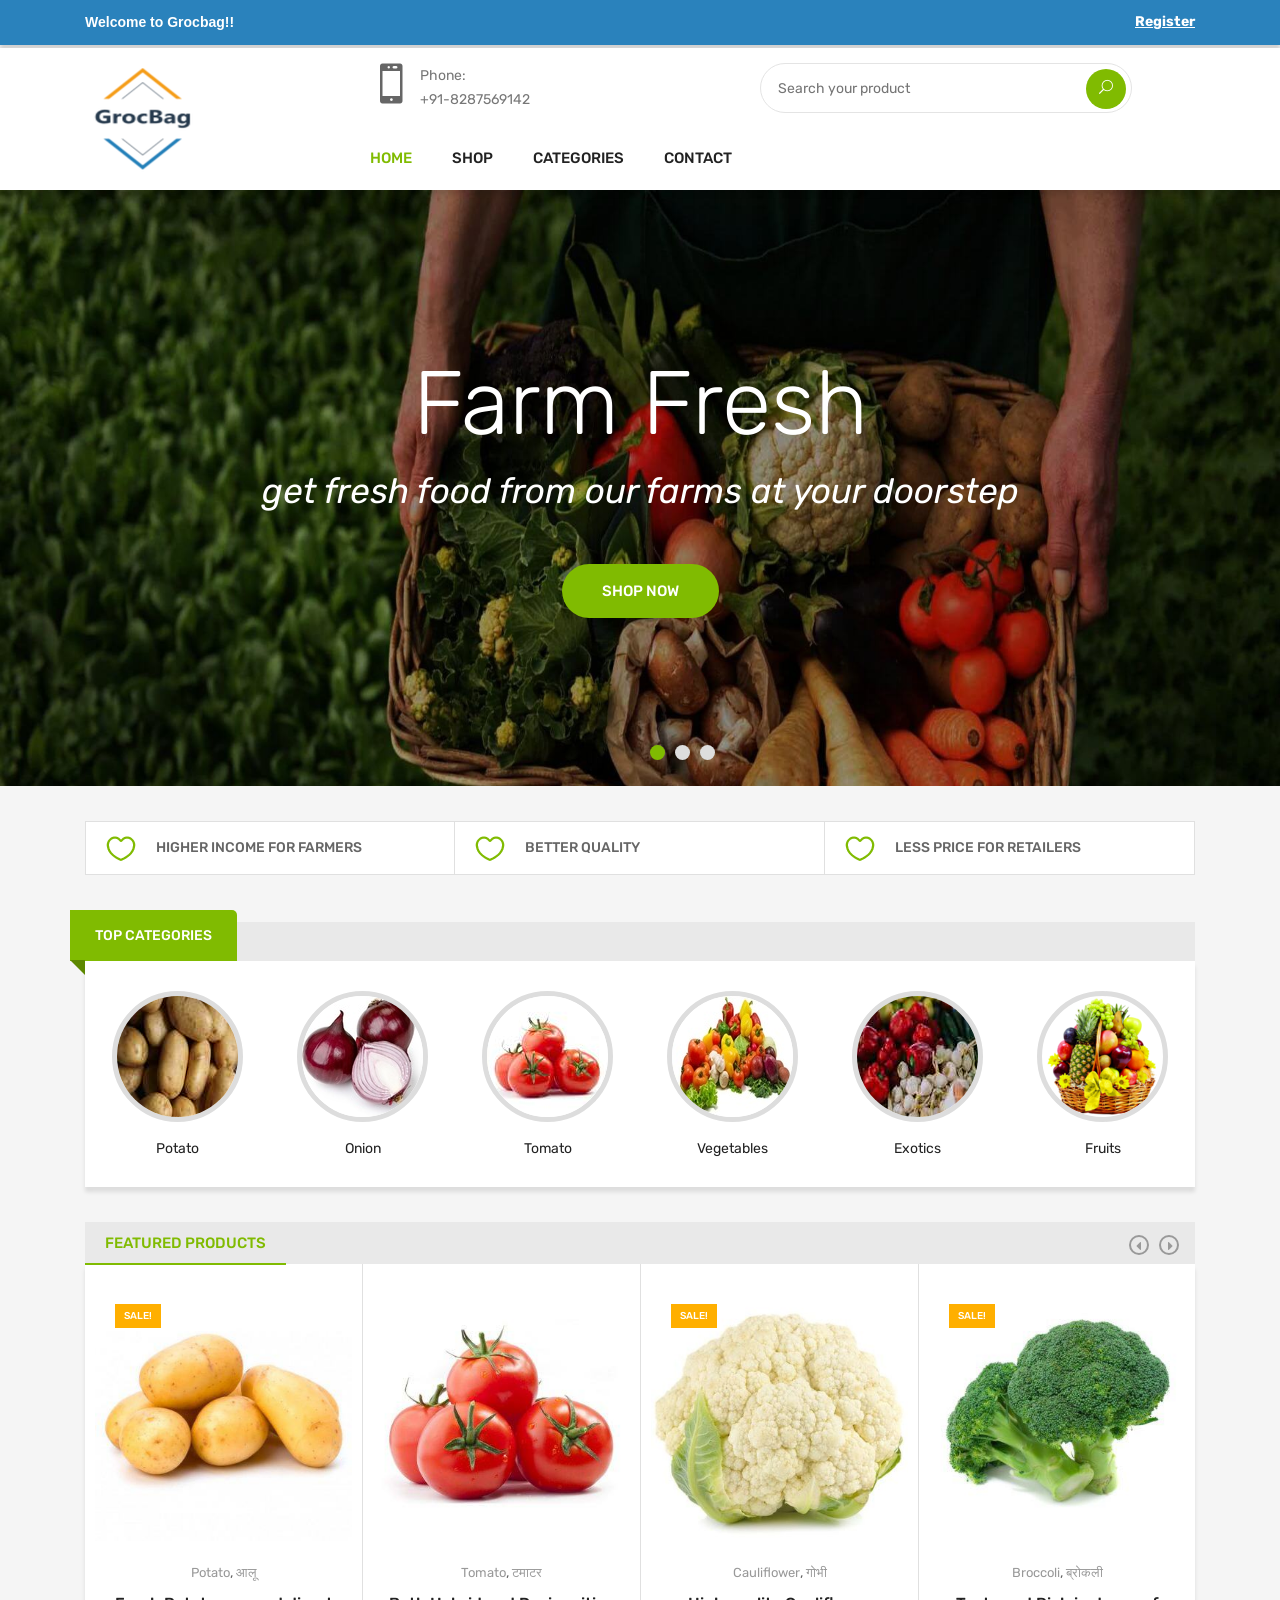
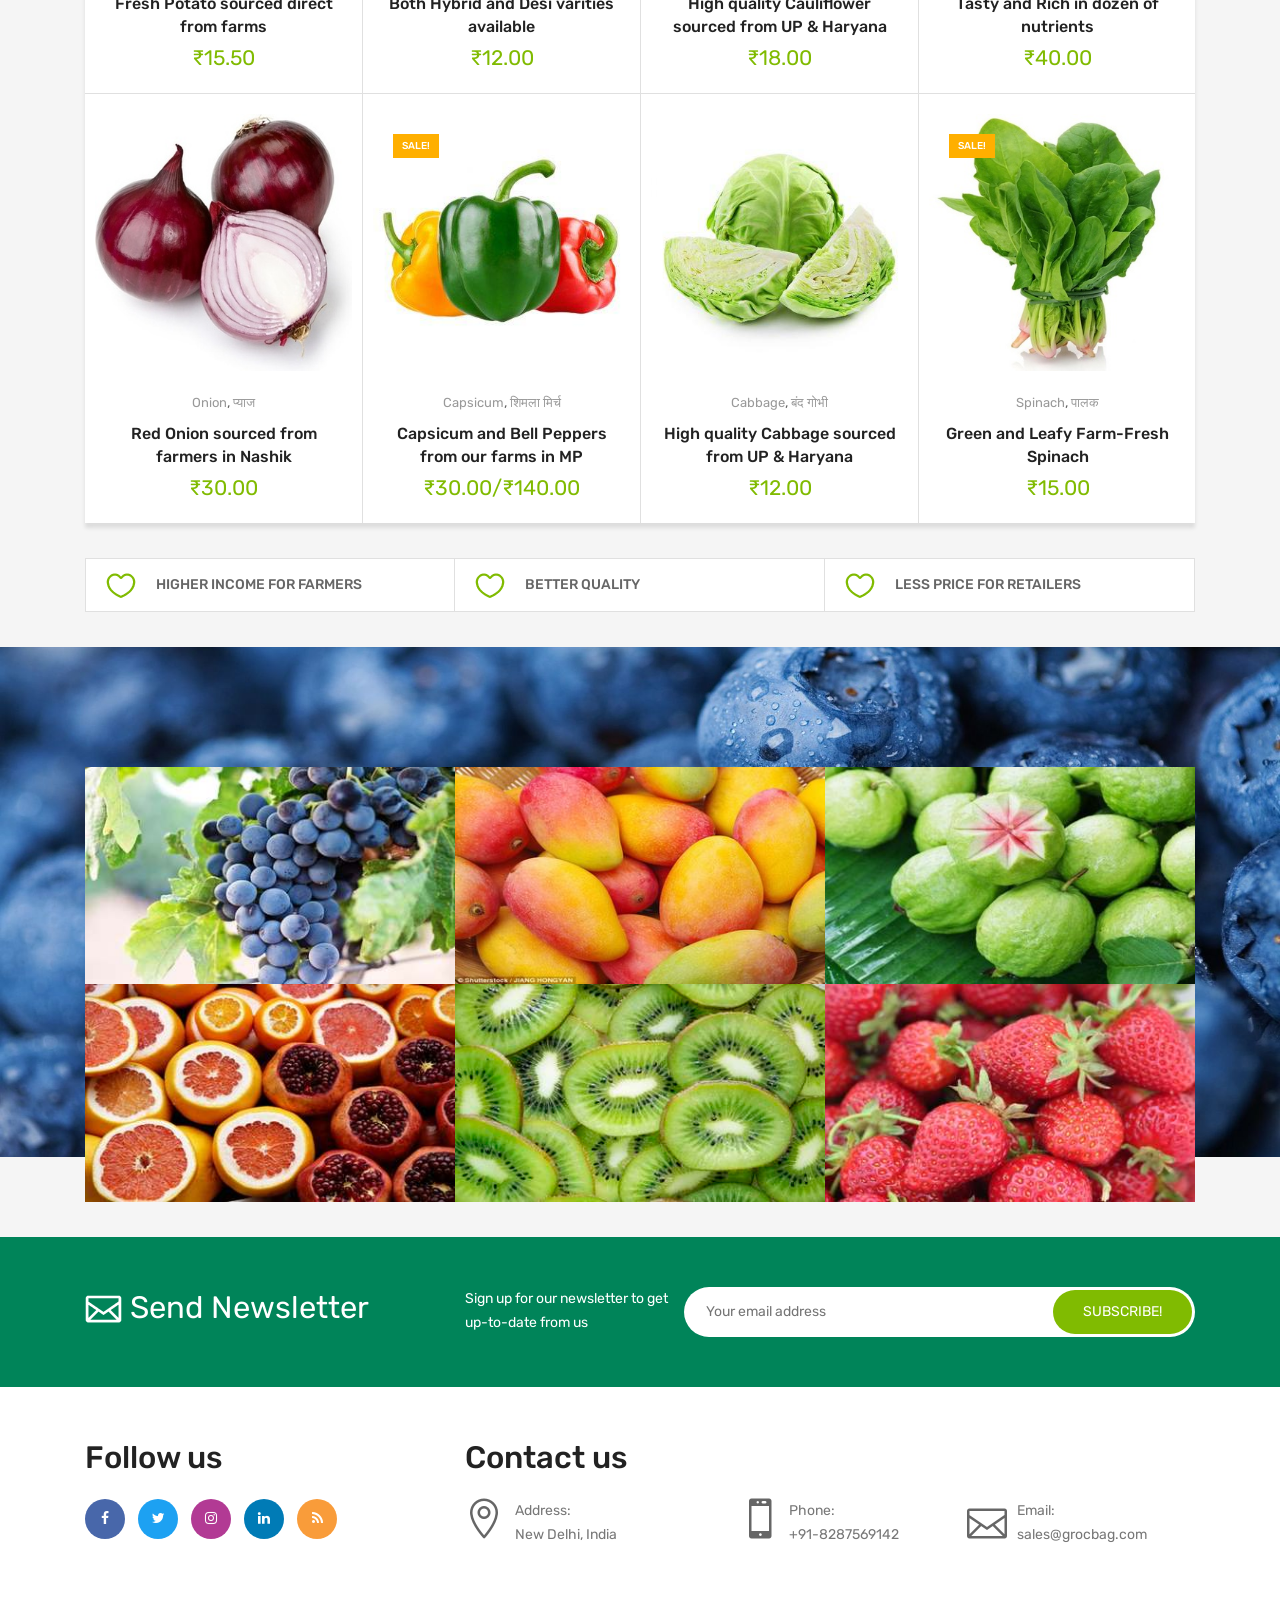
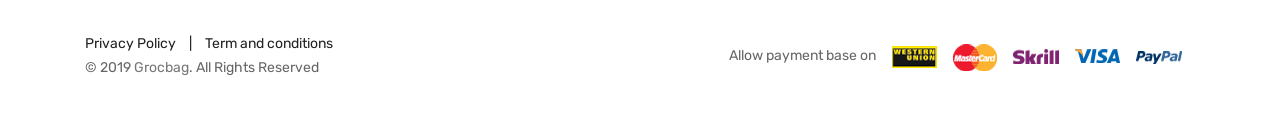
<file: index.html>
<!DOCTYPE html>
<html class="no-js" lang="zxx">

<head>
	<meta charset="utf-8">
	<meta http-equiv="X-UA-Compatible" content="IE=edge">
	<title>Grocbag</title>
	<meta name="description" content="">
	<meta name="viewport" content="width=device-width, initial-scale=1">
	<!-- Favicon -->
	<link rel="icon" href="assets/images/favicon.ico">

	<!-- CSS
	============================================ -->
	<!-- Bootstrap CSS -->
	<link href="assets/css/bootstrap.min.css" rel="stylesheet">

	<!-- FontAwesome CSS -->
	<link href="assets/css/font-awesome.min.css" rel="stylesheet">

	<!-- Elegent CSS -->
	<link href="assets/css/elegent.min.css" rel="stylesheet">

	<!-- Plugins CSS -->
	<link href="assets/css/plugins.css" rel="stylesheet">

	<!-- Helper CSS -->
	<link href="assets/css/helper.css" rel="stylesheet">

	<!-- Main CSS -->
	<link href="assets/css/main.css" rel="stylesheet">

	<!-- Modernizer JS -->
	<script src="assets/js/vendor/modernizr-2.8.3.min.js"></script>

	<!-- <script src="https://ajax.googleapis.com/ajax/libs/ 
              jquery/3.3.1/jquery.min.js"></script>  -->
	<script src="https://ajax.googleapis.com/ajax/libs/jquery/3.4.1/jquery.min.js"></script>
	<script>
		function update_prices(){
		var price_map = {
			"potato": "₹15.50",
			"onion": "₹30.00",
			"tomato": "₹12.00",
			"capsicum": "₹30.00/₹140.00",
			"cauliflower": "₹18.00",
			"cabbage": "₹12.00",
			"boroccoli": "₹40.00",
			"spinach": "₹15.00",
			"apples": "₹75.00",
			"banana": "₹39.00"
		}

		$("span.potato-price").text(price_map["potato"])
		$("span.onion-price").text(price_map["onion"])
		$("span.tomato-price").text(price_map["tomato"])
		$("span.capsicum-price").text(price_map["capsicum"])
		$("span.cauliflower-price").text(price_map["cauliflower"])
		$("span.cabbage-price").text(price_map["cabbage"])
		$("span.boroccoli-price").text(price_map["boroccoli"])
		$("span.spinach-price").text(price_map["spinach"])
		$("span.apples-price").text(price_map["apples"])
		$("span.boroccoli-price").text(price_map["boroccoli"])
		$("span.banana-price").text(price_map["banana"])
	}
		$(document).ready(function(){
			$("button.slick-next, button.slick-prev").click(function() {
				console.log( "Updating prices." );
				update_prices()
			})
		});
	</script>
</head>

<body>

	<!--=============================================
	=            Header         =
	=============================================-->

	<header>
		<!--=======  header top  =======-->

		<div class="header-top pt-10 pb-10 pt-lg-10 pb-lg-10 pt-md-10 pb-md-10">
			<div class="container">
				<div class="row">
					<div class="col-lg-6 col-md-6 col-sm-6 col-xs-12 text-center text-sm-left">
						<span style="color: #ffffff;font-size: inherit;font-family: sans-serif;"><b>Welcome to Grocbag!! </b></span>
						<!--<div class="lang-currency-dropdown">-->
							<!--<ul>-->
								<!--<li> <a href="#">English <i class="fa fa-chevron-down"></i></a>-->
									<!--<ul>-->
										<!--<li><a href="#">French</a></li>-->
										<!--<li><a href="#">Japanease</a></li>-->
									<!--</ul>-->
								<!--</li>-->
								<!--<li><a href="#">Dollar <i class="fa fa-chevron-down"></i></a>-->
									<!--<ul>-->
										<!--<li><a href="#">Euro</a></li>-->
									<!--</ul>-->
								<!--</li>-->
							<!--</ul>-->
						<!--</div>-->

					</div>
					<div class="col-lg-6 col-md-6 col-sm-6 col-xs-12  text-center text-sm-right">

						<div class="header-top-menu">
							<ul>
								<li><a href="#" onclick="openForm()"><b><u>Register</b></u></a></li>
							</ul>

							
							<div class="form-popup" id="myForm">
								<form  action="/action_page.php" class="form-container" id="mc-form">
									<h4 align="left"><img src="assets/images/logoSmall.png"> &nbsp; &nbsp; Register with us</h4> 
									<input type="email" id="mc-email" autocomplete="off" placeholder="Your email address">
									<input type="text" id="mc-fname" autocomplete="off" placeholder="Your Name">
									<input type="text" id="mc-phone" autocomplete="off" placeholder="Your Phone Number"> 
									<button id="mc-submit" class="btn" type="submit">REGISTER</button>
									<button type="button" class="btn cancel" onclick="closeForm()">CLOSE</button>
								</form>
								
								<!-- mailchimp-alerts Start -->
								<div class="mailchimp-alerts1" style="background-color: white">
									<div class="mailchimp-submitting"></div><!-- mailchimp-submitting end -->
									<div class="mailchimp-success"></div><!-- mailchimp-success end -->
									<div class="mailchimp-error"></div><!-- mailchimp-error end -->
								</div><!-- mailchimp-alerts end -->
								
							</div>

						</div>

					</div>
				</div>
			</div>
		</div>



		<!--=======  End of header top  =======-->

		<!--=======  header bottom  =======-->

		<div class="header-bottom header-bottom-one header-sticky">
			<div class="container">
				<div class="row">
					<div class="col-md-3 col-sm-12 col-xs-12 text-lg-left text-md-center text-sm-center">
						<!-- logo -->
						<div class="logo mt-15 mb-15">
							<a href="/">
								<img src="assets/images/logo.png" class="img-fluid" alt="">
							</a>
						</div>
						<!-- end of logo -->
					</div>
					<div class="col-md-9 col-sm-12 col-xs-12">
						<div class="menubar-top d-flex justify-content-between align-items-center flex-sm-wrap flex-md-wrap flex-lg-nowrap mt-sm-15">
							
							<!-- header phone number -->
							<div class="single-contact d-flex mb-xs-20">
									<div class="icon">
										<span class="icon_mobile"></span>
									</div>
									<div class="contact-info">
										<a href="tel:+918287569142">
										<p>Phone: <span>+91-8287569142</span></p>
										</a>	
									</div>
								</div>
							
							<!-- end of header phone number -->
							
							<!-- search bar -->
							<div class="header-advance-search">
								<form action="#">
									<input type="text" placeholder="Search your product">
									<button><span class="icon_search"></span></button>
								</form>
							</div>
							<!-- end of search bar -->
							<!-- shopping cart -->
							<div class="shopping-cart" id="shopping-cart">

									<div class=" d-inline-block">

									</div>
									<div class=" d-inline-block">

									</div>

								<!-- end of shopping cart -->


							</div>
						</div>
						<div class="main-menu">

							<nav>
								<ul>
									<li class="active "><a href="/">HOME</a>
									</li>
									<li ><a href="#category">SHOP</a>
									</li>
									<li ><a href="#category">CATEGORIES</a>
									</li>
									<li><a href="#contact">CONTACT</a></li>
								</ul>
							</nav>

						</div>
					</div>
					<div class="col-12">
						<!-- Mobile Menu -->
						<div class="mobile-menu d-block d-lg-none"></div>
					</div>
				</div>
			</div>
		</div>

		<!--=======  End of header bottom  =======-->
	</header>

	<!--=====  End of Header  ======-->

	<!--=============================================
	=            Hero slider Area         =
	=============================================-->
	
	<div class="hero-slider-container mb-35">
		<!--=======  Slider area  =======-->
		
		<div class="hero-slider-one">
			<!--=======  hero slider item  =======-->
				
			<div class="hero-slider-item slider-bg-1">
					<div class="slider-content d-flex flex-column justify-content-center align-items-center">
						<h1>Farm Fresh</h1>
						<p>get fresh food from our farms at your doorstep</p>
						<a href="/" class="slider-btn">SHOP NOW</a>
					</div>
				</div>
			
			<!--=======  End of hero slider item  =======-->


			<!--=======  Hero slider item  =======-->

			<div class="hero-slider-item slider-bg-3">
				<div class="slider-content d-flex flex-column justify-content-center align-items-center">
					<h1>Enabling Farmers</h1>
					<p ALIGN=JUSTIFY>Our vision is to bridge the gap between the farmers and the consumers using latest technologies and efficient process. We enable farmers by cutting-off the middlemen in supply chain and providing farmers direct access to the business and retail market which helps them generate higher income and a better livelihood. </p> 
					<a href="/" class="slider-btn">SHOP NOW</a>
				</div>
			</div>

			<!--=======  End of Hero slider item  =======-->
			
			
			<!--=======  Hero slider item  =======-->
			
			<div class="hero-slider-item slider-bg-2">
				<div class="slider-content d-flex flex-column justify-content-center align-items-center">
					<h1>Fresh & Natural</h1>
					<p>get fresh food from our farms at your doorstep</p>
					<a href="/" class="slider-btn">SHOP NOW</a>
				</div>
			</div>
			
			<!--=======  End of Hero slider item  =======-->

			
			<!--=======  Hero slider item  =======-->

		<!--	<div class="hero-slider-item slider-bg-4"> -->
		<!--		<div class="slider-content d-flex flex-column justify-content-center align-items-center"> -->
		<!--			<h1>Enabling Farmers</h1>  -->
		<!--			<p>Our vision is to Enable farmers by cutting-off the middlemen and increase the price share of the farmers in the supply chain.</p> -->
		<!--			<p>We source produce directly from the farmers which helps them generate higher income.</p> -->
		<!--			<a href="/" class="slider-btn">SHOP NOW</a> -->
		<!--		</div>  -->
		<!--	</div>  -->

			<!--=======  End of Hero slider item  =======-->
			
		</div>
		
		<!--=======  End of Slider area  =======-->

	</div>
	
	<!--=====  End of Hero slider Area  ======-->


<!--=============================================
	=            Policy area         =
  =============================================-->
	
	<div class="policy-section mb-35">
		<div class="container">
			<div class="row">
				<div class="col-lg-12">
					<div class="policy-titles d-flex align-items-center flex-wrap">
						<!--=======  single policy  =======-->
						
						<div class="single-policy">
							<span><img src="assets/images/policy-icon1.png" class="img-fluid" alt=""></span>
							<p> HIGHER INCOME FOR FARMERS</p>
						</div>
						
						<!--=======  End of single policy  =======-->


						<!--=======  single policy  =======-->
						
						<div class="single-policy">
							<span><img src="assets/images/policy-icon1.png" class="img-fluid" alt=""></span>
							<p>BETTER QUALITY</p>
						</div>
						
						<!--=======  End of single policy  =======-->
						
						<!--=============================================
						=            single policy         =
						=============================================-->
						
						<div class="single-policy">
							<span><img src="assets/images/policy-icon1.png" class="img-fluid" alt=""></span>
							<p> LESS PRICE FOR RETAILERS</p>
						</div>
						
						<!--=====  End of single policy  ======-->

					</div>
				</div>
			</div>
		</div>
	</div>
	
	<!--=====  End of Policy area  ======-->



	<!--=============================================
	=            category slider         =
	=============================================-->
	
	<div class="slider category-slider mb-35">
		<div class="container">
			<div class="row">
				<div class="col-lg-12">
					<!--=======  category slider section title  =======-->
					
					<div class="section-title">
						<h3><a name=category>top categories</a></h3>
					</div>
					
					<!--=======  End of category slider section title  =======-->
					
				</div>
			</div>
			<div class="row">
				<div class="col-lg-12">
					<!--=======  category container  =======-->
					
					<div class="category-slider-container">

						<!--=======  single category  =======-->
						
						<div class="single-category">
							<div class="category-image">
								<a href="#" title="Potato">
									<img src="assets/images/categories/category1.png" class="img-fluid" alt="">
								</a>
							</div>
							<div class="category-title">
								<h3>
									<a href="#"> Potato</a>
								</h3>
							</div>
						</div>
						
						<!--=======  End of single category  =======-->

						<!--=======  single category  =======-->
						
						<div class="single-category">
							<div class="category-image">
								<a href="#" title="Onion">
									<img src="assets/images/categories/category2.png" class="img-fluid" alt="">
								</a>
							</div>
							<div class="category-title">
								<h3>
									<a href="#"> Onion</a>
								</h3>
							</div>
						</div>
						
						<!--=======  End of single category  =======-->
					
						<!--=======  single category  =======-->
						
						<div class="single-category">
							<div class="category-image">
								<a href="#" title="Tomato">
									<img src="assets/images/categories/category3.png" class="img-fluid" alt="">
								</a>
							</div>
							<div class="category-title">
								<h3>
									<a href="#"> Tomato</a>
								</h3>
							</div>
						</div>
						
						<!--=======  End of single category  =======-->

						<!--=======  single category  =======-->


						<div class="single-category">
							<div class="category-image">
								<a href="#" title="Vegetables">
									<img src="assets/images/categories/category4.png" class="img-fluid" alt="">
								</a>
							</div>
							<div class="category-title">
								<h3>
									<a href="#"> Vegetables</a>
								</h3>
							</div>
						</div>

						<!--=======  End of single category  =======-->
					
						<!--=======  single category  =======-->
						
						<div class="single-category">
							<div class="category-image">
								<a href="#" title="Exotic">
									<img src="assets/images/categories/category5.png" class="img-fluid" alt="">
								</a>
							</div>
							<div class="category-title">
								<h3>
									<a href="#"> Exotics</a>
								</h3>
							</div>
						</div>
						
						<!--=======  End of single category  =======-->

						<!--=======  single category  =======-->

						<div class="single-category">
							<div class="category-image">
								<a href="#" title="Fruits">
									<img src="assets/images/categories/category6.png" class="img-fluid" alt="">
								</a>
							</div>
							<div class="category-title">
								<h3>
									<a href="#"> Fruits</a>
								</h3>
							</div>
						</div>

						<!--=======  End of single category  =======-->
						
					</div>
					
					<!--=======  End of category container  =======-->

				</div>
			</div>
		</div>
	</div>
	
	<!--=====  End of category slider  ======-->

	<!--=============================================
	=            Tab slider         =
	=============================================-->
	
	<div class="slider tab-slider mb-35" id="track_slider-content">
		<div class="container">
			<div class="row">
				<div class="col-lg-12">
					<div class="tab-slider-wrapper">
						<nav>
							<div class="nav nav-tabs" id="nav-tab" role="tablist">
								<a class="nav-item nav-link active" id="featured-tab" data-toggle="tab" href="#featured" role="tab"
									aria-selected="true">Featured Products</a>
							</div>
						</nav>
						<div class="tab-content" id="nav-tabContent">
							<div class="tab-pane fade show active" id="featured" role="tabpanel" aria-labelledby="featured-tab">
								<!--=======  tab slider container  =======-->
								
								<div class="tab-slider-container">
									<!--=======  single tab slider item  =======-->
									<div class="single-tab-slider-item">
										<!--=======  tab slider sub product  =======-->
										
										<div class="gf-product tab-slider-sub-product">
											<div class="image">
												<a href="/">
													<span class="onsale">Sale!</span>
													<img src="assets/images/products/product01.jpg" class="img-fluid" alt="">
												</a>
												<div class="product-hover-icons">
													<a class="active" href="#" data-tooltip="Add to cart"> <span class="icon_cart_alt"></span></a>
													<a href="#" data-tooltip="Add to wishlist"> <span class="icon_heart_alt"></span> </a>
													<a href="#" data-tooltip="Compare"> <span class="arrow_left-right_alt"></span> </a>
													<a href="#" data-tooltip="Quick view" data-toggle = "modal" data-target="#quick-view-modal-container"> <span class="icon_search"></span> </a>
												</div>
											</div>
											<div class="product-content">
												<div class="product-categories">
													<a href="/">Potato</a>,
													<a href="/">आलू</a>
												</div>
												<h3 class="product-title"><a href="/">Fresh Potato sourced direct from farms</a></h3>
												<div class="price-box">
												<!--	<span class="main-price"> ₹89.00</span>  -->
													<span class="discounted-price potato-price"></span>
												</div>
											</div>
											
										</div>
									
										<!--=======  End of tab slider sub product  =======-->

										<!--=======  tab slider sub product  =======-->
										
										<div class="gf-product tab-slider-sub-product">
											<div class="image">
												<a href="/">
													<img src="assets/images/products/product02.jpg" class="img-fluid" alt="">
												</a>
												<div class="product-hover-icons">
													<a href="#" data-tooltip="Add to cart"> <span class="icon_cart_alt"></span></a>
													<a href="#" data-tooltip="Add to wishlist"> <span class="icon_heart_alt"></span> </a>
													<a href="#" data-tooltip="Compare"> <span class="arrow_left-right_alt"></span> </a>
													<a href="#" data-tooltip="Quick view" data-toggle = "modal" data-target="#quick-view-modal-container"> <span class="icon_search"></span> </a>
												</div>
											</div>
											<div class="product-content">
												<div class="product-categories">
													<a href="/">Onion</a>,
													<a href="/">प्याज</a>
												</div>
												<h3 class="product-title"><a href="/">Red Onion sourced from farmers in Nashik</a></h3>
												<div class="price-box">
													<span class="discounted-price onion-price"></span>
												</div>
											</div>
										</div>
									
										<!--=======  End of tab slider sub product  =======-->
										
							
									</div>
									<!--=======  End of single tab slider product  =======-->
									<!--=======  single tab slider item  =======-->
									<div class="single-tab-slider-item">
										<!--=======  tab slider sub product  =======-->
										
										<div class="gf-product tab-slider-sub-product">
											<div class="image">
												<a href="/">
													<img src="assets/images/products/product03.jpg" class="img-fluid" alt="">
												</a>
												<div class="product-hover-icons">
													<a href="#" data-tooltip="Add to cart"> <span class="icon_cart_alt"></span></a>
													<a href="#" data-tooltip="Add to wishlist"> <span class="icon_heart_alt"></span> </a>
													<a href="#" data-tooltip="Compare"> <span class="arrow_left-right_alt"></span> </a>
													<a href="#" data-tooltip="Quick view" data-toggle = "modal" data-target="#quick-view-modal-container"> <span class="icon_search"></span> </a>
												</div>
											</div>
											<div class="product-content">
												<div class="product-categories">
													<a href="/">Tomato</a>,
													<a href="/">टमाटर</a>
												</div>
												<h3 class="product-title"><a href="/">Both Hybrid and Desi varities available</a></h3>
												<div class="price-box">
													<span class="discounted-price tomato-price"></span>
												</div>
											</div>
										</div>
									
										<!--=======  End of tab slider sub product  =======-->

										<!--=======  tab slider sub product  =======-->
										
										<div class="gf-product tab-slider-sub-product">
											<div class="image">
												<a href="/">
													<span class="onsale">Sale!</span>
													<img src="assets/images/products/product04.jpg" class="img-fluid" alt="">
												</a>
												<div class="product-hover-icons">
													<a href="#" data-tooltip="Add to cart"> <span class="icon_cart_alt"></span></a>
													<a href="#" data-tooltip="Add to wishlist"> <span class="icon_heart_alt"></span> </a>
													<a href="#" data-tooltip="Compare"> <span class="arrow_left-right_alt"></span> </a>
													<a href="#" data-tooltip="Quick view" data-toggle = "modal" data-target="#quick-view-modal-container"> <span class="icon_search"></span> </a>
												</div>
											</div>
											<div class="product-content">
												<div class="product-categories">
													<a href="/">Capsicum</a>,
													<a href="/">शिमला मिर्च</a>
												</div>
												<h3 class="product-title"><a href="/">Capsicum and Bell Peppers from our farms in MP</a></h3>
												<div class="price-box">
												<!--	<span class="main-price">$89.00</span>    -->
													<span class="discounted-price capsicum-price"></span>
												</div>
											</div>
										</div>
									
										<!--=======  End of tab slider sub product  =======-->
										
							
									</div>
									<!--=======  End of single tab slider product  =======-->
									<!--=======  single tab slider item  =======-->
									<div class="single-tab-slider-item">
										<!--=======  tab slider sub product  =======-->
										
										<div class="gf-product tab-slider-sub-product">
											<div class="image">
												<a href="/">
													<span class="onsale">Sale!</span>
													<img src="assets/images/products/product05.jpg" class="img-fluid" alt="">
												</a>
												<div class="product-hover-icons">
													<a href="#" data-tooltip="Add to cart"> <span class="icon_cart_alt"></span></a>
													<a href="#" data-tooltip="Add to wishlist"> <span class="icon_heart_alt"></span> </a>
													<a href="#" data-tooltip="Compare"> <span class="arrow_left-right_alt"></span> </a>
													<a href="#" data-tooltip="Quick view" data-toggle = "modal" data-target="#quick-view-modal-container"> <span class="icon_search"></span> </a>
												</div>
											</div>
											<div class="product-content">
												<div class="product-categories">
													<a href="/">Cauliflower</a>,
													<a href="/">गोभी</a>
												</div>
												<h3 class="product-title"><a href="/">High quality Cauliflower sourced from UP & Haryana</a></h3>
												<div class="price-box">
												<!--	<span class="main-price">₹15.00</span>       -->
													<span class="discounted-price cauliflower-price"></span>
												</div>
											</div>
										</div>
									
										<!--=======  End of tab slider sub product  =======-->

										<!--=======  tab slider sub product  =======-->
										
										<div class="gf-product tab-slider-sub-product">
											<div class="image">
												<a href="/">
													<img src="assets/images/products/product06.jpg" class="img-fluid" alt="">
												</a>
												<div class="product-hover-icons">
													<a class="active" href="#" data-tooltip="Add to cart"> <span class="icon_cart_alt"></span></a>
													<a href="#" data-tooltip="Add to wishlist"> <span class="icon_heart_alt"></span> </a>
													<a href="#" data-tooltip="Compare"> <span class="arrow_left-right_alt"></span> </a>
													<a href="#" data-tooltip="Quick view" data-toggle = "modal" data-target="#quick-view-modal-container"> <span class="icon_search"></span> </a>
												</div>
											</div>
											<div class="product-content">
												<div class="product-categories">
													<a href="/">Cabbage</a>,
													<a href="/">बंद गोभी</a>
												</div>
												<h3 class="product-title"><a href="/">High quality Cabbage sourced from UP & Haryana</a></h3>
												<div class="price-box">
													<span class="discounted-price cabbage-price"></span>
												</div>
											</div>
										</div>
									
										<!--=======  End of tab slider sub product  =======-->
									</div>
									<!--=======  End of single tab slider product  =======-->

									<!--=======  single tab slider item  =======-->
									<div class="single-tab-slider-item">
										<!--=======  tab slider sub product  =======-->
										
										<div class="gf-product tab-slider-sub-product">
											<div class="image">
												<a href="/">
													<span class="onsale">Sale!</span>
													<img src="assets/images/products/product07.jpg" class="img-fluid" alt="">
												</a>
												<div class="product-hover-icons">
													<a href="#" data-tooltip="Add to cart"> <span class="icon_cart_alt"></span></a>
													<a href="#" data-tooltip="Add to wishlist"> <span class="icon_heart_alt"></span> </a>
													<a href="#" data-tooltip="Compare"> <span class="arrow_left-right_alt"></span> </a>
													<a href="#" data-tooltip="Quick view" data-toggle = "modal" data-target="#quick-view-modal-container"> <span class="icon_search"></span> </a>
												</div>
											</div>
											<div class="product-content">
												<div class="product-categories">
													<a href="/">Broccoli</a>,
													<a href="/">ब्रोकली</a>
												</div>
												<h3 class="product-title"><a href="/">Tasty and Rich in dozen of nutrients</a></h3>
												<div class="price-box">
												<!--	<span class="main-price">$89.00</span>  -->
													<span class="discounted-price boroccoli-price"></span>
												</div>
											</div>
										</div>
									
										<!--=======  End of tab slider sub product  =======-->

										<!--=======  tab slider sub product  =======-->
										
										<div class="gf-product tab-slider-sub-product">
											<div class="image">
												<a href="/">
													<span class="onsale">Sale!</span>
													<img src="assets/images/products/product08.jpg" class="img-fluid" alt="">
												</a>
												<div class="product-hover-icons">
													<a href="#" data-tooltip="Add to cart"> <span class="icon_cart_alt"></span></a>
													<a href="#" data-tooltip="Add to wishlist"> <span class="icon_heart_alt"></span> </a>
													<a href="#" data-tooltip="Compare"> <span class="arrow_left-right_alt"></span> </a>
													<a href="#" data-tooltip="Quick view" data-toggle = "modal" data-target="#quick-view-modal-container"> <span class="icon_search"></span> </a>
												</div>
											</div>
											<div class="product-content">
												<div class="product-categories">
													<a href="/">Spinach</a>,
													<a href="/">पालक</a>
												</div>
												<h3 class="product-title"><a href="/">Green and Leafy Farm-Fresh Spinach</a></h3>
												<div class="price-box">
												<!--	<span class="main-price">$89.00</span>   -->
													<span class="discounted-price spinach-price"></span>
												</div>
											</div>
										</div>
									
										<!--=======  End of tab slider sub product  =======-->
									</div>
									<!--=======  End of single tab slider product  =======-->

									<!--=======  single tab slider item  =======-->

									<div class="single-tab-slider-item">
										<!--=======  tab slider sub product  =======-->
										
										<div class="gf-product tab-slider-sub-product">
											<div class="image">
												<a href="/">
													<span class="onsale">Sale!</span>
													<img src="assets/images/products/product09.jpg" class="img-fluid" alt="">
												</a>
												<div class="product-hover-icons">
													<a class="active" href="#" data-tooltip="Add to cart"> <span class="icon_cart_alt"></span></a>
													<a href="#" data-tooltip="Add to wishlist"> <span class="icon_heart_alt"></span> </a>
													<a href="#" data-tooltip="Compare"> <span class="arrow_left-right_alt"></span> </a>
													<a href="#" data-tooltip="Quick view" data-toggle = "modal" data-target="#quick-view-modal-container"> <span class="icon_search"></span> </a>
												</div>
											</div>
											<div class="product-content">
												<div class="product-categories">
													<a href="/">Apples</a>,
													<a href="/">सेब</a>
												</div>
												<h3 class="product-title"><a href="/">Red juicy Apples handpicked from orchards in HP</a></h3>
												<div class="price-box">
												<!--	<span class="main-price">$89.00</span> -->
													<span class="discounted-price apples-price"></span>
												</div>
											</div>
										</div>
									
										<!--=======  End of tab slider sub product  =======-->

										<!--=======  tab slider sub product  =======-->
										
										<div class="gf-product tab-slider-sub-product">
											<div class="image">
												<a href="/">
													<span class="onsale">Sale!</span>
													<img src="assets/images/products/product10.jpg" class="img-fluid" alt="">
												</a>
												<div class="product-hover-icons">
													<a href="#" data-tooltip="Add to cart"> <span class="icon_cart_alt"></span></a>
													<a href="#" data-tooltip="Add to wishlist"> <span class="icon_heart_alt"></span> </a>
													<a href="#" data-tooltip="Compare"> <span class="arrow_left-right_alt"></span> </a>
													<a href="#" data-tooltip="Quick view" data-toggle = "modal" data-target="#quick-view-modal-container"> <span class="icon_search"></span> </a>
												</div>
											</div>
											<div class="product-content">
												<div class="product-categories">
													<a href="/">Banana</a>,
													<a href="/">केला</a>
												</div>
												<h3 class="product-title"><a href="/">Fresh Banana sourced from high quality farms</a></h3>
												<div class="price-box">
												<!--	<span class="main-price">$89.00</span>   -->
													<span class="discounted-price banana-price"></span>
												</div>
											</div>
										</div>
									
										<!--=======  End of tab slider sub product  =======-->
										
							
									</div>
									<!--=======  End of single tab slider product  =======-->
								</div>
									
								<!--=======  End of tab slider container  =======-->
								</div>
						</div>
					</div>
				</div>
			</div>
		</div>
	</div>

	
	<!--=====  End of Tab slider  ======-->
	
<!--=============================================
	=            Policy area         =
  =============================================-->
	
	<div class="policy-section mb-35">
		<div class="container">
			<div class="row">
				<div class="col-lg-12">
					<div class="policy-titles d-flex align-items-center flex-wrap">
						<!--=======  single policy  =======-->
						
						<div class="single-policy">
							<span><img src="assets/images/policy-icon1.png" class="img-fluid" alt=""></span>
							<p> HIGHER INCOME FOR FARMERS</p>
						</div>
						
						<!--=======  End of single policy  =======-->


						<!--=======  single policy  =======-->
						
						<div class="single-policy">
							<span><img src="assets/images/policy-icon1.png" class="img-fluid" alt=""></span>
							<p>BETTER QUALITY</p>
						</div>
						
						<!--=======  End of single policy  =======-->
						
						<!--=============================================
						=            single policy         =
						=============================================-->
						
						<div class="single-policy">
							<span><img src="assets/images/policy-icon1.png" class="img-fluid" alt=""></span>
							<p> LESS PRICE FOR RETAILERS</p>
						</div>
						
						<!--=====  End of single policy  ======-->

					</div>
				</div>
			</div>
		</div>
	</div>
	
	<!--=====  End of Policy area  ======-->	

	
	<!--=============================================
	=            Featured product image gallery         =
	=============================================-->
	
	<div class="featured-product-image-gallery mb-80 pt-120 section-bg">
		<div class="container">
			<div class="row">
				<div class="col-lg-12">
					<!--=======  gallery product container  =======-->
					<div class="gallery-product-container">
						<div class="row no-gutters">
							<div class="col-lg-4 col-sm-6">
								<!--=======  single featured product  =======-->
								
								<div class="single-featured-product">
									<a href="/">
										<img src="assets/images/product-banners/fullbanner-1.jpg" class="img-fluid" alt="">
									</a>
								</div>
								
								<!--=======  End of single featured product  =======-->
							</div>
							<div class="col-lg-4 col-sm-6">
								<!--=======  single featured product  =======-->
								
								<div class="single-featured-product">
									<a href="/">
										<img src="assets/images/product-banners/fullbanner-2.jpg" class="img-fluid" alt="">
									</a>
								</div>
								
								<!--=======  End of single featured product  =======-->
							</div>
							<div class="col-lg-4 col-sm-6">
								<!--=======  single featured product  =======-->
								
								<div class="single-featured-product">
									<a href="/">
										<img src="assets/images/product-banners/fullbanner-3.jpg" class="img-fluid" alt="">
									</a>
								</div>
								
								<!--=======  End of single featured product  =======-->
							</div>
							<div class="col-lg-4 col-sm-6">
								<!--=======  single featured product  =======-->
								
								<div class="single-featured-product">
									<a href="/">
										<img src="assets/images/product-banners/fullbanner-4.jpg" class="img-fluid" alt="">
									</a>
								</div>
								
								<!--=======  End of single featured product  =======-->
							</div>
							<div class="col-lg-4 col-sm-6">
								<!--=======  single featured product  =======-->
								
								<div class="single-featured-product">
									<a href="/">
										<img src="assets/images/product-banners/fullbanner-5.jpg" class="img-fluid" alt="">
									</a>
								</div>
								
								<!--=======  End of single featured product  =======-->
							</div>
							<div class="col-lg-4 col-sm-6">
								<!--=======  single featured product  =======-->
								
								<div class="single-featured-product">
									<a href="/">
										<img src="assets/images/product-banners/fullbanner-6.jpg" class="img-fluid" alt="">
									</a>
								</div>
								
								<!--=======  End of single featured product  =======-->
							</div>
						</div>
					</div>
					
					<!--=======  End of gallery product container  =======-->

				</div>
			</div>
		</div>
	</div>
	
	<!--=====  End of Featured product image gallery  ======-->

	<!--=============================================
	=            Footer         =
	=============================================-->
	
	<footer>
		<!--=======  newsletter section  =======-->
		
		<div class="newsletter-section pt-50 pb-50">
			<div class="container">
				<div class="row">
					<div class="col-lg-4 col-md-12 col-sm-12 mb-sm-20 mb-xs-20">
						<!--=======  newsletter title =======-->
						
						<div class="newsletter-title">
							<h1>
								<img src="assets/images/icon-newsletter.png" alt="">
								Send Newsletter
							</h1>
						</div>
						
						<!--=======  End of newsletter title  =======-->
					</div>

					<div class="col-lg-8 col-md-12 col-sm-12">
						<!--=======  subscription-form wrapper  =======-->
						
						<div class="subscription-form-wrapper d-flex flex-wrap flex-sm-nowrap">
							<p class="mb-xs-20">Sign up for our newsletter to get up-to-date from us</p>
							<div class="subscription-form">
								<form  id="mc-form" class="mc-form subscribe-form">
									<input type="email" id="mc-email" autocomplete="off" placeholder="Your email address">
									<button id="mc-submit" type="submit"> subscribe!</button>
								</form>

								<!-- mailchimp-alerts Start -->
								<div class="mailchimp-alerts">
									<div class="mailchimp-submitting"></div><!-- mailchimp-submitting end -->
									<div class="mailchimp-success"></div><!-- mailchimp-success end -->
									<div class="mailchimp-error"></div><!-- mailchimp-error end -->
								</div><!-- mailchimp-alerts end -->
							</div>
						</div>
						
						<!--=======  End of subscription-form wrapper  =======-->
					</div>
				</div>
			</div>
		</div>
		
		<!--=======  End of newsletter section  =======-->

		<!--=======  social contact section  =======-->
		
		<div class="social-contact-section pt-50 pb-50">
			<div class="container">
				<div class="row">
					<div class="col-lg-4 col-md-12 order-2 order-md-2 order-sm-2 order-lg-1">
						<!--=======  social media links  =======-->
						
						<div class="social-media-section">
							<h2>Follow us</h2>
							<div class="social-links">
								<a class="facebook"  href="#" data-tooltip="Facebook"><i class="fa fa-facebook"></i></a>
								<a class="twitter"  href="#"  data-tooltip="Twitter"><i class="fa fa-twitter"></i></a>
								<a class="instagram"  href="#"  data-tooltip="Instagram"><i class="fa fa-instagram"></i></a>
								<a class="linkedin"  href="#"  data-tooltip="Linkedin"><i class="fa fa-linkedin"></i></a>
								<a class="rss" href="#"   data-tooltip="RSS"><i class="fa fa-rss"></i></a>
							</div>
						</div>
						
						<!--=======  End of social media links  =======-->
						
					</div>
					<div class="col-lg-8 col-md-12 order-1 order-md-1 order-sm-1 order-lg-2  mb-sm-50 mb-xs-50">
						<!--=======  contact summery  =======-->
						
						<div class="contact-summery">
							<h2><a name=contact>Contact us</a></h2>

							<!--=======  contact segments  =======-->
							
							<div class="contact-segments d-flex justify-content-between flex-wrap flex-lg-nowrap"> 
								<!--=======  single contact  =======-->
							
								<div class="single-contact d-flex mb-xs-20">
									<div class="icon">
										<span class="icon_pin_alt"></span>
									</div>
									<div class="contact-info">
										<p>Address: <span>New Delhi, India</span></p>
									</div>
								</div>
								
								<!--=======  End of single contact  =======-->
								<!--=======  single contact  =======-->
							
								<div class="single-contact d-flex mb-xs-20">
									<div class="icon">
										<span class="icon_mobile"></span>
									</div>
									<div class="contact-info">
										<a href="tel:+918287569142">
										<p>Phone: <span>+91-8287569142</span></p>
										</a>	
									</div>
								</div>
								
								<!--=======  End of single contact  =======-->
								<!--=======  single contact  =======-->
							
								<div class="single-contact d-flex">
									<div class="icon">
										<span class="icon_mail_alt"></span>
									</div>
									<div class="contact-info">
										<p>Email: <span>sales@grocbag.com</span></p>
									</div>
								</div>
								
								<!--=======  End of single contact  =======-->
							</div>
							
							<!--=======  End of contact segments  =======-->

							
							
						</div>
						
						<!--=======  End of contact summery  =======-->
						
					</div>
				</div>
			</div>
		</div>
		
		<!--=======  End of social contact section  =======-->



		<!--=======  copyright section  =======-->
		
		<div class="copyright-section pt-35 pb-35">
			<div class="container">
				<div class="row align-items-md-center align-items-sm-center">
					<div class="col-lg-4 col-md-6 col-sm-12 col-xs-12 text-center text-md-left">
						<!--=======  copyright text	  =======-->
						
						<div class="copyright-segment">
							<p>
								<a href="#">Privacy Policy</a>
								<span class="separator">|</span>
								<a href="#">Term and conditions</a>
							</p>
							<p class="copyright-text">&copy; 2019 <a href="/">Grocbag</a>. All Rights Reserved</p>
						</div>
						
						<!--=======  End of copyright text	  =======-->
						
					</div>
					<div class="col-lg-8 col-md-6 col-sm-12 col-xs-12">
						<!--=======  payment info  =======-->
						
						<div class="payment-info text-center text-md-right">
							<p>Allow payment base on <img src="assets/images/payment-icon.png" class="img-fluid" alt=""></p>
						</div>
						
						<!--=======  End of payment info  =======-->
						
					</div>
				</div>
			</div>
		</div>
		
		<!--=======  End of copyright section  =======-->
	</footer>
	
	<!--=====  End of Footer  ======-->

	<!--=============================================
	=            Quick view modal         =
	=============================================-->
	
	<div class="modal fade quick-view-modal-container" id="quick-view-modal-container" tabindex="-1" role="dialog" aria-hidden="true">
		<div class="modal-dialog modal-dialog-centered" role="document">
			<div class="modal-content">
				<div class="modal-header">
					<button type="button" class="close" data-dismiss="modal" aria-label="Close">
						<span aria-hidden="true">&times;</span>
					</button>
				</div>
				<div class="modal-body">
					<div class="row">
						<div class="col-lg-5 col-md-6 col-xs-12">
							<!-- product quickview image gallery -->
							<div class="product-image-slider">
								<!--Modal Tab Content Start-->
								<div class="tab-content product-large-image-list" id="myTabContent">
									<div class="tab-pane fade show active" id="single-slide1" role="tabpanel" aria-labelledby="single-slide-tab-1">
										<!--Single Product Image Start-->
										<div class="single-product-img img-full">
											<img src="assets/images/products/product01.jpg" class="img-fluid" alt="">
										</div>
										<!--Single Product Image End-->
									</div>
									<div class="tab-pane fade" id="single-slide2" role="tabpanel" aria-labelledby="single-slide-tab-2">
										<!--Single Product Image Start-->
										<div class="single-product-img img-full">
											<img src="assets/images/products/product02.jpg" class="img-fluid" alt="">
										</div>
										<!--Single Product Image End-->
									</div>
									<div class="tab-pane fade" id="single-slide3" role="tabpanel" aria-labelledby="single-slide-tab-3">
										<!--Single Product Image Start-->
										<div class="single-product-img img-full">
											<img src="assets/images/products/product03.jpg" class="img-fluid" alt="">
										</div>
										<!--Single Product Image End-->
									</div>
									<div class="tab-pane fade" id="single-slide4" role="tabpanel" aria-labelledby="single-slide-tab-4">
										<!--Single Product Image Start-->
										<div class="single-product-img img-full">
											<img src="assets/images/products/product04.jpg" class="img-fluid" alt="">
										</div>
										<!--Single Product Image End-->
									</div>
								</div>
								<!--Modal Content End-->
								<!--Modal Tab Menu Start-->
								<div class="product-small-image-list"> 
									<div class="nav small-image-slider" role="tablist">
										<div class="single-small-image img-full">
											<a data-toggle="tab" id="single-slide-tab-1" href="#single-slide1"><img src="assets/images/products/product01.jpg"
												class="img-fluid" alt=""></a>
										</div>
										<div class="single-small-image img-full">
											<a data-toggle="tab" id="single-slide-tab-2" href="#single-slide2"><img src="assets/images/products/product02.jpg"
												class="img-fluid" alt=""></a>
										</div>
										<div class="single-small-image img-full">
											<a data-toggle="tab" id="single-slide-tab-3" href="#single-slide3"><img src="assets/images/products/product03.jpg"
												class="img-fluid" alt=""></a>
										</div>
										<div class="single-small-image img-full">
											<a data-toggle="tab" id="single-slide-tab-4" href="#single-slide4"><img src="assets/images/products/product04.jpg"
												alt=""></a>
										</div>
									</div>
								</div>
								<!--Modal Tab Menu End-->
							</div>
							<!-- end of product quickview image gallery -->
						</div>
						<div class="col-lg-7 col-md-6 col-xs-12">
							<!-- product quick view description -->
							<div class="product-feature-details">
								<h2 class="product-title mb-15">Kaoreet lobortis sagittis laoreet</h2>

								<h2 class="product-price mb-15"> 
									<span class="main-price">$12.90</span> 
									<span class="discounted-price"> $10.00</span>
								</h2>

								<p class="product-description mb-20">Lorem ipsum dolor sit amet, consectetur adipisicing elit, sed do eiusmod tempor incididunt ut labore et dolore magna aliqua. Ut enim ad minim veniam, quis nostrud exercitation ullamco,Proin lectus ipsum, gravida et mattis vulputate, tristique ut lectus</p>
								

								<div class="cart-buttons mb-20">
									<div class="pro-qty mr-10">
										<input type="text" value="1">
									</div>
									<div class="add-to-cart-btn">
										<a href="#"><i class="fa fa-shopping-cart"></i> Add to Cart</a>
									</div>
								</div>

						
								<div class="social-share-buttons">
									<h3>share this product</h3>
									<ul>
										<li><a class="twitter" href="#"><i class="fa fa-twitter"></i></a></li>
										<li><a class="facebook" href="#"><i class="fa fa-facebook"></i></a></li>
										<li><a class="google-plus" href="#"><i class="fa fa-google-plus"></i></a></li>
										<li><a class="pinterest" href="#"><i class="fa fa-pinterest"></i></a></li>
									</ul>
								</div>
							</div>
							<!-- end of product quick view description -->
						</div>
					</div>
				</div>
			</div>

		</div>
	</div>
	<!--=====  End of Quick view modal  ======-->


	<!-- scroll to top  -->
	<a href="#" class="scroll-top"></a>
	<!-- end of scroll to top -->
	
	<!-- JS
	============================================ -->
	<!-- jQuery JS -->
	<script src="assets/js/vendor/jquery.min.js"></script>

	<!-- Popper JS -->
	<script src="assets/js/popper.min.js"></script>

	<!-- Bootstrap JS -->
	<script src="assets/js/bootstrap.min.js"></script>

	<!-- Plugins JS -->
	<script src="assets/js/plugins.js"></script>

	<!-- Main JS -->
	<script src="assets/js/main.js"></script>


<!-- /WhatsHelp.io widget -->
	<script type="text/javascript">
(function () {
    var options = {
        whatsapp: "+918287569142", // WhatsApp number
        call_to_action: "Message us", // Call to action
	button_color: "#80bb01", // Color of button    
        position: "left", // Position may be 'right' or 'left'
    };
    var proto = document.location.protocol, host = "whatshelp.io", url = proto + "//static." + host;
    var s = document.createElement('script'); s.type = 'text/javascript'; s.async = true; s.src = url + '/widget-send-button/js/init.js';
    s.onload = function () { WhWidgetSendButton.init(host, proto, options); };
    var x = document.getElementsByTagName('script')[0]; x.parentNode.insertBefore(s, x);
})();
		
function openForm() {
  document.getElementById("myForm").style.display = "block";
}

function closeForm() {
  document.getElementById("myForm").style.display = "none";
}

</script>

<!--
	This below script needs to be in the end because the prices will be updated once the HTML DOM is fully loaded
-->
<script>
	update_prices()
</script>

</body>

</html>
</file>
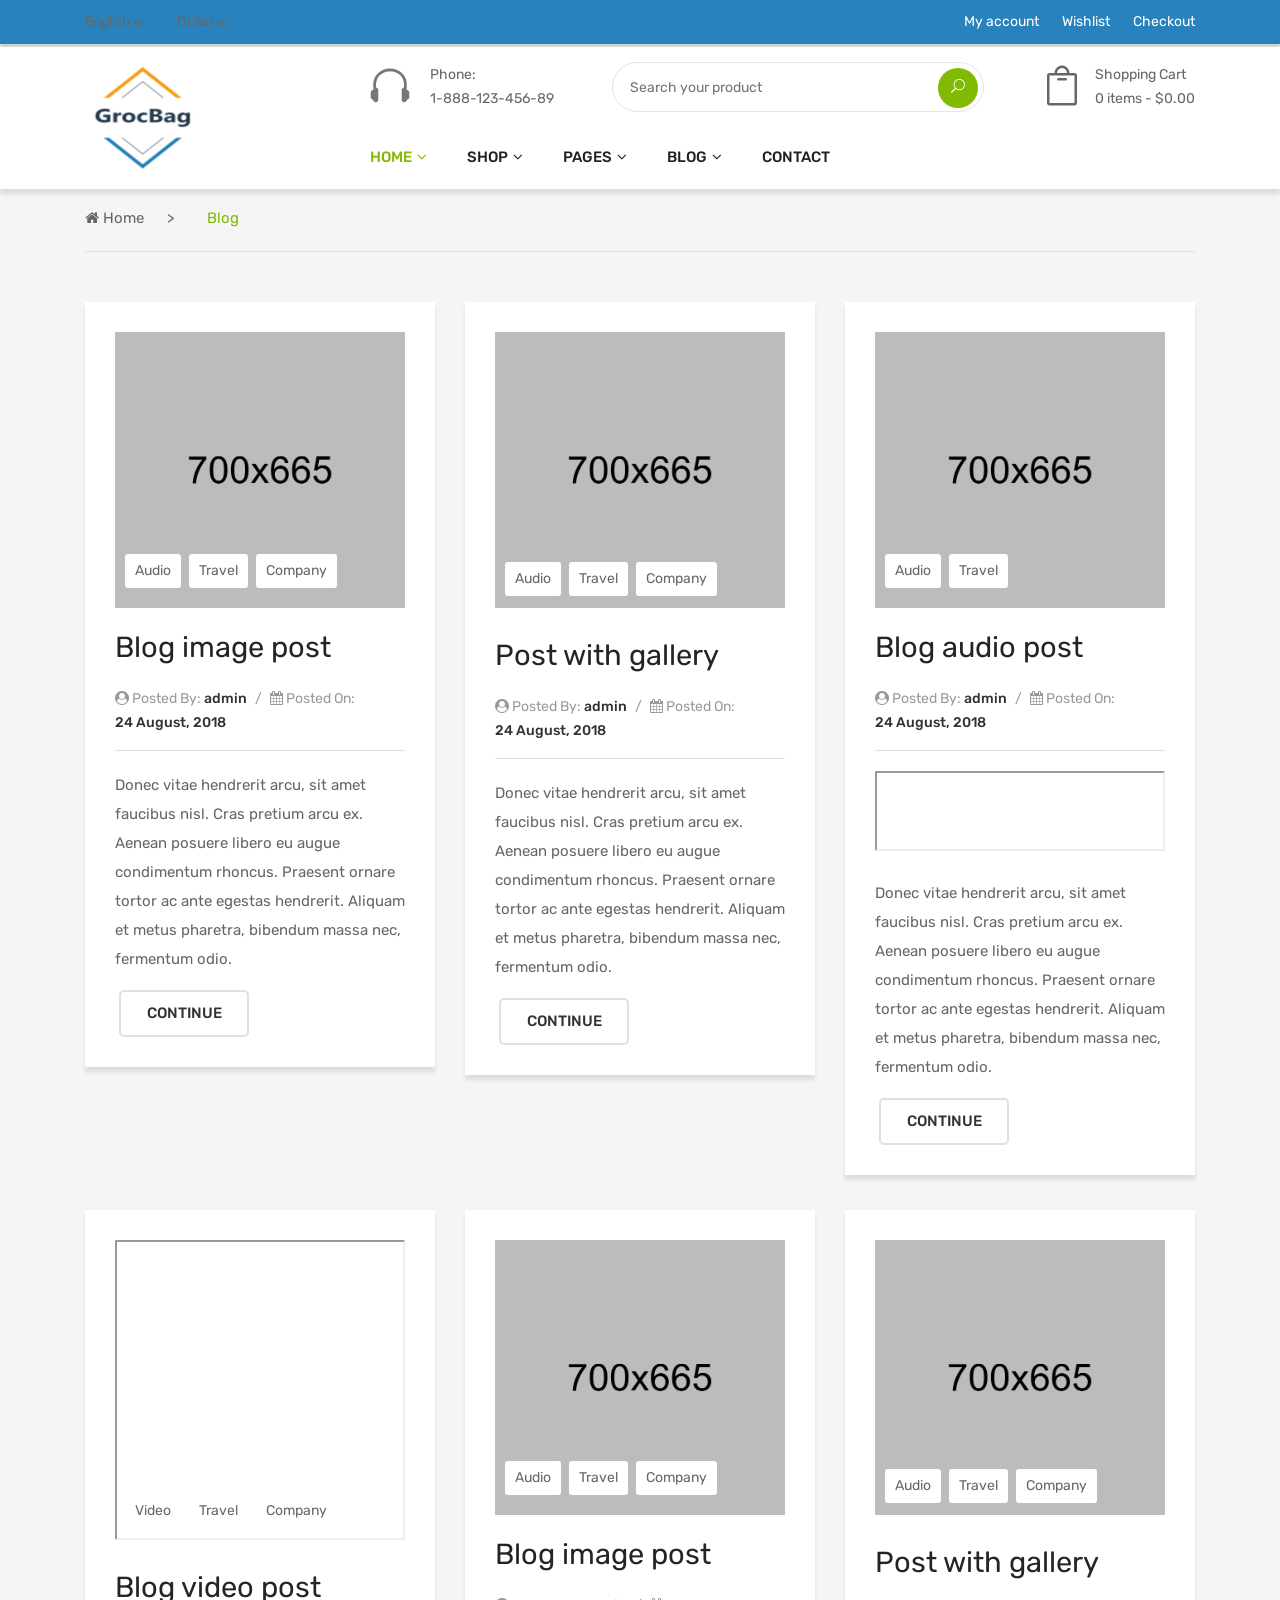
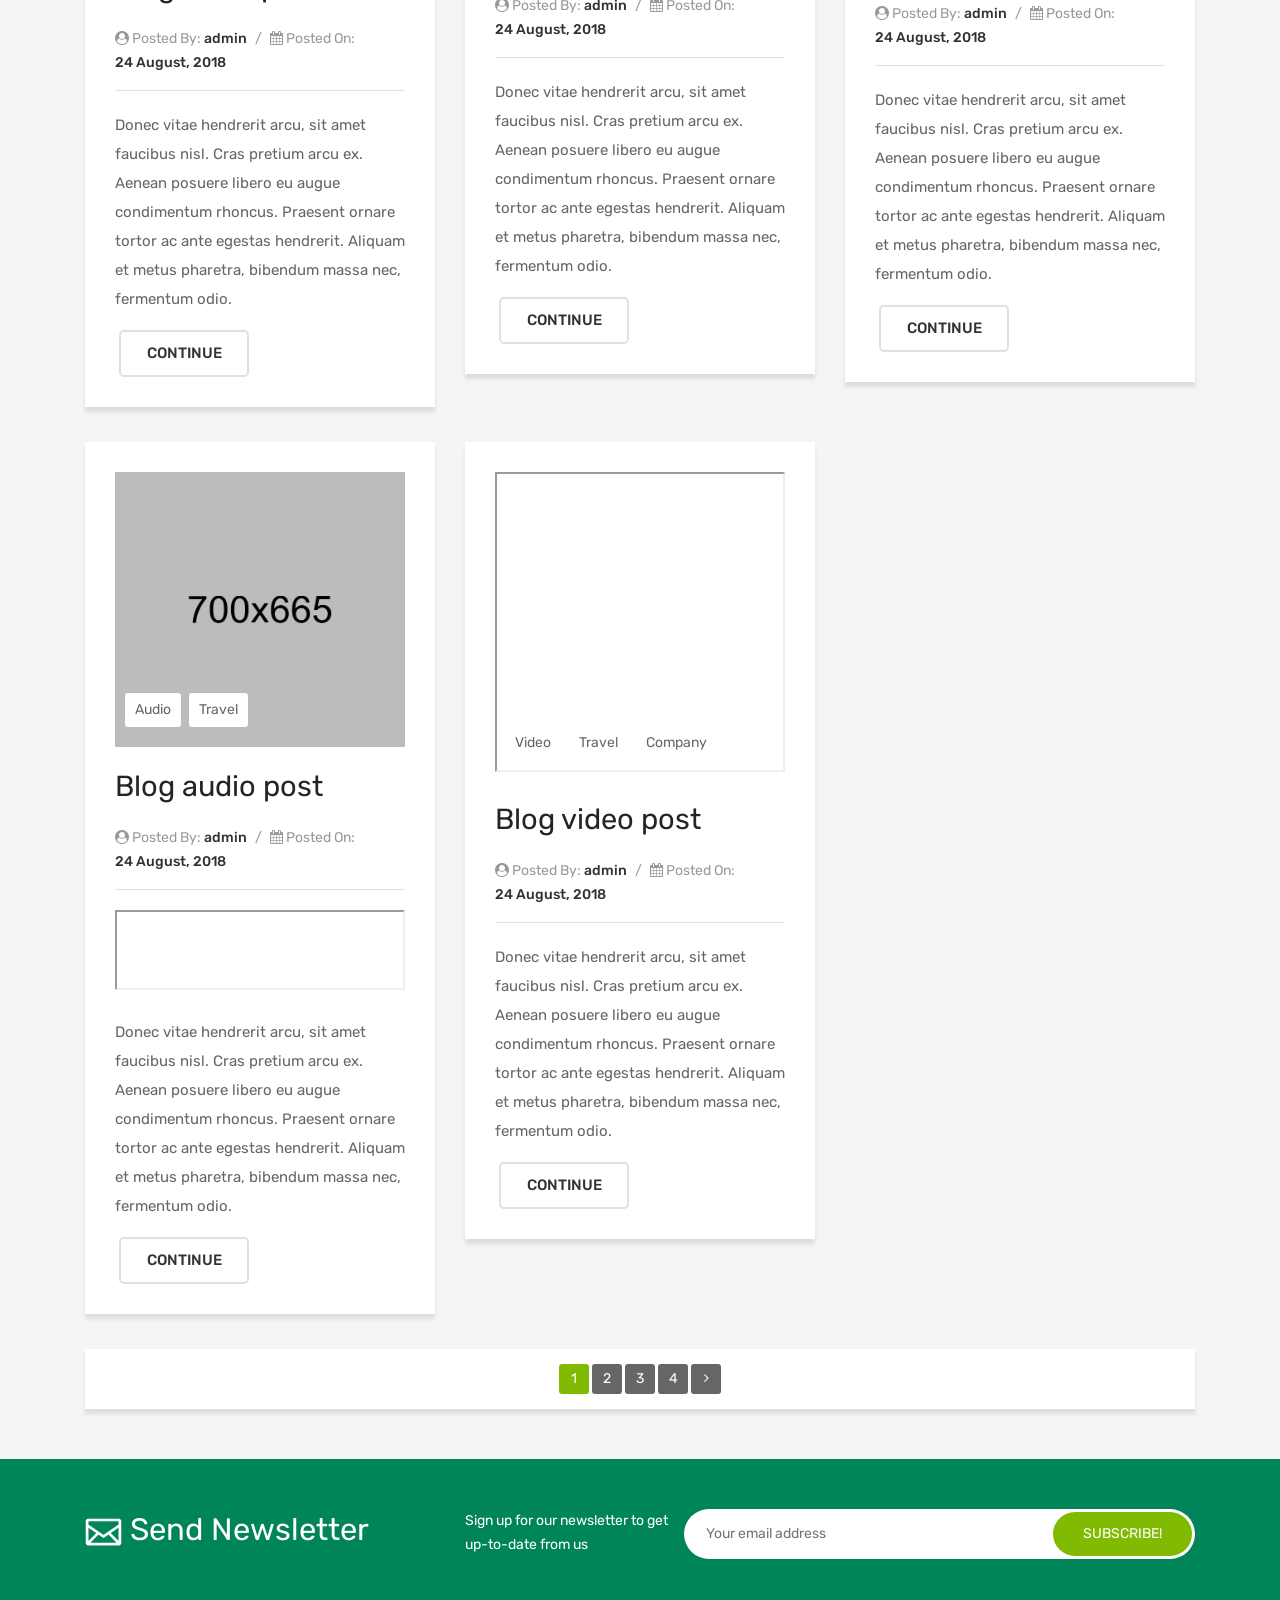
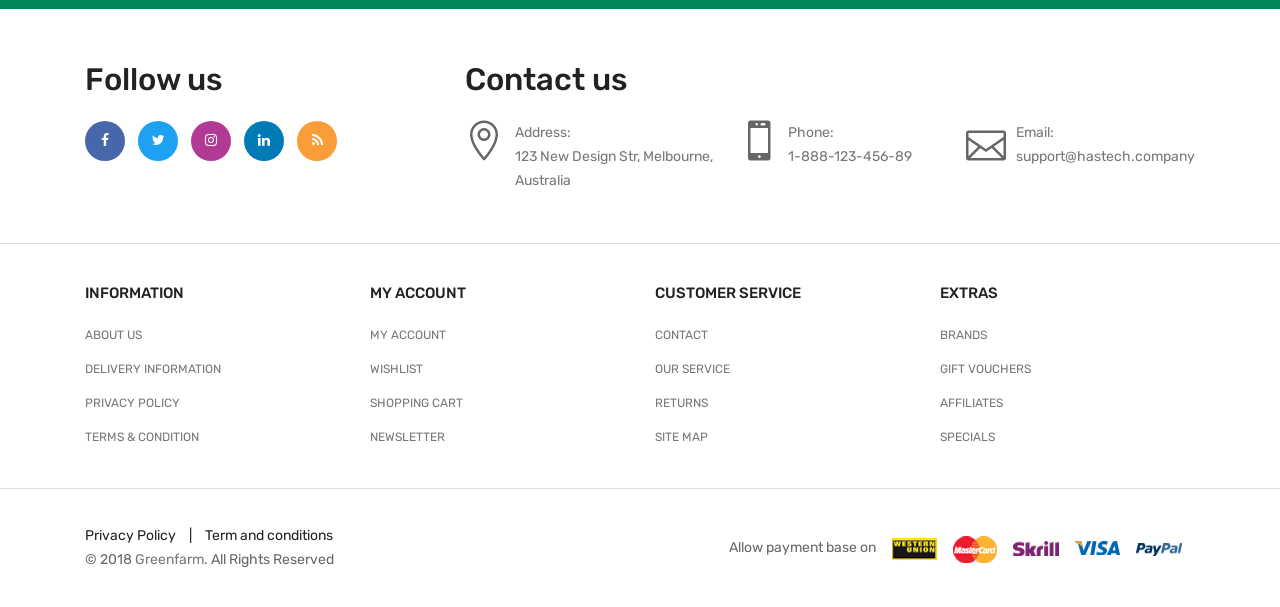
<file: blog-3-column.html>
<!DOCTYPE html>
<html class="no-js" lang="zxx">

<head>
	<meta charset="utf-8">
	<meta http-equiv="X-UA-Compatible" content="IE=edge">
	<title>Greenfarm - Organic Food eCommerce Bootstrap 4 Template</title>
	<meta name="description" content="">
	<meta name="viewport" content="width=device-width, initial-scale=1">
	<!-- Favicon -->
	<link rel="icon" href="assets/images/favicon.ico">

	<!-- CSS
	============================================ -->
	<!-- Bootstrap CSS -->
	<link href="assets/css/bootstrap.min.css" rel="stylesheet">

	<!-- FontAwesome CSS -->
	<link href="assets/css/font-awesome.min.css" rel="stylesheet">

	<!-- Elegent CSS -->
	<link href="assets/css/elegent.min.css" rel="stylesheet">

	<!-- Plugins CSS -->
	<link href="assets/css/plugins.css" rel="stylesheet">

	<!-- Helper CSS -->
	<link href="assets/css/helper.css" rel="stylesheet">

	<!-- Main CSS -->
	<link href="assets/css/main.css" rel="stylesheet">

	<!-- Modernizer JS -->
	<script src="assets/js/vendor/modernizr-2.8.3.min.js"></script>

</head>

<body>

	<!--=============================================
	=            Header         =
	=============================================-->

	<header>
        <!--=======  header top  =======-->

        <div class="header-top pt-10 pb-10 pt-lg-10 pb-lg-10 pt-md-10 pb-md-10">
            <div class="container">
                <div class="row">
                    <div class="col-lg-6 col-md-6 col-sm-6 col-xs-12 text-center text-sm-left">
                        <!-- currncy language dropdown -->
                        <div class="lang-currency-dropdown">
                            <ul>
                                <li> <a href="#">English <i class="fa fa-chevron-down"></i></a>
                                    <ul>
                                        <li><a href="#">French</a></li>
                                        <li><a href="#">Japanease</a></li>
                                    </ul>
                                </li>
                                <li><a href="#">Dollar <i class="fa fa-chevron-down"></i></a>
                                    <ul>
                                        <li><a href="#">Euro</a></li>
                                    </ul>
                                </li>
                            </ul>
                        </div>
                        <!-- end of currncy language dropdown -->
                    </div>
                    <div class="col-lg-6 col-md-6 col-sm-6 col-xs-12  text-center text-sm-right">
                        <!-- header top menu -->
                        <div class="header-top-menu">
                            <ul>
                                <li><a href="my-account.html">My account</a></li>
                                <li><a href="wishlist.html">Wishlist</a></li>
                                <li><a href="checkout.html">Checkout</a></li>
                            </ul>
                        </div>
                        <!-- end of header top menu -->
                    </div>
                </div>
            </div>
        </div>

        <!--=======  End of header top  =======-->

        <!--=======  header bottom  =======-->

        <div class="header-bottom header-bottom-one header-sticky">
            <div class="container">
                <div class="row">
                    <div class="col-md-3 col-sm-12 col-xs-12 text-lg-left text-md-center text-sm-center">
                        <!-- logo -->
                        <div class="logo mt-15 mb-15">
                            <a href="index.html">
                                <img src="assets/images/logo.png" class="img-fluid" alt="">
                            </a>
                        </div>
                        <!-- end of logo -->
                    </div>
                    <div class="col-md-9 col-sm-12 col-xs-12">
                        <div class="menubar-top d-flex justify-content-between align-items-center flex-sm-wrap flex-md-wrap flex-lg-nowrap mt-sm-15">
                            <!-- header phone number -->
                            <div class="header-contact d-flex">
                                <div class="phone-icon">
                                    <img src="assets/images/icon-phone.png" class="img-fluid" alt="">
                                </div>
                                <div class="phone-number">
                                    Phone: <span class="number">1-888-123-456-89</span>
                                </div>
                            </div>
                            <!-- end of header phone number -->
                            <!-- search bar -->
                            <div class="header-advance-search">
                                <form action="#">
                                    <input type="text" placeholder="Search your product">
                                    <button><span class="icon_search"></span></button>
                                </form>
                            </div>
                            <!-- end of search bar -->
                            <!-- shopping cart -->
                            <div class="shopping-cart" id="shopping-cart">
                                <a href="cart.html">
                                    <div class="cart-icon d-inline-block">
                                        <span class="icon_bag_alt"></span>
                                    </div>
                                    <div class="cart-info d-inline-block">
                                        <p>Shopping Cart 
                                            <span>
                                                0 items - $0.00 
                                            </span>
                                        </p>
                                    </div>
                                </a>
                            <!-- end of shopping cart -->

                            <!-- cart floating box -->
                            <div class="cart-floating-box" id="cart-floating-box">
                                <div class="cart-items">
                                    <div class="cart-float-single-item d-flex">
                                        <span class="remove-item"><a href="#"><i class="fa fa-times"></i></a></span>
                                        <div class="cart-float-single-item-image">
                                            <a href="single-product.html"><img src="assets/images/products/product01.jpg" class="img-fluid" alt=""></a>
                                        </div>
                                        <div class="cart-float-single-item-desc">
                                            <p class="product-title"> <a href="single-product.html">Duis pulvinar obortis eleifend </a></p>
                                            <p class="price"><span class="count">1x</span> $20.50</p>
                                        </div>
                                    </div>
                                    <div class="cart-float-single-item d-flex">
                                        <span class="remove-item"><a href="#"><i class="fa fa-times"></i></a></span>
                                        <div class="cart-float-single-item-image">
                                            <a href="single-product.html"><img src="assets/images/products/product02.jpg" class="img-fluid" alt=""></a>
                                        </div>
                                        <div class="cart-float-single-item-desc">
                                            <p class="product-title"> <a href="single-product.html">Fusce ultricies dolor vitae</a></p>
                                            <p class="price"><span class="count">1x</span> $20.50</p>
                                        </div>
                                    </div>
                                </div>
                                <div class="cart-calculation">
                                    <div class="calculation-details">
                                        <p class="total">Subtotal <span>$22</span></p>
                                    </div>
                                    <div class="floating-cart-btn text-center">
                                        <a href="checkout.html">Checkout</a>
                                        <a href="cart.html">View Cart</a>
                                    </div>
                                </div>
                            </div>
                            <!-- end of cart floating box -->
                            </div>
                        </div>

                        <!-- navigation section -->
                        <div class="main-menu">
                            <nav>
                                <ul>
                                    <li class="active menu-item-has-children"><a href="#">HOME</a>
                                        <ul class="sub-menu">
                                            <li><a href="index.html">Home Shop 1</a></li>
                                            <li><a href="index-2.html">Home Shop 2</a></li>
                                            <li><a href="index-3.html">Home Shop 3</a></li>
                                            <li><a href="index-4.html">Home Shop 4</a></li>
                                        </ul>
                                    </li>
                                    <li class="menu-item-has-children"><a href="shop-left-sidebar.html">Shop</a>
                                        <ul class="sub-menu">
                                            <li class="menu-item-has-children"><a href="shop-4-column.html">shop grid</a>
                                                <ul class="sub-menu">
                                                    <li><a href="shop-3-column.html">shop 3 column</a></li>
                                                    <li><a href="shop-4-column.html">shop 4 column</a></li>
                                                    <li><a href="shop-left-sidebar.html">shop left sidebar</a></li>
                                                    <li><a href="shop-right-sidebar.html">shop right sidebar</a></li>
                                                </ul>
                                            </li>
                                            <li class="menu-item-has-children"><a href="shop-list.html">shop List</a>
                                                <ul class="sub-menu">
                                                    <li><a href="shop-list.html">shop List</a></li>
                                                    <li><a href="shop-list-left-sidebar.html">shop List Left Sidebar</a></li>
                                                    <li><a href="shop-list-right-sidebar.html">shop List Right Sidebar</a></li>
                                                </ul>
                                            </li>
                                            <li class="menu-item-has-children"><a href="single-product.html">Single Product</a>
                                                <ul class="sub-menu">
                                                    <li><a href="single-product.html">Single Product</a></li>
                                                    <li><a href="single-product-variable.html">Single Product variable</a></li>
                                                    <li><a href="single-product-affiliate.html">Single Product affiliate</a></li>
                                                    <li><a href="single-product-group.html">Single Product group</a></li>
                                                    <li><a href="single-product-tabstyle-2.html">Tab Style 2</a></li>
                                                    <li><a href="single-product-tabstyle-3.html">Tab Style 3</a></li>
                                                    <li><a href="single-product-gallery-left.html">Gallery Left</a></li>
                                                    <li><a href="single-product-gallery-right.html">Gallery Right</a></li>
                                                    <li><a href="single-product-sticky-left.html">Sticky Left</a></li>
                                                    <li><a href="single-product-sticky-right.html">Sticky Right</a></li>
                                                    <li><a href="single-product-slider-box.html">Slider Box</a></li>
                                                    
                                                </ul>
                                            </li>
                                        </ul>
                                    </li>
                                    <li class="menu-item-has-children"><a href="#">PAGES</a>
                                        <ul class="mega-menu three-column">
                                            <li><a href="#">Column One</a>
                                                <ul>
                                                    <li><a href="cart.html">Cart</a></li>
                                                    <li><a href="checkout.html">Checkout</a></li>
                                                    <li><a href="wishlist.html">Wishlist</a></li>
                                                    
                                                </ul>
                                            </li>
                                            <li><a href="#">Column Two</a>
                                                <ul>
                                                    <li><a href="my-account.html">My Account</a></li>
                                                    <li><a href="login-register.html">Login Register</a></li>
                                                    <li><a href="faq.html">FAQ</a></li>
                                                </ul>
                                            </li>
                                            <li><a href="#">Column Three</a>
                                                <ul>
                                                    <li><a href="compare.html">Compare</a></li>
                                                    <li><a href="contact.html">Contact</a></li>
                                                </ul>
                                            </li>
                                        </ul>
                                    </li>
                                    <li class="menu-item-has-children"><a href="#">BLOG</a>
                                        <ul class="sub-menu">
                                            <li><a href="blog-3-column.html">Blog 3 column</a></li>
                                            <li><a href="blog-grid-left-sidebar.html">Blog Grid Left Sidebar</a></li>
                                            <li><a href="blog-grid-right-sidebar.html">Blog Grid Right Sidebar</a></li>
                                            <li><a href="blog-list-left-sidebar.html">Blog List Left Sidebar</a></li>
                                            <li><a href="blog-list-right-sidebar.html">Blog List Right Sidebar</a></li>
                                            <li><a href="blog-post-left-sidebar.html">Blog Post Left Sidebar</a></li>
                                            <li><a href="blog-post-right-sidebar.html">Blog Post Right Sidebar</a></li>
                                            <li><a href="blog-post-image-format.html">Blog Post Image Format</a></li>
                                            <li><a href="blog-post-image-gallery.html">Blog Post Image Gallery Format</a></li>
                                            <li><a href="blog-post-audio-format.html">Blog Post Audio Format</a></li>
                                            <li><a href="blog-post-video-format.html">Blog Post Video Format</a></li>
                                        </ul>
                                    </li>
                                    <li><a href="contact.html">CONTACT</a></li>
                                </ul>
                            </nav>
                        </div>
                        <!-- end of navigation section -->
                    </div>
                    <div class="col-12">
                        <!-- Mobile Menu -->
                        <div class="mobile-menu d-block d-lg-none"></div>
                    </div>
                </div>
            </div>
        </div>

        <!--=======  End of header bottom  =======-->
    </header>

    <!--=====  End of Header  ======-->


    <!--=============================================
    =            breadcrumb area         =
    =============================================-->
    
    <div class="breadcrumb-area mb-50">
        <div class="container">
            <div class="row">
                <div class="col">
                    <div class="breadcrumb-container">
                        <ul>
                            <li><a href="index.html"><i class="fa fa-home"></i> Home</a></li>
                            <li class="active">Blog</li>
                        </ul>
                    </div>
                </div>
            </div>
        </div>
    </div>
    
    <!--=====  End of breadcrumb area  ======-->


    <!--=============================================
    =            Blog Page Container         =
    =============================================-->
    
    <div class="blog-page-container mb-50">
        <div class="container">
            <div class="row">
              
                <div class="col-lg-12">
                    <!--=======  blog post container  =======-->
                    
                    <div class="blog-post-container">

                        <div class="row">
                            <div class="col-lg-4 col-md-6">
                            <!--=======  single blog post  =======-->
                        
                            <div class="single-blog-post mb-35">
                                <div class="row">
                                    <div class="col-lg-12">
                                        <div class="single-blog-post-media mb-20">
                                            <div class="image">
                                                <a href="blog-post-image-format.html"><img src="assets/images/blog-image/blog01-700x665.jpg" class="img-fluid" alt=""></a>
                                            </div>
                                            <div class="blog-categories">
                                                <ul>
                                                    <li><a href="#">Audio</a></li>
                                                    <li><a href="#">Travel</a></li>
                                                    <li><a href="#">company</a></li>
                                                </ul>
                                            </div>
                                        </div>
                                    </div>
                                    <div class="col-lg-12">
                                        <div class="single-blog-post-content">
                                            <h3 class="post-title"> <a href="blog-post-image-format.html"> Blog image post</a></h3>
                                            <div class="post-meta">
                                                <p><span><i class="fa fa-user-circle"></i> Posted By: </span> <a href="#">admin</a> <span class="separator">/</span> <span><i class="fa fa-calendar"></i> Posted On: <a href="#">24 August, 2018</a></span></p>
                                            </div>
            
                                            <p class="post-excerpt">
                                                Donec vitae hendrerit arcu, sit amet faucibus nisl. Cras pretium arcu ex. Aenean posuere libero eu augue condimentum rhoncus. Praesent ornare tortor ac ante egestas hendrerit. Aliquam et metus pharetra, bibendum massa nec, fermentum odio.
                                            </p>
                                            <a href="blog-post-image-format.html" class="blog-readmore-btn">continue</a>
                                        </div>
                                    </div>
                                </div>
                            </div>
                            
                            <!--=======  End of single blog post  =======-->
                            </div>
                            <div class="col-lg-4 col-md-6">
                                <!--=======  single blog post  =======-->
                        
                                <div class="single-blog-post gallery-type-post mb-35">
                                    <div class="row">
                                        <div class="col-lg-12">
                                            <div class="single-blog-post-media mb-20">
                                                <div class="blog-image-gallery">
                                                    <div class="single-image">
                                                        <a href="blog-post-image-gallery.html"><img src="assets/images/blog-image/blog05-700x665.jpg" class="img-fluid" alt=""></a>
                                                    </div>
        
                                                    <div class="single-image">
                                                        <a href="blog-post-image-gallery.html"><img src="assets/images/blog-image/blog01-700x665.jpg" class="img-fluid" alt=""></a>
                                                    </div>
                                                    
                                                    <div class="single-image">
                                                        <a href="blog-post-image-gallery.html"><img src="assets/images/blog-image/blog03-700x665.jpg" class="img-fluid" alt=""></a>
                                                    </div>
                                                </div>
                                                <div class="blog-categories">
                                                    <ul>
                                                        <li><a href="#">Audio</a></li>
                                                        <li><a href="#">Travel</a></li>
                                                        <li><a href="#">company</a></li>
                                                    </ul>
                                                </div>
                                            </div>
                                        </div>
                                        <div class="col-lg-12">
                                            <div class="single-blog-post-content">
                                                <h3 class="post-title"> <a href="blog-post-image-gallery.html"> Post with gallery</a></h3>
                                                <div class="post-meta">
                                                    <p><span><i class="fa fa-user-circle"></i> Posted By: </span> <a href="#">admin</a> <span class="separator">/</span> <span><i class="fa fa-calendar"></i> Posted On: <a href="#">24 August, 2018</a></span></p>
                                                </div>
                
                                                <p class="post-excerpt">
                                                    Donec vitae hendrerit arcu, sit amet faucibus nisl. Cras pretium arcu ex. Aenean posuere libero eu augue condimentum rhoncus. Praesent ornare tortor ac ante egestas hendrerit. Aliquam et metus pharetra, bibendum massa nec, fermentum odio.
                                                </p>
                                                <a href="blog-post-image-gallery.html" class="blog-readmore-btn">continue</a>
                                            </div>
                                        </div>
                                    </div>
                                </div>
                                
                                <!--=======  End of single blog post  =======-->
                            </div>
                            <div class="col-lg-4 col-md-6">
                                <!--=======  single blog post  =======-->

                                <div class="single-blog-post mb-35">
                                    <div class="row">
                                        <div class="col-lg-12">
                                            <div class="single-blog-post-media mb-20">
                                                <div class="image">
                                                    <a href="blog-post-audio-format.html"><img src="assets/images/blog-image/blog06-700x665.jpg" class="img-fluid" alt=""></a>
                                                </div>
                                                <div class="blog-categories">
                                                    <ul>
                                                        <li><a href="#">Audio</a></li>
                                                        <li><a href="#">Travel</a></li>
                                                    </ul>
                                                </div>
                                            </div>
                                        </div>
                                        <div class="col-lg-12">
                                            <div class="single-blog-post-content">
                                                <h3 class="post-title"> <a href="blog-post-audio-format.html"> Blog audio post</a></h3>
                
                                                <div class="post-meta">
                                                    <p><span><i class="fa fa-user-circle"></i> Posted By: </span> <a href="#">admin</a> <span class="separator">/</span> <span><i class="fa fa-calendar"></i> Posted On: <a href="#">24 August, 2018</a></span></p>
                                                </div>
                
                                                <div class="post-audio mb-20">
                                                    <iframe width="500" height="80"  allow="autoplay" src="https://w.soundcloud.com/player/?url=https%3A//api.soundcloud.com/users/182537870&color=%23ff5500&auto_play=false&hide_related=false&show_comments=true&show_user=true&show_reposts=false&show_teaser=true&visual=true"></iframe>
                                                </div>
                
                                                <p class="post-excerpt">
                                                    Donec vitae hendrerit arcu, sit amet faucibus nisl. Cras pretium arcu ex. Aenean posuere libero eu augue condimentum rhoncus. Praesent ornare tortor ac ante egestas hendrerit. Aliquam et metus pharetra, bibendum massa nec, fermentum odio.
                                                </p>
                                                <a href="blog-post-audio-format.html" class="blog-readmore-btn">continue</a>
                                            </div>
                                        </div>
                                    </div>
                                </div>
                                
                                <!--=======  End of single blog post  =======-->
                            </div>
                            <div class="col-lg-4 col-md-6">
                                <!--=======  single blog post  =======-->
                                
                                <div class="single-blog-post mb-35">
                                    <div class="row">
                                        <div class="col-lg-12">
                                            <div class="single-blog-post-media mb-20">
                                                <div class="video">
                                                    <iframe width="560" height="315" src="https://www.youtube.com/embed/9eF0bM1KGyA?rel=0"  allow="autoplay; encrypted-media" allowfullscreen></iframe>
                                                </div>
                                                <div class="blog-categories">
                                                    <ul>
                                                        <li><a href="#">Video</a></li>
                                                        <li><a href="#">Travel</a></li>
                                                        <li><a href="#">company</a></li>
                                                    </ul>
                                                </div>
                                            </div>
                                        </div>
                                        <div class="col-lg-12">
                                            <div class="single-blog-post-content">
                                                <h3 class="post-title"> <a href="blog-post-video-format.html"> Blog video post</a></h3>
                                                <div class="post-meta">
                                                    <p><span><i class="fa fa-user-circle"></i> Posted By: </span> <a href="#">admin</a> <span class="separator">/</span> <span><i class="fa fa-calendar"></i> Posted On: <a href="#">24 August, 2018</a></span></p>
                                                </div>
                
                                                <p class="post-excerpt">
                                                    Donec vitae hendrerit arcu, sit amet faucibus nisl. Cras pretium arcu ex. Aenean posuere libero eu augue condimentum rhoncus. Praesent ornare tortor ac ante egestas hendrerit. Aliquam et metus pharetra, bibendum massa nec, fermentum odio.
                                                </p>
                                                <a href="blog-post-video-format.html" class="blog-readmore-btn">continue</a>
                                            </div>
                                        </div>
                                    </div>
                                </div>
                                    
                                <!--=======  End of single blog post  =======-->
                            </div>
                            <div class="col-lg-4 col-md-6">
                            <!--=======  single blog post  =======-->
                        
                            <div class="single-blog-post mb-35">
                                <div class="row">
                                    <div class="col-lg-12">
                                        <div class="single-blog-post-media mb-20">
                                            <div class="image">
                                                <a href="blog-post-image-format.html"><img src="assets/images/blog-image/blog01-700x665.jpg" class="img-fluid" alt=""></a>
                                            </div>
                                            <div class="blog-categories">
                                                <ul>
                                                    <li><a href="#">Audio</a></li>
                                                    <li><a href="#">Travel</a></li>
                                                    <li><a href="#">company</a></li>
                                                </ul>
                                            </div>
                                        </div>
                                    </div>
                                    <div class="col-lg-12">
                                        <div class="single-blog-post-content">
                                            <h3 class="post-title"> <a href="blog-post-image-format.html"> Blog image post</a></h3>
                                            <div class="post-meta">
                                                <p><span><i class="fa fa-user-circle"></i> Posted By: </span> <a href="#">admin</a> <span class="separator">/</span> <span><i class="fa fa-calendar"></i> Posted On: <a href="#">24 August, 2018</a></span></p>
                                            </div>
            
                                            <p class="post-excerpt">
                                                Donec vitae hendrerit arcu, sit amet faucibus nisl. Cras pretium arcu ex. Aenean posuere libero eu augue condimentum rhoncus. Praesent ornare tortor ac ante egestas hendrerit. Aliquam et metus pharetra, bibendum massa nec, fermentum odio.
                                            </p>
                                            <a href="blog-post-image-format.html" class="blog-readmore-btn">continue</a>
                                        </div>
                                    </div>
                                </div>
                            </div>
                            
                            <!--=======  End of single blog post  =======-->
                            </div>
                            <div class="col-lg-4 col-md-6">
                                <!--=======  single blog post  =======-->
                        
                                <div class="single-blog-post gallery-type-post mb-35">
                                    <div class="row">
                                        <div class="col-lg-12">
                                            <div class="single-blog-post-media mb-20">
                                                <div class="blog-image-gallery">
                                                    <div class="single-image">
                                                        <a href="blog-post-image-gallery.html"><img src="assets/images/blog-image/blog05-700x665.jpg" class="img-fluid" alt=""></a>
                                                    </div>
        
                                                    <div class="single-image">
                                                        <a href="blog-post-image-gallery.html"><img src="assets/images/blog-image/blog01-700x665.jpg" class="img-fluid" alt=""></a>
                                                    </div>
                                                    
                                                    <div class="single-image">
                                                        <a href="blog-post-image-gallery.html"><img src="assets/images/blog-image/blog03-700x665.jpg" class="img-fluid" alt=""></a>
                                                    </div>
                                                </div>
                                                <div class="blog-categories">
                                                    <ul>
                                                        <li><a href="#">Audio</a></li>
                                                        <li><a href="#">Travel</a></li>
                                                        <li><a href="#">company</a></li>
                                                    </ul>
                                                </div>
                                            </div>
                                        </div>
                                        <div class="col-lg-12">
                                            <div class="single-blog-post-content">
                                                <h3 class="post-title"> <a href="blog-post-image-gallery.html"> Post with gallery</a></h3>
                                                <div class="post-meta">
                                                    <p><span><i class="fa fa-user-circle"></i> Posted By: </span> <a href="#">admin</a> <span class="separator">/</span> <span><i class="fa fa-calendar"></i> Posted On: <a href="#">24 August, 2018</a></span></p>
                                                </div>
                
                                                <p class="post-excerpt">
                                                    Donec vitae hendrerit arcu, sit amet faucibus nisl. Cras pretium arcu ex. Aenean posuere libero eu augue condimentum rhoncus. Praesent ornare tortor ac ante egestas hendrerit. Aliquam et metus pharetra, bibendum massa nec, fermentum odio.
                                                </p>
                                                <a href="blog-post-image-gallery.html" class="blog-readmore-btn">continue</a>
                                            </div>
                                        </div>
                                    </div>
                                </div>
                                
                                <!--=======  End of single blog post  =======-->
                            </div>
                            <div class="col-lg-4 col-md-6">
                                <!--=======  single blog post  =======-->

                                <div class="single-blog-post mb-35">
                                    <div class="row">
                                        <div class="col-lg-12">
                                            <div class="single-blog-post-media mb-20">
                                                <div class="image">
                                                    <a href="blog-post-audio-format.html"><img src="assets/images/blog-image/blog06-700x665.jpg" class="img-fluid" alt=""></a>
                                                </div>
                                                <div class="blog-categories">
                                                    <ul>
                                                        <li><a href="#">Audio</a></li>
                                                        <li><a href="#">Travel</a></li>
                                                    </ul>
                                                </div>
                                            </div>
                                        </div>
                                        <div class="col-lg-12">
                                            <div class="single-blog-post-content">
                                                <h3 class="post-title"> <a href="blog-post-audio-format.html"> Blog audio post</a></h3>
                
                                                <div class="post-meta">
                                                    <p><span><i class="fa fa-user-circle"></i> Posted By: </span> <a href="#">admin</a> <span class="separator">/</span> <span><i class="fa fa-calendar"></i> Posted On: <a href="#">24 August, 2018</a></span></p>
                                                </div>
                
                                                <div class="post-audio mb-20">
                                                    <iframe width="500" height="80"  allow="autoplay" src="https://w.soundcloud.com/player/?url=https%3A//api.soundcloud.com/users/182537870&color=%23ff5500&auto_play=false&hide_related=false&show_comments=true&show_user=true&show_reposts=false&show_teaser=true&visual=true"></iframe>
                                                </div>
                
                                                <p class="post-excerpt">
                                                    Donec vitae hendrerit arcu, sit amet faucibus nisl. Cras pretium arcu ex. Aenean posuere libero eu augue condimentum rhoncus. Praesent ornare tortor ac ante egestas hendrerit. Aliquam et metus pharetra, bibendum massa nec, fermentum odio.
                                                </p>
                                                <a href="blog-post-audio-format.html" class="blog-readmore-btn">continue</a>
                                            </div>
                                        </div>
                                    </div>
                                </div>
                                
                                <!--=======  End of single blog post  =======-->
                            </div>
                            <div class="col-lg-4 col-md-6">
                                <!--=======  single blog post  =======-->
                                
                                <div class="single-blog-post mb-35">
                                    <div class="row">
                                        <div class="col-lg-12">
                                            <div class="single-blog-post-media mb-20">
                                                <div class="video">
                                                    <iframe width="560" height="315" src="https://www.youtube.com/embed/9eF0bM1KGyA?rel=0"  allow="autoplay; encrypted-media" allowfullscreen></iframe>
                                                </div>
                                                <div class="blog-categories">
                                                    <ul>
                                                        <li><a href="#">Video</a></li>
                                                        <li><a href="#">Travel</a></li>
                                                        <li><a href="#">company</a></li>
                                                    </ul>
                                                </div>
                                            </div>
                                        </div>
                                        <div class="col-lg-12">
                                            <div class="single-blog-post-content">
                                                <h3 class="post-title"> <a href="blog-post-video-format.html"> Blog video post</a></h3>
                                                <div class="post-meta">
                                                    <p><span><i class="fa fa-user-circle"></i> Posted By: </span> <a href="#">admin</a> <span class="separator">/</span> <span><i class="fa fa-calendar"></i> Posted On: <a href="#">24 August, 2018</a></span></p>
                                                </div>
                
                                                <p class="post-excerpt">
                                                    Donec vitae hendrerit arcu, sit amet faucibus nisl. Cras pretium arcu ex. Aenean posuere libero eu augue condimentum rhoncus. Praesent ornare tortor ac ante egestas hendrerit. Aliquam et metus pharetra, bibendum massa nec, fermentum odio.
                                                </p>
                                                <a href="blog-post-video-format.html" class="blog-readmore-btn">continue</a>
                                            </div>
                                        </div>
                                    </div>
                                </div>
                                    
                                <!--=======  End of single blog post  =======-->
                            </div>
                        </div>
                    </div>
                    
                    <!--=======  End of blog post container  =======-->

                    <!--=======  Pagination container  =======-->
					
					<div class="pagination-container mb-sm-35 mb-xs-35">
                        <div class="container">
                            <div class="row">
                                <div class="col-lg-12">
                                    <!--=======  pagination-content  =======-->
                                    
                                    <div class="pagination-content text-center">
                                        <ul>
                                            <li><a class="active" href="#">1</a></li>
                                            <li><a href="#">2</a></li>
                                            <li><a href="#">3</a></li>
                                            <li><a href="#">4</a></li>
                                            <li><a href="#"><i class="fa fa-angle-right"></i></a></li>
                                        </ul>
                                    </div>
                                    
                                    <!--=======  End of pagination-content  =======-->
                                </div>
                            </div>
                        </div>
                    </div>
                    
                    <!--=======  End of Pagination container  =======-->
                </div>
            </div>
        </div>
    </div>
    
    <!--=====  End of Blog Page Container  ======-->

    

	<!--=============================================
	=            Footer         =
	=============================================-->
	
	<footer>
        <!--=======  newsletter section  =======-->
        
        <div class="newsletter-section pt-50 pb-50">
            <div class="container">
                <div class="row">
                    <div class="col-lg-4 col-md-12 col-sm-12 mb-sm-20 mb-xs-20">
                        <!--=======  newsletter title =======-->
                        
                        <div class="newsletter-title">
                            <h1>
                                <img src="assets/images/icon-newsletter.png" alt="">
                                Send Newsletter
                            </h1>
                        </div>
                        
                        <!--=======  End of newsletter title  =======-->
                    </div>

                    <div class="col-lg-8 col-md-12 col-sm-12">
                        <!--=======  subscription-form wrapper  =======-->
                        
                        <div class="subscription-form-wrapper d-flex flex-wrap flex-sm-nowrap">
                            <p class="mb-xs-20">Sign up for our newsletter to get up-to-date from us</p>
                            <div class="subscription-form">
                                <form  id="mc-form" class="mc-form subscribe-form">
                                    <input type="email" id="mc-email" autocomplete="off" placeholder="Your email address">
                                    <button id="mc-submit" type="submit"> subscribe!</button>
                                </form>

                                <!-- mailchimp-alerts Start -->
                                <div class="mailchimp-alerts">
                                    <div class="mailchimp-submitting"></div><!-- mailchimp-submitting end -->
                                    <div class="mailchimp-success"></div><!-- mailchimp-success end -->
                                    <div class="mailchimp-error"></div><!-- mailchimp-error end -->
                                </div><!-- mailchimp-alerts end -->
                            </div>
                        </div>
                        
                        <!--=======  End of subscription-form wrapper  =======-->
                    </div>
                </div>
            </div>
        </div>
        
        <!--=======  End of newsletter section  =======-->

        <!--=======  social contact section  =======-->
        
        <div class="social-contact-section pt-50 pb-50">
            <div class="container">
                <div class="row">
                    <div class="col-lg-4 col-md-12 order-2 order-md-2 order-sm-2 order-lg-1">
                        <!--=======  social media links  =======-->
                        
                        <div class="social-media-section">
                            <h2>Follow us</h2>
                            <div class="social-links">
                                <a class="facebook" href="http://www.facebook.com" data-tooltip="Facebook"><i class="fa fa-facebook"></i></a>
                                <a class="twitter" href="http://www.twitter.com" data-tooltip="Twitter"><i class="fa fa-twitter"></i></a>
                                <a class="instagram" href="http://www.instagram.com" data-tooltip="Instagram"><i class="fa fa-instagram"></i></a>
                                <a class="linkedin" href="http://www.linkedin.com" data-tooltip="Linkedin"><i class="fa fa-linkedin"></i></a>
                                <a class="rss" href="http://www.rss.com" data-tooltip="RSS"><i class="fa fa-rss"></i></a>
                            </div>
                        </div>
                        
                        <!--=======  End of social media links  =======-->
                        
                    </div>
                    <div class="col-lg-8 col-md-12 order-1 order-md-1 order-sm-1 order-lg-2  mb-sm-50 mb-xs-50">
                        <!--=======  contact summery  =======-->
                        
                        <div class="contact-summery">
                            <h2>Contact us</h2>

                            <!--=======  contact segments  =======-->
                            
                            <div class="contact-segments d-flex justify-content-between flex-wrap flex-lg-nowrap"> 
                                <!--=======  single contact  =======-->
                            
                                <div class="single-contact d-flex mb-xs-20">
                                    <div class="icon">
                                        <span class="icon_pin_alt"></span>
                                    </div>
                                    <div class="contact-info">
                                        <p>Address: <span>123 New Design Str, Melbourne, Australia</span></p>
                                    </div>
                                </div>
                                
                                <!--=======  End of single contact  =======-->
                                <!--=======  single contact  =======-->
                            
                                <div class="single-contact d-flex mb-xs-20">
                                    <div class="icon">
                                        <span class="icon_mobile"></span>
                                    </div>
                                    <div class="contact-info">
                                        <p>Phone: <span>1-888-123-456-89</span></p>
                                    </div>
                                </div>
                                
                                <!--=======  End of single contact  =======-->
                                <!--=======  single contact  =======-->
                            
                                <div class="single-contact d-flex">
                                    <div class="icon">
                                        <span class="icon_mail_alt"></span>
                                    </div>
                                    <div class="contact-info">
                                        <p>Email: <span>support@hastech.company</span></p>
                                    </div>
                                </div>
                                
                                <!--=======  End of single contact  =======-->
                            </div>
                            
                            <!--=======  End of contact segments  =======-->

                            
                            
                        </div>
                        
                        <!--=======  End of contact summery  =======-->
                        
                    </div>
                </div>
            </div>
        </div>
        
        <!--=======  End of social contact section  =======-->

        <!--=======  footer navigation  =======-->
        
        <div class="footer-navigation-section pt-40 pb-40">
            <div class="container">
                <div class="row">
                    <div class="col-lg-3 col-md-3 col-sm-6 col-xs-12 mb-xs-30">
                        <!--=======  single navigation section  =======-->
                        
                        <div class="single-navigation-section">
                            <h3 class="nav-section-title">INFORMATION</h3>
                            <ul>
                                <li> <a href="about-us.html">About Us</a></li>
                                <li> <a href="#">Delivery Information</a></li>
                                <li> <a href="#">Privacy Policy</a></li>
                                <li> <a href="#">Terms & Condition</a></li>
                            </ul>
                        </div>
                        
                        <!--=======  End of single navigation section  =======-->
                    </div>
                    <div class="col-lg-3 col-md-3 col-sm-6 col-xs-12 mb-xs-30">
                        <!--=======  single navigation section  =======-->
                        
                        <div class="single-navigation-section">
                            <h3 class="nav-section-title">MY ACCOUNT</h3>
                            <ul>
                                <li> <a href="my-account.html">My Account</a></li>
                                <li> <a href="wishlist.html">Wishlist</a></li>
                                <li> <a href="cart.html">Shopping Cart</a></li>
                                <li> <a href="#">Newsletter</a></li>
                            </ul>
                        </div>
                        
                        <!--=======  End of single navigation section  =======-->
                    </div>
                    <div class="col-lg-3 col-md-3 col-sm-6 col-xs-12 mb-xs-30">
                        <!--=======  single navigation section  =======-->
                        
                        <div class="single-navigation-section">
                            <h3 class="nav-section-title">CUSTOMER SERVICE</h3>
                            <ul>
                                <li> <a href="contact.html">Contact</a></li>
                                <li> <a href="#">OUR SERVICE</a></li>
                                <li> <a href="#">RETURNS</a></li>
                                <li> <a href="#">SITE MAP</a></li>
                            </ul>
                        </div>
                        
                        <!--=======  End of single navigation section  =======-->
                    </div>
                    <div class="col-lg-3 col-md-3 col-sm-6 col-xs-12">
                        <!--=======  single navigation section  =======-->
                        
                        <div class="single-navigation-section">
                            <h3 class="nav-section-title">Extras</h3>
                            <ul>
                                <li> <a href="contact.html">BRANDS</a></li>
                                <li> <a href="#">GIFT VOUCHERS</a></li>
                                <li> <a href="#">AFFILIATES</a></li>
                                <li> <a href="#">SPECIALS</a></li>
                            </ul>
                        </div>
                        
                        <!--=======  End of single navigation section  =======-->
                    </div>
                </div>
            </div>
        </div>
        
        <!--=======  End of footer navigation  =======-->


        <!--=======  copyright section  =======-->
        
        <div class="copyright-section pt-35 pb-35">
            <div class="container">
                <div class="row align-items-md-center align-items-sm-center">
                    <div class="col-lg-4 col-md-6 col-sm-12 col-xs-12 text-center text-md-left">
                        <!--=======  copyright text	  =======-->
                        
                        <div class="copyright-segment">
                            <p>
                                <a href="#">Privacy Policy</a>
                                <span class="separator">|</span>
                                <a href="#">Term and conditions</a>
                            </p>
                            <p class="copyright-text">&copy; 2018 <a href="/">Greenfarm</a>. All Rights Reserved</p>
                        </div>
                        
                        <!--=======  End of copyright text	  =======-->
                        
                    </div>
                    <div class="col-lg-8 col-md-6 col-sm-12 col-xs-12">
                        <!--=======  payment info  =======-->
                        
                        <div class="payment-info text-center text-md-right">
                            <p>Allow payment base on <img src="assets/images/payment-icon.png" class="img-fluid" alt=""></p>
                        </div>
                        
                        <!--=======  End of payment info  =======-->
                        
                    </div>
                </div>
            </div>
        </div>
        
        <!--=======  End of copyright section  =======-->
    </footer>
    
    <!--=====  End of Footer  ======-->


	<!-- scroll to top  -->
	<a href="#" class="scroll-top"></a>
	<!-- end of scroll to top -->
	
	<!-- JS
	============================================ -->
	<!-- jQuery JS -->
	<script src="assets/js/vendor/jquery.min.js"></script>

	<!-- Popper JS -->
	<script src="assets/js/popper.min.js"></script>

	<!-- Bootstrap JS -->
	<script src="assets/js/bootstrap.min.js"></script>

	<!-- Plugins JS -->
	<script src="assets/js/plugins.js"></script>

	<!-- Main JS -->
	<script src="assets/js/main.js"></script>

</body>

</html>
</file>
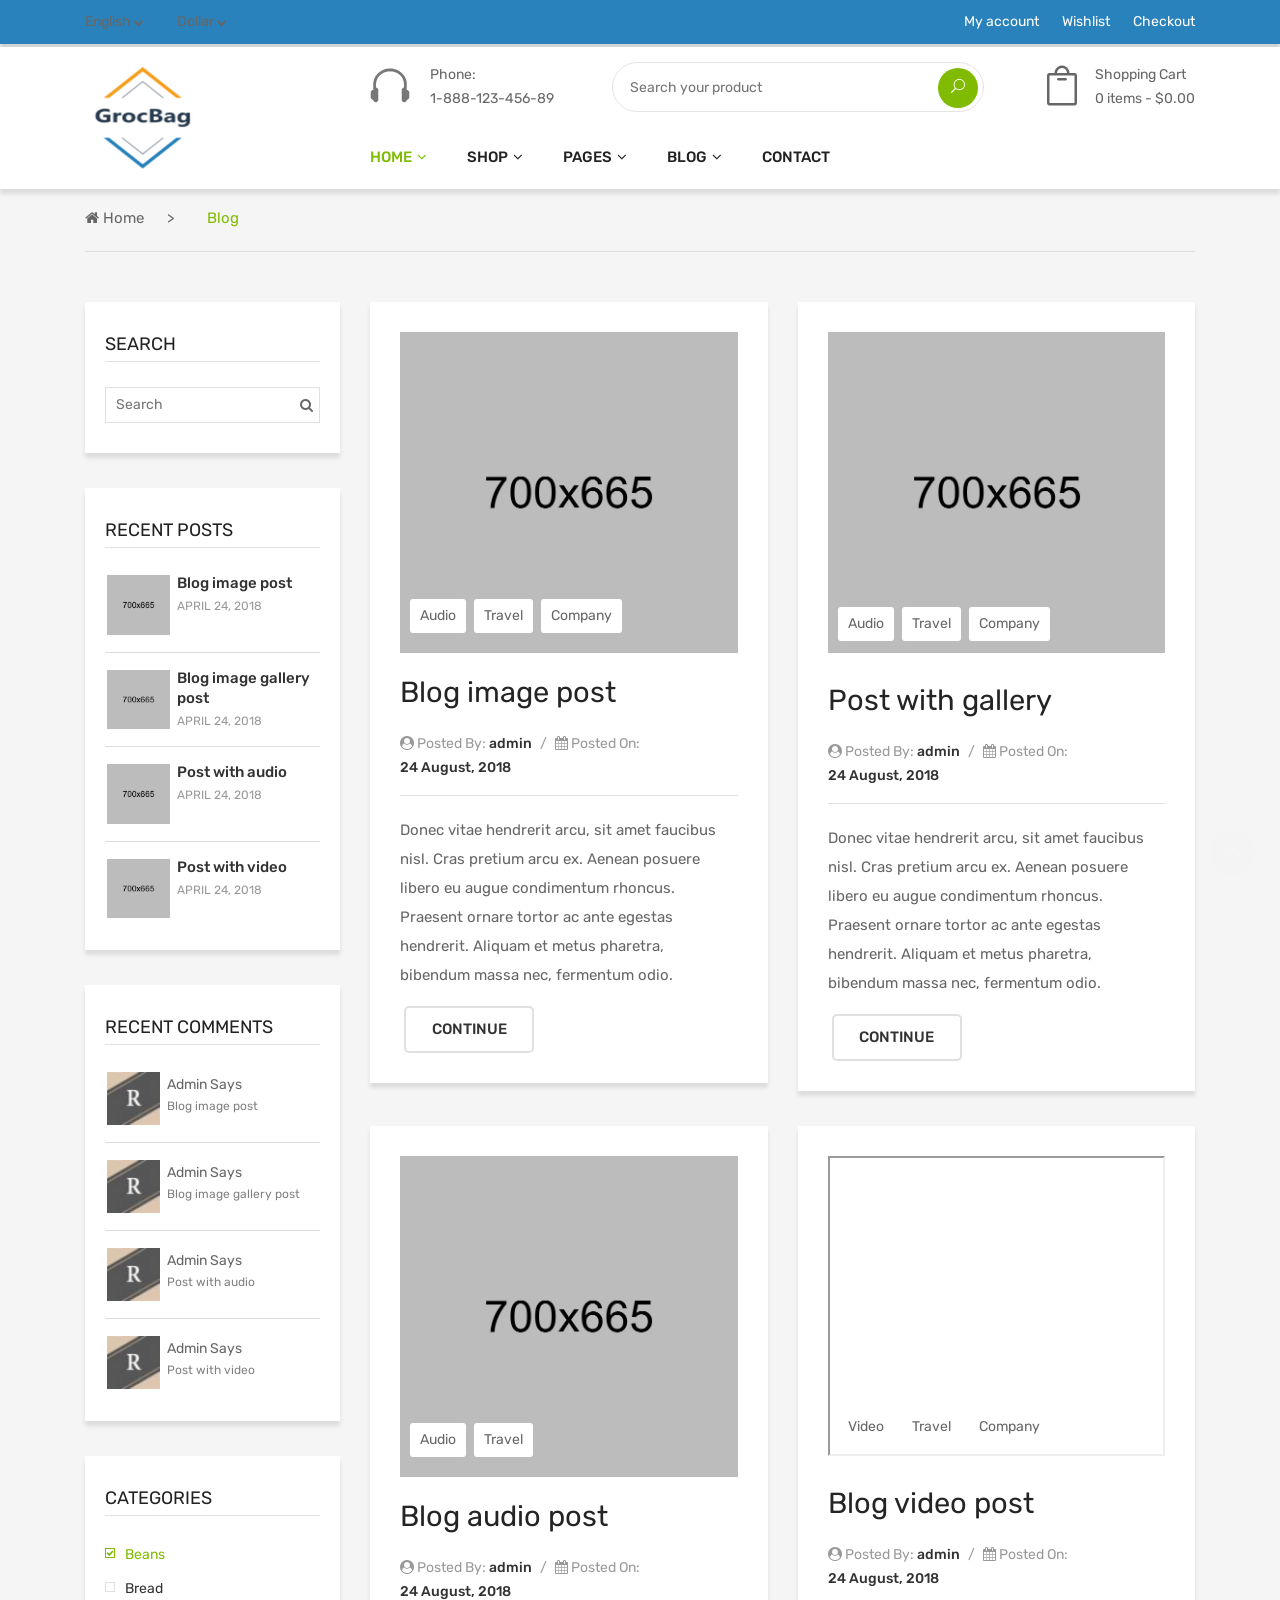
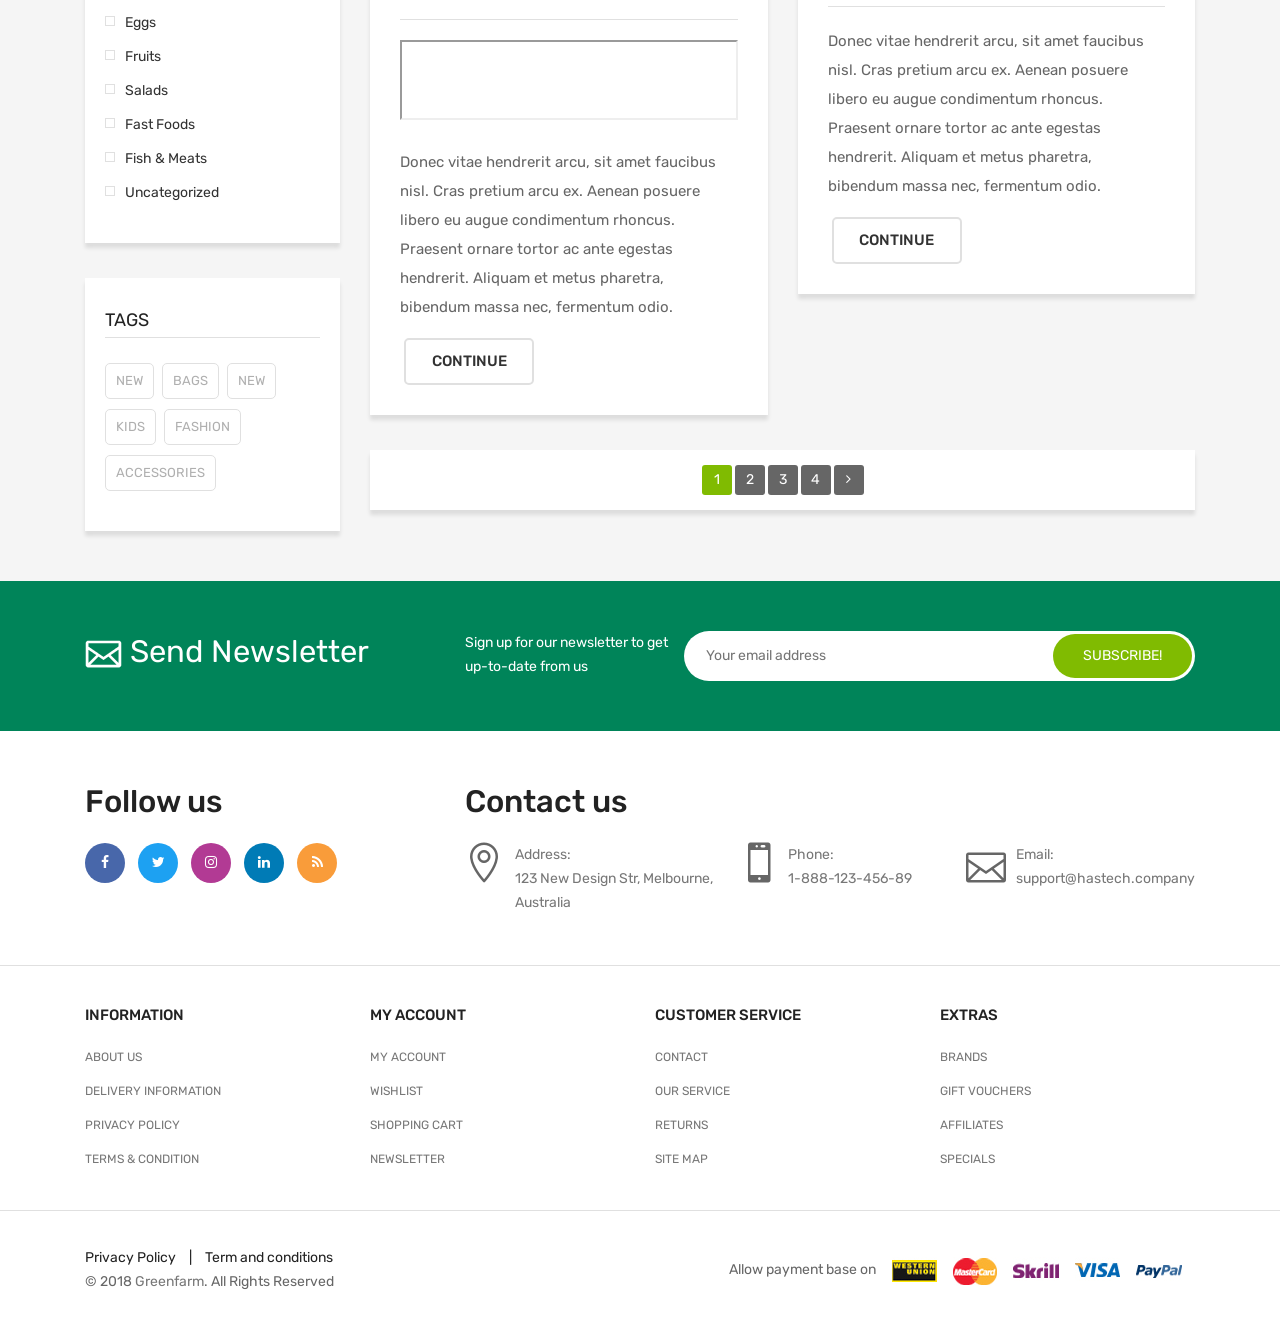
<file: blog-grid-left-sidebar.html>
<!DOCTYPE html>
<html class="no-js" lang="zxx">

<head>
	<meta charset="utf-8">
	<meta http-equiv="X-UA-Compatible" content="IE=edge">
	<title>Greenfarm - Organic Food eCommerce Bootstrap 4 Template</title>
	<meta name="description" content="">
	<meta name="viewport" content="width=device-width, initial-scale=1">
	<!-- Favicon -->
	<link rel="icon" href="assets/images/favicon.ico">

	<!-- CSS
	============================================ -->
	<!-- Bootstrap CSS -->
	<link href="assets/css/bootstrap.min.css" rel="stylesheet">

	<!-- FontAwesome CSS -->
	<link href="assets/css/font-awesome.min.css" rel="stylesheet">

	<!-- Elegent CSS -->
	<link href="assets/css/elegent.min.css" rel="stylesheet">

	<!-- Plugins CSS -->
	<link href="assets/css/plugins.css" rel="stylesheet">

	<!-- Helper CSS -->
	<link href="assets/css/helper.css" rel="stylesheet">

	<!-- Main CSS -->
	<link href="assets/css/main.css" rel="stylesheet">

	<!-- Modernizer JS -->
	<script src="assets/js/vendor/modernizr-2.8.3.min.js"></script>

</head>

<body>

	<!--=============================================
	=            Header         =
	=============================================-->

	<header>
        <!--=======  header top  =======-->

        <div class="header-top pt-10 pb-10 pt-lg-10 pb-lg-10 pt-md-10 pb-md-10">
            <div class="container">
                <div class="row">
                    <div class="col-lg-6 col-md-6 col-sm-6 col-xs-12 text-center text-sm-left">
                        <!-- currncy language dropdown -->
                        <div class="lang-currency-dropdown">
                            <ul>
                                <li> <a href="#">English <i class="fa fa-chevron-down"></i></a>
                                    <ul>
                                        <li><a href="#">French</a></li>
                                        <li><a href="#">Japanease</a></li>
                                    </ul>
                                </li>
                                <li><a href="#">Dollar <i class="fa fa-chevron-down"></i></a>
                                    <ul>
                                        <li><a href="#">Euro</a></li>
                                    </ul>
                                </li>
                            </ul>
                        </div>
                        <!-- end of currncy language dropdown -->
                    </div>
                    <div class="col-lg-6 col-md-6 col-sm-6 col-xs-12  text-center text-sm-right">
                        <!-- header top menu -->
                        <div class="header-top-menu">
                            <ul>
                                <li><a href="my-account.html">My account</a></li>
                                <li><a href="wishlist.html">Wishlist</a></li>
                                <li><a href="checkout.html">Checkout</a></li>
                            </ul>
                        </div>
                        <!-- end of header top menu -->
                    </div>
                </div>
            </div>
        </div>

        <!--=======  End of header top  =======-->

        <!--=======  header bottom  =======-->

        <div class="header-bottom header-bottom-one header-sticky">
            <div class="container">
                <div class="row">
                    <div class="col-md-3 col-sm-12 col-xs-12 text-lg-left text-md-center text-sm-center">
                        <!-- logo -->
                        <div class="logo mt-15 mb-15">
                            <a href="index.html">
                                <img src="assets/images/logo.png" class="img-fluid" alt="">
                            </a>
                        </div>
                        <!-- end of logo -->
                    </div>
                    <div class="col-md-9 col-sm-12 col-xs-12">
                        <div class="menubar-top d-flex justify-content-between align-items-center flex-sm-wrap flex-md-wrap flex-lg-nowrap mt-sm-15">
                            <!-- header phone number -->
                            <div class="header-contact d-flex">
                                <div class="phone-icon">
                                    <img src="assets/images/icon-phone.png" class="img-fluid" alt="">
                                </div>
                                <div class="phone-number">
                                    Phone: <span class="number">1-888-123-456-89</span>
                                </div>
                            </div>
                            <!-- end of header phone number -->
                            <!-- search bar -->
                            <div class="header-advance-search">
                                <form action="#">
                                    <input type="text" placeholder="Search your product">
                                    <button><span class="icon_search"></span></button>
                                </form>
                            </div>
                            <!-- end of search bar -->
                            <!-- shopping cart -->
                            <div class="shopping-cart" id="shopping-cart">
                                <a href="cart.html">
                                    <div class="cart-icon d-inline-block">
                                        <span class="icon_bag_alt"></span>
                                    </div>
                                    <div class="cart-info d-inline-block">
                                        <p>Shopping Cart 
                                            <span>
                                                0 items - $0.00 
                                            </span>
                                        </p>
                                    </div>
                                </a>
                            <!-- end of shopping cart -->

                            <!-- cart floating box -->
                            <div class="cart-floating-box" id="cart-floating-box">
                                <div class="cart-items">
                                    <div class="cart-float-single-item d-flex">
                                        <span class="remove-item"><a href="#"><i class="fa fa-times"></i></a></span>
                                        <div class="cart-float-single-item-image">
                                            <a href="single-product.html"><img src="assets/images/products/product01.jpg" class="img-fluid" alt=""></a>
                                        </div>
                                        <div class="cart-float-single-item-desc">
                                            <p class="product-title"> <a href="single-product.html">Duis pulvinar obortis eleifend </a></p>
                                            <p class="price"><span class="count">1x</span> $20.50</p>
                                        </div>
                                    </div>
                                    <div class="cart-float-single-item d-flex">
                                        <span class="remove-item"><a href="#"><i class="fa fa-times"></i></a></span>
                                        <div class="cart-float-single-item-image">
                                            <a href="single-product.html"><img src="assets/images/products/product02.jpg" class="img-fluid" alt=""></a>
                                        </div>
                                        <div class="cart-float-single-item-desc">
                                            <p class="product-title"> <a href="single-product.html">Fusce ultricies dolor vitae</a></p>
                                            <p class="price"><span class="count">1x</span> $20.50</p>
                                        </div>
                                    </div>
                                </div>
                                <div class="cart-calculation">
                                    <div class="calculation-details">
                                        <p class="total">Subtotal <span>$22</span></p>
                                    </div>
                                    <div class="floating-cart-btn text-center">
                                        <a href="checkout.html">Checkout</a>
                                        <a href="cart.html">View Cart</a>
                                    </div>
                                </div>
                            </div>
                            <!-- end of cart floating box -->
                            </div>
                        </div>

                        <!-- navigation section -->
                        <div class="main-menu">
                            <nav>
                                <ul>
                                    <li class="active menu-item-has-children"><a href="#">HOME</a>
                                        <ul class="sub-menu">
                                            <li><a href="index.html">Home Shop 1</a></li>
                                            <li><a href="index-2.html">Home Shop 2</a></li>
                                            <li><a href="index-3.html">Home Shop 3</a></li>
                                            <li><a href="index-4.html">Home Shop 4</a></li>
                                        </ul>
                                    </li>
                                    <li class="menu-item-has-children"><a href="shop-left-sidebar.html">Shop</a>
                                        <ul class="sub-menu">
                                            <li class="menu-item-has-children"><a href="shop-4-column.html">shop grid</a>
                                                <ul class="sub-menu">
                                                    <li><a href="shop-3-column.html">shop 3 column</a></li>
                                                    <li><a href="shop-4-column.html">shop 4 column</a></li>
                                                    <li><a href="shop-left-sidebar.html">shop left sidebar</a></li>
                                                    <li><a href="shop-right-sidebar.html">shop right sidebar</a></li>
                                                </ul>
                                            </li>
                                            <li class="menu-item-has-children"><a href="shop-list.html">shop List</a>
                                                <ul class="sub-menu">
                                                    <li><a href="shop-list.html">shop List</a></li>
                                                    <li><a href="shop-list-left-sidebar.html">shop List Left Sidebar</a></li>
                                                    <li><a href="shop-list-right-sidebar.html">shop List Right Sidebar</a></li>
                                                </ul>
                                            </li>
                                            <li class="menu-item-has-children"><a href="single-product.html">Single Product</a>
                                                <ul class="sub-menu">
                                                    <li><a href="single-product.html">Single Product</a></li>
                                                    <li><a href="single-product-variable.html">Single Product variable</a></li>
                                                    <li><a href="single-product-affiliate.html">Single Product affiliate</a></li>
                                                    <li><a href="single-product-group.html">Single Product group</a></li>
                                                    <li><a href="single-product-tabstyle-2.html">Tab Style 2</a></li>
                                                    <li><a href="single-product-tabstyle-3.html">Tab Style 3</a></li>
                                                    <li><a href="single-product-gallery-left.html">Gallery Left</a></li>
                                                    <li><a href="single-product-gallery-right.html">Gallery Right</a></li>
                                                    <li><a href="single-product-sticky-left.html">Sticky Left</a></li>
                                                    <li><a href="single-product-sticky-right.html">Sticky Right</a></li>
                                                    <li><a href="single-product-slider-box.html">Slider Box</a></li>
                                                    
                                                </ul>
                                            </li>
                                        </ul>
                                    </li>
                                    <li class="menu-item-has-children"><a href="#">PAGES</a>
                                        <ul class="mega-menu three-column">
                                            <li><a href="#">Column One</a>
                                                <ul>
                                                    <li><a href="cart.html">Cart</a></li>
                                                    <li><a href="checkout.html">Checkout</a></li>
                                                    <li><a href="wishlist.html">Wishlist</a></li>
                                                    
                                                </ul>
                                            </li>
                                            <li><a href="#">Column Two</a>
                                                <ul>
                                                    <li><a href="my-account.html">My Account</a></li>
                                                    <li><a href="login-register.html">Login Register</a></li>
                                                    <li><a href="faq.html">FAQ</a></li>
                                                </ul>
                                            </li>
                                            <li><a href="#">Column Three</a>
                                                <ul>
                                                    <li><a href="compare.html">Compare</a></li>
                                                    <li><a href="contact.html">Contact</a></li>
                                                </ul>
                                            </li>
                                        </ul>
                                    </li>
                                    <li class="menu-item-has-children"><a href="#">BLOG</a>
                                        <ul class="sub-menu">
                                            <li><a href="blog-3-column.html">Blog 3 column</a></li>
                                            <li><a href="blog-grid-left-sidebar.html">Blog Grid Left Sidebar</a></li>
                                            <li><a href="blog-grid-right-sidebar.html">Blog Grid Right Sidebar</a></li>
                                            <li><a href="blog-list-left-sidebar.html">Blog List Left Sidebar</a></li>
                                            <li><a href="blog-list-right-sidebar.html">Blog List Right Sidebar</a></li>
                                            <li><a href="blog-post-left-sidebar.html">Blog Post Left Sidebar</a></li>
                                            <li><a href="blog-post-right-sidebar.html">Blog Post Right Sidebar</a></li>
                                            <li><a href="blog-post-image-format.html">Blog Post Image Format</a></li>
                                            <li><a href="blog-post-image-gallery.html">Blog Post Image Gallery Format</a></li>
                                            <li><a href="blog-post-audio-format.html">Blog Post Audio Format</a></li>
                                            <li><a href="blog-post-video-format.html">Blog Post Video Format</a></li>
                                        </ul>
                                    </li>
                                    <li><a href="contact.html">CONTACT</a></li>
                                </ul>
                            </nav>
                        </div>
                        <!-- end of navigation section -->
                    </div>
                    <div class="col-12">
                        <!-- Mobile Menu -->
                        <div class="mobile-menu d-block d-lg-none"></div>
                    </div>
                </div>
            </div>
        </div>

        <!--=======  End of header bottom  =======-->
    </header>

    <!--=====  End of Header  ======-->


    <!--=============================================
    =            breadcrumb area         =
    =============================================-->
    
    <div class="breadcrumb-area mb-50">
        <div class="container">
            <div class="row">
                <div class="col">
                    <div class="breadcrumb-container">
                        <ul>
                            <li><a href="index.html"><i class="fa fa-home"></i> Home</a></li>
                            <li class="active">Blog</li>
                        </ul>
                    </div>
                </div>
            </div>
        </div>
    </div>
    
    <!--=====  End of breadcrumb area  ======-->


    <!--=============================================
    =            Blog Page Container         =
    =============================================-->
    
    <div class="blog-page-container mb-50">
        <div class="container">
            <div class="row">
                <div class="col-lg-3 order-2 order-lg-1">
					<!--=======  sidebar area  =======-->
					
					<div class="sidebar-area">

                        <!--=======  single sidebar  =======-->
                        
                        <div class="sidebar mb-35">
                            <h3 class="sidebar-title">Search</h3>
                            <!--=======  search box  =======-->
                            
                            <div class="sidebar-search-box">
                                <input type="search" placeholder="Search" >
                                <button type="submit"><i class="fa fa-search"></i></button>
                            </div>
                            
                            <!--=======  End of search box  =======-->
                        </div>
                        
                        <!--=======  End of single sidebar  =======-->

                        <!--=======  single sidebar  =======-->
                        
                        <div class="sidebar mb-35">
                            <h3 class="sidebar-title">Recent Posts</h3>
                            <!--=======  block container  =======-->
                            
                            <div class="block-container">

                                <!--=======  single block  =======-->
                                
                                <div class="single-block d-flex">
                                    <div class="image">
                                        <a href="blog-post-image-format.html">
                                            <img src="assets/images/blog-image/blog01-700x665.jpg" class="img-fluid" alt="">
                                        </a>
                                    </div>
                                    <div class="content">
                                        <p><a href="blog-post-image-format.html">Blog image post</a> <span>APRIL 24, 2018</span></p>
                                    </div>
                                </div>
                                
                                <!--=======  End of single block  =======-->

                                <!--=======  single block  =======-->
                                
                                <div class="single-block d-flex">
                                    <div class="image">
                                        <a href="blog-post-image-gallery.html">
                                            <img src="assets/images/blog-image/blog03-700x665.jpg" class="img-fluid" alt="">
                                        </a>
                                    </div>
                                    <div class="content">
                                        <p><a href="blog-post-image-gallery.html">Blog image gallery post</a> <span>APRIL 24, 2018</span></p>
                                    </div>
                                </div>
                                
                                <!--=======  End of single block  =======-->

                                <!--=======  single block  =======-->
                                
                                <div class="single-block d-flex">
                                    <div class="image">
                                        <a href="blog-post-audio-format.html">
                                            <img src="assets/images/blog-image/blog05-700x665.jpg" class="img-fluid" alt="">
                                        </a>
                                    </div>
                                    <div class="content">
                                        <p><a href="blog-post-audio-format.html">Post with audio</a> <span>APRIL 24, 2018</span></p>
                                    </div>
                                </div>
                                
                                <!--=======  End of single block  =======-->

                                <!--=======  single block  =======-->
                                
                                <div class="single-block d-flex">
                                    <div class="image">
                                        <a href="blog-post-video-format.html">
                                            <img src="assets/images/blog-image/blog06-700x665.jpg" class="img-fluid" alt="">
                                        </a>
                                    </div>
                                    <div class="content">
                                        <p><a href="blog-post-video-format.html">Post with video</a> <span>APRIL 24, 2018</span></p>
                                    </div>
                                </div>
                                
                                <!--=======  End of single block  =======-->

                            </div>
                            
                            <!--=======  End of block container  =======-->
                        </div>
                        
                        <!--=======  End of single sidebar  =======-->

                        <!--=======  single sidebar  =======-->
                        
                        <div class="sidebar mb-35">
                            <h3 class="sidebar-title">Recent Comments</h3>
                            <!--=======  block container  =======-->
                            
                            <div class="block-container">

                                <!--=======  single block  =======-->
                                
                                <div class="single-block comment-block d-flex">
                                    <div class="image">
                                        <a href="blog-post-image-format.html">
                                            <img src="assets/images/road-avatar-50x50.jpg" class="img-fluid" alt="">
                                        </a>
                                    </div>
                                    <div class="content">
                                        <p><span>Admin Says</span>  <a href="blog-post-image-format.html">Blog image post</a></p>
                                    </div>
                                </div>
                                
                                <!--=======  End of single block  =======-->

                                <!--=======  single block  =======-->
                                
                                <div class="single-block comment-block d-flex">
                                    <div class="image">
                                        <a href="blog-post-image-gallery.html">
                                            <img src="assets/images/road-avatar-50x50.jpg" class="img-fluid" alt="">
                                        </a>
                                    </div>
                                    <div class="content">
                                        <p><span>Admin Says</span><a href="blog-post-image-gallery.html">Blog image gallery post</a></p>
                                    </div>
                                </div>
                                
                                <!--=======  End of single block  =======-->

                                <!--=======  single block  =======-->
                                
                                <div class="single-block comment-block d-flex">
                                    <div class="image">
                                        <a href="blog-post-audio-format.html">
                                            <img src="assets/images/road-avatar-50x50.jpg" class="img-fluid" alt="">
                                        </a>
                                    </div>
                                    <div class="content">
                                        <p><span>Admin Says</span><a href="blog-post-audio-format.html">Post with audio</a></p>
                                    </div>
                                </div>
                                
                                <!--=======  End of single block  =======-->

                                <!--=======  single block  =======-->
                                
                                <div class="single-block comment-block d-flex">
                                    <div class="image">
                                        <a href="blog-post-video-format.html">
                                            <img src="assets/images/road-avatar-50x50.jpg" class="img-fluid" alt="">
                                        </a>
                                    </div>
                                    <div class="content">
                                        <p><span>Admin Says</span><a href="blog-post-video-format.html">Post with video</a> </p>
                                    </div>
                                </div>
                                
                                <!--=======  End of single block  =======-->

                            </div>
                            
                            <!--=======  End of block container  =======-->
                        </div>
                        
                        <!--=======  End of single sidebar  =======-->

                        <!--=======  single sidebar  =======-->
                        
                        <div class="sidebar mb-35">
                            <h3 class="sidebar-title">CATEGORIES</h3>
                            <ul class="product-categories">
                                <li><a class="active" href="#">Beans</a></li>
                                <li><a href="#">Bread</a></li>
                                <li><a href="#">Eggs</a></li>
                                <li><a href="#">Fruits</a></li>
                                <li><a href="#">Salads</a></li>
                                <li><a href="#">Fast Foods</a></li>
                                <li><a href="#">Fish & Meats</a></li>
                                <li><a href="#">Uncategorized</a></li>
                            </ul>
                        </div>
                        
                        <!--=======  End of single sidebar  =======-->


                        <!--=======  single sidebar  =======-->
                        
                        <div class="sidebar">
                            <h3 class="sidebar-title">Tags</h3>
                            <!--=======  tag container  =======-->
                            
                            <ul class="tag-container">
                                <li><a href="#">new</a> </li>
                                <li><a href="#">bags</a> </li>
                                <li><a href="#">new</a> </li>
                                <li><a href="#">kids</a> </li>
                                <li><a href="#">fashion</a> </li>
                                <li><a href="#">Accessories</a> </li>
                            </ul>
                            
                            <!--=======  End of tag container  =======-->
                        </div>
                        
                        <!--=======  End of single sidebar  =======-->
                    </div>
                    
                    <!--=======  End of sidebar area  =======-->
                </div>
                <div class="col-lg-9 order-1 order-lg-2">
                    <!--=======  blog post container  =======-->
                    
                    <div class="blog-post-container">

                        <div class="row">
                            <div class="col-md-6">
                            <!--=======  single blog post  =======-->
                        
                            <div class="single-blog-post mb-35">
                                <div class="row">
                                    <div class="col-lg-12">
                                        <div class="single-blog-post-media mb-20">
                                            <div class="image">
                                                <a href="blog-post-image-format.html"><img src="assets/images/blog-image/blog01-700x665.jpg" class="img-fluid" alt=""></a>
                                            </div>
                                            <div class="blog-categories">
                                                <ul>
                                                    <li><a href="#">Audio</a></li>
                                                    <li><a href="#">Travel</a></li>
                                                    <li><a href="#">company</a></li>
                                                </ul>
                                            </div>
                                        </div>
                                    </div>
                                    <div class="col-lg-12">
                                        <div class="single-blog-post-content">
                                            <h3 class="post-title"> <a href="blog-post-image-format.html"> Blog image post</a></h3>
                                            <div class="post-meta">
                                                <p><span><i class="fa fa-user-circle"></i> Posted By: </span> <a href="#">admin</a> <span class="separator">/</span> <span><i class="fa fa-calendar"></i> Posted On: <a href="#">24 August, 2018</a></span></p>
                                            </div>
            
                                            <p class="post-excerpt">
                                                Donec vitae hendrerit arcu, sit amet faucibus nisl. Cras pretium arcu ex. Aenean posuere libero eu augue condimentum rhoncus. Praesent ornare tortor ac ante egestas hendrerit. Aliquam et metus pharetra, bibendum massa nec, fermentum odio.
                                            </p>
                                            <a href="blog-post-image-format.html" class="blog-readmore-btn">continue</a>
                                        </div>
                                    </div>
                                </div>
                            </div>
                            
                            <!--=======  End of single blog post  =======-->
                            </div>
                            <div class="col-md-6">
                                <!--=======  single blog post  =======-->
                        
                                <div class="single-blog-post gallery-type-post mb-35">
                                    <div class="row">
                                        <div class="col-lg-12">
                                            <div class="single-blog-post-media mb-20">
                                                <div class="blog-image-gallery">
                                                    <div class="single-image">
                                                        <a href="blog-post-image-gallery.html"><img src="assets/images/blog-image/blog05-700x665.jpg" class="img-fluid" alt=""></a>
                                                    </div>
        
                                                    <div class="single-image">
                                                        <a href="blog-post-image-gallery.html"><img src="assets/images/blog-image/blog01-700x665.jpg" class="img-fluid" alt=""></a>
                                                    </div>
                                                    
                                                    <div class="single-image">
                                                        <a href="blog-post-image-gallery.html"><img src="assets/images/blog-image/blog03-700x665.jpg" class="img-fluid" alt=""></a>
                                                    </div>
                                                </div>
                                                <div class="blog-categories">
                                                    <ul>
                                                        <li><a href="#">Audio</a></li>
                                                        <li><a href="#">Travel</a></li>
                                                        <li><a href="#">company</a></li>
                                                    </ul>
                                                </div>
                                            </div>
                                        </div>
                                        <div class="col-lg-12">
                                            <div class="single-blog-post-content">
                                                <h3 class="post-title"> <a href="blog-post-image-gallery.html"> Post with gallery</a></h3>
                                                <div class="post-meta">
                                                    <p><span><i class="fa fa-user-circle"></i> Posted By: </span> <a href="#">admin</a> <span class="separator">/</span> <span><i class="fa fa-calendar"></i> Posted On: <a href="#">24 August, 2018</a></span></p>
                                                </div>
                
                                                <p class="post-excerpt">
                                                    Donec vitae hendrerit arcu, sit amet faucibus nisl. Cras pretium arcu ex. Aenean posuere libero eu augue condimentum rhoncus. Praesent ornare tortor ac ante egestas hendrerit. Aliquam et metus pharetra, bibendum massa nec, fermentum odio.
                                                </p>
                                                <a href="blog-post-image-gallery.html" class="blog-readmore-btn">continue</a>
                                            </div>
                                        </div>
                                    </div>
                                </div>
                                
                                <!--=======  End of single blog post  =======-->
                            </div>
                            <div class="col-md-6">
                                <!--=======  single blog post  =======-->

                                <div class="single-blog-post mb-35">
                                    <div class="row">
                                        <div class="col-lg-12">
                                            <div class="single-blog-post-media mb-20">
                                                <div class="image">
                                                    <a href="blog-post-audio-format.html"><img src="assets/images/blog-image/blog06-700x665.jpg" class="img-fluid" alt=""></a>
                                                </div>
                                                <div class="blog-categories">
                                                    <ul>
                                                        <li><a href="#">Audio</a></li>
                                                        <li><a href="#">Travel</a></li>
                                                    </ul>
                                                </div>
                                            </div>
                                        </div>
                                        <div class="col-lg-12">
                                            <div class="single-blog-post-content">
                                                <h3 class="post-title"> <a href="blog-post-audio-format.html"> Blog audio post</a></h3>
                
                                                <div class="post-meta">
                                                    <p><span><i class="fa fa-user-circle"></i> Posted By: </span> <a href="#">admin</a> <span class="separator">/</span> <span><i class="fa fa-calendar"></i> Posted On: <a href="#">24 August, 2018</a></span></p>
                                                </div>
                
                                                <div class="post-audio mb-20">
                                                    <iframe width="500" height="80"  allow="autoplay" src="https://w.soundcloud.com/player/?url=https%3A//api.soundcloud.com/users/182537870&color=%23ff5500&auto_play=false&hide_related=false&show_comments=true&show_user=true&show_reposts=false&show_teaser=true&visual=true"></iframe>
                                                </div>
                
                                                <p class="post-excerpt">
                                                    Donec vitae hendrerit arcu, sit amet faucibus nisl. Cras pretium arcu ex. Aenean posuere libero eu augue condimentum rhoncus. Praesent ornare tortor ac ante egestas hendrerit. Aliquam et metus pharetra, bibendum massa nec, fermentum odio.
                                                </p>
                                                <a href="blog-post-audio-format.html" class="blog-readmore-btn">continue</a>
                                            </div>
                                        </div>
                                    </div>
                                </div>
                                
                                <!--=======  End of single blog post  =======-->
                            </div>
                            <div class="col-md-6">
                                <!--=======  single blog post  =======-->
                                
                                <div class="single-blog-post mb-35">
                                    <div class="row">
                                        <div class="col-lg-12">
                                            <div class="single-blog-post-media mb-20">
                                                <div class="video">
                                                    <iframe width="560" height="315" src="https://www.youtube.com/embed/9eF0bM1KGyA?rel=0"  allow="autoplay; encrypted-media" allowfullscreen></iframe>
                                                </div>
                                                <div class="blog-categories">
                                                    <ul>
                                                        <li><a href="#">Video</a></li>
                                                        <li><a href="#">Travel</a></li>
                                                        <li><a href="#">company</a></li>
                                                    </ul>
                                                </div>
                                            </div>
                                        </div>
                                        <div class="col-lg-12">
                                            <div class="single-blog-post-content">
                                                <h3 class="post-title"> <a href="blog-post-video-format.html"> Blog video post</a></h3>
                                                <div class="post-meta">
                                                    <p><span><i class="fa fa-user-circle"></i> Posted By: </span> <a href="#">admin</a> <span class="separator">/</span> <span><i class="fa fa-calendar"></i> Posted On: <a href="#">24 August, 2018</a></span></p>
                                                </div>
                
                                                <p class="post-excerpt">
                                                    Donec vitae hendrerit arcu, sit amet faucibus nisl. Cras pretium arcu ex. Aenean posuere libero eu augue condimentum rhoncus. Praesent ornare tortor ac ante egestas hendrerit. Aliquam et metus pharetra, bibendum massa nec, fermentum odio.
                                                </p>
                                                <a href="blog-post-video-format.html" class="blog-readmore-btn">continue</a>
                                            </div>
                                        </div>
                                    </div>
                                </div>
                                    
                                <!--=======  End of single blog post  =======-->
                            </div>
                        </div>
                    </div>
                    
                    <!--=======  End of blog post container  =======-->

                    <!--=======  Pagination container  =======-->
					
					<div class="pagination-container mb-sm-35 mb-xs-35">
                        <div class="container">
                            <div class="row">
                                <div class="col-lg-12">
                                    <!--=======  pagination-content  =======-->
                                    
                                    <div class="pagination-content text-center">
                                        <ul>
                                            <li><a class="active" href="#">1</a></li>
                                            <li><a href="#">2</a></li>
                                            <li><a href="#">3</a></li>
                                            <li><a href="#">4</a></li>
                                            <li><a href="#"><i class="fa fa-angle-right"></i></a></li>
                                        </ul>
                                    </div>
                                    
                                    <!--=======  End of pagination-content  =======-->
                                </div>
                            </div>
                        </div>
                    </div>
                    
                    <!--=======  End of Pagination container  =======-->
                </div>
            </div>
        </div>
    </div>
    
    <!--=====  End of Blog Page Container  ======-->

    

	<!--=============================================
	=            Footer         =
	=============================================-->
	
	<footer>
        <!--=======  newsletter section  =======-->
        
        <div class="newsletter-section pt-50 pb-50">
            <div class="container">
                <div class="row">
                    <div class="col-lg-4 col-md-12 col-sm-12 mb-sm-20 mb-xs-20">
                        <!--=======  newsletter title =======-->
                        
                        <div class="newsletter-title">
                            <h1>
                                <img src="assets/images/icon-newsletter.png" alt="">
                                Send Newsletter
                            </h1>
                        </div>
                        
                        <!--=======  End of newsletter title  =======-->
                    </div>

                    <div class="col-lg-8 col-md-12 col-sm-12">
                        <!--=======  subscription-form wrapper  =======-->
                        
                        <div class="subscription-form-wrapper d-flex flex-wrap flex-sm-nowrap">
                            <p class="mb-xs-20">Sign up for our newsletter to get up-to-date from us</p>
                            <div class="subscription-form">
                                <form  id="mc-form" class="mc-form subscribe-form">
                                    <input type="email" id="mc-email" autocomplete="off" placeholder="Your email address">
                                    <button id="mc-submit" type="submit"> subscribe!</button>
                                </form>

                                <!-- mailchimp-alerts Start -->
                                <div class="mailchimp-alerts">
                                    <div class="mailchimp-submitting"></div><!-- mailchimp-submitting end -->
                                    <div class="mailchimp-success"></div><!-- mailchimp-success end -->
                                    <div class="mailchimp-error"></div><!-- mailchimp-error end -->
                                </div><!-- mailchimp-alerts end -->
                            </div>
                        </div>
                        
                        <!--=======  End of subscription-form wrapper  =======-->
                    </div>
                </div>
            </div>
        </div>
        
        <!--=======  End of newsletter section  =======-->

        <!--=======  social contact section  =======-->
        
        <div class="social-contact-section pt-50 pb-50">
            <div class="container">
                <div class="row">
                    <div class="col-lg-4 col-md-12 order-2 order-md-2 order-sm-2 order-lg-1">
                        <!--=======  social media links  =======-->
                        
                        <div class="social-media-section">
                            <h2>Follow us</h2>
                            <div class="social-links">
                                <a class="facebook" href="http://www.facebook.com" data-tooltip="Facebook"><i class="fa fa-facebook"></i></a>
                                <a class="twitter" href="http://www.twitter.com" data-tooltip="Twitter"><i class="fa fa-twitter"></i></a>
                                <a class="instagram" href="http://www.instagram.com" data-tooltip="Instagram"><i class="fa fa-instagram"></i></a>
                                <a class="linkedin" href="http://www.linkedin.com" data-tooltip="Linkedin"><i class="fa fa-linkedin"></i></a>
                                <a class="rss" href="http://www.rss.com" data-tooltip="RSS"><i class="fa fa-rss"></i></a>
                            </div>
                        </div>
                        
                        <!--=======  End of social media links  =======-->
                        
                    </div>
                    <div class="col-lg-8 col-md-12 order-1 order-md-1 order-sm-1 order-lg-2  mb-sm-50 mb-xs-50">
                        <!--=======  contact summery  =======-->
                        
                        <div class="contact-summery">
                            <h2>Contact us</h2>

                            <!--=======  contact segments  =======-->
                            
                            <div class="contact-segments d-flex justify-content-between flex-wrap flex-lg-nowrap"> 
                                <!--=======  single contact  =======-->
                            
                                <div class="single-contact d-flex mb-xs-20">
                                    <div class="icon">
                                        <span class="icon_pin_alt"></span>
                                    </div>
                                    <div class="contact-info">
                                        <p>Address: <span>123 New Design Str, Melbourne, Australia</span></p>
                                    </div>
                                </div>
                                
                                <!--=======  End of single contact  =======-->
                                <!--=======  single contact  =======-->
                            
                                <div class="single-contact d-flex mb-xs-20">
                                    <div class="icon">
                                        <span class="icon_mobile"></span>
                                    </div>
                                    <div class="contact-info">
                                        <p>Phone: <span>1-888-123-456-89</span></p>
                                    </div>
                                </div>
                                
                                <!--=======  End of single contact  =======-->
                                <!--=======  single contact  =======-->
                            
                                <div class="single-contact d-flex">
                                    <div class="icon">
                                        <span class="icon_mail_alt"></span>
                                    </div>
                                    <div class="contact-info">
                                        <p>Email: <span>support@hastech.company</span></p>
                                    </div>
                                </div>
                                
                                <!--=======  End of single contact  =======-->
                            </div>
                            
                            <!--=======  End of contact segments  =======-->

                            
                            
                        </div>
                        
                        <!--=======  End of contact summery  =======-->
                        
                    </div>
                </div>
            </div>
        </div>
        
        <!--=======  End of social contact section  =======-->

        <!--=======  footer navigation  =======-->
        
        <div class="footer-navigation-section pt-40 pb-40">
            <div class="container">
                <div class="row">
                    <div class="col-lg-3 col-md-3 col-sm-6 col-xs-12 mb-xs-30">
                        <!--=======  single navigation section  =======-->
                        
                        <div class="single-navigation-section">
                            <h3 class="nav-section-title">INFORMATION</h3>
                            <ul>
                                <li> <a href="about-us.html">About Us</a></li>
                                <li> <a href="#">Delivery Information</a></li>
                                <li> <a href="#">Privacy Policy</a></li>
                                <li> <a href="#">Terms & Condition</a></li>
                            </ul>
                        </div>
                        
                        <!--=======  End of single navigation section  =======-->
                    </div>
                    <div class="col-lg-3 col-md-3 col-sm-6 col-xs-12 mb-xs-30">
                        <!--=======  single navigation section  =======-->
                        
                        <div class="single-navigation-section">
                            <h3 class="nav-section-title">MY ACCOUNT</h3>
                            <ul>
                                <li> <a href="my-account.html">My Account</a></li>
                                <li> <a href="wishlist.html">Wishlist</a></li>
                                <li> <a href="cart.html">Shopping Cart</a></li>
                                <li> <a href="#">Newsletter</a></li>
                            </ul>
                        </div>
                        
                        <!--=======  End of single navigation section  =======-->
                    </div>
                    <div class="col-lg-3 col-md-3 col-sm-6 col-xs-12 mb-xs-30">
                        <!--=======  single navigation section  =======-->
                        
                        <div class="single-navigation-section">
                            <h3 class="nav-section-title">CUSTOMER SERVICE</h3>
                            <ul>
                                <li> <a href="contact.html">Contact</a></li>
                                <li> <a href="#">OUR SERVICE</a></li>
                                <li> <a href="#">RETURNS</a></li>
                                <li> <a href="#">SITE MAP</a></li>
                            </ul>
                        </div>
                        
                        <!--=======  End of single navigation section  =======-->
                    </div>
                    <div class="col-lg-3 col-md-3 col-sm-6 col-xs-12">
                        <!--=======  single navigation section  =======-->
                        
                        <div class="single-navigation-section">
                            <h3 class="nav-section-title">Extras</h3>
                            <ul>
                                <li> <a href="contact.html">BRANDS</a></li>
                                <li> <a href="#">GIFT VOUCHERS</a></li>
                                <li> <a href="#">AFFILIATES</a></li>
                                <li> <a href="#">SPECIALS</a></li>
                            </ul>
                        </div>
                        
                        <!--=======  End of single navigation section  =======-->
                    </div>
                </div>
            </div>
        </div>
        
        <!--=======  End of footer navigation  =======-->


        <!--=======  copyright section  =======-->
        
        <div class="copyright-section pt-35 pb-35">
            <div class="container">
                <div class="row align-items-md-center align-items-sm-center">
                    <div class="col-lg-4 col-md-6 col-sm-12 col-xs-12 text-center text-md-left">
                        <!--=======  copyright text	  =======-->
                        
                        <div class="copyright-segment">
                            <p>
                                <a href="#">Privacy Policy</a>
                                <span class="separator">|</span>
                                <a href="#">Term and conditions</a>
                            </p>
                            <p class="copyright-text">&copy; 2018 <a href="/">Greenfarm</a>. All Rights Reserved</p>
                        </div>
                        
                        <!--=======  End of copyright text	  =======-->
                        
                    </div>
                    <div class="col-lg-8 col-md-6 col-sm-12 col-xs-12">
                        <!--=======  payment info  =======-->
                        
                        <div class="payment-info text-center text-md-right">
                            <p>Allow payment base on <img src="assets/images/payment-icon.png" class="img-fluid" alt=""></p>
                        </div>
                        
                        <!--=======  End of payment info  =======-->
                        
                    </div>
                </div>
            </div>
        </div>
        
        <!--=======  End of copyright section  =======-->
    </footer>
    
    <!--=====  End of Footer  ======-->


	<!-- scroll to top  -->
	<a href="#" class="scroll-top"></a>
	<!-- end of scroll to top -->
	
	<!-- JS
	============================================ -->
	<!-- jQuery JS -->
	<script src="assets/js/vendor/jquery.min.js"></script>

	<!-- Popper JS -->
	<script src="assets/js/popper.min.js"></script>

	<!-- Bootstrap JS -->
	<script src="assets/js/bootstrap.min.js"></script>

	<!-- Plugins JS -->
	<script src="assets/js/plugins.js"></script>

	<!-- Main JS -->
	<script src="assets/js/main.js"></script>

</body>

</html>
</file>
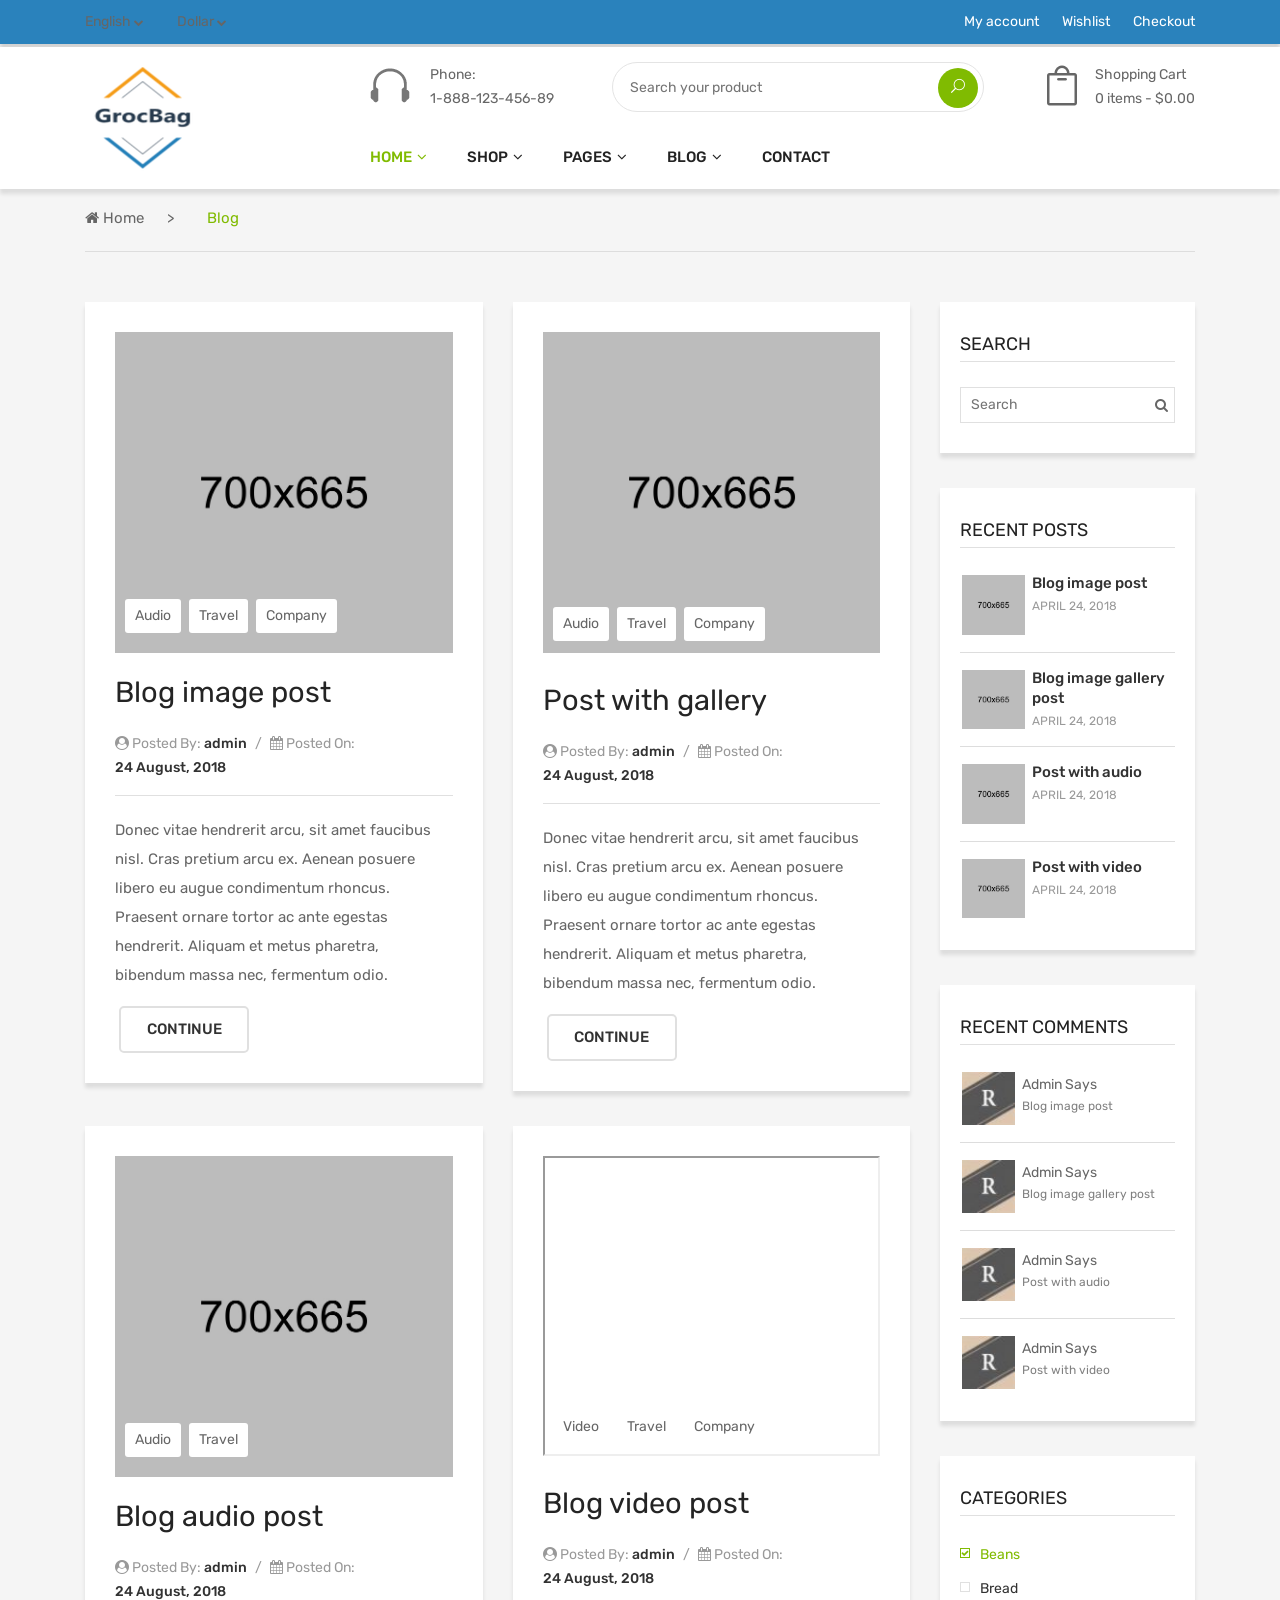
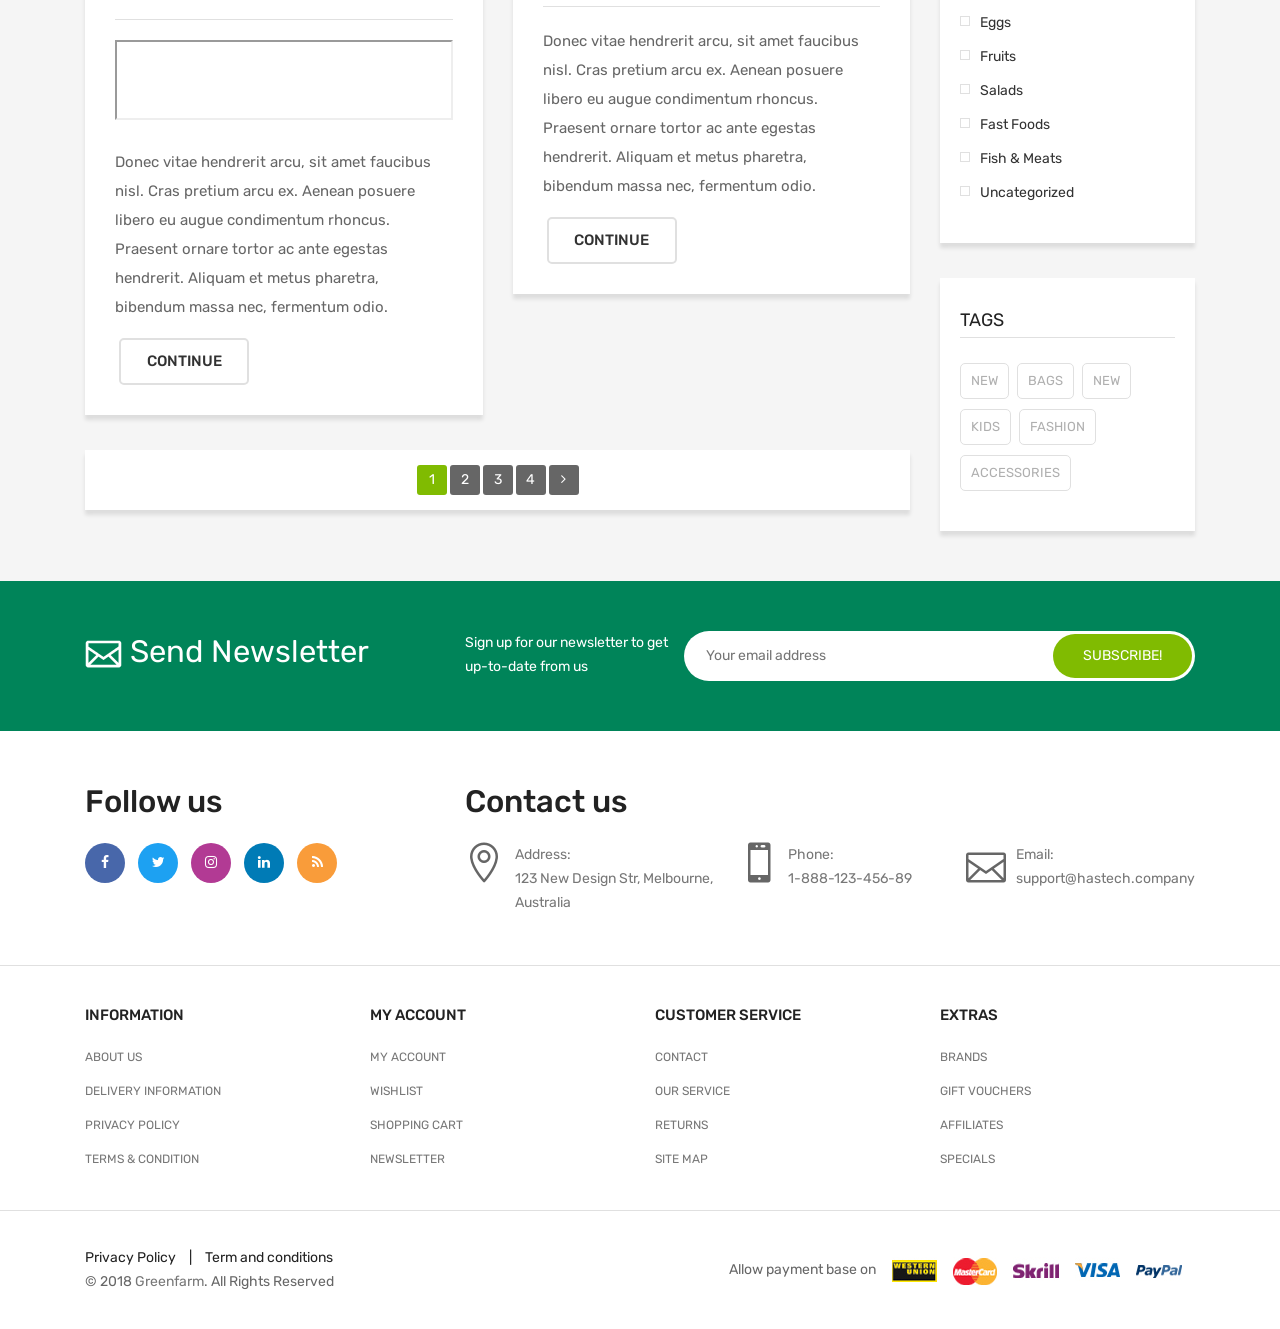
<file: blog-grid-right-sidebar.html>
<!DOCTYPE html>
<html class="no-js" lang="zxx">

<head>
	<meta charset="utf-8">
	<meta http-equiv="X-UA-Compatible" content="IE=edge">
	<title>Greenfarm - Organic Food eCommerce Bootstrap 4 Template</title>
	<meta name="description" content="">
	<meta name="viewport" content="width=device-width, initial-scale=1">
	<!-- Favicon -->
	<link rel="icon" href="assets/images/favicon.ico">

	<!-- CSS
	============================================ -->
	<!-- Bootstrap CSS -->
	<link href="assets/css/bootstrap.min.css" rel="stylesheet">

	<!-- FontAwesome CSS -->
	<link href="assets/css/font-awesome.min.css" rel="stylesheet">

	<!-- Elegent CSS -->
	<link href="assets/css/elegent.min.css" rel="stylesheet">

	<!-- Plugins CSS -->
	<link href="assets/css/plugins.css" rel="stylesheet">

	<!-- Helper CSS -->
	<link href="assets/css/helper.css" rel="stylesheet">

	<!-- Main CSS -->
	<link href="assets/css/main.css" rel="stylesheet">

	<!-- Modernizer JS -->
	<script src="assets/js/vendor/modernizr-2.8.3.min.js"></script>

</head>

<body>

	<!--=============================================
	=            Header         =
	=============================================-->

	<header>
        <!--=======  header top  =======-->

        <div class="header-top pt-10 pb-10 pt-lg-10 pb-lg-10 pt-md-10 pb-md-10">
            <div class="container">
                <div class="row">
                    <div class="col-lg-6 col-md-6 col-sm-6 col-xs-12 text-center text-sm-left">
                        <!-- currncy language dropdown -->
                        <div class="lang-currency-dropdown">
                            <ul>
                                <li> <a href="#">English <i class="fa fa-chevron-down"></i></a>
                                    <ul>
                                        <li><a href="#">French</a></li>
                                        <li><a href="#">Japanease</a></li>
                                    </ul>
                                </li>
                                <li><a href="#">Dollar <i class="fa fa-chevron-down"></i></a>
                                    <ul>
                                        <li><a href="#">Euro</a></li>
                                    </ul>
                                </li>
                            </ul>
                        </div>
                        <!-- end of currncy language dropdown -->
                    </div>
                    <div class="col-lg-6 col-md-6 col-sm-6 col-xs-12  text-center text-sm-right">
                        <!-- header top menu -->
                        <div class="header-top-menu">
                            <ul>
                                <li><a href="my-account.html">My account</a></li>
                                <li><a href="wishlist.html">Wishlist</a></li>
                                <li><a href="checkout.html">Checkout</a></li>
                            </ul>
                        </div>
                        <!-- end of header top menu -->
                    </div>
                </div>
            </div>
        </div>

        <!--=======  End of header top  =======-->

        <!--=======  header bottom  =======-->

        <div class="header-bottom header-bottom-one header-sticky">
            <div class="container">
                <div class="row">
                    <div class="col-md-3 col-sm-12 col-xs-12 text-lg-left text-md-center text-sm-center">
                        <!-- logo -->
                        <div class="logo mt-15 mb-15">
                            <a href="index.html">
                                <img src="assets/images/logo.png" class="img-fluid" alt="">
                            </a>
                        </div>
                        <!-- end of logo -->
                    </div>
                    <div class="col-md-9 col-sm-12 col-xs-12">
                        <div class="menubar-top d-flex justify-content-between align-items-center flex-sm-wrap flex-md-wrap flex-lg-nowrap mt-sm-15">
                            <!-- header phone number -->
                            <div class="header-contact d-flex">
                                <div class="phone-icon">
                                    <img src="assets/images/icon-phone.png" class="img-fluid" alt="">
                                </div>
                                <div class="phone-number">
                                    Phone: <span class="number">1-888-123-456-89</span>
                                </div>
                            </div>
                            <!-- end of header phone number -->
                            <!-- search bar -->
                            <div class="header-advance-search">
                                <form action="#">
                                    <input type="text" placeholder="Search your product">
                                    <button><span class="icon_search"></span></button>
                                </form>
                            </div>
                            <!-- end of search bar -->
                            <!-- shopping cart -->
                            <div class="shopping-cart" id="shopping-cart">
                                <a href="cart.html">
                                    <div class="cart-icon d-inline-block">
                                        <span class="icon_bag_alt"></span>
                                    </div>
                                    <div class="cart-info d-inline-block">
                                        <p>Shopping Cart 
                                            <span>
                                                0 items - $0.00 
                                            </span>
                                        </p>
                                    </div>
                                </a>
                            <!-- end of shopping cart -->

                            <!-- cart floating box -->
                            <div class="cart-floating-box" id="cart-floating-box">
                                <div class="cart-items">
                                    <div class="cart-float-single-item d-flex">
                                        <span class="remove-item"><a href="#"><i class="fa fa-times"></i></a></span>
                                        <div class="cart-float-single-item-image">
                                            <a href="single-product.html"><img src="assets/images/products/product01.jpg" class="img-fluid" alt=""></a>
                                        </div>
                                        <div class="cart-float-single-item-desc">
                                            <p class="product-title"> <a href="single-product.html">Duis pulvinar obortis eleifend </a></p>
                                            <p class="price"><span class="count">1x</span> $20.50</p>
                                        </div>
                                    </div>
                                    <div class="cart-float-single-item d-flex">
                                        <span class="remove-item"><a href="#"><i class="fa fa-times"></i></a></span>
                                        <div class="cart-float-single-item-image">
                                            <a href="single-product.html"><img src="assets/images/products/product02.jpg" class="img-fluid" alt=""></a>
                                        </div>
                                        <div class="cart-float-single-item-desc">
                                            <p class="product-title"> <a href="single-product.html">Fusce ultricies dolor vitae</a></p>
                                            <p class="price"><span class="count">1x</span> $20.50</p>
                                        </div>
                                    </div>
                                </div>
                                <div class="cart-calculation">
                                    <div class="calculation-details">
                                        <p class="total">Subtotal <span>$22</span></p>
                                    </div>
                                    <div class="floating-cart-btn text-center">
                                        <a href="checkout.html">Checkout</a>
                                        <a href="cart.html">View Cart</a>
                                    </div>
                                </div>
                            </div>
                            <!-- end of cart floating box -->
                            </div>
                        </div>

                        <!-- navigation section -->
                        <div class="main-menu">
                            <nav>
                                <ul>
                                    <li class="active menu-item-has-children"><a href="#">HOME</a>
                                        <ul class="sub-menu">
                                            <li><a href="index.html">Home Shop 1</a></li>
                                            <li><a href="index-2.html">Home Shop 2</a></li>
                                            <li><a href="index-3.html">Home Shop 3</a></li>
                                            <li><a href="index-4.html">Home Shop 4</a></li>
                                        </ul>
                                    </li>
                                    <li class="menu-item-has-children"><a href="shop-left-sidebar.html">Shop</a>
                                        <ul class="sub-menu">
                                            <li class="menu-item-has-children"><a href="shop-4-column.html">shop grid</a>
                                                <ul class="sub-menu">
                                                    <li><a href="shop-3-column.html">shop 3 column</a></li>
                                                    <li><a href="shop-4-column.html">shop 4 column</a></li>
                                                    <li><a href="shop-left-sidebar.html">shop left sidebar</a></li>
                                                    <li><a href="shop-right-sidebar.html">shop right sidebar</a></li>
                                                </ul>
                                            </li>
                                            <li class="menu-item-has-children"><a href="shop-list.html">shop List</a>
                                                <ul class="sub-menu">
                                                    <li><a href="shop-list.html">shop List</a></li>
                                                    <li><a href="shop-list-left-sidebar.html">shop List Left Sidebar</a></li>
                                                    <li><a href="shop-list-right-sidebar.html">shop List Right Sidebar</a></li>
                                                </ul>
                                            </li>
                                            <li class="menu-item-has-children"><a href="single-product.html">Single Product</a>
                                                <ul class="sub-menu">
                                                    <li><a href="single-product.html">Single Product</a></li>
                                                    <li><a href="single-product-variable.html">Single Product variable</a></li>
                                                    <li><a href="single-product-affiliate.html">Single Product affiliate</a></li>
                                                    <li><a href="single-product-group.html">Single Product group</a></li>
                                                    <li><a href="single-product-tabstyle-2.html">Tab Style 2</a></li>
                                                    <li><a href="single-product-tabstyle-3.html">Tab Style 3</a></li>
                                                    <li><a href="single-product-gallery-left.html">Gallery Left</a></li>
                                                    <li><a href="single-product-gallery-right.html">Gallery Right</a></li>
                                                    <li><a href="single-product-sticky-left.html">Sticky Left</a></li>
                                                    <li><a href="single-product-sticky-right.html">Sticky Right</a></li>
                                                    <li><a href="single-product-slider-box.html">Slider Box</a></li>
                                                    
                                                </ul>
                                            </li>
                                        </ul>
                                    </li>
                                    <li class="menu-item-has-children"><a href="#">PAGES</a>
                                        <ul class="mega-menu three-column">
                                            <li><a href="#">Column One</a>
                                                <ul>
                                                    <li><a href="cart.html">Cart</a></li>
                                                    <li><a href="checkout.html">Checkout</a></li>
                                                    <li><a href="wishlist.html">Wishlist</a></li>
                                                    
                                                </ul>
                                            </li>
                                            <li><a href="#">Column Two</a>
                                                <ul>
                                                    <li><a href="my-account.html">My Account</a></li>
                                                    <li><a href="login-register.html">Login Register</a></li>
                                                    <li><a href="faq.html">FAQ</a></li>
                                                </ul>
                                            </li>
                                            <li><a href="#">Column Three</a>
                                                <ul>
                                                    <li><a href="compare.html">Compare</a></li>
                                                    <li><a href="contact.html">Contact</a></li>
                                                </ul>
                                            </li>
                                        </ul>
                                    </li>
                                    <li class="menu-item-has-children"><a href="#">BLOG</a>
                                        <ul class="sub-menu">
                                            <li><a href="blog-3-column.html">Blog 3 column</a></li>
                                            <li><a href="blog-grid-left-sidebar.html">Blog Grid Left Sidebar</a></li>
                                            <li><a href="blog-grid-right-sidebar.html">Blog Grid Right Sidebar</a></li>
                                            <li><a href="blog-list-left-sidebar.html">Blog List Left Sidebar</a></li>
                                            <li><a href="blog-list-right-sidebar.html">Blog List Right Sidebar</a></li>
                                            <li><a href="blog-post-left-sidebar.html">Blog Post Left Sidebar</a></li>
                                            <li><a href="blog-post-right-sidebar.html">Blog Post Right Sidebar</a></li>
                                            <li><a href="blog-post-image-format.html">Blog Post Image Format</a></li>
                                            <li><a href="blog-post-image-gallery.html">Blog Post Image Gallery Format</a></li>
                                            <li><a href="blog-post-audio-format.html">Blog Post Audio Format</a></li>
                                            <li><a href="blog-post-video-format.html">Blog Post Video Format</a></li>
                                        </ul>
                                    </li>
                                    <li><a href="contact.html">CONTACT</a></li>
                                </ul>
                            </nav>
                        </div>
                        <!-- end of navigation section -->
                    </div>
                    <div class="col-12">
                        <!-- Mobile Menu -->
                        <div class="mobile-menu d-block d-lg-none"></div>
                    </div>
                </div>
            </div>
        </div>

        <!--=======  End of header bottom  =======-->
    </header>

    <!--=====  End of Header  ======-->


    <!--=============================================
    =            breadcrumb area         =
    =============================================-->
    
    <div class="breadcrumb-area mb-50">
        <div class="container">
            <div class="row">
                <div class="col">
                    <div class="breadcrumb-container">
                        <ul>
                            <li><a href="index.html"><i class="fa fa-home"></i> Home</a></li>
                            <li class="active">Blog</li>
                        </ul>
                    </div>
                </div>
            </div>
        </div>
    </div>
    
    <!--=====  End of breadcrumb area  ======-->


    <!--=============================================
    =            Blog Page Container         =
    =============================================-->
    
    <div class="blog-page-container mb-50">
        <div class="container">
            <div class="row">
                <div class="col-lg-3 order-2">
					<!--=======  sidebar area  =======-->
					
					<div class="sidebar-area">

                        <!--=======  single sidebar  =======-->
                        
                        <div class="sidebar mb-35">
                            <h3 class="sidebar-title">Search</h3>
                            <!--=======  search box  =======-->
                            
                            <div class="sidebar-search-box">
                                <input type="search" placeholder="Search" >
                                <button type="submit"><i class="fa fa-search"></i></button>
                            </div>
                            
                            <!--=======  End of search box  =======-->
                        </div>
                        
                        <!--=======  End of single sidebar  =======-->

                        <!--=======  single sidebar  =======-->
                        
                        <div class="sidebar mb-35">
                            <h3 class="sidebar-title">Recent Posts</h3>
                            <!--=======  block container  =======-->
                            
                            <div class="block-container">

                                <!--=======  single block  =======-->
                                
                                <div class="single-block d-flex">
                                    <div class="image">
                                        <a href="blog-post-image-format.html">
                                            <img src="assets/images/blog-image/blog01-700x665.jpg" class="img-fluid" alt="">
                                        </a>
                                    </div>
                                    <div class="content">
                                        <p><a href="blog-post-image-format.html">Blog image post</a> <span>APRIL 24, 2018</span></p>
                                    </div>
                                </div>
                                
                                <!--=======  End of single block  =======-->

                                <!--=======  single block  =======-->
                                
                                <div class="single-block d-flex">
                                    <div class="image">
                                        <a href="blog-post-image-gallery.html">
                                            <img src="assets/images/blog-image/blog03-700x665.jpg" class="img-fluid" alt="">
                                        </a>
                                    </div>
                                    <div class="content">
                                        <p><a href="blog-post-image-gallery.html">Blog image gallery post</a> <span>APRIL 24, 2018</span></p>
                                    </div>
                                </div>
                                
                                <!--=======  End of single block  =======-->

                                <!--=======  single block  =======-->
                                
                                <div class="single-block d-flex">
                                    <div class="image">
                                        <a href="blog-post-audio-format.html">
                                            <img src="assets/images/blog-image/blog05-700x665.jpg" class="img-fluid" alt="">
                                        </a>
                                    </div>
                                    <div class="content">
                                        <p><a href="blog-post-audio-format.html">Post with audio</a> <span>APRIL 24, 2018</span></p>
                                    </div>
                                </div>
                                
                                <!--=======  End of single block  =======-->

                                <!--=======  single block  =======-->
                                
                                <div class="single-block d-flex">
                                    <div class="image">
                                        <a href="blog-post-video-format.html">
                                            <img src="assets/images/blog-image/blog06-700x665.jpg" class="img-fluid" alt="">
                                        </a>
                                    </div>
                                    <div class="content">
                                        <p><a href="blog-post-video-format.html">Post with video</a> <span>APRIL 24, 2018</span></p>
                                    </div>
                                </div>
                                
                                <!--=======  End of single block  =======-->

                            </div>
                            
                            <!--=======  End of block container  =======-->
                        </div>
                        
                        <!--=======  End of single sidebar  =======-->

                        <!--=======  single sidebar  =======-->
                        
                        <div class="sidebar mb-35">
                            <h3 class="sidebar-title">Recent Comments</h3>
                            <!--=======  block container  =======-->
                            
                            <div class="block-container">

                                <!--=======  single block  =======-->
                                
                                <div class="single-block comment-block d-flex">
                                    <div class="image">
                                        <a href="blog-post-image-format.html">
                                            <img src="assets/images/road-avatar-50x50.jpg" class="img-fluid" alt="">
                                        </a>
                                    </div>
                                    <div class="content">
                                        <p><span>Admin Says</span>  <a href="blog-post-image-format.html">Blog image post</a></p>
                                    </div>
                                </div>
                                
                                <!--=======  End of single block  =======-->

                                <!--=======  single block  =======-->
                                
                                <div class="single-block comment-block d-flex">
                                    <div class="image">
                                        <a href="blog-post-image-gallery.html">
                                            <img src="assets/images/road-avatar-50x50.jpg" class="img-fluid" alt="">
                                        </a>
                                    </div>
                                    <div class="content">
                                        <p><span>Admin Says</span><a href="blog-post-image-gallery.html">Blog image gallery post</a></p>
                                    </div>
                                </div>
                                
                                <!--=======  End of single block  =======-->

                                <!--=======  single block  =======-->
                                
                                <div class="single-block comment-block d-flex">
                                    <div class="image">
                                        <a href="blog-post-audio-format.html">
                                            <img src="assets/images/road-avatar-50x50.jpg" class="img-fluid" alt="">
                                        </a>
                                    </div>
                                    <div class="content">
                                        <p><span>Admin Says</span><a href="blog-post-audio-format.html">Post with audio</a></p>
                                    </div>
                                </div>
                                
                                <!--=======  End of single block  =======-->

                                <!--=======  single block  =======-->
                                
                                <div class="single-block comment-block d-flex">
                                    <div class="image">
                                        <a href="blog-post-video-format.html">
                                            <img src="assets/images/road-avatar-50x50.jpg" class="img-fluid" alt="">
                                        </a>
                                    </div>
                                    <div class="content">
                                        <p><span>Admin Says</span><a href="blog-post-video-format.html">Post with video</a> </p>
                                    </div>
                                </div>
                                
                                <!--=======  End of single block  =======-->

                            </div>
                            
                            <!--=======  End of block container  =======-->
                        </div>
                        
                        <!--=======  End of single sidebar  =======-->

                        <!--=======  single sidebar  =======-->
                        
                        <div class="sidebar mb-35">
                            <h3 class="sidebar-title">CATEGORIES</h3>
                            <ul class="product-categories">
                                <li><a class="active" href="#">Beans</a></li>
                                <li><a href="#">Bread</a></li>
                                <li><a href="#">Eggs</a></li>
                                <li><a href="#">Fruits</a></li>
                                <li><a href="#">Salads</a></li>
                                <li><a href="#">Fast Foods</a></li>
                                <li><a href="#">Fish & Meats</a></li>
                                <li><a href="#">Uncategorized</a></li>
                            </ul>
                        </div>
                        
                        <!--=======  End of single sidebar  =======-->


                        <!--=======  single sidebar  =======-->
                        
                        <div class="sidebar">
                            <h3 class="sidebar-title">Tags</h3>
                            <!--=======  tag container  =======-->
                            
                            <ul class="tag-container">
                                <li><a href="#">new</a> </li>
                                <li><a href="#">bags</a> </li>
                                <li><a href="#">new</a> </li>
                                <li><a href="#">kids</a> </li>
                                <li><a href="#">fashion</a> </li>
                                <li><a href="#">Accessories</a> </li>
                            </ul>
                            
                            <!--=======  End of tag container  =======-->
                        </div>
                        
                        <!--=======  End of single sidebar  =======-->
                    </div>
                    
                    <!--=======  End of sidebar area  =======-->
                </div>
                <div class="col-lg-9 order-1">
                    <!--=======  blog post container  =======-->
                    
                    <div class="blog-post-container">

                        <div class="row">
                            <div class="col-md-6">
                            <!--=======  single blog post  =======-->
                        
                            <div class="single-blog-post mb-35">
                                <div class="row">
                                    <div class="col-lg-12">
                                        <div class="single-blog-post-media mb-20">
                                            <div class="image">
                                                <a href="blog-post-image-format.html"><img src="assets/images/blog-image/blog01-700x665.jpg" class="img-fluid" alt=""></a>
                                            </div>
                                            <div class="blog-categories">
                                                <ul>
                                                    <li><a href="#">Audio</a></li>
                                                    <li><a href="#">Travel</a></li>
                                                    <li><a href="#">company</a></li>
                                                </ul>
                                            </div>
                                        </div>
                                    </div>
                                    <div class="col-lg-12">
                                        <div class="single-blog-post-content">
                                            <h3 class="post-title"> <a href="blog-post-image-format.html"> Blog image post</a></h3>
                                            <div class="post-meta">
                                                <p><span><i class="fa fa-user-circle"></i> Posted By: </span> <a href="#">admin</a> <span class="separator">/</span> <span><i class="fa fa-calendar"></i> Posted On: <a href="#">24 August, 2018</a></span></p>
                                            </div>
            
                                            <p class="post-excerpt">
                                                Donec vitae hendrerit arcu, sit amet faucibus nisl. Cras pretium arcu ex. Aenean posuere libero eu augue condimentum rhoncus. Praesent ornare tortor ac ante egestas hendrerit. Aliquam et metus pharetra, bibendum massa nec, fermentum odio.
                                            </p>
                                            <a href="blog-post-image-format.html" class="blog-readmore-btn">continue</a>
                                        </div>
                                    </div>
                                </div>
                            </div>
                            
                            <!--=======  End of single blog post  =======-->
                            </div>
                            <div class="col-md-6">
                                <!--=======  single blog post  =======-->
                        
                                <div class="single-blog-post gallery-type-post mb-35">
                                    <div class="row">
                                        <div class="col-lg-12">
                                            <div class="single-blog-post-media mb-20">
                                                <div class="blog-image-gallery">
                                                    <div class="single-image">
                                                        <a href="blog-post-image-gallery.html"><img src="assets/images/blog-image/blog05-700x665.jpg" class="img-fluid" alt=""></a>
                                                    </div>
        
                                                    <div class="single-image">
                                                        <a href="blog-post-image-gallery.html"><img src="assets/images/blog-image/blog01-700x665.jpg" class="img-fluid" alt=""></a>
                                                    </div>
                                                    
                                                    <div class="single-image">
                                                        <a href="blog-post-image-gallery.html"><img src="assets/images/blog-image/blog03-700x665.jpg" class="img-fluid" alt=""></a>
                                                    </div>
                                                </div>
                                                <div class="blog-categories">
                                                    <ul>
                                                        <li><a href="#">Audio</a></li>
                                                        <li><a href="#">Travel</a></li>
                                                        <li><a href="#">company</a></li>
                                                    </ul>
                                                </div>
                                            </div>
                                        </div>
                                        <div class="col-lg-12">
                                            <div class="single-blog-post-content">
                                                <h3 class="post-title"> <a href="blog-post-image-gallery.html"> Post with gallery</a></h3>
                                                <div class="post-meta">
                                                    <p><span><i class="fa fa-user-circle"></i> Posted By: </span> <a href="#">admin</a> <span class="separator">/</span> <span><i class="fa fa-calendar"></i> Posted On: <a href="#">24 August, 2018</a></span></p>
                                                </div>
                
                                                <p class="post-excerpt">
                                                    Donec vitae hendrerit arcu, sit amet faucibus nisl. Cras pretium arcu ex. Aenean posuere libero eu augue condimentum rhoncus. Praesent ornare tortor ac ante egestas hendrerit. Aliquam et metus pharetra, bibendum massa nec, fermentum odio.
                                                </p>
                                                <a href="blog-post-image-gallery.html" class="blog-readmore-btn">continue</a>
                                            </div>
                                        </div>
                                    </div>
                                </div>
                                
                                <!--=======  End of single blog post  =======-->
                            </div>
                            <div class="col-md-6">
                                <!--=======  single blog post  =======-->

                                <div class="single-blog-post mb-35">
                                    <div class="row">
                                        <div class="col-lg-12">
                                            <div class="single-blog-post-media mb-20">
                                                <div class="image">
                                                    <a href="blog-post-audio-format.html"><img src="assets/images/blog-image/blog06-700x665.jpg" class="img-fluid" alt=""></a>
                                                </div>
                                                <div class="blog-categories">
                                                    <ul>
                                                        <li><a href="#">Audio</a></li>
                                                        <li><a href="#">Travel</a></li>
                                                    </ul>
                                                </div>
                                            </div>
                                        </div>
                                        <div class="col-lg-12">
                                            <div class="single-blog-post-content">
                                                <h3 class="post-title"> <a href="blog-post-audio-format.html"> Blog audio post</a></h3>
                
                                                <div class="post-meta">
                                                    <p><span><i class="fa fa-user-circle"></i> Posted By: </span> <a href="#">admin</a> <span class="separator">/</span> <span><i class="fa fa-calendar"></i> Posted On: <a href="#">24 August, 2018</a></span></p>
                                                </div>
                
                                                <div class="post-audio mb-20">
                                                    <iframe width="500" height="80"  allow="autoplay" src="https://w.soundcloud.com/player/?url=https%3A//api.soundcloud.com/users/182537870&color=%23ff5500&auto_play=false&hide_related=false&show_comments=true&show_user=true&show_reposts=false&show_teaser=true&visual=true"></iframe>
                                                </div>
                
                                                <p class="post-excerpt">
                                                    Donec vitae hendrerit arcu, sit amet faucibus nisl. Cras pretium arcu ex. Aenean posuere libero eu augue condimentum rhoncus. Praesent ornare tortor ac ante egestas hendrerit. Aliquam et metus pharetra, bibendum massa nec, fermentum odio.
                                                </p>
                                                <a href="blog-post-audio-format.html" class="blog-readmore-btn">continue</a>
                                            </div>
                                        </div>
                                    </div>
                                </div>
                                
                                <!--=======  End of single blog post  =======-->
                            </div>
                            <div class="col-md-6">
                                <!--=======  single blog post  =======-->
                                
                                <div class="single-blog-post mb-35">
                                    <div class="row">
                                        <div class="col-lg-12">
                                            <div class="single-blog-post-media mb-20">
                                                <div class="video">
                                                    <iframe width="560" height="315" src="https://www.youtube.com/embed/9eF0bM1KGyA?rel=0"  allow="autoplay; encrypted-media" allowfullscreen></iframe>
                                                </div>
                                                <div class="blog-categories">
                                                    <ul>
                                                        <li><a href="#">Video</a></li>
                                                        <li><a href="#">Travel</a></li>
                                                        <li><a href="#">company</a></li>
                                                    </ul>
                                                </div>
                                            </div>
                                        </div>
                                        <div class="col-lg-12">
                                            <div class="single-blog-post-content">
                                                <h3 class="post-title"> <a href="blog-post-video-format.html"> Blog video post</a></h3>
                                                <div class="post-meta">
                                                    <p><span><i class="fa fa-user-circle"></i> Posted By: </span> <a href="#">admin</a> <span class="separator">/</span> <span><i class="fa fa-calendar"></i> Posted On: <a href="#">24 August, 2018</a></span></p>
                                                </div>
                
                                                <p class="post-excerpt">
                                                    Donec vitae hendrerit arcu, sit amet faucibus nisl. Cras pretium arcu ex. Aenean posuere libero eu augue condimentum rhoncus. Praesent ornare tortor ac ante egestas hendrerit. Aliquam et metus pharetra, bibendum massa nec, fermentum odio.
                                                </p>
                                                <a href="blog-post-video-format.html" class="blog-readmore-btn">continue</a>
                                            </div>
                                        </div>
                                    </div>
                                </div>
                                    
                                <!--=======  End of single blog post  =======-->
                            </div>
                        </div>
                    </div>
                    
                    <!--=======  End of blog post container  =======-->

                    <!--=======  Pagination container  =======-->
					
					<div class="pagination-container mb-sm-35 mb-xs-35">
                        <div class="container">
                            <div class="row">
                                <div class="col-lg-12">
                                    <!--=======  pagination-content  =======-->
                                    
                                    <div class="pagination-content text-center">
                                        <ul>
                                            <li><a class="active" href="#">1</a></li>
                                            <li><a href="#">2</a></li>
                                            <li><a href="#">3</a></li>
                                            <li><a href="#">4</a></li>
                                            <li><a href="#"><i class="fa fa-angle-right"></i></a></li>
                                        </ul>
                                    </div>
                                    
                                    <!--=======  End of pagination-content  =======-->
                                </div>
                            </div>
                        </div>
                    </div>
                    
                    <!--=======  End of Pagination container  =======-->
                </div>
            </div>
        </div>
    </div>
    
    <!--=====  End of Blog Page Container  ======-->

    

	<!--=============================================
	=            Footer         =
	=============================================-->
	
	<footer>
        <!--=======  newsletter section  =======-->
        
        <div class="newsletter-section pt-50 pb-50">
            <div class="container">
                <div class="row">
                    <div class="col-lg-4 col-md-12 col-sm-12 mb-sm-20 mb-xs-20">
                        <!--=======  newsletter title =======-->
                        
                        <div class="newsletter-title">
                            <h1>
                                <img src="assets/images/icon-newsletter.png" alt="">
                                Send Newsletter
                            </h1>
                        </div>
                        
                        <!--=======  End of newsletter title  =======-->
                    </div>

                    <div class="col-lg-8 col-md-12 col-sm-12">
                        <!--=======  subscription-form wrapper  =======-->
                        
                        <div class="subscription-form-wrapper d-flex flex-wrap flex-sm-nowrap">
                            <p class="mb-xs-20">Sign up for our newsletter to get up-to-date from us</p>
                            <div class="subscription-form">
                                <form  id="mc-form" class="mc-form subscribe-form">
                                    <input type="email" id="mc-email" autocomplete="off" placeholder="Your email address">
                                    <button id="mc-submit" type="submit"> subscribe!</button>
                                </form>

                                <!-- mailchimp-alerts Start -->
                                <div class="mailchimp-alerts">
                                    <div class="mailchimp-submitting"></div><!-- mailchimp-submitting end -->
                                    <div class="mailchimp-success"></div><!-- mailchimp-success end -->
                                    <div class="mailchimp-error"></div><!-- mailchimp-error end -->
                                </div><!-- mailchimp-alerts end -->
                            </div>
                        </div>
                        
                        <!--=======  End of subscription-form wrapper  =======-->
                    </div>
                </div>
            </div>
        </div>
        
        <!--=======  End of newsletter section  =======-->

        <!--=======  social contact section  =======-->
        
        <div class="social-contact-section pt-50 pb-50">
            <div class="container">
                <div class="row">
                    <div class="col-lg-4 col-md-12 order-2 order-md-2 order-sm-2 order-lg-1">
                        <!--=======  social media links  =======-->
                        
                        <div class="social-media-section">
                            <h2>Follow us</h2>
                            <div class="social-links">
                                <a class="facebook" href="http://www.facebook.com" data-tooltip="Facebook"><i class="fa fa-facebook"></i></a>
                                <a class="twitter" href="http://www.twitter.com" data-tooltip="Twitter"><i class="fa fa-twitter"></i></a>
                                <a class="instagram" href="http://www.instagram.com" data-tooltip="Instagram"><i class="fa fa-instagram"></i></a>
                                <a class="linkedin" href="http://www.linkedin.com" data-tooltip="Linkedin"><i class="fa fa-linkedin"></i></a>
                                <a class="rss" href="http://www.rss.com" data-tooltip="RSS"><i class="fa fa-rss"></i></a>
                            </div>
                        </div>
                        
                        <!--=======  End of social media links  =======-->
                        
                    </div>
                    <div class="col-lg-8 col-md-12 order-1 order-md-1 order-sm-1 order-lg-2  mb-sm-50 mb-xs-50">
                        <!--=======  contact summery  =======-->
                        
                        <div class="contact-summery">
                            <h2>Contact us</h2>

                            <!--=======  contact segments  =======-->
                            
                            <div class="contact-segments d-flex justify-content-between flex-wrap flex-lg-nowrap"> 
                                <!--=======  single contact  =======-->
                            
                                <div class="single-contact d-flex mb-xs-20">
                                    <div class="icon">
                                        <span class="icon_pin_alt"></span>
                                    </div>
                                    <div class="contact-info">
                                        <p>Address: <span>123 New Design Str, Melbourne, Australia</span></p>
                                    </div>
                                </div>
                                
                                <!--=======  End of single contact  =======-->
                                <!--=======  single contact  =======-->
                            
                                <div class="single-contact d-flex mb-xs-20">
                                    <div class="icon">
                                        <span class="icon_mobile"></span>
                                    </div>
                                    <div class="contact-info">
                                        <p>Phone: <span>1-888-123-456-89</span></p>
                                    </div>
                                </div>
                                
                                <!--=======  End of single contact  =======-->
                                <!--=======  single contact  =======-->
                            
                                <div class="single-contact d-flex">
                                    <div class="icon">
                                        <span class="icon_mail_alt"></span>
                                    </div>
                                    <div class="contact-info">
                                        <p>Email: <span>support@hastech.company</span></p>
                                    </div>
                                </div>
                                
                                <!--=======  End of single contact  =======-->
                            </div>
                            
                            <!--=======  End of contact segments  =======-->

                            
                            
                        </div>
                        
                        <!--=======  End of contact summery  =======-->
                        
                    </div>
                </div>
            </div>
        </div>
        
        <!--=======  End of social contact section  =======-->

        <!--=======  footer navigation  =======-->
        
        <div class="footer-navigation-section pt-40 pb-40">
            <div class="container">
                <div class="row">
                    <div class="col-lg-3 col-md-3 col-sm-6 col-xs-12 mb-xs-30">
                        <!--=======  single navigation section  =======-->
                        
                        <div class="single-navigation-section">
                            <h3 class="nav-section-title">INFORMATION</h3>
                            <ul>
                                <li> <a href="about-us.html">About Us</a></li>
                                <li> <a href="#">Delivery Information</a></li>
                                <li> <a href="#">Privacy Policy</a></li>
                                <li> <a href="#">Terms & Condition</a></li>
                            </ul>
                        </div>
                        
                        <!--=======  End of single navigation section  =======-->
                    </div>
                    <div class="col-lg-3 col-md-3 col-sm-6 col-xs-12 mb-xs-30">
                        <!--=======  single navigation section  =======-->
                        
                        <div class="single-navigation-section">
                            <h3 class="nav-section-title">MY ACCOUNT</h3>
                            <ul>
                                <li> <a href="my-account.html">My Account</a></li>
                                <li> <a href="wishlist.html">Wishlist</a></li>
                                <li> <a href="cart.html">Shopping Cart</a></li>
                                <li> <a href="#">Newsletter</a></li>
                            </ul>
                        </div>
                        
                        <!--=======  End of single navigation section  =======-->
                    </div>
                    <div class="col-lg-3 col-md-3 col-sm-6 col-xs-12 mb-xs-30">
                        <!--=======  single navigation section  =======-->
                        
                        <div class="single-navigation-section">
                            <h3 class="nav-section-title">CUSTOMER SERVICE</h3>
                            <ul>
                                <li> <a href="contact.html">Contact</a></li>
                                <li> <a href="#">OUR SERVICE</a></li>
                                <li> <a href="#">RETURNS</a></li>
                                <li> <a href="#">SITE MAP</a></li>
                            </ul>
                        </div>
                        
                        <!--=======  End of single navigation section  =======-->
                    </div>
                    <div class="col-lg-3 col-md-3 col-sm-6 col-xs-12">
                        <!--=======  single navigation section  =======-->
                        
                        <div class="single-navigation-section">
                            <h3 class="nav-section-title">Extras</h3>
                            <ul>
                                <li> <a href="contact.html">BRANDS</a></li>
                                <li> <a href="#">GIFT VOUCHERS</a></li>
                                <li> <a href="#">AFFILIATES</a></li>
                                <li> <a href="#">SPECIALS</a></li>
                            </ul>
                        </div>
                        
                        <!--=======  End of single navigation section  =======-->
                    </div>
                </div>
            </div>
        </div>
        
        <!--=======  End of footer navigation  =======-->


        <!--=======  copyright section  =======-->
        
        <div class="copyright-section pt-35 pb-35">
            <div class="container">
                <div class="row align-items-md-center align-items-sm-center">
                    <div class="col-lg-4 col-md-6 col-sm-12 col-xs-12 text-center text-md-left">
                        <!--=======  copyright text	  =======-->
                        
                        <div class="copyright-segment">
                            <p>
                                <a href="#">Privacy Policy</a>
                                <span class="separator">|</span>
                                <a href="#">Term and conditions</a>
                            </p>
                            <p class="copyright-text">&copy; 2018 <a href="/">Greenfarm</a>. All Rights Reserved</p>
                        </div>
                        
                        <!--=======  End of copyright text	  =======-->
                        
                    </div>
                    <div class="col-lg-8 col-md-6 col-sm-12 col-xs-12">
                        <!--=======  payment info  =======-->
                        
                        <div class="payment-info text-center text-md-right">
                            <p>Allow payment base on <img src="assets/images/payment-icon.png" class="img-fluid" alt=""></p>
                        </div>
                        
                        <!--=======  End of payment info  =======-->
                        
                    </div>
                </div>
            </div>
        </div>
        
        <!--=======  End of copyright section  =======-->
    </footer>
    
    <!--=====  End of Footer  ======-->


	<!-- scroll to top  -->
	<a href="#" class="scroll-top"></a>
	<!-- end of scroll to top -->
	
	<!-- JS
	============================================ -->
	<!-- jQuery JS -->
	<script src="assets/js/vendor/jquery.min.js"></script>

	<!-- Popper JS -->
	<script src="assets/js/popper.min.js"></script>

	<!-- Bootstrap JS -->
	<script src="assets/js/bootstrap.min.js"></script>

	<!-- Plugins JS -->
	<script src="assets/js/plugins.js"></script>

	<!-- Main JS -->
	<script src="assets/js/main.js"></script>

</body>

</html>
</file>
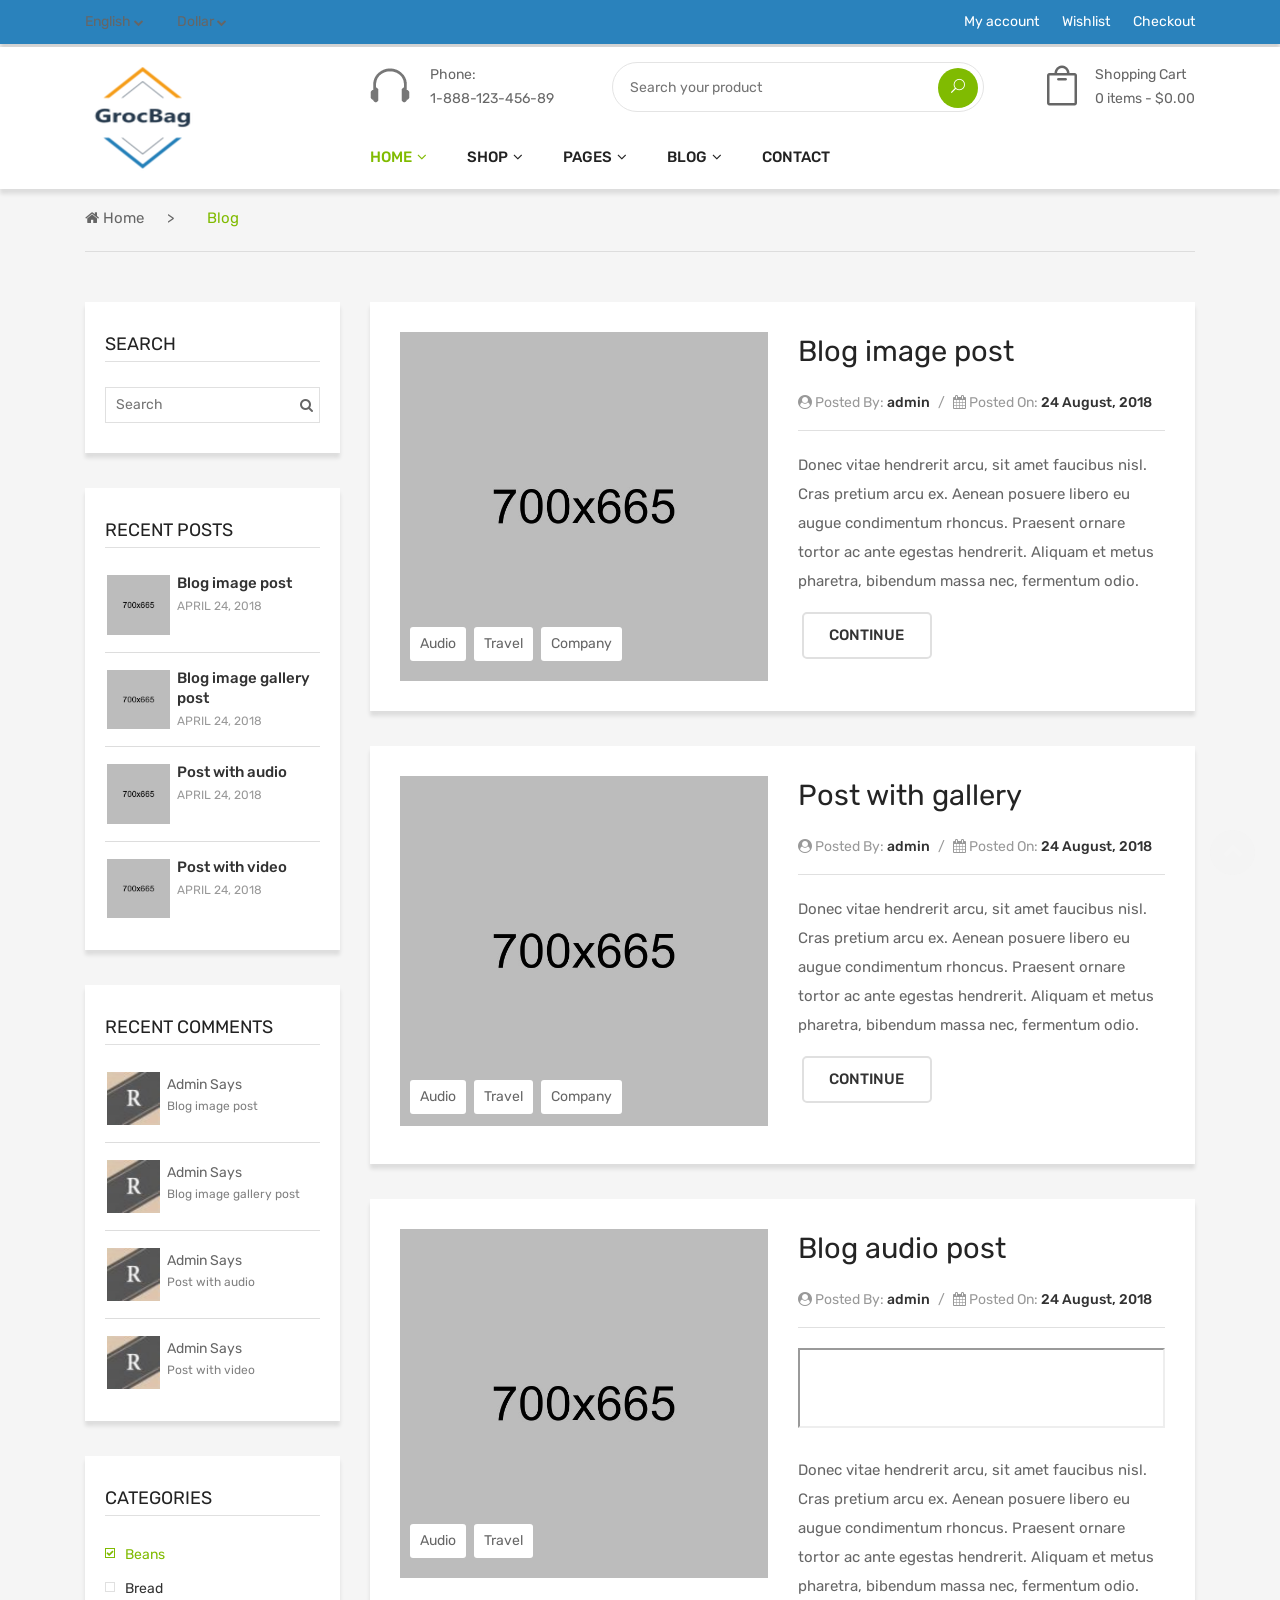
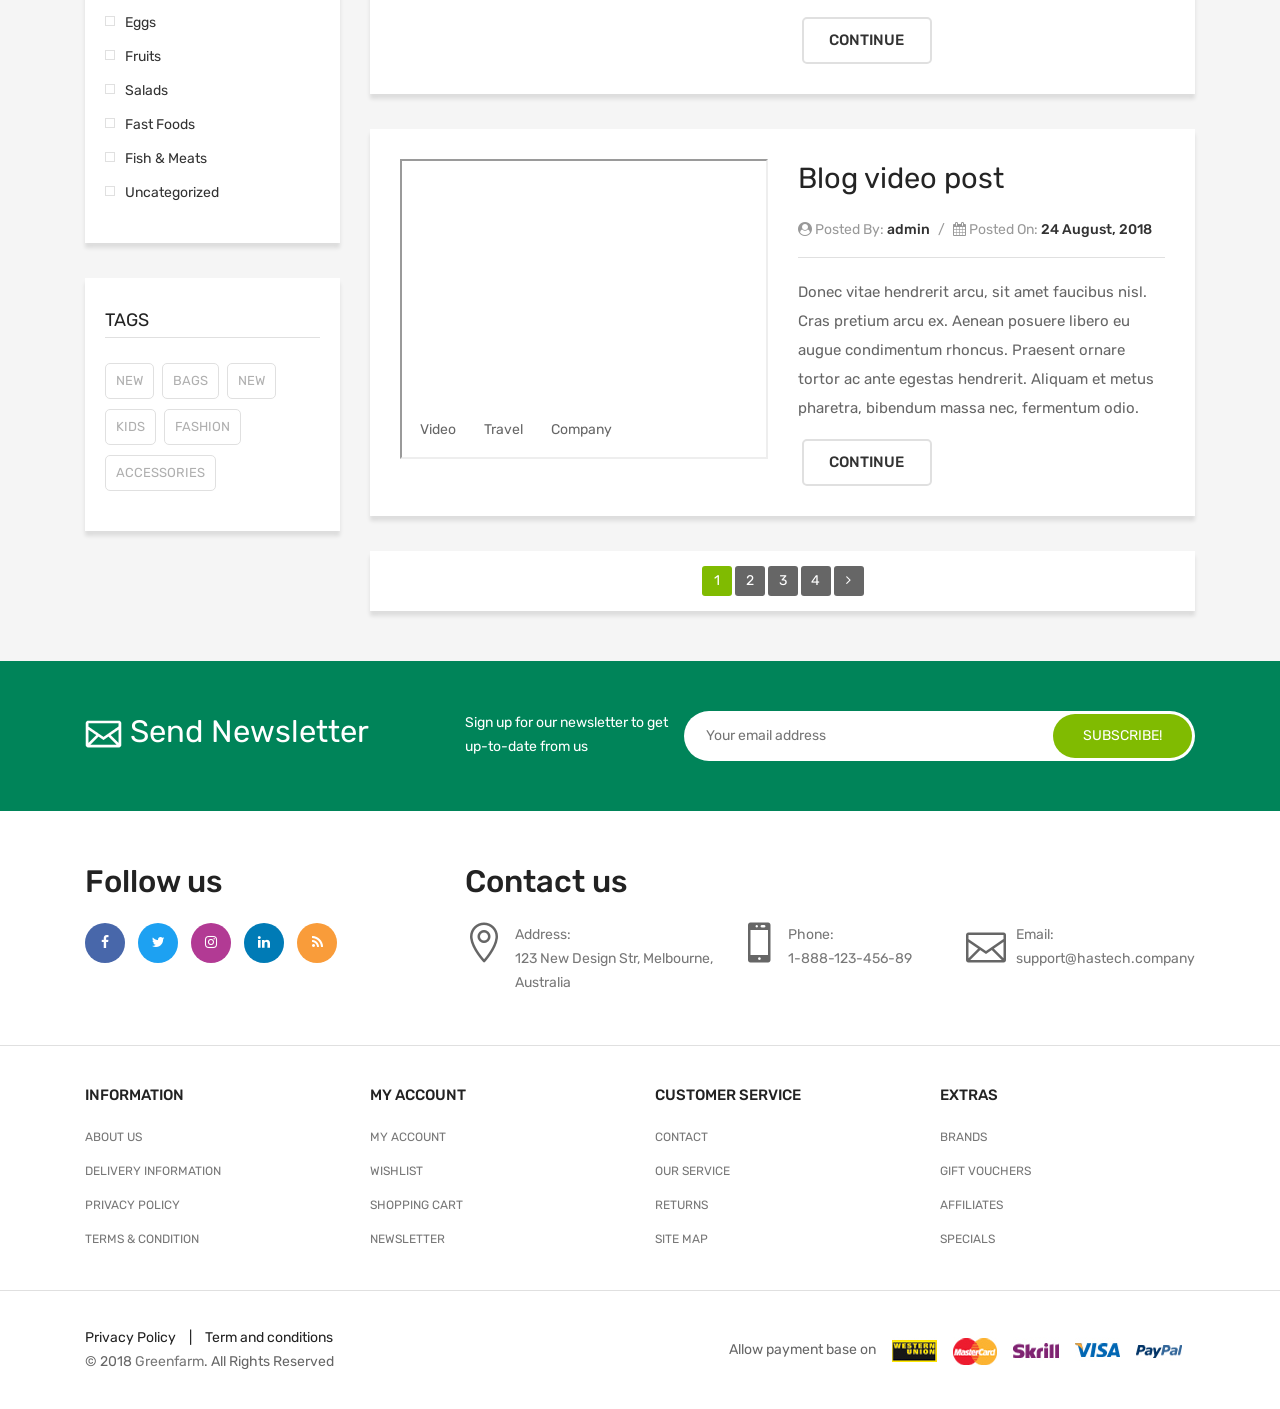
<file: blog-list-left-sidebar.html>
<!DOCTYPE html>
<html class="no-js" lang="zxx">

<head>
	<meta charset="utf-8">
	<meta http-equiv="X-UA-Compatible" content="IE=edge">
	<title>Greenfarm - Organic Food eCommerce Bootstrap 4 Template</title>
	<meta name="description" content="">
	<meta name="viewport" content="width=device-width, initial-scale=1">
	<!-- Favicon -->
	<link rel="icon" href="assets/images/favicon.ico">

	<!-- CSS
	============================================ -->
	<!-- Bootstrap CSS -->
	<link href="assets/css/bootstrap.min.css" rel="stylesheet">

	<!-- FontAwesome CSS -->
	<link href="assets/css/font-awesome.min.css" rel="stylesheet">

	<!-- Elegent CSS -->
	<link href="assets/css/elegent.min.css" rel="stylesheet">

	<!-- Plugins CSS -->
	<link href="assets/css/plugins.css" rel="stylesheet">

	<!-- Helper CSS -->
	<link href="assets/css/helper.css" rel="stylesheet">

	<!-- Main CSS -->
	<link href="assets/css/main.css" rel="stylesheet">

	<!-- Modernizer JS -->
	<script src="assets/js/vendor/modernizr-2.8.3.min.js"></script>

</head>

<body>

	<!--=============================================
	=            Header         =
	=============================================-->

	<header>
        <!--=======  header top  =======-->

        <div class="header-top pt-10 pb-10 pt-lg-10 pb-lg-10 pt-md-10 pb-md-10">
            <div class="container">
                <div class="row">
                    <div class="col-lg-6 col-md-6 col-sm-6 col-xs-12 text-center text-sm-left">
                        <!-- currncy language dropdown -->
                        <div class="lang-currency-dropdown">
                            <ul>
                                <li> <a href="#">English <i class="fa fa-chevron-down"></i></a>
                                    <ul>
                                        <li><a href="#">French</a></li>
                                        <li><a href="#">Japanease</a></li>
                                    </ul>
                                </li>
                                <li><a href="#">Dollar <i class="fa fa-chevron-down"></i></a>
                                    <ul>
                                        <li><a href="#">Euro</a></li>
                                    </ul>
                                </li>
                            </ul>
                        </div>
                        <!-- end of currncy language dropdown -->
                    </div>
                    <div class="col-lg-6 col-md-6 col-sm-6 col-xs-12  text-center text-sm-right">
                        <!-- header top menu -->
                        <div class="header-top-menu">
                            <ul>
                                <li><a href="my-account.html">My account</a></li>
                                <li><a href="wishlist.html">Wishlist</a></li>
                                <li><a href="checkout.html">Checkout</a></li>
                            </ul>
                        </div>
                        <!-- end of header top menu -->
                    </div>
                </div>
            </div>
        </div>

        <!--=======  End of header top  =======-->

        <!--=======  header bottom  =======-->

        <div class="header-bottom header-bottom-one header-sticky">
            <div class="container">
                <div class="row">
                    <div class="col-md-3 col-sm-12 col-xs-12 text-lg-left text-md-center text-sm-center">
                        <!-- logo -->
                        <div class="logo mt-15 mb-15">
                            <a href="index.html">
                                <img src="assets/images/logo.png" class="img-fluid" alt="">
                            </a>
                        </div>
                        <!-- end of logo -->
                    </div>
                    <div class="col-md-9 col-sm-12 col-xs-12">
                        <div class="menubar-top d-flex justify-content-between align-items-center flex-sm-wrap flex-md-wrap flex-lg-nowrap mt-sm-15">
                            <!-- header phone number -->
                            <div class="header-contact d-flex">
                                <div class="phone-icon">
                                    <img src="assets/images/icon-phone.png" class="img-fluid" alt="">
                                </div>
                                <div class="phone-number">
                                    Phone: <span class="number">1-888-123-456-89</span>
                                </div>
                            </div>
                            <!-- end of header phone number -->
                            <!-- search bar -->
                            <div class="header-advance-search">
                                <form action="#">
                                    <input type="text" placeholder="Search your product">
                                    <button><span class="icon_search"></span></button>
                                </form>
                            </div>
                            <!-- end of search bar -->
                            <!-- shopping cart -->
                            <div class="shopping-cart" id="shopping-cart">
                                <a href="cart.html">
                                    <div class="cart-icon d-inline-block">
                                        <span class="icon_bag_alt"></span>
                                    </div>
                                    <div class="cart-info d-inline-block">
                                        <p>Shopping Cart 
                                            <span>
                                                0 items - $0.00 
                                            </span>
                                        </p>
                                    </div>
                                </a>
                            <!-- end of shopping cart -->

                            <!-- cart floating box -->
                            <div class="cart-floating-box" id="cart-floating-box">
                                <div class="cart-items">
                                    <div class="cart-float-single-item d-flex">
                                        <span class="remove-item"><a href="#"><i class="fa fa-times"></i></a></span>
                                        <div class="cart-float-single-item-image">
                                            <a href="single-product.html"><img src="assets/images/products/product01.jpg" class="img-fluid" alt=""></a>
                                        </div>
                                        <div class="cart-float-single-item-desc">
                                            <p class="product-title"> <a href="single-product.html">Duis pulvinar obortis eleifend </a></p>
                                            <p class="price"><span class="count">1x</span> $20.50</p>
                                        </div>
                                    </div>
                                    <div class="cart-float-single-item d-flex">
                                        <span class="remove-item"><a href="#"><i class="fa fa-times"></i></a></span>
                                        <div class="cart-float-single-item-image">
                                            <a href="single-product.html"><img src="assets/images/products/product02.jpg" class="img-fluid" alt=""></a>
                                        </div>
                                        <div class="cart-float-single-item-desc">
                                            <p class="product-title"> <a href="single-product.html">Fusce ultricies dolor vitae</a></p>
                                            <p class="price"><span class="count">1x</span> $20.50</p>
                                        </div>
                                    </div>
                                </div>
                                <div class="cart-calculation">
                                    <div class="calculation-details">
                                        <p class="total">Subtotal <span>$22</span></p>
                                    </div>
                                    <div class="floating-cart-btn text-center">
                                        <a href="checkout.html">Checkout</a>
                                        <a href="cart.html">View Cart</a>
                                    </div>
                                </div>
                            </div>
                            <!-- end of cart floating box -->
                            </div>
                        </div>

                        <!-- navigation section -->
                        <div class="main-menu">
                            <nav>
                                <ul>
                                    <li class="active menu-item-has-children"><a href="#">HOME</a>
                                        <ul class="sub-menu">
                                            <li><a href="index.html">Home Shop 1</a></li>
                                            <li><a href="index-2.html">Home Shop 2</a></li>
                                            <li><a href="index-3.html">Home Shop 3</a></li>
                                            <li><a href="index-4.html">Home Shop 4</a></li>
                                        </ul>
                                    </li>
                                    <li class="menu-item-has-children"><a href="shop-left-sidebar.html">Shop</a>
                                        <ul class="sub-menu">
                                            <li class="menu-item-has-children"><a href="shop-4-column.html">shop grid</a>
                                                <ul class="sub-menu">
                                                    <li><a href="shop-3-column.html">shop 3 column</a></li>
                                                    <li><a href="shop-4-column.html">shop 4 column</a></li>
                                                    <li><a href="shop-left-sidebar.html">shop left sidebar</a></li>
                                                    <li><a href="shop-right-sidebar.html">shop right sidebar</a></li>
                                                </ul>
                                            </li>
                                            <li class="menu-item-has-children"><a href="shop-list.html">shop List</a>
                                                <ul class="sub-menu">
                                                    <li><a href="shop-list.html">shop List</a></li>
                                                    <li><a href="shop-list-left-sidebar.html">shop List Left Sidebar</a></li>
                                                    <li><a href="shop-list-right-sidebar.html">shop List Right Sidebar</a></li>
                                                </ul>
                                            </li>
                                            <li class="menu-item-has-children"><a href="single-product.html">Single Product</a>
                                                <ul class="sub-menu">
                                                    <li><a href="single-product.html">Single Product</a></li>
                                                    <li><a href="single-product-variable.html">Single Product variable</a></li>
                                                    <li><a href="single-product-affiliate.html">Single Product affiliate</a></li>
                                                    <li><a href="single-product-group.html">Single Product group</a></li>
                                                    <li><a href="single-product-tabstyle-2.html">Tab Style 2</a></li>
                                                    <li><a href="single-product-tabstyle-3.html">Tab Style 3</a></li>
                                                    <li><a href="single-product-gallery-left.html">Gallery Left</a></li>
                                                    <li><a href="single-product-gallery-right.html">Gallery Right</a></li>
                                                    <li><a href="single-product-sticky-left.html">Sticky Left</a></li>
                                                    <li><a href="single-product-sticky-right.html">Sticky Right</a></li>
                                                    <li><a href="single-product-slider-box.html">Slider Box</a></li>
                                                    
                                                </ul>
                                            </li>
                                        </ul>
                                    </li>
                                    <li class="menu-item-has-children"><a href="#">PAGES</a>
                                        <ul class="mega-menu three-column">
                                            <li><a href="#">Column One</a>
                                                <ul>
                                                    <li><a href="cart.html">Cart</a></li>
                                                    <li><a href="checkout.html">Checkout</a></li>
                                                    <li><a href="wishlist.html">Wishlist</a></li>
                                                    
                                                </ul>
                                            </li>
                                            <li><a href="#">Column Two</a>
                                                <ul>
                                                    <li><a href="my-account.html">My Account</a></li>
                                                    <li><a href="login-register.html">Login Register</a></li>
                                                    <li><a href="faq.html">FAQ</a></li>
                                                </ul>
                                            </li>
                                            <li><a href="#">Column Three</a>
                                                <ul>
                                                    <li><a href="compare.html">Compare</a></li>
                                                    <li><a href="contact.html">Contact</a></li>
                                                </ul>
                                            </li>
                                        </ul>
                                    </li>
                                    <li class="menu-item-has-children"><a href="#">BLOG</a>
                                        <ul class="sub-menu">
                                            <li><a href="blog-3-column.html">Blog 3 column</a></li>
                                            <li><a href="blog-grid-left-sidebar.html">Blog Grid Left Sidebar</a></li>
                                            <li><a href="blog-grid-right-sidebar.html">Blog Grid Right Sidebar</a></li>
                                            <li><a href="blog-list-left-sidebar.html">Blog List Left Sidebar</a></li>
                                            <li><a href="blog-list-right-sidebar.html">Blog List Right Sidebar</a></li>
                                            <li><a href="blog-post-left-sidebar.html">Blog Post Left Sidebar</a></li>
                                            <li><a href="blog-post-right-sidebar.html">Blog Post Right Sidebar</a></li>
                                            <li><a href="blog-post-image-format.html">Blog Post Image Format</a></li>
                                            <li><a href="blog-post-image-gallery.html">Blog Post Image Gallery Format</a></li>
                                            <li><a href="blog-post-audio-format.html">Blog Post Audio Format</a></li>
                                            <li><a href="blog-post-video-format.html">Blog Post Video Format</a></li>
                                        </ul>
                                    </li>
                                    <li><a href="contact.html">CONTACT</a></li>
                                </ul>
                            </nav>
                        </div>
                        <!-- end of navigation section -->
                    </div>
                    <div class="col-12">
                        <!-- Mobile Menu -->
                        <div class="mobile-menu d-block d-lg-none"></div>
                    </div>
                </div>
            </div>
        </div>

        <!--=======  End of header bottom  =======-->
    </header>

    <!--=====  End of Header  ======-->


    <!--=============================================
    =            breadcrumb area         =
    =============================================-->
    
    <div class="breadcrumb-area mb-50">
        <div class="container">
            <div class="row">
                <div class="col">
                    <div class="breadcrumb-container">
                        <ul>
                            <li><a href="index.html"><i class="fa fa-home"></i> Home</a></li>
                            <li class="active">Blog</li>
                        </ul>
                    </div>
                </div>
            </div>
        </div>
    </div>
    
    <!--=====  End of breadcrumb area  ======-->


    <!--=============================================
    =            Blog Page Container         =
    =============================================-->
    
    <div class="blog-page-container mb-50">
        <div class="container">
            <div class="row">
                <div class="col-lg-3 order-2 order-lg-1">
					<!--=======  sidebar area  =======-->
					
					<div class="sidebar-area">

                        <!--=======  single sidebar  =======-->
                        
                        <div class="sidebar mb-35">
                            <h3 class="sidebar-title">Search</h3>
                            <!--=======  search box  =======-->
                            
                            <div class="sidebar-search-box">
                                <input type="search" placeholder="Search" >
                                <button type="submit"><i class="fa fa-search"></i></button>
                            </div>
                            
                            <!--=======  End of search box  =======-->
                        </div>
                        
                        <!--=======  End of single sidebar  =======-->

                        <!--=======  single sidebar  =======-->
                        
                        <div class="sidebar mb-35">
                            <h3 class="sidebar-title">Recent Posts</h3>
                            <!--=======  block container  =======-->
                            
                            <div class="block-container">

                                <!--=======  single block  =======-->
                                
                                <div class="single-block d-flex">
                                    <div class="image">
                                        <a href="blog-post-image-format.html">
                                            <img src="assets/images/blog-image/blog01-700x665.jpg" class="img-fluid" alt="">
                                        </a>
                                    </div>
                                    <div class="content">
                                        <p><a href="blog-post-image-format.html">Blog image post</a> <span>APRIL 24, 2018</span></p>
                                    </div>
                                </div>
                                
                                <!--=======  End of single block  =======-->

                                <!--=======  single block  =======-->
                                
                                <div class="single-block d-flex">
                                    <div class="image">
                                        <a href="blog-post-image-gallery.html">
                                            <img src="assets/images/blog-image/blog03-700x665.jpg" class="img-fluid" alt="">
                                        </a>
                                    </div>
                                    <div class="content">
                                        <p><a href="blog-post-image-gallery.html">Blog image gallery post</a> <span>APRIL 24, 2018</span></p>
                                    </div>
                                </div>
                                
                                <!--=======  End of single block  =======-->

                                <!--=======  single block  =======-->
                                
                                <div class="single-block d-flex">
                                    <div class="image">
                                        <a href="blog-post-audio-format.html">
                                            <img src="assets/images/blog-image/blog05-700x665.jpg" class="img-fluid" alt="">
                                        </a>
                                    </div>
                                    <div class="content">
                                        <p><a href="blog-post-audio-format.html">Post with audio</a> <span>APRIL 24, 2018</span></p>
                                    </div>
                                </div>
                                
                                <!--=======  End of single block  =======-->

                                <!--=======  single block  =======-->
                                
                                <div class="single-block d-flex">
                                    <div class="image">
                                        <a href="blog-post-video-format.html">
                                            <img src="assets/images/blog-image/blog06-700x665.jpg" class="img-fluid" alt="">
                                        </a>
                                    </div>
                                    <div class="content">
                                        <p><a href="blog-post-video-format.html">Post with video</a> <span>APRIL 24, 2018</span></p>
                                    </div>
                                </div>
                                
                                <!--=======  End of single block  =======-->

                            </div>
                            
                            <!--=======  End of block container  =======-->
                        </div>
                        
                        <!--=======  End of single sidebar  =======-->

                        <!--=======  single sidebar  =======-->
                        
                        <div class="sidebar mb-35">
                            <h3 class="sidebar-title">Recent Comments</h3>
                            <!--=======  block container  =======-->
                            
                            <div class="block-container">

                                <!--=======  single block  =======-->
                                
                                <div class="single-block comment-block d-flex">
                                    <div class="image">
                                        <a href="blog-post-image-format.html">
                                            <img src="assets/images/road-avatar-50x50.jpg" class="img-fluid" alt="">
                                        </a>
                                    </div>
                                    <div class="content">
                                        <p><span>Admin Says</span>  <a href="blog-post-image-format.html">Blog image post</a></p>
                                    </div>
                                </div>
                                
                                <!--=======  End of single block  =======-->

                                <!--=======  single block  =======-->
                                
                                <div class="single-block comment-block d-flex">
                                    <div class="image">
                                        <a href="blog-post-image-gallery.html">
                                            <img src="assets/images/road-avatar-50x50.jpg" class="img-fluid" alt="">
                                        </a>
                                    </div>
                                    <div class="content">
                                        <p><span>Admin Says</span><a href="blog-post-image-gallery.html">Blog image gallery post</a></p>
                                    </div>
                                </div>
                                
                                <!--=======  End of single block  =======-->

                                <!--=======  single block  =======-->
                                
                                <div class="single-block comment-block d-flex">
                                    <div class="image">
                                        <a href="blog-post-audio-format.html">
                                            <img src="assets/images/road-avatar-50x50.jpg" class="img-fluid" alt="">
                                        </a>
                                    </div>
                                    <div class="content">
                                        <p><span>Admin Says</span><a href="blog-post-audio-format.html">Post with audio</a></p>
                                    </div>
                                </div>
                                
                                <!--=======  End of single block  =======-->

                                <!--=======  single block  =======-->
                                
                                <div class="single-block comment-block d-flex">
                                    <div class="image">
                                        <a href="blog-post-video-format.html">
                                            <img src="assets/images/road-avatar-50x50.jpg" class="img-fluid" alt="">
                                        </a>
                                    </div>
                                    <div class="content">
                                        <p><span>Admin Says</span><a href="blog-post-video-format.html">Post with video</a> </p>
                                    </div>
                                </div>
                                
                                <!--=======  End of single block  =======-->

                            </div>
                            
                            <!--=======  End of block container  =======-->
                        </div>
                        
                        <!--=======  End of single sidebar  =======-->

                        <!--=======  single sidebar  =======-->
                        
                        <div class="sidebar mb-35">
                            <h3 class="sidebar-title">CATEGORIES</h3>
                            <ul class="product-categories">
                                <li><a class="active" href="shop-left-sidebar.html">Beans</a></li>
                                <li><a href="#">Bread</a></li>
                                <li><a href="#">Eggs</a></li>
                                <li><a href="#">Fruits</a></li>
                                <li><a href="#">Salads</a></li>
                                <li><a href="#">Fast Foods</a></li>
                                <li><a href="#">Fish & Meats</a></li>
                                <li><a href="#">Uncategorized</a></li>
                            </ul>
                        </div>
                        
                        <!--=======  End of single sidebar  =======-->


                        <!--=======  single sidebar  =======-->
                        
                        <div class="sidebar">
                            <h3 class="sidebar-title">Tags</h3>
                            <!--=======  tag container  =======-->
                            
                            <ul class="tag-container">
                                <li><a href="#">new</a> </li>
                                <li><a href="#">bags</a> </li>
                                <li><a href="#">new</a> </li>
                                <li><a href="#">kids</a> </li>
                                <li><a href="#">fashion</a> </li>
                                <li><a href="#">Accessories</a> </li>
                            </ul>
                            
                            <!--=======  End of tag container  =======-->
                        </div>
                        
                        <!--=======  End of single sidebar  =======-->
                    </div>
                    
                    <!--=======  End of sidebar area  =======-->
                </div>
                <div class="col-lg-9 order-1 order-lg-2">
                    <!--=======  blog post container  =======-->
                    
                    <div class="blog-post-container">

                        <!--=======  single blog post  =======-->
                        
                        <div class="single-blog-post mb-35">
                            <div class="row">
                                <div class="col-lg-6 col-md-5">
                                    <div class="single-blog-post-media mb-xs-20">
                                        <div class="image">
                                            <a href="blog-post-image-format.html"><img src="assets/images/blog-image/blog01-700x665.jpg" class="img-fluid" alt=""></a>
                                        </div>
                                        <div class="blog-categories">
                                            <ul>
                                                <li><a href="#">Audio</a></li>
                                                <li><a href="#">Travel</a></li>
                                                <li><a href="#">company</a></li>
                                            </ul>
                                        </div>
                                    </div>
                                </div>
                                <div class="col-lg-6 col-md-7">
                                    <div class="single-blog-post-content">
                                        <h3 class="post-title"> <a href="blog-post-image-format.html"> Blog image post</a></h3>
                                        <div class="post-meta">
                                            <p><span><i class="fa fa-user-circle"></i> Posted By: </span> <a href="#">admin</a> <span class="separator">/</span> <span><i class="fa fa-calendar"></i> Posted On: <a href="#">24 August, 2018</a></span></p>
                                        </div>
        
                                        <p class="post-excerpt">
                                            Donec vitae hendrerit arcu, sit amet faucibus nisl. Cras pretium arcu ex. Aenean posuere libero eu augue condimentum rhoncus. Praesent ornare tortor ac ante egestas hendrerit. Aliquam et metus pharetra, bibendum massa nec, fermentum odio.
                                        </p>
                                        <a href="blog-post-image-format.html" class="blog-readmore-btn">continue</a>
                                    </div>
                                </div>
                            </div>
                        </div>
                        
                        <!--=======  End of single blog post  =======-->

                        <!--=======  single blog post  =======-->
                        
                        <div class="single-blog-post gallery-type-post mb-35">
                            <div class="row">
                                <div class="col-lg-6 col-md-5">
                                    <div class="single-blog-post-media mb-xs-20">
                                        <div class="blog-image-gallery">
                                            <div class="single-image">
                                                <a href="blog-post-image-gallery.html"><img src="assets/images/blog-image/blog05-700x665.jpg" class="img-fluid" alt=""></a>
                                            </div>

                                            <div class="single-image">
                                                <a href="blog-post-image-gallery.html"><img src="assets/images/blog-image/blog01-700x665.jpg" class="img-fluid" alt=""></a>
                                            </div>
                                            
                                            <div class="single-image">
                                                <a href="blog-post-image-gallery.html"><img src="assets/images/blog-image/blog03-700x665.jpg" class="img-fluid" alt=""></a>
                                            </div>
                                        </div>
                                        <div class="blog-categories">
                                            <ul>
                                                <li><a href="#">Audio</a></li>
                                                <li><a href="#">Travel</a></li>
                                                <li><a href="#">company</a></li>
                                            </ul>
                                        </div>
                                    </div>
                                </div>
                                <div class="col-lg-6 col-md-7">
                                    <div class="single-blog-post-content">
                                        <h3 class="post-title"> <a href="blog-post-image-gallery.html"> Post with gallery</a></h3>
                                        <div class="post-meta">
                                            <p><span><i class="fa fa-user-circle"></i> Posted By: </span> <a href="#">admin</a> <span class="separator">/</span> <span><i class="fa fa-calendar"></i> Posted On: <a href="#">24 August, 2018</a></span></p>
                                        </div>
        
                                        <p class="post-excerpt">
                                            Donec vitae hendrerit arcu, sit amet faucibus nisl. Cras pretium arcu ex. Aenean posuere libero eu augue condimentum rhoncus. Praesent ornare tortor ac ante egestas hendrerit. Aliquam et metus pharetra, bibendum massa nec, fermentum odio.
                                        </p>
                                        <a href="blog-post-image-gallery.html" class="blog-readmore-btn">continue</a>
                                    </div>
                                </div>
                            </div>
                        </div>
                        
                        <!--=======  End of single blog post  =======-->


                        <!--=======  single blog post  =======-->

                        <div class="single-blog-post mb-35">
                            <div class="row">
                                <div class="col-lg-6 col-md-5">
                                    <div class="single-blog-post-media mb-xs-20">
                                        <div class="image">
                                            <a href="blog-post-audio-format.html"><img src="assets/images/blog-image/blog06-700x665.jpg" class="img-fluid" alt=""></a>
                                        </div>
                                        <div class="blog-categories">
                                            <ul>
                                                <li><a href="#">Audio</a></li>
                                                <li><a href="#">Travel</a></li>
                                            </ul>
                                        </div>
                                    </div>
                                </div>
                                <div class="col-lg-6 col-md-7">
                                    <div class="single-blog-post-content">
                                        <h3 class="post-title"> <a href="blog-post-audio-format.html"> Blog audio post</a></h3>
        
                                        <div class="post-meta">
                                            <p><span><i class="fa fa-user-circle"></i> Posted By: </span> <a href="#">admin</a> <span class="separator">/</span> <span><i class="fa fa-calendar"></i> Posted On: <a href="#">24 August, 2018</a></span></p>
                                        </div>
        
                                        <div class="post-audio mb-20">
                                            <iframe width="500" height="80"  allow="autoplay" src="https://w.soundcloud.com/player/?url=https%3A//api.soundcloud.com/users/182537870&color=%23ff5500&auto_play=false&hide_related=false&show_comments=true&show_user=true&show_reposts=false&show_teaser=true&visual=true"></iframe>
                                        </div>
        
                                        <p class="post-excerpt">
                                            Donec vitae hendrerit arcu, sit amet faucibus nisl. Cras pretium arcu ex. Aenean posuere libero eu augue condimentum rhoncus. Praesent ornare tortor ac ante egestas hendrerit. Aliquam et metus pharetra, bibendum massa nec, fermentum odio.
                                        </p>
                                        <a href="blog-post-audio-format.html" class="blog-readmore-btn">continue</a>
                                    </div>
                                </div>
                            </div>
                        </div>
                            
                        <!--=======  End of single blog post  =======-->

                        <!--=======  single blog post  =======-->
                        
                        <div class="single-blog-post mb-35">
                            <div class="row">
                                <div class="col-lg-6 col-md-5">
                                    <div class="single-blog-post-media mb-xs-20">
                                        <div class="video">
                                            <iframe width="560" height="315" src="https://www.youtube.com/embed/9eF0bM1KGyA?rel=0"  allow="autoplay; encrypted-media" allowfullscreen></iframe>
                                        </div>
                                        <div class="blog-categories">
                                            <ul>
                                                <li><a href="#">Video</a></li>
                                                <li><a href="#">Travel</a></li>
                                                <li><a href="#">company</a></li>
                                            </ul>
                                        </div>
                                    </div>
                                </div>
                                <div class="col-lg-6 col-md-7">
                                    <div class="single-blog-post-content">
                                        <h3 class="post-title"> <a href="blog-post-video-format.html"> Blog video post</a></h3>
                                        <div class="post-meta">
                                            <p><span><i class="fa fa-user-circle"></i> Posted By: </span> <a href="#">admin</a> <span class="separator">/</span> <span><i class="fa fa-calendar"></i> Posted On: <a href="#">24 August, 2018</a></span></p>
                                        </div>
        
                                        <p class="post-excerpt">
                                            Donec vitae hendrerit arcu, sit amet faucibus nisl. Cras pretium arcu ex. Aenean posuere libero eu augue condimentum rhoncus. Praesent ornare tortor ac ante egestas hendrerit. Aliquam et metus pharetra, bibendum massa nec, fermentum odio.
                                        </p>
                                        <a href="blog-post-video-format.html" class="blog-readmore-btn">continue</a>
                                    </div>
                                </div>
                            </div>
                        </div>
                            
                         <!--=======  End of single blog post  =======-->

                    </div>
                    
                    <!--=======  End of blog post container  =======-->

                    <!--=======  Pagination container  =======-->
					
					<div class="pagination-container mb-sm-35 mb-xs-35">
                        <div class="container">
                            <div class="row">
                                <div class="col-lg-12">
                                    <!--=======  pagination-content  =======-->
                                    
                                    <div class="pagination-content text-center">
                                        <ul>
                                            <li><a class="active" href="#">1</a></li>
                                            <li><a href="#">2</a></li>
                                            <li><a href="#">3</a></li>
                                            <li><a href="#">4</a></li>
                                            <li><a href="#"><i class="fa fa-angle-right"></i></a></li>
                                        </ul>
                                    </div>
                                    
                                    <!--=======  End of pagination-content  =======-->
                                </div>
                            </div>
                        </div>
                    </div>
                    
                    <!--=======  End of Pagination container  =======-->
                </div>
            </div>
        </div>
    </div>
    
    <!--=====  End of Blog Page Container  ======-->

    

	<!--=============================================
	=            Footer         =
	=============================================-->
	
	<footer>
        <!--=======  newsletter section  =======-->
        
        <div class="newsletter-section pt-50 pb-50">
            <div class="container">
                <div class="row">
                    <div class="col-lg-4 col-md-12 col-sm-12 mb-sm-20 mb-xs-20">
                        <!--=======  newsletter title =======-->
                        
                        <div class="newsletter-title">
                            <h1>
                                <img src="assets/images/icon-newsletter.png" alt="">
                                Send Newsletter
                            </h1>
                        </div>
                        
                        <!--=======  End of newsletter title  =======-->
                    </div>

                    <div class="col-lg-8 col-md-12 col-sm-12">
                        <!--=======  subscription-form wrapper  =======-->
                        
                        <div class="subscription-form-wrapper d-flex flex-wrap flex-sm-nowrap">
                            <p class="mb-xs-20">Sign up for our newsletter to get up-to-date from us</p>
                            <div class="subscription-form">
                                <form  id="mc-form" class="mc-form subscribe-form">
                                    <input type="email" id="mc-email" autocomplete="off" placeholder="Your email address">
                                    <button id="mc-submit" type="submit"> subscribe!</button>
                                </form>

                                <!-- mailchimp-alerts Start -->
                                <div class="mailchimp-alerts">
                                    <div class="mailchimp-submitting"></div><!-- mailchimp-submitting end -->
                                    <div class="mailchimp-success"></div><!-- mailchimp-success end -->
                                    <div class="mailchimp-error"></div><!-- mailchimp-error end -->
                                </div><!-- mailchimp-alerts end -->
                            </div>
                        </div>
                        
                        <!--=======  End of subscription-form wrapper  =======-->
                    </div>
                </div>
            </div>
        </div>
        
        <!--=======  End of newsletter section  =======-->

        <!--=======  social contact section  =======-->
        
        <div class="social-contact-section pt-50 pb-50">
            <div class="container">
                <div class="row">
                    <div class="col-lg-4 col-md-12 order-2 order-md-2 order-sm-2 order-lg-1">
                        <!--=======  social media links  =======-->
                        
                        <div class="social-media-section">
                            <h2>Follow us</h2>
                            <div class="social-links">
                                <a class="facebook" href="http://www.facebook.com" data-tooltip="Facebook"><i class="fa fa-facebook"></i></a>
                                <a class="twitter" href="http://www.twitter.com" data-tooltip="Twitter"><i class="fa fa-twitter"></i></a>
                                <a class="instagram" href="http://www.instagram.com" data-tooltip="Instagram"><i class="fa fa-instagram"></i></a>
                                <a class="linkedin" href="http://www.linkedin.com" data-tooltip="Linkedin"><i class="fa fa-linkedin"></i></a>
                                <a class="rss" href="http://www.rss.com" data-tooltip="RSS"><i class="fa fa-rss"></i></a>
                            </div>
                        </div>
                        
                        <!--=======  End of social media links  =======-->
                        
                    </div>
                    <div class="col-lg-8 col-md-12 order-1 order-md-1 order-sm-1 order-lg-2  mb-sm-50 mb-xs-50">
                        <!--=======  contact summery  =======-->
                        
                        <div class="contact-summery">
                            <h2>Contact us</h2>

                            <!--=======  contact segments  =======-->
                            
                            <div class="contact-segments d-flex justify-content-between flex-wrap flex-lg-nowrap"> 
                                <!--=======  single contact  =======-->
                            
                                <div class="single-contact d-flex mb-xs-20">
                                    <div class="icon">
                                        <span class="icon_pin_alt"></span>
                                    </div>
                                    <div class="contact-info">
                                        <p>Address: <span>123 New Design Str, Melbourne, Australia</span></p>
                                    </div>
                                </div>
                                
                                <!--=======  End of single contact  =======-->
                                <!--=======  single contact  =======-->
                            
                                <div class="single-contact d-flex mb-xs-20">
                                    <div class="icon">
                                        <span class="icon_mobile"></span>
                                    </div>
                                    <div class="contact-info">
                                        <p>Phone: <span>1-888-123-456-89</span></p>
                                    </div>
                                </div>
                                
                                <!--=======  End of single contact  =======-->
                                <!--=======  single contact  =======-->
                            
                                <div class="single-contact d-flex">
                                    <div class="icon">
                                        <span class="icon_mail_alt"></span>
                                    </div>
                                    <div class="contact-info">
                                        <p>Email: <span>support@hastech.company</span></p>
                                    </div>
                                </div>
                                
                                <!--=======  End of single contact  =======-->
                            </div>
                            
                            <!--=======  End of contact segments  =======-->

                            
                            
                        </div>
                        
                        <!--=======  End of contact summery  =======-->
                        
                    </div>
                </div>
            </div>
        </div>
        
        <!--=======  End of social contact section  =======-->

        <!--=======  footer navigation  =======-->
        
        <div class="footer-navigation-section pt-40 pb-40">
            <div class="container">
                <div class="row">
                    <div class="col-lg-3 col-md-3 col-sm-6 col-xs-12 mb-xs-30">
                        <!--=======  single navigation section  =======-->
                        
                        <div class="single-navigation-section">
                            <h3 class="nav-section-title">INFORMATION</h3>
                            <ul>
                                <li> <a href="about-us.html">About Us</a></li>
                                <li> <a href="#">Delivery Information</a></li>
                                <li> <a href="#">Privacy Policy</a></li>
                                <li> <a href="#">Terms & Condition</a></li>
                            </ul>
                        </div>
                        
                        <!--=======  End of single navigation section  =======-->
                    </div>
                    <div class="col-lg-3 col-md-3 col-sm-6 col-xs-12 mb-xs-30">
                        <!--=======  single navigation section  =======-->
                        
                        <div class="single-navigation-section">
                            <h3 class="nav-section-title">MY ACCOUNT</h3>
                            <ul>
                                <li> <a href="my-account.html">My Account</a></li>
                                <li> <a href="wishlist.html">Wishlist</a></li>
                                <li> <a href="cart.html">Shopping Cart</a></li>
                                <li> <a href="#">Newsletter</a></li>
                            </ul>
                        </div>
                        
                        <!--=======  End of single navigation section  =======-->
                    </div>
                    <div class="col-lg-3 col-md-3 col-sm-6 col-xs-12 mb-xs-30">
                        <!--=======  single navigation section  =======-->
                        
                        <div class="single-navigation-section">
                            <h3 class="nav-section-title">CUSTOMER SERVICE</h3>
                            <ul>
                                <li> <a href="contact.html">Contact</a></li>
                                <li> <a href="#">OUR SERVICE</a></li>
                                <li> <a href="#">RETURNS</a></li>
                                <li> <a href="#">SITE MAP</a></li>
                            </ul>
                        </div>
                        
                        <!--=======  End of single navigation section  =======-->
                    </div>
                    <div class="col-lg-3 col-md-3 col-sm-6 col-xs-12">
                        <!--=======  single navigation section  =======-->
                        
                        <div class="single-navigation-section">
                            <h3 class="nav-section-title">Extras</h3>
                            <ul>
                                <li> <a href="contact.html">BRANDS</a></li>
                                <li> <a href="#">GIFT VOUCHERS</a></li>
                                <li> <a href="#">AFFILIATES</a></li>
                                <li> <a href="#">SPECIALS</a></li>
                            </ul>
                        </div>
                        
                        <!--=======  End of single navigation section  =======-->
                    </div>
                </div>
            </div>
        </div>
        
        <!--=======  End of footer navigation  =======-->


        <!--=======  copyright section  =======-->
        
        <div class="copyright-section pt-35 pb-35">
            <div class="container">
                <div class="row align-items-md-center align-items-sm-center">
                    <div class="col-lg-4 col-md-6 col-sm-12 col-xs-12 text-center text-md-left">
                        <!--=======  copyright text	  =======-->
                        
                        <div class="copyright-segment">
                            <p>
                                <a href="#">Privacy Policy</a>
                                <span class="separator">|</span>
                                <a href="#">Term and conditions</a>
                            </p>
                            <p class="copyright-text">&copy; 2018 <a href="/">Greenfarm</a>. All Rights Reserved</p>
                        </div>
                        
                        <!--=======  End of copyright text	  =======-->
                        
                    </div>
                    <div class="col-lg-8 col-md-6 col-sm-12 col-xs-12">
                        <!--=======  payment info  =======-->
                        
                        <div class="payment-info text-center text-md-right">
                            <p>Allow payment base on <img src="assets/images/payment-icon.png" class="img-fluid" alt=""></p>
                        </div>
                        
                        <!--=======  End of payment info  =======-->
                        
                    </div>
                </div>
            </div>
        </div>
        
        <!--=======  End of copyright section  =======-->
    </footer>
    
    <!--=====  End of Footer  ======-->


	<!-- scroll to top  -->
	<a href="#" class="scroll-top"></a>
	<!-- end of scroll to top -->
	
	<!-- JS
	============================================ -->
	<!-- jQuery JS -->
	<script src="assets/js/vendor/jquery.min.js"></script>

	<!-- Popper JS -->
	<script src="assets/js/popper.min.js"></script>

	<!-- Bootstrap JS -->
	<script src="assets/js/bootstrap.min.js"></script>

	<!-- Plugins JS -->
	<script src="assets/js/plugins.js"></script>

	<!-- Main JS -->
	<script src="assets/js/main.js"></script>

</body>

</html>
</file>
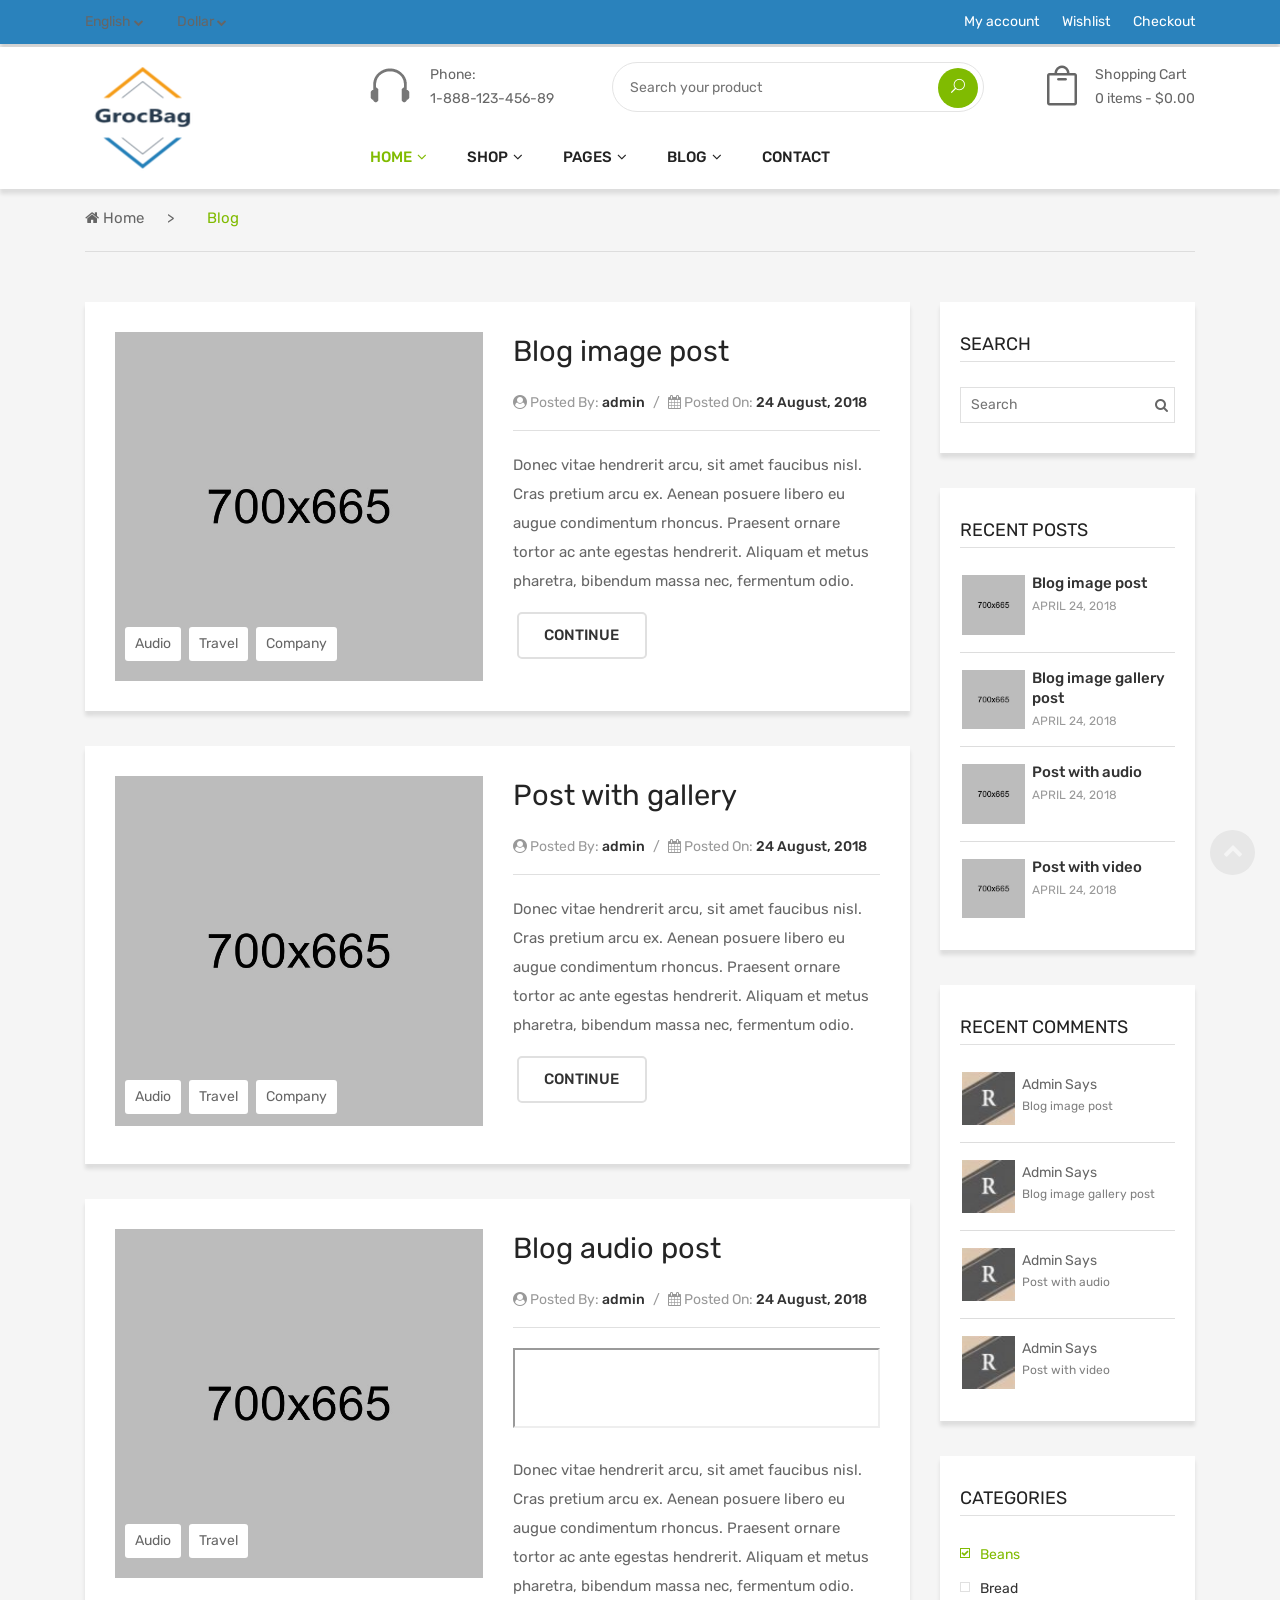
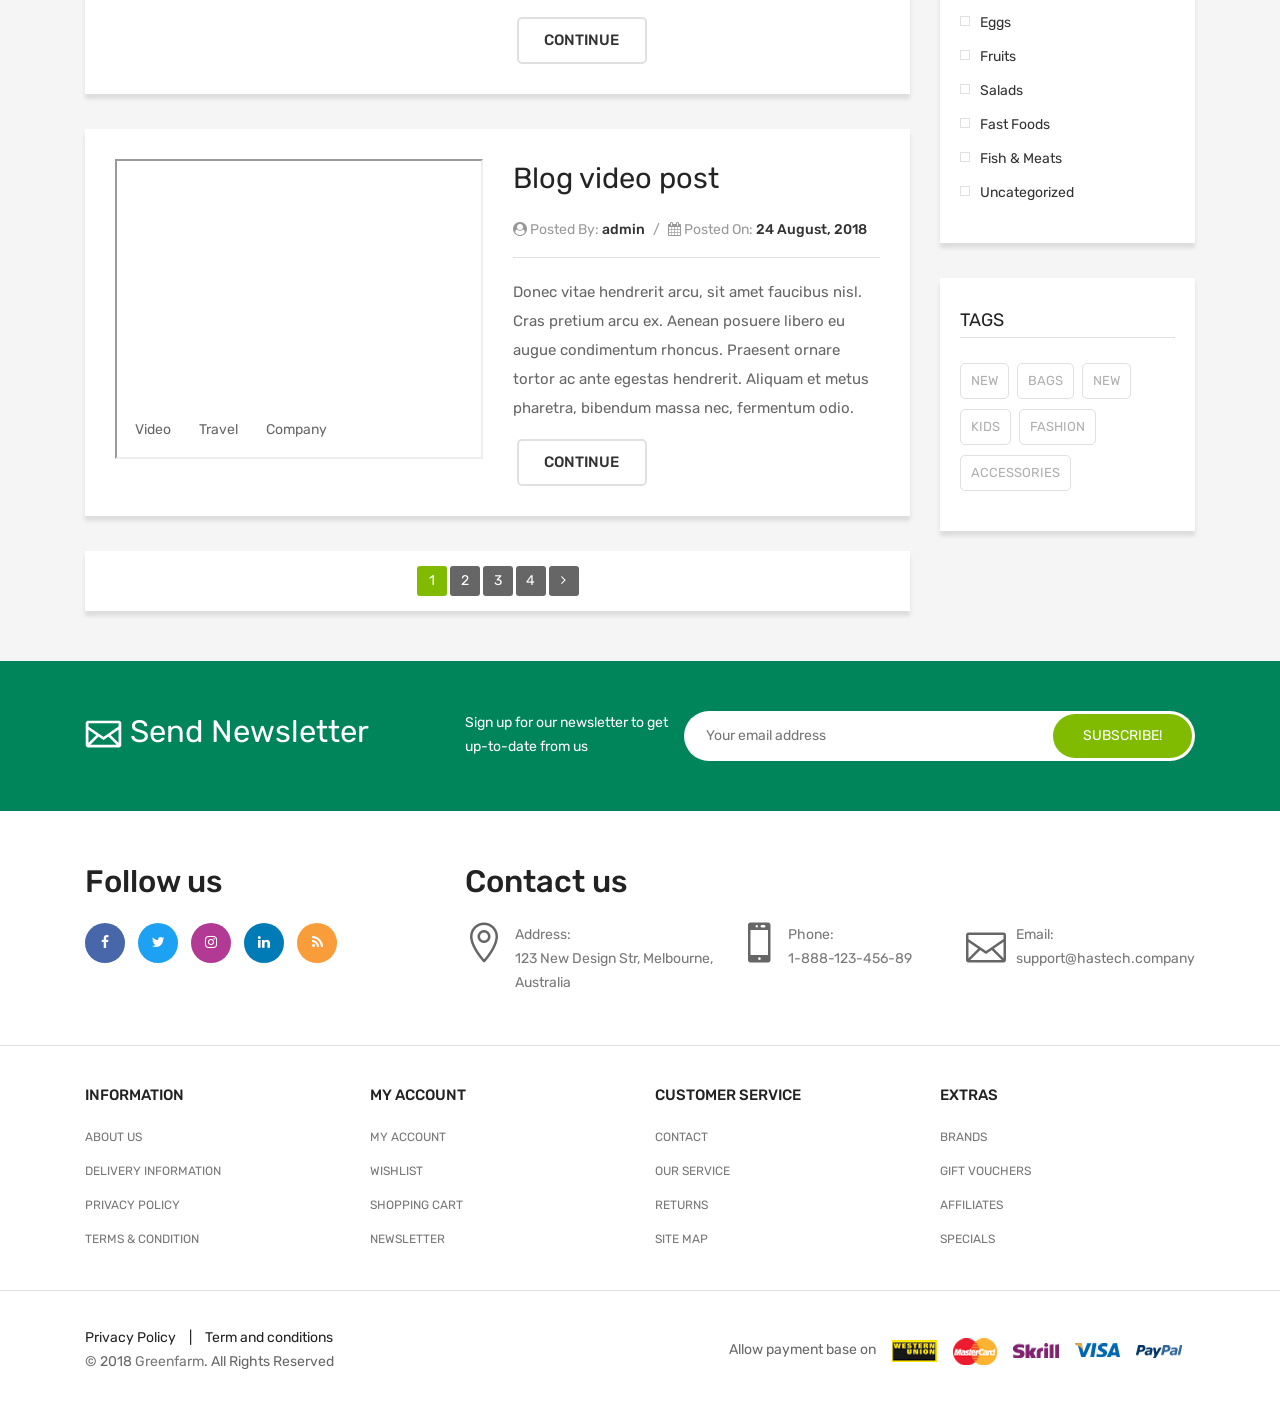
<file: blog-list-right-sidebar.html>
<!DOCTYPE html>
<html class="no-js" lang="zxx">

<head>
	<meta charset="utf-8">
	<meta http-equiv="X-UA-Compatible" content="IE=edge">
	<title>Greenfarm - Organic Food eCommerce Bootstrap 4 Template</title>
	<meta name="description" content="">
	<meta name="viewport" content="width=device-width, initial-scale=1">
	<!-- Favicon -->
	<link rel="icon" href="assets/images/favicon.ico">

	<!-- CSS
	============================================ -->
	<!-- Bootstrap CSS -->
	<link href="assets/css/bootstrap.min.css" rel="stylesheet">

	<!-- FontAwesome CSS -->
	<link href="assets/css/font-awesome.min.css" rel="stylesheet">

	<!-- Elegent CSS -->
	<link href="assets/css/elegent.min.css" rel="stylesheet">

	<!-- Plugins CSS -->
	<link href="assets/css/plugins.css" rel="stylesheet">

	<!-- Helper CSS -->
	<link href="assets/css/helper.css" rel="stylesheet">

	<!-- Main CSS -->
	<link href="assets/css/main.css" rel="stylesheet">

	<!-- Modernizer JS -->
	<script src="assets/js/vendor/modernizr-2.8.3.min.js"></script>

</head>

<body>

	<!--=============================================
	=            Header         =
	=============================================-->

	<header>
        <!--=======  header top  =======-->

        <div class="header-top pt-10 pb-10 pt-lg-10 pb-lg-10 pt-md-10 pb-md-10">
            <div class="container">
                <div class="row">
                    <div class="col-lg-6 col-md-6 col-sm-6 col-xs-12 text-center text-sm-left">
                        <!-- currncy language dropdown -->
                        <div class="lang-currency-dropdown">
                            <ul>
                                <li> <a href="#">English <i class="fa fa-chevron-down"></i></a>
                                    <ul>
                                        <li><a href="#">French</a></li>
                                        <li><a href="#">Japanease</a></li>
                                    </ul>
                                </li>
                                <li><a href="#">Dollar <i class="fa fa-chevron-down"></i></a>
                                    <ul>
                                        <li><a href="#">Euro</a></li>
                                    </ul>
                                </li>
                            </ul>
                        </div>
                        <!-- end of currncy language dropdown -->
                    </div>
                    <div class="col-lg-6 col-md-6 col-sm-6 col-xs-12  text-center text-sm-right">
                        <!-- header top menu -->
                        <div class="header-top-menu">
                            <ul>
                                <li><a href="my-account.html">My account</a></li>
                                <li><a href="wishlist.html">Wishlist</a></li>
                                <li><a href="checkout.html">Checkout</a></li>
                            </ul>
                        </div>
                        <!-- end of header top menu -->
                    </div>
                </div>
            </div>
        </div>

        <!--=======  End of header top  =======-->

        <!--=======  header bottom  =======-->

        <div class="header-bottom header-bottom-one header-sticky">
            <div class="container">
                <div class="row">
                    <div class="col-md-3 col-sm-12 col-xs-12 text-lg-left text-md-center text-sm-center">
                        <!-- logo -->
                        <div class="logo mt-15 mb-15">
                            <a href="index.html">
                                <img src="assets/images/logo.png" class="img-fluid" alt="">
                            </a>
                        </div>
                        <!-- end of logo -->
                    </div>
                    <div class="col-md-9 col-sm-12 col-xs-12">
                        <div class="menubar-top d-flex justify-content-between align-items-center flex-sm-wrap flex-md-wrap flex-lg-nowrap mt-sm-15">
                            <!-- header phone number -->
                            <div class="header-contact d-flex">
                                <div class="phone-icon">
                                    <img src="assets/images/icon-phone.png" class="img-fluid" alt="">
                                </div>
                                <div class="phone-number">
                                    Phone: <span class="number">1-888-123-456-89</span>
                                </div>
                            </div>
                            <!-- end of header phone number -->
                            <!-- search bar -->
                            <div class="header-advance-search">
                                <form action="#">
                                    <input type="text" placeholder="Search your product">
                                    <button><span class="icon_search"></span></button>
                                </form>
                            </div>
                            <!-- end of search bar -->
                            <!-- shopping cart -->
                            <div class="shopping-cart" id="shopping-cart">
                                <a href="cart.html">
                                    <div class="cart-icon d-inline-block">
                                        <span class="icon_bag_alt"></span>
                                    </div>
                                    <div class="cart-info d-inline-block">
                                        <p>Shopping Cart 
                                            <span>
                                                0 items - $0.00 
                                            </span>
                                        </p>
                                    </div>
                                </a>
                            <!-- end of shopping cart -->

                            <!-- cart floating box -->
                            <div class="cart-floating-box" id="cart-floating-box">
                                <div class="cart-items">
                                    <div class="cart-float-single-item d-flex">
                                        <span class="remove-item"><a href="#"><i class="fa fa-times"></i></a></span>
                                        <div class="cart-float-single-item-image">
                                            <a href="single-product.html"><img src="assets/images/products/product01.jpg" class="img-fluid" alt=""></a>
                                        </div>
                                        <div class="cart-float-single-item-desc">
                                            <p class="product-title"> <a href="single-product.html">Duis pulvinar obortis eleifend </a></p>
                                            <p class="price"><span class="count">1x</span> $20.50</p>
                                        </div>
                                    </div>
                                    <div class="cart-float-single-item d-flex">
                                        <span class="remove-item"><a href="#"><i class="fa fa-times"></i></a></span>
                                        <div class="cart-float-single-item-image">
                                            <a href="single-product.html"><img src="assets/images/products/product02.jpg" class="img-fluid" alt=""></a>
                                        </div>
                                        <div class="cart-float-single-item-desc">
                                            <p class="product-title"> <a href="single-product.html">Fusce ultricies dolor vitae</a></p>
                                            <p class="price"><span class="count">1x</span> $20.50</p>
                                        </div>
                                    </div>
                                </div>
                                <div class="cart-calculation">
                                    <div class="calculation-details">
                                        <p class="total">Subtotal <span>$22</span></p>
                                    </div>
                                    <div class="floating-cart-btn text-center">
                                        <a href="checkout.html">Checkout</a>
                                        <a href="cart.html">View Cart</a>
                                    </div>
                                </div>
                            </div>
                            <!-- end of cart floating box -->
                            </div>
                        </div>

                        <!-- navigation section -->
                        <div class="main-menu">
                            <nav>
                                <ul>
                                    <li class="active menu-item-has-children"><a href="#">HOME</a>
                                        <ul class="sub-menu">
                                            <li><a href="index.html">Home Shop 1</a></li>
                                            <li><a href="index-2.html">Home Shop 2</a></li>
                                            <li><a href="index-3.html">Home Shop 3</a></li>
                                            <li><a href="index-4.html">Home Shop 4</a></li>
                                        </ul>
                                    </li>
                                    <li class="menu-item-has-children"><a href="shop-left-sidebar.html">Shop</a>
                                        <ul class="sub-menu">
                                            <li class="menu-item-has-children"><a href="shop-4-column.html">shop grid</a>
                                                <ul class="sub-menu">
                                                    <li><a href="shop-3-column.html">shop 3 column</a></li>
                                                    <li><a href="shop-4-column.html">shop 4 column</a></li>
                                                    <li><a href="shop-left-sidebar.html">shop left sidebar</a></li>
                                                    <li><a href="shop-right-sidebar.html">shop right sidebar</a></li>
                                                </ul>
                                            </li>
                                            <li class="menu-item-has-children"><a href="shop-list.html">shop List</a>
                                                <ul class="sub-menu">
                                                    <li><a href="shop-list.html">shop List</a></li>
                                                    <li><a href="shop-list-left-sidebar.html">shop List Left Sidebar</a></li>
                                                    <li><a href="shop-list-right-sidebar.html">shop List Right Sidebar</a></li>
                                                </ul>
                                            </li>
                                            <li class="menu-item-has-children"><a href="single-product.html">Single Product</a>
                                                <ul class="sub-menu">
                                                    <li><a href="single-product.html">Single Product</a></li>
                                                    <li><a href="single-product-variable.html">Single Product variable</a></li>
                                                    <li><a href="single-product-affiliate.html">Single Product affiliate</a></li>
                                                    <li><a href="single-product-group.html">Single Product group</a></li>
                                                    <li><a href="single-product-tabstyle-2.html">Tab Style 2</a></li>
                                                    <li><a href="single-product-tabstyle-3.html">Tab Style 3</a></li>
                                                    <li><a href="single-product-gallery-left.html">Gallery Left</a></li>
                                                    <li><a href="single-product-gallery-right.html">Gallery Right</a></li>
                                                    <li><a href="single-product-sticky-left.html">Sticky Left</a></li>
                                                    <li><a href="single-product-sticky-right.html">Sticky Right</a></li>
                                                    <li><a href="single-product-slider-box.html">Slider Box</a></li>
                                                    
                                                </ul>
                                            </li>
                                        </ul>
                                    </li>
                                    <li class="menu-item-has-children"><a href="#">PAGES</a>
                                        <ul class="mega-menu three-column">
                                            <li><a href="#">Column One</a>
                                                <ul>
                                                    <li><a href="cart.html">Cart</a></li>
                                                    <li><a href="checkout.html">Checkout</a></li>
                                                    <li><a href="wishlist.html">Wishlist</a></li>
                                                    
                                                </ul>
                                            </li>
                                            <li><a href="#">Column Two</a>
                                                <ul>
                                                    <li><a href="my-account.html">My Account</a></li>
                                                    <li><a href="login-register.html">Login Register</a></li>
                                                    <li><a href="faq.html">FAQ</a></li>
                                                </ul>
                                            </li>
                                            <li><a href="#">Column Three</a>
                                                <ul>
                                                    <li><a href="compare.html">Compare</a></li>
                                                    <li><a href="contact.html">Contact</a></li>
                                                </ul>
                                            </li>
                                        </ul>
                                    </li>
                                    <li class="menu-item-has-children"><a href="#">BLOG</a>
                                        <ul class="sub-menu">
                                            <li><a href="blog-3-column.html">Blog 3 column</a></li>
                                            <li><a href="blog-grid-left-sidebar.html">Blog Grid Left Sidebar</a></li>
                                            <li><a href="blog-grid-right-sidebar.html">Blog Grid Right Sidebar</a></li>
                                            <li><a href="blog-list-left-sidebar.html">Blog List Left Sidebar</a></li>
                                            <li><a href="blog-list-right-sidebar.html">Blog List Right Sidebar</a></li>
                                            <li><a href="blog-post-left-sidebar.html">Blog Post Left Sidebar</a></li>
                                            <li><a href="blog-post-right-sidebar.html">Blog Post Right Sidebar</a></li>
                                            <li><a href="blog-post-image-format.html">Blog Post Image Format</a></li>
                                            <li><a href="blog-post-image-gallery.html">Blog Post Image Gallery Format</a></li>
                                            <li><a href="blog-post-audio-format.html">Blog Post Audio Format</a></li>
                                            <li><a href="blog-post-video-format.html">Blog Post Video Format</a></li>
                                        </ul>
                                    </li>
                                    <li><a href="contact.html">CONTACT</a></li>
                                </ul>
                            </nav>
                        </div>
                        <!-- end of navigation section -->
                    </div>
                    <div class="col-12">
                        <!-- Mobile Menu -->
                        <div class="mobile-menu d-block d-lg-none"></div>
                    </div>
                </div>
            </div>
        </div>

        <!--=======  End of header bottom  =======-->
    </header>

    <!--=====  End of Header  ======-->


    <!--=============================================
    =            breadcrumb area         =
    =============================================-->
    
    <div class="breadcrumb-area mb-50">
        <div class="container">
            <div class="row">
                <div class="col">
                    <div class="breadcrumb-container">
                        <ul>
                            <li><a href="index.html"><i class="fa fa-home"></i> Home</a></li>
                            <li class="active">Blog</li>
                        </ul>
                    </div>
                </div>
            </div>
        </div>
    </div>
    
    <!--=====  End of breadcrumb area  ======-->


    <!--=============================================
    =            Blog Page Container         =
    =============================================-->
    
    <div class="blog-page-container mb-50">
        <div class="container">
            <div class="row">
                <div class="col-lg-3 order-2">
					<!--=======  sidebar area  =======-->
					
					<div class="sidebar-area">

                        <!--=======  single sidebar  =======-->
                        
                        <div class="sidebar mb-35">
                            <h3 class="sidebar-title">Search</h3>
                            <!--=======  search box  =======-->
                            
                            <div class="sidebar-search-box">
                                <input type="search" placeholder="Search" >
                                <button type="submit"><i class="fa fa-search"></i></button>
                            </div>
                            
                            <!--=======  End of search box  =======-->
                        </div>
                        
                        <!--=======  End of single sidebar  =======-->

                        <!--=======  single sidebar  =======-->
                        
                        <div class="sidebar mb-35">
                            <h3 class="sidebar-title">Recent Posts</h3>
                            <!--=======  block container  =======-->
                            
                            <div class="block-container">

                                <!--=======  single block  =======-->
                                
                                <div class="single-block d-flex">
                                    <div class="image">
                                        <a href="blog-post-image-format.html">
                                            <img src="assets/images/blog-image/blog01-700x665.jpg" class="img-fluid" alt="">
                                        </a>
                                    </div>
                                    <div class="content">
                                        <p><a href="blog-post-image-format.html">Blog image post</a> <span>APRIL 24, 2018</span></p>
                                    </div>
                                </div>
                                
                                <!--=======  End of single block  =======-->

                                <!--=======  single block  =======-->
                                
                                <div class="single-block d-flex">
                                    <div class="image">
                                        <a href="blog-post-image-gallery.html">
                                            <img src="assets/images/blog-image/blog03-700x665.jpg" class="img-fluid" alt="">
                                        </a>
                                    </div>
                                    <div class="content">
                                        <p><a href="blog-post-image-gallery.html">Blog image gallery post</a> <span>APRIL 24, 2018</span></p>
                                    </div>
                                </div>
                                
                                <!--=======  End of single block  =======-->

                                <!--=======  single block  =======-->
                                
                                <div class="single-block d-flex">
                                    <div class="image">
                                        <a href="blog-post-audio-format.html">
                                            <img src="assets/images/blog-image/blog05-700x665.jpg" class="img-fluid" alt="">
                                        </a>
                                    </div>
                                    <div class="content">
                                        <p><a href="blog-post-audio-format.html">Post with audio</a> <span>APRIL 24, 2018</span></p>
                                    </div>
                                </div>
                                
                                <!--=======  End of single block  =======-->

                                <!--=======  single block  =======-->
                                
                                <div class="single-block d-flex">
                                    <div class="image">
                                        <a href="blog-post-video-format.html">
                                            <img src="assets/images/blog-image/blog06-700x665.jpg" class="img-fluid" alt="">
                                        </a>
                                    </div>
                                    <div class="content">
                                        <p><a href="blog-post-video-format.html">Post with video</a> <span>APRIL 24, 2018</span></p>
                                    </div>
                                </div>
                                
                                <!--=======  End of single block  =======-->

                            </div>
                            
                            <!--=======  End of block container  =======-->
                        </div>
                        
                        <!--=======  End of single sidebar  =======-->

                        <!--=======  single sidebar  =======-->
                        
                        <div class="sidebar mb-35">
                            <h3 class="sidebar-title">Recent Comments</h3>
                            <!--=======  block container  =======-->
                            
                            <div class="block-container">

                                <!--=======  single block  =======-->
                                
                                <div class="single-block comment-block d-flex">
                                    <div class="image">
                                        <a href="blog-post-image-format.html">
                                            <img src="assets/images/road-avatar-50x50.jpg" class="img-fluid" alt="">
                                        </a>
                                    </div>
                                    <div class="content">
                                        <p><span>Admin Says</span>  <a href="blog-post-image-format.html">Blog image post</a></p>
                                    </div>
                                </div>
                                
                                <!--=======  End of single block  =======-->

                                <!--=======  single block  =======-->
                                
                                <div class="single-block comment-block d-flex">
                                    <div class="image">
                                        <a href="blog-post-image-gallery.html">
                                            <img src="assets/images/road-avatar-50x50.jpg" class="img-fluid" alt="">
                                        </a>
                                    </div>
                                    <div class="content">
                                        <p><span>Admin Says</span><a href="blog-post-image-gallery.html">Blog image gallery post</a></p>
                                    </div>
                                </div>
                                
                                <!--=======  End of single block  =======-->

                                <!--=======  single block  =======-->
                                
                                <div class="single-block comment-block d-flex">
                                    <div class="image">
                                        <a href="blog-post-audio-format.html">
                                            <img src="assets/images/road-avatar-50x50.jpg" class="img-fluid" alt="">
                                        </a>
                                    </div>
                                    <div class="content">
                                        <p><span>Admin Says</span><a href="blog-post-audio-format.html">Post with audio</a></p>
                                    </div>
                                </div>
                                
                                <!--=======  End of single block  =======-->

                                <!--=======  single block  =======-->
                                
                                <div class="single-block comment-block d-flex">
                                    <div class="image">
                                        <a href="blog-post-video-format.html">
                                            <img src="assets/images/road-avatar-50x50.jpg" class="img-fluid" alt="">
                                        </a>
                                    </div>
                                    <div class="content">
                                        <p><span>Admin Says</span><a href="blog-post-video-format.html">Post with video</a> </p>
                                    </div>
                                </div>
                                
                                <!--=======  End of single block  =======-->

                            </div>
                            
                            <!--=======  End of block container  =======-->
                        </div>
                        
                        <!--=======  End of single sidebar  =======-->

                        <!--=======  single sidebar  =======-->
                        
                        <div class="sidebar mb-35">
                            <h3 class="sidebar-title">CATEGORIES</h3>
                            <ul class="product-categories">
                                <li><a class="active" href="#">Beans</a></li>
                                <li><a href="#">Bread</a></li>
                                <li><a href="#">Eggs</a></li>
                                <li><a href="#">Fruits</a></li>
                                <li><a href="#">Salads</a></li>
                                <li><a href="#">Fast Foods</a></li>
                                <li><a href="#">Fish & Meats</a></li>
                                <li><a href="#">Uncategorized</a></li>
                            </ul>
                        </div>
                        
                        <!--=======  End of single sidebar  =======-->


                        <!--=======  single sidebar  =======-->
                        
                        <div class="sidebar">
                            <h3 class="sidebar-title">Tags</h3>
                            <!--=======  tag container  =======-->
                            
                            <ul class="tag-container">
                                <li><a href="#">new</a> </li>
                                <li><a href="#">bags</a> </li>
                                <li><a href="#">new</a> </li>
                                <li><a href="#">kids</a> </li>
                                <li><a href="#">fashion</a> </li>
                                <li><a href="#">Accessories</a> </li>
                            </ul>
                            
                            <!--=======  End of tag container  =======-->
                        </div>
                        
                        <!--=======  End of single sidebar  =======-->
                    </div>
                    
                    <!--=======  End of sidebar area  =======-->
                </div>
                <div class="col-lg-9 order-1">
                    <!--=======  blog post container  =======-->
                    
                    <div class="blog-post-container">

                        <!--=======  single blog post  =======-->
                        
                        <div class="single-blog-post mb-35">
                            <div class="row">
                                <div class="col-lg-6 col-md-5">
                                    <div class="single-blog-post-media mb-xs-20">
                                        <div class="image">
                                            <a href="blog-post-image-format.html"><img src="assets/images/blog-image/blog01-700x665.jpg" class="img-fluid" alt=""></a>
                                        </div>
                                        <div class="blog-categories">
                                            <ul>
                                                <li><a href="#">Audio</a></li>
                                                <li><a href="#">Travel</a></li>
                                                <li><a href="#">company</a></li>
                                            </ul>
                                        </div>
                                    </div>
                                </div>
                                <div class="col-lg-6 col-md-7">
                                    <div class="single-blog-post-content">
                                        <h3 class="post-title"> <a href="blog-post-image-format.html"> Blog image post</a></h3>
                                        <div class="post-meta">
                                            <p><span><i class="fa fa-user-circle"></i> Posted By: </span> <a href="#">admin</a> <span class="separator">/</span> <span><i class="fa fa-calendar"></i> Posted On: <a href="#">24 August, 2018</a></span></p>
                                        </div>
        
                                        <p class="post-excerpt">
                                            Donec vitae hendrerit arcu, sit amet faucibus nisl. Cras pretium arcu ex. Aenean posuere libero eu augue condimentum rhoncus. Praesent ornare tortor ac ante egestas hendrerit. Aliquam et metus pharetra, bibendum massa nec, fermentum odio.
                                        </p>
                                        <a href="blog-post-image-format.html" class="blog-readmore-btn">continue</a>
                                    </div>
                                </div>
                            </div>
                        </div>
                        
                        <!--=======  End of single blog post  =======-->

                        <!--=======  single blog post  =======-->
                        
                        <div class="single-blog-post gallery-type-post mb-35">
                            <div class="row">
                                <div class="col-lg-6 col-md-5">
                                    <div class="single-blog-post-media mb-xs-20">
                                        <div class="blog-image-gallery">
                                            <div class="single-image">
                                                <a href="blog-post-image-gallery.html"><img src="assets/images/blog-image/blog05-700x665.jpg" class="img-fluid" alt=""></a>
                                            </div>

                                            <div class="single-image">
                                                <a href="blog-post-image-gallery.html"><img src="assets/images/blog-image/blog01-700x665.jpg" class="img-fluid" alt=""></a>
                                            </div>
                                            
                                            <div class="single-image">
                                                <a href="blog-post-image-gallery.html"><img src="assets/images/blog-image/blog03-700x665.jpg" class="img-fluid" alt=""></a>
                                            </div>
                                        </div>
                                        <div class="blog-categories">
                                            <ul>
                                                <li><a href="#">Audio</a></li>
                                                <li><a href="#">Travel</a></li>
                                                <li><a href="#">company</a></li>
                                            </ul>
                                        </div>
                                    </div>
                                </div>
                                <div class="col-lg-6 col-md-7">
                                    <div class="single-blog-post-content">
                                        <h3 class="post-title"> <a href="blog-post-image-gallery.html"> Post with gallery</a></h3>
                                        <div class="post-meta">
                                            <p><span><i class="fa fa-user-circle"></i> Posted By: </span> <a href="#">admin</a> <span class="separator">/</span> <span><i class="fa fa-calendar"></i> Posted On: <a href="#">24 August, 2018</a></span></p>
                                        </div>
        
                                        <p class="post-excerpt">
                                            Donec vitae hendrerit arcu, sit amet faucibus nisl. Cras pretium arcu ex. Aenean posuere libero eu augue condimentum rhoncus. Praesent ornare tortor ac ante egestas hendrerit. Aliquam et metus pharetra, bibendum massa nec, fermentum odio.
                                        </p>
                                        <a href="blog-post-image-gallery.html" class="blog-readmore-btn">continue</a>
                                    </div>
                                </div>
                            </div>
                        </div>
                        
                        <!--=======  End of single blog post  =======-->


                        <!--=======  single blog post  =======-->

                        <div class="single-blog-post mb-35">
                            <div class="row">
                                <div class="col-lg-6 col-md-5">
                                    <div class="single-blog-post-media mb-xs-20">
                                        <div class="image">
                                            <a href="blog-post-audio-format.html"><img src="assets/images/blog-image/blog06-700x665.jpg" class="img-fluid" alt=""></a>
                                        </div>
                                        <div class="blog-categories">
                                            <ul>
                                                <li><a href="#">Audio</a></li>
                                                <li><a href="#">Travel</a></li>
                                            </ul>
                                        </div>
                                    </div>
                                </div>
                                <div class="col-lg-6 col-md-7">
                                    <div class="single-blog-post-content">
                                        <h3 class="post-title"> <a href="blog-post-audio-format.html"> Blog audio post</a></h3>
        
                                        <div class="post-meta">
                                            <p><span><i class="fa fa-user-circle"></i> Posted By: </span> <a href="#">admin</a> <span class="separator">/</span> <span><i class="fa fa-calendar"></i> Posted On: <a href="#">24 August, 2018</a></span></p>
                                        </div>
        
                                        <div class="post-audio mb-20">
                                            <iframe width="500" height="80"  allow="autoplay" src="https://w.soundcloud.com/player/?url=https%3A//api.soundcloud.com/users/182537870&color=%23ff5500&auto_play=false&hide_related=false&show_comments=true&show_user=true&show_reposts=false&show_teaser=true&visual=true"></iframe>
                                        </div>
        
                                        <p class="post-excerpt">
                                            Donec vitae hendrerit arcu, sit amet faucibus nisl. Cras pretium arcu ex. Aenean posuere libero eu augue condimentum rhoncus. Praesent ornare tortor ac ante egestas hendrerit. Aliquam et metus pharetra, bibendum massa nec, fermentum odio.
                                        </p>
                                        <a href="blog-post-audio-format.html" class="blog-readmore-btn">continue</a>
                                    </div>
                                </div>
                            </div>
                        </div>
                            
                        <!--=======  End of single blog post  =======-->

                        <!--=======  single blog post  =======-->
                        
                        <div class="single-blog-post mb-35">
                            <div class="row">
                                <div class="col-lg-6 col-md-5">
                                    <div class="single-blog-post-media mb-xs-20">
                                        <div class="video">
                                            <iframe width="560" height="315" src="https://www.youtube.com/embed/9eF0bM1KGyA?rel=0"  allow="autoplay; encrypted-media" allowfullscreen></iframe>
                                        </div>
                                        <div class="blog-categories">
                                            <ul>
                                                <li><a href="#">Video</a></li>
                                                <li><a href="#">Travel</a></li>
                                                <li><a href="#">company</a></li>
                                            </ul>
                                        </div>
                                    </div>
                                </div>
                                <div class="col-lg-6 col-md-7">
                                    <div class="single-blog-post-content">
                                        <h3 class="post-title"> <a href="blog-post-video-format.html"> Blog video post</a></h3>
                                        <div class="post-meta">
                                            <p><span><i class="fa fa-user-circle"></i> Posted By: </span> <a href="#">admin</a> <span class="separator">/</span> <span><i class="fa fa-calendar"></i> Posted On: <a href="#">24 August, 2018</a></span></p>
                                        </div>
        
                                        <p class="post-excerpt">
                                            Donec vitae hendrerit arcu, sit amet faucibus nisl. Cras pretium arcu ex. Aenean posuere libero eu augue condimentum rhoncus. Praesent ornare tortor ac ante egestas hendrerit. Aliquam et metus pharetra, bibendum massa nec, fermentum odio.
                                        </p>
                                        <a href="blog-post-video-format.html" class="blog-readmore-btn">continue</a>
                                    </div>
                                </div>
                            </div>
                        </div>
                            
                         <!--=======  End of single blog post  =======-->

                    </div>
                    
                    <!--=======  End of blog post container  =======-->

                    <!--=======  Pagination container  =======-->
					
					<div class="pagination-container mb-sm-35 mb-xs-35">
                        <div class="container">
                            <div class="row">
                                <div class="col-lg-12">
                                    <!--=======  pagination-content  =======-->
                                    
                                    <div class="pagination-content text-center">
                                        <ul>
                                            <li><a class="active" href="#">1</a></li>
                                            <li><a href="#">2</a></li>
                                            <li><a href="#">3</a></li>
                                            <li><a href="#">4</a></li>
                                            <li><a href="#"><i class="fa fa-angle-right"></i></a></li>
                                        </ul>
                                    </div>
                                    
                                    <!--=======  End of pagination-content  =======-->
                                </div>
                            </div>
                        </div>
                    </div>
                    
                    <!--=======  End of Pagination container  =======-->
                </div>
            </div>
        </div>
    </div>
    
    <!--=====  End of Blog Page Container  ======-->

    

	<!--=============================================
	=            Footer         =
	=============================================-->
	
	<footer>
        <!--=======  newsletter section  =======-->
        
        <div class="newsletter-section pt-50 pb-50">
            <div class="container">
                <div class="row">
                    <div class="col-lg-4 col-md-12 col-sm-12 mb-sm-20 mb-xs-20">
                        <!--=======  newsletter title =======-->
                        
                        <div class="newsletter-title">
                            <h1>
                                <img src="assets/images/icon-newsletter.png" alt="">
                                Send Newsletter
                            </h1>
                        </div>
                        
                        <!--=======  End of newsletter title  =======-->
                    </div>

                    <div class="col-lg-8 col-md-12 col-sm-12">
                        <!--=======  subscription-form wrapper  =======-->
                        
                        <div class="subscription-form-wrapper d-flex flex-wrap flex-sm-nowrap">
                            <p class="mb-xs-20">Sign up for our newsletter to get up-to-date from us</p>
                            <div class="subscription-form">
                                <form  id="mc-form" class="mc-form subscribe-form">
                                    <input type="email" id="mc-email" autocomplete="off" placeholder="Your email address">
                                    <button id="mc-submit" type="submit"> subscribe!</button>
                                </form>

                                <!-- mailchimp-alerts Start -->
                                <div class="mailchimp-alerts">
                                    <div class="mailchimp-submitting"></div><!-- mailchimp-submitting end -->
                                    <div class="mailchimp-success"></div><!-- mailchimp-success end -->
                                    <div class="mailchimp-error"></div><!-- mailchimp-error end -->
                                </div><!-- mailchimp-alerts end -->
                            </div>
                        </div>
                        
                        <!--=======  End of subscription-form wrapper  =======-->
                    </div>
                </div>
            </div>
        </div>
        
        <!--=======  End of newsletter section  =======-->

        <!--=======  social contact section  =======-->
        
        <div class="social-contact-section pt-50 pb-50">
            <div class="container">
                <div class="row">
                    <div class="col-lg-4 col-md-12 order-2 order-md-2 order-sm-2 order-lg-1">
                        <!--=======  social media links  =======-->
                        
                        <div class="social-media-section">
                            <h2>Follow us</h2>
                            <div class="social-links">
                                <a class="facebook" href="http://www.facebook.com" data-tooltip="Facebook"><i class="fa fa-facebook"></i></a>
                                <a class="twitter" href="http://www.twitter.com" data-tooltip="Twitter"><i class="fa fa-twitter"></i></a>
                                <a class="instagram" href="http://www.instagram.com" data-tooltip="Instagram"><i class="fa fa-instagram"></i></a>
                                <a class="linkedin" href="http://www.linkedin.com" data-tooltip="Linkedin"><i class="fa fa-linkedin"></i></a>
                                <a class="rss" href="http://www.rss.com" data-tooltip="RSS"><i class="fa fa-rss"></i></a>
                            </div>
                        </div>
                        
                        <!--=======  End of social media links  =======-->
                        
                    </div>
                    <div class="col-lg-8 col-md-12 order-1 order-md-1 order-sm-1 order-lg-2  mb-sm-50 mb-xs-50">
                        <!--=======  contact summery  =======-->
                        
                        <div class="contact-summery">
                            <h2>Contact us</h2>

                            <!--=======  contact segments  =======-->
                            
                            <div class="contact-segments d-flex justify-content-between flex-wrap flex-lg-nowrap"> 
                                <!--=======  single contact  =======-->
                            
                                <div class="single-contact d-flex mb-xs-20">
                                    <div class="icon">
                                        <span class="icon_pin_alt"></span>
                                    </div>
                                    <div class="contact-info">
                                        <p>Address: <span>123 New Design Str, Melbourne, Australia</span></p>
                                    </div>
                                </div>
                                
                                <!--=======  End of single contact  =======-->
                                <!--=======  single contact  =======-->
                            
                                <div class="single-contact d-flex mb-xs-20">
                                    <div class="icon">
                                        <span class="icon_mobile"></span>
                                    </div>
                                    <div class="contact-info">
                                        <p>Phone: <span>1-888-123-456-89</span></p>
                                    </div>
                                </div>
                                
                                <!--=======  End of single contact  =======-->
                                <!--=======  single contact  =======-->
                            
                                <div class="single-contact d-flex">
                                    <div class="icon">
                                        <span class="icon_mail_alt"></span>
                                    </div>
                                    <div class="contact-info">
                                        <p>Email: <span>support@hastech.company</span></p>
                                    </div>
                                </div>
                                
                                <!--=======  End of single contact  =======-->
                            </div>
                            
                            <!--=======  End of contact segments  =======-->

                            
                            
                        </div>
                        
                        <!--=======  End of contact summery  =======-->
                        
                    </div>
                </div>
            </div>
        </div>
        
        <!--=======  End of social contact section  =======-->

        <!--=======  footer navigation  =======-->
        
        <div class="footer-navigation-section pt-40 pb-40">
            <div class="container">
                <div class="row">
                    <div class="col-lg-3 col-md-3 col-sm-6 col-xs-12 mb-xs-30">
                        <!--=======  single navigation section  =======-->
                        
                        <div class="single-navigation-section">
                            <h3 class="nav-section-title">INFORMATION</h3>
                            <ul>
                                <li> <a href="about-us.html">About Us</a></li>
                                <li> <a href="#">Delivery Information</a></li>
                                <li> <a href="#">Privacy Policy</a></li>
                                <li> <a href="#">Terms & Condition</a></li>
                            </ul>
                        </div>
                        
                        <!--=======  End of single navigation section  =======-->
                    </div>
                    <div class="col-lg-3 col-md-3 col-sm-6 col-xs-12 mb-xs-30">
                        <!--=======  single navigation section  =======-->
                        
                        <div class="single-navigation-section">
                            <h3 class="nav-section-title">MY ACCOUNT</h3>
                            <ul>
                                <li> <a href="my-account.html">My Account</a></li>
                                <li> <a href="wishlist.html">Wishlist</a></li>
                                <li> <a href="cart.html">Shopping Cart</a></li>
                                <li> <a href="#">Newsletter</a></li>
                            </ul>
                        </div>
                        
                        <!--=======  End of single navigation section  =======-->
                    </div>
                    <div class="col-lg-3 col-md-3 col-sm-6 col-xs-12 mb-xs-30">
                        <!--=======  single navigation section  =======-->
                        
                        <div class="single-navigation-section">
                            <h3 class="nav-section-title">CUSTOMER SERVICE</h3>
                            <ul>
                                <li> <a href="contact.html">Contact</a></li>
                                <li> <a href="#">OUR SERVICE</a></li>
                                <li> <a href="#">RETURNS</a></li>
                                <li> <a href="#">SITE MAP</a></li>
                            </ul>
                        </div>
                        
                        <!--=======  End of single navigation section  =======-->
                    </div>
                    <div class="col-lg-3 col-md-3 col-sm-6 col-xs-12">
                        <!--=======  single navigation section  =======-->
                        
                        <div class="single-navigation-section">
                            <h3 class="nav-section-title">Extras</h3>
                            <ul>
                                <li> <a href="contact.html">BRANDS</a></li>
                                <li> <a href="#">GIFT VOUCHERS</a></li>
                                <li> <a href="#">AFFILIATES</a></li>
                                <li> <a href="#">SPECIALS</a></li>
                            </ul>
                        </div>
                        
                        <!--=======  End of single navigation section  =======-->
                    </div>
                </div>
            </div>
        </div>
        
        <!--=======  End of footer navigation  =======-->


        <!--=======  copyright section  =======-->
        
        <div class="copyright-section pt-35 pb-35">
            <div class="container">
                <div class="row align-items-md-center align-items-sm-center">
                    <div class="col-lg-4 col-md-6 col-sm-12 col-xs-12 text-center text-md-left">
                        <!--=======  copyright text	  =======-->
                        
                        <div class="copyright-segment">
                            <p>
                                <a href="#">Privacy Policy</a>
                                <span class="separator">|</span>
                                <a href="#">Term and conditions</a>
                            </p>
                            <p class="copyright-text">&copy; 2018 <a href="/">Greenfarm</a>. All Rights Reserved</p>
                        </div>
                        
                        <!--=======  End of copyright text	  =======-->
                        
                    </div>
                    <div class="col-lg-8 col-md-6 col-sm-12 col-xs-12">
                        <!--=======  payment info  =======-->
                        
                        <div class="payment-info text-center text-md-right">
                            <p>Allow payment base on <img src="assets/images/payment-icon.png" class="img-fluid" alt=""></p>
                        </div>
                        
                        <!--=======  End of payment info  =======-->
                        
                    </div>
                </div>
            </div>
        </div>
        
        <!--=======  End of copyright section  =======-->
    </footer>
    
    <!--=====  End of Footer  ======-->


	<!-- scroll to top  -->
	<a href="#" class="scroll-top"></a>
	<!-- end of scroll to top -->
	
	<!-- JS
	============================================ -->
	<!-- jQuery JS -->
	<script src="assets/js/vendor/jquery.min.js"></script>

	<!-- Popper JS -->
	<script src="assets/js/popper.min.js"></script>

	<!-- Bootstrap JS -->
	<script src="assets/js/bootstrap.min.js"></script>

	<!-- Plugins JS -->
	<script src="assets/js/plugins.js"></script>

	<!-- Main JS -->
	<script src="assets/js/main.js"></script>

</body>

</html>
</file>
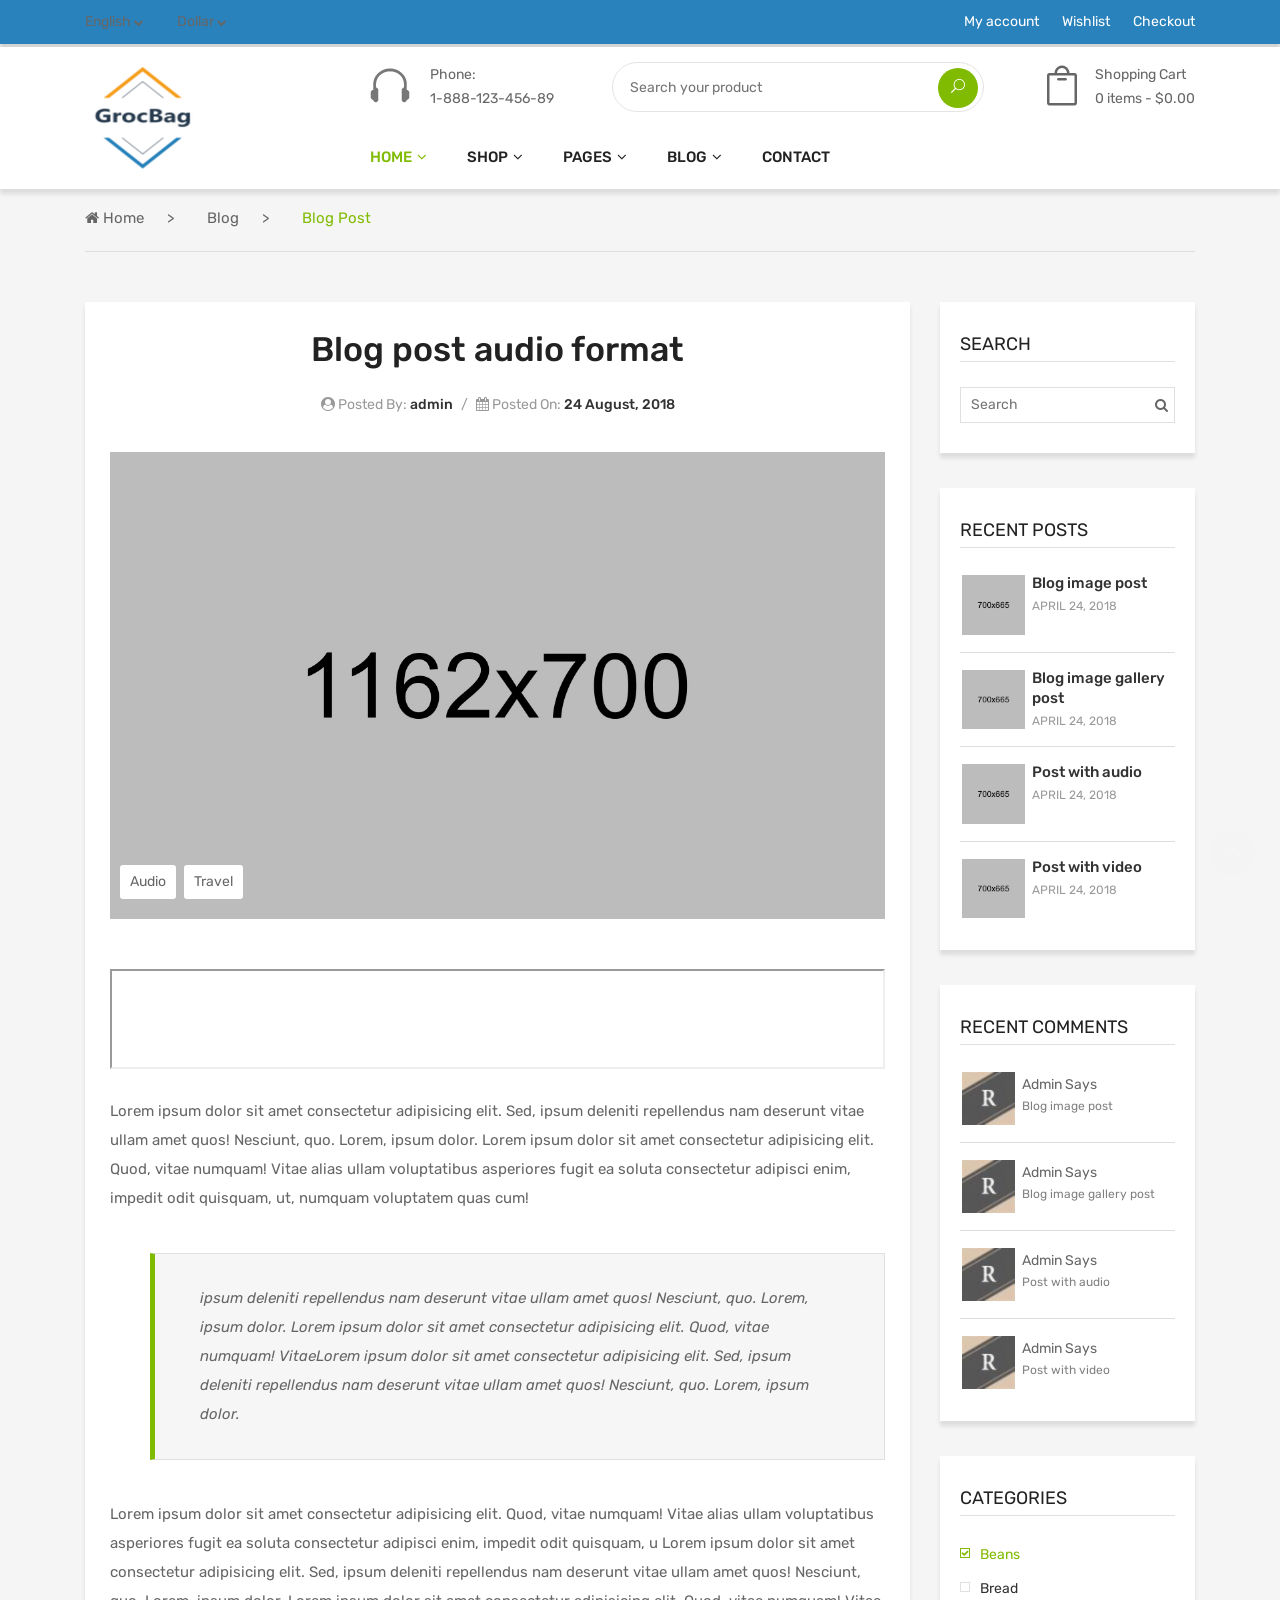
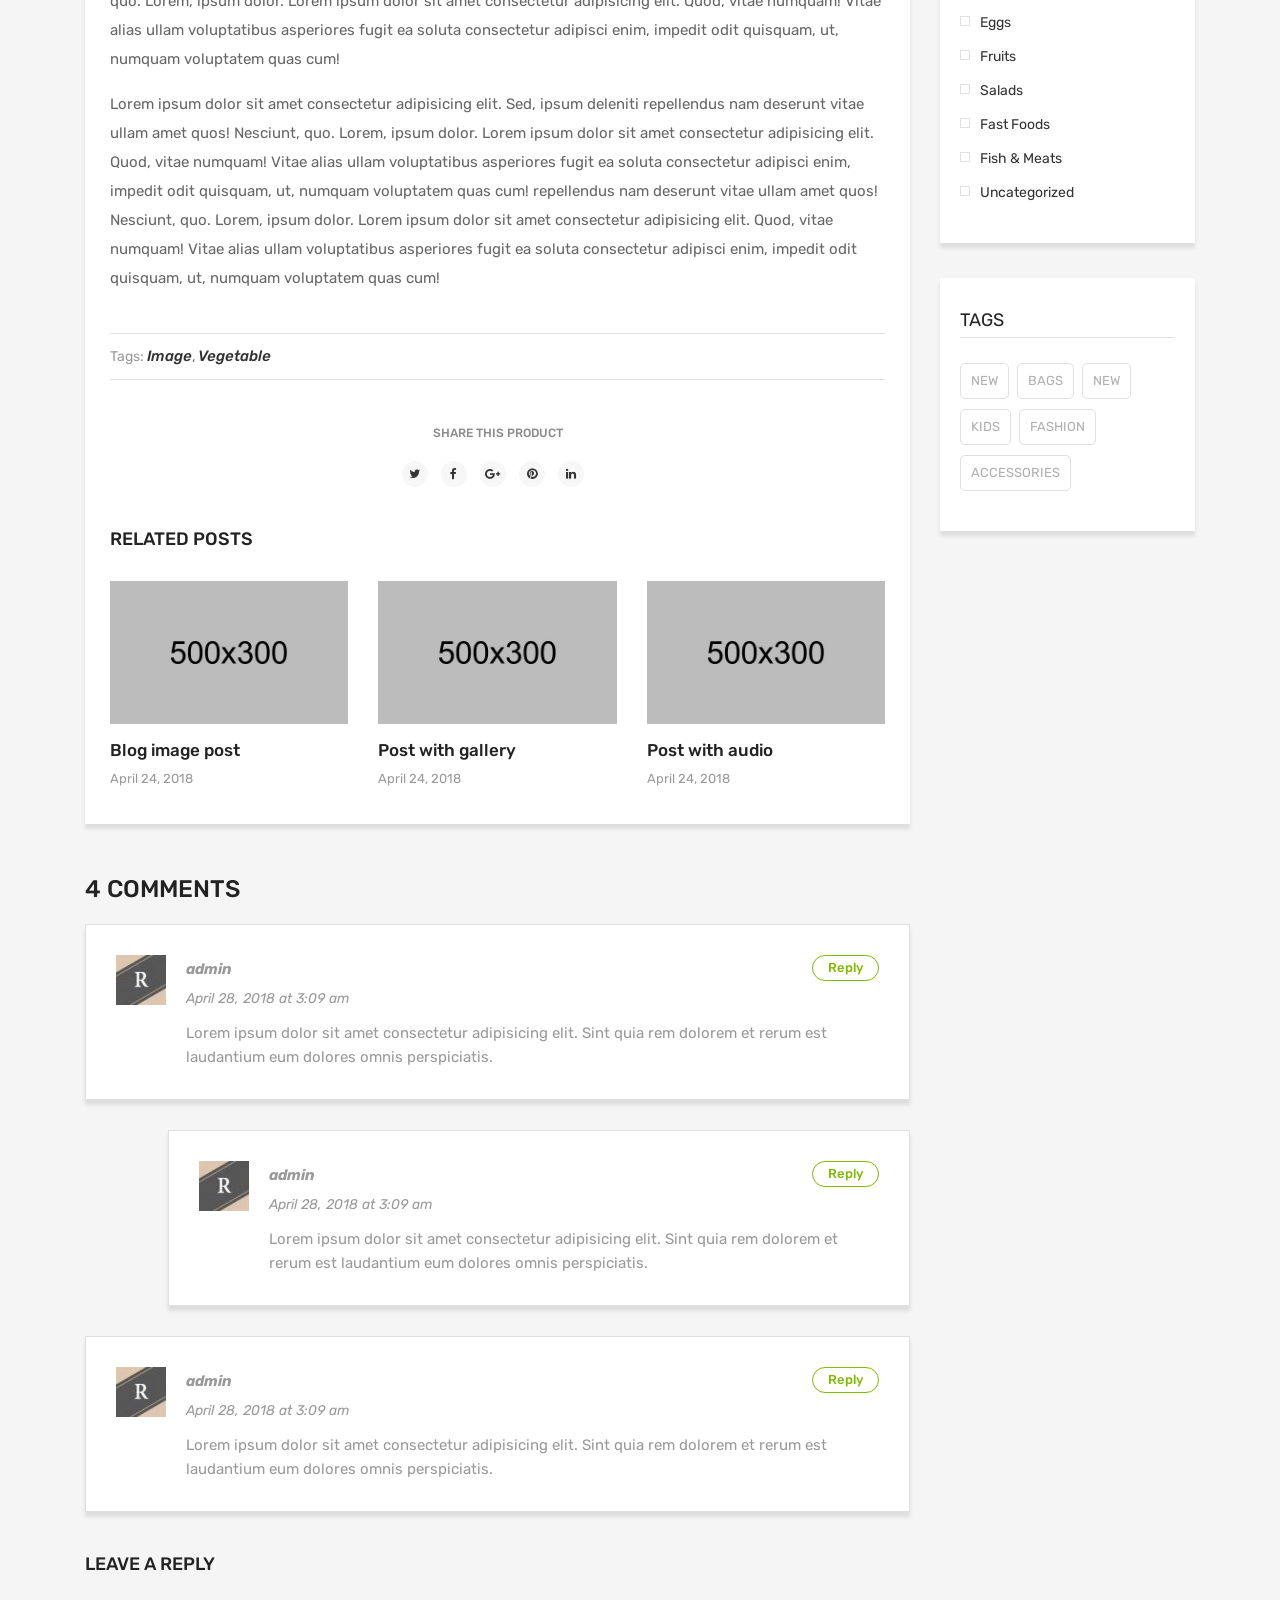
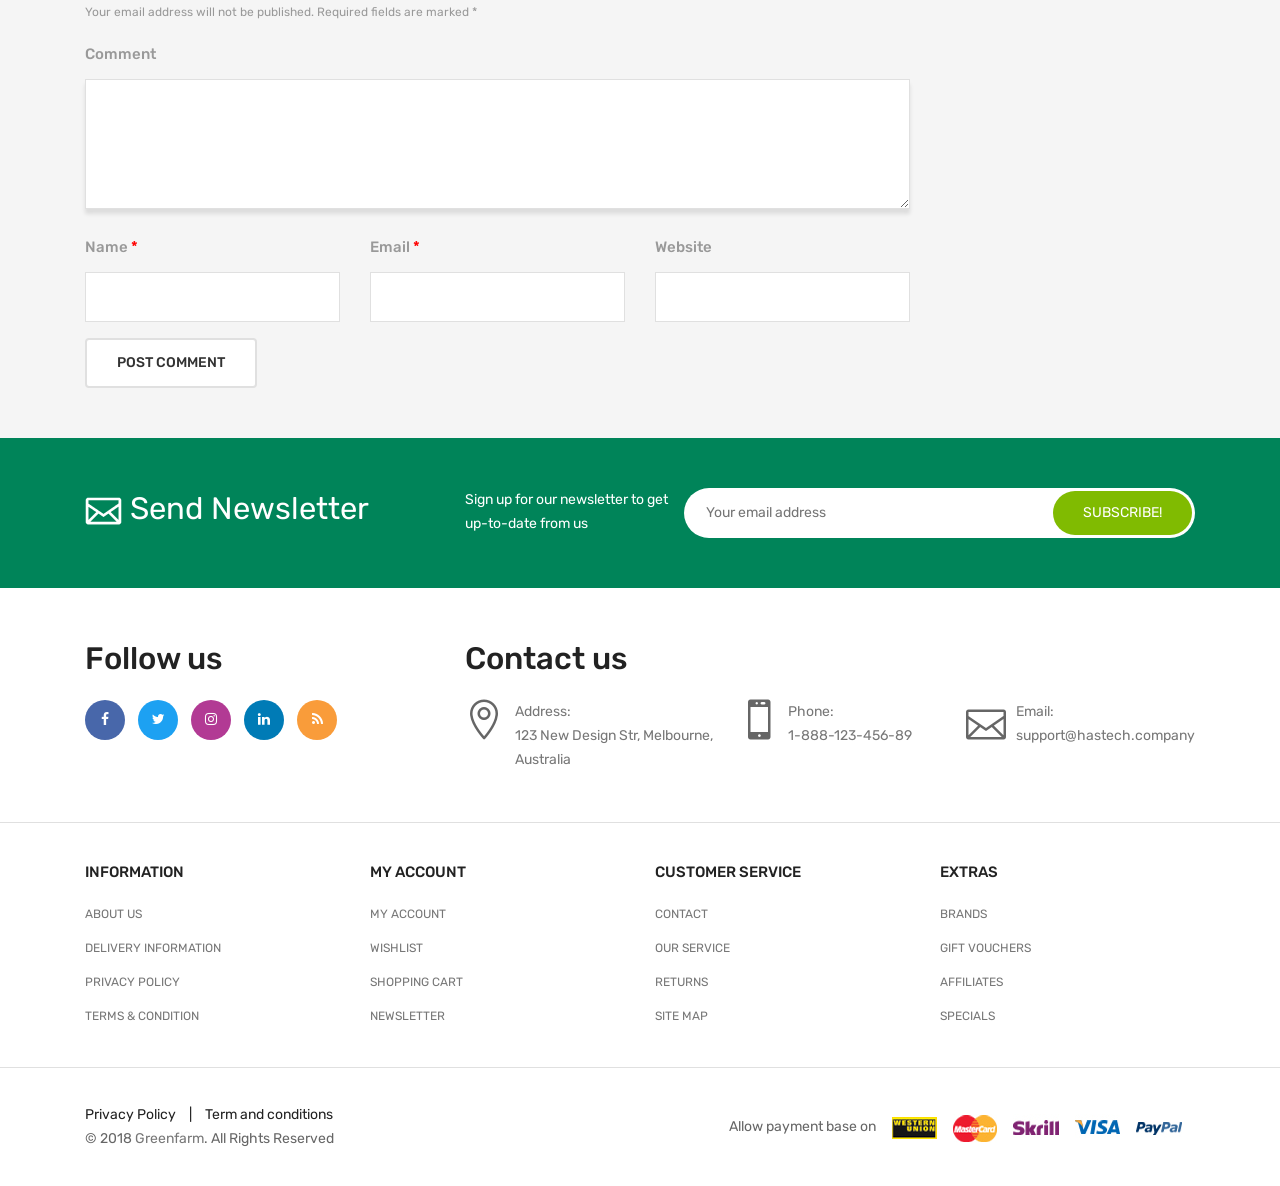
<file: blog-post-audio-format.html>
<!DOCTYPE html>
<html class="no-js" lang="zxx">

<head>
	<meta charset="utf-8">
	<meta http-equiv="X-UA-Compatible" content="IE=edge">
	<title>Greenfarm - Organic Food eCommerce Bootstrap 4 Template</title>
	<meta name="description" content="">
	<meta name="viewport" content="width=device-width, initial-scale=1">
	<!-- Favicon -->
	<link rel="icon" href="assets/images/favicon.ico">

	<!-- CSS
	============================================ -->
	<!-- Bootstrap CSS -->
	<link href="assets/css/bootstrap.min.css" rel="stylesheet">

	<!-- FontAwesome CSS -->
	<link href="assets/css/font-awesome.min.css" rel="stylesheet">

	<!-- Elegent CSS -->
	<link href="assets/css/elegent.min.css" rel="stylesheet">

	<!-- Plugins CSS -->
	<link href="assets/css/plugins.css" rel="stylesheet">

	<!-- Helper CSS -->
	<link href="assets/css/helper.css" rel="stylesheet">

	<!-- Main CSS -->
	<link href="assets/css/main.css" rel="stylesheet">

	<!-- Modernizer JS -->
	<script src="assets/js/vendor/modernizr-2.8.3.min.js"></script>

</head>

<body>

	<!--=============================================
	=            Header         =
	=============================================-->

	<header>
        <!--=======  header top  =======-->

        <div class="header-top pt-10 pb-10 pt-lg-10 pb-lg-10 pt-md-10 pb-md-10">
            <div class="container">
                <div class="row">
                    <div class="col-lg-6 col-md-6 col-sm-6 col-xs-12 text-center text-sm-left">
                        <!-- currncy language dropdown -->
                        <div class="lang-currency-dropdown">
                            <ul>
                                <li> <a href="#">English <i class="fa fa-chevron-down"></i></a>
                                    <ul>
                                        <li><a href="#">French</a></li>
                                        <li><a href="#">Japanease</a></li>
                                    </ul>
                                </li>
                                <li><a href="#">Dollar <i class="fa fa-chevron-down"></i></a>
                                    <ul>
                                        <li><a href="#">Euro</a></li>
                                    </ul>
                                </li>
                            </ul>
                        </div>
                        <!-- end of currncy language dropdown -->
                    </div>
                    <div class="col-lg-6 col-md-6 col-sm-6 col-xs-12  text-center text-sm-right">
                        <!-- header top menu -->
                        <div class="header-top-menu">
                            <ul>
                                <li><a href="my-account.html">My account</a></li>
                                <li><a href="wishlist.html">Wishlist</a></li>
                                <li><a href="checkout.html">Checkout</a></li>
                            </ul>
                        </div>
                        <!-- end of header top menu -->
                    </div>
                </div>
            </div>
        </div>

        <!--=======  End of header top  =======-->

        <!--=======  header bottom  =======-->

        <div class="header-bottom header-bottom-one header-sticky">
            <div class="container">
                <div class="row">
                    <div class="col-md-3 col-sm-12 col-xs-12 text-lg-left text-md-center text-sm-center">
                        <!-- logo -->
                        <div class="logo mt-15 mb-15">
                            <a href="index.html">
                                <img src="assets/images/logo.png" class="img-fluid" alt="">
                            </a>
                        </div>
                        <!-- end of logo -->
                    </div>
                    <div class="col-md-9 col-sm-12 col-xs-12">
                        <div class="menubar-top d-flex justify-content-between align-items-center flex-sm-wrap flex-md-wrap flex-lg-nowrap mt-sm-15">
                            <!-- header phone number -->
                            <div class="header-contact d-flex">
                                <div class="phone-icon">
                                    <img src="assets/images/icon-phone.png" class="img-fluid" alt="">
                                </div>
                                <div class="phone-number">
                                    Phone: <span class="number">1-888-123-456-89</span>
                                </div>
                            </div>
                            <!-- end of header phone number -->
                            <!-- search bar -->
                            <div class="header-advance-search">
                                <form action="#">
                                    <input type="text" placeholder="Search your product">
                                    <button><span class="icon_search"></span></button>
                                </form>
                            </div>
                            <!-- end of search bar -->
                            <!-- shopping cart -->
                            <div class="shopping-cart" id="shopping-cart">
                                <a href="cart.html">
                                    <div class="cart-icon d-inline-block">
                                        <span class="icon_bag_alt"></span>
                                    </div>
                                    <div class="cart-info d-inline-block">
                                        <p>Shopping Cart 
                                            <span>
                                                0 items - $0.00 
                                            </span>
                                        </p>
                                    </div>
                                </a>
                            <!-- end of shopping cart -->

                            <!-- cart floating box -->
                            <div class="cart-floating-box" id="cart-floating-box">
                                <div class="cart-items">
                                    <div class="cart-float-single-item d-flex">
                                        <span class="remove-item"><a href="#"><i class="fa fa-times"></i></a></span>
                                        <div class="cart-float-single-item-image">
                                            <a href="single-product.html"><img src="assets/images/products/product01.jpg" class="img-fluid" alt=""></a>
                                        </div>
                                        <div class="cart-float-single-item-desc">
                                            <p class="product-title"> <a href="single-product.html">Duis pulvinar obortis eleifend </a></p>
                                            <p class="price"><span class="count">1x</span> $20.50</p>
                                        </div>
                                    </div>
                                    <div class="cart-float-single-item d-flex">
                                        <span class="remove-item"><a href="#"><i class="fa fa-times"></i></a></span>
                                        <div class="cart-float-single-item-image">
                                            <a href="single-product.html"><img src="assets/images/products/product02.jpg" class="img-fluid" alt=""></a>
                                        </div>
                                        <div class="cart-float-single-item-desc">
                                            <p class="product-title"> <a href="single-product.html">Fusce ultricies dolor vitae</a></p>
                                            <p class="price"><span class="count">1x</span> $20.50</p>
                                        </div>
                                    </div>
                                </div>
                                <div class="cart-calculation">
                                    <div class="calculation-details">
                                        <p class="total">Subtotal <span>$22</span></p>
                                    </div>
                                    <div class="floating-cart-btn text-center">
                                        <a href="checkout.html">Checkout</a>
                                        <a href="cart.html">View Cart</a>
                                    </div>
                                </div>
                            </div>
                            <!-- end of cart floating box -->
                            </div>
                        </div>

                        <!-- navigation section -->
                        <div class="main-menu">
                            <nav>
                                <ul>
                                    <li class="active menu-item-has-children"><a href="#">HOME</a>
                                        <ul class="sub-menu">
                                            <li><a href="index.html">Home Shop 1</a></li>
                                            <li><a href="index-2.html">Home Shop 2</a></li>
                                            <li><a href="index-3.html">Home Shop 3</a></li>
                                            <li><a href="index-4.html">Home Shop 4</a></li>
                                        </ul>
                                    </li>
                                    <li class="menu-item-has-children"><a href="shop-left-sidebar.html">Shop</a>
                                        <ul class="sub-menu">
                                            <li class="menu-item-has-children"><a href="shop-4-column.html">shop grid</a>
                                                <ul class="sub-menu">
                                                    <li><a href="shop-3-column.html">shop 3 column</a></li>
                                                    <li><a href="shop-4-column.html">shop 4 column</a></li>
                                                    <li><a href="shop-left-sidebar.html">shop left sidebar</a></li>
                                                    <li><a href="shop-right-sidebar.html">shop right sidebar</a></li>
                                                </ul>
                                            </li>
                                            <li class="menu-item-has-children"><a href="shop-list.html">shop List</a>
                                                <ul class="sub-menu">
                                                    <li><a href="shop-list.html">shop List</a></li>
                                                    <li><a href="shop-list-left-sidebar.html">shop List Left Sidebar</a></li>
                                                    <li><a href="shop-list-right-sidebar.html">shop List Right Sidebar</a></li>
                                                </ul>
                                            </li>
                                            <li class="menu-item-has-children"><a href="single-product.html">Single Product</a>
                                                <ul class="sub-menu">
                                                    <li><a href="single-product.html">Single Product</a></li>
                                                    <li><a href="single-product-variable.html">Single Product variable</a></li>
                                                    <li><a href="single-product-affiliate.html">Single Product affiliate</a></li>
                                                    <li><a href="single-product-group.html">Single Product group</a></li>
                                                    <li><a href="single-product-tabstyle-2.html">Tab Style 2</a></li>
                                                    <li><a href="single-product-tabstyle-3.html">Tab Style 3</a></li>
                                                    <li><a href="single-product-gallery-left.html">Gallery Left</a></li>
                                                    <li><a href="single-product-gallery-right.html">Gallery Right</a></li>
                                                    <li><a href="single-product-sticky-left.html">Sticky Left</a></li>
                                                    <li><a href="single-product-sticky-right.html">Sticky Right</a></li>
                                                    <li><a href="single-product-slider-box.html">Slider Box</a></li>
                                                    
                                                </ul>
                                            </li>
                                        </ul>
                                    </li>
                                    <li class="menu-item-has-children"><a href="#">PAGES</a>
                                        <ul class="mega-menu three-column">
                                            <li><a href="#">Column One</a>
                                                <ul>
                                                    <li><a href="cart.html">Cart</a></li>
                                                    <li><a href="checkout.html">Checkout</a></li>
                                                    <li><a href="wishlist.html">Wishlist</a></li>
                                                    
                                                </ul>
                                            </li>
                                            <li><a href="#">Column Two</a>
                                                <ul>
                                                    <li><a href="my-account.html">My Account</a></li>
                                                    <li><a href="login-register.html">Login Register</a></li>
                                                    <li><a href="faq.html">FAQ</a></li>
                                                </ul>
                                            </li>
                                            <li><a href="#">Column Three</a>
                                                <ul>
                                                    <li><a href="compare.html">Compare</a></li>
                                                    <li><a href="contact.html">Contact</a></li>
                                                </ul>
                                            </li>
                                        </ul>
                                    </li>
                                    <li class="menu-item-has-children"><a href="#">BLOG</a>
                                        <ul class="sub-menu">
                                            <li><a href="blog-3-column.html">Blog 3 column</a></li>
                                            <li><a href="blog-grid-left-sidebar.html">Blog Grid Left Sidebar</a></li>
                                            <li><a href="blog-grid-right-sidebar.html">Blog Grid Right Sidebar</a></li>
                                            <li><a href="blog-list-left-sidebar.html">Blog List Left Sidebar</a></li>
                                            <li><a href="blog-list-right-sidebar.html">Blog List Right Sidebar</a></li>
                                            <li><a href="blog-post-left-sidebar.html">Blog Post Left Sidebar</a></li>
                                            <li><a href="blog-post-right-sidebar.html">Blog Post Right Sidebar</a></li>
                                            <li><a href="blog-post-image-format.html">Blog Post Image Format</a></li>
                                            <li><a href="blog-post-image-gallery.html">Blog Post Image Gallery Format</a></li>
                                            <li><a href="blog-post-audio-format.html">Blog Post Audio Format</a></li>
                                            <li><a href="blog-post-video-format.html">Blog Post Video Format</a></li>
                                        </ul>
                                    </li>
                                    <li><a href="contact.html">CONTACT</a></li>
                                </ul>
                            </nav>
                        </div>
                        <!-- end of navigation section -->
                    </div>
                    <div class="col-12">
                        <!-- Mobile Menu -->
                        <div class="mobile-menu d-block d-lg-none"></div>
                    </div>
                </div>
            </div>
        </div>

        <!--=======  End of header bottom  =======-->
    </header>

    <!--=====  End of Header  ======-->


    <!--=============================================
    =            breadcrumb area         =
    =============================================-->
    
    <div class="breadcrumb-area mb-50">
        <div class="container">
            <div class="row">
                <div class="col">
                    <div class="breadcrumb-container">
                        <ul>
                            <li><a href="index.html"><i class="fa fa-home"></i> Home</a></li>
                            <li><a href="blog-list-left-sidebar.html">Blog</a></li>
                            <li class="active">Blog Post</li>
                        </ul>
                    </div>
                </div>
            </div>
        </div>
    </div>
    
    <!--=====  End of breadcrumb area  ======-->


    <!--=============================================
    =            Blog Page Container         =
    =============================================-->
    
    <div class="blog-page-container mb-50">
        <div class="container">
            <div class="row">
                <div class="col-lg-3 order-2">
					<!--=======  sidebar area  =======-->
					
					<div class="sidebar-area">

                        <!--=======  single sidebar  =======-->
                        
                        <div class="sidebar mb-35">
                            <h3 class="sidebar-title">Search</h3>
                            <!--=======  search box  =======-->
                            
                            <div class="sidebar-search-box">
                                <input type="search" placeholder="Search" >
                                <button type="submit"><i class="fa fa-search"></i></button>
                            </div>
                            
                            <!--=======  End of search box  =======-->
                        </div>
                        
                        <!--=======  End of single sidebar  =======-->

                        <!--=======  single sidebar  =======-->
                        
                        <div class="sidebar mb-35">
                            <h3 class="sidebar-title">Recent Posts</h3>
                            <!--=======  block container  =======-->
                            
                            <div class="block-container">

                                <!--=======  single block  =======-->
                                
                                <div class="single-block d-flex">
                                    <div class="image">
                                        <a href="blog-post-image-format.html">
                                            <img src="assets/images/blog-image/blog01-700x665.jpg" class="img-fluid" alt="">
                                        </a>
                                    </div>
                                    <div class="content">
                                        <p><a href="blog-post-image-format.html">Blog image post</a> <span>APRIL 24, 2018</span></p>
                                    </div>
                                </div>
                                
                                <!--=======  End of single block  =======-->

                                <!--=======  single block  =======-->
                                
                                <div class="single-block d-flex">
                                    <div class="image">
                                        <a href="blog-post-image-gallery.html">
                                            <img src="assets/images/blog-image/blog03-700x665.jpg" class="img-fluid" alt="">
                                        </a>
                                    </div>
                                    <div class="content">
                                        <p><a href="blog-post-image-gallery.html">Blog image gallery post</a> <span>APRIL 24, 2018</span></p>
                                    </div>
                                </div>
                                
                                <!--=======  End of single block  =======-->

                                <!--=======  single block  =======-->
                                
                                <div class="single-block d-flex">
                                    <div class="image">
                                        <a href="blog-post-audio-format.html">
                                            <img src="assets/images/blog-image/blog05-700x665.jpg" class="img-fluid" alt="">
                                        </a>
                                    </div>
                                    <div class="content">
                                        <p><a href="blog-post-audio-format.html">Post with audio</a> <span>APRIL 24, 2018</span></p>
                                    </div>
                                </div>
                                
                                <!--=======  End of single block  =======-->

                                <!--=======  single block  =======-->
                                
                                <div class="single-block d-flex">
                                    <div class="image">
                                        <a href="blog-post-video-format.html">
                                            <img src="assets/images/blog-image/blog06-700x665.jpg" class="img-fluid" alt="">
                                        </a>
                                    </div>
                                    <div class="content">
                                        <p><a href="blog-post-video-format.html">Post with video</a> <span>APRIL 24, 2018</span></p>
                                    </div>
                                </div>
                                
                                <!--=======  End of single block  =======-->

                            </div>
                            
                            <!--=======  End of block container  =======-->
                        </div>
                        
                        <!--=======  End of single sidebar  =======-->

                        <!--=======  single sidebar  =======-->
                        
                        <div class="sidebar mb-35">
                            <h3 class="sidebar-title">Recent Comments</h3>
                            <!--=======  block container  =======-->
                            
                            <div class="block-container">

                                <!--=======  single block  =======-->
                                
                                <div class="single-block comment-block d-flex">
                                    <div class="image">
                                        <a href="blog-post-image-format.html">
                                            <img src="assets/images/road-avatar-50x50.jpg" class="img-fluid" alt="">
                                        </a>
                                    </div>
                                    <div class="content">
                                        <p><span>Admin Says</span>  <a href="blog-post-image-format.html">Blog image post</a></p>
                                    </div>
                                </div>
                                
                                <!--=======  End of single block  =======-->

                                <!--=======  single block  =======-->
                                
                                <div class="single-block comment-block d-flex">
                                    <div class="image">
                                        <a href="blog-post-image-gallery.html">
                                            <img src="assets/images/road-avatar-50x50.jpg" class="img-fluid" alt="">
                                        </a>
                                    </div>
                                    <div class="content">
                                        <p><span>Admin Says</span><a href="blog-post-image-gallery.html">Blog image gallery post</a></p>
                                    </div>
                                </div>
                                
                                <!--=======  End of single block  =======-->

                                <!--=======  single block  =======-->
                                
                                <div class="single-block comment-block d-flex">
                                    <div class="image">
                                        <a href="blog-post-audio-format.html">
                                            <img src="assets/images/road-avatar-50x50.jpg" class="img-fluid" alt="">
                                        </a>
                                    </div>
                                    <div class="content">
                                        <p><span>Admin Says</span><a href="blog-post-audio-format.html">Post with audio</a></p>
                                    </div>
                                </div>
                                
                                <!--=======  End of single block  =======-->

                                <!--=======  single block  =======-->
                                
                                <div class="single-block comment-block d-flex">
                                    <div class="image">
                                        <a href="blog-post-video-format.html">
                                            <img src="assets/images/road-avatar-50x50.jpg" class="img-fluid" alt="">
                                        </a>
                                    </div>
                                    <div class="content">
                                        <p><span>Admin Says</span><a href="blog-post-video-format.html">Post with video</a> </p>
                                    </div>
                                </div>
                                
                                <!--=======  End of single block  =======-->

                            </div>
                            
                            <!--=======  End of block container  =======-->
                        </div>
                        
                        <!--=======  End of single sidebar  =======-->

                        <!--=======  single sidebar  =======-->
                        
                        <div class="sidebar mb-35">
                            <h3 class="sidebar-title">CATEGORIES</h3>
                            <ul class="product-categories">
                                <li><a class="active" href="#">Beans</a></li>
                                <li><a href="#">Bread</a></li>
                                <li><a href="#">Eggs</a></li>
                                <li><a href="#">Fruits</a></li>
                                <li><a href="#">Salads</a></li>
                                <li><a href="#">Fast Foods</a></li>
                                <li><a href="#">Fish & Meats</a></li>
                                <li><a href="#">Uncategorized</a></li>
                            </ul>
                        </div>
                        
                        <!--=======  End of single sidebar  =======-->


                        <!--=======  single sidebar  =======-->
                        
                        <div class="sidebar">
                            <h3 class="sidebar-title">Tags</h3>
                            <!--=======  tag container  =======-->
                            
                            <ul class="tag-container">
                                <li><a href="#">new</a> </li>
                                <li><a href="#">bags</a> </li>
                                <li><a href="#">new</a> </li>
                                <li><a href="#">kids</a> </li>
                                <li><a href="#">fashion</a> </li>
                                <li><a href="#">Accessories</a> </li>
                            </ul>
                            
                            <!--=======  End of tag container  =======-->
                        </div>
                        
                        <!--=======  End of single sidebar  =======-->
                    </div>
                    
                    <!--=======  End of sidebar area  =======-->
                </div>
                <div class="col-lg-9 order-1 mb-sm-35 mb-xs-35">
                    <!--=======  blog post container  =======-->
                    
                    <div class="blog-single-post-container mb-50">

                        <!--=======  post title  =======-->
                        
                        
                        <h3 class="post-title">Blog post audio format</h3>
                        
                        <!--=======  End of post title  =======-->


                        <!--=======  Post meta  =======-->
                        <div class="post-meta">
                            <p><span><i class="fa fa-user-circle"></i> Posted By: </span> <a href="#">admin</a> <span class="separator">/</span> <span><i class="fa fa-calendar"></i> Posted On: <a href="#">24 August, 2018</a></span></p>
                        </div>
                        
                        <!--=======  End of Post meta  =======-->

                        <!--=======  Post media  =======-->
                        
                        <div class="single-blog-post-media">
                            <div class="image">
                                <img src="assets/images/single-post-image/blog03.jpg" class="img-fluid" alt="">
                            </div>
                            <div class="blog-categories">
                                <ul>
                                    <li><a href="#">Audio</a></li>
                                    <li><a href="#">Travel</a></li>
                                </ul>
                            </div>
                        </div>
                        
                        <!--=======  End of Post media  =======-->

                        <!--=======  Post content  =======-->
                        <div class="post-audio mb-20">
                            <iframe width="500" height="80"  allow="autoplay" src="https://w.soundcloud.com/player/?url=https%3A//api.soundcloud.com/users/182537870&color=%23ff5500&auto_play=false&hide_related=false&show_comments=true&show_user=true&show_reposts=false&show_teaser=true&visual=true"></iframe>
                        </div>
                        
                        <div class="post-content mb-40">
                            <p>Lorem ipsum dolor sit amet consectetur adipisicing elit. Sed, ipsum deleniti repellendus nam deserunt vitae ullam amet quos! Nesciunt, quo. Lorem, ipsum dolor. Lorem ipsum dolor sit amet consectetur adipisicing elit. Quod, vitae numquam! Vitae alias ullam voluptatibus asperiores fugit ea soluta consectetur adipisci enim, impedit odit quisquam, ut, numquam voluptatem quas cum!</p>

                            <blockquote>
                                <p>ipsum deleniti repellendus nam deserunt vitae ullam amet quos! Nesciunt, quo. Lorem, ipsum dolor. Lorem ipsum dolor sit amet consectetur adipisicing elit. Quod, vitae numquam! VitaeLorem ipsum dolor sit amet consectetur adipisicing elit. Sed, ipsum deleniti repellendus nam deserunt vitae ullam amet quos! Nesciunt, quo. Lorem, ipsum dolor.</p>
                            </blockquote>

                            <p> Lorem ipsum dolor sit amet consectetur adipisicing elit. Quod, vitae numquam! Vitae alias ullam voluptatibus asperiores fugit ea soluta consectetur adipisci enim, impedit odit quisquam, u Lorem ipsum dolor sit amet consectetur adipisicing elit. Sed, ipsum deleniti repellendus nam deserunt vitae ullam amet quos! Nesciunt, quo. Lorem, ipsum dolor. Lorem ipsum dolor sit amet consectetur adipisicing elit. Quod, vitae numquam! Vitae alias ullam voluptatibus asperiores fugit ea soluta consectetur adipisci enim, impedit odit quisquam, ut, numquam voluptatem quas cum!</p>

                            <p>Lorem ipsum dolor sit amet consectetur adipisicing elit. Sed, ipsum deleniti repellendus nam deserunt vitae ullam amet quos! Nesciunt, quo. Lorem, ipsum dolor. Lorem ipsum dolor sit amet consectetur adipisicing elit. Quod, vitae numquam! Vitae alias ullam voluptatibus asperiores fugit ea soluta consectetur adipisci enim, impedit odit quisquam, ut, numquam voluptatem quas cum! repellendus nam deserunt vitae ullam amet quos! Nesciunt, quo. Lorem, ipsum dolor. Lorem ipsum dolor sit amet consectetur adipisicing elit. Quod, vitae numquam! Vitae alias ullam voluptatibus asperiores fugit ea soluta consectetur adipisci enim, impedit odit quisquam, ut, numquam voluptatem quas cum!</p>
                        </div>
                        
                        <!--=======  End of Post content  =======-->

                        <!--=======  Tags area  =======-->
                        
                        <div class="tag-area mb-40">
                            <span>Tags: </span>
                            <ul>
                                <li><a href="#">Image</a>,</li>
                                <li><a href="#">Vegetable</a></li>
                            </ul>
                        </div>
                        
                        <!--=======  End of Tags area  =======-->


                        <!--=======  Share post area  =======-->
                        
                        <div class="social-share-buttons mb-40">
                                <h3>share this product</h3>
                                <ul>
                                    <li><a class="twitter" href="#"><i class="fa fa-twitter"></i></a></li>
                                    <li><a class="facebook" href="#"><i class="fa fa-facebook"></i></a></li>
                                    <li><a class="google-plus" href="#"><i class="fa fa-google-plus"></i></a></li>
                                    <li><a class="pinterest" href="#"><i class="fa fa-pinterest"></i></a></li>
                                    <li><a class="linkedin" href="#"><i class="fa fa-linkedin"></i></a></li>
                                </ul>
                            </div>
                        
                        <!--=====  End of Share post area  ======-->

                        <!--=======  related post  =======-->
                        
                        <div class="related-post-container">
                            <div class="row">
                                <div class="col-lg-12">
                                    <h3 class="related-post-title mb-30">RELATED POSTS</h3>
                                </div>
                            </div>
                            <div class="row">
                                <div class="col-lg-4 col-md-4 mb-xs-20">
                                    <!--=======  single related post  =======-->
                                    
                                    <div class="single-related-post">
                                        <div class="image">
                                            <a href="blog-post-image-format.html">
                                                <img src="assets/images/blog-image/blog01.jpg" class="img-fluid" alt="">
                                            </a>
                                        </div>
                                        <div class="content">
                                            <h3 class="related-post-title"> 
                                                <a href="blog-post-image-format.html">Blog image post</a> 
                                                <span>April 24, 2018</span>
                                            </h3>
                                        </div>
                                    </div>
                                    
                                    <!--=======  End of single related post  =======-->
                                </div>
                                <div class="col-lg-4 col-md-4 mb-xs-20">
                                    <!--=======  single related post  =======-->
                                    
                                    <div class="single-related-post">
                                        <div class="image">
                                            <a href="blog-post-image-gallery.html">
                                                <img src="assets/images/blog-image/blog02.jpg" class="img-fluid" alt="">
                                            </a>
                                        </div>
                                        <div class="content">
                                            <h3 class="related-post-title"> 
                                                <a href="blog-post-image-gallery.html">Post with gallery</a> 
                                                <span>April 24, 2018</span>
                                            </h3>
                                        </div>
                                    </div>
                                    
                                    <!--=======  End of single related post  =======-->
                                </div>
                                <div class="col-lg-4 col-md-4">
                                    <!--=======  single related post  =======-->
                                    
                                    <div class="single-related-post">
                                        <div class="image">
                                            <a href="blog-post-audio-format.html">
                                                <img src="assets/images/blog-image/blog03.jpg" class="img-fluid" alt="">
                                            </a>
                                        </div>
                                        <div class="content">
                                            <h3 class="related-post-title"> 
                                                <a href="blog-post-audio-format.html">Post with audio</a> 
                                                <span>April 24, 2018</span>
                                            </h3>
                                        </div>
                                    </div>
                                    
                                    <!--=======  End of single related post  =======-->
                                </div>
                            </div>
                        </div>
                        
                        <!--=======  End of related post  =======-->
    
                    </div>
                    
                    <!--=======  End of blog post container  =======-->

                    <!--=============================================
                    =            Comment section         =
                    =============================================-->
                    
                    <div class="comment-section">
                        <h3 class="comment-counter">4 COMMENTS</h3>

                        <!--=======  comment container  =======-->
                        
                        <div class="comment-container mb-40">
                            <!--=======  single comment  =======-->
                            
                            <div class="single-comment">
                                <span class="reply-btn"><a href="#">Reply</a></span>

                                <div class="image">
                                    <img src="assets/images/road-avatar-50x50.jpg" alt="">
                                </div>
                                <div class="content">
                                    <h3 class="user">admin <span class="comment-time">April 28, 2018 at 3:09 am</span></h3>
                                    <p class="comment-text">Lorem ipsum dolor sit amet consectetur adipisicing elit. Sint quia rem dolorem et rerum est laudantium eum dolores omnis perspiciatis.</p>
                                </div>

                            </div>

                            <!--=======  End of single comment  =======-->
                            
                            <!--=======  single reply comment  =======--> 

                            <div class="single-comment reply-comment">
                                <span class="reply-btn"><a href="#">Reply</a></span>

                                <div class="image">
                                    <img src="assets/images/road-avatar-50x50.jpg" alt="">
                                </div>
                                <div class="content">
                                    <h3 class="user">admin <span class="comment-time">April 28, 2018 at 3:09 am</span></h3>
                                    <p class="comment-text">Lorem ipsum dolor sit amet consectetur adipisicing elit. Sint quia rem dolorem et rerum est laudantium eum dolores omnis perspiciatis.</p>
                                </div>

                            </div>

                            <!--=======  End of single reply comment  =======-->

                            <!--=======  single comment  =======-->
                            
                            <div class="single-comment">
                                <span class="reply-btn"><a href="#">Reply</a></span>

                                <div class="image">
                                    <img src="assets/images/road-avatar-50x50.jpg" alt="">
                                </div>
                                <div class="content">
                                    <h3 class="user">admin <span class="comment-time">April 28, 2018 at 3:09 am</span></h3>
                                    <p class="comment-text">Lorem ipsum dolor sit amet consectetur adipisicing elit. Sint quia rem dolorem et rerum est laudantium eum dolores omnis perspiciatis.</p>
                                </div>

                            </div>

                            <!--=======  End of single comment  =======-->
                            
                            

                        </div>
                        
                        <!--=======  End of comment container  =======-->

                        <!--=======  comment form container  =======-->
                        
                        <div class="comment-form-container">
                            <h3 class="comment-form-title">LEAVE A REPLY</h3>
                            <p>Your email address will not be published. Required fields are marked *</p>

                            <!--=======  comment form  =======-->
                            
                            <div class="comment-form">
                                <form action="#">
                                    <div class="row">
                                        <div class="col-lg-12">
                                            <div class="form-group">
                                                <label>Comment</label>
                                                <textarea name="commentMessage" id="commentMessage"></textarea>
                                            </div>
                                        </div>
                                        <div class="col-lg-4">
                                            <div class="form-group">
                                                <label>Name <span class="required">*</span></label>
                                                <input type="text" name="commenterName">
                                            </div>
                                        </div>
                                        <div class="col-lg-4">
                                            <div class="form-group">
                                                <label>Email <span class="required">*</span></label>
                                                <input type="text" name="commenterEmail">
                                            </div>
                                        </div>
                                        <div class="col-lg-4">
                                            <div class="form-group">
                                                <label>Website</label>
                                                <input type="text" name="commenterWebsite">
                                            </div>
                                        </div>
                                        <div class="col-lg-12">
                                            <button type="submit" class="post-comment-btn" name="submit">post comment</button>
                                        </div>
                                    </div>
                                </form>
                            </div>
                            
                            <!--=======  End of comment form  =======-->
                        </div>
                        
                        <!--=======  End of comment form container  =======-->

                    </div>

                    
                    <!--=====  End of Comment section  ======-->

                    
                </div>
            </div>
        </div>
    </div>
    
    <!--=====  End of Blog Page Container  ======-->

    

	<!--=============================================
	=            Footer         =
	=============================================-->
	
	<footer>
        <!--=======  newsletter section  =======-->
        
        <div class="newsletter-section pt-50 pb-50">
            <div class="container">
                <div class="row">
                    <div class="col-lg-4 col-md-12 col-sm-12 mb-sm-20 mb-xs-20">
                        <!--=======  newsletter title =======-->
                        
                        <div class="newsletter-title">
                            <h1>
                                <img src="assets/images/icon-newsletter.png" alt="">
                                Send Newsletter
                            </h1>
                        </div>
                        
                        <!--=======  End of newsletter title  =======-->
                    </div>

                    <div class="col-lg-8 col-md-12 col-sm-12">
                        <!--=======  subscription-form wrapper  =======-->
                        
                        <div class="subscription-form-wrapper d-flex flex-wrap flex-sm-nowrap">
                            <p class="mb-xs-20">Sign up for our newsletter to get up-to-date from us</p>
                            <div class="subscription-form">
                                <form  id="mc-form" class="mc-form subscribe-form">
                                    <input type="email" id="mc-email" autocomplete="off" placeholder="Your email address">
                                    <button id="mc-submit" type="submit"> subscribe!</button>
                                </form>

                                <!-- mailchimp-alerts Start -->
                                <div class="mailchimp-alerts">
                                    <div class="mailchimp-submitting"></div><!-- mailchimp-submitting end -->
                                    <div class="mailchimp-success"></div><!-- mailchimp-success end -->
                                    <div class="mailchimp-error"></div><!-- mailchimp-error end -->
                                </div><!-- mailchimp-alerts end -->
                            </div>
                        </div>
                        
                        <!--=======  End of subscription-form wrapper  =======-->
                    </div>
                </div>
            </div>
        </div>
        
        <!--=======  End of newsletter section  =======-->

        <!--=======  social contact section  =======-->
        
        <div class="social-contact-section pt-50 pb-50">
            <div class="container">
                <div class="row">
                    <div class="col-lg-4 col-md-12 order-2 order-md-2 order-sm-2 order-lg-1">
                        <!--=======  social media links  =======-->
                        
                        <div class="social-media-section">
                            <h2>Follow us</h2>
                            <div class="social-links">
                                <a class="facebook" href="http://www.facebook.com" data-tooltip="Facebook"><i class="fa fa-facebook"></i></a>
                                <a class="twitter" href="http://www.twitter.com" data-tooltip="Twitter"><i class="fa fa-twitter"></i></a>
                                <a class="instagram" href="http://www.instagram.com" data-tooltip="Instagram"><i class="fa fa-instagram"></i></a>
                                <a class="linkedin" href="http://www.linkedin.com" data-tooltip="Linkedin"><i class="fa fa-linkedin"></i></a>
                                <a class="rss" href="http://www.rss.com" data-tooltip="RSS"><i class="fa fa-rss"></i></a>
                            </div>
                        </div>
                        
                        <!--=======  End of social media links  =======-->
                        
                    </div>
                    <div class="col-lg-8 col-md-12 order-1 order-md-1 order-sm-1 order-lg-2  mb-sm-50 mb-xs-50">
                        <!--=======  contact summery  =======-->
                        
                        <div class="contact-summery">
                            <h2>Contact us</h2>

                            <!--=======  contact segments  =======-->
                            
                            <div class="contact-segments d-flex justify-content-between flex-wrap flex-lg-nowrap"> 
                                <!--=======  single contact  =======-->
                            
                                <div class="single-contact d-flex mb-xs-20">
                                    <div class="icon">
                                        <span class="icon_pin_alt"></span>
                                    </div>
                                    <div class="contact-info">
                                        <p>Address: <span>123 New Design Str, Melbourne, Australia</span></p>
                                    </div>
                                </div>
                                
                                <!--=======  End of single contact  =======-->
                                <!--=======  single contact  =======-->
                            
                                <div class="single-contact d-flex mb-xs-20">
                                    <div class="icon">
                                        <span class="icon_mobile"></span>
                                    </div>
                                    <div class="contact-info">
                                        <p>Phone: <span>1-888-123-456-89</span></p>
                                    </div>
                                </div>
                                
                                <!--=======  End of single contact  =======-->
                                <!--=======  single contact  =======-->
                            
                                <div class="single-contact d-flex">
                                    <div class="icon">
                                        <span class="icon_mail_alt"></span>
                                    </div>
                                    <div class="contact-info">
                                        <p>Email: <span>support@hastech.company</span></p>
                                    </div>
                                </div>
                                
                                <!--=======  End of single contact  =======-->
                            </div>
                            
                            <!--=======  End of contact segments  =======-->

                            
                            
                        </div>
                        
                        <!--=======  End of contact summery  =======-->
                        
                    </div>
                </div>
            </div>
        </div>
        
        <!--=======  End of social contact section  =======-->

        <!--=======  footer navigation  =======-->
        
        <div class="footer-navigation-section pt-40 pb-40">
            <div class="container">
                <div class="row">
                    <div class="col-lg-3 col-md-3 col-sm-6 col-xs-12 mb-xs-30">
                        <!--=======  single navigation section  =======-->
                        
                        <div class="single-navigation-section">
                            <h3 class="nav-section-title">INFORMATION</h3>
                            <ul>
                                <li> <a href="about-us.html">About Us</a></li>
                                <li> <a href="#">Delivery Information</a></li>
                                <li> <a href="#">Privacy Policy</a></li>
                                <li> <a href="#">Terms & Condition</a></li>
                            </ul>
                        </div>
                        
                        <!--=======  End of single navigation section  =======-->
                    </div>
                    <div class="col-lg-3 col-md-3 col-sm-6 col-xs-12 mb-xs-30">
                        <!--=======  single navigation section  =======-->
                        
                        <div class="single-navigation-section">
                            <h3 class="nav-section-title">MY ACCOUNT</h3>
                            <ul>
                                <li> <a href="my-account.html">My Account</a></li>
                                <li> <a href="wishlist.html">Wishlist</a></li>
                                <li> <a href="cart.html">Shopping Cart</a></li>
                                <li> <a href="#">Newsletter</a></li>
                            </ul>
                        </div>
                        
                        <!--=======  End of single navigation section  =======-->
                    </div>
                    <div class="col-lg-3 col-md-3 col-sm-6 col-xs-12 mb-xs-30">
                        <!--=======  single navigation section  =======-->
                        
                        <div class="single-navigation-section">
                            <h3 class="nav-section-title">CUSTOMER SERVICE</h3>
                            <ul>
                                <li> <a href="contact.html">Contact</a></li>
                                <li> <a href="#">OUR SERVICE</a></li>
                                <li> <a href="#">RETURNS</a></li>
                                <li> <a href="#">SITE MAP</a></li>
                            </ul>
                        </div>
                        
                        <!--=======  End of single navigation section  =======-->
                    </div>
                    <div class="col-lg-3 col-md-3 col-sm-6 col-xs-12">
                        <!--=======  single navigation section  =======-->
                        
                        <div class="single-navigation-section">
                            <h3 class="nav-section-title">Extras</h3>
                            <ul>
                                <li> <a href="contact.html">BRANDS</a></li>
                                <li> <a href="#">GIFT VOUCHERS</a></li>
                                <li> <a href="#">AFFILIATES</a></li>
                                <li> <a href="#">SPECIALS</a></li>
                            </ul>
                        </div>
                        
                        <!--=======  End of single navigation section  =======-->
                    </div>
                </div>
            </div>
        </div>
        
        <!--=======  End of footer navigation  =======-->


        <!--=======  copyright section  =======-->
        
        <div class="copyright-section pt-35 pb-35">
            <div class="container">
                <div class="row align-items-md-center align-items-sm-center">
                    <div class="col-lg-4 col-md-6 col-sm-12 col-xs-12 text-center text-md-left">
                        <!--=======  copyright text	  =======-->
                        
                        <div class="copyright-segment">
                            <p>
                                <a href="#">Privacy Policy</a>
                                <span class="separator">|</span>
                                <a href="#">Term and conditions</a>
                            </p>
                            <p class="copyright-text">&copy; 2018 <a href="/">Greenfarm</a>. All Rights Reserved</p>
                        </div>
                        
                        <!--=======  End of copyright text	  =======-->
                        
                    </div>
                    <div class="col-lg-8 col-md-6 col-sm-12 col-xs-12">
                        <!--=======  payment info  =======-->
                        
                        <div class="payment-info text-center text-md-right">
                            <p>Allow payment base on <img src="assets/images/payment-icon.png" class="img-fluid" alt=""></p>
                        </div>
                        
                        <!--=======  End of payment info  =======-->
                        
                    </div>
                </div>
            </div>
        </div>
        
        <!--=======  End of copyright section  =======-->
    </footer>
    
    <!--=====  End of Footer  ======-->


	<!-- scroll to top  -->
	<a href="#" class="scroll-top"></a>
	<!-- end of scroll to top -->
	
	<!-- JS
	============================================ -->
	<!-- jQuery JS -->
	<script src="assets/js/vendor/jquery.min.js"></script>

	<!-- Popper JS -->
	<script src="assets/js/popper.min.js"></script>

	<!-- Bootstrap JS -->
	<script src="assets/js/bootstrap.min.js"></script>

	<!-- Plugins JS -->
	<script src="assets/js/plugins.js"></script>

	<!-- Main JS -->
	<script src="assets/js/main.js"></script>

</body>

</html>
</file>
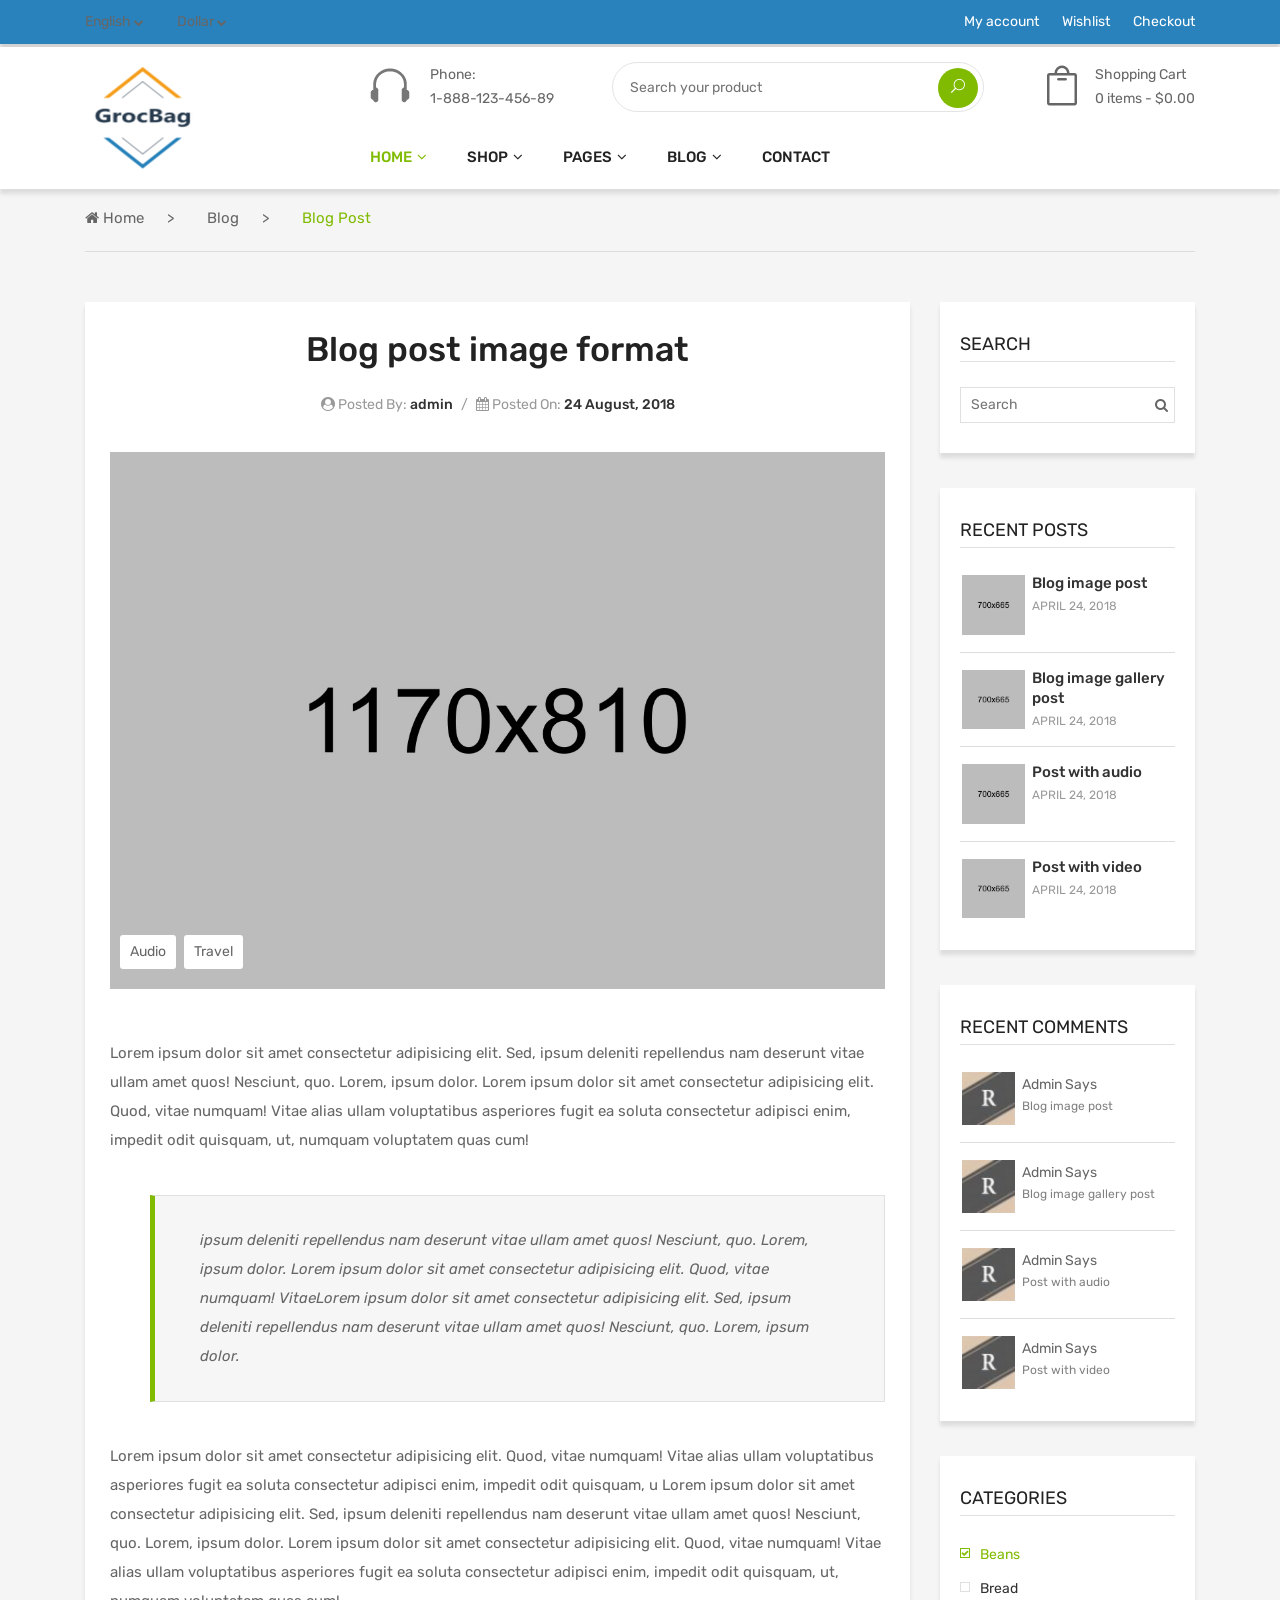
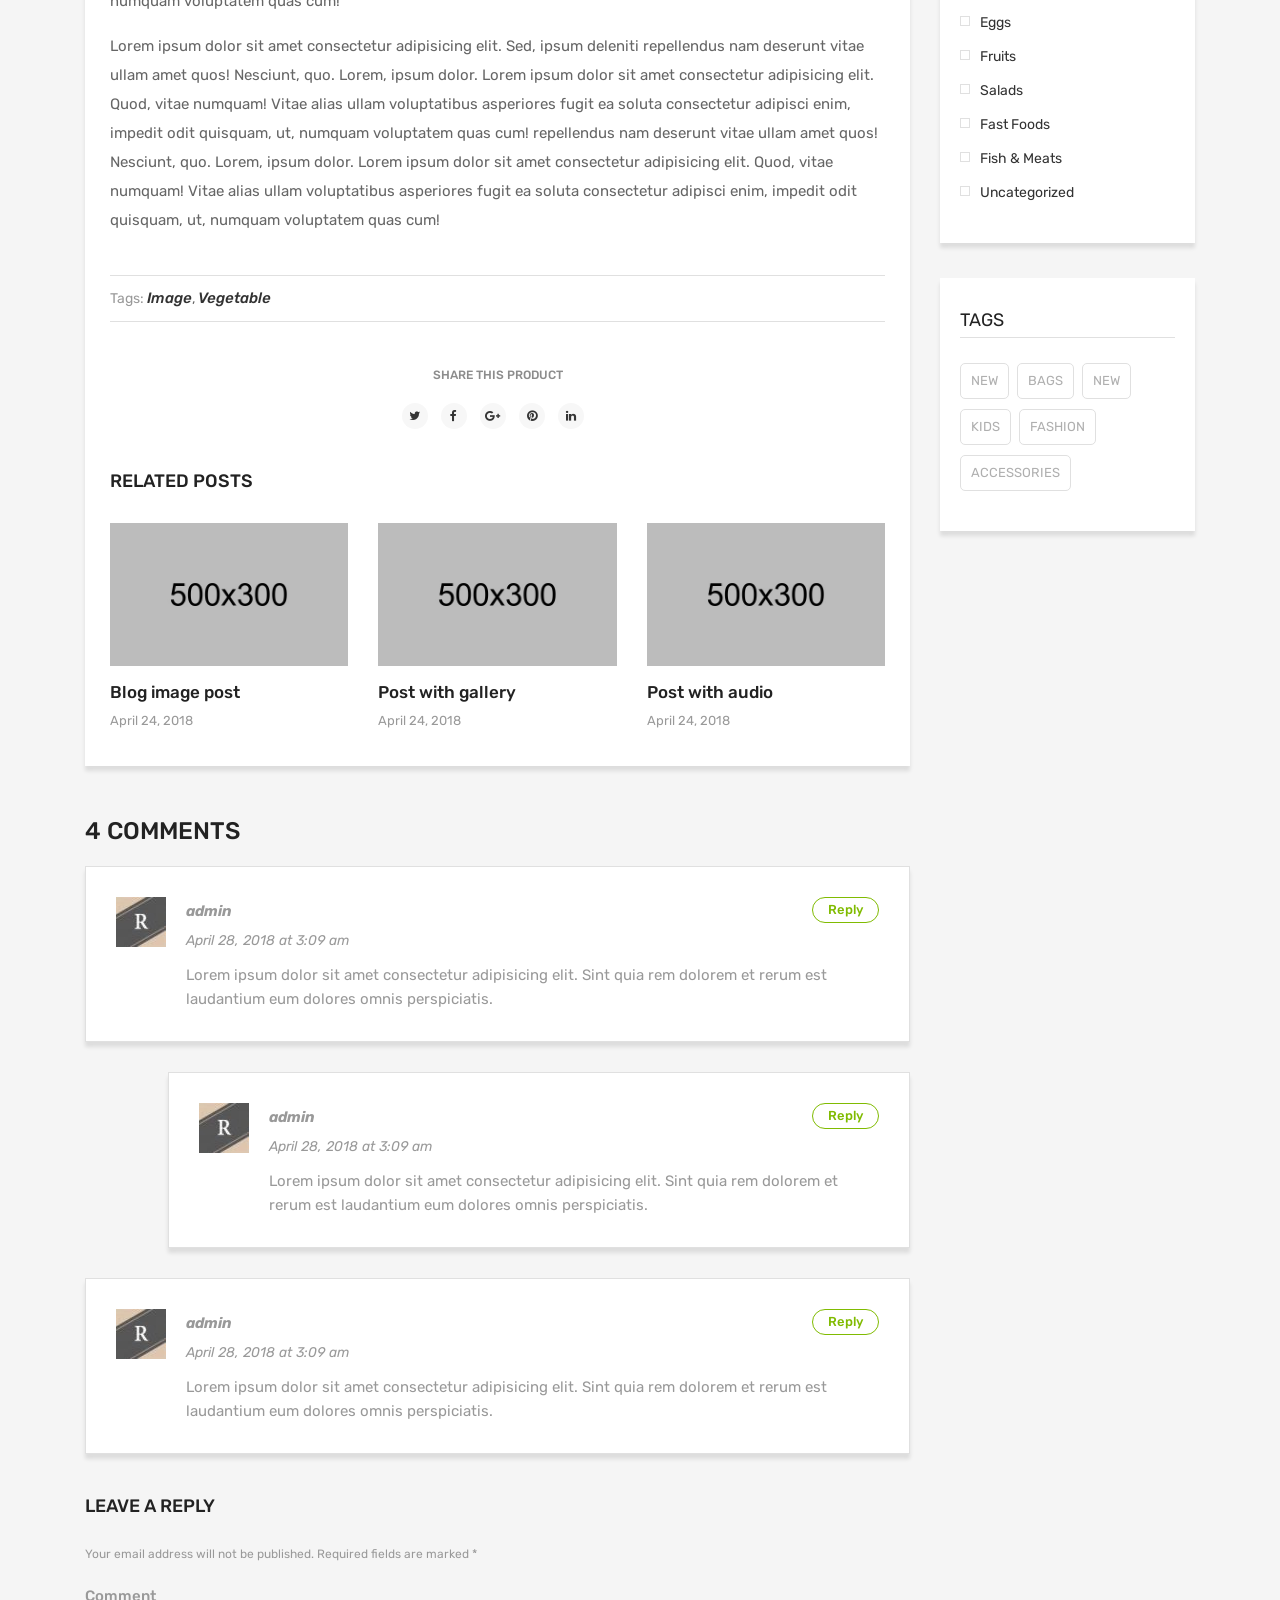
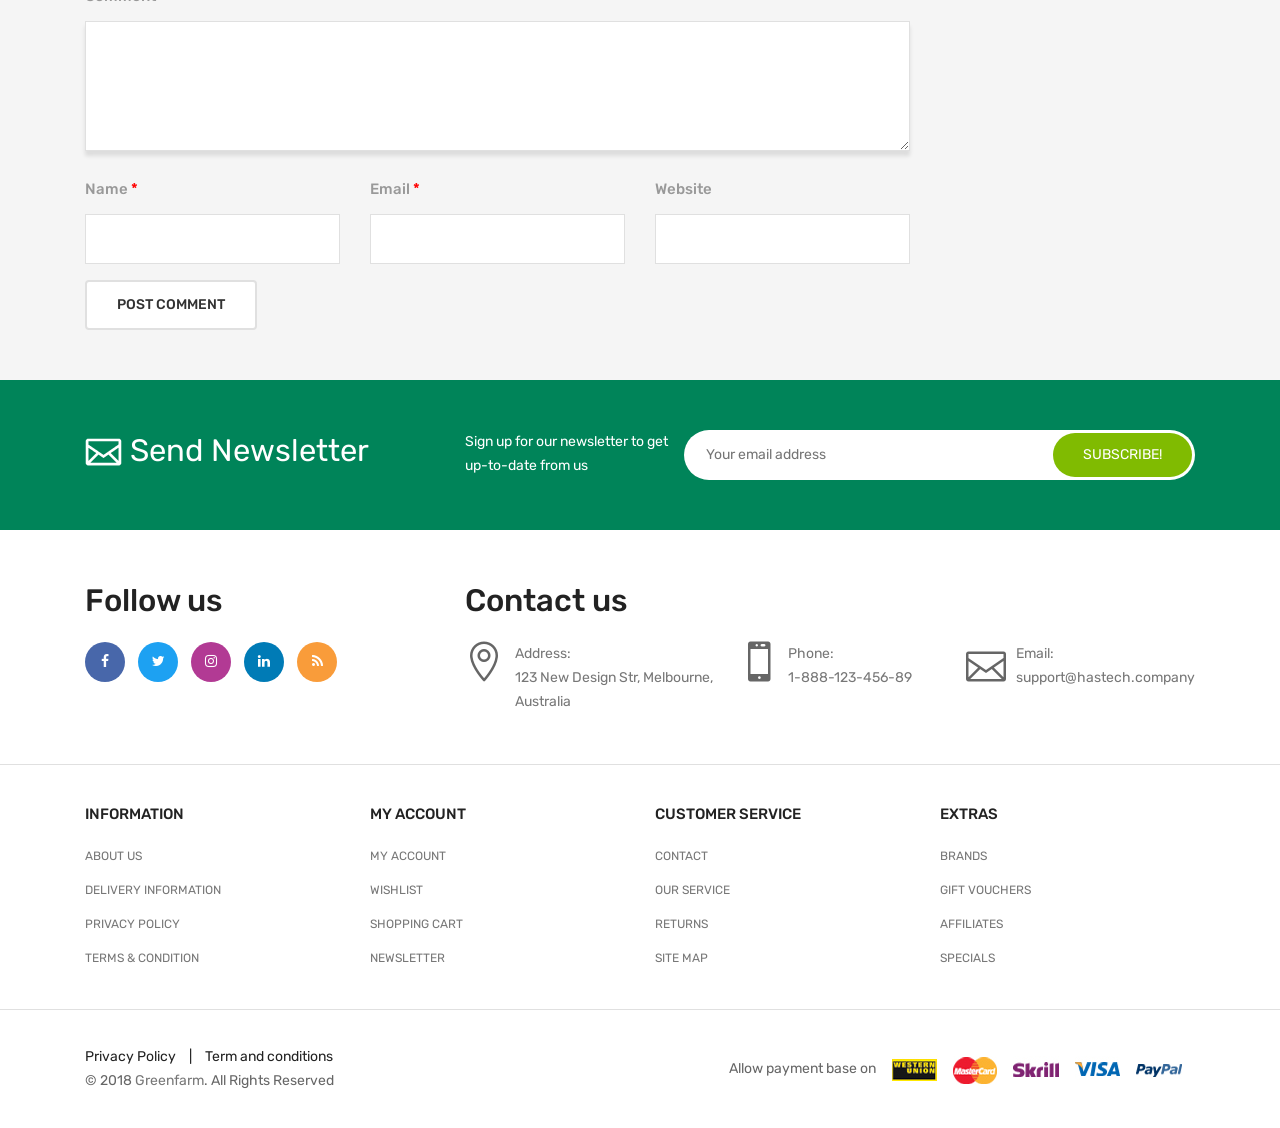
<file: blog-post-image-format.html>
<!DOCTYPE html>
<html class="no-js" lang="zxx">

<head>
	<meta charset="utf-8">
	<meta http-equiv="X-UA-Compatible" content="IE=edge">
	<title>Greenfarm - Organic Food eCommerce Bootstrap 4 Template</title>
	<meta name="description" content="">
	<meta name="viewport" content="width=device-width, initial-scale=1">
	<!-- Favicon -->
	<link rel="icon" href="assets/images/favicon.ico">

	<!-- CSS
	============================================ -->
	<!-- Bootstrap CSS -->
	<link href="assets/css/bootstrap.min.css" rel="stylesheet">

	<!-- FontAwesome CSS -->
	<link href="assets/css/font-awesome.min.css" rel="stylesheet">

	<!-- Elegent CSS -->
	<link href="assets/css/elegent.min.css" rel="stylesheet">

	<!-- Plugins CSS -->
	<link href="assets/css/plugins.css" rel="stylesheet">

	<!-- Helper CSS -->
	<link href="assets/css/helper.css" rel="stylesheet">

	<!-- Main CSS -->
	<link href="assets/css/main.css" rel="stylesheet">

	<!-- Modernizer JS -->
	<script src="assets/js/vendor/modernizr-2.8.3.min.js"></script>

</head>

<body>

	<!--=============================================
	=            Header         =
	=============================================-->

	<header>
        <!--=======  header top  =======-->

        <div class="header-top pt-10 pb-10 pt-lg-10 pb-lg-10 pt-md-10 pb-md-10">
            <div class="container">
                <div class="row">
                    <div class="col-lg-6 col-md-6 col-sm-6 col-xs-12 text-center text-sm-left">
                        <!-- currncy language dropdown -->
                        <div class="lang-currency-dropdown">
                            <ul>
                                <li> <a href="#">English <i class="fa fa-chevron-down"></i></a>
                                    <ul>
                                        <li><a href="#">French</a></li>
                                        <li><a href="#">Japanease</a></li>
                                    </ul>
                                </li>
                                <li><a href="#">Dollar <i class="fa fa-chevron-down"></i></a>
                                    <ul>
                                        <li><a href="#">Euro</a></li>
                                    </ul>
                                </li>
                            </ul>
                        </div>
                        <!-- end of currncy language dropdown -->
                    </div>
                    <div class="col-lg-6 col-md-6 col-sm-6 col-xs-12  text-center text-sm-right">
                        <!-- header top menu -->
                        <div class="header-top-menu">
                            <ul>
                                <li><a href="my-account.html">My account</a></li>
                                <li><a href="wishlist.html">Wishlist</a></li>
                                <li><a href="checkout.html">Checkout</a></li>
                            </ul>
                        </div>
                        <!-- end of header top menu -->
                    </div>
                </div>
            </div>
        </div>

        <!--=======  End of header top  =======-->

        <!--=======  header bottom  =======-->

        <div class="header-bottom header-bottom-one header-sticky">
            <div class="container">
                <div class="row">
                    <div class="col-md-3 col-sm-12 col-xs-12 text-lg-left text-md-center text-sm-center">
                        <!-- logo -->
                        <div class="logo mt-15 mb-15">
                            <a href="index.html">
                                <img src="assets/images/logo.png" class="img-fluid" alt="">
                            </a>
                        </div>
                        <!-- end of logo -->
                    </div>
                    <div class="col-md-9 col-sm-12 col-xs-12">
                        <div class="menubar-top d-flex justify-content-between align-items-center flex-sm-wrap flex-md-wrap flex-lg-nowrap mt-sm-15">
                            <!-- header phone number -->
                            <div class="header-contact d-flex">
                                <div class="phone-icon">
                                    <img src="assets/images/icon-phone.png" class="img-fluid" alt="">
                                </div>
                                <div class="phone-number">
                                    Phone: <span class="number">1-888-123-456-89</span>
                                </div>
                            </div>
                            <!-- end of header phone number -->
                            <!-- search bar -->
                            <div class="header-advance-search">
                                <form action="#">
                                    <input type="text" placeholder="Search your product">
                                    <button><span class="icon_search"></span></button>
                                </form>
                            </div>
                            <!-- end of search bar -->
                            <!-- shopping cart -->
                            <div class="shopping-cart" id="shopping-cart">
                                <a href="cart.html">
                                    <div class="cart-icon d-inline-block">
                                        <span class="icon_bag_alt"></span>
                                    </div>
                                    <div class="cart-info d-inline-block">
                                        <p>Shopping Cart 
                                            <span>
                                                0 items - $0.00 
                                            </span>
                                        </p>
                                    </div>
                                </a>
                            <!-- end of shopping cart -->

                            <!-- cart floating box -->
                            <div class="cart-floating-box" id="cart-floating-box">
                                <div class="cart-items">
                                    <div class="cart-float-single-item d-flex">
                                        <span class="remove-item"><a href="#"><i class="fa fa-times"></i></a></span>
                                        <div class="cart-float-single-item-image">
                                            <a href="single-product.html"><img src="assets/images/products/product01.jpg" class="img-fluid" alt=""></a>
                                        </div>
                                        <div class="cart-float-single-item-desc">
                                            <p class="product-title"> <a href="single-product.html">Duis pulvinar obortis eleifend </a></p>
                                            <p class="price"><span class="count">1x</span> $20.50</p>
                                        </div>
                                    </div>
                                    <div class="cart-float-single-item d-flex">
                                        <span class="remove-item"><a href="#"><i class="fa fa-times"></i></a></span>
                                        <div class="cart-float-single-item-image">
                                            <a href="single-product.html"><img src="assets/images/products/product02.jpg" class="img-fluid" alt=""></a>
                                        </div>
                                        <div class="cart-float-single-item-desc">
                                            <p class="product-title"> <a href="single-product.html">Fusce ultricies dolor vitae</a></p>
                                            <p class="price"><span class="count">1x</span> $20.50</p>
                                        </div>
                                    </div>
                                </div>
                                <div class="cart-calculation">
                                    <div class="calculation-details">
                                        <p class="total">Subtotal <span>$22</span></p>
                                    </div>
                                    <div class="floating-cart-btn text-center">
                                        <a href="checkout.html">Checkout</a>
                                        <a href="cart.html">View Cart</a>
                                    </div>
                                </div>
                            </div>
                            <!-- end of cart floating box -->
                            </div>
                        </div>

                        <!-- navigation section -->
                        <div class="main-menu">
                            <nav>
                                <ul>
                                    <li class="active menu-item-has-children"><a href="#">HOME</a>
                                        <ul class="sub-menu">
                                            <li><a href="index.html">Home Shop 1</a></li>
                                            <li><a href="index-2.html">Home Shop 2</a></li>
                                            <li><a href="index-3.html">Home Shop 3</a></li>
                                            <li><a href="index-4.html">Home Shop 4</a></li>
                                        </ul>
                                    </li>
                                    <li class="menu-item-has-children"><a href="shop-left-sidebar.html">Shop</a>
                                        <ul class="sub-menu">
                                            <li class="menu-item-has-children"><a href="shop-4-column.html">shop grid</a>
                                                <ul class="sub-menu">
                                                    <li><a href="shop-3-column.html">shop 3 column</a></li>
                                                    <li><a href="shop-4-column.html">shop 4 column</a></li>
                                                    <li><a href="shop-left-sidebar.html">shop left sidebar</a></li>
                                                    <li><a href="shop-right-sidebar.html">shop right sidebar</a></li>
                                                </ul>
                                            </li>
                                            <li class="menu-item-has-children"><a href="shop-list.html">shop List</a>
                                                <ul class="sub-menu">
                                                    <li><a href="shop-list.html">shop List</a></li>
                                                    <li><a href="shop-list-left-sidebar.html">shop List Left Sidebar</a></li>
                                                    <li><a href="shop-list-right-sidebar.html">shop List Right Sidebar</a></li>
                                                </ul>
                                            </li>
                                            <li class="menu-item-has-children"><a href="single-product.html">Single Product</a>
                                                <ul class="sub-menu">
                                                    <li><a href="single-product.html">Single Product</a></li>
                                                    <li><a href="single-product-variable.html">Single Product variable</a></li>
                                                    <li><a href="single-product-affiliate.html">Single Product affiliate</a></li>
                                                    <li><a href="single-product-group.html">Single Product group</a></li>
                                                    <li><a href="single-product-tabstyle-2.html">Tab Style 2</a></li>
                                                    <li><a href="single-product-tabstyle-3.html">Tab Style 3</a></li>
                                                    <li><a href="single-product-gallery-left.html">Gallery Left</a></li>
                                                    <li><a href="single-product-gallery-right.html">Gallery Right</a></li>
                                                    <li><a href="single-product-sticky-left.html">Sticky Left</a></li>
                                                    <li><a href="single-product-sticky-right.html">Sticky Right</a></li>
                                                    <li><a href="single-product-slider-box.html">Slider Box</a></li>
                                                    
                                                </ul>
                                            </li>
                                        </ul>
                                    </li>
                                    <li class="menu-item-has-children"><a href="#">PAGES</a>
                                        <ul class="mega-menu three-column">
                                            <li><a href="#">Column One</a>
                                                <ul>
                                                    <li><a href="cart.html">Cart</a></li>
                                                    <li><a href="checkout.html">Checkout</a></li>
                                                    <li><a href="wishlist.html">Wishlist</a></li>
                                                    
                                                </ul>
                                            </li>
                                            <li><a href="#">Column Two</a>
                                                <ul>
                                                    <li><a href="my-account.html">My Account</a></li>
                                                    <li><a href="login-register.html">Login Register</a></li>
                                                    <li><a href="faq.html">FAQ</a></li>
                                                </ul>
                                            </li>
                                            <li><a href="#">Column Three</a>
                                                <ul>
                                                    <li><a href="compare.html">Compare</a></li>
                                                    <li><a href="contact.html">Contact</a></li>
                                                </ul>
                                            </li>
                                        </ul>
                                    </li>
                                    <li class="menu-item-has-children"><a href="#">BLOG</a>
                                        <ul class="sub-menu">
                                            <li><a href="blog-3-column.html">Blog 3 column</a></li>
                                            <li><a href="blog-grid-left-sidebar.html">Blog Grid Left Sidebar</a></li>
                                            <li><a href="blog-grid-right-sidebar.html">Blog Grid Right Sidebar</a></li>
                                            <li><a href="blog-list-left-sidebar.html">Blog List Left Sidebar</a></li>
                                            <li><a href="blog-list-right-sidebar.html">Blog List Right Sidebar</a></li>
                                            <li><a href="blog-post-left-sidebar.html">Blog Post Left Sidebar</a></li>
                                            <li><a href="blog-post-right-sidebar.html">Blog Post Right Sidebar</a></li>
                                            <li><a href="blog-post-image-format.html">Blog Post Image Format</a></li>
                                            <li><a href="blog-post-image-gallery.html">Blog Post Image Gallery Format</a></li>
                                            <li><a href="blog-post-audio-format.html">Blog Post Audio Format</a></li>
                                            <li><a href="blog-post-video-format.html">Blog Post Video Format</a></li>
                                        </ul>
                                    </li>
                                    <li><a href="contact.html">CONTACT</a></li>
                                </ul>
                            </nav>
                        </div>
                        <!-- end of navigation section -->
                    </div>
                    <div class="col-12">
                        <!-- Mobile Menu -->
                        <div class="mobile-menu d-block d-lg-none"></div>
                    </div>
                </div>
            </div>
        </div>

        <!--=======  End of header bottom  =======-->
    </header>

    <!--=====  End of Header  ======-->


    <!--=============================================
    =            breadcrumb area         =
    =============================================-->
    
    <div class="breadcrumb-area mb-50">
        <div class="container">
            <div class="row">
                <div class="col">
                    <div class="breadcrumb-container">
                        <ul>
                            <li><a href="index.html"><i class="fa fa-home"></i> Home</a></li>
                            <li><a href="blog-list-left-sidebar.html">Blog</a></li>
                            <li class="active">Blog Post</li>
                        </ul>
                    </div>
                </div>
            </div>
        </div>
    </div>
    
    <!--=====  End of breadcrumb area  ======-->


    <!--=============================================
    =            Blog Page Container         =
    =============================================-->
    
    <div class="blog-page-container mb-50">
        <div class="container">
            <div class="row">
                <div class="col-lg-3 order-2">
					<!--=======  sidebar area  =======-->
					
					<div class="sidebar-area">

                        <!--=======  single sidebar  =======-->
                        
                        <div class="sidebar mb-35">
                            <h3 class="sidebar-title">Search</h3>
                            <!--=======  search box  =======-->
                            
                            <div class="sidebar-search-box">
                                <input type="search" placeholder="Search" >
                                <button type="submit"><i class="fa fa-search"></i></button>
                            </div>
                            
                            <!--=======  End of search box  =======-->
                        </div>
                        
                        <!--=======  End of single sidebar  =======-->

                        <!--=======  single sidebar  =======-->
                        
                        <div class="sidebar mb-35">
                            <h3 class="sidebar-title">Recent Posts</h3>
                            <!--=======  block container  =======-->
                            
                            <div class="block-container">

                                <!--=======  single block  =======-->
                                
                                <div class="single-block d-flex">
                                    <div class="image">
                                        <a href="blog-post-image-format.html">
                                            <img src="assets/images/blog-image/blog01-700x665.jpg" class="img-fluid" alt="">
                                        </a>
                                    </div>
                                    <div class="content">
                                        <p><a href="blog-post-image-format.html">Blog image post</a> <span>APRIL 24, 2018</span></p>
                                    </div>
                                </div>
                                
                                <!--=======  End of single block  =======-->

                                <!--=======  single block  =======-->
                                
                                <div class="single-block d-flex">
                                    <div class="image">
                                        <a href="blog-post-image-gallery.html">
                                            <img src="assets/images/blog-image/blog03-700x665.jpg" class="img-fluid" alt="">
                                        </a>
                                    </div>
                                    <div class="content">
                                        <p><a href="blog-post-image-gallery.html">Blog image gallery post</a> <span>APRIL 24, 2018</span></p>
                                    </div>
                                </div>
                                
                                <!--=======  End of single block  =======-->

                                <!--=======  single block  =======-->
                                
                                <div class="single-block d-flex">
                                    <div class="image">
                                        <a href="blog-post-audio-format.html">
                                            <img src="assets/images/blog-image/blog05-700x665.jpg" class="img-fluid" alt="">
                                        </a>
                                    </div>
                                    <div class="content">
                                        <p><a href="blog-post-audio-format.html">Post with audio</a> <span>APRIL 24, 2018</span></p>
                                    </div>
                                </div>
                                
                                <!--=======  End of single block  =======-->

                                <!--=======  single block  =======-->
                                
                                <div class="single-block d-flex">
                                    <div class="image">
                                        <a href="blog-post-video-format.html">
                                            <img src="assets/images/blog-image/blog06-700x665.jpg" class="img-fluid" alt="">
                                        </a>
                                    </div>
                                    <div class="content">
                                        <p><a href="blog-post-video-format.html">Post with video</a> <span>APRIL 24, 2018</span></p>
                                    </div>
                                </div>
                                
                                <!--=======  End of single block  =======-->

                            </div>
                            
                            <!--=======  End of block container  =======-->
                        </div>
                        
                        <!--=======  End of single sidebar  =======-->

                        <!--=======  single sidebar  =======-->
                        
                        <div class="sidebar mb-35">
                            <h3 class="sidebar-title">Recent Comments</h3>
                            <!--=======  block container  =======-->
                            
                            <div class="block-container">

                                <!--=======  single block  =======-->
                                
                                <div class="single-block comment-block d-flex">
                                    <div class="image">
                                        <a href="blog-post-image-format.html">
                                            <img src="assets/images/road-avatar-50x50.jpg" class="img-fluid" alt="">
                                        </a>
                                    </div>
                                    <div class="content">
                                        <p><span>Admin Says</span>  <a href="blog-post-image-format.html">Blog image post</a></p>
                                    </div>
                                </div>
                                
                                <!--=======  End of single block  =======-->

                                <!--=======  single block  =======-->
                                
                                <div class="single-block comment-block d-flex">
                                    <div class="image">
                                        <a href="blog-post-image-gallery.html">
                                            <img src="assets/images/road-avatar-50x50.jpg" class="img-fluid" alt="">
                                        </a>
                                    </div>
                                    <div class="content">
                                        <p><span>Admin Says</span><a href="blog-post-image-gallery.html">Blog image gallery post</a></p>
                                    </div>
                                </div>
                                
                                <!--=======  End of single block  =======-->

                                <!--=======  single block  =======-->
                                
                                <div class="single-block comment-block d-flex">
                                    <div class="image">
                                        <a href="blog-post-audio-format.html">
                                            <img src="assets/images/road-avatar-50x50.jpg" class="img-fluid" alt="">
                                        </a>
                                    </div>
                                    <div class="content">
                                        <p><span>Admin Says</span><a href="blog-post-audio-format.html">Post with audio</a></p>
                                    </div>
                                </div>
                                
                                <!--=======  End of single block  =======-->

                                <!--=======  single block  =======-->
                                
                                <div class="single-block comment-block d-flex">
                                    <div class="image">
                                        <a href="blog-post-video-format.html">
                                            <img src="assets/images/road-avatar-50x50.jpg" class="img-fluid" alt="">
                                        </a>
                                    </div>
                                    <div class="content">
                                        <p><span>Admin Says</span><a href="blog-post-video-format.html">Post with video</a> </p>
                                    </div>
                                </div>
                                
                                <!--=======  End of single block  =======-->

                            </div>
                            
                            <!--=======  End of block container  =======-->
                        </div>
                        
                        <!--=======  End of single sidebar  =======-->

                        <!--=======  single sidebar  =======-->
                        
                        <div class="sidebar mb-35">
                            <h3 class="sidebar-title">CATEGORIES</h3>
                            <ul class="product-categories">
                                <li><a class="active" href="#">Beans</a></li>
                                <li><a href="#">Bread</a></li>
                                <li><a href="#">Eggs</a></li>
                                <li><a href="#">Fruits</a></li>
                                <li><a href="#">Salads</a></li>
                                <li><a href="#">Fast Foods</a></li>
                                <li><a href="#">Fish & Meats</a></li>
                                <li><a href="#">Uncategorized</a></li>
                            </ul>
                        </div>
                        
                        <!--=======  End of single sidebar  =======-->


                        <!--=======  single sidebar  =======-->
                        
                        <div class="sidebar">
                            <h3 class="sidebar-title">Tags</h3>
                            <!--=======  tag container  =======-->
                            
                            <ul class="tag-container">
                                <li><a href="#">new</a> </li>
                                <li><a href="#">bags</a> </li>
                                <li><a href="#">new</a> </li>
                                <li><a href="#">kids</a> </li>
                                <li><a href="#">fashion</a> </li>
                                <li><a href="#">Accessories</a> </li>
                            </ul>
                            
                            <!--=======  End of tag container  =======-->
                        </div>
                        
                        <!--=======  End of single sidebar  =======-->
                    </div>
                    
                    <!--=======  End of sidebar area  =======-->
                </div>
                <div class="col-lg-9 order-1 mb-sm-35 mb-xs-35">
                    <!--=======  blog post container  =======-->
                    
                    <div class="blog-single-post-container mb-50">

                        <!--=======  post title  =======-->
                        
                        
                        <h3 class="post-title">Blog post image format</h3>
                        
                        <!--=======  End of post title  =======-->


                        <!--=======  Post meta  =======-->
                        <div class="post-meta">
                            <p><span><i class="fa fa-user-circle"></i> Posted By: </span> <a href="#">admin</a> <span class="separator">/</span> <span><i class="fa fa-calendar"></i> Posted On: <a href="#">24 August, 2018</a></span></p>
                        </div>
                        
                        <!--=======  End of Post meta  =======-->

                        <!--=======  Post media  =======-->
                        
                        <div class="single-blog-post-media mb-xs-20">
                            <div class="image">
                                <img src="assets/images/single-post-image/blog01.jpg" class="img-fluid" alt="">
                            </div>
                            <div class="blog-categories">
                                <ul>
                                    <li><a href="#">Audio</a></li>
                                    <li><a href="#">Travel</a></li>
                                </ul>
                            </div>
                        </div>
                        
                        <!--=======  End of Post media  =======-->

                        <!--=======  Post content  =======-->
                        
                        <div class="post-content mb-40">
                            <p>Lorem ipsum dolor sit amet consectetur adipisicing elit. Sed, ipsum deleniti repellendus nam deserunt vitae ullam amet quos! Nesciunt, quo. Lorem, ipsum dolor. Lorem ipsum dolor sit amet consectetur adipisicing elit. Quod, vitae numquam! Vitae alias ullam voluptatibus asperiores fugit ea soluta consectetur adipisci enim, impedit odit quisquam, ut, numquam voluptatem quas cum!</p>

                            <blockquote>
                                <p>ipsum deleniti repellendus nam deserunt vitae ullam amet quos! Nesciunt, quo. Lorem, ipsum dolor. Lorem ipsum dolor sit amet consectetur adipisicing elit. Quod, vitae numquam! VitaeLorem ipsum dolor sit amet consectetur adipisicing elit. Sed, ipsum deleniti repellendus nam deserunt vitae ullam amet quos! Nesciunt, quo. Lorem, ipsum dolor.</p>
                            </blockquote>

                            <p> Lorem ipsum dolor sit amet consectetur adipisicing elit. Quod, vitae numquam! Vitae alias ullam voluptatibus asperiores fugit ea soluta consectetur adipisci enim, impedit odit quisquam, u Lorem ipsum dolor sit amet consectetur adipisicing elit. Sed, ipsum deleniti repellendus nam deserunt vitae ullam amet quos! Nesciunt, quo. Lorem, ipsum dolor. Lorem ipsum dolor sit amet consectetur adipisicing elit. Quod, vitae numquam! Vitae alias ullam voluptatibus asperiores fugit ea soluta consectetur adipisci enim, impedit odit quisquam, ut, numquam voluptatem quas cum!</p>

                            <p>Lorem ipsum dolor sit amet consectetur adipisicing elit. Sed, ipsum deleniti repellendus nam deserunt vitae ullam amet quos! Nesciunt, quo. Lorem, ipsum dolor. Lorem ipsum dolor sit amet consectetur adipisicing elit. Quod, vitae numquam! Vitae alias ullam voluptatibus asperiores fugit ea soluta consectetur adipisci enim, impedit odit quisquam, ut, numquam voluptatem quas cum! repellendus nam deserunt vitae ullam amet quos! Nesciunt, quo. Lorem, ipsum dolor. Lorem ipsum dolor sit amet consectetur adipisicing elit. Quod, vitae numquam! Vitae alias ullam voluptatibus asperiores fugit ea soluta consectetur adipisci enim, impedit odit quisquam, ut, numquam voluptatem quas cum!</p>
                        </div>
                        
                        <!--=======  End of Post content  =======-->

                        <!--=======  Tags area  =======-->
                        
                        <div class="tag-area mb-40">
                            <span>Tags: </span>
                            <ul>
                                <li><a href="#">Image</a>,</li>
                                <li><a href="#">Vegetable</a></li>
                            </ul>
                        </div>
                        
                        <!--=======  End of Tags area  =======-->


                        <!--=======  Share post area  =======-->
                        
                        <div class="social-share-buttons mb-40">
                                <h3>share this product</h3>
                                <ul>
                                    <li><a class="twitter" href="#"><i class="fa fa-twitter"></i></a></li>
                                    <li><a class="facebook" href="#"><i class="fa fa-facebook"></i></a></li>
                                    <li><a class="google-plus" href="#"><i class="fa fa-google-plus"></i></a></li>
                                    <li><a class="pinterest" href="#"><i class="fa fa-pinterest"></i></a></li>
                                    <li><a class="linkedin" href="#"><i class="fa fa-linkedin"></i></a></li>
                                </ul>
                            </div>
                        
                        <!--=====  End of Share post area  ======-->

                        <!--=======  related post  =======-->
                        
                        <div class="related-post-container">
                            <div class="row">
                                <div class="col-lg-12">
                                    <h3 class="related-post-title mb-30">RELATED POSTS</h3>
                                </div>
                            </div>
                            <div class="row">
                                <div class="col-lg-4 col-md-4 mb-xs-20">
                                    <!--=======  single related post  =======-->
                                    
                                    <div class="single-related-post">
                                        <div class="image">
                                            <a href="blog-post-image-format.html">
                                                <img src="assets/images/blog-image/blog01.jpg" class="img-fluid" alt="">
                                            </a>
                                        </div>
                                        <div class="content">
                                            <h3 class="related-post-title"> 
                                                <a href="blog-post-image-format.html">Blog image post</a> 
                                                <span>April 24, 2018</span>
                                            </h3>
                                        </div>
                                    </div>
                                    
                                    <!--=======  End of single related post  =======-->
                                </div>
                                <div class="col-lg-4 col-md-4 mb-xs-20">
                                    <!--=======  single related post  =======-->
                                    
                                    <div class="single-related-post">
                                        <div class="image">
                                            <a href="blog-post-image-gallery.html">
                                                <img src="assets/images/blog-image/blog02.jpg" class="img-fluid" alt="">
                                            </a>
                                        </div>
                                        <div class="content">
                                            <h3 class="related-post-title"> 
                                                <a href="blog-post-image-gallery.html">Post with gallery</a> 
                                                <span>April 24, 2018</span>
                                            </h3>
                                        </div>
                                    </div>
                                    
                                    <!--=======  End of single related post  =======-->
                                </div>
                                <div class="col-lg-4 col-md-4">
                                    <!--=======  single related post  =======-->
                                    
                                    <div class="single-related-post">
                                        <div class="image">
                                            <a href="blog-post-audio-format.html">
                                                <img src="assets/images/blog-image/blog03.jpg" class="img-fluid" alt="">
                                            </a>
                                        </div>
                                        <div class="content">
                                            <h3 class="related-post-title"> 
                                                <a href="blog-post-audio-format.html">Post with audio</a> 
                                                <span>April 24, 2018</span>
                                            </h3>
                                        </div>
                                    </div>
                                    
                                    <!--=======  End of single related post  =======-->
                                </div>
                            </div>
                        </div>
                        
                        <!--=======  End of related post  =======-->
    
                    </div>
                    
                    <!--=======  End of blog post container  =======-->

                    <!--=============================================
                    =            Comment section         =
                    =============================================-->
                    
                    <div class="comment-section">
                        <h3 class="comment-counter">4 COMMENTS</h3>

                        <!--=======  comment container  =======-->
                        
                        <div class="comment-container mb-40">
                            <!--=======  single comment  =======-->
                            
                            <div class="single-comment">
                                <span class="reply-btn"><a href="#">Reply</a></span>

                                <div class="image">
                                    <img src="assets/images/road-avatar-50x50.jpg" alt="">
                                </div>
                                <div class="content">
                                    <h3 class="user">admin <span class="comment-time">April 28, 2018 at 3:09 am</span></h3>
                                    <p class="comment-text">Lorem ipsum dolor sit amet consectetur adipisicing elit. Sint quia rem dolorem et rerum est laudantium eum dolores omnis perspiciatis.</p>
                                </div>

                            </div>

                            <!--=======  End of single comment  =======-->
                            
                            <!--=======  single reply comment  =======--> 

                            <div class="single-comment reply-comment">
                                <span class="reply-btn"><a href="#">Reply</a></span>

                                <div class="image">
                                    <img src="assets/images/road-avatar-50x50.jpg" alt="">
                                </div>
                                <div class="content">
                                    <h3 class="user">admin <span class="comment-time">April 28, 2018 at 3:09 am</span></h3>
                                    <p class="comment-text">Lorem ipsum dolor sit amet consectetur adipisicing elit. Sint quia rem dolorem et rerum est laudantium eum dolores omnis perspiciatis.</p>
                                </div>

                            </div>

                            <!--=======  End of single reply comment  =======-->

                            <!--=======  single comment  =======-->
                            
                            <div class="single-comment">
                                <span class="reply-btn"><a href="#">Reply</a></span>

                                <div class="image">
                                    <img src="assets/images/road-avatar-50x50.jpg" alt="">
                                </div>
                                <div class="content">
                                    <h3 class="user">admin <span class="comment-time">April 28, 2018 at 3:09 am</span></h3>
                                    <p class="comment-text">Lorem ipsum dolor sit amet consectetur adipisicing elit. Sint quia rem dolorem et rerum est laudantium eum dolores omnis perspiciatis.</p>
                                </div>

                            </div>

                            <!--=======  End of single comment  =======-->
                            
                            

                        </div>
                        
                        <!--=======  End of comment container  =======-->

                        <!--=======  comment form container  =======-->
                        
                        <div class="comment-form-container">
                            <h3 class="comment-form-title">LEAVE A REPLY</h3>
                            <p>Your email address will not be published. Required fields are marked *</p>

                            <!--=======  comment form  =======-->
                            
                            <div class="comment-form">
                                <form action="#">
                                    <div class="row">
                                        <div class="col-lg-12">
                                            <div class="form-group">
                                                <label>Comment</label>
                                                <textarea name="commentMessage" id="commentMessage"></textarea>
                                            </div>
                                        </div>
                                        <div class="col-lg-4">
                                            <div class="form-group">
                                                <label>Name <span class="required">*</span></label>
                                                <input type="text" name="commenterName">
                                            </div>
                                        </div>
                                        <div class="col-lg-4">
                                            <div class="form-group">
                                                <label>Email <span class="required">*</span></label>
                                                <input type="text" name="commenterEmail">
                                            </div>
                                        </div>
                                        <div class="col-lg-4">
                                            <div class="form-group">
                                                <label>Website</label>
                                                <input type="text" name="commenterWebsite">
                                            </div>
                                        </div>
                                        <div class="col-lg-12">
                                            <button type="submit" class="post-comment-btn" name="submit">post comment</button>
                                        </div>
                                    </div>
                                </form>
                            </div>
                            
                            <!--=======  End of comment form  =======-->
                        </div>
                        
                        <!--=======  End of comment form container  =======-->

                    </div>

                    
                    <!--=====  End of Comment section  ======-->

                    
                </div>
            </div>
        </div>
    </div>
    
    <!--=====  End of Blog Page Container  ======-->

    

	<!--=============================================
	=            Footer         =
	=============================================-->
	
	<footer>
        <!--=======  newsletter section  =======-->
        
        <div class="newsletter-section pt-50 pb-50">
            <div class="container">
                <div class="row">
                    <div class="col-lg-4 col-md-12 col-sm-12 mb-sm-20 mb-xs-20">
                        <!--=======  newsletter title =======-->
                        
                        <div class="newsletter-title">
                            <h1>
                                <img src="assets/images/icon-newsletter.png" alt="">
                                Send Newsletter
                            </h1>
                        </div>
                        
                        <!--=======  End of newsletter title  =======-->
                    </div>

                    <div class="col-lg-8 col-md-12 col-sm-12">
                        <!--=======  subscription-form wrapper  =======-->
                        
                        <div class="subscription-form-wrapper d-flex flex-wrap flex-sm-nowrap">
                            <p class="mb-xs-20">Sign up for our newsletter to get up-to-date from us</p>
                            <div class="subscription-form">
                                <form  id="mc-form" class="mc-form subscribe-form">
                                    <input type="email" id="mc-email" autocomplete="off" placeholder="Your email address">
                                    <button id="mc-submit" type="submit"> subscribe!</button>
                                </form>

                                <!-- mailchimp-alerts Start -->
                                <div class="mailchimp-alerts">
                                    <div class="mailchimp-submitting"></div><!-- mailchimp-submitting end -->
                                    <div class="mailchimp-success"></div><!-- mailchimp-success end -->
                                    <div class="mailchimp-error"></div><!-- mailchimp-error end -->
                                </div><!-- mailchimp-alerts end -->
                            </div>
                        </div>
                        
                        <!--=======  End of subscription-form wrapper  =======-->
                    </div>
                </div>
            </div>
        </div>
        
        <!--=======  End of newsletter section  =======-->

        <!--=======  social contact section  =======-->
        
        <div class="social-contact-section pt-50 pb-50">
            <div class="container">
                <div class="row">
                    <div class="col-lg-4 col-md-12 order-2 order-md-2 order-sm-2 order-lg-1">
                        <!--=======  social media links  =======-->
                        
                        <div class="social-media-section">
                            <h2>Follow us</h2>
                            <div class="social-links">
                                <a class="facebook" href="http://www.facebook.com" data-tooltip="Facebook"><i class="fa fa-facebook"></i></a>
                                <a class="twitter" href="http://www.twitter.com" data-tooltip="Twitter"><i class="fa fa-twitter"></i></a>
                                <a class="instagram" href="http://www.instagram.com" data-tooltip="Instagram"><i class="fa fa-instagram"></i></a>
                                <a class="linkedin" href="http://www.linkedin.com" data-tooltip="Linkedin"><i class="fa fa-linkedin"></i></a>
                                <a class="rss" href="http://www.rss.com" data-tooltip="RSS"><i class="fa fa-rss"></i></a>
                            </div>
                        </div>
                        
                        <!--=======  End of social media links  =======-->
                        
                    </div>
                    <div class="col-lg-8 col-md-12 order-1 order-md-1 order-sm-1 order-lg-2  mb-sm-50 mb-xs-50">
                        <!--=======  contact summery  =======-->
                        
                        <div class="contact-summery">
                            <h2>Contact us</h2>

                            <!--=======  contact segments  =======-->
                            
                            <div class="contact-segments d-flex justify-content-between flex-wrap flex-lg-nowrap"> 
                                <!--=======  single contact  =======-->
                            
                                <div class="single-contact d-flex mb-xs-20">
                                    <div class="icon">
                                        <span class="icon_pin_alt"></span>
                                    </div>
                                    <div class="contact-info">
                                        <p>Address: <span>123 New Design Str, Melbourne, Australia</span></p>
                                    </div>
                                </div>
                                
                                <!--=======  End of single contact  =======-->
                                <!--=======  single contact  =======-->
                            
                                <div class="single-contact d-flex mb-xs-20">
                                    <div class="icon">
                                        <span class="icon_mobile"></span>
                                    </div>
                                    <div class="contact-info">
                                        <p>Phone: <span>1-888-123-456-89</span></p>
                                    </div>
                                </div>
                                
                                <!--=======  End of single contact  =======-->
                                <!--=======  single contact  =======-->
                            
                                <div class="single-contact d-flex">
                                    <div class="icon">
                                        <span class="icon_mail_alt"></span>
                                    </div>
                                    <div class="contact-info">
                                        <p>Email: <span>support@hastech.company</span></p>
                                    </div>
                                </div>
                                
                                <!--=======  End of single contact  =======-->
                            </div>
                            
                            <!--=======  End of contact segments  =======-->

                            
                            
                        </div>
                        
                        <!--=======  End of contact summery  =======-->
                        
                    </div>
                </div>
            </div>
        </div>
        
        <!--=======  End of social contact section  =======-->

        <!--=======  footer navigation  =======-->
        
        <div class="footer-navigation-section pt-40 pb-40">
            <div class="container">
                <div class="row">
                    <div class="col-lg-3 col-md-3 col-sm-6 col-xs-12 mb-xs-30">
                        <!--=======  single navigation section  =======-->
                        
                        <div class="single-navigation-section">
                            <h3 class="nav-section-title">INFORMATION</h3>
                            <ul>
                                <li> <a href="about-us.html">About Us</a></li>
                                <li> <a href="#">Delivery Information</a></li>
                                <li> <a href="#">Privacy Policy</a></li>
                                <li> <a href="#">Terms & Condition</a></li>
                            </ul>
                        </div>
                        
                        <!--=======  End of single navigation section  =======-->
                    </div>
                    <div class="col-lg-3 col-md-3 col-sm-6 col-xs-12 mb-xs-30">
                        <!--=======  single navigation section  =======-->
                        
                        <div class="single-navigation-section">
                            <h3 class="nav-section-title">MY ACCOUNT</h3>
                            <ul>
                                <li> <a href="my-account.html">My Account</a></li>
                                <li> <a href="wishlist.html">Wishlist</a></li>
                                <li> <a href="cart.html">Shopping Cart</a></li>
                                <li> <a href="#">Newsletter</a></li>
                            </ul>
                        </div>
                        
                        <!--=======  End of single navigation section  =======-->
                    </div>
                    <div class="col-lg-3 col-md-3 col-sm-6 col-xs-12 mb-xs-30">
                        <!--=======  single navigation section  =======-->
                        
                        <div class="single-navigation-section">
                            <h3 class="nav-section-title">CUSTOMER SERVICE</h3>
                            <ul>
                                <li> <a href="contact.html">Contact</a></li>
                                <li> <a href="#">OUR SERVICE</a></li>
                                <li> <a href="#">RETURNS</a></li>
                                <li> <a href="#">SITE MAP</a></li>
                            </ul>
                        </div>
                        
                        <!--=======  End of single navigation section  =======-->
                    </div>
                    <div class="col-lg-3 col-md-3 col-sm-6 col-xs-12">
                        <!--=======  single navigation section  =======-->
                        
                        <div class="single-navigation-section">
                            <h3 class="nav-section-title">Extras</h3>
                            <ul>
                                <li> <a href="contact.html">BRANDS</a></li>
                                <li> <a href="#">GIFT VOUCHERS</a></li>
                                <li> <a href="#">AFFILIATES</a></li>
                                <li> <a href="#">SPECIALS</a></li>
                            </ul>
                        </div>
                        
                        <!--=======  End of single navigation section  =======-->
                    </div>
                </div>
            </div>
        </div>
        
        <!--=======  End of footer navigation  =======-->


        <!--=======  copyright section  =======-->
        
        <div class="copyright-section pt-35 pb-35">
            <div class="container">
                <div class="row align-items-md-center align-items-sm-center">
                    <div class="col-lg-4 col-md-6 col-sm-12 col-xs-12 text-center text-md-left">
                        <!--=======  copyright text	  =======-->
                        
                        <div class="copyright-segment">
                            <p>
                                <a href="#">Privacy Policy</a>
                                <span class="separator">|</span>
                                <a href="#">Term and conditions</a>
                            </p>
                            <p class="copyright-text">&copy; 2018 <a href="/">Greenfarm</a>. All Rights Reserved</p>
                        </div>
                        
                        <!--=======  End of copyright text	  =======-->
                        
                    </div>
                    <div class="col-lg-8 col-md-6 col-sm-12 col-xs-12">
                        <!--=======  payment info  =======-->
                        
                        <div class="payment-info text-center text-md-right">
                            <p>Allow payment base on <img src="assets/images/payment-icon.png" class="img-fluid" alt=""></p>
                        </div>
                        
                        <!--=======  End of payment info  =======-->
                        
                    </div>
                </div>
            </div>
        </div>
        
        <!--=======  End of copyright section  =======-->
    </footer>
    
    <!--=====  End of Footer  ======-->


	<!-- scroll to top  -->
	<a href="#" class="scroll-top"></a>
	<!-- end of scroll to top -->
	
	<!-- JS
	============================================ -->
	<!-- jQuery JS -->
	<script src="assets/js/vendor/jquery.min.js"></script>

	<!-- Popper JS -->
	<script src="assets/js/popper.min.js"></script>

	<!-- Bootstrap JS -->
	<script src="assets/js/bootstrap.min.js"></script>

	<!-- Plugins JS -->
	<script src="assets/js/plugins.js"></script>

	<!-- Main JS -->
	<script src="assets/js/main.js"></script>

</body>

</html>
</file>
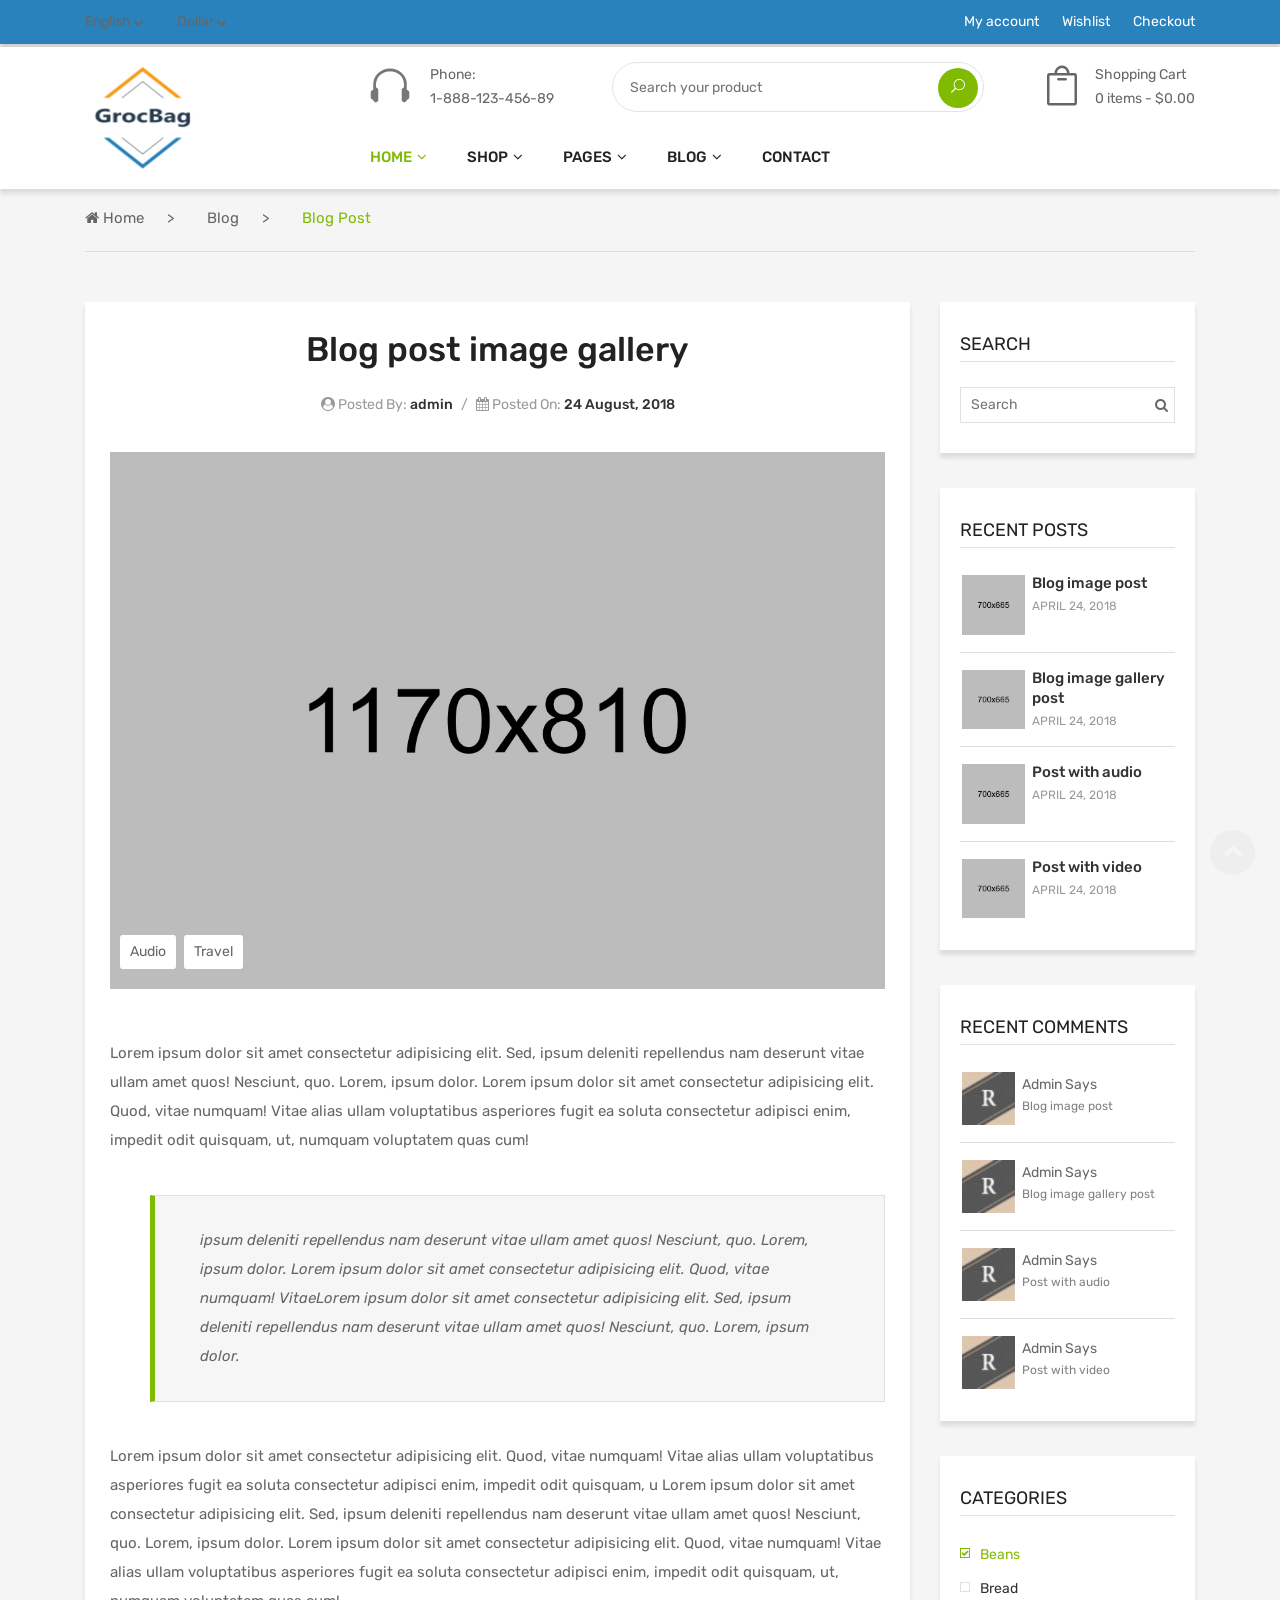
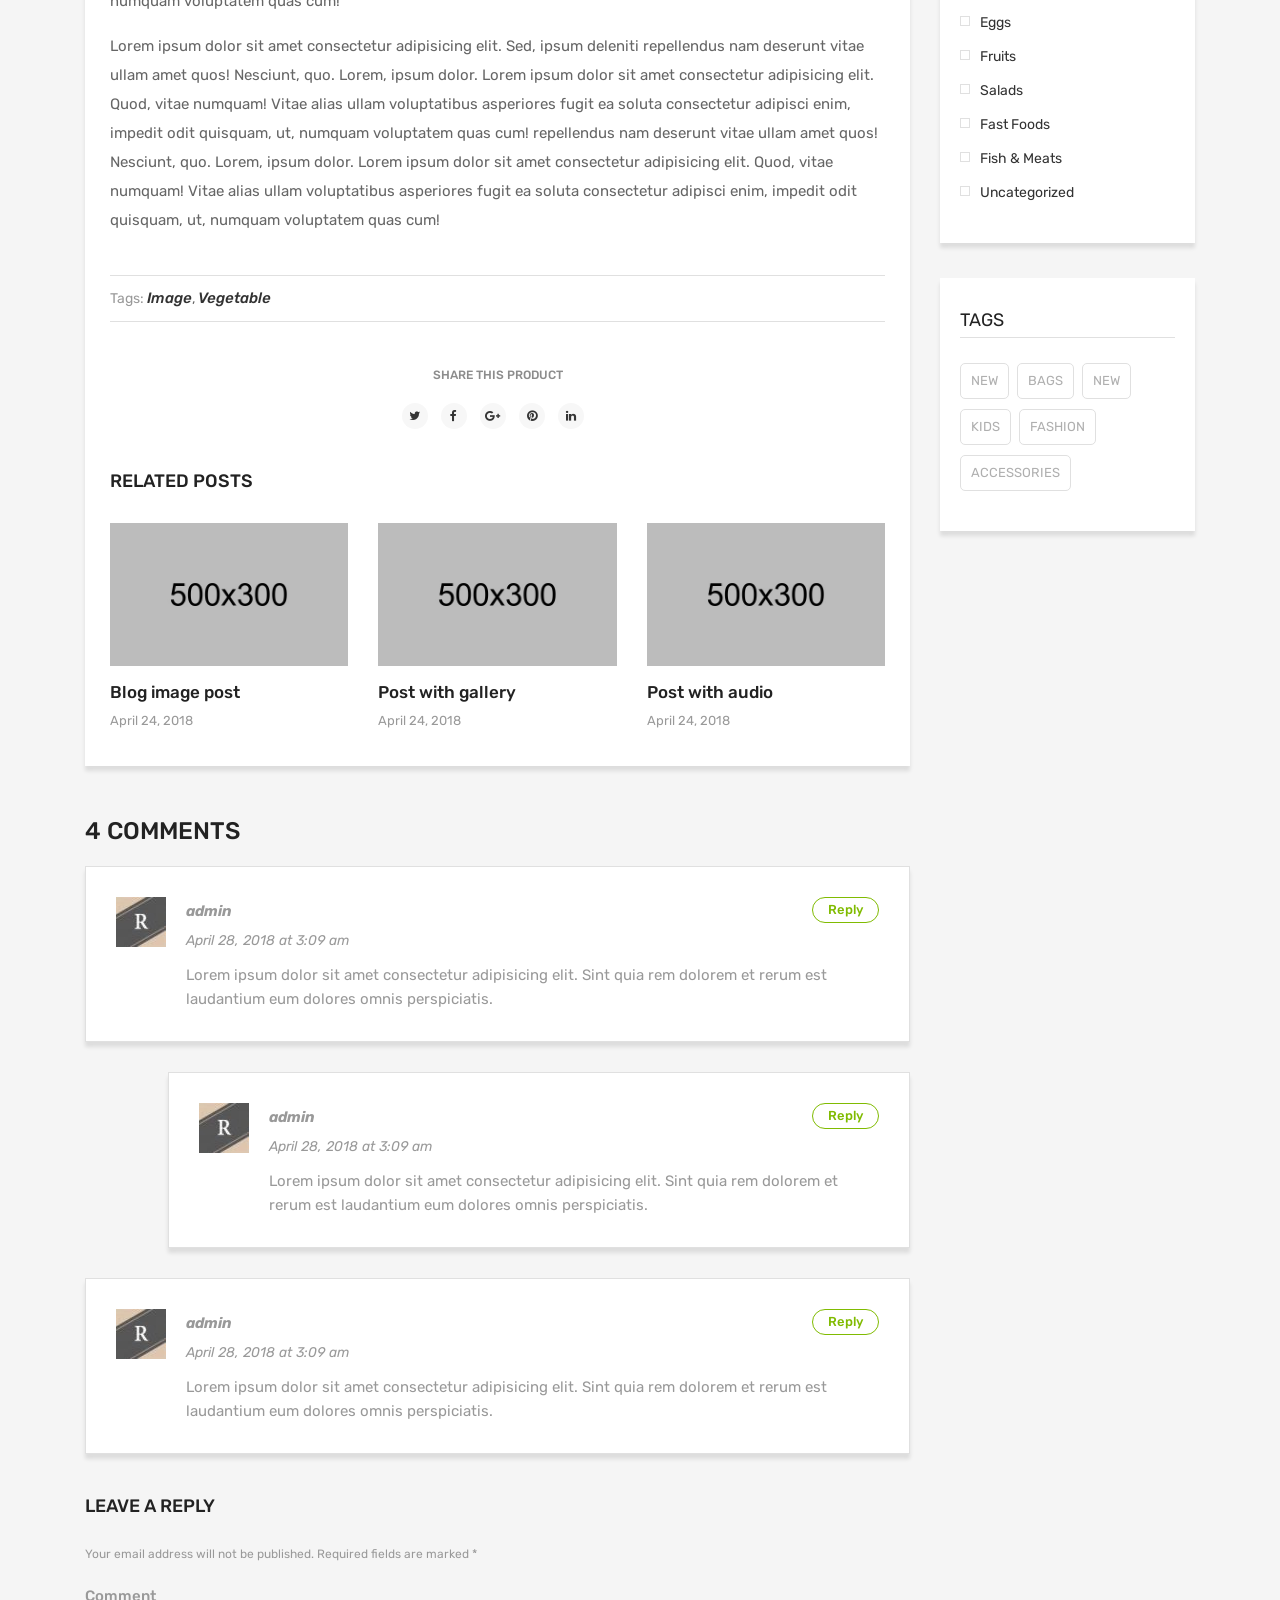
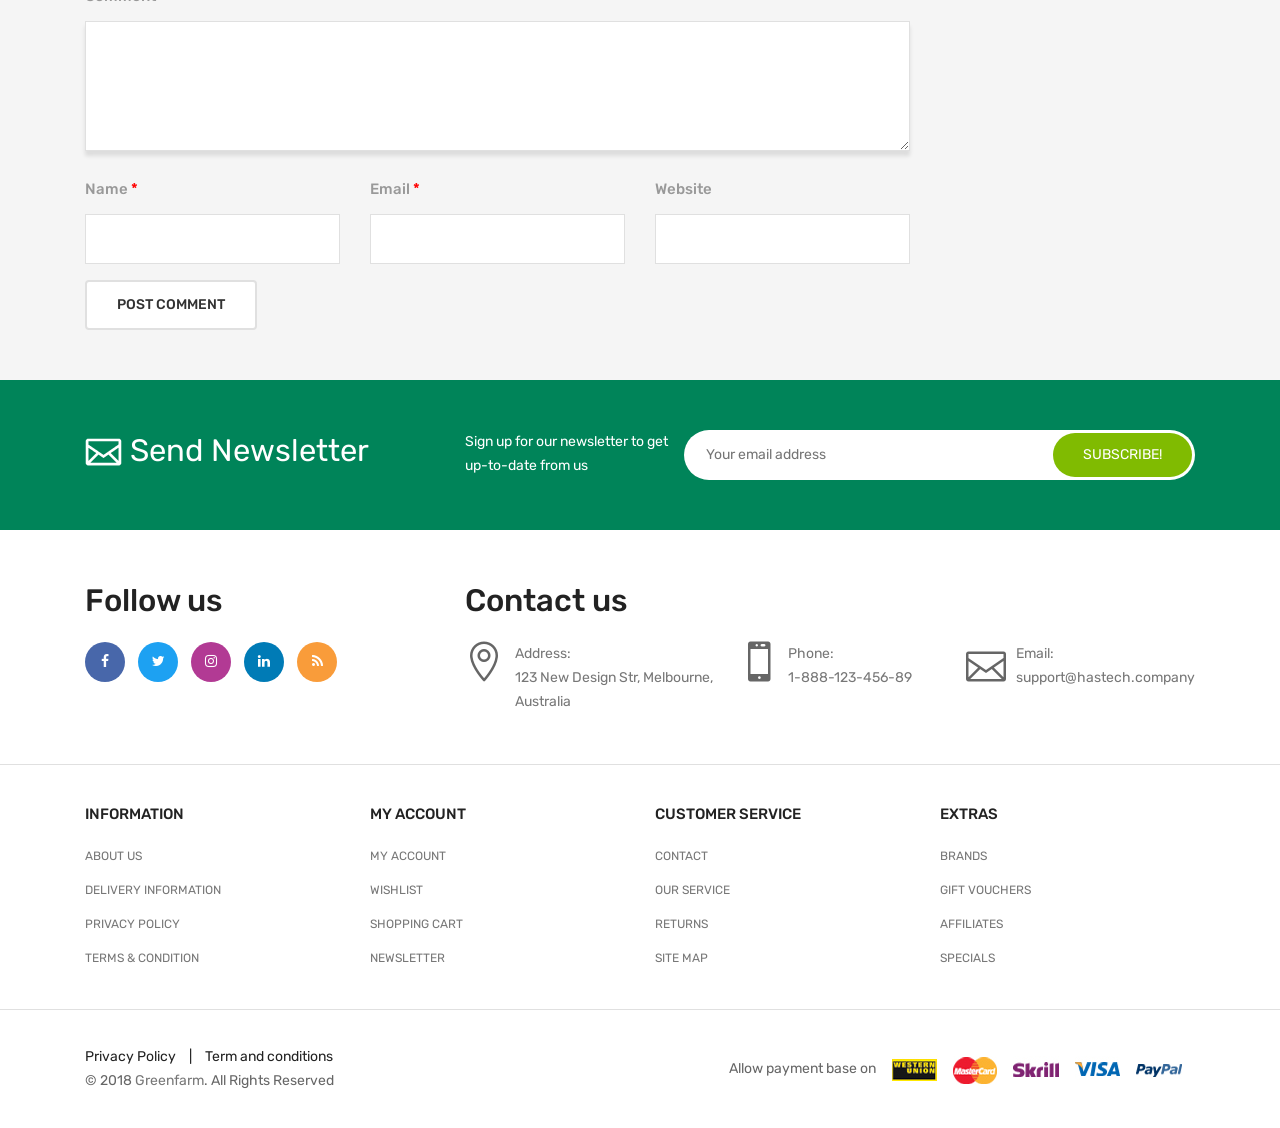
<file: blog-post-image-gallery.html>
<!DOCTYPE html>
<html class="no-js" lang="zxx">

<head>
	<meta charset="utf-8">
	<meta http-equiv="X-UA-Compatible" content="IE=edge">
	<title>Greenfarm - Organic Food eCommerce Bootstrap 4 Template</title>
	<meta name="description" content="">
	<meta name="viewport" content="width=device-width, initial-scale=1">
	<!-- Favicon -->
	<link rel="icon" href="assets/images/favicon.ico">

	<!-- CSS
	============================================ -->
	<!-- Bootstrap CSS -->
	<link href="assets/css/bootstrap.min.css" rel="stylesheet">

	<!-- FontAwesome CSS -->
	<link href="assets/css/font-awesome.min.css" rel="stylesheet">

	<!-- Elegent CSS -->
	<link href="assets/css/elegent.min.css" rel="stylesheet">

	<!-- Plugins CSS -->
	<link href="assets/css/plugins.css" rel="stylesheet">

	<!-- Helper CSS -->
	<link href="assets/css/helper.css" rel="stylesheet">

	<!-- Main CSS -->
	<link href="assets/css/main.css" rel="stylesheet">

	<!-- Modernizer JS -->
	<script src="assets/js/vendor/modernizr-2.8.3.min.js"></script>

</head>

<body>

	<!--=============================================
	=            Header         =
	=============================================-->

	<header>
        <!--=======  header top  =======-->

        <div class="header-top pt-10 pb-10 pt-lg-10 pb-lg-10 pt-md-10 pb-md-10">
            <div class="container">
                <div class="row">
                    <div class="col-lg-6 col-md-6 col-sm-6 col-xs-12 text-center text-sm-left">
                        <!-- currncy language dropdown -->
                        <div class="lang-currency-dropdown">
                            <ul>
                                <li> <a href="#">English <i class="fa fa-chevron-down"></i></a>
                                    <ul>
                                        <li><a href="#">French</a></li>
                                        <li><a href="#">Japanease</a></li>
                                    </ul>
                                </li>
                                <li><a href="#">Dollar <i class="fa fa-chevron-down"></i></a>
                                    <ul>
                                        <li><a href="#">Euro</a></li>
                                    </ul>
                                </li>
                            </ul>
                        </div>
                        <!-- end of currncy language dropdown -->
                    </div>
                    <div class="col-lg-6 col-md-6 col-sm-6 col-xs-12  text-center text-sm-right">
                        <!-- header top menu -->
                        <div class="header-top-menu">
                            <ul>
                                <li><a href="my-account.html">My account</a></li>
                                <li><a href="wishlist.html">Wishlist</a></li>
                                <li><a href="checkout.html">Checkout</a></li>
                            </ul>
                        </div>
                        <!-- end of header top menu -->
                    </div>
                </div>
            </div>
        </div>

        <!--=======  End of header top  =======-->

        <!--=======  header bottom  =======-->

        <div class="header-bottom header-bottom-one header-sticky">
            <div class="container">
                <div class="row">
                    <div class="col-md-3 col-sm-12 col-xs-12 text-lg-left text-md-center text-sm-center">
                        <!-- logo -->
                        <div class="logo mt-15 mb-15">
                            <a href="index.html">
                                <img src="assets/images/logo.png" class="img-fluid" alt="">
                            </a>
                        </div>
                        <!-- end of logo -->
                    </div>
                    <div class="col-md-9 col-sm-12 col-xs-12">
                        <div class="menubar-top d-flex justify-content-between align-items-center flex-sm-wrap flex-md-wrap flex-lg-nowrap mt-sm-15">
                            <!-- header phone number -->
                            <div class="header-contact d-flex">
                                <div class="phone-icon">
                                    <img src="assets/images/icon-phone.png" class="img-fluid" alt="">
                                </div>
                                <div class="phone-number">
                                    Phone: <span class="number">1-888-123-456-89</span>
                                </div>
                            </div>
                            <!-- end of header phone number -->
                            <!-- search bar -->
                            <div class="header-advance-search">
                                <form action="#">
                                    <input type="text" placeholder="Search your product">
                                    <button><span class="icon_search"></span></button>
                                </form>
                            </div>
                            <!-- end of search bar -->
                            <!-- shopping cart -->
                            <div class="shopping-cart" id="shopping-cart">
                                <a href="cart.html">
                                    <div class="cart-icon d-inline-block">
                                        <span class="icon_bag_alt"></span>
                                    </div>
                                    <div class="cart-info d-inline-block">
                                        <p>Shopping Cart 
                                            <span>
                                                0 items - $0.00 
                                            </span>
                                        </p>
                                    </div>
                                </a>
                            <!-- end of shopping cart -->

                            <!-- cart floating box -->
                            <div class="cart-floating-box" id="cart-floating-box">
                                <div class="cart-items">
                                    <div class="cart-float-single-item d-flex">
                                        <span class="remove-item"><a href="#"><i class="fa fa-times"></i></a></span>
                                        <div class="cart-float-single-item-image">
                                            <a href="single-product.html"><img src="assets/images/products/product01.jpg" class="img-fluid" alt=""></a>
                                        </div>
                                        <div class="cart-float-single-item-desc">
                                            <p class="product-title"> <a href="single-product.html">Duis pulvinar obortis eleifend </a></p>
                                            <p class="price"><span class="count">1x</span> $20.50</p>
                                        </div>
                                    </div>
                                    <div class="cart-float-single-item d-flex">
                                        <span class="remove-item"><a href="#"><i class="fa fa-times"></i></a></span>
                                        <div class="cart-float-single-item-image">
                                            <a href="single-product.html"><img src="assets/images/products/product02.jpg" class="img-fluid" alt=""></a>
                                        </div>
                                        <div class="cart-float-single-item-desc">
                                            <p class="product-title"> <a href="single-product.html">Fusce ultricies dolor vitae</a></p>
                                            <p class="price"><span class="count">1x</span> $20.50</p>
                                        </div>
                                    </div>
                                </div>
                                <div class="cart-calculation">
                                    <div class="calculation-details">
                                        <p class="total">Subtotal <span>$22</span></p>
                                    </div>
                                    <div class="floating-cart-btn text-center">
                                        <a href="checkout.html">Checkout</a>
                                        <a href="cart.html">View Cart</a>
                                    </div>
                                </div>
                            </div>
                            <!-- end of cart floating box -->
                            </div>
                        </div>

                        <!-- navigation section -->
                        <div class="main-menu">
                            <nav>
                                <ul>
                                    <li class="active menu-item-has-children"><a href="#">HOME</a>
                                        <ul class="sub-menu">
                                            <li><a href="index.html">Home Shop 1</a></li>
                                            <li><a href="index-2.html">Home Shop 2</a></li>
                                            <li><a href="index-3.html">Home Shop 3</a></li>
                                            <li><a href="index-4.html">Home Shop 4</a></li>
                                        </ul>
                                    </li>
                                    <li class="menu-item-has-children"><a href="shop-left-sidebar.html">Shop</a>
                                        <ul class="sub-menu">
                                            <li class="menu-item-has-children"><a href="shop-4-column.html">shop grid</a>
                                                <ul class="sub-menu">
                                                    <li><a href="shop-3-column.html">shop 3 column</a></li>
                                                    <li><a href="shop-4-column.html">shop 4 column</a></li>
                                                    <li><a href="shop-left-sidebar.html">shop left sidebar</a></li>
                                                    <li><a href="shop-right-sidebar.html">shop right sidebar</a></li>
                                                </ul>
                                            </li>
                                            <li class="menu-item-has-children"><a href="shop-list.html">shop List</a>
                                                <ul class="sub-menu">
                                                    <li><a href="shop-list.html">shop List</a></li>
                                                    <li><a href="shop-list-left-sidebar.html">shop List Left Sidebar</a></li>
                                                    <li><a href="shop-list-right-sidebar.html">shop List Right Sidebar</a></li>
                                                </ul>
                                            </li>
                                            <li class="menu-item-has-children"><a href="single-product.html">Single Product</a>
                                                <ul class="sub-menu">
                                                    <li><a href="single-product.html">Single Product</a></li>
                                                    <li><a href="single-product-variable.html">Single Product variable</a></li>
                                                    <li><a href="single-product-affiliate.html">Single Product affiliate</a></li>
                                                    <li><a href="single-product-group.html">Single Product group</a></li>
                                                    <li><a href="single-product-tabstyle-2.html">Tab Style 2</a></li>
                                                    <li><a href="single-product-tabstyle-3.html">Tab Style 3</a></li>
                                                    <li><a href="single-product-gallery-left.html">Gallery Left</a></li>
                                                    <li><a href="single-product-gallery-right.html">Gallery Right</a></li>
                                                    <li><a href="single-product-sticky-left.html">Sticky Left</a></li>
                                                    <li><a href="single-product-sticky-right.html">Sticky Right</a></li>
                                                    <li><a href="single-product-slider-box.html">Slider Box</a></li>
                                                    
                                                </ul>
                                            </li>
                                        </ul>
                                    </li>
                                    <li class="menu-item-has-children"><a href="#">PAGES</a>
                                        <ul class="mega-menu three-column">
                                            <li><a href="#">Column One</a>
                                                <ul>
                                                    <li><a href="cart.html">Cart</a></li>
                                                    <li><a href="checkout.html">Checkout</a></li>
                                                    <li><a href="wishlist.html">Wishlist</a></li>
                                                    
                                                </ul>
                                            </li>
                                            <li><a href="#">Column Two</a>
                                                <ul>
                                                    <li><a href="my-account.html">My Account</a></li>
                                                    <li><a href="login-register.html">Login Register</a></li>
                                                    <li><a href="faq.html">FAQ</a></li>
                                                </ul>
                                            </li>
                                            <li><a href="#">Column Three</a>
                                                <ul>
                                                    <li><a href="compare.html">Compare</a></li>
                                                    <li><a href="contact.html">Contact</a></li>
                                                </ul>
                                            </li>
                                        </ul>
                                    </li>
                                    <li class="menu-item-has-children"><a href="#">BLOG</a>
                                        <ul class="sub-menu">
                                            <li><a href="blog-3-column.html">Blog 3 column</a></li>
                                            <li><a href="blog-grid-left-sidebar.html">Blog Grid Left Sidebar</a></li>
                                            <li><a href="blog-grid-right-sidebar.html">Blog Grid Right Sidebar</a></li>
                                            <li><a href="blog-list-left-sidebar.html">Blog List Left Sidebar</a></li>
                                            <li><a href="blog-list-right-sidebar.html">Blog List Right Sidebar</a></li>
                                            <li><a href="blog-post-left-sidebar.html">Blog Post Left Sidebar</a></li>
                                            <li><a href="blog-post-right-sidebar.html">Blog Post Right Sidebar</a></li>
                                            <li><a href="blog-post-image-format.html">Blog Post Image Format</a></li>
                                            <li><a href="blog-post-image-gallery.html">Blog Post Image Gallery Format</a></li>
                                            <li><a href="blog-post-audio-format.html">Blog Post Audio Format</a></li>
                                            <li><a href="blog-post-video-format.html">Blog Post Video Format</a></li>
                                        </ul>
                                    </li>
                                    <li><a href="contact.html">CONTACT</a></li>
                                </ul>
                            </nav>
                        </div>
                        <!-- end of navigation section -->
                    </div>
                    <div class="col-12">
                        <!-- Mobile Menu -->
                        <div class="mobile-menu d-block d-lg-none"></div>
                    </div>
                </div>
            </div>
        </div>

        <!--=======  End of header bottom  =======-->
    </header>

    <!--=====  End of Header  ======-->


    <!--=============================================
    =            breadcrumb area         =
    =============================================-->
    
    <div class="breadcrumb-area mb-50">
        <div class="container">
            <div class="row">
                <div class="col">
                    <div class="breadcrumb-container">
                        <ul>
                            <li><a href="index.html"><i class="fa fa-home"></i> Home</a></li>
                            <li><a href="blog-list-left-sidebar.html">Blog</a></li>
                            <li class="active">Blog Post</li>
                        </ul>
                    </div>
                </div>
            </div>
        </div>
    </div>
    
    <!--=====  End of breadcrumb area  ======-->


    <!--=============================================
    =            Blog Page Container         =
    =============================================-->
    
    <div class="blog-page-container mb-50">
        <div class="container">
            <div class="row">
                <div class="col-lg-3 order-2">
					<!--=======  sidebar area  =======-->
					
					<div class="sidebar-area">

                        <!--=======  single sidebar  =======-->
                        
                        <div class="sidebar mb-35">
                            <h3 class="sidebar-title">Search</h3>
                            <!--=======  search box  =======-->
                            
                            <div class="sidebar-search-box">
                                <input type="search" placeholder="Search" >
                                <button type="submit"><i class="fa fa-search"></i></button>
                            </div>
                            
                            <!--=======  End of search box  =======-->
                        </div>
                        
                        <!--=======  End of single sidebar  =======-->

                        <!--=======  single sidebar  =======-->
                        
                        <div class="sidebar mb-35">
                            <h3 class="sidebar-title">Recent Posts</h3>
                            <!--=======  block container  =======-->
                            
                            <div class="block-container">

                                <!--=======  single block  =======-->
                                
                                <div class="single-block d-flex">
                                    <div class="image">
                                        <a href="blog-post-image-format.html">
                                            <img src="assets/images/blog-image/blog01-700x665.jpg" class="img-fluid" alt="">
                                        </a>
                                    </div>
                                    <div class="content">
                                        <p><a href="blog-post-image-format.html">Blog image post</a> <span>APRIL 24, 2018</span></p>
                                    </div>
                                </div>
                                
                                <!--=======  End of single block  =======-->

                                <!--=======  single block  =======-->
                                
                                <div class="single-block d-flex">
                                    <div class="image">
                                        <a href="blog-post-image-gallery.html">
                                            <img src="assets/images/blog-image/blog03-700x665.jpg" class="img-fluid" alt="">
                                        </a>
                                    </div>
                                    <div class="content">
                                        <p><a href="blog-post-image-gallery.html">Blog image gallery post</a> <span>APRIL 24, 2018</span></p>
                                    </div>
                                </div>
                                
                                <!--=======  End of single block  =======-->

                                <!--=======  single block  =======-->
                                
                                <div class="single-block d-flex">
                                    <div class="image">
                                        <a href="blog-post-audio-format.html">
                                            <img src="assets/images/blog-image/blog05-700x665.jpg" class="img-fluid" alt="">
                                        </a>
                                    </div>
                                    <div class="content">
                                        <p><a href="blog-post-audio-format.html">Post with audio</a> <span>APRIL 24, 2018</span></p>
                                    </div>
                                </div>
                                
                                <!--=======  End of single block  =======-->

                                <!--=======  single block  =======-->
                                
                                <div class="single-block d-flex">
                                    <div class="image">
                                        <a href="blog-post-video-format.html">
                                            <img src="assets/images/blog-image/blog06-700x665.jpg" class="img-fluid" alt="">
                                        </a>
                                    </div>
                                    <div class="content">
                                        <p><a href="blog-post-video-format.html">Post with video</a> <span>APRIL 24, 2018</span></p>
                                    </div>
                                </div>
                                
                                <!--=======  End of single block  =======-->

                            </div>
                            
                            <!--=======  End of block container  =======-->
                        </div>
                        
                        <!--=======  End of single sidebar  =======-->

                        <!--=======  single sidebar  =======-->
                        
                        <div class="sidebar mb-35">
                            <h3 class="sidebar-title">Recent Comments</h3>
                            <!--=======  block container  =======-->
                            
                            <div class="block-container">

                                <!--=======  single block  =======-->
                                
                                <div class="single-block comment-block d-flex">
                                    <div class="image">
                                        <a href="blog-post-image-format.html">
                                            <img src="assets/images/road-avatar-50x50.jpg" class="img-fluid" alt="">
                                        </a>
                                    </div>
                                    <div class="content">
                                        <p><span>Admin Says</span>  <a href="blog-post-image-format.html">Blog image post</a></p>
                                    </div>
                                </div>
                                
                                <!--=======  End of single block  =======-->

                                <!--=======  single block  =======-->
                                
                                <div class="single-block comment-block d-flex">
                                    <div class="image">
                                        <a href="blog-post-image-gallery.html">
                                            <img src="assets/images/road-avatar-50x50.jpg" class="img-fluid" alt="">
                                        </a>
                                    </div>
                                    <div class="content">
                                        <p><span>Admin Says</span><a href="blog-post-image-gallery.html">Blog image gallery post</a></p>
                                    </div>
                                </div>
                                
                                <!--=======  End of single block  =======-->

                                <!--=======  single block  =======-->
                                
                                <div class="single-block comment-block d-flex">
                                    <div class="image">
                                        <a href="blog-post-audio-format.html">
                                            <img src="assets/images/road-avatar-50x50.jpg" class="img-fluid" alt="">
                                        </a>
                                    </div>
                                    <div class="content">
                                        <p><span>Admin Says</span><a href="blog-post-audio-format.html">Post with audio</a></p>
                                    </div>
                                </div>
                                
                                <!--=======  End of single block  =======-->

                                <!--=======  single block  =======-->
                                
                                <div class="single-block comment-block d-flex">
                                    <div class="image">
                                        <a href="blog-post-video-format.html">
                                            <img src="assets/images/road-avatar-50x50.jpg" class="img-fluid" alt="">
                                        </a>
                                    </div>
                                    <div class="content">
                                        <p><span>Admin Says</span><a href="blog-post-video-format.html">Post with video</a> </p>
                                    </div>
                                </div>
                                
                                <!--=======  End of single block  =======-->

                            </div>
                            
                            <!--=======  End of block container  =======-->
                        </div>
                        
                        <!--=======  End of single sidebar  =======-->

                        <!--=======  single sidebar  =======-->
                        
                        <div class="sidebar mb-35">
                            <h3 class="sidebar-title">CATEGORIES</h3>
                            <ul class="product-categories">
                                <li><a class="active" href="shop-left-sidebar.html">Beans</a></li>
                                <li><a href="shop-left-sidebar.html">Bread</a></li>
                                <li><a href="shop-left-sidebar.html">Eggs</a></li>
                                <li><a href="shop-left-sidebar.html">Fruits</a></li>
                                <li><a href="shop-left-sidebar.html">Salads</a></li>
                                <li><a href="shop-left-sidebar.html">Fast Foods</a></li>
                                <li><a href="shop-left-sidebar.html">Fish & Meats</a></li>
                                <li><a href="shop-left-sidebar.html">Uncategorized</a></li>
                            </ul>
                        </div>
                        
                        <!--=======  End of single sidebar  =======-->


                        <!--=======  single sidebar  =======-->
                        
                        <div class="sidebar">
                            <h3 class="sidebar-title">Tags</h3>
                            <!--=======  tag container  =======-->
                            
                            <ul class="tag-container">
                                <li><a href="shop-left-sidebar.html">new</a> </li>
                                <li><a href="shop-left-sidebar.html">bags</a> </li>
                                <li><a href="shop-left-sidebar.html">new</a> </li>
                                <li><a href="shop-left-sidebar.html">kids</a> </li>
                                <li><a href="shop-left-sidebar.html">fashion</a> </li>
                                <li><a href="shop-left-sidebar.html">Accessories</a> </li>
                            </ul>
                            
                            <!--=======  End of tag container  =======-->
                        </div>
                        
                        <!--=======  End of single sidebar  =======-->
                    </div>
                    
                    <!--=======  End of sidebar area  =======-->
                </div>
                <div class="col-lg-9 order-1 mb-sm-35 mb-xs-35">
                    <!--=======  blog post container  =======-->
                    
                    <div class="blog-single-post-container mb-50">

                        <!--=======  post title  =======-->
                        
                        
                        <h3 class="post-title">Blog post image gallery</h3>
                        
                        <!--=======  End of post title  =======-->


                        <!--=======  Post meta  =======-->
                        <div class="post-meta">
                            <p><span><i class="fa fa-user-circle"></i> Posted By: </span> <a href="#">admin</a> <span class="separator">/</span> <span><i class="fa fa-calendar"></i> Posted On: <a href="#">24 August, 2018</a></span></p>
                        </div>
                        
                        <!--=======  End of Post meta  =======-->

                        <!--=======  Post media  =======-->
                        
                        <div class="single-blog-post-media mb-xs-20">
                            <div class="blog-image-gallery">
                                <div class="single-image">
                                    <img src="assets/images/single-post-image/blog01.jpg" class="img-fluid" alt="">
                                </div>

                                <div class="single-image">
                                    <img src="assets/images/single-post-image/blog05.jpg" class="img-fluid" alt="">
                                </div>
                                
                                <div class="single-image">
                                   <img src="assets/images/single-post-image/blog01.jpg" class="img-fluid" alt="">
                                </div>
                            </div>
                            <div class="blog-categories">
                                <ul>
                                    <li><a href="#">Audio</a></li>
                                    <li><a href="#">Travel</a></li>
                                </ul>
                            </div>
                        </div>
                        
                        <!--=======  End of Post media  =======-->

                        <!--=======  Post content  =======-->
                        
                        <div class="post-content mb-40">
                            <p>Lorem ipsum dolor sit amet consectetur adipisicing elit. Sed, ipsum deleniti repellendus nam deserunt vitae ullam amet quos! Nesciunt, quo. Lorem, ipsum dolor. Lorem ipsum dolor sit amet consectetur adipisicing elit. Quod, vitae numquam! Vitae alias ullam voluptatibus asperiores fugit ea soluta consectetur adipisci enim, impedit odit quisquam, ut, numquam voluptatem quas cum!</p>

                            <blockquote>
                                <p>ipsum deleniti repellendus nam deserunt vitae ullam amet quos! Nesciunt, quo. Lorem, ipsum dolor. Lorem ipsum dolor sit amet consectetur adipisicing elit. Quod, vitae numquam! VitaeLorem ipsum dolor sit amet consectetur adipisicing elit. Sed, ipsum deleniti repellendus nam deserunt vitae ullam amet quos! Nesciunt, quo. Lorem, ipsum dolor.</p>
                            </blockquote>

                            <p> Lorem ipsum dolor sit amet consectetur adipisicing elit. Quod, vitae numquam! Vitae alias ullam voluptatibus asperiores fugit ea soluta consectetur adipisci enim, impedit odit quisquam, u Lorem ipsum dolor sit amet consectetur adipisicing elit. Sed, ipsum deleniti repellendus nam deserunt vitae ullam amet quos! Nesciunt, quo. Lorem, ipsum dolor. Lorem ipsum dolor sit amet consectetur adipisicing elit. Quod, vitae numquam! Vitae alias ullam voluptatibus asperiores fugit ea soluta consectetur adipisci enim, impedit odit quisquam, ut, numquam voluptatem quas cum!</p>

                            <p>Lorem ipsum dolor sit amet consectetur adipisicing elit. Sed, ipsum deleniti repellendus nam deserunt vitae ullam amet quos! Nesciunt, quo. Lorem, ipsum dolor. Lorem ipsum dolor sit amet consectetur adipisicing elit. Quod, vitae numquam! Vitae alias ullam voluptatibus asperiores fugit ea soluta consectetur adipisci enim, impedit odit quisquam, ut, numquam voluptatem quas cum! repellendus nam deserunt vitae ullam amet quos! Nesciunt, quo. Lorem, ipsum dolor. Lorem ipsum dolor sit amet consectetur adipisicing elit. Quod, vitae numquam! Vitae alias ullam voluptatibus asperiores fugit ea soluta consectetur adipisci enim, impedit odit quisquam, ut, numquam voluptatem quas cum!</p>
                        </div>
                        
                        <!--=======  End of Post content  =======-->

                        <!--=======  Tags area  =======-->
                        
                        <div class="tag-area mb-40">
                            <span>Tags: </span>
                            <ul>
                                <li><a href="#">Image</a>,</li>
                                <li><a href="#">Vegetable</a></li>
                            </ul>
                        </div>
                        
                        <!--=======  End of Tags area  =======-->


                        <!--=======  Share post area  =======-->
                        
                        <div class="social-share-buttons mb-40">
                                <h3>share this product</h3>
                                <ul>
                                    <li><a class="twitter" href="#"><i class="fa fa-twitter"></i></a></li>
                                    <li><a class="facebook" href="#"><i class="fa fa-facebook"></i></a></li>
                                    <li><a class="google-plus" href="#"><i class="fa fa-google-plus"></i></a></li>
                                    <li><a class="pinterest" href="#"><i class="fa fa-pinterest"></i></a></li>
                                    <li><a class="linkedin" href="#"><i class="fa fa-linkedin"></i></a></li>
                                </ul>
                            </div>
                        
                        <!--=====  End of Share post area  ======-->

                        <!--=======  related post  =======-->
                        
                        <div class="related-post-container">
                            <div class="row">
                                <div class="col-lg-12">
                                    <h3 class="related-post-title mb-30">RELATED POSTS</h3>
                                </div>
                            </div>
                            <div class="row">
                                <div class="col-lg-4 col-md-4 mb-xs-20">
                                    <!--=======  single related post  =======-->
                                    
                                    <div class="single-related-post">
                                        <div class="image">
                                            <a href="blog-post-image-format.html">
                                                <img src="assets/images/blog-image/blog01.jpg" class="img-fluid" alt="">
                                            </a>
                                        </div>
                                        <div class="content">
                                            <h3 class="related-post-title"> 
                                                <a href="blog-post-image-format.html">Blog image post</a> 
                                                <span>April 24, 2018</span>
                                            </h3>
                                        </div>
                                    </div>
                                    
                                    <!--=======  End of single related post  =======-->
                                </div>
                                <div class="col-lg-4 col-md-4 mb-xs-20">
                                    <!--=======  single related post  =======-->
                                    
                                    <div class="single-related-post">
                                        <div class="image">
                                            <a href="blog-post-image-gallery.html">
                                                <img src="assets/images/blog-image/blog02.jpg" class="img-fluid" alt="">
                                            </a>
                                        </div>
                                        <div class="content">
                                            <h3 class="related-post-title"> 
                                                <a href="blog-post-image-gallery.html">Post with gallery</a> 
                                                <span>April 24, 2018</span>
                                            </h3>
                                        </div>
                                    </div>
                                    
                                    <!--=======  End of single related post  =======-->
                                </div>
                                <div class="col-lg-4 col-md-4">
                                    <!--=======  single related post  =======-->
                                    
                                    <div class="single-related-post">
                                        <div class="image">
                                            <a href="blog-post-audio-format.html">
                                                <img src="assets/images/blog-image/blog03.jpg" class="img-fluid" alt="">
                                            </a>
                                        </div>
                                        <div class="content">
                                            <h3 class="related-post-title"> 
                                                <a href="blog-post-audio-format.html">Post with audio</a> 
                                                <span>April 24, 2018</span>
                                            </h3>
                                        </div>
                                    </div>
                                    
                                    <!--=======  End of single related post  =======-->
                                </div>
                            </div>
                        </div>
                        
                        <!--=======  End of related post  =======-->
    
                    </div>
                    
                    <!--=======  End of blog post container  =======-->

                    <!--=============================================
                    =            Comment section         =
                    =============================================-->
                    
                    <div class="comment-section">
                        <h3 class="comment-counter">4 COMMENTS</h3>

                        <!--=======  comment container  =======-->
                        
                        <div class="comment-container mb-40">
                            <!--=======  single comment  =======-->
                            
                            <div class="single-comment">
                                <span class="reply-btn"><a href="#">Reply</a></span>

                                <div class="image">
                                    <img src="assets/images/road-avatar-50x50.jpg" alt="">
                                </div>
                                <div class="content">
                                    <h3 class="user">admin <span class="comment-time">April 28, 2018 at 3:09 am</span></h3>
                                    <p class="comment-text">Lorem ipsum dolor sit amet consectetur adipisicing elit. Sint quia rem dolorem et rerum est laudantium eum dolores omnis perspiciatis.</p>
                                </div>

                            </div>

                            <!--=======  End of single comment  =======-->
                            
                            <!--=======  single reply comment  =======--> 

                            <div class="single-comment reply-comment">
                                <span class="reply-btn"><a href="#">Reply</a></span>

                                <div class="image">
                                    <img src="assets/images/road-avatar-50x50.jpg" alt="">
                                </div>
                                <div class="content">
                                    <h3 class="user">admin <span class="comment-time">April 28, 2018 at 3:09 am</span></h3>
                                    <p class="comment-text">Lorem ipsum dolor sit amet consectetur adipisicing elit. Sint quia rem dolorem et rerum est laudantium eum dolores omnis perspiciatis.</p>
                                </div>

                            </div>

                            <!--=======  End of single reply comment  =======-->

                            <!--=======  single comment  =======-->
                            
                            <div class="single-comment">
                                <span class="reply-btn"><a href="#">Reply</a></span>

                                <div class="image">
                                    <img src="assets/images/road-avatar-50x50.jpg" alt="">
                                </div>
                                <div class="content">
                                    <h3 class="user">admin <span class="comment-time">April 28, 2018 at 3:09 am</span></h3>
                                    <p class="comment-text">Lorem ipsum dolor sit amet consectetur adipisicing elit. Sint quia rem dolorem et rerum est laudantium eum dolores omnis perspiciatis.</p>
                                </div>

                            </div>

                            <!--=======  End of single comment  =======-->
                            
                            

                        </div>
                        
                        <!--=======  End of comment container  =======-->

                        <!--=======  comment form container  =======-->
                        
                        <div class="comment-form-container">
                            <h3 class="comment-form-title">LEAVE A REPLY</h3>
                            <p>Your email address will not be published. Required fields are marked *</p>

                            <!--=======  comment form  =======-->
                            
                            <div class="comment-form">
                                <form action="#">
                                    <div class="row">
                                        <div class="col-lg-12">
                                            <div class="form-group">
                                                <label>Comment</label>
                                                <textarea name="commentMessage" id="commentMessage"></textarea>
                                            </div>
                                        </div>
                                        <div class="col-lg-4">
                                            <div class="form-group">
                                                <label>Name <span class="required">*</span></label>
                                                <input type="text" name="commenterName">
                                            </div>
                                        </div>
                                        <div class="col-lg-4">
                                            <div class="form-group">
                                                <label>Email <span class="required">*</span></label>
                                                <input type="text" name="commenterEmail">
                                            </div>
                                        </div>
                                        <div class="col-lg-4">
                                            <div class="form-group">
                                                <label>Website</label>
                                                <input type="text" name="commenterWebsite">
                                            </div>
                                        </div>
                                        <div class="col-lg-12">
                                            <button type="submit" class="post-comment-btn" name="submit">post comment</button>
                                        </div>
                                    </div>
                                </form>
                            </div>
                            
                            <!--=======  End of comment form  =======-->
                        </div>
                        
                        <!--=======  End of comment form container  =======-->

                    </div>

                    
                    <!--=====  End of Comment section  ======-->

                    
                </div>
            </div>
        </div>
    </div>
    
    <!--=====  End of Blog Page Container  ======-->

    

	<!--=============================================
	=            Footer         =
	=============================================-->
	
	<footer>
        <!--=======  newsletter section  =======-->
        
        <div class="newsletter-section pt-50 pb-50">
            <div class="container">
                <div class="row">
                    <div class="col-lg-4 col-md-12 col-sm-12 mb-sm-20 mb-xs-20">
                        <!--=======  newsletter title =======-->
                        
                        <div class="newsletter-title">
                            <h1>
                                <img src="assets/images/icon-newsletter.png" alt="">
                                Send Newsletter
                            </h1>
                        </div>
                        
                        <!--=======  End of newsletter title  =======-->
                    </div>

                    <div class="col-lg-8 col-md-12 col-sm-12">
                        <!--=======  subscription-form wrapper  =======-->
                        
                        <div class="subscription-form-wrapper d-flex flex-wrap flex-sm-nowrap">
                            <p class="mb-xs-20">Sign up for our newsletter to get up-to-date from us</p>
                            <div class="subscription-form">
                                <form  id="mc-form" class="mc-form subscribe-form">
                                    <input type="email" id="mc-email" autocomplete="off" placeholder="Your email address">
                                    <button id="mc-submit" type="submit"> subscribe!</button>
                                </form>

                                <!-- mailchimp-alerts Start -->
                                <div class="mailchimp-alerts">
                                    <div class="mailchimp-submitting"></div><!-- mailchimp-submitting end -->
                                    <div class="mailchimp-success"></div><!-- mailchimp-success end -->
                                    <div class="mailchimp-error"></div><!-- mailchimp-error end -->
                                </div><!-- mailchimp-alerts end -->
                            </div>
                        </div>
                        
                        <!--=======  End of subscription-form wrapper  =======-->
                    </div>
                </div>
            </div>
        </div>
        
        <!--=======  End of newsletter section  =======-->

        <!--=======  social contact section  =======-->
        
        <div class="social-contact-section pt-50 pb-50">
            <div class="container">
                <div class="row">
                    <div class="col-lg-4 col-md-12 order-2 order-md-2 order-sm-2 order-lg-1">
                        <!--=======  social media links  =======-->
                        
                        <div class="social-media-section">
                            <h2>Follow us</h2>
                            <div class="social-links">
                                <a class="facebook" href="http://www.facebook.com" data-tooltip="Facebook"><i class="fa fa-facebook"></i></a>
                                <a class="twitter" href="http://www.twitter.com" data-tooltip="Twitter"><i class="fa fa-twitter"></i></a>
                                <a class="instagram" href="http://www.instagram.com" data-tooltip="Instagram"><i class="fa fa-instagram"></i></a>
                                <a class="linkedin" href="http://www.linkedin.com" data-tooltip="Linkedin"><i class="fa fa-linkedin"></i></a>
                                <a class="rss" href="http://www.rss.com" data-tooltip="RSS"><i class="fa fa-rss"></i></a>
                            </div>
                        </div>
                        
                        <!--=======  End of social media links  =======-->
                        
                    </div>
                    <div class="col-lg-8 col-md-12 order-1 order-md-1 order-sm-1 order-lg-2  mb-sm-50 mb-xs-50">
                        <!--=======  contact summery  =======-->
                        
                        <div class="contact-summery">
                            <h2>Contact us</h2>

                            <!--=======  contact segments  =======-->
                            
                            <div class="contact-segments d-flex justify-content-between flex-wrap flex-lg-nowrap"> 
                                <!--=======  single contact  =======-->
                            
                                <div class="single-contact d-flex mb-xs-20">
                                    <div class="icon">
                                        <span class="icon_pin_alt"></span>
                                    </div>
                                    <div class="contact-info">
                                        <p>Address: <span>123 New Design Str, Melbourne, Australia</span></p>
                                    </div>
                                </div>
                                
                                <!--=======  End of single contact  =======-->
                                <!--=======  single contact  =======-->
                            
                                <div class="single-contact d-flex mb-xs-20">
                                    <div class="icon">
                                        <span class="icon_mobile"></span>
                                    </div>
                                    <div class="contact-info">
                                        <p>Phone: <span>1-888-123-456-89</span></p>
                                    </div>
                                </div>
                                
                                <!--=======  End of single contact  =======-->
                                <!--=======  single contact  =======-->
                            
                                <div class="single-contact d-flex">
                                    <div class="icon">
                                        <span class="icon_mail_alt"></span>
                                    </div>
                                    <div class="contact-info">
                                        <p>Email: <span>support@hastech.company</span></p>
                                    </div>
                                </div>
                                
                                <!--=======  End of single contact  =======-->
                            </div>
                            
                            <!--=======  End of contact segments  =======-->

                            
                            
                        </div>
                        
                        <!--=======  End of contact summery  =======-->
                        
                    </div>
                </div>
            </div>
        </div>
        
        <!--=======  End of social contact section  =======-->

        <!--=======  footer navigation  =======-->
        
        <div class="footer-navigation-section pt-40 pb-40">
            <div class="container">
                <div class="row">
                    <div class="col-lg-3 col-md-3 col-sm-6 col-xs-12 mb-xs-30">
                        <!--=======  single navigation section  =======-->
                        
                        <div class="single-navigation-section">
                            <h3 class="nav-section-title">INFORMATION</h3>
                            <ul>
                                <li> <a href="about-us.html">About Us</a></li>
                                <li> <a href="#">Delivery Information</a></li>
                                <li> <a href="#">Privacy Policy</a></li>
                                <li> <a href="#">Terms & Condition</a></li>
                            </ul>
                        </div>
                        
                        <!--=======  End of single navigation section  =======-->
                    </div>
                    <div class="col-lg-3 col-md-3 col-sm-6 col-xs-12 mb-xs-30">
                        <!--=======  single navigation section  =======-->
                        
                        <div class="single-navigation-section">
                            <h3 class="nav-section-title">MY ACCOUNT</h3>
                            <ul>
                                <li> <a href="my-account.html">My Account</a></li>
                                <li> <a href="wishlist.html">Wishlist</a></li>
                                <li> <a href="cart.html">Shopping Cart</a></li>
                                <li> <a href="#">Newsletter</a></li>
                            </ul>
                        </div>
                        
                        <!--=======  End of single navigation section  =======-->
                    </div>
                    <div class="col-lg-3 col-md-3 col-sm-6 col-xs-12 mb-xs-30">
                        <!--=======  single navigation section  =======-->
                        
                        <div class="single-navigation-section">
                            <h3 class="nav-section-title">CUSTOMER SERVICE</h3>
                            <ul>
                                <li> <a href="contact.html">Contact</a></li>
                                <li> <a href="#">OUR SERVICE</a></li>
                                <li> <a href="#">RETURNS</a></li>
                                <li> <a href="#">SITE MAP</a></li>
                            </ul>
                        </div>
                        
                        <!--=======  End of single navigation section  =======-->
                    </div>
                    <div class="col-lg-3 col-md-3 col-sm-6 col-xs-12">
                        <!--=======  single navigation section  =======-->
                        
                        <div class="single-navigation-section">
                            <h3 class="nav-section-title">Extras</h3>
                            <ul>
                                <li> <a href="contact.html">BRANDS</a></li>
                                <li> <a href="#">GIFT VOUCHERS</a></li>
                                <li> <a href="#">AFFILIATES</a></li>
                                <li> <a href="#">SPECIALS</a></li>
                            </ul>
                        </div>
                        
                        <!--=======  End of single navigation section  =======-->
                    </div>
                </div>
            </div>
        </div>
        
        <!--=======  End of footer navigation  =======-->


        <!--=======  copyright section  =======-->
        
        <div class="copyright-section pt-35 pb-35">
            <div class="container">
                <div class="row align-items-md-center align-items-sm-center">
                    <div class="col-lg-4 col-md-6 col-sm-12 col-xs-12 text-center text-md-left">
                        <!--=======  copyright text	  =======-->
                        
                        <div class="copyright-segment">
                            <p>
                                <a href="#">Privacy Policy</a>
                                <span class="separator">|</span>
                                <a href="#">Term and conditions</a>
                            </p>
                            <p class="copyright-text">&copy; 2018 <a href="/">Greenfarm</a>. All Rights Reserved</p>
                        </div>
                        
                        <!--=======  End of copyright text	  =======-->
                        
                    </div>
                    <div class="col-lg-8 col-md-6 col-sm-12 col-xs-12">
                        <!--=======  payment info  =======-->
                        
                        <div class="payment-info text-center text-md-right">
                            <p>Allow payment base on <img src="assets/images/payment-icon.png" class="img-fluid" alt=""></p>
                        </div>
                        
                        <!--=======  End of payment info  =======-->
                        
                    </div>
                </div>
            </div>
        </div>
        
        <!--=======  End of copyright section  =======-->
    </footer>
    
    <!--=====  End of Footer  ======-->


	<!-- scroll to top  -->
	<a href="#" class="scroll-top"></a>
	<!-- end of scroll to top -->
	
	<!-- JS
	============================================ -->
	<!-- jQuery JS -->
	<script src="assets/js/vendor/jquery.min.js"></script>

	<!-- Popper JS -->
	<script src="assets/js/popper.min.js"></script>

	<!-- Bootstrap JS -->
	<script src="assets/js/bootstrap.min.js"></script>

	<!-- Plugins JS -->
	<script src="assets/js/plugins.js"></script>

	<!-- Main JS -->
	<script src="assets/js/main.js"></script>

</body>

</html>
</file>
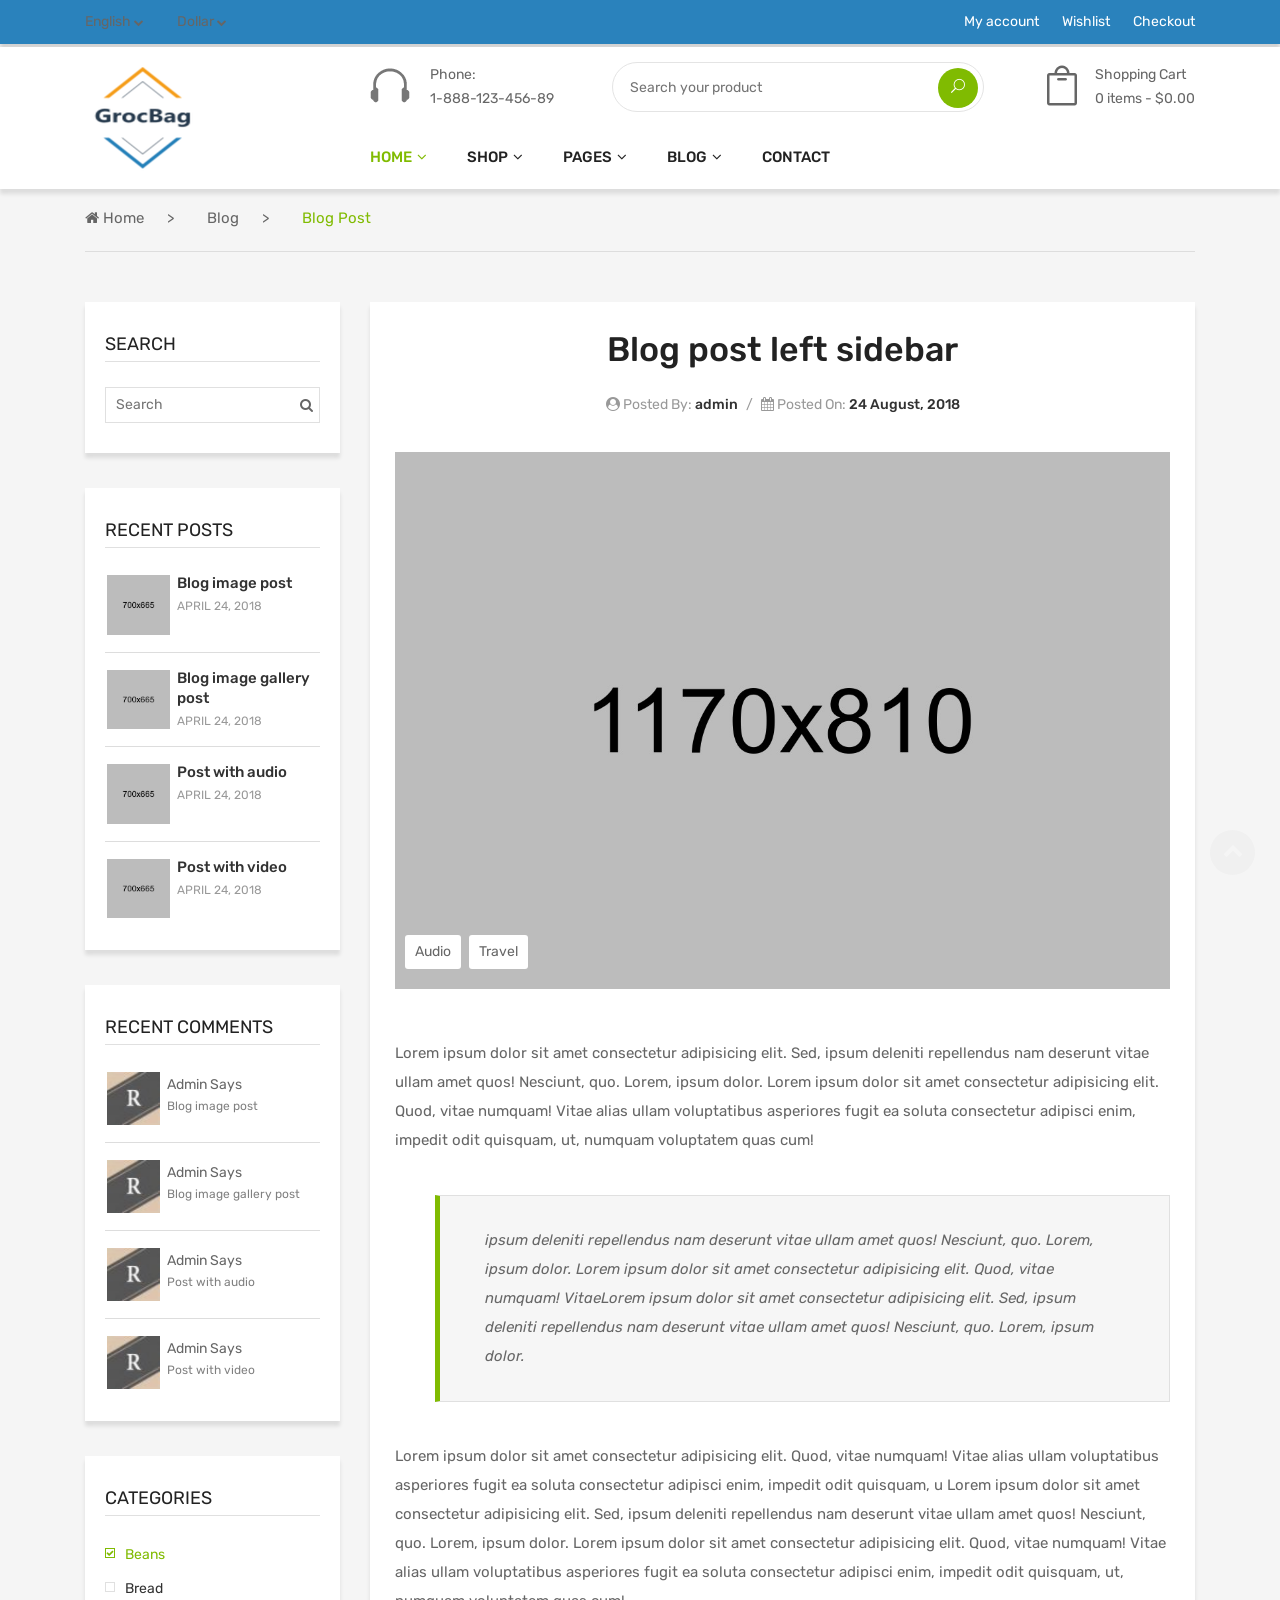
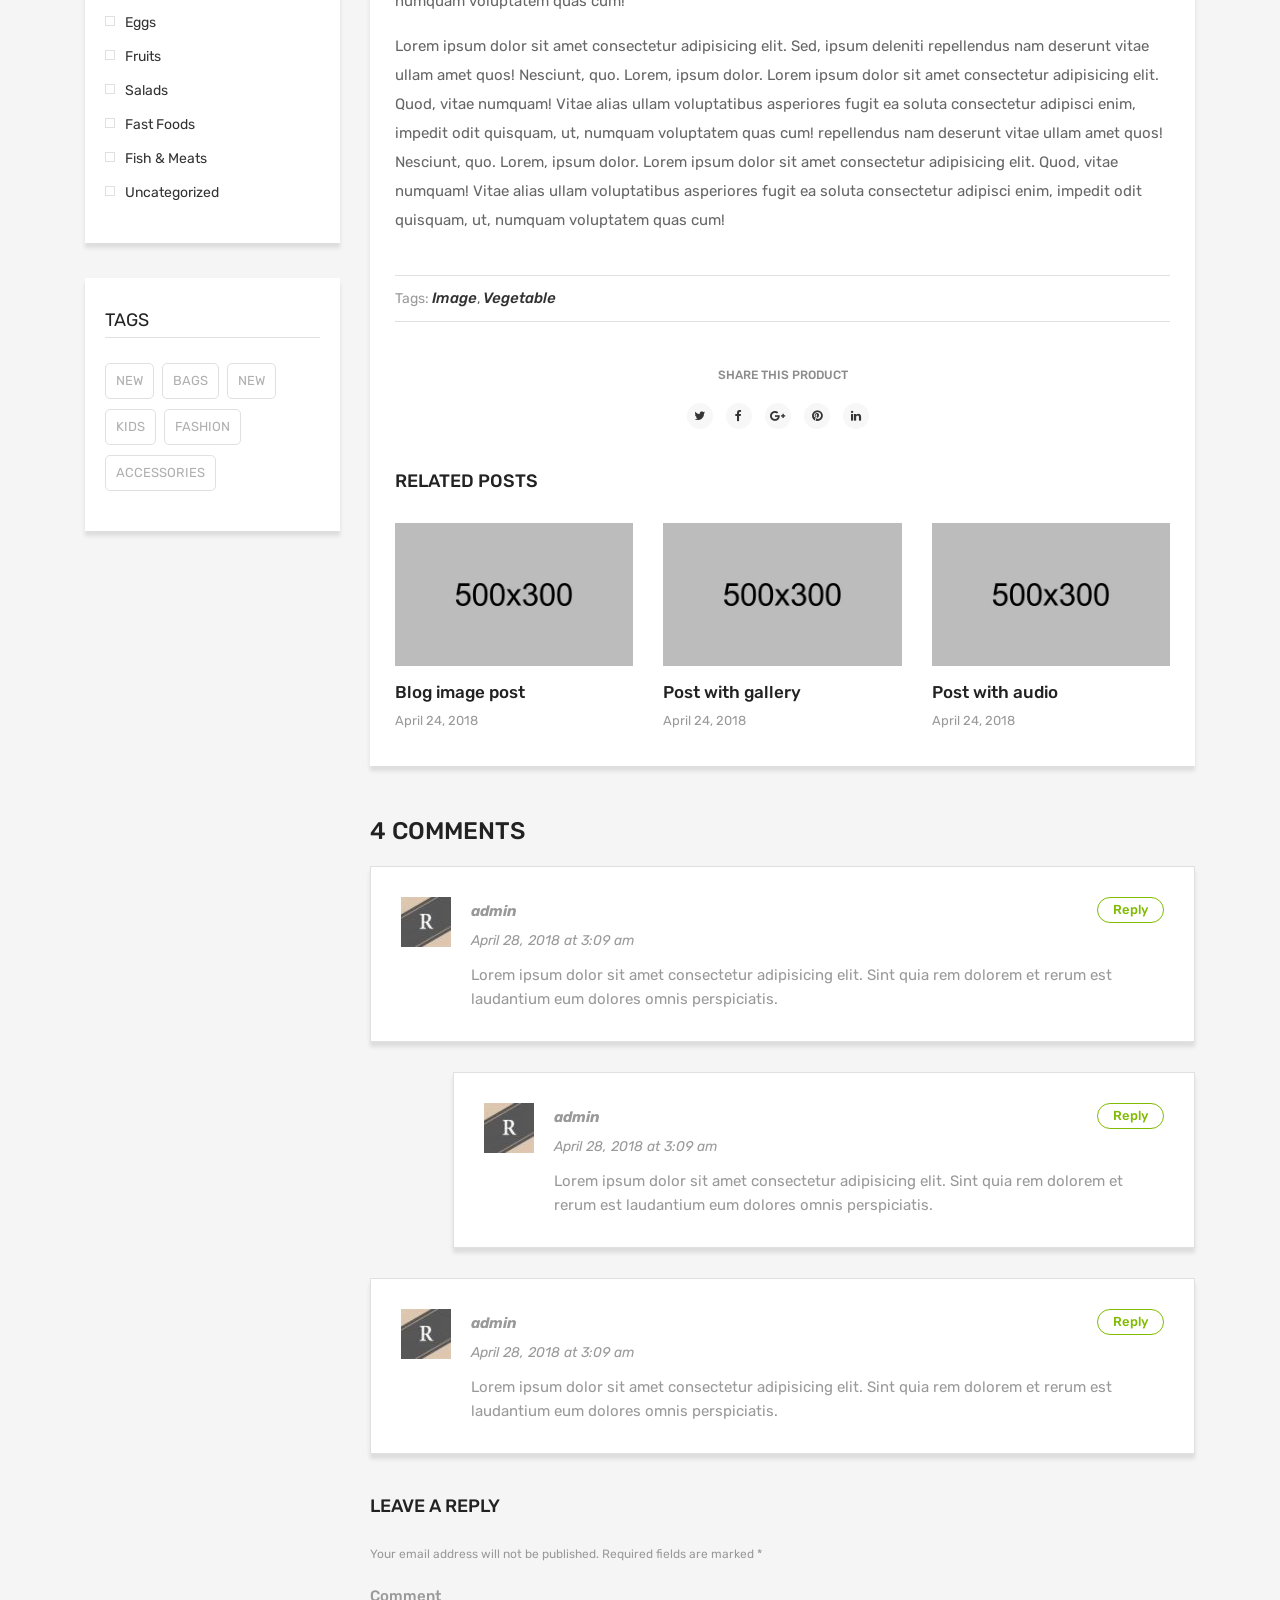
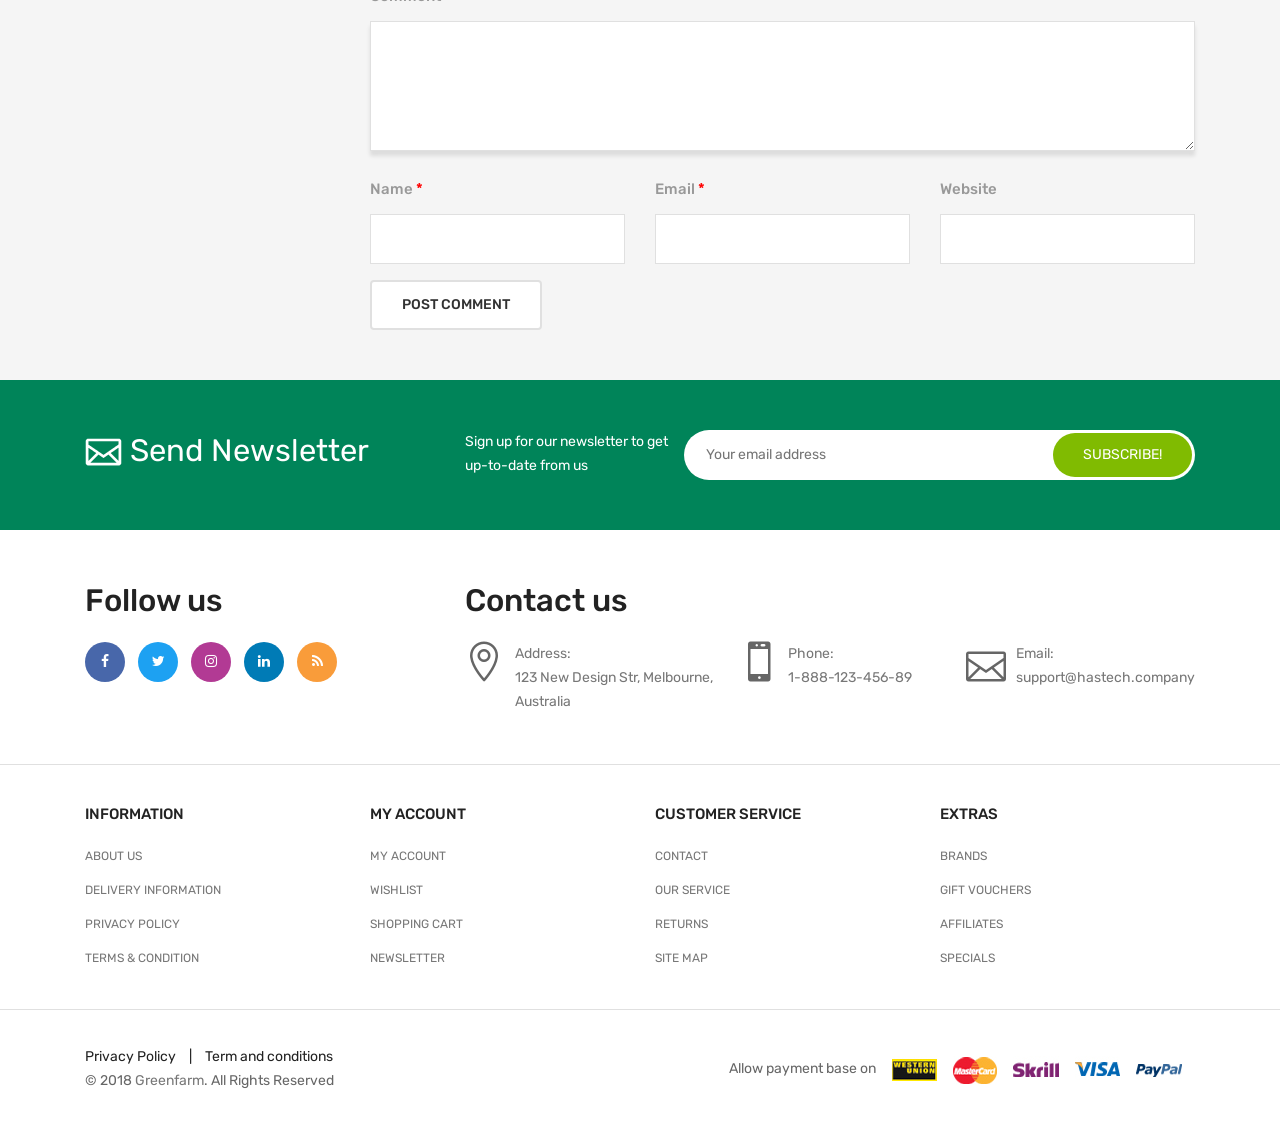
<file: blog-post-left-sidebar.html>
<!DOCTYPE html>
<html class="no-js" lang="zxx">

<head>
	<meta charset="utf-8">
	<meta http-equiv="X-UA-Compatible" content="IE=edge">
	<title>Greenfarm - Organic Food eCommerce Bootstrap 4 Template</title>
	<meta name="description" content="">
	<meta name="viewport" content="width=device-width, initial-scale=1">
	<!-- Favicon -->
	<link rel="icon" href="assets/images/favicon.ico">

	<!-- CSS
	============================================ -->
	<!-- Bootstrap CSS -->
	<link href="assets/css/bootstrap.min.css" rel="stylesheet">

	<!-- FontAwesome CSS -->
	<link href="assets/css/font-awesome.min.css" rel="stylesheet">

	<!-- Elegent CSS -->
	<link href="assets/css/elegent.min.css" rel="stylesheet">

	<!-- Plugins CSS -->
	<link href="assets/css/plugins.css" rel="stylesheet">

	<!-- Helper CSS -->
	<link href="assets/css/helper.css" rel="stylesheet">

	<!-- Main CSS -->
	<link href="assets/css/main.css" rel="stylesheet">

	<!-- Modernizer JS -->
	<script src="assets/js/vendor/modernizr-2.8.3.min.js"></script>

</head>

<body>

	<!--=============================================
	=            Header         =
	=============================================-->

	<header>
        <!--=======  header top  =======-->

        <div class="header-top pt-10 pb-10 pt-lg-10 pb-lg-10 pt-md-10 pb-md-10">
            <div class="container">
                <div class="row">
                    <div class="col-lg-6 col-md-6 col-sm-6 col-xs-12 text-center text-sm-left">
                        <!-- currncy language dropdown -->
                        <div class="lang-currency-dropdown">
                            <ul>
                                <li> <a href="#">English <i class="fa fa-chevron-down"></i></a>
                                    <ul>
                                        <li><a href="#">French</a></li>
                                        <li><a href="#">Japanease</a></li>
                                    </ul>
                                </li>
                                <li><a href="#">Dollar <i class="fa fa-chevron-down"></i></a>
                                    <ul>
                                        <li><a href="#">Euro</a></li>
                                    </ul>
                                </li>
                            </ul>
                        </div>
                        <!-- end of currncy language dropdown -->
                    </div>
                    <div class="col-lg-6 col-md-6 col-sm-6 col-xs-12  text-center text-sm-right">
                        <!-- header top menu -->
                        <div class="header-top-menu">
                            <ul>
                                <li><a href="my-account.html">My account</a></li>
                                <li><a href="wishlist.html">Wishlist</a></li>
                                <li><a href="checkout.html">Checkout</a></li>
                            </ul>
                        </div>
                        <!-- end of header top menu -->
                    </div>
                </div>
            </div>
        </div>

        <!--=======  End of header top  =======-->

        <!--=======  header bottom  =======-->

        <div class="header-bottom header-bottom-one header-sticky">
            <div class="container">
                <div class="row">
                    <div class="col-md-3 col-sm-12 col-xs-12 text-lg-left text-md-center text-sm-center">
                        <!-- logo -->
                        <div class="logo mt-15 mb-15">
                            <a href="index.html">
                                <img src="assets/images/logo.png" class="img-fluid" alt="">
                            </a>
                        </div>
                        <!-- end of logo -->
                    </div>
                    <div class="col-md-9 col-sm-12 col-xs-12">
                        <div class="menubar-top d-flex justify-content-between align-items-center flex-sm-wrap flex-md-wrap flex-lg-nowrap mt-sm-15">
                            <!-- header phone number -->
                            <div class="header-contact d-flex">
                                <div class="phone-icon">
                                    <img src="assets/images/icon-phone.png" class="img-fluid" alt="">
                                </div>
                                <div class="phone-number">
                                    Phone: <span class="number">1-888-123-456-89</span>
                                </div>
                            </div>
                            <!-- end of header phone number -->
                            <!-- search bar -->
                            <div class="header-advance-search">
                                <form action="#">
                                    <input type="text" placeholder="Search your product">
                                    <button><span class="icon_search"></span></button>
                                </form>
                            </div>
                            <!-- end of search bar -->
                            <!-- shopping cart -->
                            <div class="shopping-cart" id="shopping-cart">
                                <a href="cart.html">
                                    <div class="cart-icon d-inline-block">
                                        <span class="icon_bag_alt"></span>
                                    </div>
                                    <div class="cart-info d-inline-block">
                                        <p>Shopping Cart 
                                            <span>
                                                0 items - $0.00 
                                            </span>
                                        </p>
                                    </div>
                                </a>
                            <!-- end of shopping cart -->

                            <!-- cart floating box -->
                            <div class="cart-floating-box" id="cart-floating-box">
                                <div class="cart-items">
                                    <div class="cart-float-single-item d-flex">
                                        <span class="remove-item"><a href="#"><i class="fa fa-times"></i></a></span>
                                        <div class="cart-float-single-item-image">
                                            <a href="single-product.html"><img src="assets/images/products/product01.jpg" class="img-fluid" alt=""></a>
                                        </div>
                                        <div class="cart-float-single-item-desc">
                                            <p class="product-title"> <a href="single-product.html">Duis pulvinar obortis eleifend </a></p>
                                            <p class="price"><span class="count">1x</span> $20.50</p>
                                        </div>
                                    </div>
                                    <div class="cart-float-single-item d-flex">
                                        <span class="remove-item"><a href="#"><i class="fa fa-times"></i></a></span>
                                        <div class="cart-float-single-item-image">
                                            <a href="single-product.html"><img src="assets/images/products/product02.jpg" class="img-fluid" alt=""></a>
                                        </div>
                                        <div class="cart-float-single-item-desc">
                                            <p class="product-title"> <a href="single-product.html">Fusce ultricies dolor vitae</a></p>
                                            <p class="price"><span class="count">1x</span> $20.50</p>
                                        </div>
                                    </div>
                                </div>
                                <div class="cart-calculation">
                                    <div class="calculation-details">
                                        <p class="total">Subtotal <span>$22</span></p>
                                    </div>
                                    <div class="floating-cart-btn text-center">
                                        <a href="checkout.html">Checkout</a>
                                        <a href="cart.html">View Cart</a>
                                    </div>
                                </div>
                            </div>
                            <!-- end of cart floating box -->
                            </div>
                        </div>

                        <!-- navigation section -->
                        <div class="main-menu">
                            <nav>
                                <ul>
                                    <li class="active menu-item-has-children"><a href="#">HOME</a>
                                        <ul class="sub-menu">
                                            <li><a href="index.html">Home Shop 1</a></li>
                                            <li><a href="index-2.html">Home Shop 2</a></li>
                                            <li><a href="index-3.html">Home Shop 3</a></li>
                                            <li><a href="index-4.html">Home Shop 4</a></li>
                                        </ul>
                                    </li>
                                    <li class="menu-item-has-children"><a href="shop-left-sidebar.html">Shop</a>
                                        <ul class="sub-menu">
                                            <li class="menu-item-has-children"><a href="shop-4-column.html">shop grid</a>
                                                <ul class="sub-menu">
                                                    <li><a href="shop-3-column.html">shop 3 column</a></li>
                                                    <li><a href="shop-4-column.html">shop 4 column</a></li>
                                                    <li><a href="shop-left-sidebar.html">shop left sidebar</a></li>
                                                    <li><a href="shop-right-sidebar.html">shop right sidebar</a></li>
                                                </ul>
                                            </li>
                                            <li class="menu-item-has-children"><a href="shop-list.html">shop List</a>
                                                <ul class="sub-menu">
                                                    <li><a href="shop-list.html">shop List</a></li>
                                                    <li><a href="shop-list-left-sidebar.html">shop List Left Sidebar</a></li>
                                                    <li><a href="shop-list-right-sidebar.html">shop List Right Sidebar</a></li>
                                                </ul>
                                            </li>
                                            <li class="menu-item-has-children"><a href="single-product.html">Single Product</a>
                                                <ul class="sub-menu">
                                                    <li><a href="single-product.html">Single Product</a></li>
                                                    <li><a href="single-product-variable.html">Single Product variable</a></li>
                                                    <li><a href="single-product-affiliate.html">Single Product affiliate</a></li>
                                                    <li><a href="single-product-group.html">Single Product group</a></li>
                                                    <li><a href="single-product-tabstyle-2.html">Tab Style 2</a></li>
                                                    <li><a href="single-product-tabstyle-3.html">Tab Style 3</a></li>
                                                    <li><a href="single-product-gallery-left.html">Gallery Left</a></li>
                                                    <li><a href="single-product-gallery-right.html">Gallery Right</a></li>
                                                    <li><a href="single-product-sticky-left.html">Sticky Left</a></li>
                                                    <li><a href="single-product-sticky-right.html">Sticky Right</a></li>
                                                    <li><a href="single-product-slider-box.html">Slider Box</a></li>
                                                    
                                                </ul>
                                            </li>
                                        </ul>
                                    </li>
                                    <li class="menu-item-has-children"><a href="#">PAGES</a>
                                        <ul class="mega-menu three-column">
                                            <li><a href="#">Column One</a>
                                                <ul>
                                                    <li><a href="cart.html">Cart</a></li>
                                                    <li><a href="checkout.html">Checkout</a></li>
                                                    <li><a href="wishlist.html">Wishlist</a></li>
                                                    
                                                </ul>
                                            </li>
                                            <li><a href="#">Column Two</a>
                                                <ul>
                                                    <li><a href="my-account.html">My Account</a></li>
                                                    <li><a href="login-register.html">Login Register</a></li>
                                                    <li><a href="faq.html">FAQ</a></li>
                                                </ul>
                                            </li>
                                            <li><a href="#">Column Three</a>
                                                <ul>
                                                    <li><a href="compare.html">Compare</a></li>
                                                    <li><a href="contact.html">Contact</a></li>
                                                </ul>
                                            </li>
                                        </ul>
                                    </li>
                                    <li class="menu-item-has-children"><a href="#">BLOG</a>
                                        <ul class="sub-menu">
                                            <li><a href="blog-3-column.html">Blog 3 column</a></li>
                                            <li><a href="blog-grid-left-sidebar.html">Blog Grid Left Sidebar</a></li>
                                            <li><a href="blog-grid-right-sidebar.html">Blog Grid Right Sidebar</a></li>
                                            <li><a href="blog-list-left-sidebar.html">Blog List Left Sidebar</a></li>
                                            <li><a href="blog-list-right-sidebar.html">Blog List Right Sidebar</a></li>
                                            <li><a href="blog-post-left-sidebar.html">Blog Post Left Sidebar</a></li>
                                            <li><a href="blog-post-right-sidebar.html">Blog Post Right Sidebar</a></li>
                                            <li><a href="blog-post-image-format.html">Blog Post Image Format</a></li>
                                            <li><a href="blog-post-image-gallery.html">Blog Post Image Gallery Format</a></li>
                                            <li><a href="blog-post-audio-format.html">Blog Post Audio Format</a></li>
                                            <li><a href="blog-post-video-format.html">Blog Post Video Format</a></li>
                                        </ul>
                                    </li>
                                    <li><a href="contact.html">CONTACT</a></li>
                                </ul>
                            </nav>
                        </div>
                        <!-- end of navigation section -->
                    </div>
                    <div class="col-12">
                        <!-- Mobile Menu -->
                        <div class="mobile-menu d-block d-lg-none"></div>
                    </div>
                </div>
            </div>
        </div>

        <!--=======  End of header bottom  =======-->
    </header>

    <!--=====  End of Header  ======-->


    <!--=============================================
    =            breadcrumb area         =
    =============================================-->
    
    <div class="breadcrumb-area mb-50">
        <div class="container">
            <div class="row">
                <div class="col">
                    <div class="breadcrumb-container">
                        <ul>
                            <li><a href="index.html"><i class="fa fa-home"></i> Home</a></li>
                            <li><a href="blog-list-left-sidebar.html">Blog</a></li>
                            <li class="active">Blog Post</li>
                        </ul>
                    </div>
                </div>
            </div>
        </div>
    </div>
    
    <!--=====  End of breadcrumb area  ======-->


    <!--=============================================
    =            Blog Page Container         =
    =============================================-->
    
    <div class="blog-page-container mb-50">
        <div class="container">
            <div class="row">
                <div class="col-lg-3 order-2 order-lg-1">
					<!--=======  sidebar area  =======-->
					
					<div class="sidebar-area">

                        <!--=======  single sidebar  =======-->
                        
                        <div class="sidebar mb-35">
                            <h3 class="sidebar-title">Search</h3>
                            <!--=======  search box  =======-->
                            
                            <div class="sidebar-search-box">
                                <input type="search" placeholder="Search" >
                                <button type="submit"><i class="fa fa-search"></i></button>
                            </div>
                            
                            <!--=======  End of search box  =======-->
                        </div>
                        
                        <!--=======  End of single sidebar  =======-->

                        <!--=======  single sidebar  =======-->
                        
                        <div class="sidebar mb-35">
                            <h3 class="sidebar-title">Recent Posts</h3>
                            <!--=======  block container  =======-->
                            
                            <div class="block-container">

                                <!--=======  single block  =======-->
                                
                                <div class="single-block d-flex">
                                    <div class="image">
                                        <a href="blog-post-image-format.html">
                                            <img src="assets/images/blog-image/blog01-700x665.jpg" class="img-fluid" alt="">
                                        </a>
                                    </div>
                                    <div class="content">
                                        <p><a href="blog-post-image-format.html">Blog image post</a> <span>APRIL 24, 2018</span></p>
                                    </div>
                                </div>
                                
                                <!--=======  End of single block  =======-->

                                <!--=======  single block  =======-->
                                
                                <div class="single-block d-flex">
                                    <div class="image">
                                        <a href="blog-post-image-gallery.html">
                                            <img src="assets/images/blog-image/blog03-700x665.jpg" class="img-fluid" alt="">
                                        </a>
                                    </div>
                                    <div class="content">
                                        <p><a href="blog-post-image-gallery.html">Blog image gallery post</a> <span>APRIL 24, 2018</span></p>
                                    </div>
                                </div>
                                
                                <!--=======  End of single block  =======-->

                                <!--=======  single block  =======-->
                                
                                <div class="single-block d-flex">
                                    <div class="image">
                                        <a href="blog-post-audio-format.html">
                                            <img src="assets/images/blog-image/blog05-700x665.jpg" class="img-fluid" alt="">
                                        </a>
                                    </div>
                                    <div class="content">
                                        <p><a href="blog-post-audio-format.html">Post with audio</a> <span>APRIL 24, 2018</span></p>
                                    </div>
                                </div>
                                
                                <!--=======  End of single block  =======-->

                                <!--=======  single block  =======-->
                                
                                <div class="single-block d-flex">
                                    <div class="image">
                                        <a href="blog-post-video-format.html">
                                            <img src="assets/images/blog-image/blog06-700x665.jpg" class="img-fluid" alt="">
                                        </a>
                                    </div>
                                    <div class="content">
                                        <p><a href="blog-post-video-format.html">Post with video</a> <span>APRIL 24, 2018</span></p>
                                    </div>
                                </div>
                                
                                <!--=======  End of single block  =======-->

                            </div>
                            
                            <!--=======  End of block container  =======-->
                        </div>
                        
                        <!--=======  End of single sidebar  =======-->

                        <!--=======  single sidebar  =======-->
                        
                        <div class="sidebar mb-35">
                            <h3 class="sidebar-title">Recent Comments</h3>
                            <!--=======  block container  =======-->
                            
                            <div class="block-container">

                                <!--=======  single block  =======-->
                                
                                <div class="single-block comment-block d-flex">
                                    <div class="image">
                                        <a href="blog-post-image-format.html">
                                            <img src="assets/images/road-avatar-50x50.jpg" class="img-fluid" alt="">
                                        </a>
                                    </div>
                                    <div class="content">
                                        <p><span>Admin Says</span>  <a href="blog-post-image-format.html">Blog image post</a></p>
                                    </div>
                                </div>
                                
                                <!--=======  End of single block  =======-->

                                <!--=======  single block  =======-->
                                
                                <div class="single-block comment-block d-flex">
                                    <div class="image">
                                        <a href="blog-post-image-gallery.html">
                                            <img src="assets/images/road-avatar-50x50.jpg" class="img-fluid" alt="">
                                        </a>
                                    </div>
                                    <div class="content">
                                        <p><span>Admin Says</span><a href="blog-post-image-gallery.html">Blog image gallery post</a></p>
                                    </div>
                                </div>
                                
                                <!--=======  End of single block  =======-->

                                <!--=======  single block  =======-->
                                
                                <div class="single-block comment-block d-flex">
                                    <div class="image">
                                        <a href="blog-post-audio-format.html">
                                            <img src="assets/images/road-avatar-50x50.jpg" class="img-fluid" alt="">
                                        </a>
                                    </div>
                                    <div class="content">
                                        <p><span>Admin Says</span><a href="blog-post-audio-format.html">Post with audio</a></p>
                                    </div>
                                </div>
                                
                                <!--=======  End of single block  =======-->

                                <!--=======  single block  =======-->
                                
                                <div class="single-block comment-block d-flex">
                                    <div class="image">
                                        <a href="blog-post-video-format.html">
                                            <img src="assets/images/road-avatar-50x50.jpg" class="img-fluid" alt="">
                                        </a>
                                    </div>
                                    <div class="content">
                                        <p><span>Admin Says</span><a href="blog-post-video-format.html">Post with video</a> </p>
                                    </div>
                                </div>
                                
                                <!--=======  End of single block  =======-->

                            </div>
                            
                            <!--=======  End of block container  =======-->
                        </div>
                        
                        <!--=======  End of single sidebar  =======-->

                        <!--=======  single sidebar  =======-->
                        
                        <div class="sidebar mb-35">
                            <h3 class="sidebar-title">CATEGORIES</h3>
                            <ul class="product-categories">
                                <li><a class="active" href="#">Beans</a></li>
                                <li><a href="#">Bread</a></li>
                                <li><a href="#">Eggs</a></li>
                                <li><a href="#">Fruits</a></li>
                                <li><a href="#">Salads</a></li>
                                <li><a href="#">Fast Foods</a></li>
                                <li><a href="#">Fish & Meats</a></li>
                                <li><a href="#">Uncategorized</a></li>
                            </ul>
                        </div>
                        
                        <!--=======  End of single sidebar  =======-->


                        <!--=======  single sidebar  =======-->
                        
                        <div class="sidebar">
                            <h3 class="sidebar-title">Tags</h3>
                            <!--=======  tag container  =======-->
                            
                            <ul class="tag-container">
                                <li><a href="#">new</a> </li>
                                <li><a href="#">bags</a> </li>
                                <li><a href="#">new</a> </li>
                                <li><a href="#">kids</a> </li>
                                <li><a href="#">fashion</a> </li>
                                <li><a href="#">Accessories</a> </li>
                            </ul>
                            
                            <!--=======  End of tag container  =======-->
                        </div>
                        
                        <!--=======  End of single sidebar  =======-->
                    </div>
                    
                    <!--=======  End of sidebar area  =======-->
                </div>
                <div class="col-lg-9 order-1 order-lg-2 mb-sm-35 mb-xs-35">
                    <!--=======  blog post container  =======-->
                    
                    <div class="blog-single-post-container mb-50">

                        <!--=======  post title  =======-->
                        
                        
                        <h3 class="post-title">Blog post left sidebar</h3>
                        
                        <!--=======  End of post title  =======-->


                        <!--=======  Post meta  =======-->
                        
                        
                        <div class="post-meta">
                            <p><span><i class="fa fa-user-circle"></i> Posted By: </span> <a href="#">admin</a> <span class="separator">/</span> <span><i class="fa fa-calendar"></i> Posted On: <a href="#">24 August, 2018</a></span></p>
                        </div>
                        
                        <!--=======  End of Post meta  =======-->

                        <!--=======  Post media  =======-->
                        
                        <div class="single-blog-post-media mb-xs-20">
                            <div class="image">
                                <img src="assets/images/single-post-image/blog01.jpg" class="img-fluid" alt="">
                            </div>
                            <div class="blog-categories">
                                <ul>
                                    <li><a href="#">Audio</a></li>
                                    <li><a href="#">Travel</a></li>
                                </ul>
                            </div>
                        </div>
                        
                        <!--=======  End of Post media  =======-->

                        <!--=======  Post content  =======-->
                        
                        <div class="post-content mb-40">
                            <p>Lorem ipsum dolor sit amet consectetur adipisicing elit. Sed, ipsum deleniti repellendus nam deserunt vitae ullam amet quos! Nesciunt, quo. Lorem, ipsum dolor. Lorem ipsum dolor sit amet consectetur adipisicing elit. Quod, vitae numquam! Vitae alias ullam voluptatibus asperiores fugit ea soluta consectetur adipisci enim, impedit odit quisquam, ut, numquam voluptatem quas cum!</p>

                            <blockquote>
                                <p>ipsum deleniti repellendus nam deserunt vitae ullam amet quos! Nesciunt, quo. Lorem, ipsum dolor. Lorem ipsum dolor sit amet consectetur adipisicing elit. Quod, vitae numquam! VitaeLorem ipsum dolor sit amet consectetur adipisicing elit. Sed, ipsum deleniti repellendus nam deserunt vitae ullam amet quos! Nesciunt, quo. Lorem, ipsum dolor.</p>
                            </blockquote>

                            <p> Lorem ipsum dolor sit amet consectetur adipisicing elit. Quod, vitae numquam! Vitae alias ullam voluptatibus asperiores fugit ea soluta consectetur adipisci enim, impedit odit quisquam, u Lorem ipsum dolor sit amet consectetur adipisicing elit. Sed, ipsum deleniti repellendus nam deserunt vitae ullam amet quos! Nesciunt, quo. Lorem, ipsum dolor. Lorem ipsum dolor sit amet consectetur adipisicing elit. Quod, vitae numquam! Vitae alias ullam voluptatibus asperiores fugit ea soluta consectetur adipisci enim, impedit odit quisquam, ut, numquam voluptatem quas cum!</p>

                            <p>Lorem ipsum dolor sit amet consectetur adipisicing elit. Sed, ipsum deleniti repellendus nam deserunt vitae ullam amet quos! Nesciunt, quo. Lorem, ipsum dolor. Lorem ipsum dolor sit amet consectetur adipisicing elit. Quod, vitae numquam! Vitae alias ullam voluptatibus asperiores fugit ea soluta consectetur adipisci enim, impedit odit quisquam, ut, numquam voluptatem quas cum! repellendus nam deserunt vitae ullam amet quos! Nesciunt, quo. Lorem, ipsum dolor. Lorem ipsum dolor sit amet consectetur adipisicing elit. Quod, vitae numquam! Vitae alias ullam voluptatibus asperiores fugit ea soluta consectetur adipisci enim, impedit odit quisquam, ut, numquam voluptatem quas cum!</p>
                        </div>
                        
                        <!--=======  End of Post content  =======-->

                        <!--=======  Tags area  =======-->
                        
                        <div class="tag-area mb-40">
                            <span>Tags: </span>
                            <ul>
                                <li><a href="#">Image</a>,</li>
                                <li><a href="#">Vegetable</a></li>
                            </ul>
                        </div>
                        
                        <!--=======  End of Tags area  =======-->


                        <!--=======  Share post area  =======-->
                        
                        <div class="social-share-buttons mb-40">
                                <h3>share this product</h3>
                                <ul>
                                    <li><a class="twitter" href="#"><i class="fa fa-twitter"></i></a></li>
                                    <li><a class="facebook" href="#"><i class="fa fa-facebook"></i></a></li>
                                    <li><a class="google-plus" href="#"><i class="fa fa-google-plus"></i></a></li>
                                    <li><a class="pinterest" href="#"><i class="fa fa-pinterest"></i></a></li>
                                    <li><a class="linkedin" href="#"><i class="fa fa-linkedin"></i></a></li>
                                </ul>
                            </div>
                        
                        <!--=====  End of Share post area  ======-->

                        <!--=======  related post  =======-->
                        
                        <div class="related-post-container">
                            <div class="row">
                                <div class="col-lg-12">
                                    <h3 class="related-post-title mb-30">RELATED POSTS</h3>
                                </div>
                            </div>
                            <div class="row">
                                <div class="col-lg-4 col-md-4 mb-xs-20">
                                    <!--=======  single related post  =======-->
                                    
                                    <div class="single-related-post">
                                        <div class="image">
                                            <a href="blog-post-image-format.html">
                                                <img src="assets/images/blog-image/blog01.jpg" class="img-fluid" alt="">
                                            </a>
                                        </div>
                                        <div class="content">
                                            <h3 class="related-post-title"> 
                                                <a href="blog-post-image-format.html">Blog image post</a> 
                                                <span>April 24, 2018</span>
                                            </h3>
                                        </div>
                                    </div>
                                    
                                    <!--=======  End of single related post  =======-->
                                </div>
                                <div class="col-lg-4 col-md-4 mb-xs-20">
                                    <!--=======  single related post  =======-->
                                    
                                    <div class="single-related-post">
                                        <div class="image">
                                            <a href="blog-post-image-gallery.html">
                                                <img src="assets/images/blog-image/blog02.jpg" class="img-fluid" alt="">
                                            </a>
                                        </div>
                                        <div class="content">
                                            <h3 class="related-post-title"> 
                                                <a href="blog-post-image-gallery.html">Post with gallery</a> 
                                                <span>April 24, 2018</span>
                                            </h3>
                                        </div>
                                    </div>
                                    
                                    <!--=======  End of single related post  =======-->
                                </div>
                                <div class="col-lg-4 col-md-4">
                                    <!--=======  single related post  =======-->
                                    
                                    <div class="single-related-post">
                                        <div class="image">
                                            <a href="blog-post-audio-format.html">
                                                <img src="assets/images/blog-image/blog03.jpg" class="img-fluid" alt="">
                                            </a>
                                        </div>
                                        <div class="content">
                                            <h3 class="related-post-title"> 
                                                <a href="blog-post-audio-format.html">Post with audio</a> 
                                                <span>April 24, 2018</span>
                                            </h3>
                                        </div>
                                    </div>
                                    
                                    <!--=======  End of single related post  =======-->
                                </div>
                            </div>
                        </div>
                        
                        <!--=======  End of related post  =======-->
    
                    </div>
                    
                    <!--=======  End of blog post container  =======-->

                    <!--=============================================
                    =            Comment section         =
                    =============================================-->
                    
                    <div class="comment-section">
                        <h3 class="comment-counter">4 COMMENTS</h3>

                        <!--=======  comment container  =======-->
                        
                        <div class="comment-container mb-40">
                            <!--=======  single comment  =======-->
                            
                            <div class="single-comment">
                                <span class="reply-btn"><a href="#">Reply</a></span>

                                <div class="image">
                                    <img src="assets/images/road-avatar-50x50.jpg" alt="">
                                </div>
                                <div class="content">
                                    <h3 class="user">admin <span class="comment-time">April 28, 2018 at 3:09 am</span></h3>
                                    <p class="comment-text">Lorem ipsum dolor sit amet consectetur adipisicing elit. Sint quia rem dolorem et rerum est laudantium eum dolores omnis perspiciatis.</p>
                                </div>

                            </div>

                            <!--=======  End of single comment  =======-->
                            
                            <!--=======  single reply comment  =======--> 

                            <div class="single-comment reply-comment">
                                <span class="reply-btn"><a href="#">Reply</a></span>

                                <div class="image">
                                    <img src="assets/images/road-avatar-50x50.jpg" alt="">
                                </div>
                                <div class="content">
                                    <h3 class="user">admin <span class="comment-time">April 28, 2018 at 3:09 am</span></h3>
                                    <p class="comment-text">Lorem ipsum dolor sit amet consectetur adipisicing elit. Sint quia rem dolorem et rerum est laudantium eum dolores omnis perspiciatis.</p>
                                </div>

                            </div>

                            <!--=======  End of single reply comment  =======-->

                            <!--=======  single comment  =======-->
                            
                            <div class="single-comment">
                                <span class="reply-btn"><a href="#">Reply</a></span>

                                <div class="image">
                                    <img src="assets/images/road-avatar-50x50.jpg" alt="">
                                </div>
                                <div class="content">
                                    <h3 class="user">admin <span class="comment-time">April 28, 2018 at 3:09 am</span></h3>
                                    <p class="comment-text">Lorem ipsum dolor sit amet consectetur adipisicing elit. Sint quia rem dolorem et rerum est laudantium eum dolores omnis perspiciatis.</p>
                                </div>

                            </div>

                            <!--=======  End of single comment  =======-->
                            
                            

                        </div>
                        
                        <!--=======  End of comment container  =======-->

                        <!--=======  comment form container  =======-->
                        
                        <div class="comment-form-container">
                            <h3 class="comment-form-title">LEAVE A REPLY</h3>
                            <p>Your email address will not be published. Required fields are marked *</p>

                            <!--=======  comment form  =======-->
                            
                            <div class="comment-form">
                                <form action="#">
                                    <div class="row">
                                        <div class="col-lg-12">
                                            <div class="form-group">
                                                <label>Comment</label>
                                                <textarea name="commentMessage" id="commentMessage"></textarea>
                                            </div>
                                        </div>
                                        <div class="col-lg-4">
                                            <div class="form-group">
                                                <label>Name <span class="required">*</span></label>
                                                <input type="text" name="commenterName">
                                            </div>
                                        </div>
                                        <div class="col-lg-4">
                                            <div class="form-group">
                                                <label>Email <span class="required">*</span></label>
                                                <input type="text" name="commenterEmail">
                                            </div>
                                        </div>
                                        <div class="col-lg-4">
                                            <div class="form-group">
                                                <label>Website</label>
                                                <input type="text" name="commenterWebsite">
                                            </div>
                                        </div>
                                        <div class="col-lg-12">
                                            <button type="submit" class="post-comment-btn" name="submit">post comment</button>
                                        </div>
                                    </div>
                                </form>
                            </div>
                            
                            <!--=======  End of comment form  =======-->
                        </div>
                        
                        <!--=======  End of comment form container  =======-->

                    </div>

                    
                    <!--=====  End of Comment section  ======-->

                    
                </div>
            </div>
        </div>
    </div>
    
    <!--=====  End of Blog Page Container  ======-->

    

	<!--=============================================
	=            Footer         =
	=============================================-->
	
	<footer>
        <!--=======  newsletter section  =======-->
        
        <div class="newsletter-section pt-50 pb-50">
            <div class="container">
                <div class="row">
                    <div class="col-lg-4 col-md-12 col-sm-12 mb-sm-20 mb-xs-20">
                        <!--=======  newsletter title =======-->
                        
                        <div class="newsletter-title">
                            <h1>
                                <img src="assets/images/icon-newsletter.png" alt="">
                                Send Newsletter
                            </h1>
                        </div>
                        
                        <!--=======  End of newsletter title  =======-->
                    </div>

                    <div class="col-lg-8 col-md-12 col-sm-12">
                        <!--=======  subscription-form wrapper  =======-->
                        
                        <div class="subscription-form-wrapper d-flex flex-wrap flex-sm-nowrap">
                            <p class="mb-xs-20">Sign up for our newsletter to get up-to-date from us</p>
                            <div class="subscription-form">
                                <form  id="mc-form" class="mc-form subscribe-form">
                                    <input type="email" id="mc-email" autocomplete="off" placeholder="Your email address">
                                    <button id="mc-submit" type="submit"> subscribe!</button>
                                </form>

                                <!-- mailchimp-alerts Start -->
                                <div class="mailchimp-alerts">
                                    <div class="mailchimp-submitting"></div><!-- mailchimp-submitting end -->
                                    <div class="mailchimp-success"></div><!-- mailchimp-success end -->
                                    <div class="mailchimp-error"></div><!-- mailchimp-error end -->
                                </div><!-- mailchimp-alerts end -->
                            </div>
                        </div>
                        
                        <!--=======  End of subscription-form wrapper  =======-->
                    </div>
                </div>
            </div>
        </div>
        
        <!--=======  End of newsletter section  =======-->

        <!--=======  social contact section  =======-->
        
        <div class="social-contact-section pt-50 pb-50">
            <div class="container">
                <div class="row">
                    <div class="col-lg-4 col-md-12 order-2 order-md-2 order-sm-2 order-lg-1">
                        <!--=======  social media links  =======-->
                        
                        <div class="social-media-section">
                            <h2>Follow us</h2>
                            <div class="social-links">
                                <a class="facebook" href="http://www.facebook.com" data-tooltip="Facebook"><i class="fa fa-facebook"></i></a>
                                <a class="twitter" href="http://www.twitter.com" data-tooltip="Twitter"><i class="fa fa-twitter"></i></a>
                                <a class="instagram" href="http://www.instagram.com" data-tooltip="Instagram"><i class="fa fa-instagram"></i></a>
                                <a class="linkedin" href="http://www.linkedin.com" data-tooltip="Linkedin"><i class="fa fa-linkedin"></i></a>
                                <a class="rss" href="http://www.rss.com" data-tooltip="RSS"><i class="fa fa-rss"></i></a>
                            </div>
                        </div>
                        
                        <!--=======  End of social media links  =======-->
                        
                    </div>
                    <div class="col-lg-8 col-md-12 order-1 order-md-1 order-sm-1 order-lg-2  mb-sm-50 mb-xs-50">
                        <!--=======  contact summery  =======-->
                        
                        <div class="contact-summery">
                            <h2>Contact us</h2>

                            <!--=======  contact segments  =======-->
                            
                            <div class="contact-segments d-flex justify-content-between flex-wrap flex-lg-nowrap"> 
                                <!--=======  single contact  =======-->
                            
                                <div class="single-contact d-flex mb-xs-20">
                                    <div class="icon">
                                        <span class="icon_pin_alt"></span>
                                    </div>
                                    <div class="contact-info">
                                        <p>Address: <span>123 New Design Str, Melbourne, Australia</span></p>
                                    </div>
                                </div>
                                
                                <!--=======  End of single contact  =======-->
                                <!--=======  single contact  =======-->
                            
                                <div class="single-contact d-flex mb-xs-20">
                                    <div class="icon">
                                        <span class="icon_mobile"></span>
                                    </div>
                                    <div class="contact-info">
                                        <p>Phone: <span>1-888-123-456-89</span></p>
                                    </div>
                                </div>
                                
                                <!--=======  End of single contact  =======-->
                                <!--=======  single contact  =======-->
                            
                                <div class="single-contact d-flex">
                                    <div class="icon">
                                        <span class="icon_mail_alt"></span>
                                    </div>
                                    <div class="contact-info">
                                        <p>Email: <span>support@hastech.company</span></p>
                                    </div>
                                </div>
                                
                                <!--=======  End of single contact  =======-->
                            </div>
                            
                            <!--=======  End of contact segments  =======-->

                            
                            
                        </div>
                        
                        <!--=======  End of contact summery  =======-->
                        
                    </div>
                </div>
            </div>
        </div>
        
        <!--=======  End of social contact section  =======-->

        <!--=======  footer navigation  =======-->
        
        <div class="footer-navigation-section pt-40 pb-40">
            <div class="container">
                <div class="row">
                    <div class="col-lg-3 col-md-3 col-sm-6 col-xs-12 mb-xs-30">
                        <!--=======  single navigation section  =======-->
                        
                        <div class="single-navigation-section">
                            <h3 class="nav-section-title">INFORMATION</h3>
                            <ul>
                                <li> <a href="about-us.html">About Us</a></li>
                                <li> <a href="#">Delivery Information</a></li>
                                <li> <a href="#">Privacy Policy</a></li>
                                <li> <a href="#">Terms & Condition</a></li>
                            </ul>
                        </div>
                        
                        <!--=======  End of single navigation section  =======-->
                    </div>
                    <div class="col-lg-3 col-md-3 col-sm-6 col-xs-12 mb-xs-30">
                        <!--=======  single navigation section  =======-->
                        
                        <div class="single-navigation-section">
                            <h3 class="nav-section-title">MY ACCOUNT</h3>
                            <ul>
                                <li> <a href="my-account.html">My Account</a></li>
                                <li> <a href="wishlist.html">Wishlist</a></li>
                                <li> <a href="cart.html">Shopping Cart</a></li>
                                <li> <a href="#">Newsletter</a></li>
                            </ul>
                        </div>
                        
                        <!--=======  End of single navigation section  =======-->
                    </div>
                    <div class="col-lg-3 col-md-3 col-sm-6 col-xs-12 mb-xs-30">
                        <!--=======  single navigation section  =======-->
                        
                        <div class="single-navigation-section">
                            <h3 class="nav-section-title">CUSTOMER SERVICE</h3>
                            <ul>
                                <li> <a href="contact.html">Contact</a></li>
                                <li> <a href="#">OUR SERVICE</a></li>
                                <li> <a href="#">RETURNS</a></li>
                                <li> <a href="#">SITE MAP</a></li>
                            </ul>
                        </div>
                        
                        <!--=======  End of single navigation section  =======-->
                    </div>
                    <div class="col-lg-3 col-md-3 col-sm-6 col-xs-12">
                        <!--=======  single navigation section  =======-->
                        
                        <div class="single-navigation-section">
                            <h3 class="nav-section-title">Extras</h3>
                            <ul>
                                <li> <a href="contact.html">BRANDS</a></li>
                                <li> <a href="#">GIFT VOUCHERS</a></li>
                                <li> <a href="#">AFFILIATES</a></li>
                                <li> <a href="#">SPECIALS</a></li>
                            </ul>
                        </div>
                        
                        <!--=======  End of single navigation section  =======-->
                    </div>
                </div>
            </div>
        </div>
        
        <!--=======  End of footer navigation  =======-->


        <!--=======  copyright section  =======-->
        
        <div class="copyright-section pt-35 pb-35">
            <div class="container">
                <div class="row align-items-md-center align-items-sm-center">
                    <div class="col-lg-4 col-md-6 col-sm-12 col-xs-12 text-center text-md-left">
                        <!--=======  copyright text	  =======-->
                        
                        <div class="copyright-segment">
                            <p>
                                <a href="#">Privacy Policy</a>
                                <span class="separator">|</span>
                                <a href="#">Term and conditions</a>
                            </p>
                            <p class="copyright-text">&copy; 2018 <a href="/">Greenfarm</a>. All Rights Reserved</p>
                        </div>
                        
                        <!--=======  End of copyright text	  =======-->
                        
                    </div>
                    <div class="col-lg-8 col-md-6 col-sm-12 col-xs-12">
                        <!--=======  payment info  =======-->
                        
                        <div class="payment-info text-center text-md-right">
                            <p>Allow payment base on <img src="assets/images/payment-icon.png" class="img-fluid" alt=""></p>
                        </div>
                        
                        <!--=======  End of payment info  =======-->
                        
                    </div>
                </div>
            </div>
        </div>
        
        <!--=======  End of copyright section  =======-->
    </footer>
    
    <!--=====  End of Footer  ======-->


	<!-- scroll to top  -->
	<a href="#" class="scroll-top"></a>
	<!-- end of scroll to top -->
	
	<!-- JS
	============================================ -->
	<!-- jQuery JS -->
	<script src="assets/js/vendor/jquery.min.js"></script>

	<!-- Popper JS -->
	<script src="assets/js/popper.min.js"></script>

	<!-- Bootstrap JS -->
	<script src="assets/js/bootstrap.min.js"></script>

	<!-- Plugins JS -->
	<script src="assets/js/plugins.js"></script>

	<!-- Main JS -->
	<script src="assets/js/main.js"></script>

</body>

</html>
</file>
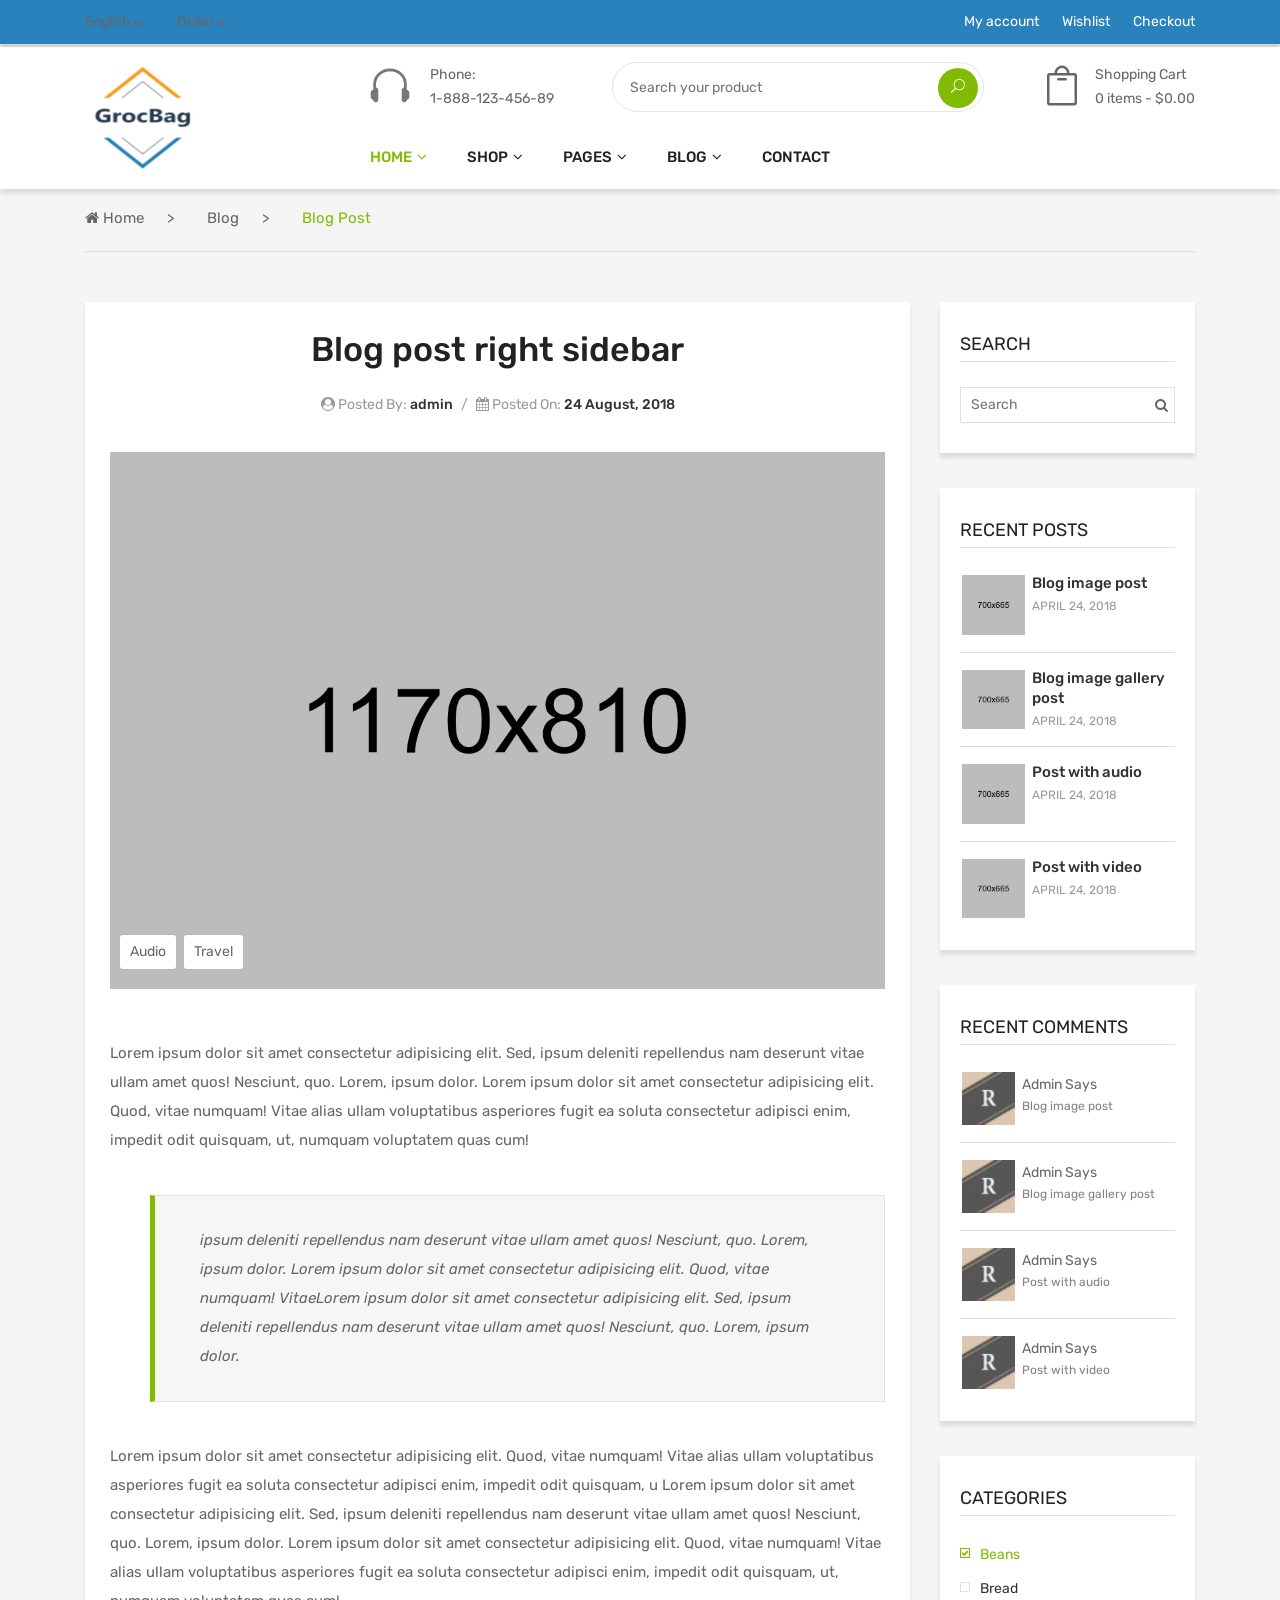
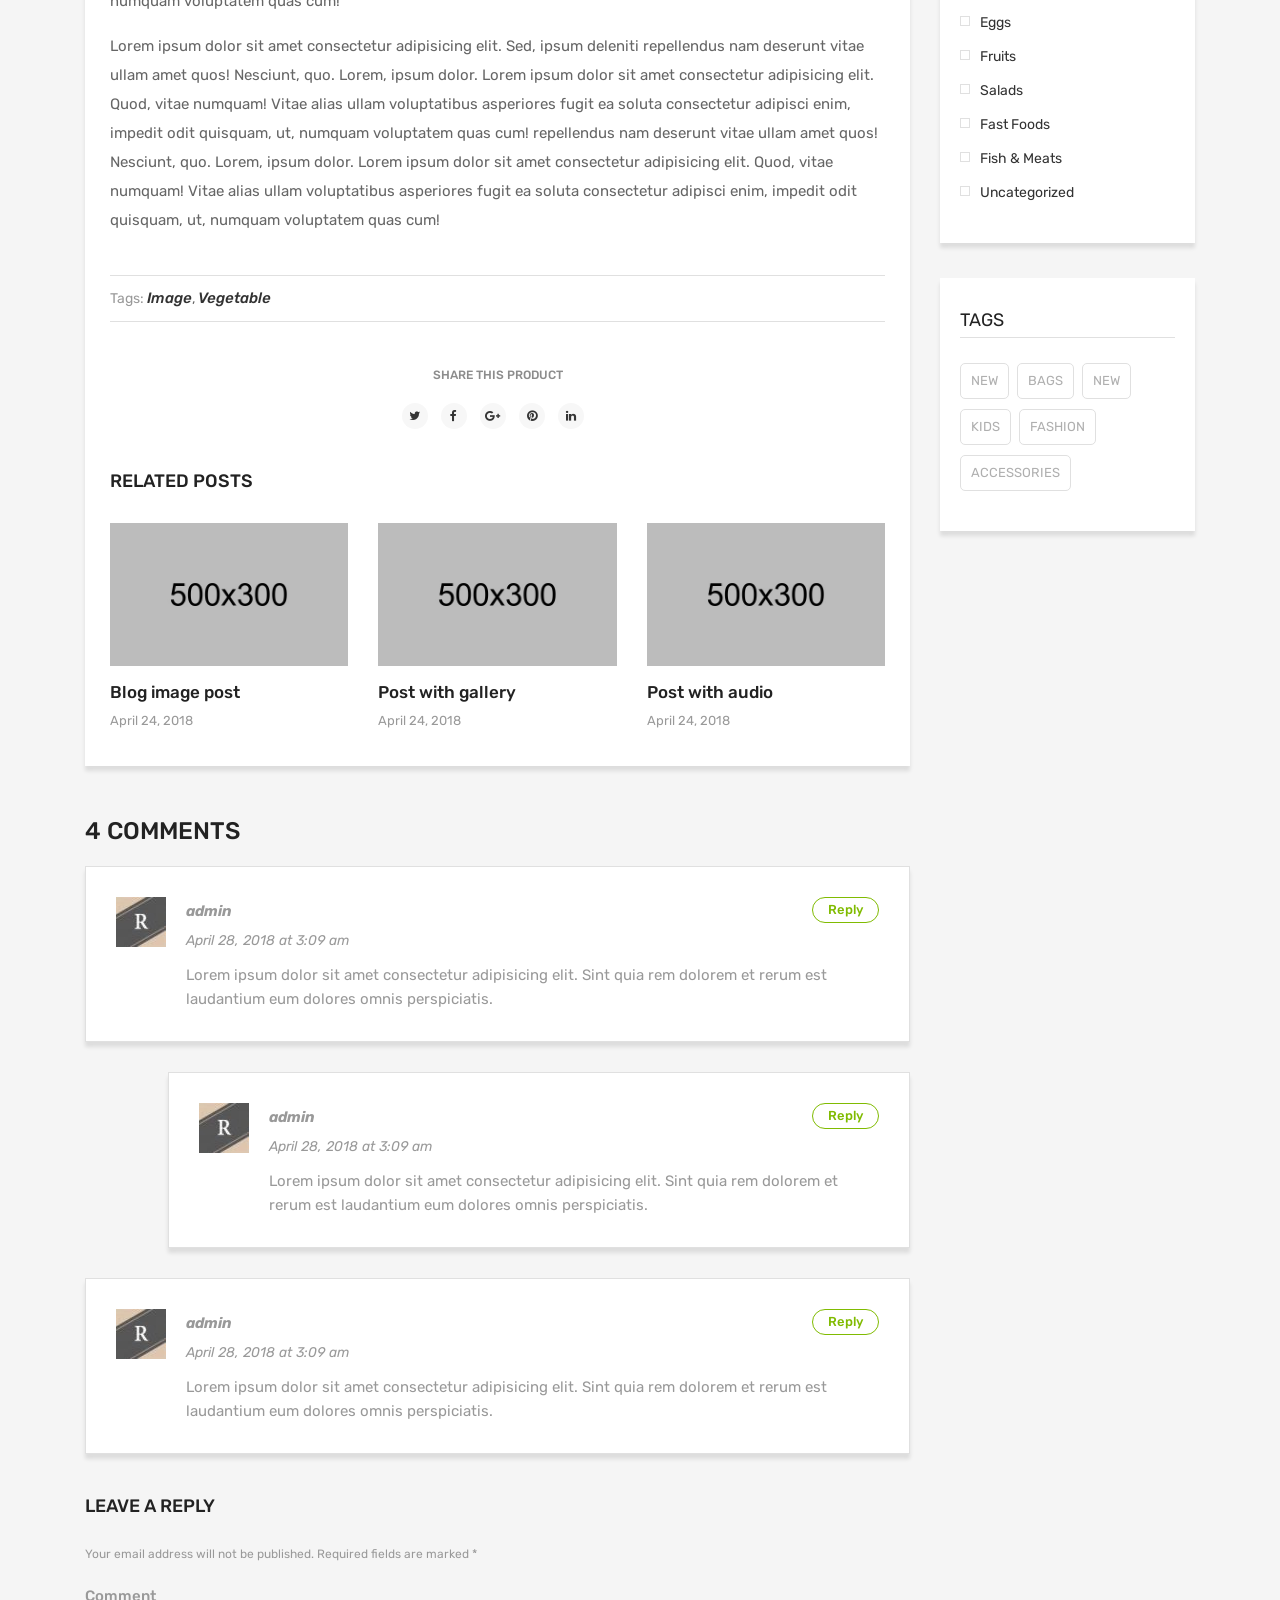
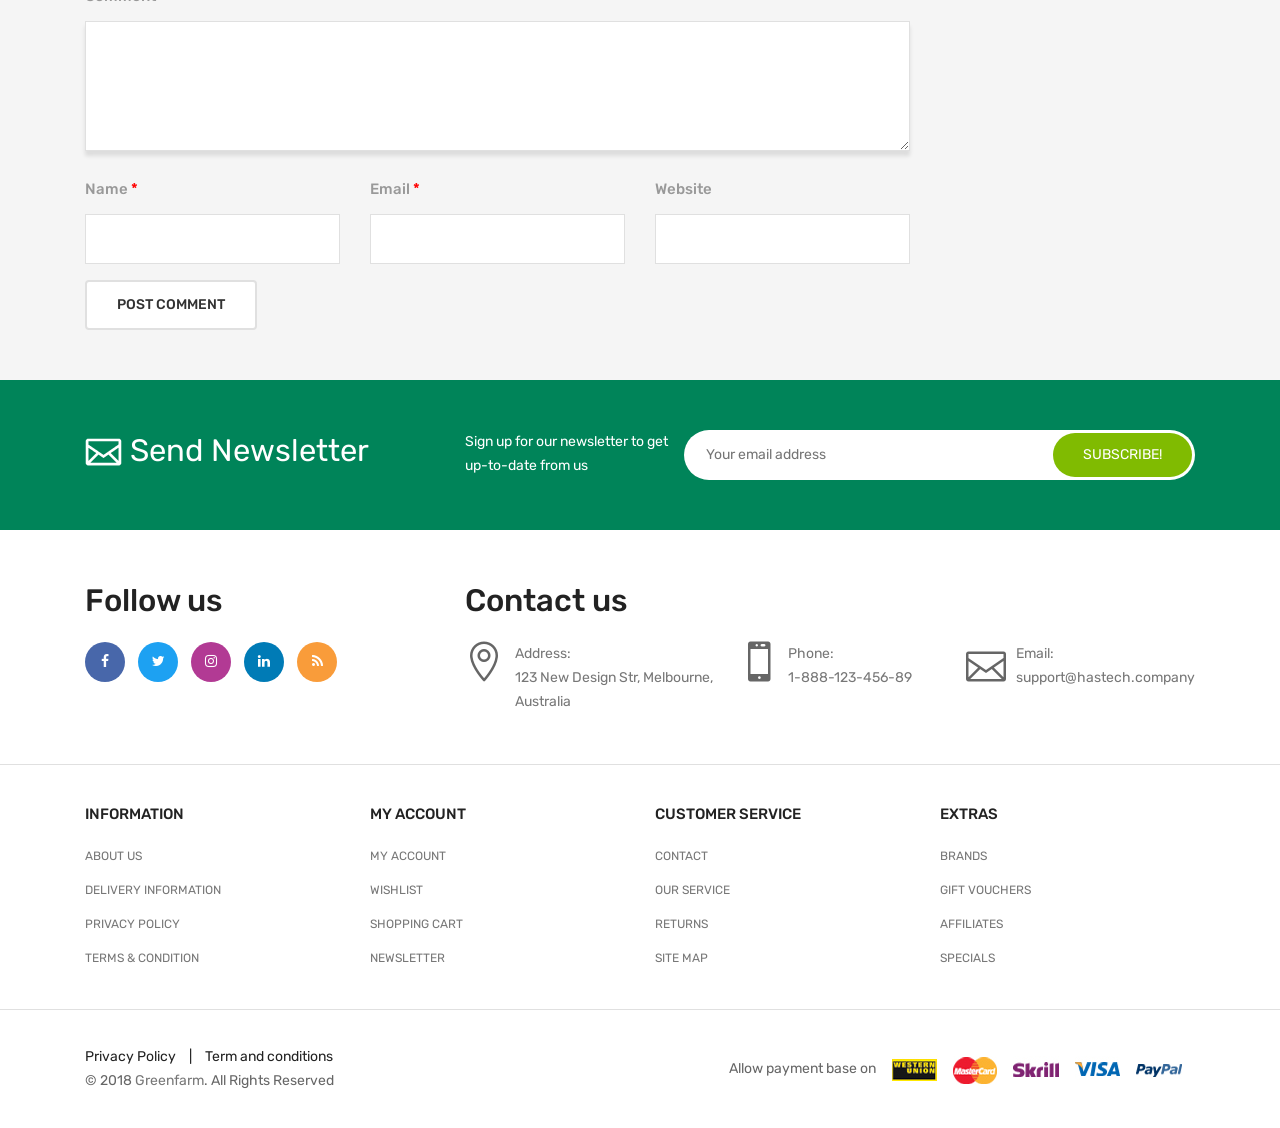
<file: blog-post-right-sidebar.html>
<!DOCTYPE html>
<html class="no-js" lang="zxx">

<head>
	<meta charset="utf-8">
	<meta http-equiv="X-UA-Compatible" content="IE=edge">
	<title>Greenfarm - Organic Food eCommerce Bootstrap 4 Template</title>
	<meta name="description" content="">
	<meta name="viewport" content="width=device-width, initial-scale=1">
	<!-- Favicon -->
	<link rel="icon" href="assets/images/favicon.ico">

	<!-- CSS
	============================================ -->
	<!-- Bootstrap CSS -->
	<link href="assets/css/bootstrap.min.css" rel="stylesheet">

	<!-- FontAwesome CSS -->
	<link href="assets/css/font-awesome.min.css" rel="stylesheet">

	<!-- Elegent CSS -->
	<link href="assets/css/elegent.min.css" rel="stylesheet">

	<!-- Plugins CSS -->
	<link href="assets/css/plugins.css" rel="stylesheet">

	<!-- Helper CSS -->
	<link href="assets/css/helper.css" rel="stylesheet">

	<!-- Main CSS -->
	<link href="assets/css/main.css" rel="stylesheet">

	<!-- Modernizer JS -->
	<script src="assets/js/vendor/modernizr-2.8.3.min.js"></script>

</head>

<body>

	<!--=============================================
	=            Header         =
	=============================================-->

	<header>
        <!--=======  header top  =======-->

        <div class="header-top pt-10 pb-10 pt-lg-10 pb-lg-10 pt-md-10 pb-md-10">
            <div class="container">
                <div class="row">
                    <div class="col-lg-6 col-md-6 col-sm-6 col-xs-12 text-center text-sm-left">
                        <!-- currncy language dropdown -->
                        <div class="lang-currency-dropdown">
                            <ul>
                                <li> <a href="#">English <i class="fa fa-chevron-down"></i></a>
                                    <ul>
                                        <li><a href="#">French</a></li>
                                        <li><a href="#">Japanease</a></li>
                                    </ul>
                                </li>
                                <li><a href="#">Dollar <i class="fa fa-chevron-down"></i></a>
                                    <ul>
                                        <li><a href="#">Euro</a></li>
                                    </ul>
                                </li>
                            </ul>
                        </div>
                        <!-- end of currncy language dropdown -->
                    </div>
                    <div class="col-lg-6 col-md-6 col-sm-6 col-xs-12  text-center text-sm-right">
                        <!-- header top menu -->
                        <div class="header-top-menu">
                            <ul>
                                <li><a href="my-account.html">My account</a></li>
                                <li><a href="wishlist.html">Wishlist</a></li>
                                <li><a href="checkout.html">Checkout</a></li>
                            </ul>
                        </div>
                        <!-- end of header top menu -->
                    </div>
                </div>
            </div>
        </div>

        <!--=======  End of header top  =======-->

        <!--=======  header bottom  =======-->

        <div class="header-bottom header-bottom-one header-sticky">
            <div class="container">
                <div class="row">
                    <div class="col-md-3 col-sm-12 col-xs-12 text-lg-left text-md-center text-sm-center">
                        <!-- logo -->
                        <div class="logo mt-15 mb-15">
                            <a href="index.html">
                                <img src="assets/images/logo.png" class="img-fluid" alt="">
                            </a>
                        </div>
                        <!-- end of logo -->
                    </div>
                    <div class="col-md-9 col-sm-12 col-xs-12">
                        <div class="menubar-top d-flex justify-content-between align-items-center flex-sm-wrap flex-md-wrap flex-lg-nowrap mt-sm-15">
                            <!-- header phone number -->
                            <div class="header-contact d-flex">
                                <div class="phone-icon">
                                    <img src="assets/images/icon-phone.png" class="img-fluid" alt="">
                                </div>
                                <div class="phone-number">
                                    Phone: <span class="number">1-888-123-456-89</span>
                                </div>
                            </div>
                            <!-- end of header phone number -->
                            <!-- search bar -->
                            <div class="header-advance-search">
                                <form action="#">
                                    <input type="text" placeholder="Search your product">
                                    <button><span class="icon_search"></span></button>
                                </form>
                            </div>
                            <!-- end of search bar -->
                            <!-- shopping cart -->
                            <div class="shopping-cart" id="shopping-cart">
                                <a href="cart.html">
                                    <div class="cart-icon d-inline-block">
                                        <span class="icon_bag_alt"></span>
                                    </div>
                                    <div class="cart-info d-inline-block">
                                        <p>Shopping Cart 
                                            <span>
                                                0 items - $0.00 
                                            </span>
                                        </p>
                                    </div>
                                </a>
                            <!-- end of shopping cart -->

                            <!-- cart floating box -->
                            <div class="cart-floating-box" id="cart-floating-box">
                                <div class="cart-items">
                                    <div class="cart-float-single-item d-flex">
                                        <span class="remove-item"><a href="#"><i class="fa fa-times"></i></a></span>
                                        <div class="cart-float-single-item-image">
                                            <a href="single-product.html"><img src="assets/images/products/product01.jpg" class="img-fluid" alt=""></a>
                                        </div>
                                        <div class="cart-float-single-item-desc">
                                            <p class="product-title"> <a href="single-product.html">Duis pulvinar obortis eleifend </a></p>
                                            <p class="price"><span class="count">1x</span> $20.50</p>
                                        </div>
                                    </div>
                                    <div class="cart-float-single-item d-flex">
                                        <span class="remove-item"><a href="#"><i class="fa fa-times"></i></a></span>
                                        <div class="cart-float-single-item-image">
                                            <a href="single-product.html"><img src="assets/images/products/product02.jpg" class="img-fluid" alt=""></a>
                                        </div>
                                        <div class="cart-float-single-item-desc">
                                            <p class="product-title"> <a href="single-product.html">Fusce ultricies dolor vitae</a></p>
                                            <p class="price"><span class="count">1x</span> $20.50</p>
                                        </div>
                                    </div>
                                </div>
                                <div class="cart-calculation">
                                    <div class="calculation-details">
                                        <p class="total">Subtotal <span>$22</span></p>
                                    </div>
                                    <div class="floating-cart-btn text-center">
                                        <a href="checkout.html">Checkout</a>
                                        <a href="cart.html">View Cart</a>
                                    </div>
                                </div>
                            </div>
                            <!-- end of cart floating box -->
                            </div>
                        </div>

                        <!-- navigation section -->
                        <div class="main-menu">
                            <nav>
                                <ul>
                                    <li class="active menu-item-has-children"><a href="#">HOME</a>
                                        <ul class="sub-menu">
                                            <li><a href="index.html">Home Shop 1</a></li>
                                            <li><a href="index-2.html">Home Shop 2</a></li>
                                            <li><a href="index-3.html">Home Shop 3</a></li>
                                            <li><a href="index-4.html">Home Shop 4</a></li>
                                        </ul>
                                    </li>
                                    <li class="menu-item-has-children"><a href="shop-left-sidebar.html">Shop</a>
                                        <ul class="sub-menu">
                                            <li class="menu-item-has-children"><a href="shop-4-column.html">shop grid</a>
                                                <ul class="sub-menu">
                                                    <li><a href="shop-3-column.html">shop 3 column</a></li>
                                                    <li><a href="shop-4-column.html">shop 4 column</a></li>
                                                    <li><a href="shop-left-sidebar.html">shop left sidebar</a></li>
                                                    <li><a href="shop-right-sidebar.html">shop right sidebar</a></li>
                                                </ul>
                                            </li>
                                            <li class="menu-item-has-children"><a href="shop-list.html">shop List</a>
                                                <ul class="sub-menu">
                                                    <li><a href="shop-list.html">shop List</a></li>
                                                    <li><a href="shop-list-left-sidebar.html">shop List Left Sidebar</a></li>
                                                    <li><a href="shop-list-right-sidebar.html">shop List Right Sidebar</a></li>
                                                </ul>
                                            </li>
                                            <li class="menu-item-has-children"><a href="single-product.html">Single Product</a>
                                                <ul class="sub-menu">
                                                    <li><a href="single-product.html">Single Product</a></li>
                                                    <li><a href="single-product-variable.html">Single Product variable</a></li>
                                                    <li><a href="single-product-affiliate.html">Single Product affiliate</a></li>
                                                    <li><a href="single-product-group.html">Single Product group</a></li>
                                                    <li><a href="single-product-tabstyle-2.html">Tab Style 2</a></li>
                                                    <li><a href="single-product-tabstyle-3.html">Tab Style 3</a></li>
                                                    <li><a href="single-product-gallery-left.html">Gallery Left</a></li>
                                                    <li><a href="single-product-gallery-right.html">Gallery Right</a></li>
                                                    <li><a href="single-product-sticky-left.html">Sticky Left</a></li>
                                                    <li><a href="single-product-sticky-right.html">Sticky Right</a></li>
                                                    <li><a href="single-product-slider-box.html">Slider Box</a></li>
                                                    
                                                </ul>
                                            </li>
                                        </ul>
                                    </li>
                                    <li class="menu-item-has-children"><a href="#">PAGES</a>
                                        <ul class="mega-menu three-column">
                                            <li><a href="#">Column One</a>
                                                <ul>
                                                    <li><a href="cart.html">Cart</a></li>
                                                    <li><a href="checkout.html">Checkout</a></li>
                                                    <li><a href="wishlist.html">Wishlist</a></li>
                                                    
                                                </ul>
                                            </li>
                                            <li><a href="#">Column Two</a>
                                                <ul>
                                                    <li><a href="my-account.html">My Account</a></li>
                                                    <li><a href="login-register.html">Login Register</a></li>
                                                    <li><a href="faq.html">FAQ</a></li>
                                                </ul>
                                            </li>
                                            <li><a href="#">Column Three</a>
                                                <ul>
                                                    <li><a href="compare.html">Compare</a></li>
                                                    <li><a href="contact.html">Contact</a></li>
                                                </ul>
                                            </li>
                                        </ul>
                                    </li>
                                    <li class="menu-item-has-children"><a href="#">BLOG</a>
                                        <ul class="sub-menu">
                                            <li><a href="blog-3-column.html">Blog 3 column</a></li>
                                            <li><a href="blog-grid-left-sidebar.html">Blog Grid Left Sidebar</a></li>
                                            <li><a href="blog-grid-right-sidebar.html">Blog Grid Right Sidebar</a></li>
                                            <li><a href="blog-list-left-sidebar.html">Blog List Left Sidebar</a></li>
                                            <li><a href="blog-list-right-sidebar.html">Blog List Right Sidebar</a></li>
                                            <li><a href="blog-post-left-sidebar.html">Blog Post Left Sidebar</a></li>
                                            <li><a href="blog-post-right-sidebar.html">Blog Post Right Sidebar</a></li>
                                            <li><a href="blog-post-image-format.html">Blog Post Image Format</a></li>
                                            <li><a href="blog-post-image-gallery.html">Blog Post Image Gallery Format</a></li>
                                            <li><a href="blog-post-audio-format.html">Blog Post Audio Format</a></li>
                                            <li><a href="blog-post-video-format.html">Blog Post Video Format</a></li>
                                        </ul>
                                    </li>
                                    <li><a href="contact.html">CONTACT</a></li>
                                </ul>
                            </nav>
                        </div>
                        <!-- end of navigation section -->
                    </div>
                    <div class="col-12">
                        <!-- Mobile Menu -->
                        <div class="mobile-menu d-block d-lg-none"></div>
                    </div>
                </div>
            </div>
        </div>

        <!--=======  End of header bottom  =======-->
    </header>

    <!--=====  End of Header  ======-->


    <!--=============================================
    =            breadcrumb area         =
    =============================================-->
    
    <div class="breadcrumb-area mb-50">
        <div class="container">
            <div class="row">
                <div class="col">
                    <div class="breadcrumb-container">
                        <ul>
                            <li><a href="index.html"><i class="fa fa-home"></i> Home</a></li>
                            <li><a href="blog-list-left-sidebar.html">Blog</a></li>
                            <li class="active">Blog Post</li>
                        </ul>
                    </div>
                </div>
            </div>
        </div>
    </div>
    
    <!--=====  End of breadcrumb area  ======-->


    <!--=============================================
    =            Blog Page Container         =
    =============================================-->
    
    <div class="blog-page-container mb-50">
        <div class="container">
            <div class="row">
                <div class="col-lg-3 order-2">
					<!--=======  sidebar area  =======-->
					
					<div class="sidebar-area">

                        <!--=======  single sidebar  =======-->
                        
                        <div class="sidebar mb-35">
                            <h3 class="sidebar-title">Search</h3>
                            <!--=======  search box  =======-->
                            
                            <div class="sidebar-search-box">
                                <input type="search" placeholder="Search" >
                                <button type="submit"><i class="fa fa-search"></i></button>
                            </div>
                            
                            <!--=======  End of search box  =======-->
                        </div>
                        
                        <!--=======  End of single sidebar  =======-->

                        <!--=======  single sidebar  =======-->
                        
                        <div class="sidebar mb-35">
                            <h3 class="sidebar-title">Recent Posts</h3>
                            <!--=======  block container  =======-->
                            
                            <div class="block-container">

                                <!--=======  single block  =======-->
                                
                                <div class="single-block d-flex">
                                    <div class="image">
                                        <a href="blog-post-image-format.html">
                                            <img src="assets/images/blog-image/blog01-700x665.jpg" class="img-fluid" alt="">
                                        </a>
                                    </div>
                                    <div class="content">
                                        <p><a href="blog-post-image-format.html">Blog image post</a> <span>APRIL 24, 2018</span></p>
                                    </div>
                                </div>
                                
                                <!--=======  End of single block  =======-->

                                <!--=======  single block  =======-->
                                
                                <div class="single-block d-flex">
                                    <div class="image">
                                        <a href="blog-post-image-gallery.html">
                                            <img src="assets/images/blog-image/blog03-700x665.jpg" class="img-fluid" alt="">
                                        </a>
                                    </div>
                                    <div class="content">
                                        <p><a href="blog-post-image-gallery.html">Blog image gallery post</a> <span>APRIL 24, 2018</span></p>
                                    </div>
                                </div>
                                
                                <!--=======  End of single block  =======-->

                                <!--=======  single block  =======-->
                                
                                <div class="single-block d-flex">
                                    <div class="image">
                                        <a href="blog-post-audio-format.html">
                                            <img src="assets/images/blog-image/blog05-700x665.jpg" class="img-fluid" alt="">
                                        </a>
                                    </div>
                                    <div class="content">
                                        <p><a href="blog-post-audio-format.html">Post with audio</a> <span>APRIL 24, 2018</span></p>
                                    </div>
                                </div>
                                
                                <!--=======  End of single block  =======-->

                                <!--=======  single block  =======-->
                                
                                <div class="single-block d-flex">
                                    <div class="image">
                                        <a href="blog-post-video-format.html">
                                            <img src="assets/images/blog-image/blog06-700x665.jpg" class="img-fluid" alt="">
                                        </a>
                                    </div>
                                    <div class="content">
                                        <p><a href="blog-post-video-format.html">Post with video</a> <span>APRIL 24, 2018</span></p>
                                    </div>
                                </div>
                                
                                <!--=======  End of single block  =======-->

                            </div>
                            
                            <!--=======  End of block container  =======-->
                        </div>
                        
                        <!--=======  End of single sidebar  =======-->

                        <!--=======  single sidebar  =======-->
                        
                        <div class="sidebar mb-35">
                            <h3 class="sidebar-title">Recent Comments</h3>
                            <!--=======  block container  =======-->
                            
                            <div class="block-container">

                                <!--=======  single block  =======-->
                                
                                <div class="single-block comment-block d-flex">
                                    <div class="image">
                                        <a href="blog-post-image-format.html">
                                            <img src="assets/images/road-avatar-50x50.jpg" class="img-fluid" alt="">
                                        </a>
                                    </div>
                                    <div class="content">
                                        <p><span>Admin Says</span>  <a href="blog-post-image-format.html">Blog image post</a></p>
                                    </div>
                                </div>
                                
                                <!--=======  End of single block  =======-->

                                <!--=======  single block  =======-->
                                
                                <div class="single-block comment-block d-flex">
                                    <div class="image">
                                        <a href="blog-post-image-gallery.html">
                                            <img src="assets/images/road-avatar-50x50.jpg" class="img-fluid" alt="">
                                        </a>
                                    </div>
                                    <div class="content">
                                        <p><span>Admin Says</span><a href="blog-post-image-gallery.html">Blog image gallery post</a></p>
                                    </div>
                                </div>
                                
                                <!--=======  End of single block  =======-->

                                <!--=======  single block  =======-->
                                
                                <div class="single-block comment-block d-flex">
                                    <div class="image">
                                        <a href="blog-post-audio-format.html">
                                            <img src="assets/images/road-avatar-50x50.jpg" class="img-fluid" alt="">
                                        </a>
                                    </div>
                                    <div class="content">
                                        <p><span>Admin Says</span><a href="blog-post-audio-format.html">Post with audio</a></p>
                                    </div>
                                </div>
                                
                                <!--=======  End of single block  =======-->

                                <!--=======  single block  =======-->
                                
                                <div class="single-block comment-block d-flex">
                                    <div class="image">
                                        <a href="blog-post-video-format.html">
                                            <img src="assets/images/road-avatar-50x50.jpg" class="img-fluid" alt="">
                                        </a>
                                    </div>
                                    <div class="content">
                                        <p><span>Admin Says</span><a href="blog-post-video-format.html">Post with video</a> </p>
                                    </div>
                                </div>
                                
                                <!--=======  End of single block  =======-->

                            </div>
                            
                            <!--=======  End of block container  =======-->
                        </div>
                        
                        <!--=======  End of single sidebar  =======-->

                        <!--=======  single sidebar  =======-->
                        
                        <div class="sidebar mb-35">
                            <h3 class="sidebar-title">CATEGORIES</h3>
                            <ul class="product-categories">
                                <li><a class="active" href="#">Beans</a></li>
                                <li><a href="#">Bread</a></li>
                                <li><a href="#">Eggs</a></li>
                                <li><a href="#">Fruits</a></li>
                                <li><a href="#">Salads</a></li>
                                <li><a href="#">Fast Foods</a></li>
                                <li><a href="#">Fish & Meats</a></li>
                                <li><a href="#">Uncategorized</a></li>
                            </ul>
                        </div>
                        
                        <!--=======  End of single sidebar  =======-->


                        <!--=======  single sidebar  =======-->
                        
                        <div class="sidebar">
                            <h3 class="sidebar-title">Tags</h3>
                            <!--=======  tag container  =======-->
                            
                            <ul class="tag-container">
                                <li><a href="#">new</a> </li>
                                <li><a href="#">bags</a> </li>
                                <li><a href="#">new</a> </li>
                                <li><a href="#">kids</a> </li>
                                <li><a href="#">fashion</a> </li>
                                <li><a href="#">Accessories</a> </li>
                            </ul>
                            
                            <!--=======  End of tag container  =======-->
                        </div>
                        
                        <!--=======  End of single sidebar  =======-->
                    </div>
                    
                    <!--=======  End of sidebar area  =======-->
                </div>
                <div class="col-lg-9 order-1 mb-sm-35 mb-xs-35">
                    <!--=======  blog post container  =======-->
                    
                    <div class="blog-single-post-container mb-50">

                        <!--=======  post title  =======-->
                        
                        
                        <h3 class="post-title">Blog post right sidebar</h3>
                        
                        <!--=======  End of post title  =======-->


                        <!--=======  Post meta  =======-->
                        
                        
                        <div class="post-meta">
                            <p><span><i class="fa fa-user-circle"></i> Posted By: </span> <a href="#">admin</a> <span class="separator">/</span> <span><i class="fa fa-calendar"></i> Posted On: <a href="#">24 August, 2018</a></span></p>
                        </div>
                        
                        <!--=======  End of Post meta  =======-->

                        <!--=======  Post media  =======-->
                        
                        <div class="single-blog-post-media mb-xs-20">
                            <div class="image">
                                <img src="assets/images/single-post-image/blog01.jpg" class="img-fluid" alt="">
                            </div>
                            <div class="blog-categories">
                                <ul>
                                    <li><a href="#">Audio</a></li>
                                    <li><a href="#">Travel</a></li>
                                </ul>
                            </div>
                        </div>
                        
                        <!--=======  End of Post media  =======-->

                        <!--=======  Post content  =======-->
                        
                        <div class="post-content mb-40">
                            <p>Lorem ipsum dolor sit amet consectetur adipisicing elit. Sed, ipsum deleniti repellendus nam deserunt vitae ullam amet quos! Nesciunt, quo. Lorem, ipsum dolor. Lorem ipsum dolor sit amet consectetur adipisicing elit. Quod, vitae numquam! Vitae alias ullam voluptatibus asperiores fugit ea soluta consectetur adipisci enim, impedit odit quisquam, ut, numquam voluptatem quas cum!</p>

                            <blockquote>
                                <p>ipsum deleniti repellendus nam deserunt vitae ullam amet quos! Nesciunt, quo. Lorem, ipsum dolor. Lorem ipsum dolor sit amet consectetur adipisicing elit. Quod, vitae numquam! VitaeLorem ipsum dolor sit amet consectetur adipisicing elit. Sed, ipsum deleniti repellendus nam deserunt vitae ullam amet quos! Nesciunt, quo. Lorem, ipsum dolor.</p>
                            </blockquote>

                            <p> Lorem ipsum dolor sit amet consectetur adipisicing elit. Quod, vitae numquam! Vitae alias ullam voluptatibus asperiores fugit ea soluta consectetur adipisci enim, impedit odit quisquam, u Lorem ipsum dolor sit amet consectetur adipisicing elit. Sed, ipsum deleniti repellendus nam deserunt vitae ullam amet quos! Nesciunt, quo. Lorem, ipsum dolor. Lorem ipsum dolor sit amet consectetur adipisicing elit. Quod, vitae numquam! Vitae alias ullam voluptatibus asperiores fugit ea soluta consectetur adipisci enim, impedit odit quisquam, ut, numquam voluptatem quas cum!</p>

                            <p>Lorem ipsum dolor sit amet consectetur adipisicing elit. Sed, ipsum deleniti repellendus nam deserunt vitae ullam amet quos! Nesciunt, quo. Lorem, ipsum dolor. Lorem ipsum dolor sit amet consectetur adipisicing elit. Quod, vitae numquam! Vitae alias ullam voluptatibus asperiores fugit ea soluta consectetur adipisci enim, impedit odit quisquam, ut, numquam voluptatem quas cum! repellendus nam deserunt vitae ullam amet quos! Nesciunt, quo. Lorem, ipsum dolor. Lorem ipsum dolor sit amet consectetur adipisicing elit. Quod, vitae numquam! Vitae alias ullam voluptatibus asperiores fugit ea soluta consectetur adipisci enim, impedit odit quisquam, ut, numquam voluptatem quas cum!</p>
                        </div>
                        
                        <!--=======  End of Post content  =======-->

                        <!--=======  Tags area  =======-->
                        
                        <div class="tag-area mb-40">
                            <span>Tags: </span>
                            <ul>
                                <li><a href="#">Image</a>,</li>
                                <li><a href="#">Vegetable</a></li>
                            </ul>
                        </div>
                        
                        <!--=======  End of Tags area  =======-->


                        <!--=======  Share post area  =======-->
                        
                        <div class="social-share-buttons mb-40">
                                <h3>share this product</h3>
                                <ul>
                                    <li><a class="twitter" href="#"><i class="fa fa-twitter"></i></a></li>
                                    <li><a class="facebook" href="#"><i class="fa fa-facebook"></i></a></li>
                                    <li><a class="google-plus" href="#"><i class="fa fa-google-plus"></i></a></li>
                                    <li><a class="pinterest" href="#"><i class="fa fa-pinterest"></i></a></li>
                                    <li><a class="linkedin" href="#"><i class="fa fa-linkedin"></i></a></li>
                                </ul>
                            </div>
                        
                        <!--=====  End of Share post area  ======-->

                        <!--=======  related post  =======-->
                        
                        <div class="related-post-container">
                            <div class="row">
                                <div class="col-lg-12">
                                    <h3 class="related-post-title mb-30">RELATED POSTS</h3>
                                </div>
                            </div>
                            <div class="row">
                                <div class="col-lg-4 col-md-4 mb-xs-20">
                                    <!--=======  single related post  =======-->
                                    
                                    <div class="single-related-post">
                                        <div class="image">
                                            <a href="blog-post-image-format.html">
                                                <img src="assets/images/blog-image/blog01.jpg" class="img-fluid" alt="">
                                            </a>
                                        </div>
                                        <div class="content">
                                            <h3 class="related-post-title"> 
                                                <a href="blog-post-image-format.html">Blog image post</a> 
                                                <span>April 24, 2018</span>
                                            </h3>
                                        </div>
                                    </div>
                                    
                                    <!--=======  End of single related post  =======-->
                                </div>
                                <div class="col-lg-4 col-md-4 mb-xs-20">
                                    <!--=======  single related post  =======-->
                                    
                                    <div class="single-related-post">
                                        <div class="image">
                                            <a href="blog-post-image-gallery.html">
                                                <img src="assets/images/blog-image/blog02.jpg" class="img-fluid" alt="">
                                            </a>
                                        </div>
                                        <div class="content">
                                            <h3 class="related-post-title"> 
                                                <a href="blog-post-image-gallery.html">Post with gallery</a> 
                                                <span>April 24, 2018</span>
                                            </h3>
                                        </div>
                                    </div>
                                    
                                    <!--=======  End of single related post  =======-->
                                </div>
                                <div class="col-lg-4 col-md-4">
                                    <!--=======  single related post  =======-->
                                    
                                    <div class="single-related-post">
                                        <div class="image">
                                            <a href="blog-post-audio-format.html">
                                                <img src="assets/images/blog-image/blog03.jpg" class="img-fluid" alt="">
                                            </a>
                                        </div>
                                        <div class="content">
                                            <h3 class="related-post-title"> 
                                                <a href="blog-post-audio-format.html">Post with audio</a> 
                                                <span>April 24, 2018</span>
                                            </h3>
                                        </div>
                                    </div>
                                    
                                    <!--=======  End of single related post  =======-->
                                </div>
                            </div>
                        </div>
                        
                        <!--=======  End of related post  =======-->
    
                    </div>
                    
                    <!--=======  End of blog post container  =======-->

                    <!--=============================================
                    =            Comment section         =
                    =============================================-->
                    
                    <div class="comment-section">
                        <h3 class="comment-counter">4 COMMENTS</h3>

                        <!--=======  comment container  =======-->
                        
                        <div class="comment-container mb-40">
                            <!--=======  single comment  =======-->
                            
                            <div class="single-comment">
                                <span class="reply-btn"><a href="#">Reply</a></span>

                                <div class="image">
                                    <img src="assets/images/road-avatar-50x50.jpg" alt="">
                                </div>
                                <div class="content">
                                    <h3 class="user">admin <span class="comment-time">April 28, 2018 at 3:09 am</span></h3>
                                    <p class="comment-text">Lorem ipsum dolor sit amet consectetur adipisicing elit. Sint quia rem dolorem et rerum est laudantium eum dolores omnis perspiciatis.</p>
                                </div>

                            </div>

                            <!--=======  End of single comment  =======-->
                            
                            <!--=======  single reply comment  =======--> 

                            <div class="single-comment reply-comment">
                                <span class="reply-btn"><a href="#">Reply</a></span>

                                <div class="image">
                                    <img src="assets/images/road-avatar-50x50.jpg" alt="">
                                </div>
                                <div class="content">
                                    <h3 class="user">admin <span class="comment-time">April 28, 2018 at 3:09 am</span></h3>
                                    <p class="comment-text">Lorem ipsum dolor sit amet consectetur adipisicing elit. Sint quia rem dolorem et rerum est laudantium eum dolores omnis perspiciatis.</p>
                                </div>

                            </div>

                            <!--=======  End of single reply comment  =======-->

                            <!--=======  single comment  =======-->
                            
                            <div class="single-comment">
                                <span class="reply-btn"><a href="#">Reply</a></span>

                                <div class="image">
                                    <img src="assets/images/road-avatar-50x50.jpg" alt="">
                                </div>
                                <div class="content">
                                    <h3 class="user">admin <span class="comment-time">April 28, 2018 at 3:09 am</span></h3>
                                    <p class="comment-text">Lorem ipsum dolor sit amet consectetur adipisicing elit. Sint quia rem dolorem et rerum est laudantium eum dolores omnis perspiciatis.</p>
                                </div>

                            </div>

                            <!--=======  End of single comment  =======-->
                            
                            

                        </div>
                        
                        <!--=======  End of comment container  =======-->

                        <!--=======  comment form container  =======-->
                        
                        <div class="comment-form-container">
                            <h3 class="comment-form-title">LEAVE A REPLY</h3>
                            <p>Your email address will not be published. Required fields are marked *</p>

                            <!--=======  comment form  =======-->
                            
                            <div class="comment-form">
                                <form action="#">
                                    <div class="row">
                                        <div class="col-lg-12">
                                            <div class="form-group">
                                                <label>Comment</label>
                                                <textarea name="commentMessage" id="commentMessage"></textarea>
                                            </div>
                                        </div>
                                        <div class="col-lg-4">
                                            <div class="form-group">
                                                <label>Name <span class="required">*</span></label>
                                                <input type="text" name="commenterName">
                                            </div>
                                        </div>
                                        <div class="col-lg-4">
                                            <div class="form-group">
                                                <label>Email <span class="required">*</span></label>
                                                <input type="text" name="commenterEmail">
                                            </div>
                                        </div>
                                        <div class="col-lg-4">
                                            <div class="form-group">
                                                <label>Website</label>
                                                <input type="text" name="commenterWebsite">
                                            </div>
                                        </div>
                                        <div class="col-lg-12">
                                            <button type="submit" class="post-comment-btn" name="submit">post comment</button>
                                        </div>
                                    </div>
                                </form>
                            </div>
                            
                            <!--=======  End of comment form  =======-->
                        </div>
                        
                        <!--=======  End of comment form container  =======-->

                    </div>

                    
                    <!--=====  End of Comment section  ======-->

                    
                </div>
            </div>
        </div>
    </div>
    
    <!--=====  End of Blog Page Container  ======-->

    

	<!--=============================================
	=            Footer         =
	=============================================-->
	
	<footer>
        <!--=======  newsletter section  =======-->
        
        <div class="newsletter-section pt-50 pb-50">
            <div class="container">
                <div class="row">
                    <div class="col-lg-4 col-md-12 col-sm-12 mb-sm-20 mb-xs-20">
                        <!--=======  newsletter title =======-->
                        
                        <div class="newsletter-title">
                            <h1>
                                <img src="assets/images/icon-newsletter.png" alt="">
                                Send Newsletter
                            </h1>
                        </div>
                        
                        <!--=======  End of newsletter title  =======-->
                    </div>

                    <div class="col-lg-8 col-md-12 col-sm-12">
                        <!--=======  subscription-form wrapper  =======-->
                        
                        <div class="subscription-form-wrapper d-flex flex-wrap flex-sm-nowrap">
                            <p class="mb-xs-20">Sign up for our newsletter to get up-to-date from us</p>
                            <div class="subscription-form">
                                <form  id="mc-form" class="mc-form subscribe-form">
                                    <input type="email" id="mc-email" autocomplete="off" placeholder="Your email address">
                                    <button id="mc-submit" type="submit"> subscribe!</button>
                                </form>

                                <!-- mailchimp-alerts Start -->
                                <div class="mailchimp-alerts">
                                    <div class="mailchimp-submitting"></div><!-- mailchimp-submitting end -->
                                    <div class="mailchimp-success"></div><!-- mailchimp-success end -->
                                    <div class="mailchimp-error"></div><!-- mailchimp-error end -->
                                </div><!-- mailchimp-alerts end -->
                            </div>
                        </div>
                        
                        <!--=======  End of subscription-form wrapper  =======-->
                    </div>
                </div>
            </div>
        </div>
        
        <!--=======  End of newsletter section  =======-->

        <!--=======  social contact section  =======-->
        
        <div class="social-contact-section pt-50 pb-50">
            <div class="container">
                <div class="row">
                    <div class="col-lg-4 col-md-12 order-2 order-md-2 order-sm-2 order-lg-1">
                        <!--=======  social media links  =======-->
                        
                        <div class="social-media-section">
                            <h2>Follow us</h2>
                            <div class="social-links">
                                <a class="facebook" href="http://www.facebook.com" data-tooltip="Facebook"><i class="fa fa-facebook"></i></a>
                                <a class="twitter" href="http://www.twitter.com" data-tooltip="Twitter"><i class="fa fa-twitter"></i></a>
                                <a class="instagram" href="http://www.instagram.com" data-tooltip="Instagram"><i class="fa fa-instagram"></i></a>
                                <a class="linkedin" href="http://www.linkedin.com" data-tooltip="Linkedin"><i class="fa fa-linkedin"></i></a>
                                <a class="rss" href="http://www.rss.com" data-tooltip="RSS"><i class="fa fa-rss"></i></a>
                            </div>
                        </div>
                        
                        <!--=======  End of social media links  =======-->
                        
                    </div>
                    <div class="col-lg-8 col-md-12 order-1 order-md-1 order-sm-1 order-lg-2  mb-sm-50 mb-xs-50">
                        <!--=======  contact summery  =======-->
                        
                        <div class="contact-summery">
                            <h2>Contact us</h2>

                            <!--=======  contact segments  =======-->
                            
                            <div class="contact-segments d-flex justify-content-between flex-wrap flex-lg-nowrap"> 
                                <!--=======  single contact  =======-->
                            
                                <div class="single-contact d-flex mb-xs-20">
                                    <div class="icon">
                                        <span class="icon_pin_alt"></span>
                                    </div>
                                    <div class="contact-info">
                                        <p>Address: <span>123 New Design Str, Melbourne, Australia</span></p>
                                    </div>
                                </div>
                                
                                <!--=======  End of single contact  =======-->
                                <!--=======  single contact  =======-->
                            
                                <div class="single-contact d-flex mb-xs-20">
                                    <div class="icon">
                                        <span class="icon_mobile"></span>
                                    </div>
                                    <div class="contact-info">
                                        <p>Phone: <span>1-888-123-456-89</span></p>
                                    </div>
                                </div>
                                
                                <!--=======  End of single contact  =======-->
                                <!--=======  single contact  =======-->
                            
                                <div class="single-contact d-flex">
                                    <div class="icon">
                                        <span class="icon_mail_alt"></span>
                                    </div>
                                    <div class="contact-info">
                                        <p>Email: <span>support@hastech.company</span></p>
                                    </div>
                                </div>
                                
                                <!--=======  End of single contact  =======-->
                            </div>
                            
                            <!--=======  End of contact segments  =======-->

                            
                            
                        </div>
                        
                        <!--=======  End of contact summery  =======-->
                        
                    </div>
                </div>
            </div>
        </div>
        
        <!--=======  End of social contact section  =======-->

        <!--=======  footer navigation  =======-->
        
        <div class="footer-navigation-section pt-40 pb-40">
            <div class="container">
                <div class="row">
                    <div class="col-lg-3 col-md-3 col-sm-6 col-xs-12 mb-xs-30">
                        <!--=======  single navigation section  =======-->
                        
                        <div class="single-navigation-section">
                            <h3 class="nav-section-title">INFORMATION</h3>
                            <ul>
                                <li> <a href="about-us.html">About Us</a></li>
                                <li> <a href="#">Delivery Information</a></li>
                                <li> <a href="#">Privacy Policy</a></li>
                                <li> <a href="#">Terms & Condition</a></li>
                            </ul>
                        </div>
                        
                        <!--=======  End of single navigation section  =======-->
                    </div>
                    <div class="col-lg-3 col-md-3 col-sm-6 col-xs-12 mb-xs-30">
                        <!--=======  single navigation section  =======-->
                        
                        <div class="single-navigation-section">
                            <h3 class="nav-section-title">MY ACCOUNT</h3>
                            <ul>
                                <li> <a href="my-account.html">My Account</a></li>
                                <li> <a href="wishlist.html">Wishlist</a></li>
                                <li> <a href="cart.html">Shopping Cart</a></li>
                                <li> <a href="#">Newsletter</a></li>
                            </ul>
                        </div>
                        
                        <!--=======  End of single navigation section  =======-->
                    </div>
                    <div class="col-lg-3 col-md-3 col-sm-6 col-xs-12 mb-xs-30">
                        <!--=======  single navigation section  =======-->
                        
                        <div class="single-navigation-section">
                            <h3 class="nav-section-title">CUSTOMER SERVICE</h3>
                            <ul>
                                <li> <a href="contact.html">Contact</a></li>
                                <li> <a href="#">OUR SERVICE</a></li>
                                <li> <a href="#">RETURNS</a></li>
                                <li> <a href="#">SITE MAP</a></li>
                            </ul>
                        </div>
                        
                        <!--=======  End of single navigation section  =======-->
                    </div>
                    <div class="col-lg-3 col-md-3 col-sm-6 col-xs-12">
                        <!--=======  single navigation section  =======-->
                        
                        <div class="single-navigation-section">
                            <h3 class="nav-section-title">Extras</h3>
                            <ul>
                                <li> <a href="contact.html">BRANDS</a></li>
                                <li> <a href="#">GIFT VOUCHERS</a></li>
                                <li> <a href="#">AFFILIATES</a></li>
                                <li> <a href="#">SPECIALS</a></li>
                            </ul>
                        </div>
                        
                        <!--=======  End of single navigation section  =======-->
                    </div>
                </div>
            </div>
        </div>
        
        <!--=======  End of footer navigation  =======-->


        <!--=======  copyright section  =======-->
        
        <div class="copyright-section pt-35 pb-35">
            <div class="container">
                <div class="row align-items-md-center align-items-sm-center">
                    <div class="col-lg-4 col-md-6 col-sm-12 col-xs-12 text-center text-md-left">
                        <!--=======  copyright text	  =======-->
                        
                        <div class="copyright-segment">
                            <p>
                                <a href="#">Privacy Policy</a>
                                <span class="separator">|</span>
                                <a href="#">Term and conditions</a>
                            </p>
                            <p class="copyright-text">&copy; 2018 <a href="/">Greenfarm</a>. All Rights Reserved</p>
                        </div>
                        
                        <!--=======  End of copyright text	  =======-->
                        
                    </div>
                    <div class="col-lg-8 col-md-6 col-sm-12 col-xs-12">
                        <!--=======  payment info  =======-->
                        
                        <div class="payment-info text-center text-md-right">
                            <p>Allow payment base on <img src="assets/images/payment-icon.png" class="img-fluid" alt=""></p>
                        </div>
                        
                        <!--=======  End of payment info  =======-->
                        
                    </div>
                </div>
            </div>
        </div>
        
        <!--=======  End of copyright section  =======-->
    </footer>
    
    <!--=====  End of Footer  ======-->


	<!-- scroll to top  -->
	<a href="#" class="scroll-top"></a>
	<!-- end of scroll to top -->
	
	<!-- JS
	============================================ -->
	<!-- jQuery JS -->
	<script src="assets/js/vendor/jquery.min.js"></script>

	<!-- Popper JS -->
	<script src="assets/js/popper.min.js"></script>

	<!-- Bootstrap JS -->
	<script src="assets/js/bootstrap.min.js"></script>

	<!-- Plugins JS -->
	<script src="assets/js/plugins.js"></script>

	<!-- Main JS -->
	<script src="assets/js/main.js"></script>

</body>

</html>
</file>
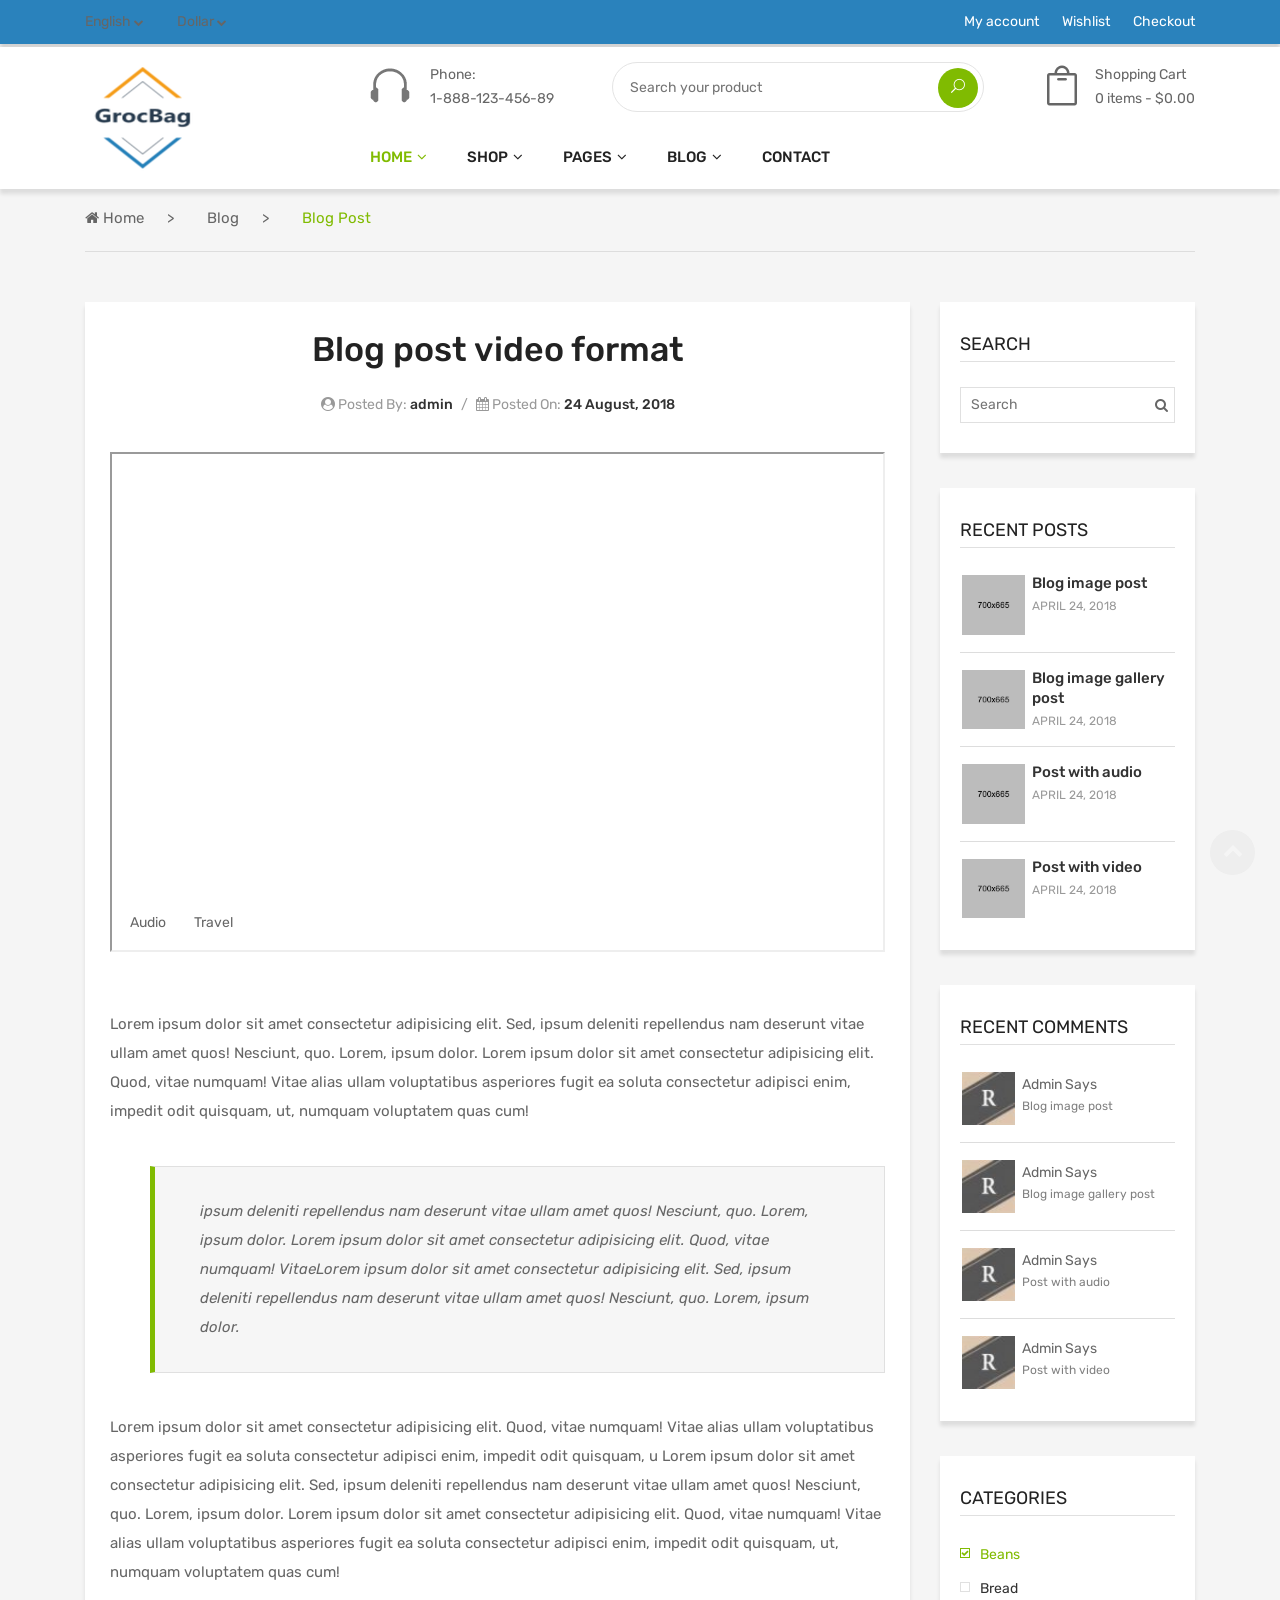
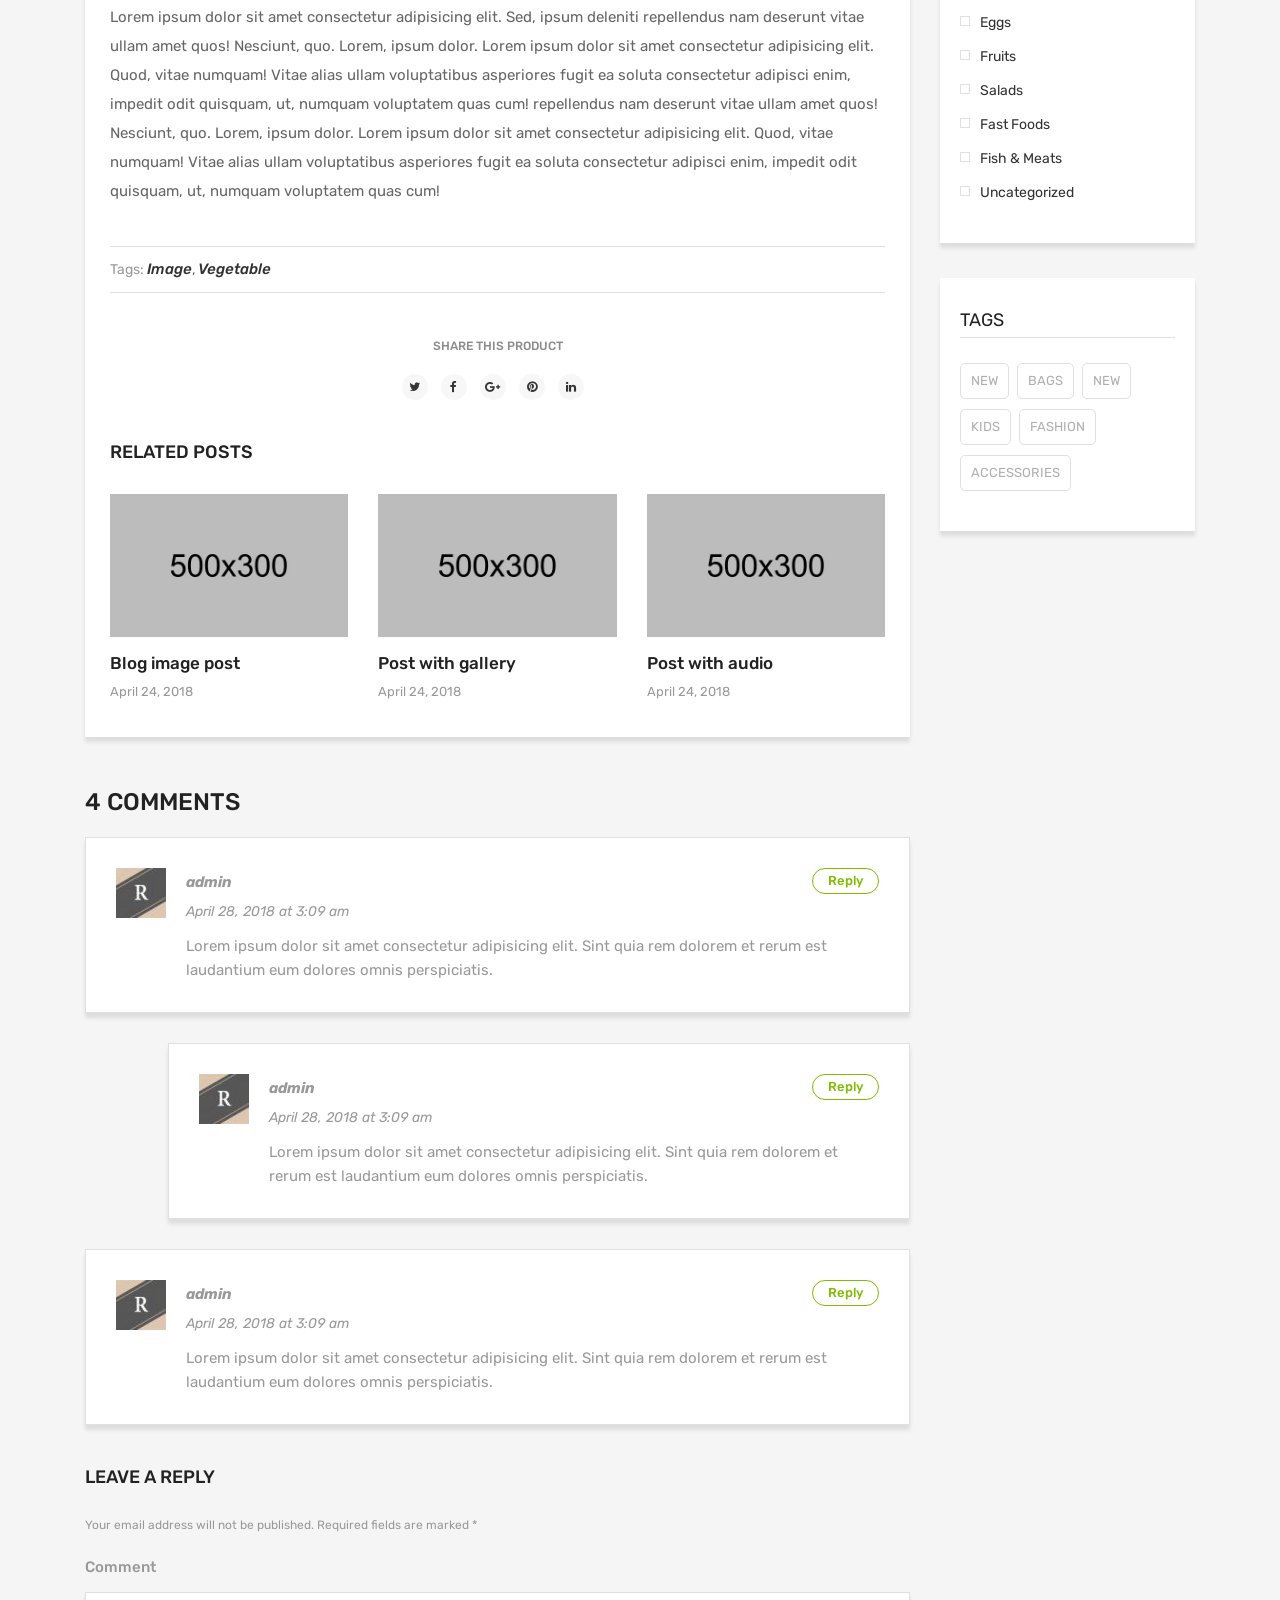
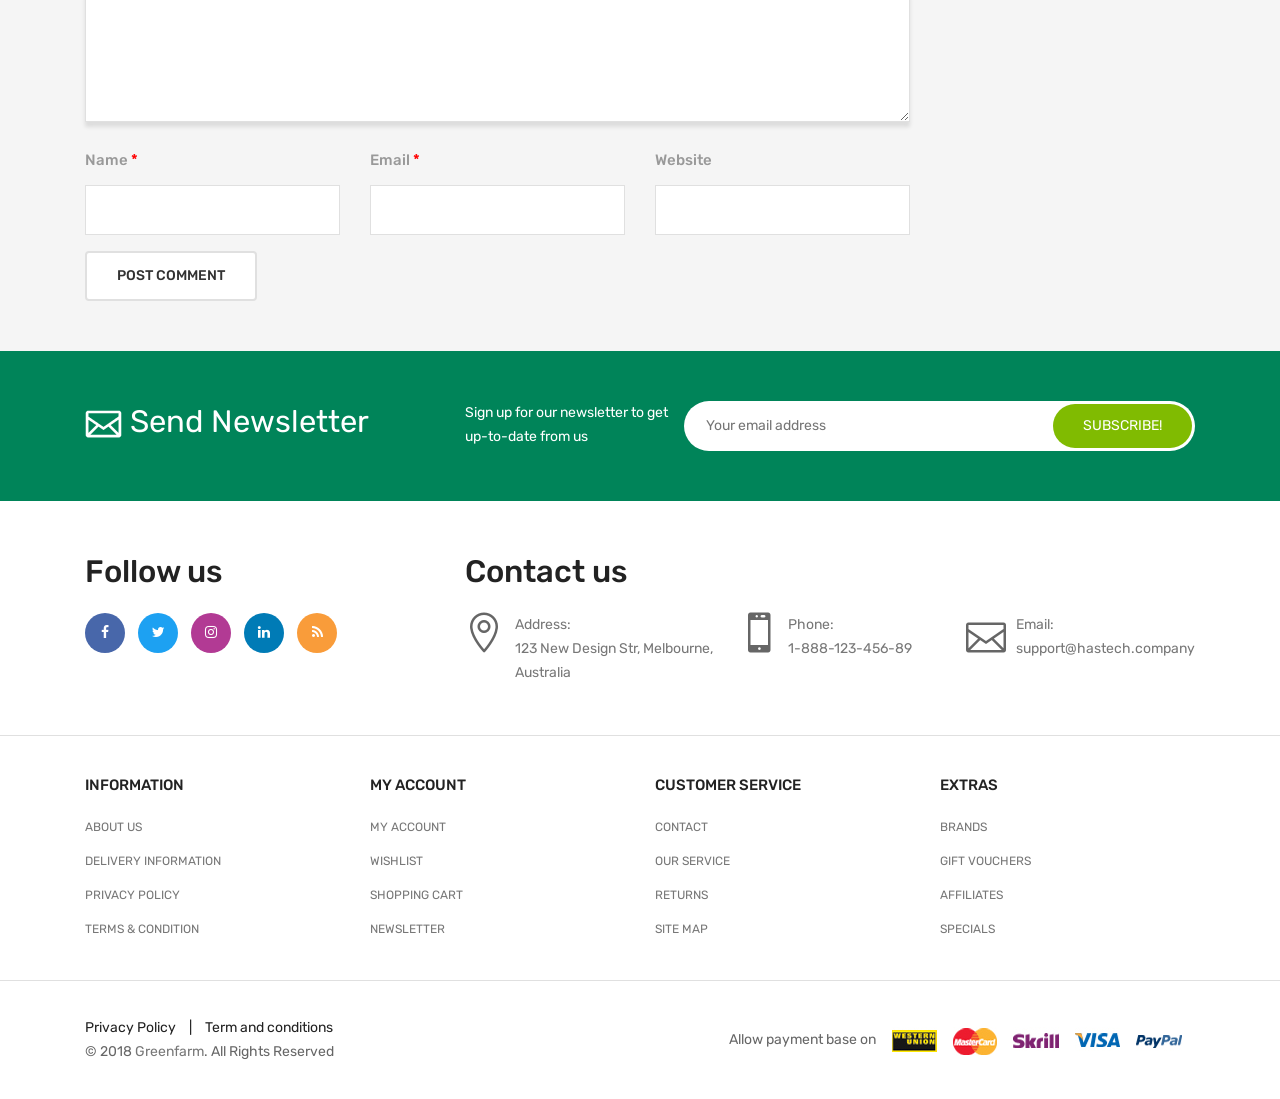
<file: blog-post-video-format.html>
<!DOCTYPE html>
<html class="no-js" lang="zxx">

<head>
	<meta charset="utf-8">
	<meta http-equiv="X-UA-Compatible" content="IE=edge">
	<title>Greenfarm - Organic Food eCommerce Bootstrap 4 Template</title>
	<meta name="description" content="">
	<meta name="viewport" content="width=device-width, initial-scale=1">
	<!-- Favicon -->
	<link rel="icon" href="assets/images/favicon.ico">

	<!-- CSS
	============================================ -->
	<!-- Bootstrap CSS -->
	<link href="assets/css/bootstrap.min.css" rel="stylesheet">

	<!-- FontAwesome CSS -->
	<link href="assets/css/font-awesome.min.css" rel="stylesheet">

	<!-- Elegent CSS -->
	<link href="assets/css/elegent.min.css" rel="stylesheet">

	<!-- Plugins CSS -->
	<link href="assets/css/plugins.css" rel="stylesheet">

	<!-- Helper CSS -->
	<link href="assets/css/helper.css" rel="stylesheet">

	<!-- Main CSS -->
	<link href="assets/css/main.css" rel="stylesheet">

	<!-- Modernizer JS -->
	<script src="assets/js/vendor/modernizr-2.8.3.min.js"></script>

</head>

<body>

	<!--=============================================
	=            Header         =
	=============================================-->

	<header>
        <!--=======  header top  =======-->

        <div class="header-top pt-10 pb-10 pt-lg-10 pb-lg-10 pt-md-10 pb-md-10">
            <div class="container">
                <div class="row">
                    <div class="col-lg-6 col-md-6 col-sm-6 col-xs-12 text-center text-sm-left">
                        <!-- currncy language dropdown -->
                        <div class="lang-currency-dropdown">
                            <ul>
                                <li> <a href="#">English <i class="fa fa-chevron-down"></i></a>
                                    <ul>
                                        <li><a href="#">French</a></li>
                                        <li><a href="#">Japanease</a></li>
                                    </ul>
                                </li>
                                <li><a href="#">Dollar <i class="fa fa-chevron-down"></i></a>
                                    <ul>
                                        <li><a href="#">Euro</a></li>
                                    </ul>
                                </li>
                            </ul>
                        </div>
                        <!-- end of currncy language dropdown -->
                    </div>
                    <div class="col-lg-6 col-md-6 col-sm-6 col-xs-12  text-center text-sm-right">
                        <!-- header top menu -->
                        <div class="header-top-menu">
                            <ul>
                                <li><a href="my-account.html">My account</a></li>
                                <li><a href="wishlist.html">Wishlist</a></li>
                                <li><a href="checkout.html">Checkout</a></li>
                            </ul>
                        </div>
                        <!-- end of header top menu -->
                    </div>
                </div>
            </div>
        </div>

        <!--=======  End of header top  =======-->

        <!--=======  header bottom  =======-->

        <div class="header-bottom header-bottom-one header-sticky">
            <div class="container">
                <div class="row">
                    <div class="col-md-3 col-sm-12 col-xs-12 text-lg-left text-md-center text-sm-center">
                        <!-- logo -->
                        <div class="logo mt-15 mb-15">
                            <a href="index.html">
                                <img src="assets/images/logo.png" class="img-fluid" alt="">
                            </a>
                        </div>
                        <!-- end of logo -->
                    </div>
                    <div class="col-md-9 col-sm-12 col-xs-12">
                        <div class="menubar-top d-flex justify-content-between align-items-center flex-sm-wrap flex-md-wrap flex-lg-nowrap mt-sm-15">
                            <!-- header phone number -->
                            <div class="header-contact d-flex">
                                <div class="phone-icon">
                                    <img src="assets/images/icon-phone.png" class="img-fluid" alt="">
                                </div>
                                <div class="phone-number">
                                    Phone: <span class="number">1-888-123-456-89</span>
                                </div>
                            </div>
                            <!-- end of header phone number -->
                            <!-- search bar -->
                            <div class="header-advance-search">
                                <form action="#">
                                    <input type="text" placeholder="Search your product">
                                    <button><span class="icon_search"></span></button>
                                </form>
                            </div>
                            <!-- end of search bar -->
                            <!-- shopping cart -->
                            <div class="shopping-cart" id="shopping-cart">
                                <a href="cart.html">
                                    <div class="cart-icon d-inline-block">
                                        <span class="icon_bag_alt"></span>
                                    </div>
                                    <div class="cart-info d-inline-block">
                                        <p>Shopping Cart 
                                            <span>
                                                0 items - $0.00 
                                            </span>
                                        </p>
                                    </div>
                                </a>
                            <!-- end of shopping cart -->

                            <!-- cart floating box -->
                            <div class="cart-floating-box" id="cart-floating-box">
                                <div class="cart-items">
                                    <div class="cart-float-single-item d-flex">
                                        <span class="remove-item"><a href="#"><i class="fa fa-times"></i></a></span>
                                        <div class="cart-float-single-item-image">
                                            <a href="single-product.html"><img src="assets/images/products/product01.jpg" class="img-fluid" alt=""></a>
                                        </div>
                                        <div class="cart-float-single-item-desc">
                                            <p class="product-title"> <a href="single-product.html">Duis pulvinar obortis eleifend </a></p>
                                            <p class="price"><span class="count">1x</span> $20.50</p>
                                        </div>
                                    </div>
                                    <div class="cart-float-single-item d-flex">
                                        <span class="remove-item"><a href="#"><i class="fa fa-times"></i></a></span>
                                        <div class="cart-float-single-item-image">
                                            <a href="single-product.html"><img src="assets/images/products/product02.jpg" class="img-fluid" alt=""></a>
                                        </div>
                                        <div class="cart-float-single-item-desc">
                                            <p class="product-title"> <a href="single-product.html">Fusce ultricies dolor vitae</a></p>
                                            <p class="price"><span class="count">1x</span> $20.50</p>
                                        </div>
                                    </div>
                                </div>
                                <div class="cart-calculation">
                                    <div class="calculation-details">
                                        <p class="total">Subtotal <span>$22</span></p>
                                    </div>
                                    <div class="floating-cart-btn text-center">
                                        <a href="checkout.html">Checkout</a>
                                        <a href="cart.html">View Cart</a>
                                    </div>
                                </div>
                            </div>
                            <!-- end of cart floating box -->
                            </div>
                        </div>

                        <!-- navigation section -->
                        <div class="main-menu">
                            <nav>
                                <ul>
                                    <li class="active menu-item-has-children"><a href="#">HOME</a>
                                        <ul class="sub-menu">
                                            <li><a href="index.html">Home Shop 1</a></li>
                                            <li><a href="index-2.html">Home Shop 2</a></li>
                                            <li><a href="index-3.html">Home Shop 3</a></li>
                                            <li><a href="index-4.html">Home Shop 4</a></li>
                                        </ul>
                                    </li>
                                    <li class="menu-item-has-children"><a href="shop-left-sidebar.html">Shop</a>
                                        <ul class="sub-menu">
                                            <li class="menu-item-has-children"><a href="shop-4-column.html">shop grid</a>
                                                <ul class="sub-menu">
                                                    <li><a href="shop-3-column.html">shop 3 column</a></li>
                                                    <li><a href="shop-4-column.html">shop 4 column</a></li>
                                                    <li><a href="shop-left-sidebar.html">shop left sidebar</a></li>
                                                    <li><a href="shop-right-sidebar.html">shop right sidebar</a></li>
                                                </ul>
                                            </li>
                                            <li class="menu-item-has-children"><a href="shop-list.html">shop List</a>
                                                <ul class="sub-menu">
                                                    <li><a href="shop-list.html">shop List</a></li>
                                                    <li><a href="shop-list-left-sidebar.html">shop List Left Sidebar</a></li>
                                                    <li><a href="shop-list-right-sidebar.html">shop List Right Sidebar</a></li>
                                                </ul>
                                            </li>
                                            <li class="menu-item-has-children"><a href="single-product.html">Single Product</a>
                                                <ul class="sub-menu">
                                                    <li><a href="single-product.html">Single Product</a></li>
                                                    <li><a href="single-product-variable.html">Single Product variable</a></li>
                                                    <li><a href="single-product-affiliate.html">Single Product affiliate</a></li>
                                                    <li><a href="single-product-group.html">Single Product group</a></li>
                                                    <li><a href="single-product-tabstyle-2.html">Tab Style 2</a></li>
                                                    <li><a href="single-product-tabstyle-3.html">Tab Style 3</a></li>
                                                    <li><a href="single-product-gallery-left.html">Gallery Left</a></li>
                                                    <li><a href="single-product-gallery-right.html">Gallery Right</a></li>
                                                    <li><a href="single-product-sticky-left.html">Sticky Left</a></li>
                                                    <li><a href="single-product-sticky-right.html">Sticky Right</a></li>
                                                    <li><a href="single-product-slider-box.html">Slider Box</a></li>
                                                    
                                                </ul>
                                            </li>
                                        </ul>
                                    </li>
                                    <li class="menu-item-has-children"><a href="#">PAGES</a>
                                        <ul class="mega-menu three-column">
                                            <li><a href="#">Column One</a>
                                                <ul>
                                                    <li><a href="cart.html">Cart</a></li>
                                                    <li><a href="checkout.html">Checkout</a></li>
                                                    <li><a href="wishlist.html">Wishlist</a></li>
                                                    
                                                </ul>
                                            </li>
                                            <li><a href="#">Column Two</a>
                                                <ul>
                                                    <li><a href="my-account.html">My Account</a></li>
                                                    <li><a href="login-register.html">Login Register</a></li>
                                                    <li><a href="faq.html">FAQ</a></li>
                                                </ul>
                                            </li>
                                            <li><a href="#">Column Three</a>
                                                <ul>
                                                    <li><a href="compare.html">Compare</a></li>
                                                    <li><a href="contact.html">Contact</a></li>
                                                </ul>
                                            </li>
                                        </ul>
                                    </li>
                                    <li class="menu-item-has-children"><a href="#">BLOG</a>
                                        <ul class="sub-menu">
                                            <li><a href="blog-3-column.html">Blog 3 column</a></li>
                                            <li><a href="blog-grid-left-sidebar.html">Blog Grid Left Sidebar</a></li>
                                            <li><a href="blog-grid-right-sidebar.html">Blog Grid Right Sidebar</a></li>
                                            <li><a href="blog-list-left-sidebar.html">Blog List Left Sidebar</a></li>
                                            <li><a href="blog-list-right-sidebar.html">Blog List Right Sidebar</a></li>
                                            <li><a href="blog-post-left-sidebar.html">Blog Post Left Sidebar</a></li>
                                            <li><a href="blog-post-right-sidebar.html">Blog Post Right Sidebar</a></li>
                                            <li><a href="blog-post-image-format.html">Blog Post Image Format</a></li>
                                            <li><a href="blog-post-image-gallery.html">Blog Post Image Gallery Format</a></li>
                                            <li><a href="blog-post-audio-format.html">Blog Post Audio Format</a></li>
                                            <li><a href="blog-post-video-format.html">Blog Post Video Format</a></li>
                                        </ul>
                                    </li>
                                    <li><a href="contact.html">CONTACT</a></li>
                                </ul>
                            </nav>
                        </div>
                        <!-- end of navigation section -->
                    </div>
                    <div class="col-12">
                        <!-- Mobile Menu -->
                        <div class="mobile-menu d-block d-lg-none"></div>
                    </div>
                </div>
            </div>
        </div>

        <!--=======  End of header bottom  =======-->
    </header>

    <!--=====  End of Header  ======-->


    <!--=============================================
    =            breadcrumb area         =
    =============================================-->
    
    <div class="breadcrumb-area mb-50">
        <div class="container">
            <div class="row">
                <div class="col">
                    <div class="breadcrumb-container">
                        <ul>
                            <li><a href="index.html"><i class="fa fa-home"></i> Home</a></li>
                            <li><a href="blog-list-left-sidebar.html">Blog</a></li>
                            <li class="active">Blog Post</li>
                        </ul>
                    </div>
                </div>
            </div>
        </div>
    </div>
    
    <!--=====  End of breadcrumb area  ======-->


    <!--=============================================
    =            Blog Page Container         =
    =============================================-->
    
    <div class="blog-page-container mb-50">
        <div class="container">
            <div class="row">
                <div class="col-lg-3 order-2">
					<!--=======  sidebar area  =======-->
					
					<div class="sidebar-area">

                        <!--=======  single sidebar  =======-->
                        
                        <div class="sidebar mb-35">
                            <h3 class="sidebar-title">Search</h3>
                            <!--=======  search box  =======-->
                            
                            <div class="sidebar-search-box">
                                <input type="search" placeholder="Search" >
                                <button type="submit"><i class="fa fa-search"></i></button>
                            </div>
                            
                            <!--=======  End of search box  =======-->
                        </div>
                        
                        <!--=======  End of single sidebar  =======-->

                        <!--=======  single sidebar  =======-->
                        
                        <div class="sidebar mb-35">
                            <h3 class="sidebar-title">Recent Posts</h3>
                            <!--=======  block container  =======-->
                            
                            <div class="block-container">

                                <!--=======  single block  =======-->
                                
                                <div class="single-block d-flex">
                                    <div class="image">
                                        <a href="blog-post-image-format.html">
                                            <img src="assets/images/blog-image/blog01-700x665.jpg" class="img-fluid" alt="">
                                        </a>
                                    </div>
                                    <div class="content">
                                        <p><a href="blog-post-image-format.html">Blog image post</a> <span>APRIL 24, 2018</span></p>
                                    </div>
                                </div>
                                
                                <!--=======  End of single block  =======-->

                                <!--=======  single block  =======-->
                                
                                <div class="single-block d-flex">
                                    <div class="image">
                                        <a href="blog-post-image-gallery.html">
                                            <img src="assets/images/blog-image/blog03-700x665.jpg" class="img-fluid" alt="">
                                        </a>
                                    </div>
                                    <div class="content">
                                        <p><a href="blog-post-image-gallery.html">Blog image gallery post</a> <span>APRIL 24, 2018</span></p>
                                    </div>
                                </div>
                                
                                <!--=======  End of single block  =======-->

                                <!--=======  single block  =======-->
                                
                                <div class="single-block d-flex">
                                    <div class="image">
                                        <a href="blog-post-audio-format.html">
                                            <img src="assets/images/blog-image/blog05-700x665.jpg" class="img-fluid" alt="">
                                        </a>
                                    </div>
                                    <div class="content">
                                        <p><a href="blog-post-audio-format.html">Post with audio</a> <span>APRIL 24, 2018</span></p>
                                    </div>
                                </div>
                                
                                <!--=======  End of single block  =======-->

                                <!--=======  single block  =======-->
                                
                                <div class="single-block d-flex">
                                    <div class="image">
                                        <a href="blog-post-video-format.html">
                                            <img src="assets/images/blog-image/blog06-700x665.jpg" class="img-fluid" alt="">
                                        </a>
                                    </div>
                                    <div class="content">
                                        <p><a href="blog-post-video-format.html">Post with video</a> <span>APRIL 24, 2018</span></p>
                                    </div>
                                </div>
                                
                                <!--=======  End of single block  =======-->

                            </div>
                            
                            <!--=======  End of block container  =======-->
                        </div>
                        
                        <!--=======  End of single sidebar  =======-->

                        <!--=======  single sidebar  =======-->
                        
                        <div class="sidebar mb-35">
                            <h3 class="sidebar-title">Recent Comments</h3>
                            <!--=======  block container  =======-->
                            
                            <div class="block-container">

                                <!--=======  single block  =======-->
                                
                                <div class="single-block comment-block d-flex">
                                    <div class="image">
                                        <a href="blog-post-image-format.html">
                                            <img src="assets/images/road-avatar-50x50.jpg" class="img-fluid" alt="">
                                        </a>
                                    </div>
                                    <div class="content">
                                        <p><span>Admin Says</span>  <a href="blog-post-image-format.html">Blog image post</a></p>
                                    </div>
                                </div>
                                
                                <!--=======  End of single block  =======-->

                                <!--=======  single block  =======-->
                                
                                <div class="single-block comment-block d-flex">
                                    <div class="image">
                                        <a href="blog-post-image-gallery.html">
                                            <img src="assets/images/road-avatar-50x50.jpg" class="img-fluid" alt="">
                                        </a>
                                    </div>
                                    <div class="content">
                                        <p><span>Admin Says</span><a href="blog-post-image-gallery.html">Blog image gallery post</a></p>
                                    </div>
                                </div>
                                
                                <!--=======  End of single block  =======-->

                                <!--=======  single block  =======-->
                                
                                <div class="single-block comment-block d-flex">
                                    <div class="image">
                                        <a href="blog-post-audio-format.html">
                                            <img src="assets/images/road-avatar-50x50.jpg" class="img-fluid" alt="">
                                        </a>
                                    </div>
                                    <div class="content">
                                        <p><span>Admin Says</span><a href="blog-post-audio-format.html">Post with audio</a></p>
                                    </div>
                                </div>
                                
                                <!--=======  End of single block  =======-->

                                <!--=======  single block  =======-->
                                
                                <div class="single-block comment-block d-flex">
                                    <div class="image">
                                        <a href="blog-post-video-format.html">
                                            <img src="assets/images/road-avatar-50x50.jpg" class="img-fluid" alt="">
                                        </a>
                                    </div>
                                    <div class="content">
                                        <p><span>Admin Says</span><a href="blog-post-video-format.html">Post with video</a> </p>
                                    </div>
                                </div>
                                
                                <!--=======  End of single block  =======-->

                            </div>
                            
                            <!--=======  End of block container  =======-->
                        </div>
                        
                        <!--=======  End of single sidebar  =======-->

                        <!--=======  single sidebar  =======-->
                        
                        <div class="sidebar mb-35">
                            <h3 class="sidebar-title">CATEGORIES</h3>
                            <ul class="product-categories">
                                <li><a class="active" href="#">Beans</a></li>
                                <li><a href="#">Bread</a></li>
                                <li><a href="#">Eggs</a></li>
                                <li><a href="#">Fruits</a></li>
                                <li><a href="#">Salads</a></li>
                                <li><a href="#">Fast Foods</a></li>
                                <li><a href="#">Fish & Meats</a></li>
                                <li><a href="#">Uncategorized</a></li>
                            </ul>
                        </div>
                        
                        <!--=======  End of single sidebar  =======-->


                        <!--=======  single sidebar  =======-->
                        
                        <div class="sidebar">
                            <h3 class="sidebar-title">Tags</h3>
                            <!--=======  tag container  =======-->
                            
                            <ul class="tag-container">
                                <li><a href="#">new</a> </li>
                                <li><a href="#">bags</a> </li>
                                <li><a href="#">new</a> </li>
                                <li><a href="#">kids</a> </li>
                                <li><a href="#">fashion</a> </li>
                                <li><a href="#">Accessories</a> </li>
                            </ul>
                            
                            <!--=======  End of tag container  =======-->
                        </div>
                        
                        <!--=======  End of single sidebar  =======-->
                    </div>
                    
                    <!--=======  End of sidebar area  =======-->
                </div>
                <div class="col-lg-9 order-1 mb-sm-35 mb-xs-35">
                    <!--=======  blog post container  =======-->
                    
                    <div class="blog-single-post-container mb-50">

                        <!--=======  post title  =======-->
                        
                        
                        <h3 class="post-title">Blog post video format</h3>
                        
                        <!--=======  End of post title  =======-->


                        <!--=======  Post meta  =======-->
                        <div class="post-meta">
                            <p><span><i class="fa fa-user-circle"></i> Posted By: </span> <a href="#">admin</a> <span class="separator">/</span> <span><i class="fa fa-calendar"></i> Posted On: <a href="#">24 August, 2018</a></span></p>
                        </div>
                        
                        <!--=======  End of Post meta  =======-->

                        <!--=======  Post media  =======-->
                        
                        <div class="single-blog-post-media mb-xs-20">
                            <div class="video">
                                <iframe width="560" height="315" src="https://www.youtube.com/embed/9eF0bM1KGyA?rel=0"  allow="autoplay; encrypted-media" allowfullscreen></iframe>
                            </div>
                            <div class="blog-categories">
                                <ul>
                                    <li><a href="#">Audio</a></li>
                                    <li><a href="#">Travel</a></li>
                                </ul>
                            </div>
                        </div>
                        
                        <!--=======  End of Post media  =======-->

                        <!--=======  Post content  =======-->
                        
                        <div class="post-content mb-40">
                            <p>Lorem ipsum dolor sit amet consectetur adipisicing elit. Sed, ipsum deleniti repellendus nam deserunt vitae ullam amet quos! Nesciunt, quo. Lorem, ipsum dolor. Lorem ipsum dolor sit amet consectetur adipisicing elit. Quod, vitae numquam! Vitae alias ullam voluptatibus asperiores fugit ea soluta consectetur adipisci enim, impedit odit quisquam, ut, numquam voluptatem quas cum!</p>

                            <blockquote>
                                <p>ipsum deleniti repellendus nam deserunt vitae ullam amet quos! Nesciunt, quo. Lorem, ipsum dolor. Lorem ipsum dolor sit amet consectetur adipisicing elit. Quod, vitae numquam! VitaeLorem ipsum dolor sit amet consectetur adipisicing elit. Sed, ipsum deleniti repellendus nam deserunt vitae ullam amet quos! Nesciunt, quo. Lorem, ipsum dolor.</p>
                            </blockquote>

                            <p> Lorem ipsum dolor sit amet consectetur adipisicing elit. Quod, vitae numquam! Vitae alias ullam voluptatibus asperiores fugit ea soluta consectetur adipisci enim, impedit odit quisquam, u Lorem ipsum dolor sit amet consectetur adipisicing elit. Sed, ipsum deleniti repellendus nam deserunt vitae ullam amet quos! Nesciunt, quo. Lorem, ipsum dolor. Lorem ipsum dolor sit amet consectetur adipisicing elit. Quod, vitae numquam! Vitae alias ullam voluptatibus asperiores fugit ea soluta consectetur adipisci enim, impedit odit quisquam, ut, numquam voluptatem quas cum!</p>

                            <p>Lorem ipsum dolor sit amet consectetur adipisicing elit. Sed, ipsum deleniti repellendus nam deserunt vitae ullam amet quos! Nesciunt, quo. Lorem, ipsum dolor. Lorem ipsum dolor sit amet consectetur adipisicing elit. Quod, vitae numquam! Vitae alias ullam voluptatibus asperiores fugit ea soluta consectetur adipisci enim, impedit odit quisquam, ut, numquam voluptatem quas cum! repellendus nam deserunt vitae ullam amet quos! Nesciunt, quo. Lorem, ipsum dolor. Lorem ipsum dolor sit amet consectetur adipisicing elit. Quod, vitae numquam! Vitae alias ullam voluptatibus asperiores fugit ea soluta consectetur adipisci enim, impedit odit quisquam, ut, numquam voluptatem quas cum!</p>
                        </div>
                        
                        <!--=======  End of Post content  =======-->

                        <!--=======  Tags area  =======-->
                        
                        <div class="tag-area mb-40">
                            <span>Tags: </span>
                            <ul>
                                <li><a href="#">Image</a>,</li>
                                <li><a href="#">Vegetable</a></li>
                            </ul>
                        </div>
                        
                        <!--=======  End of Tags area  =======-->


                        <!--=======  Share post area  =======-->
                        
                        <div class="social-share-buttons mb-40">
                                <h3>share this product</h3>
                                <ul>
                                    <li><a class="twitter" href="#"><i class="fa fa-twitter"></i></a></li>
                                    <li><a class="facebook" href="#"><i class="fa fa-facebook"></i></a></li>
                                    <li><a class="google-plus" href="#"><i class="fa fa-google-plus"></i></a></li>
                                    <li><a class="pinterest" href="#"><i class="fa fa-pinterest"></i></a></li>
                                    <li><a class="linkedin" href="#"><i class="fa fa-linkedin"></i></a></li>
                                </ul>
                            </div>
                        
                        <!--=====  End of Share post area  ======-->

                        <!--=======  related post  =======-->
                        
                        <div class="related-post-container">
                            <div class="row">
                                <div class="col-lg-12">
                                    <h3 class="related-post-title mb-30">RELATED POSTS</h3>
                                </div>
                            </div>
                            <div class="row">
                                <div class="col-lg-4 col-md-4 mb-xs-20">
                                    <!--=======  single related post  =======-->
                                    
                                    <div class="single-related-post">
                                        <div class="image">
                                            <a href="blog-post-image-format.html">
                                                <img src="assets/images/blog-image/blog01.jpg" class="img-fluid" alt="">
                                            </a>
                                        </div>
                                        <div class="content">
                                            <h3 class="related-post-title"> 
                                                <a href="blog-post-image-format.html">Blog image post</a> 
                                                <span>April 24, 2018</span>
                                            </h3>
                                        </div>
                                    </div>
                                    
                                    <!--=======  End of single related post  =======-->
                                </div>
                                <div class="col-lg-4 col-md-4 mb-xs-20">
                                    <!--=======  single related post  =======-->
                                    
                                    <div class="single-related-post">
                                        <div class="image">
                                            <a href="blog-post-image-gallery.html">
                                                <img src="assets/images/blog-image/blog02.jpg" class="img-fluid" alt="">
                                            </a>
                                        </div>
                                        <div class="content">
                                            <h3 class="related-post-title"> 
                                                <a href="blog-post-image-gallery.html">Post with gallery</a> 
                                                <span>April 24, 2018</span>
                                            </h3>
                                        </div>
                                    </div>
                                    
                                    <!--=======  End of single related post  =======-->
                                </div>
                                <div class="col-lg-4 col-md-4">
                                    <!--=======  single related post  =======-->
                                    
                                    <div class="single-related-post">
                                        <div class="image">
                                            <a href="blog-post-audio-format.html">
                                                <img src="assets/images/blog-image/blog03.jpg" class="img-fluid" alt="">
                                            </a>
                                        </div>
                                        <div class="content">
                                            <h3 class="related-post-title"> 
                                                <a href="blog-post-audio-format.html">Post with audio</a> 
                                                <span>April 24, 2018</span>
                                            </h3>
                                        </div>
                                    </div>
                                    
                                    <!--=======  End of single related post  =======-->
                                </div>
                            </div>
                        </div>
                        
                        <!--=======  End of related post  =======-->
    
                    </div>
                    
                    <!--=======  End of blog post container  =======-->

                    <!--=============================================
                    =            Comment section         =
                    =============================================-->
                    
                    <div class="comment-section">
                        <h3 class="comment-counter">4 COMMENTS</h3>

                        <!--=======  comment container  =======-->
                        
                        <div class="comment-container mb-40">
                            <!--=======  single comment  =======-->
                            
                            <div class="single-comment">
                                <span class="reply-btn"><a href="#">Reply</a></span>

                                <div class="image">
                                    <img src="assets/images/road-avatar-50x50.jpg" alt="">
                                </div>
                                <div class="content">
                                    <h3 class="user">admin <span class="comment-time">April 28, 2018 at 3:09 am</span></h3>
                                    <p class="comment-text">Lorem ipsum dolor sit amet consectetur adipisicing elit. Sint quia rem dolorem et rerum est laudantium eum dolores omnis perspiciatis.</p>
                                </div>

                            </div>

                            <!--=======  End of single comment  =======-->
                            
                            <!--=======  single reply comment  =======--> 

                            <div class="single-comment reply-comment">
                                <span class="reply-btn"><a href="#">Reply</a></span>

                                <div class="image">
                                    <img src="assets/images/road-avatar-50x50.jpg" alt="">
                                </div>
                                <div class="content">
                                    <h3 class="user">admin <span class="comment-time">April 28, 2018 at 3:09 am</span></h3>
                                    <p class="comment-text">Lorem ipsum dolor sit amet consectetur adipisicing elit. Sint quia rem dolorem et rerum est laudantium eum dolores omnis perspiciatis.</p>
                                </div>

                            </div>

                            <!--=======  End of single reply comment  =======-->

                            <!--=======  single comment  =======-->
                            
                            <div class="single-comment">
                                <span class="reply-btn"><a href="#">Reply</a></span>

                                <div class="image">
                                    <img src="assets/images/road-avatar-50x50.jpg" alt="">
                                </div>
                                <div class="content">
                                    <h3 class="user">admin <span class="comment-time">April 28, 2018 at 3:09 am</span></h3>
                                    <p class="comment-text">Lorem ipsum dolor sit amet consectetur adipisicing elit. Sint quia rem dolorem et rerum est laudantium eum dolores omnis perspiciatis.</p>
                                </div>

                            </div>

                            <!--=======  End of single comment  =======-->
                            
                            

                        </div>
                        
                        <!--=======  End of comment container  =======-->

                        <!--=======  comment form container  =======-->
                        
                        <div class="comment-form-container">
                            <h3 class="comment-form-title">LEAVE A REPLY</h3>
                            <p>Your email address will not be published. Required fields are marked *</p>

                            <!--=======  comment form  =======-->
                            
                            <div class="comment-form">
                                <form action="#">
                                    <div class="row">
                                        <div class="col-lg-12">
                                            <div class="form-group">
                                                <label>Comment</label>
                                                <textarea name="commentMessage" id="commentMessage"></textarea>
                                            </div>
                                        </div>
                                        <div class="col-lg-4">
                                            <div class="form-group">
                                                <label>Name <span class="required">*</span></label>
                                                <input type="text" name="commenterName">
                                            </div>
                                        </div>
                                        <div class="col-lg-4">
                                            <div class="form-group">
                                                <label>Email <span class="required">*</span></label>
                                                <input type="text" name="commenterEmail">
                                            </div>
                                        </div>
                                        <div class="col-lg-4">
                                            <div class="form-group">
                                                <label>Website</label>
                                                <input type="text" name="commenterWebsite">
                                            </div>
                                        </div>
                                        <div class="col-lg-12">
                                            <button type="submit" class="post-comment-btn" name="submit">post comment</button>
                                        </div>
                                    </div>
                                </form>
                            </div>
                            
                            <!--=======  End of comment form  =======-->
                        </div>
                        
                        <!--=======  End of comment form container  =======-->

                    </div>

                    
                    <!--=====  End of Comment section  ======-->

                    
                </div>
            </div>
        </div>
    </div>
    
    <!--=====  End of Blog Page Container  ======-->

    

	<!--=============================================
	=            Footer         =
	=============================================-->
	
	<footer>
        <!--=======  newsletter section  =======-->
        
        <div class="newsletter-section pt-50 pb-50">
            <div class="container">
                <div class="row">
                    <div class="col-lg-4 col-md-12 col-sm-12 mb-sm-20 mb-xs-20">
                        <!--=======  newsletter title =======-->
                        
                        <div class="newsletter-title">
                            <h1>
                                <img src="assets/images/icon-newsletter.png" alt="">
                                Send Newsletter
                            </h1>
                        </div>
                        
                        <!--=======  End of newsletter title  =======-->
                    </div>

                    <div class="col-lg-8 col-md-12 col-sm-12">
                        <!--=======  subscription-form wrapper  =======-->
                        
                        <div class="subscription-form-wrapper d-flex flex-wrap flex-sm-nowrap">
                            <p class="mb-xs-20">Sign up for our newsletter to get up-to-date from us</p>
                            <div class="subscription-form">
                                <form  id="mc-form" class="mc-form subscribe-form">
                                    <input type="email" id="mc-email" autocomplete="off" placeholder="Your email address">
                                    <button id="mc-submit" type="submit"> subscribe!</button>
                                </form>

                                <!-- mailchimp-alerts Start -->
                                <div class="mailchimp-alerts">
                                    <div class="mailchimp-submitting"></div><!-- mailchimp-submitting end -->
                                    <div class="mailchimp-success"></div><!-- mailchimp-success end -->
                                    <div class="mailchimp-error"></div><!-- mailchimp-error end -->
                                </div><!-- mailchimp-alerts end -->
                            </div>
                        </div>
                        
                        <!--=======  End of subscription-form wrapper  =======-->
                    </div>
                </div>
            </div>
        </div>
        
        <!--=======  End of newsletter section  =======-->

        <!--=======  social contact section  =======-->
        
        <div class="social-contact-section pt-50 pb-50">
            <div class="container">
                <div class="row">
                    <div class="col-lg-4 col-md-12 order-2 order-md-2 order-sm-2 order-lg-1">
                        <!--=======  social media links  =======-->
                        
                        <div class="social-media-section">
                            <h2>Follow us</h2>
                            <div class="social-links">
                                <a class="facebook" href="http://www.facebook.com" data-tooltip="Facebook"><i class="fa fa-facebook"></i></a>
                                <a class="twitter" href="http://www.twitter.com" data-tooltip="Twitter"><i class="fa fa-twitter"></i></a>
                                <a class="instagram" href="http://www.instagram.com" data-tooltip="Instagram"><i class="fa fa-instagram"></i></a>
                                <a class="linkedin" href="http://www.linkedin.com" data-tooltip="Linkedin"><i class="fa fa-linkedin"></i></a>
                                <a class="rss" href="http://www.rss.com" data-tooltip="RSS"><i class="fa fa-rss"></i></a>
                            </div>
                        </div>
                        
                        <!--=======  End of social media links  =======-->
                        
                    </div>
                    <div class="col-lg-8 col-md-12 order-1 order-md-1 order-sm-1 order-lg-2  mb-sm-50 mb-xs-50">
                        <!--=======  contact summery  =======-->
                        
                        <div class="contact-summery">
                            <h2>Contact us</h2>

                            <!--=======  contact segments  =======-->
                            
                            <div class="contact-segments d-flex justify-content-between flex-wrap flex-lg-nowrap"> 
                                <!--=======  single contact  =======-->
                            
                                <div class="single-contact d-flex mb-xs-20">
                                    <div class="icon">
                                        <span class="icon_pin_alt"></span>
                                    </div>
                                    <div class="contact-info">
                                        <p>Address: <span>123 New Design Str, Melbourne, Australia</span></p>
                                    </div>
                                </div>
                                
                                <!--=======  End of single contact  =======-->
                                <!--=======  single contact  =======-->
                            
                                <div class="single-contact d-flex mb-xs-20">
                                    <div class="icon">
                                        <span class="icon_mobile"></span>
                                    </div>
                                    <div class="contact-info">
                                        <p>Phone: <span>1-888-123-456-89</span></p>
                                    </div>
                                </div>
                                
                                <!--=======  End of single contact  =======-->
                                <!--=======  single contact  =======-->
                            
                                <div class="single-contact d-flex">
                                    <div class="icon">
                                        <span class="icon_mail_alt"></span>
                                    </div>
                                    <div class="contact-info">
                                        <p>Email: <span>support@hastech.company</span></p>
                                    </div>
                                </div>
                                
                                <!--=======  End of single contact  =======-->
                            </div>
                            
                            <!--=======  End of contact segments  =======-->

                            
                            
                        </div>
                        
                        <!--=======  End of contact summery  =======-->
                        
                    </div>
                </div>
            </div>
        </div>
        
        <!--=======  End of social contact section  =======-->

        <!--=======  footer navigation  =======-->
        
        <div class="footer-navigation-section pt-40 pb-40">
            <div class="container">
                <div class="row">
                    <div class="col-lg-3 col-md-3 col-sm-6 col-xs-12 mb-xs-30">
                        <!--=======  single navigation section  =======-->
                        
                        <div class="single-navigation-section">
                            <h3 class="nav-section-title">INFORMATION</h3>
                            <ul>
                                <li> <a href="about-us.html">About Us</a></li>
                                <li> <a href="#">Delivery Information</a></li>
                                <li> <a href="#">Privacy Policy</a></li>
                                <li> <a href="#">Terms & Condition</a></li>
                            </ul>
                        </div>
                        
                        <!--=======  End of single navigation section  =======-->
                    </div>
                    <div class="col-lg-3 col-md-3 col-sm-6 col-xs-12 mb-xs-30">
                        <!--=======  single navigation section  =======-->
                        
                        <div class="single-navigation-section">
                            <h3 class="nav-section-title">MY ACCOUNT</h3>
                            <ul>
                                <li> <a href="my-account.html">My Account</a></li>
                                <li> <a href="wishlist.html">Wishlist</a></li>
                                <li> <a href="cart.html">Shopping Cart</a></li>
                                <li> <a href="#">Newsletter</a></li>
                            </ul>
                        </div>
                        
                        <!--=======  End of single navigation section  =======-->
                    </div>
                    <div class="col-lg-3 col-md-3 col-sm-6 col-xs-12 mb-xs-30">
                        <!--=======  single navigation section  =======-->
                        
                        <div class="single-navigation-section">
                            <h3 class="nav-section-title">CUSTOMER SERVICE</h3>
                            <ul>
                                <li> <a href="contact.html">Contact</a></li>
                                <li> <a href="#">OUR SERVICE</a></li>
                                <li> <a href="#">RETURNS</a></li>
                                <li> <a href="#">SITE MAP</a></li>
                            </ul>
                        </div>
                        
                        <!--=======  End of single navigation section  =======-->
                    </div>
                    <div class="col-lg-3 col-md-3 col-sm-6 col-xs-12">
                        <!--=======  single navigation section  =======-->
                        
                        <div class="single-navigation-section">
                            <h3 class="nav-section-title">Extras</h3>
                            <ul>
                                <li> <a href="contact.html">BRANDS</a></li>
                                <li> <a href="#">GIFT VOUCHERS</a></li>
                                <li> <a href="#">AFFILIATES</a></li>
                                <li> <a href="#">SPECIALS</a></li>
                            </ul>
                        </div>
                        
                        <!--=======  End of single navigation section  =======-->
                    </div>
                </div>
            </div>
        </div>
        
        <!--=======  End of footer navigation  =======-->


        <!--=======  copyright section  =======-->
        
        <div class="copyright-section pt-35 pb-35">
            <div class="container">
                <div class="row align-items-md-center align-items-sm-center">
                    <div class="col-lg-4 col-md-6 col-sm-12 col-xs-12 text-center text-md-left">
                        <!--=======  copyright text	  =======-->
                        
                        <div class="copyright-segment">
                            <p>
                                <a href="#">Privacy Policy</a>
                                <span class="separator">|</span>
                                <a href="#">Term and conditions</a>
                            </p>
                            <p class="copyright-text">&copy; 2018 <a href="/">Greenfarm</a>. All Rights Reserved</p>
                        </div>
                        
                        <!--=======  End of copyright text	  =======-->
                        
                    </div>
                    <div class="col-lg-8 col-md-6 col-sm-12 col-xs-12">
                        <!--=======  payment info  =======-->
                        
                        <div class="payment-info text-center text-md-right">
                            <p>Allow payment base on <img src="assets/images/payment-icon.png" class="img-fluid" alt=""></p>
                        </div>
                        
                        <!--=======  End of payment info  =======-->
                        
                    </div>
                </div>
            </div>
        </div>
        
        <!--=======  End of copyright section  =======-->
    </footer>
    
    <!--=====  End of Footer  ======-->


	<!-- scroll to top  -->
	<a href="#" class="scroll-top"></a>
	<!-- end of scroll to top -->
	
	<!-- JS
	============================================ -->
	<!-- jQuery JS -->
	<script src="assets/js/vendor/jquery.min.js"></script>

	<!-- Popper JS -->
	<script src="assets/js/popper.min.js"></script>

	<!-- Bootstrap JS -->
	<script src="assets/js/bootstrap.min.js"></script>

	<!-- Plugins JS -->
	<script src="assets/js/plugins.js"></script>

	<!-- Main JS -->
	<script src="assets/js/main.js"></script>

</body>

</html>
</file>
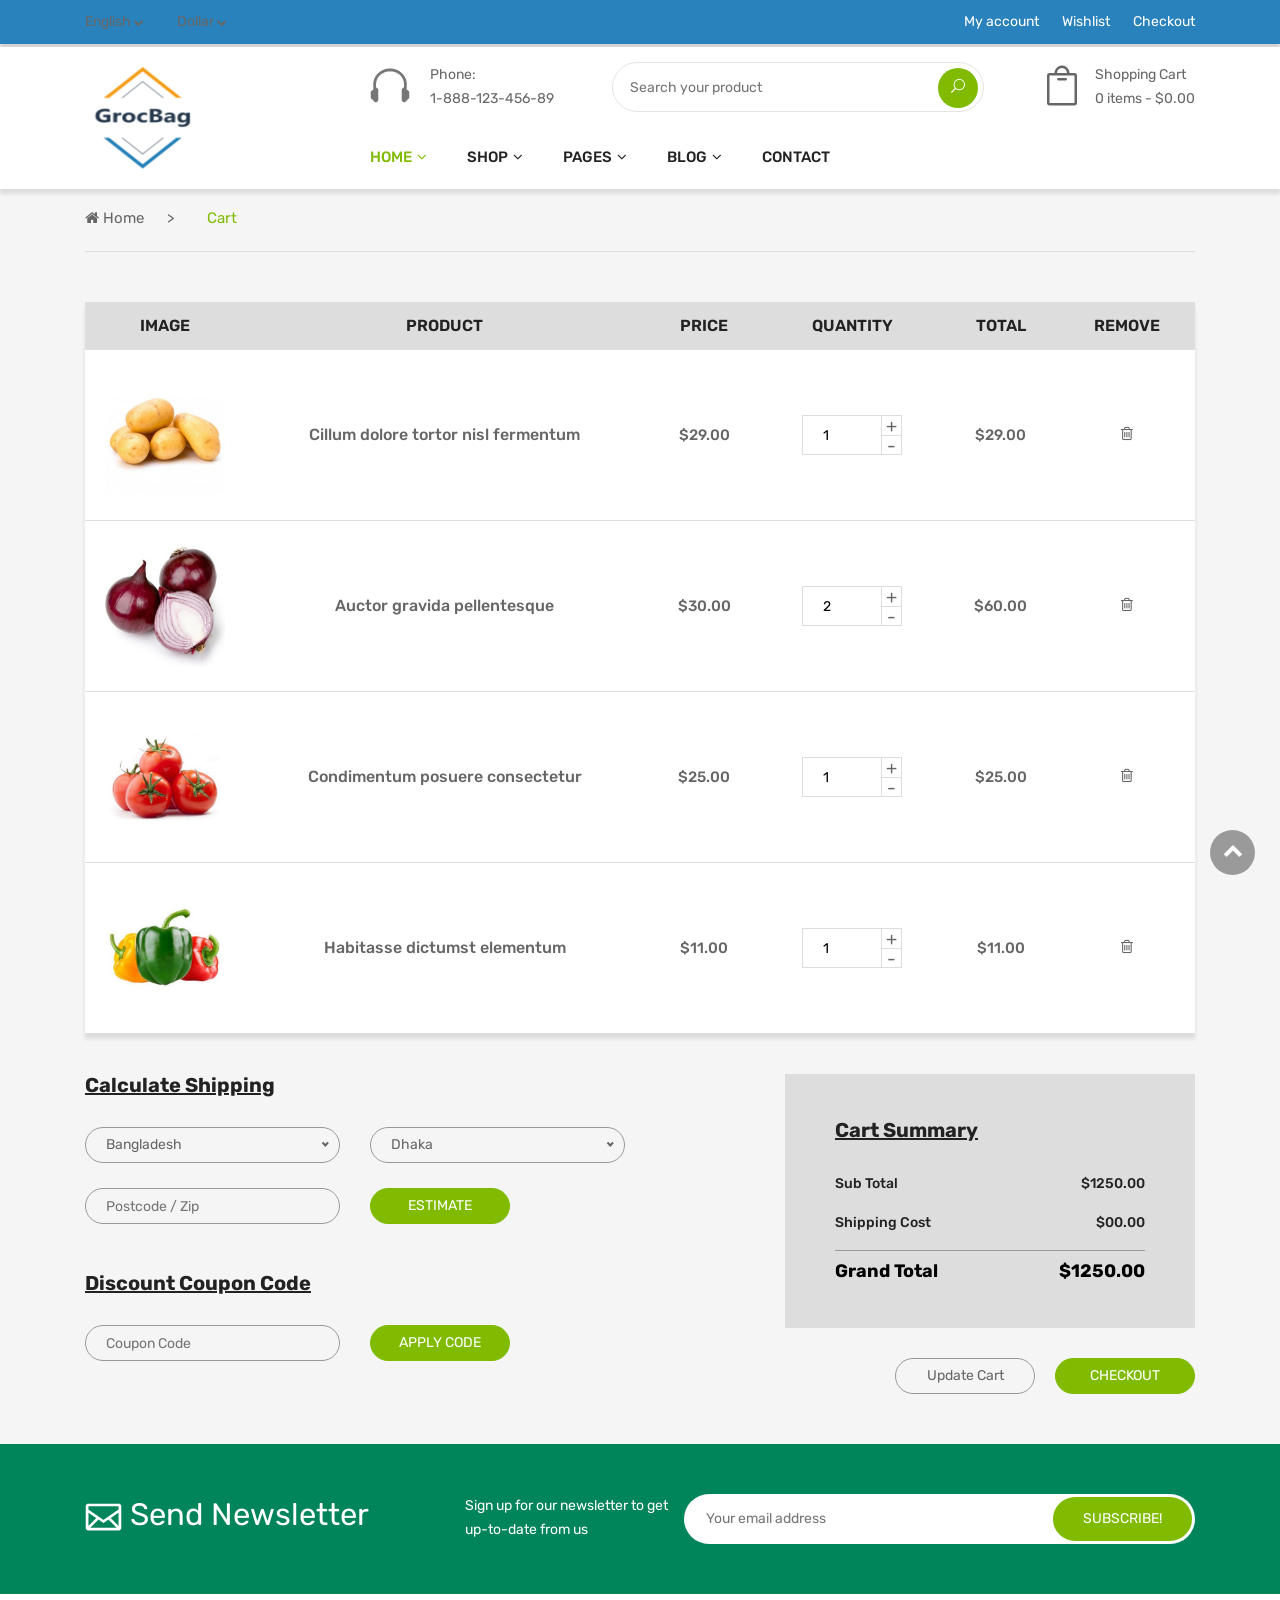
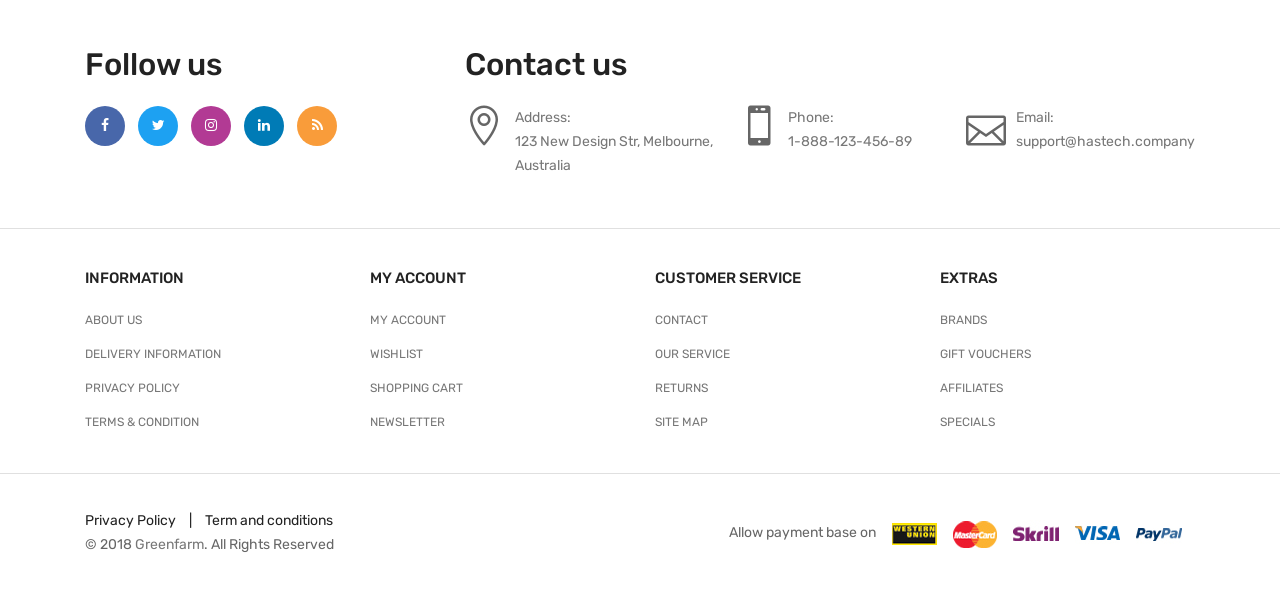
<file: cart.html>
<!DOCTYPE html>
<html class="no-js" lang="zxx">

<head>
	<meta charset="utf-8">
	<meta http-equiv="X-UA-Compatible" content="IE=edge">
	<title>Greenfarm - Organic Food eCommerce Bootstrap 4 Template</title>
	<meta name="description" content="">
	<meta name="viewport" content="width=device-width, initial-scale=1">
	<!-- Favicon -->
	<link rel="icon" href="assets/images/favicon.ico">

	<!-- CSS
	============================================ -->
	<!-- Bootstrap CSS -->
	<link href="assets/css/bootstrap.min.css" rel="stylesheet">

	<!-- FontAwesome CSS -->
	<link href="assets/css/font-awesome.min.css" rel="stylesheet">

	<!-- Elegent CSS -->
	<link href="assets/css/elegent.min.css" rel="stylesheet">

	<!-- Plugins CSS -->
	<link href="assets/css/plugins.css" rel="stylesheet">

	<!-- Helper CSS -->
	<link href="assets/css/helper.css" rel="stylesheet">

	<!-- Main CSS -->
	<link href="assets/css/main.css" rel="stylesheet">

	<!-- Modernizer JS -->
	<script src="assets/js/vendor/modernizr-2.8.3.min.js"></script>

</head>

<body>

	<!--=============================================
	=            Header         =
	=============================================-->

	<header>
		<!--=======  header top  =======-->

		<div class="header-top pt-10 pb-10 pt-lg-10 pb-lg-10 pt-md-10 pb-md-10">
			<div class="container">
				<div class="row">
					<div class="col-lg-6 col-md-6 col-sm-6 col-xs-12 text-center text-sm-left">
						<!-- currncy language dropdown -->
						<div class="lang-currency-dropdown">
							<ul>
								<li> <a href="#">English <i class="fa fa-chevron-down"></i></a>
									<ul>
										<li><a href="#">French</a></li>
										<li><a href="#">Japanease</a></li>
									</ul>
								</li>
								<li><a href="#">Dollar <i class="fa fa-chevron-down"></i></a>
									<ul>
										<li><a href="#">Euro</a></li>
									</ul>
								</li>
							</ul>
						</div>
						<!-- end of currncy language dropdown -->
					</div>
					<div class="col-lg-6 col-md-6 col-sm-6 col-xs-12  text-center text-sm-right">
						<!-- header top menu -->
						<div class="header-top-menu">
							<ul>
								<li><a href="my-account.html">My account</a></li>
								<li><a href="wishlist.html">Wishlist</a></li>
								<li><a href="checkout.html">Checkout</a></li>
							</ul>
						</div>
						<!-- end of header top menu -->
					</div>
				</div>
			</div>
		</div>

		<!--=======  End of header top  =======-->

		<!--=======  header bottom  =======-->

		<div class="header-bottom header-bottom-one header-sticky">
			<div class="container">
				<div class="row">
					<div class="col-md-3 col-sm-12 col-xs-12 text-lg-left text-md-center text-sm-center">
						<!-- logo -->
						<div class="logo mt-15 mb-15">
							<a href="index.html">
								<img src="assets/images/logo.png" class="img-fluid" alt="">
							</a>
						</div>
						<!-- end of logo -->
					</div>
					<div class="col-md-9 col-sm-12 col-xs-12">
						<div class="menubar-top d-flex justify-content-between align-items-center flex-sm-wrap flex-md-wrap flex-lg-nowrap mt-sm-15">
							<!-- header phone number -->
							<div class="header-contact d-flex">
								<div class="phone-icon">
									<img src="assets/images/icon-phone.png" class="img-fluid" alt="">
								</div>
								<div class="phone-number">
									Phone: <span class="number">1-888-123-456-89</span>
								</div>
							</div>
							<!-- end of header phone number -->
							<!-- search bar -->
							<div class="header-advance-search">
								<form action="#">
									<input type="text" placeholder="Search your product">
									<button><span class="icon_search"></span></button>
								</form>
							</div>
							<!-- end of search bar -->
							<!-- shopping cart -->
							<div class="shopping-cart" id="shopping-cart">
								<a href="cart.html">
									<div class="cart-icon d-inline-block">
										<span class="icon_bag_alt"></span>
									</div>
									<div class="cart-info d-inline-block">
										<p>Shopping Cart 
											<span>
												0 items - $0.00 
											</span>
										</p>
									</div>
								</a>
							<!-- end of shopping cart -->

							<!-- cart floating box -->
							<div class="cart-floating-box" id="cart-floating-box">
								<div class="cart-items">
									<div class="cart-float-single-item d-flex">
										<span class="remove-item"><a href="#"><i class="fa fa-times"></i></a></span>
										<div class="cart-float-single-item-image">
											<a href="single-product.html"><img src="assets/images/products/product01.jpg" class="img-fluid" alt=""></a>
										</div>
										<div class="cart-float-single-item-desc">
											<p class="product-title"> <a href="single-product.html">Duis pulvinar obortis eleifend </a></p>
											<p class="price"><span class="count">1x</span> $20.50</p>
										</div>
									</div>
									<div class="cart-float-single-item d-flex">
										<span class="remove-item"><a href="#"><i class="fa fa-times"></i></a></span>
										<div class="cart-float-single-item-image">
											<a href="single-product.html"><img src="assets/images/products/product02.jpg" class="img-fluid" alt=""></a>
										</div>
										<div class="cart-float-single-item-desc">
											<p class="product-title"> <a href="single-product.html">Fusce ultricies dolor vitae</a></p>
											<p class="price"><span class="count">1x</span> $20.50</p>
										</div>
									</div>
								</div>
								<div class="cart-calculation">
									<div class="calculation-details">
										<p class="total">Subtotal <span>$22</span></p>
									</div>
									<div class="floating-cart-btn text-center">
										<a href="checkout.html">Checkout</a>
										<a href="cart.html">View Cart</a>
									</div>
								</div>
							</div>
							<!-- end of cart floating box -->
							</div>
						</div>

						<!-- navigation section -->
						<div class="main-menu">
							<nav>
								<ul>
									<li class="active menu-item-has-children"><a href="#">HOME</a>
										<ul class="sub-menu">
											<li><a href="index.html">Home Shop 1</a></li>
											<li><a href="index-2.html">Home Shop 2</a></li>
											<li><a href="index-3.html">Home Shop 3</a></li>
											<li><a href="index-4.html">Home Shop 4</a></li>
										</ul>
									</li>
									<li class="menu-item-has-children"><a href="shop-left-sidebar.html">Shop</a>
										<ul class="sub-menu">
											<li class="menu-item-has-children"><a href="shop-4-column.html">shop grid</a>
												<ul class="sub-menu">
													<li><a href="shop-3-column.html">shop 3 column</a></li>
													<li><a href="shop-4-column.html">shop 4 column</a></li>
													<li><a href="shop-left-sidebar.html">shop left sidebar</a></li>
													<li><a href="shop-right-sidebar.html">shop right sidebar</a></li>
												</ul>
											</li>
											<li class="menu-item-has-children"><a href="shop-list.html">shop List</a>
												<ul class="sub-menu">
													<li><a href="shop-list.html">shop List</a></li>
													<li><a href="shop-list-left-sidebar.html">shop List Left Sidebar</a></li>
													<li><a href="shop-list-right-sidebar.html">shop List Right Sidebar</a></li>
												</ul>
											</li>
											<li class="menu-item-has-children"><a href="single-product.html">Single Product</a>
												<ul class="sub-menu">
													<li><a href="single-product.html">Single Product</a></li>
													<li><a href="single-product-variable.html">Single Product variable</a></li>
													<li><a href="single-product-affiliate.html">Single Product affiliate</a></li>
													<li><a href="single-product-group.html">Single Product group</a></li>
													<li><a href="single-product-tabstyle-2.html">Tab Style 2</a></li>
													<li><a href="single-product-tabstyle-3.html">Tab Style 3</a></li>
													<li><a href="single-product-gallery-left.html">Gallery Left</a></li>
													<li><a href="single-product-gallery-right.html">Gallery Right</a></li>
													<li><a href="single-product-sticky-left.html">Sticky Left</a></li>
													<li><a href="single-product-sticky-right.html">Sticky Right</a></li>
													<li><a href="single-product-slider-box.html">Slider Box</a></li>
													
												</ul>
											</li>
										</ul>
									</li>
									<li class="menu-item-has-children"><a href="#">PAGES</a>
										<ul class="mega-menu three-column">
											<li><a href="#">Column One</a>
												<ul>
													<li><a href="cart.html">Cart</a></li>
													<li><a href="checkout.html">Checkout</a></li>
													<li><a href="wishlist.html">Wishlist</a></li>
													
												</ul>
											</li>
											<li><a href="#">Column Two</a>
												<ul>
													<li><a href="my-account.html">My Account</a></li>
													<li><a href="login-register.html">Login Register</a></li>
													<li><a href="faq.html">FAQ</a></li>
												</ul>
											</li>
											<li><a href="#">Column Three</a>
												<ul>
													<li><a href="compare.html">Compare</a></li>
													<li><a href="contact.html">Contact</a></li>
												</ul>
											</li>
										</ul>
									</li>
									<li class="menu-item-has-children"><a href="#">BLOG</a>
										<ul class="sub-menu">
											<li><a href="blog-3-column.html">Blog 3 column</a></li>
											<li><a href="blog-grid-left-sidebar.html">Blog Grid Left Sidebar</a></li>
											<li><a href="blog-grid-right-sidebar.html">Blog Grid Right Sidebar</a></li>
											<li><a href="blog-list-left-sidebar.html">Blog List Left Sidebar</a></li>
											<li><a href="blog-list-right-sidebar.html">Blog List Right Sidebar</a></li>
											<li><a href="blog-post-left-sidebar.html">Blog Post Left Sidebar</a></li>
											<li><a href="blog-post-right-sidebar.html">Blog Post Right Sidebar</a></li>
											<li><a href="blog-post-image-format.html">Blog Post Image Format</a></li>
											<li><a href="blog-post-image-gallery.html">Blog Post Image Gallery Format</a></li>
											<li><a href="blog-post-audio-format.html">Blog Post Audio Format</a></li>
											<li><a href="blog-post-video-format.html">Blog Post Video Format</a></li>
										</ul>
									</li>
									<li><a href="contact.html">CONTACT</a></li>
								</ul>
							</nav>
						</div>
						<!-- end of navigation section -->
					</div>
					<div class="col-12">
						<!-- Mobile Menu -->
						<div class="mobile-menu d-block d-lg-none"></div>
					</div>
				</div>
			</div>
		</div>

		<!--=======  End of header bottom  =======-->
	</header>

	<!--=====  End of Header  ======-->

    <!--=============================================
    =            breadcrumb area         =
    =============================================-->
    
    <div class="breadcrumb-area mb-50">
        <div class="container">
            <div class="row">
                <div class="col">
                    <div class="breadcrumb-container">
                        <ul>
                            <li><a href="index.html"><i class="fa fa-home"></i> Home</a></li>
                            <li class="active">Cart</li>
                        </ul>
                    </div>
                </div>
            </div>
        </div>
    </div>
    
    <!--=====  End of breadcrumb area  ======-->
    

    <!--=============================================
    =            Cart page content         =
    =============================================-->
    

    <div class="page-section section mb-50">
        <div class="container">
            <div class="row">
                <div class="col-12">
                    <form action="#">				
                        <!--=======  cart table  =======-->
                        
                        <div class="cart-table table-responsive mb-40">
                            <table class="table">
                                <thead>
                                    <tr>
                                        <th class="pro-thumbnail">Image</th>
                                        <th class="pro-title">Product</th>
                                        <th class="pro-price">Price</th>
                                        <th class="pro-quantity">Quantity</th>
                                        <th class="pro-subtotal">Total</th>
                                        <th class="pro-remove">Remove</th>
                                    </tr>
                                </thead>
                                <tbody>
                                    <tr>
                                        <td class="pro-thumbnail"><a href="#"><img src="assets/images/products/product01.jpg" class="img-fluid" alt="Product"></a></td>
                                        <td class="pro-title"><a href="#">Cillum dolore tortor nisl fermentum</a></td>
                                        <td class="pro-price"><span>$29.00</span></td>
                                        <td class="pro-quantity"><div class="pro-qty"><input type="text" value="1"></div></td> 
                                        <td class="pro-subtotal"><span>$29.00</span></td>
                                        <td class="pro-remove"><a href="#"><i class="fa fa-trash-o"></i></a></td>
                                    </tr>
                                    <tr>
                                        <td class="pro-thumbnail"><a href="#"><img src="assets/images/products/product02.jpg" class="img-fluid" alt="Product"></a></td>
                                        <td class="pro-title"><a href="#">Auctor gravida pellentesque</a></td>
                                        <td class="pro-price"><span>$30.00</span></td>
                                        <td class="pro-quantity"><div class="pro-qty"><input type="text" value="2"></div></td>
                                        <td class="pro-subtotal"><span>$60.00</span></td>
                                        <td class="pro-remove"><a href="#"><i class="fa fa-trash-o"></i></a></td>
                                    </tr>
                                    <tr>
                                        <td class="pro-thumbnail"><a href="#"><img src="assets/images/products/product03.jpg" class="img-fluid" alt="Product"></a></td>
                                        <td class="pro-title"><a href="#">Condimentum posuere consectetur</a></td>
                                        <td class="pro-price"><span>$25.00</span></td>
                                        <td class="pro-quantity"><div class="pro-qty"><input type="text" value="1"></div></td>
                                        <td class="pro-subtotal"><span>$25.00</span></td>
                                        <td class="pro-remove"><a href="#"><i class="fa fa-trash-o"></i></a></td>
                                    </tr>
                                    <tr>
                                        <td class="pro-thumbnail"><a href="#"><img src="assets/images/products/product04.jpg" class="img-fluid" alt="Product"></a></td>
                                        <td class="pro-title"><a href="#">Habitasse dictumst elementum</a></td>
                                        <td class="pro-price"><span>$11.00</span></td>
                                        <td class="pro-quantity"><div class="pro-qty"><input type="text" value="1"></div></td>
                                        <td class="pro-subtotal"><span>$11.00</span></td>
                                        <td class="pro-remove"><a href="#"><i class="fa fa-trash-o"></i></a></td>
                                    </tr>
                                </tbody>
                            </table>
                        </div>
                        
                        <!--=======  End of cart table  =======-->
                        
                        
                    </form>	
                        
                    <div class="row">
    
                        <div class="col-lg-6 col-12">
                            <!--=======  Calculate Shipping  =======-->
                            
                            <div class="calculate-shipping">
                                <h4>Calculate Shipping</h4>
                                <form action="#">
                                    <div class="row">
                                        <div class="col-md-6 col-12 mb-25">
                                            <select class="nice-select">
                                                <option>Bangladesh</option>
                                                <option>China</option>
                                                <option>country</option>
                                                <option>India</option>
                                                <option>Japan</option>
                                            </select>
                                        </div>
                                        <div class="col-md-6 col-12 mb-25">
                                            <select class="nice-select">
                                                <option>Dhaka</option>
                                                <option>Barisal</option>
                                                <option>Khulna</option>
                                                <option>Comilla</option>
                                                <option>Chittagong</option>
                                            </select>
                                        </div>
                                        <div class="col-md-6 col-12 mb-25">
                                            <input type="text" placeholder="Postcode / Zip">
                                        </div>
                                        <div class="col-md-6 col-12 mb-25">
                                            <input type="submit" value="Estimate">
                                        </div>
                                    </div>
                                </form>
                            </div>
                            
                            <!--=======  End of Calculate Shipping  =======-->
                            
                            <!--=======  Discount Coupon  =======-->
                            
                            <div class="discount-coupon">
                                <h4>Discount Coupon Code</h4>
                                <form action="#">
                                    <div class="row">
                                        <div class="col-md-6 col-12 mb-25">
                                            <input type="text" placeholder="Coupon Code">
                                        </div>
                                        <div class="col-md-6 col-12 mb-25">
                                            <input type="submit" value="Apply Code">
                                        </div>
                                    </div>
                                </form>
                            </div>
                            
                            <!--=======  End of Discount Coupon  =======-->
                            
                        </div>
    
                       
                        <div class="col-lg-6 col-12 d-flex">
                            <!--=======  Cart summery  =======-->
                        
                            <div class="cart-summary">
                                <div class="cart-summary-wrap">
                                    <h4>Cart Summary</h4>
                                    <p>Sub Total <span>$1250.00</span></p>
                                    <p>Shipping Cost <span>$00.00</span></p>
                                    <h2>Grand Total <span>$1250.00</span></h2>
                                </div>
                                <div class="cart-summary-button">
                                    <button class="checkout-btn">Checkout</button>
                                    <button class="update-btn">Update Cart</button>
                                </div>
                            </div>
                        
                            <!--=======  End of Cart summery  =======-->
                            
                        </div>
    
                    </div>
                    
                </div>
            </div>
        </div>
    </div>
    
    <!--=====  End of Cart page content  ======-->
	

	<!--=============================================
	=            Footer         =
	=============================================-->
	
	<footer>
		<!--=======  newsletter section  =======-->
		
		<div class="newsletter-section pt-50 pb-50">
			<div class="container">
				<div class="row">
					<div class="col-lg-4 col-md-12 col-sm-12 mb-sm-20 mb-xs-20">
						<!--=======  newsletter title =======-->
						
						<div class="newsletter-title">
							<h1>
								<img src="assets/images/icon-newsletter.png" alt="">
								Send Newsletter
							</h1>
						</div>
						
						<!--=======  End of newsletter title  =======-->
					</div>

					<div class="col-lg-8 col-md-12 col-sm-12">
						<!--=======  subscription-form wrapper  =======-->
						
						<div class="subscription-form-wrapper d-flex flex-wrap flex-sm-nowrap">
							<p class="mb-xs-20">Sign up for our newsletter to get up-to-date from us</p>
							<div class="subscription-form">
								<form  id="mc-form" class="mc-form subscribe-form">
									<input type="email" id="mc-email" autocomplete="off" placeholder="Your email address">
									<button id="mc-submit" type="submit"> subscribe!</button>
								</form>

								<!-- mailchimp-alerts Start -->
								<div class="mailchimp-alerts">
									<div class="mailchimp-submitting"></div><!-- mailchimp-submitting end -->
									<div class="mailchimp-success"></div><!-- mailchimp-success end -->
									<div class="mailchimp-error"></div><!-- mailchimp-error end -->
								</div><!-- mailchimp-alerts end -->
							</div>
						</div>
						
						<!--=======  End of subscription-form wrapper  =======-->
					</div>
				</div>
			</div>
		</div>
		
		<!--=======  End of newsletter section  =======-->

		<!--=======  social contact section  =======-->
		
		<div class="social-contact-section pt-50 pb-50">
			<div class="container">
				<div class="row">
					<div class="col-lg-4 col-md-12 order-2 order-md-2 order-sm-2 order-lg-1">
						<!--=======  social media links  =======-->
						
						<div class="social-media-section">
							<h2>Follow us</h2>
							<div class="social-links">
								<a class="facebook" href="http://www.facebook.com" data-tooltip="Facebook"><i class="fa fa-facebook"></i></a>
								<a class="twitter" href="http://www.twitter.com" data-tooltip="Twitter"><i class="fa fa-twitter"></i></a>
								<a class="instagram" href="http://www.instagram.com" data-tooltip="Instagram"><i class="fa fa-instagram"></i></a>
								<a class="linkedin" href="http://www.linkedin.com" data-tooltip="Linkedin"><i class="fa fa-linkedin"></i></a>
								<a class="rss" href="http://www.rss.com" data-tooltip="RSS"><i class="fa fa-rss"></i></a>
							</div>
						</div>
						
						<!--=======  End of social media links  =======-->
						
					</div>
					<div class="col-lg-8 col-md-12 order-1 order-md-1 order-sm-1 order-lg-2  mb-sm-50 mb-xs-50">
						<!--=======  contact summery  =======-->
						
						<div class="contact-summery">
							<h2>Contact us</h2>

							<!--=======  contact segments  =======-->
							
							<div class="contact-segments d-flex justify-content-between flex-wrap flex-lg-nowrap"> 
								<!--=======  single contact  =======-->
							
								<div class="single-contact d-flex mb-xs-20">
									<div class="icon">
										<span class="icon_pin_alt"></span>
									</div>
									<div class="contact-info">
										<p>Address: <span>123 New Design Str, Melbourne, Australia</span></p>
									</div>
								</div>
								
								<!--=======  End of single contact  =======-->
								<!--=======  single contact  =======-->
							
								<div class="single-contact d-flex mb-xs-20">
									<div class="icon">
										<span class="icon_mobile"></span>
									</div>
									<div class="contact-info">
										<p>Phone: <span>1-888-123-456-89</span></p>
									</div>
								</div>
								
								<!--=======  End of single contact  =======-->
								<!--=======  single contact  =======-->
							
								<div class="single-contact d-flex">
									<div class="icon">
										<span class="icon_mail_alt"></span>
									</div>
									<div class="contact-info">
										<p>Email: <span>support@hastech.company</span></p>
									</div>
								</div>
								
								<!--=======  End of single contact  =======-->
							</div>
							
							<!--=======  End of contact segments  =======-->

							
							
						</div>
						
						<!--=======  End of contact summery  =======-->
						
					</div>
				</div>
			</div>
		</div>
		
		<!--=======  End of social contact section  =======-->

		<!--=======  footer navigation  =======-->
		
		<div class="footer-navigation-section pt-40 pb-40">
			<div class="container">
				<div class="row">
					<div class="col-lg-3 col-md-3 col-sm-6 col-xs-12 mb-xs-30">
						<!--=======  single navigation section  =======-->
						
						<div class="single-navigation-section">
							<h3 class="nav-section-title">INFORMATION</h3>
							<ul>
								<li> <a href="about-us.html">About Us</a></li>
								<li> <a href="#">Delivery Information</a></li>
								<li> <a href="#">Privacy Policy</a></li>
								<li> <a href="#">Terms & Condition</a></li>
							</ul>
						</div>
						
						<!--=======  End of single navigation section  =======-->
					</div>
					<div class="col-lg-3 col-md-3 col-sm-6 col-xs-12 mb-xs-30">
						<!--=======  single navigation section  =======-->
						
						<div class="single-navigation-section">
							<h3 class="nav-section-title">MY ACCOUNT</h3>
							<ul>
								<li> <a href="my-account.html">My Account</a></li>
								<li> <a href="wishlist.html">Wishlist</a></li>
								<li> <a href="cart.html">Shopping Cart</a></li>
								<li> <a href="#">Newsletter</a></li>
							</ul>
						</div>
						
						<!--=======  End of single navigation section  =======-->
					</div>
					<div class="col-lg-3 col-md-3 col-sm-6 col-xs-12 mb-xs-30">
						<!--=======  single navigation section  =======-->
						
						<div class="single-navigation-section">
							<h3 class="nav-section-title">CUSTOMER SERVICE</h3>
							<ul>
								<li> <a href="contact.html">Contact</a></li>
								<li> <a href="#">OUR SERVICE</a></li>
								<li> <a href="#">RETURNS</a></li>
								<li> <a href="#">SITE MAP</a></li>
							</ul>
						</div>
						
						<!--=======  End of single navigation section  =======-->
					</div>
					<div class="col-lg-3 col-md-3 col-sm-6 col-xs-12">
						<!--=======  single navigation section  =======-->
						
						<div class="single-navigation-section">
							<h3 class="nav-section-title">Extras</h3>
							<ul>
								<li> <a href="contact.html">BRANDS</a></li>
								<li> <a href="#">GIFT VOUCHERS</a></li>
								<li> <a href="#">AFFILIATES</a></li>
								<li> <a href="#">SPECIALS</a></li>
							</ul>
						</div>
						
						<!--=======  End of single navigation section  =======-->
					</div>
				</div>
			</div>
		</div>
		
		<!--=======  End of footer navigation  =======-->


		<!--=======  copyright section  =======-->
		
		<div class="copyright-section pt-35 pb-35">
			<div class="container">
				<div class="row align-items-md-center align-items-sm-center">
					<div class="col-lg-4 col-md-6 col-sm-12 col-xs-12 text-center text-md-left">
						<!--=======  copyright text	  =======-->
						
						<div class="copyright-segment">
							<p>
								<a href="#">Privacy Policy</a>
								<span class="separator">|</span>
								<a href="#">Term and conditions</a>
							</p>
							<p class="copyright-text">&copy; 2018 <a href="/">Greenfarm</a>. All Rights Reserved</p>
						</div>
						
						<!--=======  End of copyright text	  =======-->
						
					</div>
					<div class="col-lg-8 col-md-6 col-sm-12 col-xs-12">
						<!--=======  payment info  =======-->
						
						<div class="payment-info text-center text-md-right">
							<p>Allow payment base on <img src="assets/images/payment-icon.png" class="img-fluid" alt=""></p>
						</div>
						
						<!--=======  End of payment info  =======-->
						
					</div>
				</div>
			</div>
		</div>
		
		<!--=======  End of copyright section  =======-->
	</footer>
	
	<!--=====  End of Footer  ======-->


	<!-- scroll to top  -->
	<a href="#" class="scroll-top"></a>
	<!-- end of scroll to top -->
	
	<!-- JS
	============================================ -->
	<!-- jQuery JS -->
	<script src="assets/js/vendor/jquery.min.js"></script>

	<!-- Popper JS -->
	<script src="assets/js/popper.min.js"></script>

	<!-- Bootstrap JS -->
	<script src="assets/js/bootstrap.min.js"></script>

	<!-- Plugins JS -->
	<script src="assets/js/plugins.js"></script>

	<!-- Main JS -->
	<script src="assets/js/main.js"></script>

</body>

</html>
</file>
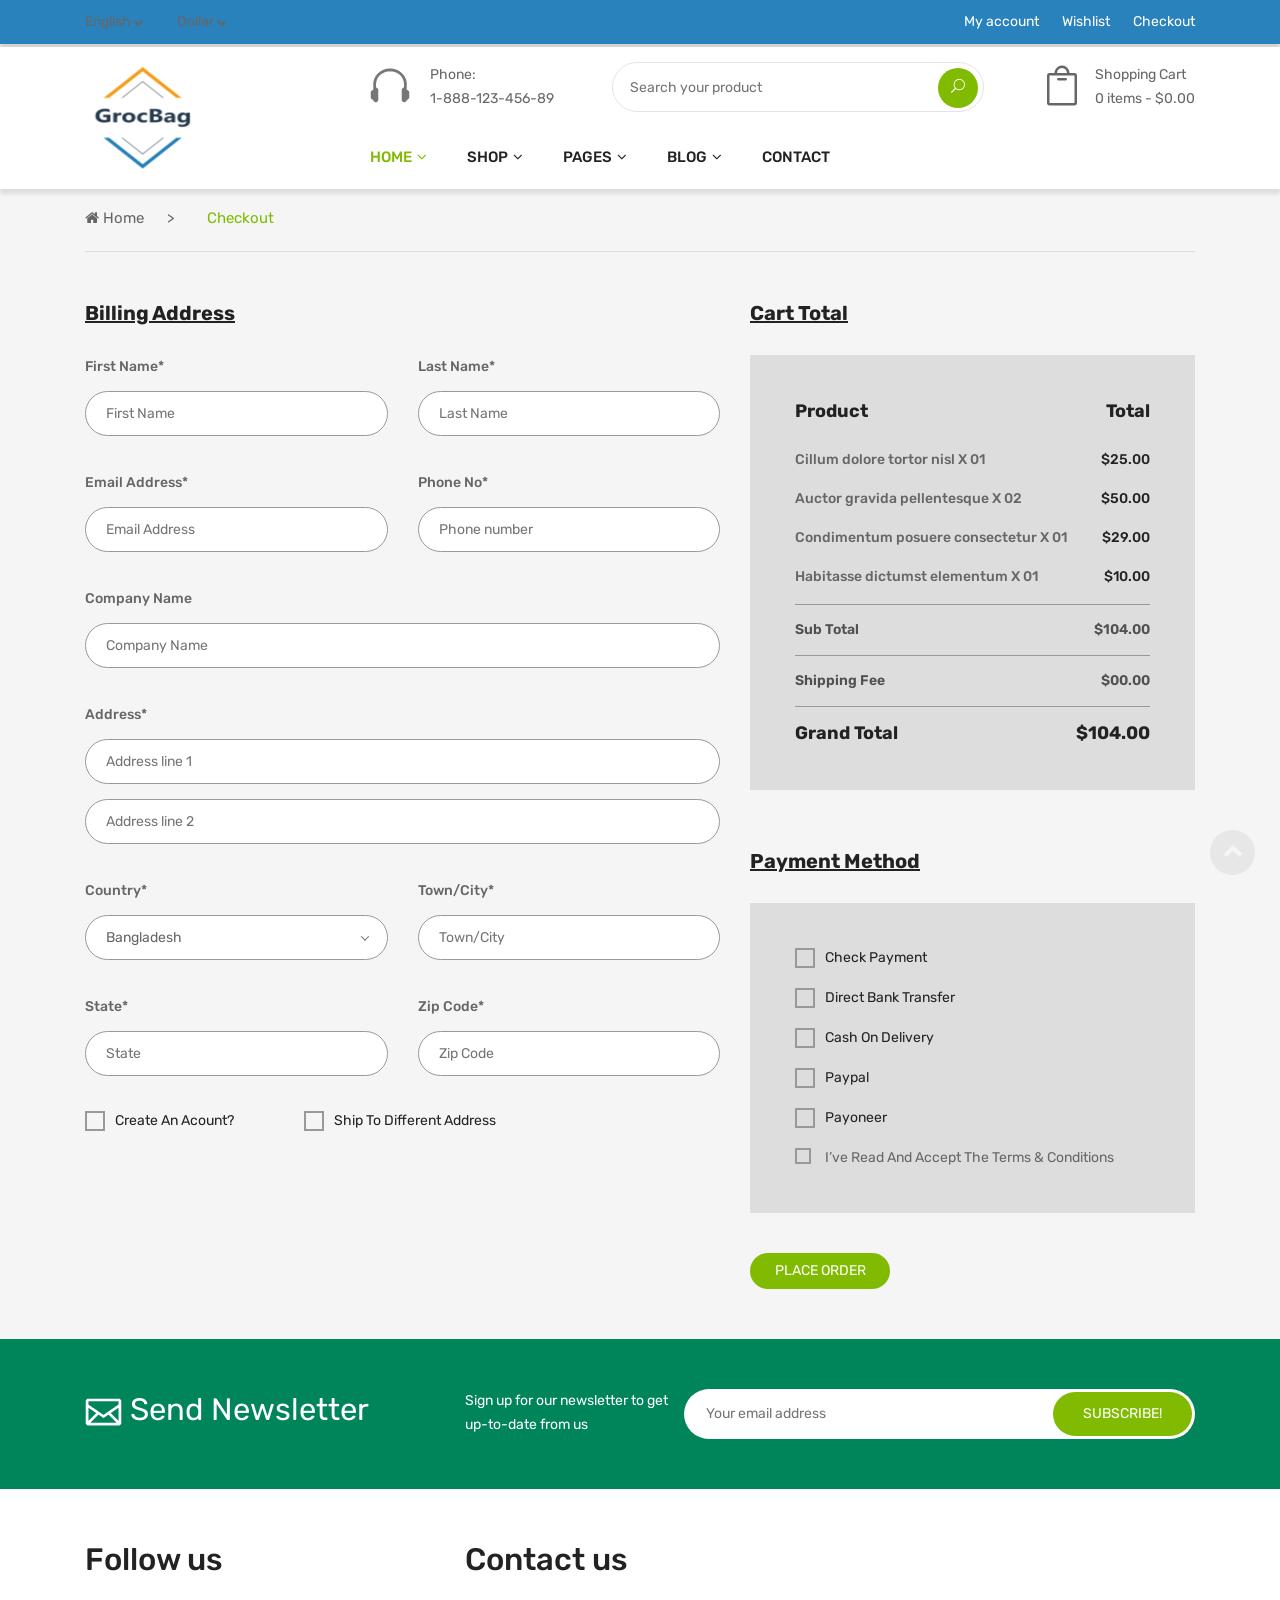
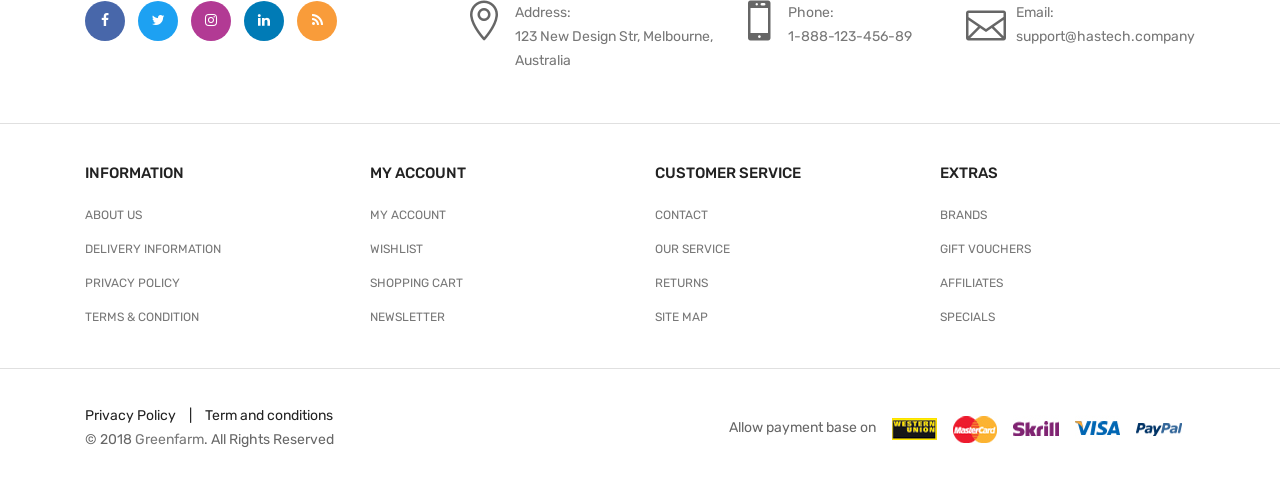
<file: checkout.html>
<!DOCTYPE html>
<html class="no-js" lang="zxx">

<head>
	<meta charset="utf-8">
	<meta http-equiv="X-UA-Compatible" content="IE=edge">
	<title>Greenfarm - Organic Food eCommerce Bootstrap 4 Template</title>
	<meta name="description" content="">
	<meta name="viewport" content="width=device-width, initial-scale=1">
	<!-- Favicon -->
	<link rel="icon" href="assets/images/favicon.ico">

	<!-- CSS
	============================================ -->
	<!-- Bootstrap CSS -->
	<link href="assets/css/bootstrap.min.css" rel="stylesheet">

	<!-- FontAwesome CSS -->
	<link href="assets/css/font-awesome.min.css" rel="stylesheet">

	<!-- Elegent CSS -->
	<link href="assets/css/elegent.min.css" rel="stylesheet">

	<!-- Plugins CSS -->
	<link href="assets/css/plugins.css" rel="stylesheet">

	<!-- Helper CSS -->
	<link href="assets/css/helper.css" rel="stylesheet">

	<!-- Main CSS -->
	<link href="assets/css/main.css" rel="stylesheet">

	<!-- Modernizer JS -->
	<script src="assets/js/vendor/modernizr-2.8.3.min.js"></script>

</head>

<body>

	<!--=============================================
	=            Header         =
	=============================================-->

	<header>
		<!--=======  header top  =======-->

		<div class="header-top pt-10 pb-10 pt-lg-10 pb-lg-10 pt-md-10 pb-md-10">
			<div class="container">
				<div class="row">
					<div class="col-lg-6 col-md-6 col-sm-6 col-xs-12 text-center text-sm-left">
						<!-- currncy language dropdown -->
						<div class="lang-currency-dropdown">
							<ul>
								<li> <a href="#">English <i class="fa fa-chevron-down"></i></a>
									<ul>
										<li><a href="#">French</a></li>
										<li><a href="#">Japanease</a></li>
									</ul>
								</li>
								<li><a href="#">Dollar <i class="fa fa-chevron-down"></i></a>
									<ul>
										<li><a href="#">Euro</a></li>
									</ul>
								</li>
							</ul>
						</div>
						<!-- end of currncy language dropdown -->
					</div>
					<div class="col-lg-6 col-md-6 col-sm-6 col-xs-12  text-center text-sm-right">
						<!-- header top menu -->
						<div class="header-top-menu">
							<ul>
								<li><a href="my-account.html">My account</a></li>
								<li><a href="wishlist.html">Wishlist</a></li>
								<li><a href="checkout.html">Checkout</a></li>
							</ul>
						</div>
						<!-- end of header top menu -->
					</div>
				</div>
			</div>
		</div>

		<!--=======  End of header top  =======-->

		<!--=======  header bottom  =======-->

		<div class="header-bottom header-bottom-one header-sticky">
			<div class="container">
				<div class="row">
					<div class="col-md-3 col-sm-12 col-xs-12 text-lg-left text-md-center text-sm-center">
						<!-- logo -->
						<div class="logo mt-15 mb-15">
							<a href="index.html">
								<img src="assets/images/logo.png" class="img-fluid" alt="">
							</a>
						</div>
						<!-- end of logo -->
					</div>
					<div class="col-md-9 col-sm-12 col-xs-12">
						<div class="menubar-top d-flex justify-content-between align-items-center flex-sm-wrap flex-md-wrap flex-lg-nowrap mt-sm-15">
							<!-- header phone number -->
							<div class="header-contact d-flex">
								<div class="phone-icon">
									<img src="assets/images/icon-phone.png" class="img-fluid" alt="">
								</div>
								<div class="phone-number">
									Phone: <span class="number">1-888-123-456-89</span>
								</div>
							</div>
							<!-- end of header phone number -->
							<!-- search bar -->
							<div class="header-advance-search">
								<form action="#">
									<input type="text" placeholder="Search your product">
									<button><span class="icon_search"></span></button>
								</form>
							</div>
							<!-- end of search bar -->
							<!-- shopping cart -->
							<div class="shopping-cart" id="shopping-cart">
								<a href="cart.html">
									<div class="cart-icon d-inline-block">
										<span class="icon_bag_alt"></span>
									</div>
									<div class="cart-info d-inline-block">
										<p>Shopping Cart 
											<span>
												0 items - $0.00 
											</span>
										</p>
									</div>
								</a>
							<!-- end of shopping cart -->

							<!-- cart floating box -->
							<div class="cart-floating-box" id="cart-floating-box">
								<div class="cart-items">
									<div class="cart-float-single-item d-flex">
										<span class="remove-item"><a href="#"><i class="fa fa-times"></i></a></span>
										<div class="cart-float-single-item-image">
											<a href="single-product.html"><img src="assets/images/products/product01.jpg" class="img-fluid" alt=""></a>
										</div>
										<div class="cart-float-single-item-desc">
											<p class="product-title"> <a href="single-product.html">Duis pulvinar obortis eleifend </a></p>
											<p class="price"><span class="count">1x</span> $20.50</p>
										</div>
									</div>
									<div class="cart-float-single-item d-flex">
										<span class="remove-item"><a href="#"><i class="fa fa-times"></i></a></span>
										<div class="cart-float-single-item-image">
											<a href="single-product.html"><img src="assets/images/products/product02.jpg" class="img-fluid" alt=""></a>
										</div>
										<div class="cart-float-single-item-desc">
											<p class="product-title"> <a href="single-product.html">Fusce ultricies dolor vitae</a></p>
											<p class="price"><span class="count">1x</span> $20.50</p>
										</div>
									</div>
								</div>
								<div class="cart-calculation">
									<div class="calculation-details">
										<p class="total">Subtotal <span>$22</span></p>
									</div>
									<div class="floating-cart-btn text-center">
										<a href="checkout.html">Checkout</a>
										<a href="cart.html">View Cart</a>
									</div>
								</div>
							</div>
							<!-- end of cart floating box -->
							</div>
						</div>

						<!-- navigation section -->
						<div class="main-menu">
							<nav>
								<ul>
									<li class="active menu-item-has-children"><a href="#">HOME</a>
										<ul class="sub-menu">
											<li><a href="index.html">Home Shop 1</a></li>
											<li><a href="index-2.html">Home Shop 2</a></li>
											<li><a href="index-3.html">Home Shop 3</a></li>
											<li><a href="index-4.html">Home Shop 4</a></li>
										</ul>
									</li>
									<li class="menu-item-has-children"><a href="shop-left-sidebar.html">Shop</a>
										<ul class="sub-menu">
											<li class="menu-item-has-children"><a href="shop-4-column.html">shop grid</a>
												<ul class="sub-menu">
													<li><a href="shop-3-column.html">shop 3 column</a></li>
													<li><a href="shop-4-column.html">shop 4 column</a></li>
													<li><a href="shop-left-sidebar.html">shop left sidebar</a></li>
													<li><a href="shop-right-sidebar.html">shop right sidebar</a></li>
												</ul>
											</li>
											<li class="menu-item-has-children"><a href="shop-list.html">shop List</a>
												<ul class="sub-menu">
													<li><a href="shop-list.html">shop List</a></li>
													<li><a href="shop-list-left-sidebar.html">shop List Left Sidebar</a></li>
													<li><a href="shop-list-right-sidebar.html">shop List Right Sidebar</a></li>
												</ul>
											</li>
											<li class="menu-item-has-children"><a href="single-product.html">Single Product</a>
												<ul class="sub-menu">
													<li><a href="single-product.html">Single Product</a></li>
													<li><a href="single-product-variable.html">Single Product variable</a></li>
													<li><a href="single-product-affiliate.html">Single Product affiliate</a></li>
													<li><a href="single-product-group.html">Single Product group</a></li>
													<li><a href="single-product-tabstyle-2.html">Tab Style 2</a></li>
													<li><a href="single-product-tabstyle-3.html">Tab Style 3</a></li>
													<li><a href="single-product-gallery-left.html">Gallery Left</a></li>
													<li><a href="single-product-gallery-right.html">Gallery Right</a></li>
													<li><a href="single-product-sticky-left.html">Sticky Left</a></li>
													<li><a href="single-product-sticky-right.html">Sticky Right</a></li>
													<li><a href="single-product-slider-box.html">Slider Box</a></li>
													
												</ul>
											</li>
										</ul>
									</li>
									<li class="menu-item-has-children"><a href="#">PAGES</a>
										<ul class="mega-menu three-column">
											<li><a href="#">Column One</a>
												<ul>
													<li><a href="cart.html">Cart</a></li>
													<li><a href="checkout.html">Checkout</a></li>
													<li><a href="wishlist.html">Wishlist</a></li>
													
												</ul>
											</li>
											<li><a href="#">Column Two</a>
												<ul>
													<li><a href="my-account.html">My Account</a></li>
													<li><a href="login-register.html">Login Register</a></li>
													<li><a href="faq.html">FAQ</a></li>
												</ul>
											</li>
											<li><a href="#">Column Three</a>
												<ul>
													<li><a href="compare.html">Compare</a></li>
													<li><a href="contact.html">Contact</a></li>
												</ul>
											</li>
										</ul>
									</li>
									<li class="menu-item-has-children"><a href="#">BLOG</a>
										<ul class="sub-menu">
											<li><a href="blog-3-column.html">Blog 3 column</a></li>
											<li><a href="blog-grid-left-sidebar.html">Blog Grid Left Sidebar</a></li>
											<li><a href="blog-grid-right-sidebar.html">Blog Grid Right Sidebar</a></li>
											<li><a href="blog-list-left-sidebar.html">Blog List Left Sidebar</a></li>
											<li><a href="blog-list-right-sidebar.html">Blog List Right Sidebar</a></li>
											<li><a href="blog-post-left-sidebar.html">Blog Post Left Sidebar</a></li>
											<li><a href="blog-post-right-sidebar.html">Blog Post Right Sidebar</a></li>
											<li><a href="blog-post-image-format.html">Blog Post Image Format</a></li>
											<li><a href="blog-post-image-gallery.html">Blog Post Image Gallery Format</a></li>
											<li><a href="blog-post-audio-format.html">Blog Post Audio Format</a></li>
											<li><a href="blog-post-video-format.html">Blog Post Video Format</a></li>
										</ul>
									</li>
									<li><a href="contact.html">CONTACT</a></li>
								</ul>
							</nav>
						</div>
						<!-- end of navigation section -->
					</div>
					<div class="col-12">
						<!-- Mobile Menu -->
						<div class="mobile-menu d-block d-lg-none"></div>
					</div>
				</div>
			</div>
		</div>

		<!--=======  End of header bottom  =======-->
	</header>

	<!--=====  End of Header  ======-->

    <!--=============================================
    =            breadcrumb area         =
    =============================================-->
    
    <div class="breadcrumb-area mb-50">
        <div class="container">
            <div class="row">
                <div class="col">
                    <div class="breadcrumb-container">
                        <ul>
                            <li><a href="index.html"><i class="fa fa-home"></i> Home</a></li>
                            <li class="active">Checkout</li>
                        </ul>
                    </div>
                </div>
            </div>
        </div>
    </div>
    
	<!--=====  End of breadcrumb area  ======-->

	<!--=============================================
	=            Checkout page content         =
	=============================================-->
	
	<div class="page-section section mb-50">
		<div class="container">
			<div class="row">
				<div class="col-12">
					
					<!-- Checkout Form s-->
					<form action="#" class="checkout-form">
						<div class="row row-40">
							
							<div class="col-lg-7 mb-20">
								
								<!-- Billing Address -->
								<div id="billing-form" class="mb-40">
									<h4 class="checkout-title">Billing Address</h4>
	
									<div class="row">
	
										<div class="col-md-6 col-12 mb-20">
											<label>First Name*</label>
											<input type="text" placeholder="First Name">
										</div>
	
										<div class="col-md-6 col-12 mb-20">
											<label>Last Name*</label>
											<input type="text" placeholder="Last Name">
										</div>
	
										<div class="col-md-6 col-12 mb-20">
											<label>Email Address*</label>
											<input type="email" placeholder="Email Address">
										</div>
	
										<div class="col-md-6 col-12 mb-20">
											<label>Phone no*</label>
											<input type="text" placeholder="Phone number">
										</div>
	
										<div class="col-12 mb-20">
											<label>Company Name</label>
											<input type="text" placeholder="Company Name">
										</div>
	
										<div class="col-12 mb-20">
											<label>Address*</label>
											<input type="text" placeholder="Address line 1">
											<input type="text" placeholder="Address line 2">
										</div>
	
										<div class="col-md-6 col-12 mb-20">
											<label>Country*</label>
											<select class="nice-select">
												<option>Bangladesh</option>
												<option>China</option>
												<option>country</option>
												<option>India</option>
												<option>Japan</option>
											</select>
										</div>
	
										<div class="col-md-6 col-12 mb-20">
											<label>Town/City*</label>
											<input type="text" placeholder="Town/City">
										</div>
	
										<div class="col-md-6 col-12 mb-20">
											<label>State*</label>
											<input type="text" placeholder="State">
										</div>
	
										<div class="col-md-6 col-12 mb-20">
											<label>Zip Code*</label>
											<input type="text" placeholder="Zip Code">
										</div>
	
										<div class="col-12 mb-20">
											<div class="check-box">
												<input type="checkbox" id="create_account">
												<label for="create_account">Create an Acount?</label>
											</div>
											<div class="check-box">
												<input type="checkbox" id="shiping_address" data-shipping>
												<label for="shiping_address">Ship to Different Address</label>
											</div>
										</div>
	
									</div>
	
								</div>
								
								<!-- Shipping Address -->
								<div id="shipping-form" class="mb-40">
									<h4 class="checkout-title">Shipping Address</h4>
	
									<div class="row">
	
										<div class="col-md-6 col-12 mb-20">
											<label>First Name*</label>
											<input type="text" placeholder="First Name">
										</div>
	
										<div class="col-md-6 col-12 mb-20">
											<label>Last Name*</label>
											<input type="text" placeholder="Last Name">
										</div>
	
										<div class="col-md-6 col-12 mb-20">
											<label>Email Address*</label>
											<input type="email" placeholder="Email Address">
										</div>
	
										<div class="col-md-6 col-12 mb-20">
											<label>Phone no*</label>
											<input type="text" placeholder="Phone number">
										</div>
	
										<div class="col-12 mb-20">
											<label>Company Name</label>
											<input type="text" placeholder="Company Name">
										</div>
	
										<div class="col-12 mb-20">
											<label>Address*</label>
											<input type="text" placeholder="Address line 1">
											<input type="text" placeholder="Address line 2">
										</div>
	
										<div class="col-md-6 col-12 mb-20">
											<label>Country*</label>
											<select class="nice-select">
												<option>Bangladesh</option>
												<option>China</option>
												<option>country</option>
												<option>India</option>
												<option>Japan</option>
											</select>
										</div>
	
										<div class="col-md-6 col-12 mb-20">
											<label>Town/City*</label>
											<input type="text" placeholder="Town/City">
										</div>
	
										<div class="col-md-6 col-12 mb-20">
											<label>State*</label>
											<input type="text" placeholder="State">
										</div>
	
										<div class="col-md-6 col-12 mb-20">
											<label>Zip Code*</label>
											<input type="text" placeholder="Zip Code">
										</div>
	
									</div>
	
								</div>
								
							</div>
							
							<div class="col-lg-5">
								<div class="row">
									
									<!-- Cart Total -->
									<div class="col-12 mb-60">
									
										<h4 class="checkout-title">Cart Total</h4>
								
										<div class="checkout-cart-total">
	
											<h4>Product <span>Total</span></h4>
											
											<ul>
												<li>Cillum dolore tortor nisl X 01 <span>$25.00</span></li>
												<li>Auctor gravida pellentesque X 02 <span>$50.00</span></li>
												<li>Condimentum posuere consectetur X 01 <span>$29.00</span></li>
												<li>Habitasse dictumst elementum X 01 <span>$10.00</span></li>
											</ul>
											
											<p>Sub Total <span>$104.00</span></p>
											<p>Shipping Fee <span>$00.00</span></p>
											
											<h4>Grand Total <span>$104.00</span></h4>
											
										</div>
										
									</div>
									
									<!-- Payment Method -->
									<div class="col-12">
									
										<h4 class="checkout-title">Payment Method</h4>
								
										<div class="checkout-payment-method">
											
											<div class="single-method">
												<input type="radio" id="payment_check" name="payment-method" value="check">
												<label for="payment_check">Check Payment</label>
												<p data-method="check">Please send a Check to Store name with Store Street, Store Town, Store State, Store Postcode, Store Country.</p>
											</div>
											
											<div class="single-method">
												<input type="radio" id="payment_bank" name="payment-method" value="bank">
												<label for="payment_bank">Direct Bank Transfer</label>
												<p data-method="bank">Please send a Check to Store name with Store Street, Store Town, Store State, Store Postcode, Store Country.</p>
											</div>
											
											<div class="single-method">
												<input type="radio" id="payment_cash" name="payment-method" value="cash">
												<label for="payment_cash">Cash on Delivery</label>
												<p data-method="cash">Please send a Check to Store name with Store Street, Store Town, Store State, Store Postcode, Store Country.</p>
											</div>
											
											<div class="single-method">
												<input type="radio" id="payment_paypal" name="payment-method" value="paypal">
												<label for="payment_paypal">Paypal</label>
												<p data-method="paypal">Please send a Check to Store name with Store Street, Store Town, Store State, Store Postcode, Store Country.</p>
											</div>
											
											<div class="single-method">
												<input type="radio" id="payment_payoneer" name="payment-method" value="payoneer">
												<label for="payment_payoneer">Payoneer</label>
												<p data-method="payoneer">Please send a Check to Store name with Store Street, Store Town, Store State, Store Postcode, Store Country.</p>
											</div>
											
											<div class="single-method">
												<input type="checkbox" id="accept_terms">
												<label for="accept_terms">I’ve read and accept the terms & conditions</label>
											</div>
											
										</div>
										
										<button class="place-order">Place order</button>
										
									</div>
									
								</div>
							</div>
							
						</div>
					</form>
					
				</div>
			</div>
		</div>
	</div>
	
	<!--=====  End of Checkout page content  ======-->
	

	<!--=============================================
	=            Footer         =
	=============================================-->
	
	<footer>
		<!--=======  newsletter section  =======-->
		
		<div class="newsletter-section pt-50 pb-50">
			<div class="container">
				<div class="row">
					<div class="col-lg-4 col-md-12 col-sm-12 mb-sm-20 mb-xs-20">
						<!--=======  newsletter title =======-->
						
						<div class="newsletter-title">
							<h1>
								<img src="assets/images/icon-newsletter.png" alt="">
								Send Newsletter
							</h1>
						</div>
						
						<!--=======  End of newsletter title  =======-->
					</div>

					<div class="col-lg-8 col-md-12 col-sm-12">
						<!--=======  subscription-form wrapper  =======-->
						
						<div class="subscription-form-wrapper d-flex flex-wrap flex-sm-nowrap">
							<p class="mb-xs-20">Sign up for our newsletter to get up-to-date from us</p>
							<div class="subscription-form">
								<form  id="mc-form" class="mc-form subscribe-form">
									<input type="email" id="mc-email" autocomplete="off" placeholder="Your email address">
									<button id="mc-submit" type="submit"> subscribe!</button>
								</form>

								<!-- mailchimp-alerts Start -->
								<div class="mailchimp-alerts">
									<div class="mailchimp-submitting"></div><!-- mailchimp-submitting end -->
									<div class="mailchimp-success"></div><!-- mailchimp-success end -->
									<div class="mailchimp-error"></div><!-- mailchimp-error end -->
								</div><!-- mailchimp-alerts end -->
							</div>
						</div>
						
						<!--=======  End of subscription-form wrapper  =======-->
					</div>
				</div>
			</div>
		</div>
		
		<!--=======  End of newsletter section  =======-->

		<!--=======  social contact section  =======-->
		
		<div class="social-contact-section pt-50 pb-50">
			<div class="container">
				<div class="row">
					<div class="col-lg-4 col-md-12 order-2 order-md-2 order-sm-2 order-lg-1">
						<!--=======  social media links  =======-->
						
						<div class="social-media-section">
							<h2>Follow us</h2>
							<div class="social-links">
								<a class="facebook" href="http://www.facebook.com" data-tooltip="Facebook"><i class="fa fa-facebook"></i></a>
								<a class="twitter" href="http://www.twitter.com" data-tooltip="Twitter"><i class="fa fa-twitter"></i></a>
								<a class="instagram" href="http://www.instagram.com" data-tooltip="Instagram"><i class="fa fa-instagram"></i></a>
								<a class="linkedin" href="http://www.linkedin.com" data-tooltip="Linkedin"><i class="fa fa-linkedin"></i></a>
								<a class="rss" href="http://www.rss.com" data-tooltip="RSS"><i class="fa fa-rss"></i></a>
							</div>
						</div>
						
						<!--=======  End of social media links  =======-->
						
					</div>
					<div class="col-lg-8 col-md-12 order-1 order-md-1 order-sm-1 order-lg-2  mb-sm-50 mb-xs-50">
						<!--=======  contact summery  =======-->
						
						<div class="contact-summery">
							<h2>Contact us</h2>

							<!--=======  contact segments  =======-->
							
							<div class="contact-segments d-flex justify-content-between flex-wrap flex-lg-nowrap"> 
								<!--=======  single contact  =======-->
							
								<div class="single-contact d-flex mb-xs-20">
									<div class="icon">
										<span class="icon_pin_alt"></span>
									</div>
									<div class="contact-info">
										<p>Address: <span>123 New Design Str, Melbourne, Australia</span></p>
									</div>
								</div>
								
								<!--=======  End of single contact  =======-->
								<!--=======  single contact  =======-->
							
								<div class="single-contact d-flex mb-xs-20">
									<div class="icon">
										<span class="icon_mobile"></span>
									</div>
									<div class="contact-info">
										<p>Phone: <span>1-888-123-456-89</span></p>
									</div>
								</div>
								
								<!--=======  End of single contact  =======-->
								<!--=======  single contact  =======-->
							
								<div class="single-contact d-flex">
									<div class="icon">
										<span class="icon_mail_alt"></span>
									</div>
									<div class="contact-info">
										<p>Email: <span>support@hastech.company</span></p>
									</div>
								</div>
								
								<!--=======  End of single contact  =======-->
							</div>
							
							<!--=======  End of contact segments  =======-->

							
							
						</div>
						
						<!--=======  End of contact summery  =======-->
						
					</div>
				</div>
			</div>
		</div>
		
		<!--=======  End of social contact section  =======-->

		<!--=======  footer navigation  =======-->
		
		<div class="footer-navigation-section pt-40 pb-40">
			<div class="container">
				<div class="row">
					<div class="col-lg-3 col-md-3 col-sm-6 col-xs-12 mb-xs-30">
						<!--=======  single navigation section  =======-->
						
						<div class="single-navigation-section">
							<h3 class="nav-section-title">INFORMATION</h3>
							<ul>
								<li> <a href="about-us.html">About Us</a></li>
								<li> <a href="#">Delivery Information</a></li>
								<li> <a href="#">Privacy Policy</a></li>
								<li> <a href="#">Terms & Condition</a></li>
							</ul>
						</div>
						
						<!--=======  End of single navigation section  =======-->
					</div>
					<div class="col-lg-3 col-md-3 col-sm-6 col-xs-12 mb-xs-30">
						<!--=======  single navigation section  =======-->
						
						<div class="single-navigation-section">
							<h3 class="nav-section-title">MY ACCOUNT</h3>
							<ul>
								<li> <a href="my-account.html">My Account</a></li>
								<li> <a href="wishlist.html">Wishlist</a></li>
								<li> <a href="cart.html">Shopping Cart</a></li>
								<li> <a href="#">Newsletter</a></li>
							</ul>
						</div>
						
						<!--=======  End of single navigation section  =======-->
					</div>
					<div class="col-lg-3 col-md-3 col-sm-6 col-xs-12 mb-xs-30">
						<!--=======  single navigation section  =======-->
						
						<div class="single-navigation-section">
							<h3 class="nav-section-title">CUSTOMER SERVICE</h3>
							<ul>
								<li> <a href="contact.html">Contact</a></li>
								<li> <a href="#">OUR SERVICE</a></li>
								<li> <a href="#">RETURNS</a></li>
								<li> <a href="#">SITE MAP</a></li>
							</ul>
						</div>
						
						<!--=======  End of single navigation section  =======-->
					</div>
					<div class="col-lg-3 col-md-3 col-sm-6 col-xs-12">
						<!--=======  single navigation section  =======-->
						
						<div class="single-navigation-section">
							<h3 class="nav-section-title">Extras</h3>
							<ul>
								<li> <a href="contact.html">BRANDS</a></li>
								<li> <a href="#">GIFT VOUCHERS</a></li>
								<li> <a href="#">AFFILIATES</a></li>
								<li> <a href="#">SPECIALS</a></li>
							</ul>
						</div>
						
						<!--=======  End of single navigation section  =======-->
					</div>
				</div>
			</div>
		</div>
		
		<!--=======  End of footer navigation  =======-->


		<!--=======  copyright section  =======-->
		
		<div class="copyright-section pt-35 pb-35">
			<div class="container">
				<div class="row align-items-md-center align-items-sm-center">
					<div class="col-lg-4 col-md-6 col-sm-12 col-xs-12 text-center text-md-left">
						<!--=======  copyright text	  =======-->
						
						<div class="copyright-segment">
							<p>
								<a href="#">Privacy Policy</a>
								<span class="separator">|</span>
								<a href="#">Term and conditions</a>
							</p>
							<p class="copyright-text">&copy; 2018 <a href="/">Greenfarm</a>. All Rights Reserved</p>
						</div>
						
						<!--=======  End of copyright text	  =======-->
						
					</div>
					<div class="col-lg-8 col-md-6 col-sm-12 col-xs-12">
						<!--=======  payment info  =======-->
						
						<div class="payment-info text-center text-md-right">
							<p>Allow payment base on <img src="assets/images/payment-icon.png" class="img-fluid" alt=""></p>
						</div>
						
						<!--=======  End of payment info  =======-->
						
					</div>
				</div>
			</div>
		</div>
		
		<!--=======  End of copyright section  =======-->
	</footer>
	
	<!--=====  End of Footer  ======-->


	<!-- scroll to top  -->
	<a href="#" class="scroll-top"></a>
	<!-- end of scroll to top -->
	
	<!-- JS
	============================================ -->
	<!-- jQuery JS -->
	<script src="assets/js/vendor/jquery.min.js"></script>

	<!-- Popper JS -->
	<script src="assets/js/popper.min.js"></script>

	<!-- Bootstrap JS -->
	<script src="assets/js/bootstrap.min.js"></script>

	<!-- Plugins JS -->
	<script src="assets/js/plugins.js"></script>

	<!-- Main JS -->
	<script src="assets/js/main.js"></script>

</body>

</html>
</file>
<file: assets/css/helper.css>
.row-0{margin-left:0px;margin-right:0px}.row-0>[class*=col]{padding-left:0px;padding-right:0px}.row-1{margin-left:-1px;margin-right:-1px}.row-1>[class*=col]{padding-left:1px;padding-right:1px}.row-2{margin-left:-2px;margin-right:-2px}.row-2>[class*=col]{padding-left:2px;padding-right:2px}.row-3{margin-left:-3px;margin-right:-3px}.row-3>[class*=col]{padding-left:3px;padding-right:3px}.row-4{margin-left:-4px;margin-right:-4px}.row-4>[class*=col]{padding-left:4px;padding-right:4px}.row-5{margin-left:-5px;margin-right:-5px}.row-5>[class*=col]{padding-left:5px;padding-right:5px}.row-6{margin-left:-6px;margin-right:-6px}.row-6>[class*=col]{padding-left:6px;padding-right:6px}.row-7{margin-left:-7px;margin-right:-7px}.row-7>[class*=col]{padding-left:7px;padding-right:7px}.row-8{margin-left:-8px;margin-right:-8px}.row-8>[class*=col]{padding-left:8px;padding-right:8px}.row-9{margin-left:-9px;margin-right:-9px}.row-9>[class*=col]{padding-left:9px;padding-right:9px}.row-10{margin-left:-10px;margin-right:-10px}.row-10>[class*=col]{padding-left:10px;padding-right:10px}.row-11{margin-left:-11px;margin-right:-11px}.row-11>[class*=col]{padding-left:11px;padding-right:11px}.row-12{margin-left:-12px;margin-right:-12px}.row-12>[class*=col]{padding-left:12px;padding-right:12px}.row-13{margin-left:-13px;margin-right:-13px}.row-13>[class*=col]{padding-left:13px;padding-right:13px}.row-14{margin-left:-14px;margin-right:-14px}.row-14>[class*=col]{padding-left:14px;padding-right:14px}.row-15{margin-left:-15px;margin-right:-15px}.row-15>[class*=col]{padding-left:15px;padding-right:15px}.row-16{margin-left:-16px;margin-right:-16px}@media only screen and (min-width:1200px) and (max-width:1499px){.row-16{margin-left:-15px;margin-right:-15px}}@media only screen and (min-width:992px) and (max-width:1199px){.row-16{margin-left:-15px;margin-right:-15px}}@media only screen and (min-width:768px) and (max-width:991px){.row-16{margin-left:-15px;margin-right:-15px}}@media only screen and (max-width:767px){.row-16{margin-left:-15px;margin-right:-15px}}.row-16>[class*=col]{padding-left:16px;padding-right:16px}@media only screen and (min-width:1200px) and (max-width:1499px){.row-16>[class*=col]{padding-left:15px;padding-right:15px}}@media only screen and (min-width:992px) and (max-width:1199px){.row-16>[class*=col]{padding-left:15px;padding-right:15px}}@media only screen and (min-width:768px) and (max-width:991px){.row-16>[class*=col]{padding-left:15px;padding-right:15px}}@media only screen and (max-width:767px){.row-16>[class*=col]{padding-left:15px;padding-right:15px}}.row-17{margin-left:-17px;margin-right:-17px}@media only screen and (min-width:1200px) and (max-width:1499px){.row-17{margin-left:-15px;margin-right:-15px}}@media only screen and (min-width:992px) and (max-width:1199px){.row-17{margin-left:-15px;margin-right:-15px}}@media only screen and (min-width:768px) and (max-width:991px){.row-17{margin-left:-15px;margin-right:-15px}}@media only screen and (max-width:767px){.row-17{margin-left:-15px;margin-right:-15px}}.row-17>[class*=col]{padding-left:17px;padding-right:17px}@media only screen and (min-width:1200px) and (max-width:1499px){.row-17>[class*=col]{padding-left:15px;padding-right:15px}}@media only screen and (min-width:992px) and (max-width:1199px){.row-17>[class*=col]{padding-left:15px;padding-right:15px}}@media only screen and (min-width:768px) and (max-width:991px){.row-17>[class*=col]{padding-left:15px;padding-right:15px}}@media only screen and (max-width:767px){.row-17>[class*=col]{padding-left:15px;padding-right:15px}}.row-18{margin-left:-18px;margin-right:-18px}@media only screen and (min-width:1200px) and (max-width:1499px){.row-18{margin-left:-15px;margin-right:-15px}}@media only screen and (min-width:992px) and (max-width:1199px){.row-18{margin-left:-15px;margin-right:-15px}}@media only screen and (min-width:768px) and (max-width:991px){.row-18{margin-left:-15px;margin-right:-15px}}@media only screen and (max-width:767px){.row-18{margin-left:-15px;margin-right:-15px}}.row-18>[class*=col]{padding-left:18px;padding-right:18px}@media only screen and (min-width:1200px) and (max-width:1499px){.row-18>[class*=col]{padding-left:15px;padding-right:15px}}@media only screen and (min-width:992px) and (max-width:1199px){.row-18>[class*=col]{padding-left:15px;padding-right:15px}}@media only screen and (min-width:768px) and (max-width:991px){.row-18>[class*=col]{padding-left:15px;padding-right:15px}}@media only screen and (max-width:767px){.row-18>[class*=col]{padding-left:15px;padding-right:15px}}.row-19{margin-left:-19px;margin-right:-19px}@media only screen and (min-width:1200px) and (max-width:1499px){.row-19{margin-left:-15px;margin-right:-15px}}@media only screen and (min-width:992px) and (max-width:1199px){.row-19{margin-left:-15px;margin-right:-15px}}@media only screen and (min-width:768px) and (max-width:991px){.row-19{margin-left:-15px;margin-right:-15px}}@media only screen and (max-width:767px){.row-19{margin-left:-15px;margin-right:-15px}}.row-19>[class*=col]{padding-left:19px;padding-right:19px}@media only screen and (min-width:1200px) and (max-width:1499px){.row-19>[class*=col]{padding-left:15px;padding-right:15px}}@media only screen and (min-width:992px) and (max-width:1199px){.row-19>[class*=col]{padding-left:15px;padding-right:15px}}@media only screen and (min-width:768px) and (max-width:991px){.row-19>[class*=col]{padding-left:15px;padding-right:15px}}@media only screen and (max-width:767px){.row-19>[class*=col]{padding-left:15px;padding-right:15px}}.row-20{margin-left:-20px;margin-right:-20px}@media only screen and (min-width:1200px) and (max-width:1499px){.row-20{margin-left:-15px;margin-right:-15px}}@media only screen and (min-width:992px) and (max-width:1199px){.row-20{margin-left:-15px;margin-right:-15px}}@media only screen and (min-width:768px) and (max-width:991px){.row-20{margin-left:-15px;margin-right:-15px}}@media only screen and (max-width:767px){.row-20{margin-left:-15px;margin-right:-15px}}.row-20>[class*=col]{padding-left:20px;padding-right:20px}@media only screen and (min-width:1200px) and (max-width:1499px){.row-20>[class*=col]{padding-left:15px;padding-right:15px}}@media only screen and (min-width:992px) and (max-width:1199px){.row-20>[class*=col]{padding-left:15px;padding-right:15px}}@media only screen and (min-width:768px) and (max-width:991px){.row-20>[class*=col]{padding-left:15px;padding-right:15px}}@media only screen and (max-width:767px){.row-20>[class*=col]{padding-left:15px;padding-right:15px}}.row-21{margin-left:-21px;margin-right:-21px}@media only screen and (min-width:1200px) and (max-width:1499px){.row-21{margin-left:-15px;margin-right:-15px}}@media only screen and (min-width:992px) and (max-width:1199px){.row-21{margin-left:-15px;margin-right:-15px}}@media only screen and (min-width:768px) and (max-width:991px){.row-21{margin-left:-15px;margin-right:-15px}}@media only screen and (max-width:767px){.row-21{margin-left:-15px;margin-right:-15px}}.row-21>[class*=col]{padding-left:21px;padding-right:21px}@media only screen and (min-width:1200px) and (max-width:1499px){.row-21>[class*=col]{padding-left:15px;padding-right:15px}}@media only screen and (min-width:992px) and (max-width:1199px){.row-21>[class*=col]{padding-left:15px;padding-right:15px}}@media only screen and (min-width:768px) and (max-width:991px){.row-21>[class*=col]{padding-left:15px;padding-right:15px}}@media only screen and (max-width:767px){.row-21>[class*=col]{padding-left:15px;padding-right:15px}}.row-22{margin-left:-22px;margin-right:-22px}@media only screen and (min-width:1200px) and (max-width:1499px){.row-22{margin-left:-15px;margin-right:-15px}}@media only screen and (min-width:992px) and (max-width:1199px){.row-22{margin-left:-15px;margin-right:-15px}}@media only screen and (min-width:768px) and (max-width:991px){.row-22{margin-left:-15px;margin-right:-15px}}@media only screen and (max-width:767px){.row-22{margin-left:-15px;margin-right:-15px}}.row-22>[class*=col]{padding-left:22px;padding-right:22px}@media only screen and (min-width:1200px) and (max-width:1499px){.row-22>[class*=col]{padding-left:15px;padding-right:15px}}@media only screen and (min-width:992px) and (max-width:1199px){.row-22>[class*=col]{padding-left:15px;padding-right:15px}}@media only screen and (min-width:768px) and (max-width:991px){.row-22>[class*=col]{padding-left:15px;padding-right:15px}}@media only screen and (max-width:767px){.row-22>[class*=col]{padding-left:15px;padding-right:15px}}.row-23{margin-left:-23px;margin-right:-23px}@media only screen and (min-width:1200px) and (max-width:1499px){.row-23{margin-left:-15px;margin-right:-15px}}@media only screen and (min-width:992px) and (max-width:1199px){.row-23{margin-left:-15px;margin-right:-15px}}@media only screen and (min-width:768px) and (max-width:991px){.row-23{margin-left:-15px;margin-right:-15px}}@media only screen and (max-width:767px){.row-23{margin-left:-15px;margin-right:-15px}}.row-23>[class*=col]{padding-left:23px;padding-right:23px}@media only screen and (min-width:1200px) and (max-width:1499px){.row-23>[class*=col]{padding-left:15px;padding-right:15px}}@media only screen and (min-width:992px) and (max-width:1199px){.row-23>[class*=col]{padding-left:15px;padding-right:15px}}@media only screen and (min-width:768px) and (max-width:991px){.row-23>[class*=col]{padding-left:15px;padding-right:15px}}@media only screen and (max-width:767px){.row-23>[class*=col]{padding-left:15px;padding-right:15px}}.row-24{margin-left:-24px;margin-right:-24px}@media only screen and (min-width:1200px) and (max-width:1499px){.row-24{margin-left:-15px;margin-right:-15px}}@media only screen and (min-width:992px) and (max-width:1199px){.row-24{margin-left:-15px;margin-right:-15px}}@media only screen and (min-width:768px) and (max-width:991px){.row-24{margin-left:-15px;margin-right:-15px}}@media only screen and (max-width:767px){.row-24{margin-left:-15px;margin-right:-15px}}.row-24>[class*=col]{padding-left:24px;padding-right:24px}@media only screen and (min-width:1200px) and (max-width:1499px){.row-24>[class*=col]{padding-left:15px;padding-right:15px}}@media only screen and (min-width:992px) and (max-width:1199px){.row-24>[class*=col]{padding-left:15px;padding-right:15px}}@media only screen and (min-width:768px) and (max-width:991px){.row-24>[class*=col]{padding-left:15px;padding-right:15px}}@media only screen and (max-width:767px){.row-24>[class*=col]{padding-left:15px;padding-right:15px}}.row-25{margin-left:-25px;margin-right:-25px}@media only screen and (min-width:1200px) and (max-width:1499px){.row-25{margin-left:-15px;margin-right:-15px}}@media only screen and (min-width:992px) and (max-width:1199px){.row-25{margin-left:-15px;margin-right:-15px}}@media only screen and (min-width:768px) and (max-width:991px){.row-25{margin-left:-15px;margin-right:-15px}}@media only screen and (max-width:767px){.row-25{margin-left:-15px;margin-right:-15px}}.row-25>[class*=col]{padding-left:25px;padding-right:25px}@media only screen and (min-width:1200px) and (max-width:1499px){.row-25>[class*=col]{padding-left:15px;padding-right:15px}}@media only screen and (min-width:992px) and (max-width:1199px){.row-25>[class*=col]{padding-left:15px;padding-right:15px}}@media only screen and (min-width:768px) and (max-width:991px){.row-25>[class*=col]{padding-left:15px;padding-right:15px}}@media only screen and (max-width:767px){.row-25>[class*=col]{padding-left:15px;padding-right:15px}}.row-26{margin-left:-26px;margin-right:-26px}@media only screen and (min-width:1200px) and (max-width:1499px){.row-26{margin-left:-15px;margin-right:-15px}}@media only screen and (min-width:992px) and (max-width:1199px){.row-26{margin-left:-15px;margin-right:-15px}}@media only screen and (min-width:768px) and (max-width:991px){.row-26{margin-left:-15px;margin-right:-15px}}@media only screen and (max-width:767px){.row-26{margin-left:-15px;margin-right:-15px}}.row-26>[class*=col]{padding-left:26px;padding-right:26px}@media only screen and (min-width:1200px) and (max-width:1499px){.row-26>[class*=col]{padding-left:15px;padding-right:15px}}@media only screen and (min-width:992px) and (max-width:1199px){.row-26>[class*=col]{padding-left:15px;padding-right:15px}}@media only screen and (min-width:768px) and (max-width:991px){.row-26>[class*=col]{padding-left:15px;padding-right:15px}}@media only screen and (max-width:767px){.row-26>[class*=col]{padding-left:15px;padding-right:15px}}.row-27{margin-left:-27px;margin-right:-27px}@media only screen and (min-width:1200px) and (max-width:1499px){.row-27{margin-left:-15px;margin-right:-15px}}@media only screen and (min-width:992px) and (max-width:1199px){.row-27{margin-left:-15px;margin-right:-15px}}@media only screen and (min-width:768px) and (max-width:991px){.row-27{margin-left:-15px;margin-right:-15px}}@media only screen and (max-width:767px){.row-27{margin-left:-15px;margin-right:-15px}}.row-27>[class*=col]{padding-left:27px;padding-right:27px}@media only screen and (min-width:1200px) and (max-width:1499px){.row-27>[class*=col]{padding-left:15px;padding-right:15px}}@media only screen and (min-width:992px) and (max-width:1199px){.row-27>[class*=col]{padding-left:15px;padding-right:15px}}@media only screen and (min-width:768px) and (max-width:991px){.row-27>[class*=col]{padding-left:15px;padding-right:15px}}@media only screen and (max-width:767px){.row-27>[class*=col]{padding-left:15px;padding-right:15px}}.row-28{margin-left:-28px;margin-right:-28px}@media only screen and (min-width:1200px) and (max-width:1499px){.row-28{margin-left:-15px;margin-right:-15px}}@media only screen and (min-width:992px) and (max-width:1199px){.row-28{margin-left:-15px;margin-right:-15px}}@media only screen and (min-width:768px) and (max-width:991px){.row-28{margin-left:-15px;margin-right:-15px}}@media only screen and (max-width:767px){.row-28{margin-left:-15px;margin-right:-15px}}.row-28>[class*=col]{padding-left:28px;padding-right:28px}@media only screen and (min-width:1200px) and (max-width:1499px){.row-28>[class*=col]{padding-left:15px;padding-right:15px}}@media only screen and (min-width:992px) and (max-width:1199px){.row-28>[class*=col]{padding-left:15px;padding-right:15px}}@media only screen and (min-width:768px) and (max-width:991px){.row-28>[class*=col]{padding-left:15px;padding-right:15px}}@media only screen and (max-width:767px){.row-28>[class*=col]{padding-left:15px;padding-right:15px}}.row-29{margin-left:-29px;margin-right:-29px}@media only screen and (min-width:1200px) and (max-width:1499px){.row-29{margin-left:-15px;margin-right:-15px}}@media only screen and (min-width:992px) and (max-width:1199px){.row-29{margin-left:-15px;margin-right:-15px}}@media only screen and (min-width:768px) and (max-width:991px){.row-29{margin-left:-15px;margin-right:-15px}}@media only screen and (max-width:767px){.row-29{margin-left:-15px;margin-right:-15px}}.row-29>[class*=col]{padding-left:29px;padding-right:29px}@media only screen and (min-width:1200px) and (max-width:1499px){.row-29>[class*=col]{padding-left:15px;padding-right:15px}}@media only screen and (min-width:992px) and (max-width:1199px){.row-29>[class*=col]{padding-left:15px;padding-right:15px}}@media only screen and (min-width:768px) and (max-width:991px){.row-29>[class*=col]{padding-left:15px;padding-right:15px}}@media only screen and (max-width:767px){.row-29>[class*=col]{padding-left:15px;padding-right:15px}}.row-30{margin-left:-30px;margin-right:-30px}@media only screen and (min-width:1200px) and (max-width:1499px){.row-30{margin-left:-15px;margin-right:-15px}}@media only screen and (min-width:992px) and (max-width:1199px){.row-30{margin-left:-15px;margin-right:-15px}}@media only screen and (min-width:768px) and (max-width:991px){.row-30{margin-left:-15px;margin-right:-15px}}@media only screen and (max-width:767px){.row-30{margin-left:-15px;margin-right:-15px}}.row-30>[class*=col]{padding-left:30px;padding-right:30px}@media only screen and (min-width:1200px) and (max-width:1499px){.row-30>[class*=col]{padding-left:15px;padding-right:15px}}@media only screen and (min-width:992px) and (max-width:1199px){.row-30>[class*=col]{padding-left:15px;padding-right:15px}}@media only screen and (min-width:768px) and (max-width:991px){.row-30>[class*=col]{padding-left:15px;padding-right:15px}}@media only screen and (max-width:767px){.row-30>[class*=col]{padding-left:15px;padding-right:15px}}.row-31{margin-left:-31px;margin-right:-31px}@media only screen and (min-width:1200px) and (max-width:1499px){.row-31{margin-left:-15px;margin-right:-15px}}@media only screen and (min-width:992px) and (max-width:1199px){.row-31{margin-left:-15px;margin-right:-15px}}@media only screen and (min-width:768px) and (max-width:991px){.row-31{margin-left:-15px;margin-right:-15px}}@media only screen and (max-width:767px){.row-31{margin-left:-15px;margin-right:-15px}}.row-31>[class*=col]{padding-left:31px;padding-right:31px}@media only screen and (min-width:1200px) and (max-width:1499px){.row-31>[class*=col]{padding-left:15px;padding-right:15px}}@media only screen and (min-width:992px) and (max-width:1199px){.row-31>[class*=col]{padding-left:15px;padding-right:15px}}@media only screen and (min-width:768px) and (max-width:991px){.row-31>[class*=col]{padding-left:15px;padding-right:15px}}@media only screen and (max-width:767px){.row-31>[class*=col]{padding-left:15px;padding-right:15px}}.row-32{margin-left:-32px;margin-right:-32px}@media only screen and (min-width:1200px) and (max-width:1499px){.row-32{margin-left:-15px;margin-right:-15px}}@media only screen and (min-width:992px) and (max-width:1199px){.row-32{margin-left:-15px;margin-right:-15px}}@media only screen and (min-width:768px) and (max-width:991px){.row-32{margin-left:-15px;margin-right:-15px}}@media only screen and (max-width:767px){.row-32{margin-left:-15px;margin-right:-15px}}.row-32>[class*=col]{padding-left:32px;padding-right:32px}@media only screen and (min-width:1200px) and (max-width:1499px){.row-32>[class*=col]{padding-left:15px;padding-right:15px}}@media only screen and (min-width:992px) and (max-width:1199px){.row-32>[class*=col]{padding-left:15px;padding-right:15px}}@media only screen and (min-width:768px) and (max-width:991px){.row-32>[class*=col]{padding-left:15px;padding-right:15px}}@media only screen and (max-width:767px){.row-32>[class*=col]{padding-left:15px;padding-right:15px}}.row-33{margin-left:-33px;margin-right:-33px}@media only screen and (min-width:1200px) and (max-width:1499px){.row-33{margin-left:-15px;margin-right:-15px}}@media only screen and (min-width:992px) and (max-width:1199px){.row-33{margin-left:-15px;margin-right:-15px}}@media only screen and (min-width:768px) and (max-width:991px){.row-33{margin-left:-15px;margin-right:-15px}}@media only screen and (max-width:767px){.row-33{margin-left:-15px;margin-right:-15px}}.row-33>[class*=col]{padding-left:33px;padding-right:33px}@media only screen and (min-width:1200px) and (max-width:1499px){.row-33>[class*=col]{padding-left:15px;padding-right:15px}}@media only screen and (min-width:992px) and (max-width:1199px){.row-33>[class*=col]{padding-left:15px;padding-right:15px}}@media only screen and (min-width:768px) and (max-width:991px){.row-33>[class*=col]{padding-left:15px;padding-right:15px}}@media only screen and (max-width:767px){.row-33>[class*=col]{padding-left:15px;padding-right:15px}}.row-34{margin-left:-34px;margin-right:-34px}@media only screen and (min-width:1200px) and (max-width:1499px){.row-34{margin-left:-15px;margin-right:-15px}}@media only screen and (min-width:992px) and (max-width:1199px){.row-34{margin-left:-15px;margin-right:-15px}}@media only screen and (min-width:768px) and (max-width:991px){.row-34{margin-left:-15px;margin-right:-15px}}@media only screen and (max-width:767px){.row-34{margin-left:-15px;margin-right:-15px}}.row-34>[class*=col]{padding-left:34px;padding-right:34px}@media only screen and (min-width:1200px) and (max-width:1499px){.row-34>[class*=col]{padding-left:15px;padding-right:15px}}@media only screen and (min-width:992px) and (max-width:1199px){.row-34>[class*=col]{padding-left:15px;padding-right:15px}}@media only screen and (min-width:768px) and (max-width:991px){.row-34>[class*=col]{padding-left:15px;padding-right:15px}}@media only screen and (max-width:767px){.row-34>[class*=col]{padding-left:15px;padding-right:15px}}.row-35{margin-left:-35px;margin-right:-35px}@media only screen and (min-width:1200px) and (max-width:1499px){.row-35{margin-left:-15px;margin-right:-15px}}@media only screen and (min-width:992px) and (max-width:1199px){.row-35{margin-left:-15px;margin-right:-15px}}@media only screen and (min-width:768px) and (max-width:991px){.row-35{margin-left:-15px;margin-right:-15px}}@media only screen and (max-width:767px){.row-35{margin-left:-15px;margin-right:-15px}}.row-35>[class*=col]{padding-left:35px;padding-right:35px}@media only screen and (min-width:1200px) and (max-width:1499px){.row-35>[class*=col]{padding-left:15px;padding-right:15px}}@media only screen and (min-width:992px) and (max-width:1199px){.row-35>[class*=col]{padding-left:15px;padding-right:15px}}@media only screen and (min-width:768px) and (max-width:991px){.row-35>[class*=col]{padding-left:15px;padding-right:15px}}@media only screen and (max-width:767px){.row-35>[class*=col]{padding-left:15px;padding-right:15px}}.row-36{margin-left:-36px;margin-right:-36px}@media only screen and (min-width:1200px) and (max-width:1499px){.row-36{margin-left:-15px;margin-right:-15px}}@media only screen and (min-width:992px) and (max-width:1199px){.row-36{margin-left:-15px;margin-right:-15px}}@media only screen and (min-width:768px) and (max-width:991px){.row-36{margin-left:-15px;margin-right:-15px}}@media only screen and (max-width:767px){.row-36{margin-left:-15px;margin-right:-15px}}.row-36>[class*=col]{padding-left:36px;padding-right:36px}@media only screen and (min-width:1200px) and (max-width:1499px){.row-36>[class*=col]{padding-left:15px;padding-right:15px}}@media only screen and (min-width:992px) and (max-width:1199px){.row-36>[class*=col]{padding-left:15px;padding-right:15px}}@media only screen and (min-width:768px) and (max-width:991px){.row-36>[class*=col]{padding-left:15px;padding-right:15px}}@media only screen and (max-width:767px){.row-36>[class*=col]{padding-left:15px;padding-right:15px}}.row-37{margin-left:-37px;margin-right:-37px}@media only screen and (min-width:1200px) and (max-width:1499px){.row-37{margin-left:-15px;margin-right:-15px}}@media only screen and (min-width:992px) and (max-width:1199px){.row-37{margin-left:-15px;margin-right:-15px}}@media only screen and (min-width:768px) and (max-width:991px){.row-37{margin-left:-15px;margin-right:-15px}}@media only screen and (max-width:767px){.row-37{margin-left:-15px;margin-right:-15px}}.row-37>[class*=col]{padding-left:37px;padding-right:37px}@media only screen and (min-width:1200px) and (max-width:1499px){.row-37>[class*=col]{padding-left:15px;padding-right:15px}}@media only screen and (min-width:992px) and (max-width:1199px){.row-37>[class*=col]{padding-left:15px;padding-right:15px}}@media only screen and (min-width:768px) and (max-width:991px){.row-37>[class*=col]{padding-left:15px;padding-right:15px}}@media only screen and (max-width:767px){.row-37>[class*=col]{padding-left:15px;padding-right:15px}}.row-38{margin-left:-38px;margin-right:-38px}@media only screen and (min-width:1200px) and (max-width:1499px){.row-38{margin-left:-15px;margin-right:-15px}}@media only screen and (min-width:992px) and (max-width:1199px){.row-38{margin-left:-15px;margin-right:-15px}}@media only screen and (min-width:768px) and (max-width:991px){.row-38{margin-left:-15px;margin-right:-15px}}@media only screen and (max-width:767px){.row-38{margin-left:-15px;margin-right:-15px}}.row-38>[class*=col]{padding-left:38px;padding-right:38px}@media only screen and (min-width:1200px) and (max-width:1499px){.row-38>[class*=col]{padding-left:15px;padding-right:15px}}@media only screen and (min-width:992px) and (max-width:1199px){.row-38>[class*=col]{padding-left:15px;padding-right:15px}}@media only screen and (min-width:768px) and (max-width:991px){.row-38>[class*=col]{padding-left:15px;padding-right:15px}}@media only screen and (max-width:767px){.row-38>[class*=col]{padding-left:15px;padding-right:15px}}.row-39{margin-left:-39px;margin-right:-39px}@media only screen and (min-width:1200px) and (max-width:1499px){.row-39{margin-left:-15px;margin-right:-15px}}@media only screen and (min-width:992px) and (max-width:1199px){.row-39{margin-left:-15px;margin-right:-15px}}@media only screen and (min-width:768px) and (max-width:991px){.row-39{margin-left:-15px;margin-right:-15px}}@media only screen and (max-width:767px){.row-39{margin-left:-15px;margin-right:-15px}}.row-39>[class*=col]{padding-left:39px;padding-right:39px}@media only screen and (min-width:1200px) and (max-width:1499px){.row-39>[class*=col]{padding-left:15px;padding-right:15px}}@media only screen and (min-width:992px) and (max-width:1199px){.row-39>[class*=col]{padding-left:15px;padding-right:15px}}@media only screen and (min-width:768px) and (max-width:991px){.row-39>[class*=col]{padding-left:15px;padding-right:15px}}@media only screen and (max-width:767px){.row-39>[class*=col]{padding-left:15px;padding-right:15px}}.row-40{margin-left:-40px;margin-right:-40px}@media only screen and (min-width:1200px) and (max-width:1499px){.row-40{margin-left:-15px;margin-right:-15px}}@media only screen and (min-width:992px) and (max-width:1199px){.row-40{margin-left:-15px;margin-right:-15px}}@media only screen and (min-width:768px) and (max-width:991px){.row-40{margin-left:-15px;margin-right:-15px}}@media only screen and (max-width:767px){.row-40{margin-left:-15px;margin-right:-15px}}.row-40>[class*=col]{padding-left:40px;padding-right:40px}@media only screen and (min-width:1200px) and (max-width:1499px){.row-40>[class*=col]{padding-left:15px;padding-right:15px}}@media only screen and (min-width:992px) and (max-width:1199px){.row-40>[class*=col]{padding-left:15px;padding-right:15px}}@media only screen and (min-width:768px) and (max-width:991px){.row-40>[class*=col]{padding-left:15px;padding-right:15px}}@media only screen and (max-width:767px){.row-40>[class*=col]{padding-left:15px;padding-right:15px}}.row-41{margin-left:-41px;margin-right:-41px}@media only screen and (min-width:1200px) and (max-width:1499px){.row-41{margin-left:-15px;margin-right:-15px}}@media only screen and (min-width:992px) and (max-width:1199px){.row-41{margin-left:-15px;margin-right:-15px}}@media only screen and (min-width:768px) and (max-width:991px){.row-41{margin-left:-15px;margin-right:-15px}}@media only screen and (max-width:767px){.row-41{margin-left:-15px;margin-right:-15px}}.row-41>[class*=col]{padding-left:41px;padding-right:41px}@media only screen and (min-width:1200px) and (max-width:1499px){.row-41>[class*=col]{padding-left:15px;padding-right:15px}}@media only screen and (min-width:992px) and (max-width:1199px){.row-41>[class*=col]{padding-left:15px;padding-right:15px}}@media only screen and (min-width:768px) and (max-width:991px){.row-41>[class*=col]{padding-left:15px;padding-right:15px}}@media only screen and (max-width:767px){.row-41>[class*=col]{padding-left:15px;padding-right:15px}}.row-42{margin-left:-42px;margin-right:-42px}@media only screen and (min-width:1200px) and (max-width:1499px){.row-42{margin-left:-15px;margin-right:-15px}}@media only screen and (min-width:992px) and (max-width:1199px){.row-42{margin-left:-15px;margin-right:-15px}}@media only screen and (min-width:768px) and (max-width:991px){.row-42{margin-left:-15px;margin-right:-15px}}@media only screen and (max-width:767px){.row-42{margin-left:-15px;margin-right:-15px}}.row-42>[class*=col]{padding-left:42px;padding-right:42px}@media only screen and (min-width:1200px) and (max-width:1499px){.row-42>[class*=col]{padding-left:15px;padding-right:15px}}@media only screen and (min-width:992px) and (max-width:1199px){.row-42>[class*=col]{padding-left:15px;padding-right:15px}}@media only screen and (min-width:768px) and (max-width:991px){.row-42>[class*=col]{padding-left:15px;padding-right:15px}}@media only screen and (max-width:767px){.row-42>[class*=col]{padding-left:15px;padding-right:15px}}.row-43{margin-left:-43px;margin-right:-43px}@media only screen and (min-width:1200px) and (max-width:1499px){.row-43{margin-left:-15px;margin-right:-15px}}@media only screen and (min-width:992px) and (max-width:1199px){.row-43{margin-left:-15px;margin-right:-15px}}@media only screen and (min-width:768px) and (max-width:991px){.row-43{margin-left:-15px;margin-right:-15px}}@media only screen and (max-width:767px){.row-43{margin-left:-15px;margin-right:-15px}}.row-43>[class*=col]{padding-left:43px;padding-right:43px}@media only screen and (min-width:1200px) and (max-width:1499px){.row-43>[class*=col]{padding-left:15px;padding-right:15px}}@media only screen and (min-width:992px) and (max-width:1199px){.row-43>[class*=col]{padding-left:15px;padding-right:15px}}@media only screen and (min-width:768px) and (max-width:991px){.row-43>[class*=col]{padding-left:15px;padding-right:15px}}@media only screen and (max-width:767px){.row-43>[class*=col]{padding-left:15px;padding-right:15px}}.row-44{margin-left:-44px;margin-right:-44px}@media only screen and (min-width:1200px) and (max-width:1499px){.row-44{margin-left:-15px;margin-right:-15px}}@media only screen and (min-width:992px) and (max-width:1199px){.row-44{margin-left:-15px;margin-right:-15px}}@media only screen and (min-width:768px) and (max-width:991px){.row-44{margin-left:-15px;margin-right:-15px}}@media only screen and (max-width:767px){.row-44{margin-left:-15px;margin-right:-15px}}.row-44>[class*=col]{padding-left:44px;padding-right:44px}@media only screen and (min-width:1200px) and (max-width:1499px){.row-44>[class*=col]{padding-left:15px;padding-right:15px}}@media only screen and (min-width:992px) and (max-width:1199px){.row-44>[class*=col]{padding-left:15px;padding-right:15px}}@media only screen and (min-width:768px) and (max-width:991px){.row-44>[class*=col]{padding-left:15px;padding-right:15px}}@media only screen and (max-width:767px){.row-44>[class*=col]{padding-left:15px;padding-right:15px}}.row-45{margin-left:-45px;margin-right:-45px}@media only screen and (min-width:1200px) and (max-width:1499px){.row-45{margin-left:-15px;margin-right:-15px}}@media only screen and (min-width:992px) and (max-width:1199px){.row-45{margin-left:-15px;margin-right:-15px}}@media only screen and (min-width:768px) and (max-width:991px){.row-45{margin-left:-15px;margin-right:-15px}}@media only screen and (max-width:767px){.row-45{margin-left:-15px;margin-right:-15px}}.row-45>[class*=col]{padding-left:45px;padding-right:45px}@media only screen and (min-width:1200px) and (max-width:1499px){.row-45>[class*=col]{padding-left:15px;padding-right:15px}}@media only screen and (min-width:992px) and (max-width:1199px){.row-45>[class*=col]{padding-left:15px;padding-right:15px}}@media only screen and (min-width:768px) and (max-width:991px){.row-45>[class*=col]{padding-left:15px;padding-right:15px}}@media only screen and (max-width:767px){.row-45>[class*=col]{padding-left:15px;padding-right:15px}}.row-46{margin-left:-46px;margin-right:-46px}@media only screen and (min-width:1200px) and (max-width:1499px){.row-46{margin-left:-15px;margin-right:-15px}}@media only screen and (min-width:992px) and (max-width:1199px){.row-46{margin-left:-15px;margin-right:-15px}}@media only screen and (min-width:768px) and (max-width:991px){.row-46{margin-left:-15px;margin-right:-15px}}@media only screen and (max-width:767px){.row-46{margin-left:-15px;margin-right:-15px}}.row-46>[class*=col]{padding-left:46px;padding-right:46px}@media only screen and (min-width:1200px) and (max-width:1499px){.row-46>[class*=col]{padding-left:15px;padding-right:15px}}@media only screen and (min-width:992px) and (max-width:1199px){.row-46>[class*=col]{padding-left:15px;padding-right:15px}}@media only screen and (min-width:768px) and (max-width:991px){.row-46>[class*=col]{padding-left:15px;padding-right:15px}}@media only screen and (max-width:767px){.row-46>[class*=col]{padding-left:15px;padding-right:15px}}.row-47{margin-left:-47px;margin-right:-47px}@media only screen and (min-width:1200px) and (max-width:1499px){.row-47{margin-left:-15px;margin-right:-15px}}@media only screen and (min-width:992px) and (max-width:1199px){.row-47{margin-left:-15px;margin-right:-15px}}@media only screen and (min-width:768px) and (max-width:991px){.row-47{margin-left:-15px;margin-right:-15px}}@media only screen and (max-width:767px){.row-47{margin-left:-15px;margin-right:-15px}}.row-47>[class*=col]{padding-left:47px;padding-right:47px}@media only screen and (min-width:1200px) and (max-width:1499px){.row-47>[class*=col]{padding-left:15px;padding-right:15px}}@media only screen and (min-width:992px) and (max-width:1199px){.row-47>[class*=col]{padding-left:15px;padding-right:15px}}@media only screen and (min-width:768px) and (max-width:991px){.row-47>[class*=col]{padding-left:15px;padding-right:15px}}@media only screen and (max-width:767px){.row-47>[class*=col]{padding-left:15px;padding-right:15px}}.row-48{margin-left:-48px;margin-right:-48px}@media only screen and (min-width:1200px) and (max-width:1499px){.row-48{margin-left:-15px;margin-right:-15px}}@media only screen and (min-width:992px) and (max-width:1199px){.row-48{margin-left:-15px;margin-right:-15px}}@media only screen and (min-width:768px) and (max-width:991px){.row-48{margin-left:-15px;margin-right:-15px}}@media only screen and (max-width:767px){.row-48{margin-left:-15px;margin-right:-15px}}.row-48>[class*=col]{padding-left:48px;padding-right:48px}@media only screen and (min-width:1200px) and (max-width:1499px){.row-48>[class*=col]{padding-left:15px;padding-right:15px}}@media only screen and (min-width:992px) and (max-width:1199px){.row-48>[class*=col]{padding-left:15px;padding-right:15px}}@media only screen and (min-width:768px) and (max-width:991px){.row-48>[class*=col]{padding-left:15px;padding-right:15px}}@media only screen and (max-width:767px){.row-48>[class*=col]{padding-left:15px;padding-right:15px}}.row-49{margin-left:-49px;margin-right:-49px}@media only screen and (min-width:1200px) and (max-width:1499px){.row-49{margin-left:-15px;margin-right:-15px}}@media only screen and (min-width:992px) and (max-width:1199px){.row-49{margin-left:-15px;margin-right:-15px}}@media only screen and (min-width:768px) and (max-width:991px){.row-49{margin-left:-15px;margin-right:-15px}}@media only screen and (max-width:767px){.row-49{margin-left:-15px;margin-right:-15px}}.row-49>[class*=col]{padding-left:49px;padding-right:49px}@media only screen and (min-width:1200px) and (max-width:1499px){.row-49>[class*=col]{padding-left:15px;padding-right:15px}}@media only screen and (min-width:992px) and (max-width:1199px){.row-49>[class*=col]{padding-left:15px;padding-right:15px}}@media only screen and (min-width:768px) and (max-width:991px){.row-49>[class*=col]{padding-left:15px;padding-right:15px}}@media only screen and (max-width:767px){.row-49>[class*=col]{padding-left:15px;padding-right:15px}}.row-50{margin-left:-50px;margin-right:-50px}@media only screen and (min-width:1200px) and (max-width:1499px){.row-50{margin-left:-15px;margin-right:-15px}}@media only screen and (min-width:992px) and (max-width:1199px){.row-50{margin-left:-15px;margin-right:-15px}}@media only screen and (min-width:768px) and (max-width:991px){.row-50{margin-left:-15px;margin-right:-15px}}@media only screen and (max-width:767px){.row-50{margin-left:-15px;margin-right:-15px}}.row-50>[class*=col]{padding-left:50px;padding-right:50px}@media only screen and (min-width:1200px) and (max-width:1499px){.row-50>[class*=col]{padding-left:15px;padding-right:15px}}@media only screen and (min-width:992px) and (max-width:1199px){.row-50>[class*=col]{padding-left:15px;padding-right:15px}}@media only screen and (min-width:768px) and (max-width:991px){.row-50>[class*=col]{padding-left:15px;padding-right:15px}}@media only screen and (max-width:767px){.row-50>[class*=col]{padding-left:15px;padding-right:15px}}.row-51{margin-left:-51px;margin-right:-51px}@media only screen and (min-width:1200px) and (max-width:1499px){.row-51{margin-left:-15px;margin-right:-15px}}@media only screen and (min-width:992px) and (max-width:1199px){.row-51{margin-left:-15px;margin-right:-15px}}@media only screen and (min-width:768px) and (max-width:991px){.row-51{margin-left:-15px;margin-right:-15px}}@media only screen and (max-width:767px){.row-51{margin-left:-15px;margin-right:-15px}}.row-51>[class*=col]{padding-left:51px;padding-right:51px}@media only screen and (min-width:1200px) and (max-width:1499px){.row-51>[class*=col]{padding-left:15px;padding-right:15px}}@media only screen and (min-width:992px) and (max-width:1199px){.row-51>[class*=col]{padding-left:15px;padding-right:15px}}@media only screen and (min-width:768px) and (max-width:991px){.row-51>[class*=col]{padding-left:15px;padding-right:15px}}@media only screen and (max-width:767px){.row-51>[class*=col]{padding-left:15px;padding-right:15px}}.row-52{margin-left:-52px;margin-right:-52px}@media only screen and (min-width:1200px) and (max-width:1499px){.row-52{margin-left:-15px;margin-right:-15px}}@media only screen and (min-width:992px) and (max-width:1199px){.row-52{margin-left:-15px;margin-right:-15px}}@media only screen and (min-width:768px) and (max-width:991px){.row-52{margin-left:-15px;margin-right:-15px}}@media only screen and (max-width:767px){.row-52{margin-left:-15px;margin-right:-15px}}.row-52>[class*=col]{padding-left:52px;padding-right:52px}@media only screen and (min-width:1200px) and (max-width:1499px){.row-52>[class*=col]{padding-left:15px;padding-right:15px}}@media only screen and (min-width:992px) and (max-width:1199px){.row-52>[class*=col]{padding-left:15px;padding-right:15px}}@media only screen and (min-width:768px) and (max-width:991px){.row-52>[class*=col]{padding-left:15px;padding-right:15px}}@media only screen and (max-width:767px){.row-52>[class*=col]{padding-left:15px;padding-right:15px}}.row-53{margin-left:-53px;margin-right:-53px}@media only screen and (min-width:1200px) and (max-width:1499px){.row-53{margin-left:-15px;margin-right:-15px}}@media only screen and (min-width:992px) and (max-width:1199px){.row-53{margin-left:-15px;margin-right:-15px}}@media only screen and (min-width:768px) and (max-width:991px){.row-53{margin-left:-15px;margin-right:-15px}}@media only screen and (max-width:767px){.row-53{margin-left:-15px;margin-right:-15px}}.row-53>[class*=col]{padding-left:53px;padding-right:53px}@media only screen and (min-width:1200px) and (max-width:1499px){.row-53>[class*=col]{padding-left:15px;padding-right:15px}}@media only screen and (min-width:992px) and (max-width:1199px){.row-53>[class*=col]{padding-left:15px;padding-right:15px}}@media only screen and (min-width:768px) and (max-width:991px){.row-53>[class*=col]{padding-left:15px;padding-right:15px}}@media only screen and (max-width:767px){.row-53>[class*=col]{padding-left:15px;padding-right:15px}}.row-54{margin-left:-54px;margin-right:-54px}@media only screen and (min-width:1200px) and (max-width:1499px){.row-54{margin-left:-15px;margin-right:-15px}}@media only screen and (min-width:992px) and (max-width:1199px){.row-54{margin-left:-15px;margin-right:-15px}}@media only screen and (min-width:768px) and (max-width:991px){.row-54{margin-left:-15px;margin-right:-15px}}@media only screen and (max-width:767px){.row-54{margin-left:-15px;margin-right:-15px}}.row-54>[class*=col]{padding-left:54px;padding-right:54px}@media only screen and (min-width:1200px) and (max-width:1499px){.row-54>[class*=col]{padding-left:15px;padding-right:15px}}@media only screen and (min-width:992px) and (max-width:1199px){.row-54>[class*=col]{padding-left:15px;padding-right:15px}}@media only screen and (min-width:768px) and (max-width:991px){.row-54>[class*=col]{padding-left:15px;padding-right:15px}}@media only screen and (max-width:767px){.row-54>[class*=col]{padding-left:15px;padding-right:15px}}.row-55{margin-left:-55px;margin-right:-55px}@media only screen and (min-width:1200px) and (max-width:1499px){.row-55{margin-left:-15px;margin-right:-15px}}@media only screen and (min-width:992px) and (max-width:1199px){.row-55{margin-left:-15px;margin-right:-15px}}@media only screen and (min-width:768px) and (max-width:991px){.row-55{margin-left:-15px;margin-right:-15px}}@media only screen and (max-width:767px){.row-55{margin-left:-15px;margin-right:-15px}}.row-55>[class*=col]{padding-left:55px;padding-right:55px}@media only screen and (min-width:1200px) and (max-width:1499px){.row-55>[class*=col]{padding-left:15px;padding-right:15px}}@media only screen and (min-width:992px) and (max-width:1199px){.row-55>[class*=col]{padding-left:15px;padding-right:15px}}@media only screen and (min-width:768px) and (max-width:991px){.row-55>[class*=col]{padding-left:15px;padding-right:15px}}@media only screen and (max-width:767px){.row-55>[class*=col]{padding-left:15px;padding-right:15px}}.row-56{margin-left:-56px;margin-right:-56px}@media only screen and (min-width:1200px) and (max-width:1499px){.row-56{margin-left:-15px;margin-right:-15px}}@media only screen and (min-width:992px) and (max-width:1199px){.row-56{margin-left:-15px;margin-right:-15px}}@media only screen and (min-width:768px) and (max-width:991px){.row-56{margin-left:-15px;margin-right:-15px}}@media only screen and (max-width:767px){.row-56{margin-left:-15px;margin-right:-15px}}.row-56>[class*=col]{padding-left:56px;padding-right:56px}@media only screen and (min-width:1200px) and (max-width:1499px){.row-56>[class*=col]{padding-left:15px;padding-right:15px}}@media only screen and (min-width:992px) and (max-width:1199px){.row-56>[class*=col]{padding-left:15px;padding-right:15px}}@media only screen and (min-width:768px) and (max-width:991px){.row-56>[class*=col]{padding-left:15px;padding-right:15px}}@media only screen and (max-width:767px){.row-56>[class*=col]{padding-left:15px;padding-right:15px}}.row-57{margin-left:-57px;margin-right:-57px}@media only screen and (min-width:1200px) and (max-width:1499px){.row-57{margin-left:-15px;margin-right:-15px}}@media only screen and (min-width:992px) and (max-width:1199px){.row-57{margin-left:-15px;margin-right:-15px}}@media only screen and (min-width:768px) and (max-width:991px){.row-57{margin-left:-15px;margin-right:-15px}}@media only screen and (max-width:767px){.row-57{margin-left:-15px;margin-right:-15px}}.row-57>[class*=col]{padding-left:57px;padding-right:57px}@media only screen and (min-width:1200px) and (max-width:1499px){.row-57>[class*=col]{padding-left:15px;padding-right:15px}}@media only screen and (min-width:992px) and (max-width:1199px){.row-57>[class*=col]{padding-left:15px;padding-right:15px}}@media only screen and (min-width:768px) and (max-width:991px){.row-57>[class*=col]{padding-left:15px;padding-right:15px}}@media only screen and (max-width:767px){.row-57>[class*=col]{padding-left:15px;padding-right:15px}}.row-58{margin-left:-58px;margin-right:-58px}@media only screen and (min-width:1200px) and (max-width:1499px){.row-58{margin-left:-15px;margin-right:-15px}}@media only screen and (min-width:992px) and (max-width:1199px){.row-58{margin-left:-15px;margin-right:-15px}}@media only screen and (min-width:768px) and (max-width:991px){.row-58{margin-left:-15px;margin-right:-15px}}@media only screen and (max-width:767px){.row-58{margin-left:-15px;margin-right:-15px}}.row-58>[class*=col]{padding-left:58px;padding-right:58px}@media only screen and (min-width:1200px) and (max-width:1499px){.row-58>[class*=col]{padding-left:15px;padding-right:15px}}@media only screen and (min-width:992px) and (max-width:1199px){.row-58>[class*=col]{padding-left:15px;padding-right:15px}}@media only screen and (min-width:768px) and (max-width:991px){.row-58>[class*=col]{padding-left:15px;padding-right:15px}}@media only screen and (max-width:767px){.row-58>[class*=col]{padding-left:15px;padding-right:15px}}.row-59{margin-left:-59px;margin-right:-59px}@media only screen and (min-width:1200px) and (max-width:1499px){.row-59{margin-left:-15px;margin-right:-15px}}@media only screen and (min-width:992px) and (max-width:1199px){.row-59{margin-left:-15px;margin-right:-15px}}@media only screen and (min-width:768px) and (max-width:991px){.row-59{margin-left:-15px;margin-right:-15px}}@media only screen and (max-width:767px){.row-59{margin-left:-15px;margin-right:-15px}}.row-59>[class*=col]{padding-left:59px;padding-right:59px}@media only screen and (min-width:1200px) and (max-width:1499px){.row-59>[class*=col]{padding-left:15px;padding-right:15px}}@media only screen and (min-width:992px) and (max-width:1199px){.row-59>[class*=col]{padding-left:15px;padding-right:15px}}@media only screen and (min-width:768px) and (max-width:991px){.row-59>[class*=col]{padding-left:15px;padding-right:15px}}@media only screen and (max-width:767px){.row-59>[class*=col]{padding-left:15px;padding-right:15px}}.row-60{margin-left:-60px;margin-right:-60px}@media only screen and (min-width:1200px) and (max-width:1499px){.row-60{margin-left:-15px;margin-right:-15px}}@media only screen and (min-width:992px) and (max-width:1199px){.row-60{margin-left:-15px;margin-right:-15px}}@media only screen and (min-width:768px) and (max-width:991px){.row-60{margin-left:-15px;margin-right:-15px}}@media only screen and (max-width:767px){.row-60{margin-left:-15px;margin-right:-15px}}.row-60>[class*=col]{padding-left:60px;padding-right:60px}@media only screen and (min-width:1200px) and (max-width:1499px){.row-60>[class*=col]{padding-left:15px;padding-right:15px}}@media only screen and (min-width:992px) and (max-width:1199px){.row-60>[class*=col]{padding-left:15px;padding-right:15px}}@media only screen and (min-width:768px) and (max-width:991px){.row-60>[class*=col]{padding-left:15px;padding-right:15px}}@media only screen and (max-width:767px){.row-60>[class*=col]{padding-left:15px;padding-right:15px}}.row-61{margin-left:-61px;margin-right:-61px}@media only screen and (min-width:1200px) and (max-width:1499px){.row-61{margin-left:-15px;margin-right:-15px}}@media only screen and (min-width:992px) and (max-width:1199px){.row-61{margin-left:-15px;margin-right:-15px}}@media only screen and (min-width:768px) and (max-width:991px){.row-61{margin-left:-15px;margin-right:-15px}}@media only screen and (max-width:767px){.row-61{margin-left:-15px;margin-right:-15px}}.row-61>[class*=col]{padding-left:61px;padding-right:61px}@media only screen and (min-width:1200px) and (max-width:1499px){.row-61>[class*=col]{padding-left:15px;padding-right:15px}}@media only screen and (min-width:992px) and (max-width:1199px){.row-61>[class*=col]{padding-left:15px;padding-right:15px}}@media only screen and (min-width:768px) and (max-width:991px){.row-61>[class*=col]{padding-left:15px;padding-right:15px}}@media only screen and (max-width:767px){.row-61>[class*=col]{padding-left:15px;padding-right:15px}}.row-62{margin-left:-62px;margin-right:-62px}@media only screen and (min-width:1200px) and (max-width:1499px){.row-62{margin-left:-15px;margin-right:-15px}}@media only screen and (min-width:992px) and (max-width:1199px){.row-62{margin-left:-15px;margin-right:-15px}}@media only screen and (min-width:768px) and (max-width:991px){.row-62{margin-left:-15px;margin-right:-15px}}@media only screen and (max-width:767px){.row-62{margin-left:-15px;margin-right:-15px}}.row-62>[class*=col]{padding-left:62px;padding-right:62px}@media only screen and (min-width:1200px) and (max-width:1499px){.row-62>[class*=col]{padding-left:15px;padding-right:15px}}@media only screen and (min-width:992px) and (max-width:1199px){.row-62>[class*=col]{padding-left:15px;padding-right:15px}}@media only screen and (min-width:768px) and (max-width:991px){.row-62>[class*=col]{padding-left:15px;padding-right:15px}}@media only screen and (max-width:767px){.row-62>[class*=col]{padding-left:15px;padding-right:15px}}.row-63{margin-left:-63px;margin-right:-63px}@media only screen and (min-width:1200px) and (max-width:1499px){.row-63{margin-left:-15px;margin-right:-15px}}@media only screen and (min-width:992px) and (max-width:1199px){.row-63{margin-left:-15px;margin-right:-15px}}@media only screen and (min-width:768px) and (max-width:991px){.row-63{margin-left:-15px;margin-right:-15px}}@media only screen and (max-width:767px){.row-63{margin-left:-15px;margin-right:-15px}}.row-63>[class*=col]{padding-left:63px;padding-right:63px}@media only screen and (min-width:1200px) and (max-width:1499px){.row-63>[class*=col]{padding-left:15px;padding-right:15px}}@media only screen and (min-width:992px) and (max-width:1199px){.row-63>[class*=col]{padding-left:15px;padding-right:15px}}@media only screen and (min-width:768px) and (max-width:991px){.row-63>[class*=col]{padding-left:15px;padding-right:15px}}@media only screen and (max-width:767px){.row-63>[class*=col]{padding-left:15px;padding-right:15px}}.row-64{margin-left:-64px;margin-right:-64px}@media only screen and (min-width:1200px) and (max-width:1499px){.row-64{margin-left:-15px;margin-right:-15px}}@media only screen and (min-width:992px) and (max-width:1199px){.row-64{margin-left:-15px;margin-right:-15px}}@media only screen and (min-width:768px) and (max-width:991px){.row-64{margin-left:-15px;margin-right:-15px}}@media only screen and (max-width:767px){.row-64{margin-left:-15px;margin-right:-15px}}.row-64>[class*=col]{padding-left:64px;padding-right:64px}@media only screen and (min-width:1200px) and (max-width:1499px){.row-64>[class*=col]{padding-left:15px;padding-right:15px}}@media only screen and (min-width:992px) and (max-width:1199px){.row-64>[class*=col]{padding-left:15px;padding-right:15px}}@media only screen and (min-width:768px) and (max-width:991px){.row-64>[class*=col]{padding-left:15px;padding-right:15px}}@media only screen and (max-width:767px){.row-64>[class*=col]{padding-left:15px;padding-right:15px}}.row-65{margin-left:-65px;margin-right:-65px}@media only screen and (min-width:1200px) and (max-width:1499px){.row-65{margin-left:-15px;margin-right:-15px}}@media only screen and (min-width:992px) and (max-width:1199px){.row-65{margin-left:-15px;margin-right:-15px}}@media only screen and (min-width:768px) and (max-width:991px){.row-65{margin-left:-15px;margin-right:-15px}}@media only screen and (max-width:767px){.row-65{margin-left:-15px;margin-right:-15px}}.row-65>[class*=col]{padding-left:65px;padding-right:65px}@media only screen and (min-width:1200px) and (max-width:1499px){.row-65>[class*=col]{padding-left:15px;padding-right:15px}}@media only screen and (min-width:992px) and (max-width:1199px){.row-65>[class*=col]{padding-left:15px;padding-right:15px}}@media only screen and (min-width:768px) and (max-width:991px){.row-65>[class*=col]{padding-left:15px;padding-right:15px}}@media only screen and (max-width:767px){.row-65>[class*=col]{padding-left:15px;padding-right:15px}}.row-66{margin-left:-66px;margin-right:-66px}@media only screen and (min-width:1200px) and (max-width:1499px){.row-66{margin-left:-15px;margin-right:-15px}}@media only screen and (min-width:992px) and (max-width:1199px){.row-66{margin-left:-15px;margin-right:-15px}}@media only screen and (min-width:768px) and (max-width:991px){.row-66{margin-left:-15px;margin-right:-15px}}@media only screen and (max-width:767px){.row-66{margin-left:-15px;margin-right:-15px}}.row-66>[class*=col]{padding-left:66px;padding-right:66px}@media only screen and (min-width:1200px) and (max-width:1499px){.row-66>[class*=col]{padding-left:15px;padding-right:15px}}@media only screen and (min-width:992px) and (max-width:1199px){.row-66>[class*=col]{padding-left:15px;padding-right:15px}}@media only screen and (min-width:768px) and (max-width:991px){.row-66>[class*=col]{padding-left:15px;padding-right:15px}}@media only screen and (max-width:767px){.row-66>[class*=col]{padding-left:15px;padding-right:15px}}.row-67{margin-left:-67px;margin-right:-67px}@media only screen and (min-width:1200px) and (max-width:1499px){.row-67{margin-left:-15px;margin-right:-15px}}@media only screen and (min-width:992px) and (max-width:1199px){.row-67{margin-left:-15px;margin-right:-15px}}@media only screen and (min-width:768px) and (max-width:991px){.row-67{margin-left:-15px;margin-right:-15px}}@media only screen and (max-width:767px){.row-67{margin-left:-15px;margin-right:-15px}}.row-67>[class*=col]{padding-left:67px;padding-right:67px}@media only screen and (min-width:1200px) and (max-width:1499px){.row-67>[class*=col]{padding-left:15px;padding-right:15px}}@media only screen and (min-width:992px) and (max-width:1199px){.row-67>[class*=col]{padding-left:15px;padding-right:15px}}@media only screen and (min-width:768px) and (max-width:991px){.row-67>[class*=col]{padding-left:15px;padding-right:15px}}@media only screen and (max-width:767px){.row-67>[class*=col]{padding-left:15px;padding-right:15px}}.row-68{margin-left:-68px;margin-right:-68px}@media only screen and (min-width:1200px) and (max-width:1499px){.row-68{margin-left:-15px;margin-right:-15px}}@media only screen and (min-width:992px) and (max-width:1199px){.row-68{margin-left:-15px;margin-right:-15px}}@media only screen and (min-width:768px) and (max-width:991px){.row-68{margin-left:-15px;margin-right:-15px}}@media only screen and (max-width:767px){.row-68{margin-left:-15px;margin-right:-15px}}.row-68>[class*=col]{padding-left:68px;padding-right:68px}@media only screen and (min-width:1200px) and (max-width:1499px){.row-68>[class*=col]{padding-left:15px;padding-right:15px}}@media only screen and (min-width:992px) and (max-width:1199px){.row-68>[class*=col]{padding-left:15px;padding-right:15px}}@media only screen and (min-width:768px) and (max-width:991px){.row-68>[class*=col]{padding-left:15px;padding-right:15px}}@media only screen and (max-width:767px){.row-68>[class*=col]{padding-left:15px;padding-right:15px}}.row-69{margin-left:-69px;margin-right:-69px}@media only screen and (min-width:1200px) and (max-width:1499px){.row-69{margin-left:-15px;margin-right:-15px}}@media only screen and (min-width:992px) and (max-width:1199px){.row-69{margin-left:-15px;margin-right:-15px}}@media only screen and (min-width:768px) and (max-width:991px){.row-69{margin-left:-15px;margin-right:-15px}}@media only screen and (max-width:767px){.row-69{margin-left:-15px;margin-right:-15px}}.row-69>[class*=col]{padding-left:69px;padding-right:69px}@media only screen and (min-width:1200px) and (max-width:1499px){.row-69>[class*=col]{padding-left:15px;padding-right:15px}}@media only screen and (min-width:992px) and (max-width:1199px){.row-69>[class*=col]{padding-left:15px;padding-right:15px}}@media only screen and (min-width:768px) and (max-width:991px){.row-69>[class*=col]{padding-left:15px;padding-right:15px}}@media only screen and (max-width:767px){.row-69>[class*=col]{padding-left:15px;padding-right:15px}}.row-70{margin-left:-70px;margin-right:-70px}@media only screen and (min-width:1200px) and (max-width:1499px){.row-70{margin-left:-15px;margin-right:-15px}}@media only screen and (min-width:992px) and (max-width:1199px){.row-70{margin-left:-15px;margin-right:-15px}}@media only screen and (min-width:768px) and (max-width:991px){.row-70{margin-left:-15px;margin-right:-15px}}@media only screen and (max-width:767px){.row-70{margin-left:-15px;margin-right:-15px}}.row-70>[class*=col]{padding-left:70px;padding-right:70px}@media only screen and (min-width:1200px) and (max-width:1499px){.row-70>[class*=col]{padding-left:15px;padding-right:15px}}@media only screen and (min-width:992px) and (max-width:1199px){.row-70>[class*=col]{padding-left:15px;padding-right:15px}}@media only screen and (min-width:768px) and (max-width:991px){.row-70>[class*=col]{padding-left:15px;padding-right:15px}}@media only screen and (max-width:767px){.row-70>[class*=col]{padding-left:15px;padding-right:15px}}.row-71{margin-left:-71px;margin-right:-71px}@media only screen and (min-width:1200px) and (max-width:1499px){.row-71{margin-left:-15px;margin-right:-15px}}@media only screen and (min-width:992px) and (max-width:1199px){.row-71{margin-left:-15px;margin-right:-15px}}@media only screen and (min-width:768px) and (max-width:991px){.row-71{margin-left:-15px;margin-right:-15px}}@media only screen and (max-width:767px){.row-71{margin-left:-15px;margin-right:-15px}}.row-71>[class*=col]{padding-left:71px;padding-right:71px}@media only screen and (min-width:1200px) and (max-width:1499px){.row-71>[class*=col]{padding-left:15px;padding-right:15px}}@media only screen and (min-width:992px) and (max-width:1199px){.row-71>[class*=col]{padding-left:15px;padding-right:15px}}@media only screen and (min-width:768px) and (max-width:991px){.row-71>[class*=col]{padding-left:15px;padding-right:15px}}@media only screen and (max-width:767px){.row-71>[class*=col]{padding-left:15px;padding-right:15px}}.row-72{margin-left:-72px;margin-right:-72px}@media only screen and (min-width:1200px) and (max-width:1499px){.row-72{margin-left:-15px;margin-right:-15px}}@media only screen and (min-width:992px) and (max-width:1199px){.row-72{margin-left:-15px;margin-right:-15px}}@media only screen and (min-width:768px) and (max-width:991px){.row-72{margin-left:-15px;margin-right:-15px}}@media only screen and (max-width:767px){.row-72{margin-left:-15px;margin-right:-15px}}.row-72>[class*=col]{padding-left:72px;padding-right:72px}@media only screen and (min-width:1200px) and (max-width:1499px){.row-72>[class*=col]{padding-left:15px;padding-right:15px}}@media only screen and (min-width:992px) and (max-width:1199px){.row-72>[class*=col]{padding-left:15px;padding-right:15px}}@media only screen and (min-width:768px) and (max-width:991px){.row-72>[class*=col]{padding-left:15px;padding-right:15px}}@media only screen and (max-width:767px){.row-72>[class*=col]{padding-left:15px;padding-right:15px}}.row-73{margin-left:-73px;margin-right:-73px}@media only screen and (min-width:1200px) and (max-width:1499px){.row-73{margin-left:-15px;margin-right:-15px}}@media only screen and (min-width:992px) and (max-width:1199px){.row-73{margin-left:-15px;margin-right:-15px}}@media only screen and (min-width:768px) and (max-width:991px){.row-73{margin-left:-15px;margin-right:-15px}}@media only screen and (max-width:767px){.row-73{margin-left:-15px;margin-right:-15px}}.row-73>[class*=col]{padding-left:73px;padding-right:73px}@media only screen and (min-width:1200px) and (max-width:1499px){.row-73>[class*=col]{padding-left:15px;padding-right:15px}}@media only screen and (min-width:992px) and (max-width:1199px){.row-73>[class*=col]{padding-left:15px;padding-right:15px}}@media only screen and (min-width:768px) and (max-width:991px){.row-73>[class*=col]{padding-left:15px;padding-right:15px}}@media only screen and (max-width:767px){.row-73>[class*=col]{padding-left:15px;padding-right:15px}}.row-74{margin-left:-74px;margin-right:-74px}@media only screen and (min-width:1200px) and (max-width:1499px){.row-74{margin-left:-15px;margin-right:-15px}}@media only screen and (min-width:992px) and (max-width:1199px){.row-74{margin-left:-15px;margin-right:-15px}}@media only screen and (min-width:768px) and (max-width:991px){.row-74{margin-left:-15px;margin-right:-15px}}@media only screen and (max-width:767px){.row-74{margin-left:-15px;margin-right:-15px}}.row-74>[class*=col]{padding-left:74px;padding-right:74px}@media only screen and (min-width:1200px) and (max-width:1499px){.row-74>[class*=col]{padding-left:15px;padding-right:15px}}@media only screen and (min-width:992px) and (max-width:1199px){.row-74>[class*=col]{padding-left:15px;padding-right:15px}}@media only screen and (min-width:768px) and (max-width:991px){.row-74>[class*=col]{padding-left:15px;padding-right:15px}}@media only screen and (max-width:767px){.row-74>[class*=col]{padding-left:15px;padding-right:15px}}.row-75{margin-left:-75px;margin-right:-75px}@media only screen and (min-width:1200px) and (max-width:1499px){.row-75{margin-left:-15px;margin-right:-15px}}@media only screen and (min-width:992px) and (max-width:1199px){.row-75{margin-left:-15px;margin-right:-15px}}@media only screen and (min-width:768px) and (max-width:991px){.row-75{margin-left:-15px;margin-right:-15px}}@media only screen and (max-width:767px){.row-75{margin-left:-15px;margin-right:-15px}}.row-75>[class*=col]{padding-left:75px;padding-right:75px}@media only screen and (min-width:1200px) and (max-width:1499px){.row-75>[class*=col]{padding-left:15px;padding-right:15px}}@media only screen and (min-width:992px) and (max-width:1199px){.row-75>[class*=col]{padding-left:15px;padding-right:15px}}@media only screen and (min-width:768px) and (max-width:991px){.row-75>[class*=col]{padding-left:15px;padding-right:15px}}@media only screen and (max-width:767px){.row-75>[class*=col]{padding-left:15px;padding-right:15px}}.row-76{margin-left:-76px;margin-right:-76px}@media only screen and (min-width:1200px) and (max-width:1499px){.row-76{margin-left:-15px;margin-right:-15px}}@media only screen and (min-width:992px) and (max-width:1199px){.row-76{margin-left:-15px;margin-right:-15px}}@media only screen and (min-width:768px) and (max-width:991px){.row-76{margin-left:-15px;margin-right:-15px}}@media only screen and (max-width:767px){.row-76{margin-left:-15px;margin-right:-15px}}.row-76>[class*=col]{padding-left:76px;padding-right:76px}@media only screen and (min-width:1200px) and (max-width:1499px){.row-76>[class*=col]{padding-left:15px;padding-right:15px}}@media only screen and (min-width:992px) and (max-width:1199px){.row-76>[class*=col]{padding-left:15px;padding-right:15px}}@media only screen and (min-width:768px) and (max-width:991px){.row-76>[class*=col]{padding-left:15px;padding-right:15px}}@media only screen and (max-width:767px){.row-76>[class*=col]{padding-left:15px;padding-right:15px}}.row-77{margin-left:-77px;margin-right:-77px}@media only screen and (min-width:1200px) and (max-width:1499px){.row-77{margin-left:-15px;margin-right:-15px}}@media only screen and (min-width:992px) and (max-width:1199px){.row-77{margin-left:-15px;margin-right:-15px}}@media only screen and (min-width:768px) and (max-width:991px){.row-77{margin-left:-15px;margin-right:-15px}}@media only screen and (max-width:767px){.row-77{margin-left:-15px;margin-right:-15px}}.row-77>[class*=col]{padding-left:77px;padding-right:77px}@media only screen and (min-width:1200px) and (max-width:1499px){.row-77>[class*=col]{padding-left:15px;padding-right:15px}}@media only screen and (min-width:992px) and (max-width:1199px){.row-77>[class*=col]{padding-left:15px;padding-right:15px}}@media only screen and (min-width:768px) and (max-width:991px){.row-77>[class*=col]{padding-left:15px;padding-right:15px}}@media only screen and (max-width:767px){.row-77>[class*=col]{padding-left:15px;padding-right:15px}}.row-78{margin-left:-78px;margin-right:-78px}@media only screen and (min-width:1200px) and (max-width:1499px){.row-78{margin-left:-15px;margin-right:-15px}}@media only screen and (min-width:992px) and (max-width:1199px){.row-78{margin-left:-15px;margin-right:-15px}}@media only screen and (min-width:768px) and (max-width:991px){.row-78{margin-left:-15px;margin-right:-15px}}@media only screen and (max-width:767px){.row-78{margin-left:-15px;margin-right:-15px}}.row-78>[class*=col]{padding-left:78px;padding-right:78px}@media only screen and (min-width:1200px) and (max-width:1499px){.row-78>[class*=col]{padding-left:15px;padding-right:15px}}@media only screen and (min-width:992px) and (max-width:1199px){.row-78>[class*=col]{padding-left:15px;padding-right:15px}}@media only screen and (min-width:768px) and (max-width:991px){.row-78>[class*=col]{padding-left:15px;padding-right:15px}}@media only screen and (max-width:767px){.row-78>[class*=col]{padding-left:15px;padding-right:15px}}.row-79{margin-left:-79px;margin-right:-79px}@media only screen and (min-width:1200px) and (max-width:1499px){.row-79{margin-left:-15px;margin-right:-15px}}@media only screen and (min-width:992px) and (max-width:1199px){.row-79{margin-left:-15px;margin-right:-15px}}@media only screen and (min-width:768px) and (max-width:991px){.row-79{margin-left:-15px;margin-right:-15px}}@media only screen and (max-width:767px){.row-79{margin-left:-15px;margin-right:-15px}}.row-79>[class*=col]{padding-left:79px;padding-right:79px}@media only screen and (min-width:1200px) and (max-width:1499px){.row-79>[class*=col]{padding-left:15px;padding-right:15px}}@media only screen and (min-width:992px) and (max-width:1199px){.row-79>[class*=col]{padding-left:15px;padding-right:15px}}@media only screen and (min-width:768px) and (max-width:991px){.row-79>[class*=col]{padding-left:15px;padding-right:15px}}@media only screen and (max-width:767px){.row-79>[class*=col]{padding-left:15px;padding-right:15px}}.row-80{margin-left:-80px;margin-right:-80px}@media only screen and (min-width:1200px) and (max-width:1499px){.row-80{margin-left:-15px;margin-right:-15px}}@media only screen and (min-width:992px) and (max-width:1199px){.row-80{margin-left:-15px;margin-right:-15px}}@media only screen and (min-width:768px) and (max-width:991px){.row-80{margin-left:-15px;margin-right:-15px}}@media only screen and (max-width:767px){.row-80{margin-left:-15px;margin-right:-15px}}.row-80>[class*=col]{padding-left:80px;padding-right:80px}@media only screen and (min-width:1200px) and (max-width:1499px){.row-80>[class*=col]{padding-left:15px;padding-right:15px}}@media only screen and (min-width:992px) and (max-width:1199px){.row-80>[class*=col]{padding-left:15px;padding-right:15px}}@media only screen and (min-width:768px) and (max-width:991px){.row-80>[class*=col]{padding-left:15px;padding-right:15px}}@media only screen and (max-width:767px){.row-80>[class*=col]{padding-left:15px;padding-right:15px}}.mt-0{margin-top:0px!important}.mt-5{margin-top:5px!important}.mt-10{margin-top:10px!important}.mt-15{margin-top:15px!important}.mt-20{margin-top:20px!important}.mt-25{margin-top:25px!important}.mt-30{margin-top:30px!important}.mt-35{margin-top:35px!important}.mt-40{margin-top:40px!important}.mt-45{margin-top:45px!important}.mt-50{margin-top:50px!important}.mt-55{margin-top:55px!important}.mt-60{margin-top:60px!important}.mt-65{margin-top:65px!important}.mt-70{margin-top:70px!important}.mt-75{margin-top:75px!important}.mt-80{margin-top:80px!important}.mt-85{margin-top:85px!important}.mt-90{margin-top:90px!important}.mt-95{margin-top:95px!important}.mt-100{margin-top:100px!important}.mt-105{margin-top:105px!important}.mt-110{margin-top:110px!important}.mt-115{margin-top:115px!important}.mt-120{margin-top:120px!important}.mt-125{margin-top:125px!important}.mt-130{margin-top:130px!important}.mt-135{margin-top:135px!important}.mt-140{margin-top:140px!important}.mt-145{margin-top:145px!important}.mt-150{margin-top:150px!important}.mt-155{margin-top:155px!important}.mt-160{margin-top:160px!important}.mt-165{margin-top:165px!important}.mt-170{margin-top:170px!important}.mt-175{margin-top:175px!important}.mt-180{margin-top:180px!important}.mt-185{margin-top:185px!important}.mt-190{margin-top:190px!important}.mt-195{margin-top:195px!important}.mt-200{margin-top:200px!important}@media only screen and (min-width:1200px) and (max-width:1499px){.mt-lg-0{margin-top:0px!important}}@media only screen and (min-width:1200px) and (max-width:1499px){.mt-lg-5{margin-top:5px!important}}@media only screen and (min-width:1200px) and (max-width:1499px){.mt-lg-10{margin-top:10px!important}}@media only screen and (min-width:1200px) and (max-width:1499px){.mt-lg-15{margin-top:15px!important}}@media only screen and (min-width:1200px) and (max-width:1499px){.mt-lg-20{margin-top:20px!important}}@media only screen and (min-width:1200px) and (max-width:1499px){.mt-lg-25{margin-top:25px!important}}@media only screen and (min-width:1200px) and (max-width:1499px){.mt-lg-30{margin-top:30px!important}}@media only screen and (min-width:1200px) and (max-width:1499px){.mt-lg-35{margin-top:35px!important}}@media only screen and (min-width:1200px) and (max-width:1499px){.mt-lg-40{margin-top:40px!important}}@media only screen and (min-width:1200px) and (max-width:1499px){.mt-lg-45{margin-top:45px!important}}@media only screen and (min-width:1200px) and (max-width:1499px){.mt-lg-50{margin-top:50px!important}}@media only screen and (min-width:1200px) and (max-width:1499px){.mt-lg-55{margin-top:55px!important}}@media only screen and (min-width:1200px) and (max-width:1499px){.mt-lg-60{margin-top:60px!important}}@media only screen and (min-width:1200px) and (max-width:1499px){.mt-lg-65{margin-top:65px!important}}@media only screen and (min-width:1200px) and (max-width:1499px){.mt-lg-70{margin-top:70px!important}}@media only screen and (min-width:1200px) and (max-width:1499px){.mt-lg-75{margin-top:75px!important}}@media only screen and (min-width:1200px) and (max-width:1499px){.mt-lg-80{margin-top:80px!important}}@media only screen and (min-width:1200px) and (max-width:1499px){.mt-lg-85{margin-top:85px!important}}@media only screen and (min-width:1200px) and (max-width:1499px){.mt-lg-90{margin-top:90px!important}}@media only screen and (min-width:1200px) and (max-width:1499px){.mt-lg-95{margin-top:95px!important}}@media only screen and (min-width:1200px) and (max-width:1499px){.mt-lg-100{margin-top:100px!important}}@media only screen and (min-width:1200px) and (max-width:1499px){.mt-lg-105{margin-top:105px!important}}@media only screen and (min-width:1200px) and (max-width:1499px){.mt-lg-110{margin-top:110px!important}}@media only screen and (min-width:1200px) and (max-width:1499px){.mt-lg-115{margin-top:115px!important}}@media only screen and (min-width:1200px) and (max-width:1499px){.mt-lg-120{margin-top:120px!important}}@media only screen and (min-width:1200px) and (max-width:1499px){.mt-lg-125{margin-top:125px!important}}@media only screen and (min-width:1200px) and (max-width:1499px){.mt-lg-130{margin-top:130px!important}}@media only screen and (min-width:1200px) and (max-width:1499px){.mt-lg-135{margin-top:135px!important}}@media only screen and (min-width:1200px) and (max-width:1499px){.mt-lg-140{margin-top:140px!important}}@media only screen and (min-width:1200px) and (max-width:1499px){.mt-lg-145{margin-top:145px!important}}@media only screen and (min-width:1200px) and (max-width:1499px){.mt-lg-150{margin-top:150px!important}}@media only screen and (min-width:1200px) and (max-width:1499px){.mt-lg-155{margin-top:155px!important}}@media only screen and (min-width:1200px) and (max-width:1499px){.mt-lg-160{margin-top:160px!important}}@media only screen and (min-width:1200px) and (max-width:1499px){.mt-lg-165{margin-top:165px!important}}@media only screen and (min-width:1200px) and (max-width:1499px){.mt-lg-170{margin-top:170px!important}}@media only screen and (min-width:1200px) and (max-width:1499px){.mt-lg-175{margin-top:175px!important}}@media only screen and (min-width:1200px) and (max-width:1499px){.mt-lg-180{margin-top:180px!important}}@media only screen and (min-width:1200px) and (max-width:1499px){.mt-lg-185{margin-top:185px!important}}@media only screen and (min-width:1200px) and (max-width:1499px){.mt-lg-190{margin-top:190px!important}}@media only screen and (min-width:1200px) and (max-width:1499px){.mt-lg-195{margin-top:195px!important}}@media only screen and (min-width:1200px) and (max-width:1499px){.mt-lg-200{margin-top:200px!important}}@media only screen and (min-width:992px) and (max-width:1199px){.mt-md-0{margin-top:0px!important}}@media only screen and (min-width:992px) and (max-width:1199px){.mt-md-5{margin-top:5px!important}}@media only screen and (min-width:992px) and (max-width:1199px){.mt-md-10{margin-top:10px!important}}@media only screen and (min-width:992px) and (max-width:1199px){.mt-md-15{margin-top:15px!important}}@media only screen and (min-width:992px) and (max-width:1199px){.mt-md-20{margin-top:20px!important}}@media only screen and (min-width:992px) and (max-width:1199px){.mt-md-25{margin-top:25px!important}}@media only screen and (min-width:992px) and (max-width:1199px){.mt-md-30{margin-top:30px!important}}@media only screen and (min-width:992px) and (max-width:1199px){.mt-md-35{margin-top:35px!important}}@media only screen and (min-width:992px) and (max-width:1199px){.mt-md-40{margin-top:40px!important}}@media only screen and (min-width:992px) and (max-width:1199px){.mt-md-45{margin-top:45px!important}}@media only screen and (min-width:992px) and (max-width:1199px){.mt-md-50{margin-top:50px!important}}@media only screen and (min-width:992px) and (max-width:1199px){.mt-md-55{margin-top:55px!important}}@media only screen and (min-width:992px) and (max-width:1199px){.mt-md-60{margin-top:60px!important}}@media only screen and (min-width:992px) and (max-width:1199px){.mt-md-65{margin-top:65px!important}}@media only screen and (min-width:992px) and (max-width:1199px){.mt-md-70{margin-top:70px!important}}@media only screen and (min-width:992px) and (max-width:1199px){.mt-md-75{margin-top:75px!important}}@media only screen and (min-width:992px) and (max-width:1199px){.mt-md-80{margin-top:80px!important}}@media only screen and (min-width:992px) and (max-width:1199px){.mt-md-85{margin-top:85px!important}}@media only screen and (min-width:992px) and (max-width:1199px){.mt-md-90{margin-top:90px!important}}@media only screen and (min-width:992px) and (max-width:1199px){.mt-md-95{margin-top:95px!important}}@media only screen and (min-width:992px) and (max-width:1199px){.mt-md-100{margin-top:100px!important}}@media only screen and (min-width:992px) and (max-width:1199px){.mt-md-105{margin-top:105px!important}}@media only screen and (min-width:992px) and (max-width:1199px){.mt-md-110{margin-top:110px!important}}@media only screen and (min-width:992px) and (max-width:1199px){.mt-md-115{margin-top:115px!important}}@media only screen and (min-width:992px) and (max-width:1199px){.mt-md-120{margin-top:120px!important}}@media only screen and (min-width:992px) and (max-width:1199px){.mt-md-125{margin-top:125px!important}}@media only screen and (min-width:992px) and (max-width:1199px){.mt-md-130{margin-top:130px!important}}@media only screen and (min-width:992px) and (max-width:1199px){.mt-md-135{margin-top:135px!important}}@media only screen and (min-width:992px) and (max-width:1199px){.mt-md-140{margin-top:140px!important}}@media only screen and (min-width:992px) and (max-width:1199px){.mt-md-145{margin-top:145px!important}}@media only screen and (min-width:992px) and (max-width:1199px){.mt-md-150{margin-top:150px!important}}@media only screen and (min-width:992px) and (max-width:1199px){.mt-md-155{margin-top:155px!important}}@media only screen and (min-width:992px) and (max-width:1199px){.mt-md-160{margin-top:160px!important}}@media only screen and (min-width:992px) and (max-width:1199px){.mt-md-165{margin-top:165px!important}}@media only screen and (min-width:992px) and (max-width:1199px){.mt-md-170{margin-top:170px!important}}@media only screen and (min-width:992px) and (max-width:1199px){.mt-md-175{margin-top:175px!important}}@media only screen and (min-width:992px) and (max-width:1199px){.mt-md-180{margin-top:180px!important}}@media only screen and (min-width:992px) and (max-width:1199px){.mt-md-185{margin-top:185px!important}}@media only screen and (min-width:992px) and (max-width:1199px){.mt-md-190{margin-top:190px!important}}@media only screen and (min-width:992px) and (max-width:1199px){.mt-md-195{margin-top:195px!important}}@media only screen and (min-width:992px) and (max-width:1199px){.mt-md-200{margin-top:200px!important}}@media only screen and (min-width:768px) and (max-width:991px){.mt-sm-0{margin-top:0px!important}}@media only screen and (min-width:768px) and (max-width:991px){.mt-sm-5{margin-top:5px!important}}@media only screen and (min-width:768px) and (max-width:991px){.mt-sm-10{margin-top:10px!important}}@media only screen and (min-width:768px) and (max-width:991px){.mt-sm-15{margin-top:15px!important}}@media only screen and (min-width:768px) and (max-width:991px){.mt-sm-20{margin-top:20px!important}}@media only screen and (min-width:768px) and (max-width:991px){.mt-sm-25{margin-top:25px!important}}@media only screen and (min-width:768px) and (max-width:991px){.mt-sm-30{margin-top:30px!important}}@media only screen and (min-width:768px) and (max-width:991px){.mt-sm-35{margin-top:35px!important}}@media only screen and (min-width:768px) and (max-width:991px){.mt-sm-40{margin-top:40px!important}}@media only screen and (min-width:768px) and (max-width:991px){.mt-sm-45{margin-top:45px!important}}@media only screen and (min-width:768px) and (max-width:991px){.mt-sm-50{margin-top:50px!important}}@media only screen and (min-width:768px) and (max-width:991px){.mt-sm-55{margin-top:55px!important}}@media only screen and (min-width:768px) and (max-width:991px){.mt-sm-60{margin-top:60px!important}}@media only screen and (min-width:768px) and (max-width:991px){.mt-sm-65{margin-top:65px!important}}@media only screen and (min-width:768px) and (max-width:991px){.mt-sm-70{margin-top:70px!important}}@media only screen and (min-width:768px) and (max-width:991px){.mt-sm-75{margin-top:75px!important}}@media only screen and (min-width:768px) and (max-width:991px){.mt-sm-80{margin-top:80px!important}}@media only screen and (min-width:768px) and (max-width:991px){.mt-sm-85{margin-top:85px!important}}@media only screen and (min-width:768px) and (max-width:991px){.mt-sm-90{margin-top:90px!important}}@media only screen and (min-width:768px) and (max-width:991px){.mt-sm-95{margin-top:95px!important}}@media only screen and (min-width:768px) and (max-width:991px){.mt-sm-100{margin-top:100px!important}}@media only screen and (min-width:768px) and (max-width:991px){.mt-sm-105{margin-top:105px!important}}@media only screen and (min-width:768px) and (max-width:991px){.mt-sm-110{margin-top:110px!important}}@media only screen and (min-width:768px) and (max-width:991px){.mt-sm-115{margin-top:115px!important}}@media only screen and (min-width:768px) and (max-width:991px){.mt-sm-120{margin-top:120px!important}}@media only screen and (min-width:768px) and (max-width:991px){.mt-sm-125{margin-top:125px!important}}@media only screen and (min-width:768px) and (max-width:991px){.mt-sm-130{margin-top:130px!important}}@media only screen and (min-width:768px) and (max-width:991px){.mt-sm-135{margin-top:135px!important}}@media only screen and (min-width:768px) and (max-width:991px){.mt-sm-140{margin-top:140px!important}}@media only screen and (min-width:768px) and (max-width:991px){.mt-sm-145{margin-top:145px!important}}@media only screen and (min-width:768px) and (max-width:991px){.mt-sm-150{margin-top:150px!important}}@media only screen and (min-width:768px) and (max-width:991px){.mt-sm-155{margin-top:155px!important}}@media only screen and (min-width:768px) and (max-width:991px){.mt-sm-160{margin-top:160px!important}}@media only screen and (min-width:768px) and (max-width:991px){.mt-sm-165{margin-top:165px!important}}@media only screen and (min-width:768px) and (max-width:991px){.mt-sm-170{margin-top:170px!important}}@media only screen and (min-width:768px) and (max-width:991px){.mt-sm-175{margin-top:175px!important}}@media only screen and (min-width:768px) and (max-width:991px){.mt-sm-180{margin-top:180px!important}}@media only screen and (min-width:768px) and (max-width:991px){.mt-sm-185{margin-top:185px!important}}@media only screen and (min-width:768px) and (max-width:991px){.mt-sm-190{margin-top:190px!important}}@media only screen and (min-width:768px) and (max-width:991px){.mt-sm-195{margin-top:195px!important}}@media only screen and (min-width:768px) and (max-width:991px){.mt-sm-200{margin-top:200px!important}}@media only screen and (max-width:767px){.mt-xs-0{margin-top:0px!important}}@media only screen and (max-width:767px){.mt-xs-5{margin-top:5px!important}}@media only screen and (max-width:767px){.mt-xs-10{margin-top:10px!important}}@media only screen and (max-width:767px){.mt-xs-15{margin-top:15px!important}}@media only screen and (max-width:767px){.mt-xs-20{margin-top:20px!important}}@media only screen and (max-width:767px){.mt-xs-25{margin-top:25px!important}}@media only screen and (max-width:767px){.mt-xs-30{margin-top:30px!important}}@media only screen and (max-width:767px){.mt-xs-35{margin-top:35px!important}}@media only screen and (max-width:767px){.mt-xs-40{margin-top:40px!important}}@media only screen and (max-width:767px){.mt-xs-45{margin-top:45px!important}}@media only screen and (max-width:767px){.mt-xs-50{margin-top:50px!important}}@media only screen and (max-width:767px){.mt-xs-55{margin-top:55px!important}}@media only screen and (max-width:767px){.mt-xs-60{margin-top:60px!important}}@media only screen and (max-width:767px){.mt-xs-65{margin-top:65px!important}}@media only screen and (max-width:767px){.mt-xs-70{margin-top:70px!important}}@media only screen and (max-width:767px){.mt-xs-75{margin-top:75px!important}}@media only screen and (max-width:767px){.mt-xs-80{margin-top:80px!important}}@media only screen and (max-width:767px){.mt-xs-85{margin-top:85px!important}}@media only screen and (max-width:767px){.mt-xs-90{margin-top:90px!important}}@media only screen and (max-width:767px){.mt-xs-95{margin-top:95px!important}}@media only screen and (max-width:767px){.mt-xs-100{margin-top:100px!important}}@media only screen and (max-width:767px){.mt-xs-105{margin-top:105px!important}}@media only screen and (max-width:767px){.mt-xs-110{margin-top:110px!important}}@media only screen and (max-width:767px){.mt-xs-115{margin-top:115px!important}}@media only screen and (max-width:767px){.mt-xs-120{margin-top:120px!important}}@media only screen and (max-width:767px){.mt-xs-125{margin-top:125px!important}}@media only screen and (max-width:767px){.mt-xs-130{margin-top:130px!important}}@media only screen and (max-width:767px){.mt-xs-135{margin-top:135px!important}}@media only screen and (max-width:767px){.mt-xs-140{margin-top:140px!important}}@media only screen and (max-width:767px){.mt-xs-145{margin-top:145px!important}}@media only screen and (max-width:767px){.mt-xs-150{margin-top:150px!important}}@media only screen and (max-width:767px){.mt-xs-155{margin-top:155px!important}}@media only screen and (max-width:767px){.mt-xs-160{margin-top:160px!important}}@media only screen and (max-width:767px){.mt-xs-165{margin-top:165px!important}}@media only screen and (max-width:767px){.mt-xs-170{margin-top:170px!important}}@media only screen and (max-width:767px){.mt-xs-175{margin-top:175px!important}}@media only screen and (max-width:767px){.mt-xs-180{margin-top:180px!important}}@media only screen and (max-width:767px){.mt-xs-185{margin-top:185px!important}}@media only screen and (max-width:767px){.mt-xs-190{margin-top:190px!important}}@media only screen and (max-width:767px){.mt-xs-195{margin-top:195px!important}}@media only screen and (max-width:767px){.mt-xs-200{margin-top:200px!important}}.mb-0{margin-bottom:0px!important}.mb-5{margin-bottom:5px!important}.mb-10{margin-bottom:10px!important}.mb-15{margin-bottom:15px!important}.mb-20{margin-bottom:20px!important}.mb-25{margin-bottom:25px!important}.mb-30{margin-bottom:30px!important}.mb-35{margin-bottom:35px!important}.mb-40{margin-bottom:40px!important}.mb-45{margin-bottom:45px!important}.mb-50{margin-bottom:50px!important}.mb-55{margin-bottom:55px!important}.mb-60{margin-bottom:60px!important}.mb-65{margin-bottom:65px!important}.mb-70{margin-bottom:70px!important}.mb-75{margin-bottom:75px!important}.mb-80{margin-bottom:80px!important}.mb-85{margin-bottom:85px!important}.mb-90{margin-bottom:90px!important}.mb-95{margin-bottom:95px!important}.mb-100{margin-bottom:100px!important}.mb-105{margin-bottom:105px!important}.mb-110{margin-bottom:110px!important}.mb-115{margin-bottom:115px!important}.mb-120{margin-bottom:120px!important}.mb-125{margin-bottom:125px!important}.mb-130{margin-bottom:130px!important}.mb-135{margin-bottom:135px!important}.mb-140{margin-bottom:140px!important}.mb-145{margin-bottom:145px!important}.mb-150{margin-bottom:150px!important}.mb-155{margin-bottom:155px!important}.mb-160{margin-bottom:160px!important}.mb-165{margin-bottom:165px!important}.mb-170{margin-bottom:170px!important}.mb-175{margin-bottom:175px!important}.mb-180{margin-bottom:180px!important}.mb-185{margin-bottom:185px!important}.mb-190{margin-bottom:190px!important}.mb-195{margin-bottom:195px!important}.mb-200{margin-bottom:200px!important}@media only screen and (min-width:1200px) and (max-width:1499px){.mb-lg-0{margin-bottom:0px!important}}@media only screen and (min-width:1200px) and (max-width:1499px){.mb-lg-5{margin-bottom:5px!important}}@media only screen and (min-width:1200px) and (max-width:1499px){.mb-lg-10{margin-bottom:10px!important}}@media only screen and (min-width:1200px) and (max-width:1499px){.mb-lg-15{margin-bottom:15px!important}}@media only screen and (min-width:1200px) and (max-width:1499px){.mb-lg-20{margin-bottom:20px!important}}@media only screen and (min-width:1200px) and (max-width:1499px){.mb-lg-25{margin-bottom:25px!important}}@media only screen and (min-width:1200px) and (max-width:1499px){.mb-lg-30{margin-bottom:30px!important}}@media only screen and (min-width:1200px) and (max-width:1499px){.mb-lg-35{margin-bottom:35px!important}}@media only screen and (min-width:1200px) and (max-width:1499px){.mb-lg-40{margin-bottom:40px!important}}@media only screen and (min-width:1200px) and (max-width:1499px){.mb-lg-45{margin-bottom:45px!important}}@media only screen and (min-width:1200px) and (max-width:1499px){.mb-lg-50{margin-bottom:50px!important}}@media only screen and (min-width:1200px) and (max-width:1499px){.mb-lg-55{margin-bottom:55px!important}}@media only screen and (min-width:1200px) and (max-width:1499px){.mb-lg-60{margin-bottom:60px!important}}@media only screen and (min-width:1200px) and (max-width:1499px){.mb-lg-65{margin-bottom:65px!important}}@media only screen and (min-width:1200px) and (max-width:1499px){.mb-lg-70{margin-bottom:70px!important}}@media only screen and (min-width:1200px) and (max-width:1499px){.mb-lg-75{margin-bottom:75px!important}}@media only screen and (min-width:1200px) and (max-width:1499px){.mb-lg-80{margin-bottom:80px!important}}@media only screen and (min-width:1200px) and (max-width:1499px){.mb-lg-85{margin-bottom:85px!important}}@media only screen and (min-width:1200px) and (max-width:1499px){.mb-lg-90{margin-bottom:90px!important}}@media only screen and (min-width:1200px) and (max-width:1499px){.mb-lg-95{margin-bottom:95px!important}}@media only screen and (min-width:1200px) and (max-width:1499px){.mb-lg-100{margin-bottom:100px!important}}@media only screen and (min-width:1200px) and (max-width:1499px){.mb-lg-105{margin-bottom:105px!important}}@media only screen and (min-width:1200px) and (max-width:1499px){.mb-lg-110{margin-bottom:110px!important}}@media only screen and (min-width:1200px) and (max-width:1499px){.mb-lg-115{margin-bottom:115px!important}}@media only screen and (min-width:1200px) and (max-width:1499px){.mb-lg-120{margin-bottom:120px!important}}@media only screen and (min-width:1200px) and (max-width:1499px){.mb-lg-125{margin-bottom:125px!important}}@media only screen and (min-width:1200px) and (max-width:1499px){.mb-lg-130{margin-bottom:130px!important}}@media only screen and (min-width:1200px) and (max-width:1499px){.mb-lg-135{margin-bottom:135px!important}}@media only screen and (min-width:1200px) and (max-width:1499px){.mb-lg-140{margin-bottom:140px!important}}@media only screen and (min-width:1200px) and (max-width:1499px){.mb-lg-145{margin-bottom:145px!important}}@media only screen and (min-width:1200px) and (max-width:1499px){.mb-lg-150{margin-bottom:150px!important}}@media only screen and (min-width:1200px) and (max-width:1499px){.mb-lg-155{margin-bottom:155px!important}}@media only screen and (min-width:1200px) and (max-width:1499px){.mb-lg-160{margin-bottom:160px!important}}@media only screen and (min-width:1200px) and (max-width:1499px){.mb-lg-165{margin-bottom:165px!important}}@media only screen and (min-width:1200px) and (max-width:1499px){.mb-lg-170{margin-bottom:170px!important}}@media only screen and (min-width:1200px) and (max-width:1499px){.mb-lg-175{margin-bottom:175px!important}}@media only screen and (min-width:1200px) and (max-width:1499px){.mb-lg-180{margin-bottom:180px!important}}@media only screen and (min-width:1200px) and (max-width:1499px){.mb-lg-185{margin-bottom:185px!important}}@media only screen and (min-width:1200px) and (max-width:1499px){.mb-lg-190{margin-bottom:190px!important}}@media only screen and (min-width:1200px) and (max-width:1499px){.mb-lg-195{margin-bottom:195px!important}}@media only screen and (min-width:1200px) and (max-width:1499px){.mb-lg-200{margin-bottom:200px!important}}@media only screen and (min-width:992px) and (max-width:1199px){.mb-md-0{margin-bottom:0px!important}}@media only screen and (min-width:992px) and (max-width:1199px){.mb-md-5{margin-bottom:5px!important}}@media only screen and (min-width:992px) and (max-width:1199px){.mb-md-10{margin-bottom:10px!important}}@media only screen and (min-width:992px) and (max-width:1199px){.mb-md-15{margin-bottom:15px!important}}@media only screen and (min-width:992px) and (max-width:1199px){.mb-md-20{margin-bottom:20px!important}}@media only screen and (min-width:992px) and (max-width:1199px){.mb-md-25{margin-bottom:25px!important}}@media only screen and (min-width:992px) and (max-width:1199px){.mb-md-30{margin-bottom:30px!important}}@media only screen and (min-width:992px) and (max-width:1199px){.mb-md-35{margin-bottom:35px!important}}@media only screen and (min-width:992px) and (max-width:1199px){.mb-md-40{margin-bottom:40px!important}}@media only screen and (min-width:992px) and (max-width:1199px){.mb-md-45{margin-bottom:45px!important}}@media only screen and (min-width:992px) and (max-width:1199px){.mb-md-50{margin-bottom:50px!important}}@media only screen and (min-width:992px) and (max-width:1199px){.mb-md-55{margin-bottom:55px!important}}@media only screen and (min-width:992px) and (max-width:1199px){.mb-md-60{margin-bottom:60px!important}}@media only screen and (min-width:992px) and (max-width:1199px){.mb-md-65{margin-bottom:65px!important}}@media only screen and (min-width:992px) and (max-width:1199px){.mb-md-70{margin-bottom:70px!important}}@media only screen and (min-width:992px) and (max-width:1199px){.mb-md-75{margin-bottom:75px!important}}@media only screen and (min-width:992px) and (max-width:1199px){.mb-md-80{margin-bottom:80px!important}}@media only screen and (min-width:992px) and (max-width:1199px){.mb-md-85{margin-bottom:85px!important}}@media only screen and (min-width:992px) and (max-width:1199px){.mb-md-90{margin-bottom:90px!important}}@media only screen and (min-width:992px) and (max-width:1199px){.mb-md-95{margin-bottom:95px!important}}@media only screen and (min-width:992px) and (max-width:1199px){.mb-md-100{margin-bottom:100px!important}}@media only screen and (min-width:992px) and (max-width:1199px){.mb-md-105{margin-bottom:105px!important}}@media only screen and (min-width:992px) and (max-width:1199px){.mb-md-110{margin-bottom:110px!important}}@media only screen and (min-width:992px) and (max-width:1199px){.mb-md-115{margin-bottom:115px!important}}@media only screen and (min-width:992px) and (max-width:1199px){.mb-md-120{margin-bottom:120px!important}}@media only screen and (min-width:992px) and (max-width:1199px){.mb-md-125{margin-bottom:125px!important}}@media only screen and (min-width:992px) and (max-width:1199px){.mb-md-130{margin-bottom:130px!important}}@media only screen and (min-width:992px) and (max-width:1199px){.mb-md-135{margin-bottom:135px!important}}@media only screen and (min-width:992px) and (max-width:1199px){.mb-md-140{margin-bottom:140px!important}}@media only screen and (min-width:992px) and (max-width:1199px){.mb-md-145{margin-bottom:145px!important}}@media only screen and (min-width:992px) and (max-width:1199px){.mb-md-150{margin-bottom:150px!important}}@media only screen and (min-width:992px) and (max-width:1199px){.mb-md-155{margin-bottom:155px!important}}@media only screen and (min-width:992px) and (max-width:1199px){.mb-md-160{margin-bottom:160px!important}}@media only screen and (min-width:992px) and (max-width:1199px){.mb-md-165{margin-bottom:165px!important}}@media only screen and (min-width:992px) and (max-width:1199px){.mb-md-170{margin-bottom:170px!important}}@media only screen and (min-width:992px) and (max-width:1199px){.mb-md-175{margin-bottom:175px!important}}@media only screen and (min-width:992px) and (max-width:1199px){.mb-md-180{margin-bottom:180px!important}}@media only screen and (min-width:992px) and (max-width:1199px){.mb-md-185{margin-bottom:185px!important}}@media only screen and (min-width:992px) and (max-width:1199px){.mb-md-190{margin-bottom:190px!important}}@media only screen and (min-width:992px) and (max-width:1199px){.mb-md-195{margin-bottom:195px!important}}@media only screen and (min-width:992px) and (max-width:1199px){.mb-md-200{margin-bottom:200px!important}}@media only screen and (min-width:768px) and (max-width:991px){.mb-sm-0{margin-bottom:0px!important}}@media only screen and (min-width:768px) and (max-width:991px){.mb-sm-5{margin-bottom:5px!important}}@media only screen and (min-width:768px) and (max-width:991px){.mb-sm-10{margin-bottom:10px!important}}@media only screen and (min-width:768px) and (max-width:991px){.mb-sm-15{margin-bottom:15px!important}}@media only screen and (min-width:768px) and (max-width:991px){.mb-sm-20{margin-bottom:20px!important}}@media only screen and (min-width:768px) and (max-width:991px){.mb-sm-25{margin-bottom:25px!important}}@media only screen and (min-width:768px) and (max-width:991px){.mb-sm-30{margin-bottom:30px!important}}@media only screen and (min-width:768px) and (max-width:991px){.mb-sm-35{margin-bottom:35px!important}}@media only screen and (min-width:768px) and (max-width:991px){.mb-sm-40{margin-bottom:40px!important}}@media only screen and (min-width:768px) and (max-width:991px){.mb-sm-45{margin-bottom:45px!important}}@media only screen and (min-width:768px) and (max-width:991px){.mb-sm-50{margin-bottom:50px!important}}@media only screen and (min-width:768px) and (max-width:991px){.mb-sm-55{margin-bottom:55px!important}}@media only screen and (min-width:768px) and (max-width:991px){.mb-sm-60{margin-bottom:60px!important}}@media only screen and (min-width:768px) and (max-width:991px){.mb-sm-65{margin-bottom:65px!important}}@media only screen and (min-width:768px) and (max-width:991px){.mb-sm-70{margin-bottom:70px!important}}@media only screen and (min-width:768px) and (max-width:991px){.mb-sm-75{margin-bottom:75px!important}}@media only screen and (min-width:768px) and (max-width:991px){.mb-sm-80{margin-bottom:80px!important}}@media only screen and (min-width:768px) and (max-width:991px){.mb-sm-85{margin-bottom:85px!important}}@media only screen and (min-width:768px) and (max-width:991px){.mb-sm-90{margin-bottom:90px!important}}@media only screen and (min-width:768px) and (max-width:991px){.mb-sm-95{margin-bottom:95px!important}}@media only screen and (min-width:768px) and (max-width:991px){.mb-sm-100{margin-bottom:100px!important}}@media only screen and (min-width:768px) and (max-width:991px){.mb-sm-105{margin-bottom:105px!important}}@media only screen and (min-width:768px) and (max-width:991px){.mb-sm-110{margin-bottom:110px!important}}@media only screen and (min-width:768px) and (max-width:991px){.mb-sm-115{margin-bottom:115px!important}}@media only screen and (min-width:768px) and (max-width:991px){.mb-sm-120{margin-bottom:120px!important}}@media only screen and (min-width:768px) and (max-width:991px){.mb-sm-125{margin-bottom:125px!important}}@media only screen and (min-width:768px) and (max-width:991px){.mb-sm-130{margin-bottom:130px!important}}@media only screen and (min-width:768px) and (max-width:991px){.mb-sm-135{margin-bottom:135px!important}}@media only screen and (min-width:768px) and (max-width:991px){.mb-sm-140{margin-bottom:140px!important}}@media only screen and (min-width:768px) and (max-width:991px){.mb-sm-145{margin-bottom:145px!important}}@media only screen and (min-width:768px) and (max-width:991px){.mb-sm-150{margin-bottom:150px!important}}@media only screen and (min-width:768px) and (max-width:991px){.mb-sm-155{margin-bottom:155px!important}}@media only screen and (min-width:768px) and (max-width:991px){.mb-sm-160{margin-bottom:160px!important}}@media only screen and (min-width:768px) and (max-width:991px){.mb-sm-165{margin-bottom:165px!important}}@media only screen and (min-width:768px) and (max-width:991px){.mb-sm-170{margin-bottom:170px!important}}@media only screen and (min-width:768px) and (max-width:991px){.mb-sm-175{margin-bottom:175px!important}}@media only screen and (min-width:768px) and (max-width:991px){.mb-sm-180{margin-bottom:180px!important}}@media only screen and (min-width:768px) and (max-width:991px){.mb-sm-185{margin-bottom:185px!important}}@media only screen and (min-width:768px) and (max-width:991px){.mb-sm-190{margin-bottom:190px!important}}@media only screen and (min-width:768px) and (max-width:991px){.mb-sm-195{margin-bottom:195px!important}}@media only screen and (min-width:768px) and (max-width:991px){.mb-sm-200{margin-bottom:200px!important}}@media only screen and (max-width:767px){.mb-xs-0{margin-bottom:0px!important}}@media only screen and (max-width:767px){.mb-xs-5{margin-bottom:5px!important}}@media only screen and (max-width:767px){.mb-xs-10{margin-bottom:10px!important}}@media only screen and (max-width:767px){.mb-xs-15{margin-bottom:15px!important}}@media only screen and (max-width:767px){.mb-xs-20{margin-bottom:20px!important}}@media only screen and (max-width:767px){.mb-xs-25{margin-bottom:25px!important}}@media only screen and (max-width:767px){.mb-xs-30{margin-bottom:30px!important}}@media only screen and (max-width:767px){.mb-xs-35{margin-bottom:35px!important}}@media only screen and (max-width:767px){.mb-xs-40{margin-bottom:40px!important}}@media only screen and (max-width:767px){.mb-xs-45{margin-bottom:45px!important}}@media only screen and (max-width:767px){.mb-xs-50{margin-bottom:50px!important}}@media only screen and (max-width:767px){.mb-xs-55{margin-bottom:55px!important}}@media only screen and (max-width:767px){.mb-xs-60{margin-bottom:60px!important}}@media only screen and (max-width:767px){.mb-xs-65{margin-bottom:65px!important}}@media only screen and (max-width:767px){.mb-xs-70{margin-bottom:70px!important}}@media only screen and (max-width:767px){.mb-xs-75{margin-bottom:75px!important}}@media only screen and (max-width:767px){.mb-xs-80{margin-bottom:80px!important}}@media only screen and (max-width:767px){.mb-xs-85{margin-bottom:85px!important}}@media only screen and (max-width:767px){.mb-xs-90{margin-bottom:90px!important}}@media only screen and (max-width:767px){.mb-xs-95{margin-bottom:95px!important}}@media only screen and (max-width:767px){.mb-xs-100{margin-bottom:100px!important}}@media only screen and (max-width:767px){.mb-xs-105{margin-bottom:105px!important}}@media only screen and (max-width:767px){.mb-xs-110{margin-bottom:110px!important}}@media only screen and (max-width:767px){.mb-xs-115{margin-bottom:115px!important}}@media only screen and (max-width:767px){.mb-xs-120{margin-bottom:120px!important}}@media only screen and (max-width:767px){.mb-xs-125{margin-bottom:125px!important}}@media only screen and (max-width:767px){.mb-xs-130{margin-bottom:130px!important}}@media only screen and (max-width:767px){.mb-xs-135{margin-bottom:135px!important}}@media only screen and (max-width:767px){.mb-xs-140{margin-bottom:140px!important}}@media only screen and (max-width:767px){.mb-xs-145{margin-bottom:145px!important}}@media only screen and (max-width:767px){.mb-xs-150{margin-bottom:150px!important}}@media only screen and (max-width:767px){.mb-xs-155{margin-bottom:155px!important}}@media only screen and (max-width:767px){.mb-xs-160{margin-bottom:160px!important}}@media only screen and (max-width:767px){.mb-xs-165{margin-bottom:165px!important}}@media only screen and (max-width:767px){.mb-xs-170{margin-bottom:170px!important}}@media only screen and (max-width:767px){.mb-xs-175{margin-bottom:175px!important}}@media only screen and (max-width:767px){.mb-xs-180{margin-bottom:180px!important}}@media only screen and (max-width:767px){.mb-xs-185{margin-bottom:185px!important}}@media only screen and (max-width:767px){.mb-xs-190{margin-bottom:190px!important}}@media only screen and (max-width:767px){.mb-xs-195{margin-bottom:195px!important}}@media only screen and (max-width:767px){.mb-xs-200{margin-bottom:200px!important}}.ml-0{margin-left:0px!important}.ml-5{margin-left:5px!important}.ml-10{margin-left:10px!important}.ml-15{margin-left:15px!important}.ml-20{margin-left:20px!important}.ml-25{margin-left:25px!important}.ml-30{margin-left:30px!important}.ml-35{margin-left:35px!important}.ml-40{margin-left:40px!important}.ml-45{margin-left:45px!important}.ml-50{margin-left:50px!important}.ml-55{margin-left:55px!important}.ml-60{margin-left:60px!important}.ml-65{margin-left:65px!important}.ml-70{margin-left:70px!important}.ml-75{margin-left:75px!important}.ml-80{margin-left:80px!important}.ml-85{margin-left:85px!important}.ml-90{margin-left:90px!important}.ml-95{margin-left:95px!important}.ml-100{margin-left:100px!important}.ml-105{margin-left:105px!important}.ml-110{margin-left:110px!important}.ml-115{margin-left:115px!important}.ml-120{margin-left:120px!important}.ml-125{margin-left:125px!important}.ml-130{margin-left:130px!important}.ml-135{margin-left:135px!important}.ml-140{margin-left:140px!important}.ml-145{margin-left:145px!important}.ml-150{margin-left:150px!important}.ml-155{margin-left:155px!important}.ml-160{margin-left:160px!important}.ml-165{margin-left:165px!important}.ml-170{margin-left:170px!important}.ml-175{margin-left:175px!important}.ml-180{margin-left:180px!important}.ml-185{margin-left:185px!important}.ml-190{margin-left:190px!important}.ml-195{margin-left:195px!important}.ml-200{margin-left:200px!important}@media only screen and (min-width:1200px) and (max-width:1499px){.ml-lg-0{margin-left:0px!important}}@media only screen and (min-width:1200px) and (max-width:1499px){.ml-lg-5{margin-left:5px!important}}@media only screen and (min-width:1200px) and (max-width:1499px){.ml-lg-10{margin-left:10px!important}}@media only screen and (min-width:1200px) and (max-width:1499px){.ml-lg-15{margin-left:15px!important}}@media only screen and (min-width:1200px) and (max-width:1499px){.ml-lg-20{margin-left:20px!important}}@media only screen and (min-width:1200px) and (max-width:1499px){.ml-lg-25{margin-left:25px!important}}@media only screen and (min-width:1200px) and (max-width:1499px){.ml-lg-30{margin-left:30px!important}}@media only screen and (min-width:1200px) and (max-width:1499px){.ml-lg-35{margin-left:35px!important}}@media only screen and (min-width:1200px) and (max-width:1499px){.ml-lg-40{margin-left:40px!important}}@media only screen and (min-width:1200px) and (max-width:1499px){.ml-lg-45{margin-left:45px!important}}@media only screen and (min-width:1200px) and (max-width:1499px){.ml-lg-50{margin-left:50px!important}}@media only screen and (min-width:1200px) and (max-width:1499px){.ml-lg-55{margin-left:55px!important}}@media only screen and (min-width:1200px) and (max-width:1499px){.ml-lg-60{margin-left:60px!important}}@media only screen and (min-width:1200px) and (max-width:1499px){.ml-lg-65{margin-left:65px!important}}@media only screen and (min-width:1200px) and (max-width:1499px){.ml-lg-70{margin-left:70px!important}}@media only screen and (min-width:1200px) and (max-width:1499px){.ml-lg-75{margin-left:75px!important}}@media only screen and (min-width:1200px) and (max-width:1499px){.ml-lg-80{margin-left:80px!important}}@media only screen and (min-width:1200px) and (max-width:1499px){.ml-lg-85{margin-left:85px!important}}@media only screen and (min-width:1200px) and (max-width:1499px){.ml-lg-90{margin-left:90px!important}}@media only screen and (min-width:1200px) and (max-width:1499px){.ml-lg-95{margin-left:95px!important}}@media only screen and (min-width:1200px) and (max-width:1499px){.ml-lg-100{margin-left:100px!important}}@media only screen and (min-width:1200px) and (max-width:1499px){.ml-lg-105{margin-left:105px!important}}@media only screen and (min-width:1200px) and (max-width:1499px){.ml-lg-110{margin-left:110px!important}}@media only screen and (min-width:1200px) and (max-width:1499px){.ml-lg-115{margin-left:115px!important}}@media only screen and (min-width:1200px) and (max-width:1499px){.ml-lg-120{margin-left:120px!important}}@media only screen and (min-width:1200px) and (max-width:1499px){.ml-lg-125{margin-left:125px!important}}@media only screen and (min-width:1200px) and (max-width:1499px){.ml-lg-130{margin-left:130px!important}}@media only screen and (min-width:1200px) and (max-width:1499px){.ml-lg-135{margin-left:135px!important}}@media only screen and (min-width:1200px) and (max-width:1499px){.ml-lg-140{margin-left:140px!important}}@media only screen and (min-width:1200px) and (max-width:1499px){.ml-lg-145{margin-left:145px!important}}@media only screen and (min-width:1200px) and (max-width:1499px){.ml-lg-150{margin-left:150px!important}}@media only screen and (min-width:1200px) and (max-width:1499px){.ml-lg-155{margin-left:155px!important}}@media only screen and (min-width:1200px) and (max-width:1499px){.ml-lg-160{margin-left:160px!important}}@media only screen and (min-width:1200px) and (max-width:1499px){.ml-lg-165{margin-left:165px!important}}@media only screen and (min-width:1200px) and (max-width:1499px){.ml-lg-170{margin-left:170px!important}}@media only screen and (min-width:1200px) and (max-width:1499px){.ml-lg-175{margin-left:175px!important}}@media only screen and (min-width:1200px) and (max-width:1499px){.ml-lg-180{margin-left:180px!important}}@media only screen and (min-width:1200px) and (max-width:1499px){.ml-lg-185{margin-left:185px!important}}@media only screen and (min-width:1200px) and (max-width:1499px){.ml-lg-190{margin-left:190px!important}}@media only screen and (min-width:1200px) and (max-width:1499px){.ml-lg-195{margin-left:195px!important}}@media only screen and (min-width:1200px) and (max-width:1499px){.ml-lg-200{margin-left:200px!important}}@media only screen and (min-width:992px) and (max-width:1199px){.ml-md-0{margin-left:0px!important}}@media only screen and (min-width:992px) and (max-width:1199px){.ml-md-5{margin-left:5px!important}}@media only screen and (min-width:992px) and (max-width:1199px){.ml-md-10{margin-left:10px!important}}@media only screen and (min-width:992px) and (max-width:1199px){.ml-md-15{margin-left:15px!important}}@media only screen and (min-width:992px) and (max-width:1199px){.ml-md-20{margin-left:20px!important}}@media only screen and (min-width:992px) and (max-width:1199px){.ml-md-25{margin-left:25px!important}}@media only screen and (min-width:992px) and (max-width:1199px){.ml-md-30{margin-left:30px!important}}@media only screen and (min-width:992px) and (max-width:1199px){.ml-md-35{margin-left:35px!important}}@media only screen and (min-width:992px) and (max-width:1199px){.ml-md-40{margin-left:40px!important}}@media only screen and (min-width:992px) and (max-width:1199px){.ml-md-45{margin-left:45px!important}}@media only screen and (min-width:992px) and (max-width:1199px){.ml-md-50{margin-left:50px!important}}@media only screen and (min-width:992px) and (max-width:1199px){.ml-md-55{margin-left:55px!important}}@media only screen and (min-width:992px) and (max-width:1199px){.ml-md-60{margin-left:60px!important}}@media only screen and (min-width:992px) and (max-width:1199px){.ml-md-65{margin-left:65px!important}}@media only screen and (min-width:992px) and (max-width:1199px){.ml-md-70{margin-left:70px!important}}@media only screen and (min-width:992px) and (max-width:1199px){.ml-md-75{margin-left:75px!important}}@media only screen and (min-width:992px) and (max-width:1199px){.ml-md-80{margin-left:80px!important}}@media only screen and (min-width:992px) and (max-width:1199px){.ml-md-85{margin-left:85px!important}}@media only screen and (min-width:992px) and (max-width:1199px){.ml-md-90{margin-left:90px!important}}@media only screen and (min-width:992px) and (max-width:1199px){.ml-md-95{margin-left:95px!important}}@media only screen and (min-width:992px) and (max-width:1199px){.ml-md-100{margin-left:100px!important}}@media only screen and (min-width:992px) and (max-width:1199px){.ml-md-105{margin-left:105px!important}}@media only screen and (min-width:992px) and (max-width:1199px){.ml-md-110{margin-left:110px!important}}@media only screen and (min-width:992px) and (max-width:1199px){.ml-md-115{margin-left:115px!important}}@media only screen and (min-width:992px) and (max-width:1199px){.ml-md-120{margin-left:120px!important}}@media only screen and (min-width:992px) and (max-width:1199px){.ml-md-125{margin-left:125px!important}}@media only screen and (min-width:992px) and (max-width:1199px){.ml-md-130{margin-left:130px!important}}@media only screen and (min-width:992px) and (max-width:1199px){.ml-md-135{margin-left:135px!important}}@media only screen and (min-width:992px) and (max-width:1199px){.ml-md-140{margin-left:140px!important}}@media only screen and (min-width:992px) and (max-width:1199px){.ml-md-145{margin-left:145px!important}}@media only screen and (min-width:992px) and (max-width:1199px){.ml-md-150{margin-left:150px!important}}@media only screen and (min-width:992px) and (max-width:1199px){.ml-md-155{margin-left:155px!important}}@media only screen and (min-width:992px) and (max-width:1199px){.ml-md-160{margin-left:160px!important}}@media only screen and (min-width:992px) and (max-width:1199px){.ml-md-165{margin-left:165px!important}}@media only screen and (min-width:992px) and (max-width:1199px){.ml-md-170{margin-left:170px!important}}@media only screen and (min-width:992px) and (max-width:1199px){.ml-md-175{margin-left:175px!important}}@media only screen and (min-width:992px) and (max-width:1199px){.ml-md-180{margin-left:180px!important}}@media only screen and (min-width:992px) and (max-width:1199px){.ml-md-185{margin-left:185px!important}}@media only screen and (min-width:992px) and (max-width:1199px){.ml-md-190{margin-left:190px!important}}@media only screen and (min-width:992px) and (max-width:1199px){.ml-md-195{margin-left:195px!important}}@media only screen and (min-width:992px) and (max-width:1199px){.ml-md-200{margin-left:200px!important}}@media only screen and (min-width:768px) and (max-width:991px){.ml-sm-0{margin-left:0px!important}}@media only screen and (min-width:768px) and (max-width:991px){.ml-sm-5{margin-left:5px!important}}@media only screen and (min-width:768px) and (max-width:991px){.ml-sm-10{margin-left:10px!important}}@media only screen and (min-width:768px) and (max-width:991px){.ml-sm-15{margin-left:15px!important}}@media only screen and (min-width:768px) and (max-width:991px){.ml-sm-20{margin-left:20px!important}}@media only screen and (min-width:768px) and (max-width:991px){.ml-sm-25{margin-left:25px!important}}@media only screen and (min-width:768px) and (max-width:991px){.ml-sm-30{margin-left:30px!important}}@media only screen and (min-width:768px) and (max-width:991px){.ml-sm-35{margin-left:35px!important}}@media only screen and (min-width:768px) and (max-width:991px){.ml-sm-40{margin-left:40px!important}}@media only screen and (min-width:768px) and (max-width:991px){.ml-sm-45{margin-left:45px!important}}@media only screen and (min-width:768px) and (max-width:991px){.ml-sm-50{margin-left:50px!important}}@media only screen and (min-width:768px) and (max-width:991px){.ml-sm-55{margin-left:55px!important}}@media only screen and (min-width:768px) and (max-width:991px){.ml-sm-60{margin-left:60px!important}}@media only screen and (min-width:768px) and (max-width:991px){.ml-sm-65{margin-left:65px!important}}@media only screen and (min-width:768px) and (max-width:991px){.ml-sm-70{margin-left:70px!important}}@media only screen and (min-width:768px) and (max-width:991px){.ml-sm-75{margin-left:75px!important}}@media only screen and (min-width:768px) and (max-width:991px){.ml-sm-80{margin-left:80px!important}}@media only screen and (min-width:768px) and (max-width:991px){.ml-sm-85{margin-left:85px!important}}@media only screen and (min-width:768px) and (max-width:991px){.ml-sm-90{margin-left:90px!important}}@media only screen and (min-width:768px) and (max-width:991px){.ml-sm-95{margin-left:95px!important}}@media only screen and (min-width:768px) and (max-width:991px){.ml-sm-100{margin-left:100px!important}}@media only screen and (min-width:768px) and (max-width:991px){.ml-sm-105{margin-left:105px!important}}@media only screen and (min-width:768px) and (max-width:991px){.ml-sm-110{margin-left:110px!important}}@media only screen and (min-width:768px) and (max-width:991px){.ml-sm-115{margin-left:115px!important}}@media only screen and (min-width:768px) and (max-width:991px){.ml-sm-120{margin-left:120px!important}}@media only screen and (min-width:768px) and (max-width:991px){.ml-sm-125{margin-left:125px!important}}@media only screen and (min-width:768px) and (max-width:991px){.ml-sm-130{margin-left:130px!important}}@media only screen and (min-width:768px) and (max-width:991px){.ml-sm-135{margin-left:135px!important}}@media only screen and (min-width:768px) and (max-width:991px){.ml-sm-140{margin-left:140px!important}}@media only screen and (min-width:768px) and (max-width:991px){.ml-sm-145{margin-left:145px!important}}@media only screen and (min-width:768px) and (max-width:991px){.ml-sm-150{margin-left:150px!important}}@media only screen and (min-width:768px) and (max-width:991px){.ml-sm-155{margin-left:155px!important}}@media only screen and (min-width:768px) and (max-width:991px){.ml-sm-160{margin-left:160px!important}}@media only screen and (min-width:768px) and (max-width:991px){.ml-sm-165{margin-left:165px!important}}@media only screen and (min-width:768px) and (max-width:991px){.ml-sm-170{margin-left:170px!important}}@media only screen and (min-width:768px) and (max-width:991px){.ml-sm-175{margin-left:175px!important}}@media only screen and (min-width:768px) and (max-width:991px){.ml-sm-180{margin-left:180px!important}}@media only screen and (min-width:768px) and (max-width:991px){.ml-sm-185{margin-left:185px!important}}@media only screen and (min-width:768px) and (max-width:991px){.ml-sm-190{margin-left:190px!important}}@media only screen and (min-width:768px) and (max-width:991px){.ml-sm-195{margin-left:195px!important}}@media only screen and (min-width:768px) and (max-width:991px){.ml-sm-200{margin-left:200px!important}}@media only screen and (max-width:767px){.ml-xs-0{margin-left:0px!important}}@media only screen and (max-width:767px){.ml-xs-5{margin-left:5px!important}}@media only screen and (max-width:767px){.ml-xs-10{margin-left:10px!important}}@media only screen and (max-width:767px){.ml-xs-15{margin-left:15px!important}}@media only screen and (max-width:767px){.ml-xs-20{margin-left:20px!important}}@media only screen and (max-width:767px){.ml-xs-25{margin-left:25px!important}}@media only screen and (max-width:767px){.ml-xs-30{margin-left:30px!important}}@media only screen and (max-width:767px){.ml-xs-35{margin-left:35px!important}}@media only screen and (max-width:767px){.ml-xs-40{margin-left:40px!important}}@media only screen and (max-width:767px){.ml-xs-45{margin-left:45px!important}}@media only screen and (max-width:767px){.ml-xs-50{margin-left:50px!important}}@media only screen and (max-width:767px){.ml-xs-55{margin-left:55px!important}}@media only screen and (max-width:767px){.ml-xs-60{margin-left:60px!important}}@media only screen and (max-width:767px){.ml-xs-65{margin-left:65px!important}}@media only screen and (max-width:767px){.ml-xs-70{margin-left:70px!important}}@media only screen and (max-width:767px){.ml-xs-75{margin-left:75px!important}}@media only screen and (max-width:767px){.ml-xs-80{margin-left:80px!important}}@media only screen and (max-width:767px){.ml-xs-85{margin-left:85px!important}}@media only screen and (max-width:767px){.ml-xs-90{margin-left:90px!important}}@media only screen and (max-width:767px){.ml-xs-95{margin-left:95px!important}}@media only screen and (max-width:767px){.ml-xs-100{margin-left:100px!important}}@media only screen and (max-width:767px){.ml-xs-105{margin-left:105px!important}}@media only screen and (max-width:767px){.ml-xs-110{margin-left:110px!important}}@media only screen and (max-width:767px){.ml-xs-115{margin-left:115px!important}}@media only screen and (max-width:767px){.ml-xs-120{margin-left:120px!important}}@media only screen and (max-width:767px){.ml-xs-125{margin-left:125px!important}}@media only screen and (max-width:767px){.ml-xs-130{margin-left:130px!important}}@media only screen and (max-width:767px){.ml-xs-135{margin-left:135px!important}}@media only screen and (max-width:767px){.ml-xs-140{margin-left:140px!important}}@media only screen and (max-width:767px){.ml-xs-145{margin-left:145px!important}}@media only screen and (max-width:767px){.ml-xs-150{margin-left:150px!important}}@media only screen and (max-width:767px){.ml-xs-155{margin-left:155px!important}}@media only screen and (max-width:767px){.ml-xs-160{margin-left:160px!important}}@media only screen and (max-width:767px){.ml-xs-165{margin-left:165px!important}}@media only screen and (max-width:767px){.ml-xs-170{margin-left:170px!important}}@media only screen and (max-width:767px){.ml-xs-175{margin-left:175px!important}}@media only screen and (max-width:767px){.ml-xs-180{margin-left:180px!important}}@media only screen and (max-width:767px){.ml-xs-185{margin-left:185px!important}}@media only screen and (max-width:767px){.ml-xs-190{margin-left:190px!important}}@media only screen and (max-width:767px){.ml-xs-195{margin-left:195px!important}}@media only screen and (max-width:767px){.ml-xs-200{margin-left:200px!important}}.mr-0{margin-right:0px!important}.mr-5{margin-right:5px!important}.mr-10{margin-right:10px!important}.mr-15{margin-right:15px!important}.mr-20{margin-right:20px!important}.mr-25{margin-right:25px!important}.mr-30{margin-right:30px!important}.mr-35{margin-right:35px!important}.mr-40{margin-right:40px!important}.mr-45{margin-right:45px!important}.mr-50{margin-right:50px!important}.mr-55{margin-right:55px!important}.mr-60{margin-right:60px!important}.mr-65{margin-right:65px!important}.mr-70{margin-right:70px!important}.mr-75{margin-right:75px!important}.mr-80{margin-right:80px!important}.mr-85{margin-right:85px!important}.mr-90{margin-right:90px!important}.mr-95{margin-right:95px!important}.mr-100{margin-right:100px!important}.mr-105{margin-right:105px!important}.mr-110{margin-right:110px!important}.mr-115{margin-right:115px!important}.mr-120{margin-right:120px!important}.mr-125{margin-right:125px!important}.mr-130{margin-right:130px!important}.mr-135{margin-right:135px!important}.mr-140{margin-right:140px!important}.mr-145{margin-right:145px!important}.mr-150{margin-right:150px!important}.mr-155{margin-right:155px!important}.mr-160{margin-right:160px!important}.mr-165{margin-right:165px!important}.mr-170{margin-right:170px!important}.mr-175{margin-right:175px!important}.mr-180{margin-right:180px!important}.mr-185{margin-right:185px!important}.mr-190{margin-right:190px!important}.mr-195{margin-right:195px!important}.mr-200{margin-right:200px!important}@media only screen and (min-width:1200px) and (max-width:1499px){.mr-lg-0{margin-right:0px!important}}@media only screen and (min-width:1200px) and (max-width:1499px){.mr-lg-5{margin-right:5px!important}}@media only screen and (min-width:1200px) and (max-width:1499px){.mr-lg-10{margin-right:10px!important}}@media only screen and (min-width:1200px) and (max-width:1499px){.mr-lg-15{margin-right:15px!important}}@media only screen and (min-width:1200px) and (max-width:1499px){.mr-lg-20{margin-right:20px!important}}@media only screen and (min-width:1200px) and (max-width:1499px){.mr-lg-25{margin-right:25px!important}}@media only screen and (min-width:1200px) and (max-width:1499px){.mr-lg-30{margin-right:30px!important}}@media only screen and (min-width:1200px) and (max-width:1499px){.mr-lg-35{margin-right:35px!important}}@media only screen and (min-width:1200px) and (max-width:1499px){.mr-lg-40{margin-right:40px!important}}@media only screen and (min-width:1200px) and (max-width:1499px){.mr-lg-45{margin-right:45px!important}}@media only screen and (min-width:1200px) and (max-width:1499px){.mr-lg-50{margin-right:50px!important}}@media only screen and (min-width:1200px) and (max-width:1499px){.mr-lg-55{margin-right:55px!important}}@media only screen and (min-width:1200px) and (max-width:1499px){.mr-lg-60{margin-right:60px!important}}@media only screen and (min-width:1200px) and (max-width:1499px){.mr-lg-65{margin-right:65px!important}}@media only screen and (min-width:1200px) and (max-width:1499px){.mr-lg-70{margin-right:70px!important}}@media only screen and (min-width:1200px) and (max-width:1499px){.mr-lg-75{margin-right:75px!important}}@media only screen and (min-width:1200px) and (max-width:1499px){.mr-lg-80{margin-right:80px!important}}@media only screen and (min-width:1200px) and (max-width:1499px){.mr-lg-85{margin-right:85px!important}}@media only screen and (min-width:1200px) and (max-width:1499px){.mr-lg-90{margin-right:90px!important}}@media only screen and (min-width:1200px) and (max-width:1499px){.mr-lg-95{margin-right:95px!important}}@media only screen and (min-width:1200px) and (max-width:1499px){.mr-lg-100{margin-right:100px!important}}@media only screen and (min-width:1200px) and (max-width:1499px){.mr-lg-105{margin-right:105px!important}}@media only screen and (min-width:1200px) and (max-width:1499px){.mr-lg-110{margin-right:110px!important}}@media only screen and (min-width:1200px) and (max-width:1499px){.mr-lg-115{margin-right:115px!important}}@media only screen and (min-width:1200px) and (max-width:1499px){.mr-lg-120{margin-right:120px!important}}@media only screen and (min-width:1200px) and (max-width:1499px){.mr-lg-125{margin-right:125px!important}}@media only screen and (min-width:1200px) and (max-width:1499px){.mr-lg-130{margin-right:130px!important}}@media only screen and (min-width:1200px) and (max-width:1499px){.mr-lg-135{margin-right:135px!important}}@media only screen and (min-width:1200px) and (max-width:1499px){.mr-lg-140{margin-right:140px!important}}@media only screen and (min-width:1200px) and (max-width:1499px){.mr-lg-145{margin-right:145px!important}}@media only screen and (min-width:1200px) and (max-width:1499px){.mr-lg-150{margin-right:150px!important}}@media only screen and (min-width:1200px) and (max-width:1499px){.mr-lg-155{margin-right:155px!important}}@media only screen and (min-width:1200px) and (max-width:1499px){.mr-lg-160{margin-right:160px!important}}@media only screen and (min-width:1200px) and (max-width:1499px){.mr-lg-165{margin-right:165px!important}}@media only screen and (min-width:1200px) and (max-width:1499px){.mr-lg-170{margin-right:170px!important}}@media only screen and (min-width:1200px) and (max-width:1499px){.mr-lg-175{margin-right:175px!important}}@media only screen and (min-width:1200px) and (max-width:1499px){.mr-lg-180{margin-right:180px!important}}@media only screen and (min-width:1200px) and (max-width:1499px){.mr-lg-185{margin-right:185px!important}}@media only screen and (min-width:1200px) and (max-width:1499px){.mr-lg-190{margin-right:190px!important}}@media only screen and (min-width:1200px) and (max-width:1499px){.mr-lg-195{margin-right:195px!important}}@media only screen and (min-width:1200px) and (max-width:1499px){.mr-lg-200{margin-right:200px!important}}@media only screen and (min-width:992px) and (max-width:1199px){.mr-md-0{margin-right:0px!important}}@media only screen and (min-width:992px) and (max-width:1199px){.mr-md-5{margin-right:5px!important}}@media only screen and (min-width:992px) and (max-width:1199px){.mr-md-10{margin-right:10px!important}}@media only screen and (min-width:992px) and (max-width:1199px){.mr-md-15{margin-right:15px!important}}@media only screen and (min-width:992px) and (max-width:1199px){.mr-md-20{margin-right:20px!important}}@media only screen and (min-width:992px) and (max-width:1199px){.mr-md-25{margin-right:25px!important}}@media only screen and (min-width:992px) and (max-width:1199px){.mr-md-30{margin-right:30px!important}}@media only screen and (min-width:992px) and (max-width:1199px){.mr-md-35{margin-right:35px!important}}@media only screen and (min-width:992px) and (max-width:1199px){.mr-md-40{margin-right:40px!important}}@media only screen and (min-width:992px) and (max-width:1199px){.mr-md-45{margin-right:45px!important}}@media only screen and (min-width:992px) and (max-width:1199px){.mr-md-50{margin-right:50px!important}}@media only screen and (min-width:992px) and (max-width:1199px){.mr-md-55{margin-right:55px!important}}@media only screen and (min-width:992px) and (max-width:1199px){.mr-md-60{margin-right:60px!important}}@media only screen and (min-width:992px) and (max-width:1199px){.mr-md-65{margin-right:65px!important}}@media only screen and (min-width:992px) and (max-width:1199px){.mr-md-70{margin-right:70px!important}}@media only screen and (min-width:992px) and (max-width:1199px){.mr-md-75{margin-right:75px!important}}@media only screen and (min-width:992px) and (max-width:1199px){.mr-md-80{margin-right:80px!important}}@media only screen and (min-width:992px) and (max-width:1199px){.mr-md-85{margin-right:85px!important}}@media only screen and (min-width:992px) and (max-width:1199px){.mr-md-90{margin-right:90px!important}}@media only screen and (min-width:992px) and (max-width:1199px){.mr-md-95{margin-right:95px!important}}@media only screen and (min-width:992px) and (max-width:1199px){.mr-md-100{margin-right:100px!important}}@media only screen and (min-width:992px) and (max-width:1199px){.mr-md-105{margin-right:105px!important}}@media only screen and (min-width:992px) and (max-width:1199px){.mr-md-110{margin-right:110px!important}}@media only screen and (min-width:992px) and (max-width:1199px){.mr-md-115{margin-right:115px!important}}@media only screen and (min-width:992px) and (max-width:1199px){.mr-md-120{margin-right:120px!important}}@media only screen and (min-width:992px) and (max-width:1199px){.mr-md-125{margin-right:125px!important}}@media only screen and (min-width:992px) and (max-width:1199px){.mr-md-130{margin-right:130px!important}}@media only screen and (min-width:992px) and (max-width:1199px){.mr-md-135{margin-right:135px!important}}@media only screen and (min-width:992px) and (max-width:1199px){.mr-md-140{margin-right:140px!important}}@media only screen and (min-width:992px) and (max-width:1199px){.mr-md-145{margin-right:145px!important}}@media only screen and (min-width:992px) and (max-width:1199px){.mr-md-150{margin-right:150px!important}}@media only screen and (min-width:992px) and (max-width:1199px){.mr-md-155{margin-right:155px!important}}@media only screen and (min-width:992px) and (max-width:1199px){.mr-md-160{margin-right:160px!important}}@media only screen and (min-width:992px) and (max-width:1199px){.mr-md-165{margin-right:165px!important}}@media only screen and (min-width:992px) and (max-width:1199px){.mr-md-170{margin-right:170px!important}}@media only screen and (min-width:992px) and (max-width:1199px){.mr-md-175{margin-right:175px!important}}@media only screen and (min-width:992px) and (max-width:1199px){.mr-md-180{margin-right:180px!important}}@media only screen and (min-width:992px) and (max-width:1199px){.mr-md-185{margin-right:185px!important}}@media only screen and (min-width:992px) and (max-width:1199px){.mr-md-190{margin-right:190px!important}}@media only screen and (min-width:992px) and (max-width:1199px){.mr-md-195{margin-right:195px!important}}@media only screen and (min-width:992px) and (max-width:1199px){.mr-md-200{margin-right:200px!important}}@media only screen and (min-width:768px) and (max-width:991px){.mr-sm-0{margin-right:0px!important}}@media only screen and (min-width:768px) and (max-width:991px){.mr-sm-5{margin-right:5px!important}}@media only screen and (min-width:768px) and (max-width:991px){.mr-sm-10{margin-right:10px!important}}@media only screen and (min-width:768px) and (max-width:991px){.mr-sm-15{margin-right:15px!important}}@media only screen and (min-width:768px) and (max-width:991px){.mr-sm-20{margin-right:20px!important}}@media only screen and (min-width:768px) and (max-width:991px){.mr-sm-25{margin-right:25px!important}}@media only screen and (min-width:768px) and (max-width:991px){.mr-sm-30{margin-right:30px!important}}@media only screen and (min-width:768px) and (max-width:991px){.mr-sm-35{margin-right:35px!important}}@media only screen and (min-width:768px) and (max-width:991px){.mr-sm-40{margin-right:40px!important}}@media only screen and (min-width:768px) and (max-width:991px){.mr-sm-45{margin-right:45px!important}}@media only screen and (min-width:768px) and (max-width:991px){.mr-sm-50{margin-right:50px!important}}@media only screen and (min-width:768px) and (max-width:991px){.mr-sm-55{margin-right:55px!important}}@media only screen and (min-width:768px) and (max-width:991px){.mr-sm-60{margin-right:60px!important}}@media only screen and (min-width:768px) and (max-width:991px){.mr-sm-65{margin-right:65px!important}}@media only screen and (min-width:768px) and (max-width:991px){.mr-sm-70{margin-right:70px!important}}@media only screen and (min-width:768px) and (max-width:991px){.mr-sm-75{margin-right:75px!important}}@media only screen and (min-width:768px) and (max-width:991px){.mr-sm-80{margin-right:80px!important}}@media only screen and (min-width:768px) and (max-width:991px){.mr-sm-85{margin-right:85px!important}}@media only screen and (min-width:768px) and (max-width:991px){.mr-sm-90{margin-right:90px!important}}@media only screen and (min-width:768px) and (max-width:991px){.mr-sm-95{margin-right:95px!important}}@media only screen and (min-width:768px) and (max-width:991px){.mr-sm-100{margin-right:100px!important}}@media only screen and (min-width:768px) and (max-width:991px){.mr-sm-105{margin-right:105px!important}}@media only screen and (min-width:768px) and (max-width:991px){.mr-sm-110{margin-right:110px!important}}@media only screen and (min-width:768px) and (max-width:991px){.mr-sm-115{margin-right:115px!important}}@media only screen and (min-width:768px) and (max-width:991px){.mr-sm-120{margin-right:120px!important}}@media only screen and (min-width:768px) and (max-width:991px){.mr-sm-125{margin-right:125px!important}}@media only screen and (min-width:768px) and (max-width:991px){.mr-sm-130{margin-right:130px!important}}@media only screen and (min-width:768px) and (max-width:991px){.mr-sm-135{margin-right:135px!important}}@media only screen and (min-width:768px) and (max-width:991px){.mr-sm-140{margin-right:140px!important}}@media only screen and (min-width:768px) and (max-width:991px){.mr-sm-145{margin-right:145px!important}}@media only screen and (min-width:768px) and (max-width:991px){.mr-sm-150{margin-right:150px!important}}@media only screen and (min-width:768px) and (max-width:991px){.mr-sm-155{margin-right:155px!important}}@media only screen and (min-width:768px) and (max-width:991px){.mr-sm-160{margin-right:160px!important}}@media only screen and (min-width:768px) and (max-width:991px){.mr-sm-165{margin-right:165px!important}}@media only screen and (min-width:768px) and (max-width:991px){.mr-sm-170{margin-right:170px!important}}@media only screen and (min-width:768px) and (max-width:991px){.mr-sm-175{margin-right:175px!important}}@media only screen and (min-width:768px) and (max-width:991px){.mr-sm-180{margin-right:180px!important}}@media only screen and (min-width:768px) and (max-width:991px){.mr-sm-185{margin-right:185px!important}}@media only screen and (min-width:768px) and (max-width:991px){.mr-sm-190{margin-right:190px!important}}@media only screen and (min-width:768px) and (max-width:991px){.mr-sm-195{margin-right:195px!important}}@media only screen and (min-width:768px) and (max-width:991px){.mr-sm-200{margin-right:200px!important}}@media only screen and (max-width:767px){.mr-xs-0{margin-right:0px!important}}@media only screen and (max-width:767px){.mr-xs-5{margin-right:5px!important}}@media only screen and (max-width:767px){.mr-xs-10{margin-right:10px!important}}@media only screen and (max-width:767px){.mr-xs-15{margin-right:15px!important}}@media only screen and (max-width:767px){.mr-xs-20{margin-right:20px!important}}@media only screen and (max-width:767px){.mr-xs-25{margin-right:25px!important}}@media only screen and (max-width:767px){.mr-xs-30{margin-right:30px!important}}@media only screen and (max-width:767px){.mr-xs-35{margin-right:35px!important}}@media only screen and (max-width:767px){.mr-xs-40{margin-right:40px!important}}@media only screen and (max-width:767px){.mr-xs-45{margin-right:45px!important}}@media only screen and (max-width:767px){.mr-xs-50{margin-right:50px!important}}@media only screen and (max-width:767px){.mr-xs-55{margin-right:55px!important}}@media only screen and (max-width:767px){.mr-xs-60{margin-right:60px!important}}@media only screen and (max-width:767px){.mr-xs-65{margin-right:65px!important}}@media only screen and (max-width:767px){.mr-xs-70{margin-right:70px!important}}@media only screen and (max-width:767px){.mr-xs-75{margin-right:75px!important}}@media only screen and (max-width:767px){.mr-xs-80{margin-right:80px!important}}@media only screen and (max-width:767px){.mr-xs-85{margin-right:85px!important}}@media only screen and (max-width:767px){.mr-xs-90{margin-right:90px!important}}@media only screen and (max-width:767px){.mr-xs-95{margin-right:95px!important}}@media only screen and (max-width:767px){.mr-xs-100{margin-right:100px!important}}@media only screen and (max-width:767px){.mr-xs-105{margin-right:105px!important}}@media only screen and (max-width:767px){.mr-xs-110{margin-right:110px!important}}@media only screen and (max-width:767px){.mr-xs-115{margin-right:115px!important}}@media only screen and (max-width:767px){.mr-xs-120{margin-right:120px!important}}@media only screen and (max-width:767px){.mr-xs-125{margin-right:125px!important}}@media only screen and (max-width:767px){.mr-xs-130{margin-right:130px!important}}@media only screen and (max-width:767px){.mr-xs-135{margin-right:135px!important}}@media only screen and (max-width:767px){.mr-xs-140{margin-right:140px!important}}@media only screen and (max-width:767px){.mr-xs-145{margin-right:145px!important}}@media only screen and (max-width:767px){.mr-xs-150{margin-right:150px!important}}@media only screen and (max-width:767px){.mr-xs-155{margin-right:155px!important}}@media only screen and (max-width:767px){.mr-xs-160{margin-right:160px!important}}@media only screen and (max-width:767px){.mr-xs-165{margin-right:165px!important}}@media only screen and (max-width:767px){.mr-xs-170{margin-right:170px!important}}@media only screen and (max-width:767px){.mr-xs-175{margin-right:175px!important}}@media only screen and (max-width:767px){.mr-xs-180{margin-right:180px!important}}@media only screen and (max-width:767px){.mr-xs-185{margin-right:185px!important}}@media only screen and (max-width:767px){.mr-xs-190{margin-right:190px!important}}@media only screen and (max-width:767px){.mr-xs-195{margin-right:195px!important}}@media only screen and (max-width:767px){.mr-xs-200{margin-right:200px!important}}.pt-0{padding-top:0px!important}.pt-5{padding-top:5px!important}.pt-10{padding-top:10px!important}.pt-15{padding-top:15px!important}.pt-20{padding-top:20px!important}.pt-25{padding-top:25px!important}.pt-30{padding-top:30px!important}.pt-35{padding-top:35px!important}.pt-40{padding-top:40px!important}.pt-45{padding-top:45px!important}.pt-50{padding-top:50px!important}.pt-55{padding-top:55px!important}.pt-60{padding-top:60px!important}.pt-65{padding-top:65px!important}.pt-70{padding-top:70px!important}.pt-75{padding-top:75px!important}.pt-80{padding-top:80px!important}.pt-85{padding-top:85px!important}.pt-90{padding-top:90px!important}.pt-95{padding-top:95px!important}.pt-100{padding-top:100px!important}.pt-105{padding-top:105px!important}.pt-110{padding-top:110px!important}.pt-115{padding-top:115px!important}.pt-120{padding-top:120px!important}.pt-125{padding-top:125px!important}.pt-130{padding-top:130px!important}.pt-135{padding-top:135px!important}.pt-140{padding-top:140px!important}.pt-145{padding-top:145px!important}.pt-150{padding-top:150px!important}.pt-155{padding-top:155px!important}.pt-160{padding-top:160px!important}.pt-165{padding-top:165px!important}.pt-170{padding-top:170px!important}.pt-175{padding-top:175px!important}.pt-180{padding-top:180px!important}.pt-185{padding-top:185px!important}.pt-190{padding-top:190px!important}.pt-195{padding-top:195px!important}.pt-200{padding-top:200px!important}@media only screen and (min-width:1200px) and (max-width:1499px){.pt-lg-0{padding-top:0px!important}}@media only screen and (min-width:1200px) and (max-width:1499px){.pt-lg-5{padding-top:5px!important}}@media only screen and (min-width:1200px) and (max-width:1499px){.pt-lg-10{padding-top:10px!important}}@media only screen and (min-width:1200px) and (max-width:1499px){.pt-lg-15{padding-top:15px!important}}@media only screen and (min-width:1200px) and (max-width:1499px){.pt-lg-20{padding-top:20px!important}}@media only screen and (min-width:1200px) and (max-width:1499px){.pt-lg-25{padding-top:25px!important}}@media only screen and (min-width:1200px) and (max-width:1499px){.pt-lg-30{padding-top:30px!important}}@media only screen and (min-width:1200px) and (max-width:1499px){.pt-lg-35{padding-top:35px!important}}@media only screen and (min-width:1200px) and (max-width:1499px){.pt-lg-40{padding-top:40px!important}}@media only screen and (min-width:1200px) and (max-width:1499px){.pt-lg-45{padding-top:45px!important}}@media only screen and (min-width:1200px) and (max-width:1499px){.pt-lg-50{padding-top:50px!important}}@media only screen and (min-width:1200px) and (max-width:1499px){.pt-lg-55{padding-top:55px!important}}@media only screen and (min-width:1200px) and (max-width:1499px){.pt-lg-60{padding-top:60px!important}}@media only screen and (min-width:1200px) and (max-width:1499px){.pt-lg-65{padding-top:65px!important}}@media only screen and (min-width:1200px) and (max-width:1499px){.pt-lg-70{padding-top:70px!important}}@media only screen and (min-width:1200px) and (max-width:1499px){.pt-lg-75{padding-top:75px!important}}@media only screen and (min-width:1200px) and (max-width:1499px){.pt-lg-80{padding-top:80px!important}}@media only screen and (min-width:1200px) and (max-width:1499px){.pt-lg-85{padding-top:85px!important}}@media only screen and (min-width:1200px) and (max-width:1499px){.pt-lg-90{padding-top:90px!important}}@media only screen and (min-width:1200px) and (max-width:1499px){.pt-lg-95{padding-top:95px!important}}@media only screen and (min-width:1200px) and (max-width:1499px){.pt-lg-100{padding-top:100px!important}}@media only screen and (min-width:1200px) and (max-width:1499px){.pt-lg-105{padding-top:105px!important}}@media only screen and (min-width:1200px) and (max-width:1499px){.pt-lg-110{padding-top:110px!important}}@media only screen and (min-width:1200px) and (max-width:1499px){.pt-lg-115{padding-top:115px!important}}@media only screen and (min-width:1200px) and (max-width:1499px){.pt-lg-120{padding-top:120px!important}}@media only screen and (min-width:1200px) and (max-width:1499px){.pt-lg-125{padding-top:125px!important}}@media only screen and (min-width:1200px) and (max-width:1499px){.pt-lg-130{padding-top:130px!important}}@media only screen and (min-width:1200px) and (max-width:1499px){.pt-lg-135{padding-top:135px!important}}@media only screen and (min-width:1200px) and (max-width:1499px){.pt-lg-140{padding-top:140px!important}}@media only screen and (min-width:1200px) and (max-width:1499px){.pt-lg-145{padding-top:145px!important}}@media only screen and (min-width:1200px) and (max-width:1499px){.pt-lg-150{padding-top:150px!important}}@media only screen and (min-width:1200px) and (max-width:1499px){.pt-lg-155{padding-top:155px!important}}@media only screen and (min-width:1200px) and (max-width:1499px){.pt-lg-160{padding-top:160px!important}}@media only screen and (min-width:1200px) and (max-width:1499px){.pt-lg-165{padding-top:165px!important}}@media only screen and (min-width:1200px) and (max-width:1499px){.pt-lg-170{padding-top:170px!important}}@media only screen and (min-width:1200px) and (max-width:1499px){.pt-lg-175{padding-top:175px!important}}@media only screen and (min-width:1200px) and (max-width:1499px){.pt-lg-180{padding-top:180px!important}}@media only screen and (min-width:1200px) and (max-width:1499px){.pt-lg-185{padding-top:185px!important}}@media only screen and (min-width:1200px) and (max-width:1499px){.pt-lg-190{padding-top:190px!important}}@media only screen and (min-width:1200px) and (max-width:1499px){.pt-lg-195{padding-top:195px!important}}@media only screen and (min-width:1200px) and (max-width:1499px){.pt-lg-200{padding-top:200px!important}}@media only screen and (min-width:992px) and (max-width:1199px){.pt-md-0{padding-top:0px!important}}@media only screen and (min-width:992px) and (max-width:1199px){.pt-md-5{padding-top:5px!important}}@media only screen and (min-width:992px) and (max-width:1199px){.pt-md-10{padding-top:10px!important}}@media only screen and (min-width:992px) and (max-width:1199px){.pt-md-15{padding-top:15px!important}}@media only screen and (min-width:992px) and (max-width:1199px){.pt-md-20{padding-top:20px!important}}@media only screen and (min-width:992px) and (max-width:1199px){.pt-md-25{padding-top:25px!important}}@media only screen and (min-width:992px) and (max-width:1199px){.pt-md-30{padding-top:30px!important}}@media only screen and (min-width:992px) and (max-width:1199px){.pt-md-35{padding-top:35px!important}}@media only screen and (min-width:992px) and (max-width:1199px){.pt-md-40{padding-top:40px!important}}@media only screen and (min-width:992px) and (max-width:1199px){.pt-md-45{padding-top:45px!important}}@media only screen and (min-width:992px) and (max-width:1199px){.pt-md-50{padding-top:50px!important}}@media only screen and (min-width:992px) and (max-width:1199px){.pt-md-55{padding-top:55px!important}}@media only screen and (min-width:992px) and (max-width:1199px){.pt-md-60{padding-top:60px!important}}@media only screen and (min-width:992px) and (max-width:1199px){.pt-md-65{padding-top:65px!important}}@media only screen and (min-width:992px) and (max-width:1199px){.pt-md-70{padding-top:70px!important}}@media only screen and (min-width:992px) and (max-width:1199px){.pt-md-75{padding-top:75px!important}}@media only screen and (min-width:992px) and (max-width:1199px){.pt-md-80{padding-top:80px!important}}@media only screen and (min-width:992px) and (max-width:1199px){.pt-md-85{padding-top:85px!important}}@media only screen and (min-width:992px) and (max-width:1199px){.pt-md-90{padding-top:90px!important}}@media only screen and (min-width:992px) and (max-width:1199px){.pt-md-95{padding-top:95px!important}}@media only screen and (min-width:992px) and (max-width:1199px){.pt-md-100{padding-top:100px!important}}@media only screen and (min-width:992px) and (max-width:1199px){.pt-md-105{padding-top:105px!important}}@media only screen and (min-width:992px) and (max-width:1199px){.pt-md-110{padding-top:110px!important}}@media only screen and (min-width:992px) and (max-width:1199px){.pt-md-115{padding-top:115px!important}}@media only screen and (min-width:992px) and (max-width:1199px){.pt-md-120{padding-top:120px!important}}@media only screen and (min-width:992px) and (max-width:1199px){.pt-md-125{padding-top:125px!important}}@media only screen and (min-width:992px) and (max-width:1199px){.pt-md-130{padding-top:130px!important}}@media only screen and (min-width:992px) and (max-width:1199px){.pt-md-135{padding-top:135px!important}}@media only screen and (min-width:992px) and (max-width:1199px){.pt-md-140{padding-top:140px!important}}@media only screen and (min-width:992px) and (max-width:1199px){.pt-md-145{padding-top:145px!important}}@media only screen and (min-width:992px) and (max-width:1199px){.pt-md-150{padding-top:150px!important}}@media only screen and (min-width:992px) and (max-width:1199px){.pt-md-155{padding-top:155px!important}}@media only screen and (min-width:992px) and (max-width:1199px){.pt-md-160{padding-top:160px!important}}@media only screen and (min-width:992px) and (max-width:1199px){.pt-md-165{padding-top:165px!important}}@media only screen and (min-width:992px) and (max-width:1199px){.pt-md-170{padding-top:170px!important}}@media only screen and (min-width:992px) and (max-width:1199px){.pt-md-175{padding-top:175px!important}}@media only screen and (min-width:992px) and (max-width:1199px){.pt-md-180{padding-top:180px!important}}@media only screen and (min-width:992px) and (max-width:1199px){.pt-md-185{padding-top:185px!important}}@media only screen and (min-width:992px) and (max-width:1199px){.pt-md-190{padding-top:190px!important}}@media only screen and (min-width:992px) and (max-width:1199px){.pt-md-195{padding-top:195px!important}}@media only screen and (min-width:992px) and (max-width:1199px){.pt-md-200{padding-top:200px!important}}@media only screen and (min-width:768px) and (max-width:991px){.pt-sm-0{padding-top:0px!important}}@media only screen and (min-width:768px) and (max-width:991px){.pt-sm-5{padding-top:5px!important}}@media only screen and (min-width:768px) and (max-width:991px){.pt-sm-10{padding-top:10px!important}}@media only screen and (min-width:768px) and (max-width:991px){.pt-sm-15{padding-top:15px!important}}@media only screen and (min-width:768px) and (max-width:991px){.pt-sm-20{padding-top:20px!important}}@media only screen and (min-width:768px) and (max-width:991px){.pt-sm-25{padding-top:25px!important}}@media only screen and (min-width:768px) and (max-width:991px){.pt-sm-30{padding-top:30px!important}}@media only screen and (min-width:768px) and (max-width:991px){.pt-sm-35{padding-top:35px!important}}@media only screen and (min-width:768px) and (max-width:991px){.pt-sm-40{padding-top:40px!important}}@media only screen and (min-width:768px) and (max-width:991px){.pt-sm-45{padding-top:45px!important}}@media only screen and (min-width:768px) and (max-width:991px){.pt-sm-50{padding-top:50px!important}}@media only screen and (min-width:768px) and (max-width:991px){.pt-sm-55{padding-top:55px!important}}@media only screen and (min-width:768px) and (max-width:991px){.pt-sm-60{padding-top:60px!important}}@media only screen and (min-width:768px) and (max-width:991px){.pt-sm-65{padding-top:65px!important}}@media only screen and (min-width:768px) and (max-width:991px){.pt-sm-70{padding-top:70px!important}}@media only screen and (min-width:768px) and (max-width:991px){.pt-sm-75{padding-top:75px!important}}@media only screen and (min-width:768px) and (max-width:991px){.pt-sm-80{padding-top:80px!important}}@media only screen and (min-width:768px) and (max-width:991px){.pt-sm-85{padding-top:85px!important}}@media only screen and (min-width:768px) and (max-width:991px){.pt-sm-90{padding-top:90px!important}}@media only screen and (min-width:768px) and (max-width:991px){.pt-sm-95{padding-top:95px!important}}@media only screen and (min-width:768px) and (max-width:991px){.pt-sm-100{padding-top:100px!important}}@media only screen and (min-width:768px) and (max-width:991px){.pt-sm-105{padding-top:105px!important}}@media only screen and (min-width:768px) and (max-width:991px){.pt-sm-110{padding-top:110px!important}}@media only screen and (min-width:768px) and (max-width:991px){.pt-sm-115{padding-top:115px!important}}@media only screen and (min-width:768px) and (max-width:991px){.pt-sm-120{padding-top:120px!important}}@media only screen and (min-width:768px) and (max-width:991px){.pt-sm-125{padding-top:125px!important}}@media only screen and (min-width:768px) and (max-width:991px){.pt-sm-130{padding-top:130px!important}}@media only screen and (min-width:768px) and (max-width:991px){.pt-sm-135{padding-top:135px!important}}@media only screen and (min-width:768px) and (max-width:991px){.pt-sm-140{padding-top:140px!important}}@media only screen and (min-width:768px) and (max-width:991px){.pt-sm-145{padding-top:145px!important}}@media only screen and (min-width:768px) and (max-width:991px){.pt-sm-150{padding-top:150px!important}}@media only screen and (min-width:768px) and (max-width:991px){.pt-sm-155{padding-top:155px!important}}@media only screen and (min-width:768px) and (max-width:991px){.pt-sm-160{padding-top:160px!important}}@media only screen and (min-width:768px) and (max-width:991px){.pt-sm-165{padding-top:165px!important}}@media only screen and (min-width:768px) and (max-width:991px){.pt-sm-170{padding-top:170px!important}}@media only screen and (min-width:768px) and (max-width:991px){.pt-sm-175{padding-top:175px!important}}@media only screen and (min-width:768px) and (max-width:991px){.pt-sm-180{padding-top:180px!important}}@media only screen and (min-width:768px) and (max-width:991px){.pt-sm-185{padding-top:185px!important}}@media only screen and (min-width:768px) and (max-width:991px){.pt-sm-190{padding-top:190px!important}}@media only screen and (min-width:768px) and (max-width:991px){.pt-sm-195{padding-top:195px!important}}@media only screen and (min-width:768px) and (max-width:991px){.pt-sm-200{padding-top:200px!important}}@media only screen and (max-width:767px){.pt-xs-0{padding-top:0px!important}}@media only screen and (max-width:767px){.pt-xs-5{padding-top:5px!important}}@media only screen and (max-width:767px){.pt-xs-10{padding-top:10px!important}}@media only screen and (max-width:767px){.pt-xs-15{padding-top:15px!important}}@media only screen and (max-width:767px){.pt-xs-20{padding-top:20px!important}}@media only screen and (max-width:767px){.pt-xs-25{padding-top:25px!important}}@media only screen and (max-width:767px){.pt-xs-30{padding-top:30px!important}}@media only screen and (max-width:767px){.pt-xs-35{padding-top:35px!important}}@media only screen and (max-width:767px){.pt-xs-40{padding-top:40px!important}}@media only screen and (max-width:767px){.pt-xs-45{padding-top:45px!important}}@media only screen and (max-width:767px){.pt-xs-50{padding-top:50px!important}}@media only screen and (max-width:767px){.pt-xs-55{padding-top:55px!important}}@media only screen and (max-width:767px){.pt-xs-60{padding-top:60px!important}}@media only screen and (max-width:767px){.pt-xs-65{padding-top:65px!important}}@media only screen and (max-width:767px){.pt-xs-70{padding-top:70px!important}}@media only screen and (max-width:767px){.pt-xs-75{padding-top:75px!important}}@media only screen and (max-width:767px){.pt-xs-80{padding-top:80px!important}}@media only screen and (max-width:767px){.pt-xs-85{padding-top:85px!important}}@media only screen and (max-width:767px){.pt-xs-90{padding-top:90px!important}}@media only screen and (max-width:767px){.pt-xs-95{padding-top:95px!important}}@media only screen and (max-width:767px){.pt-xs-100{padding-top:100px!important}}@media only screen and (max-width:767px){.pt-xs-105{padding-top:105px!important}}@media only screen and (max-width:767px){.pt-xs-110{padding-top:110px!important}}@media only screen and (max-width:767px){.pt-xs-115{padding-top:115px!important}}@media only screen and (max-width:767px){.pt-xs-120{padding-top:120px!important}}@media only screen and (max-width:767px){.pt-xs-125{padding-top:125px!important}}@media only screen and (max-width:767px){.pt-xs-130{padding-top:130px!important}}@media only screen and (max-width:767px){.pt-xs-135{padding-top:135px!important}}@media only screen and (max-width:767px){.pt-xs-140{padding-top:140px!important}}@media only screen and (max-width:767px){.pt-xs-145{padding-top:145px!important}}@media only screen and (max-width:767px){.pt-xs-150{padding-top:150px!important}}@media only screen and (max-width:767px){.pt-xs-155{padding-top:155px!important}}@media only screen and (max-width:767px){.pt-xs-160{padding-top:160px!important}}@media only screen and (max-width:767px){.pt-xs-165{padding-top:165px!important}}@media only screen and (max-width:767px){.pt-xs-170{padding-top:170px!important}}@media only screen and (max-width:767px){.pt-xs-175{padding-top:175px!important}}@media only screen and (max-width:767px){.pt-xs-180{padding-top:180px!important}}@media only screen and (max-width:767px){.pt-xs-185{padding-top:185px!important}}@media only screen and (max-width:767px){.pt-xs-190{padding-top:190px!important}}@media only screen and (max-width:767px){.pt-xs-195{padding-top:195px!important}}@media only screen and (max-width:767px){.pt-xs-200{padding-top:200px!important}}.pb-0{padding-bottom:0px!important}.pb-5{padding-bottom:5px!important}.pb-10{padding-bottom:10px!important}.pb-15{padding-bottom:15px!important}.pb-20{padding-bottom:20px!important}.pb-25{padding-bottom:25px!important}.pb-30{padding-bottom:30px!important}.pb-35{padding-bottom:35px!important}.pb-40{padding-bottom:40px!important}.pb-45{padding-bottom:45px!important}.pb-50{padding-bottom:50px!important}.pb-55{padding-bottom:55px!important}.pb-60{padding-bottom:60px!important}.pb-65{padding-bottom:65px!important}.pb-70{padding-bottom:70px!important}.pb-75{padding-bottom:75px!important}.pb-80{padding-bottom:80px!important}.pb-85{padding-bottom:85px!important}.pb-90{padding-bottom:90px!important}.pb-95{padding-bottom:95px!important}.pb-100{padding-bottom:100px!important}.pb-105{padding-bottom:105px!important}.pb-110{padding-bottom:110px!important}.pb-115{padding-bottom:115px!important}.pb-120{padding-bottom:120px!important}.pb-125{padding-bottom:125px!important}.pb-130{padding-bottom:130px!important}.pb-135{padding-bottom:135px!important}.pb-140{padding-bottom:140px!important}.pb-145{padding-bottom:145px!important}.pb-150{padding-bottom:150px!important}.pb-155{padding-bottom:155px!important}.pb-160{padding-bottom:160px!important}.pb-165{padding-bottom:165px!important}.pb-170{padding-bottom:170px!important}.pb-175{padding-bottom:175px!important}.pb-180{padding-bottom:180px!important}.pb-185{padding-bottom:185px!important}.pb-190{padding-bottom:190px!important}.pb-195{padding-bottom:195px!important}.pb-200{padding-bottom:200px!important}@media only screen and (min-width:1200px) and (max-width:1499px){.pb-lg-0{padding-bottom:0px!important}}@media only screen and (min-width:1200px) and (max-width:1499px){.pb-lg-5{padding-bottom:5px!important}}@media only screen and (min-width:1200px) and (max-width:1499px){.pb-lg-10{padding-bottom:10px!important}}@media only screen and (min-width:1200px) and (max-width:1499px){.pb-lg-15{padding-bottom:15px!important}}@media only screen and (min-width:1200px) and (max-width:1499px){.pb-lg-20{padding-bottom:20px!important}}@media only screen and (min-width:1200px) and (max-width:1499px){.pb-lg-25{padding-bottom:25px!important}}@media only screen and (min-width:1200px) and (max-width:1499px){.pb-lg-30{padding-bottom:30px!important}}@media only screen and (min-width:1200px) and (max-width:1499px){.pb-lg-35{padding-bottom:35px!important}}@media only screen and (min-width:1200px) and (max-width:1499px){.pb-lg-40{padding-bottom:40px!important}}@media only screen and (min-width:1200px) and (max-width:1499px){.pb-lg-45{padding-bottom:45px!important}}@media only screen and (min-width:1200px) and (max-width:1499px){.pb-lg-50{padding-bottom:50px!important}}@media only screen and (min-width:1200px) and (max-width:1499px){.pb-lg-55{padding-bottom:55px!important}}@media only screen and (min-width:1200px) and (max-width:1499px){.pb-lg-60{padding-bottom:60px!important}}@media only screen and (min-width:1200px) and (max-width:1499px){.pb-lg-65{padding-bottom:65px!important}}@media only screen and (min-width:1200px) and (max-width:1499px){.pb-lg-70{padding-bottom:70px!important}}@media only screen and (min-width:1200px) and (max-width:1499px){.pb-lg-75{padding-bottom:75px!important}}@media only screen and (min-width:1200px) and (max-width:1499px){.pb-lg-80{padding-bottom:80px!important}}@media only screen and (min-width:1200px) and (max-width:1499px){.pb-lg-85{padding-bottom:85px!important}}@media only screen and (min-width:1200px) and (max-width:1499px){.pb-lg-90{padding-bottom:90px!important}}@media only screen and (min-width:1200px) and (max-width:1499px){.pb-lg-95{padding-bottom:95px!important}}@media only screen and (min-width:1200px) and (max-width:1499px){.pb-lg-100{padding-bottom:100px!important}}@media only screen and (min-width:1200px) and (max-width:1499px){.pb-lg-105{padding-bottom:105px!important}}@media only screen and (min-width:1200px) and (max-width:1499px){.pb-lg-110{padding-bottom:110px!important}}@media only screen and (min-width:1200px) and (max-width:1499px){.pb-lg-115{padding-bottom:115px!important}}@media only screen and (min-width:1200px) and (max-width:1499px){.pb-lg-120{padding-bottom:120px!important}}@media only screen and (min-width:1200px) and (max-width:1499px){.pb-lg-125{padding-bottom:125px!important}}@media only screen and (min-width:1200px) and (max-width:1499px){.pb-lg-130{padding-bottom:130px!important}}@media only screen and (min-width:1200px) and (max-width:1499px){.pb-lg-135{padding-bottom:135px!important}}@media only screen and (min-width:1200px) and (max-width:1499px){.pb-lg-140{padding-bottom:140px!important}}@media only screen and (min-width:1200px) and (max-width:1499px){.pb-lg-145{padding-bottom:145px!important}}@media only screen and (min-width:1200px) and (max-width:1499px){.pb-lg-150{padding-bottom:150px!important}}@media only screen and (min-width:1200px) and (max-width:1499px){.pb-lg-155{padding-bottom:155px!important}}@media only screen and (min-width:1200px) and (max-width:1499px){.pb-lg-160{padding-bottom:160px!important}}@media only screen and (min-width:1200px) and (max-width:1499px){.pb-lg-165{padding-bottom:165px!important}}@media only screen and (min-width:1200px) and (max-width:1499px){.pb-lg-170{padding-bottom:170px!important}}@media only screen and (min-width:1200px) and (max-width:1499px){.pb-lg-175{padding-bottom:175px!important}}@media only screen and (min-width:1200px) and (max-width:1499px){.pb-lg-180{padding-bottom:180px!important}}@media only screen and (min-width:1200px) and (max-width:1499px){.pb-lg-185{padding-bottom:185px!important}}@media only screen and (min-width:1200px) and (max-width:1499px){.pb-lg-190{padding-bottom:190px!important}}@media only screen and (min-width:1200px) and (max-width:1499px){.pb-lg-195{padding-bottom:195px!important}}@media only screen and (min-width:1200px) and (max-width:1499px){.pb-lg-200{padding-bottom:200px!important}}@media only screen and (min-width:992px) and (max-width:1199px){.pb-md-0{padding-bottom:0px!important}}@media only screen and (min-width:992px) and (max-width:1199px){.pb-md-5{padding-bottom:5px!important}}@media only screen and (min-width:992px) and (max-width:1199px){.pb-md-10{padding-bottom:10px!important}}@media only screen and (min-width:992px) and (max-width:1199px){.pb-md-15{padding-bottom:15px!important}}@media only screen and (min-width:992px) and (max-width:1199px){.pb-md-20{padding-bottom:20px!important}}@media only screen and (min-width:992px) and (max-width:1199px){.pb-md-25{padding-bottom:25px!important}}@media only screen and (min-width:992px) and (max-width:1199px){.pb-md-30{padding-bottom:30px!important}}@media only screen and (min-width:992px) and (max-width:1199px){.pb-md-35{padding-bottom:35px!important}}@media only screen and (min-width:992px) and (max-width:1199px){.pb-md-40{padding-bottom:40px!important}}@media only screen and (min-width:992px) and (max-width:1199px){.pb-md-45{padding-bottom:45px!important}}@media only screen and (min-width:992px) and (max-width:1199px){.pb-md-50{padding-bottom:50px!important}}@media only screen and (min-width:992px) and (max-width:1199px){.pb-md-55{padding-bottom:55px!important}}@media only screen and (min-width:992px) and (max-width:1199px){.pb-md-60{padding-bottom:60px!important}}@media only screen and (min-width:992px) and (max-width:1199px){.pb-md-65{padding-bottom:65px!important}}@media only screen and (min-width:992px) and (max-width:1199px){.pb-md-70{padding-bottom:70px!important}}@media only screen and (min-width:992px) and (max-width:1199px){.pb-md-75{padding-bottom:75px!important}}@media only screen and (min-width:992px) and (max-width:1199px){.pb-md-80{padding-bottom:80px!important}}@media only screen and (min-width:992px) and (max-width:1199px){.pb-md-85{padding-bottom:85px!important}}@media only screen and (min-width:992px) and (max-width:1199px){.pb-md-90{padding-bottom:90px!important}}@media only screen and (min-width:992px) and (max-width:1199px){.pb-md-95{padding-bottom:95px!important}}@media only screen and (min-width:992px) and (max-width:1199px){.pb-md-100{padding-bottom:100px!important}}@media only screen and (min-width:992px) and (max-width:1199px){.pb-md-105{padding-bottom:105px!important}}@media only screen and (min-width:992px) and (max-width:1199px){.pb-md-110{padding-bottom:110px!important}}@media only screen and (min-width:992px) and (max-width:1199px){.pb-md-115{padding-bottom:115px!important}}@media only screen and (min-width:992px) and (max-width:1199px){.pb-md-120{padding-bottom:120px!important}}@media only screen and (min-width:992px) and (max-width:1199px){.pb-md-125{padding-bottom:125px!important}}@media only screen and (min-width:992px) and (max-width:1199px){.pb-md-130{padding-bottom:130px!important}}@media only screen and (min-width:992px) and (max-width:1199px){.pb-md-135{padding-bottom:135px!important}}@media only screen and (min-width:992px) and (max-width:1199px){.pb-md-140{padding-bottom:140px!important}}@media only screen and (min-width:992px) and (max-width:1199px){.pb-md-145{padding-bottom:145px!important}}@media only screen and (min-width:992px) and (max-width:1199px){.pb-md-150{padding-bottom:150px!important}}@media only screen and (min-width:992px) and (max-width:1199px){.pb-md-155{padding-bottom:155px!important}}@media only screen and (min-width:992px) and (max-width:1199px){.pb-md-160{padding-bottom:160px!important}}@media only screen and (min-width:992px) and (max-width:1199px){.pb-md-165{padding-bottom:165px!important}}@media only screen and (min-width:992px) and (max-width:1199px){.pb-md-170{padding-bottom:170px!important}}@media only screen and (min-width:992px) and (max-width:1199px){.pb-md-175{padding-bottom:175px!important}}@media only screen and (min-width:992px) and (max-width:1199px){.pb-md-180{padding-bottom:180px!important}}@media only screen and (min-width:992px) and (max-width:1199px){.pb-md-185{padding-bottom:185px!important}}@media only screen and (min-width:992px) and (max-width:1199px){.pb-md-190{padding-bottom:190px!important}}@media only screen and (min-width:992px) and (max-width:1199px){.pb-md-195{padding-bottom:195px!important}}@media only screen and (min-width:992px) and (max-width:1199px){.pb-md-200{padding-bottom:200px!important}}@media only screen and (min-width:768px) and (max-width:991px){.pb-sm-0{padding-bottom:0px!important}}@media only screen and (min-width:768px) and (max-width:991px){.pb-sm-5{padding-bottom:5px!important}}@media only screen and (min-width:768px) and (max-width:991px){.pb-sm-10{padding-bottom:10px!important}}@media only screen and (min-width:768px) and (max-width:991px){.pb-sm-15{padding-bottom:15px!important}}@media only screen and (min-width:768px) and (max-width:991px){.pb-sm-20{padding-bottom:20px!important}}@media only screen and (min-width:768px) and (max-width:991px){.pb-sm-25{padding-bottom:25px!important}}@media only screen and (min-width:768px) and (max-width:991px){.pb-sm-30{padding-bottom:30px!important}}@media only screen and (min-width:768px) and (max-width:991px){.pb-sm-35{padding-bottom:35px!important}}@media only screen and (min-width:768px) and (max-width:991px){.pb-sm-40{padding-bottom:40px!important}}@media only screen and (min-width:768px) and (max-width:991px){.pb-sm-45{padding-bottom:45px!important}}@media only screen and (min-width:768px) and (max-width:991px){.pb-sm-50{padding-bottom:50px!important}}@media only screen and (min-width:768px) and (max-width:991px){.pb-sm-55{padding-bottom:55px!important}}@media only screen and (min-width:768px) and (max-width:991px){.pb-sm-60{padding-bottom:60px!important}}@media only screen and (min-width:768px) and (max-width:991px){.pb-sm-65{padding-bottom:65px!important}}@media only screen and (min-width:768px) and (max-width:991px){.pb-sm-70{padding-bottom:70px!important}}@media only screen and (min-width:768px) and (max-width:991px){.pb-sm-75{padding-bottom:75px!important}}@media only screen and (min-width:768px) and (max-width:991px){.pb-sm-80{padding-bottom:80px!important}}@media only screen and (min-width:768px) and (max-width:991px){.pb-sm-85{padding-bottom:85px!important}}@media only screen and (min-width:768px) and (max-width:991px){.pb-sm-90{padding-bottom:90px!important}}@media only screen and (min-width:768px) and (max-width:991px){.pb-sm-95{padding-bottom:95px!important}}@media only screen and (min-width:768px) and (max-width:991px){.pb-sm-100{padding-bottom:100px!important}}@media only screen and (min-width:768px) and (max-width:991px){.pb-sm-105{padding-bottom:105px!important}}@media only screen and (min-width:768px) and (max-width:991px){.pb-sm-110{padding-bottom:110px!important}}@media only screen and (min-width:768px) and (max-width:991px){.pb-sm-115{padding-bottom:115px!important}}@media only screen and (min-width:768px) and (max-width:991px){.pb-sm-120{padding-bottom:120px!important}}@media only screen and (min-width:768px) and (max-width:991px){.pb-sm-125{padding-bottom:125px!important}}@media only screen and (min-width:768px) and (max-width:991px){.pb-sm-130{padding-bottom:130px!important}}@media only screen and (min-width:768px) and (max-width:991px){.pb-sm-135{padding-bottom:135px!important}}@media only screen and (min-width:768px) and (max-width:991px){.pb-sm-140{padding-bottom:140px!important}}@media only screen and (min-width:768px) and (max-width:991px){.pb-sm-145{padding-bottom:145px!important}}@media only screen and (min-width:768px) and (max-width:991px){.pb-sm-150{padding-bottom:150px!important}}@media only screen and (min-width:768px) and (max-width:991px){.pb-sm-155{padding-bottom:155px!important}}@media only screen and (min-width:768px) and (max-width:991px){.pb-sm-160{padding-bottom:160px!important}}@media only screen and (min-width:768px) and (max-width:991px){.pb-sm-165{padding-bottom:165px!important}}@media only screen and (min-width:768px) and (max-width:991px){.pb-sm-170{padding-bottom:170px!important}}@media only screen and (min-width:768px) and (max-width:991px){.pb-sm-175{padding-bottom:175px!important}}@media only screen and (min-width:768px) and (max-width:991px){.pb-sm-180{padding-bottom:180px!important}}@media only screen and (min-width:768px) and (max-width:991px){.pb-sm-185{padding-bottom:185px!important}}@media only screen and (min-width:768px) and (max-width:991px){.pb-sm-190{padding-bottom:190px!important}}@media only screen and (min-width:768px) and (max-width:991px){.pb-sm-195{padding-bottom:195px!important}}@media only screen and (min-width:768px) and (max-width:991px){.pb-sm-200{padding-bottom:200px!important}}@media only screen and (max-width:767px){.pb-xs-0{padding-bottom:0px!important}}@media only screen and (max-width:767px){.pb-xs-5{padding-bottom:5px!important}}@media only screen and (max-width:767px){.pb-xs-10{padding-bottom:10px!important}}@media only screen and (max-width:767px){.pb-xs-15{padding-bottom:15px!important}}@media only screen and (max-width:767px){.pb-xs-20{padding-bottom:20px!important}}@media only screen and (max-width:767px){.pb-xs-25{padding-bottom:25px!important}}@media only screen and (max-width:767px){.pb-xs-30{padding-bottom:30px!important}}@media only screen and (max-width:767px){.pb-xs-35{padding-bottom:35px!important}}@media only screen and (max-width:767px){.pb-xs-40{padding-bottom:40px!important}}@media only screen and (max-width:767px){.pb-xs-45{padding-bottom:45px!important}}@media only screen and (max-width:767px){.pb-xs-50{padding-bottom:50px!important}}@media only screen and (max-width:767px){.pb-xs-55{padding-bottom:55px!important}}@media only screen and (max-width:767px){.pb-xs-60{padding-bottom:60px!important}}@media only screen and (max-width:767px){.pb-xs-65{padding-bottom:65px!important}}@media only screen and (max-width:767px){.pb-xs-70{padding-bottom:70px!important}}@media only screen and (max-width:767px){.pb-xs-75{padding-bottom:75px!important}}@media only screen and (max-width:767px){.pb-xs-80{padding-bottom:80px!important}}@media only screen and (max-width:767px){.pb-xs-85{padding-bottom:85px!important}}@media only screen and (max-width:767px){.pb-xs-90{padding-bottom:90px!important}}@media only screen and (max-width:767px){.pb-xs-95{padding-bottom:95px!important}}@media only screen and (max-width:767px){.pb-xs-100{padding-bottom:100px!important}}@media only screen and (max-width:767px){.pb-xs-105{padding-bottom:105px!important}}@media only screen and (max-width:767px){.pb-xs-110{padding-bottom:110px!important}}@media only screen and (max-width:767px){.pb-xs-115{padding-bottom:115px!important}}@media only screen and (max-width:767px){.pb-xs-120{padding-bottom:120px!important}}@media only screen and (max-width:767px){.pb-xs-125{padding-bottom:125px!important}}@media only screen and (max-width:767px){.pb-xs-130{padding-bottom:130px!important}}@media only screen and (max-width:767px){.pb-xs-135{padding-bottom:135px!important}}@media only screen and (max-width:767px){.pb-xs-140{padding-bottom:140px!important}}@media only screen and (max-width:767px){.pb-xs-145{padding-bottom:145px!important}}@media only screen and (max-width:767px){.pb-xs-150{padding-bottom:150px!important}}@media only screen and (max-width:767px){.pb-xs-155{padding-bottom:155px!important}}@media only screen and (max-width:767px){.pb-xs-160{padding-bottom:160px!important}}@media only screen and (max-width:767px){.pb-xs-165{padding-bottom:165px!important}}@media only screen and (max-width:767px){.pb-xs-170{padding-bottom:170px!important}}@media only screen and (max-width:767px){.pb-xs-175{padding-bottom:175px!important}}@media only screen and (max-width:767px){.pb-xs-180{padding-bottom:180px!important}}@media only screen and (max-width:767px){.pb-xs-185{padding-bottom:185px!important}}@media only screen and (max-width:767px){.pb-xs-190{padding-bottom:190px!important}}@media only screen and (max-width:767px){.pb-xs-195{padding-bottom:195px!important}}@media only screen and (max-width:767px){.pb-xs-200{padding-bottom:200px!important}}.pl-0{padding-left:0px!important}.pl-5{padding-left:5px!important}.pl-10{padding-left:10px!important}.pl-15{padding-left:15px!important}.pl-20{padding-left:20px!important}.pl-25{padding-left:25px!important}.pl-30{padding-left:30px!important}.pl-35{padding-left:35px!important}.pl-40{padding-left:40px!important}.pl-45{padding-left:45px!important}.pl-50{padding-left:50px!important}.pl-55{padding-left:55px!important}.pl-60{padding-left:60px!important}.pl-65{padding-left:65px!important}.pl-70{padding-left:70px!important}.pl-75{padding-left:75px!important}.pl-80{padding-left:80px!important}.pl-85{padding-left:85px!important}.pl-90{padding-left:90px!important}.pl-95{padding-left:95px!important}.pl-100{padding-left:100px!important}.pl-105{padding-left:105px!important}.pl-110{padding-left:110px!important}.pl-115{padding-left:115px!important}.pl-120{padding-left:120px!important}.pl-125{padding-left:125px!important}.pl-130{padding-left:130px!important}.pl-135{padding-left:135px!important}.pl-140{padding-left:140px!important}.pl-145{padding-left:145px!important}.pl-150{padding-left:150px!important}.pl-155{padding-left:155px!important}.pl-160{padding-left:160px!important}.pl-165{padding-left:165px!important}.pl-170{padding-left:170px!important}.pl-175{padding-left:175px!important}.pl-180{padding-left:180px!important}.pl-185{padding-left:185px!important}.pl-190{padding-left:190px!important}.pl-195{padding-left:195px!important}.pl-200{padding-left:200px!important}@media only screen and (min-width:1200px) and (max-width:1499px){.pl-lg-0{padding-left:0px!important}}@media only screen and (min-width:1200px) and (max-width:1499px){.pl-lg-5{padding-left:5px!important}}@media only screen and (min-width:1200px) and (max-width:1499px){.pl-lg-10{padding-left:10px!important}}@media only screen and (min-width:1200px) and (max-width:1499px){.pl-lg-15{padding-left:15px!important}}@media only screen and (min-width:1200px) and (max-width:1499px){.pl-lg-20{padding-left:20px!important}}@media only screen and (min-width:1200px) and (max-width:1499px){.pl-lg-25{padding-left:25px!important}}@media only screen and (min-width:1200px) and (max-width:1499px){.pl-lg-30{padding-left:30px!important}}@media only screen and (min-width:1200px) and (max-width:1499px){.pl-lg-35{padding-left:35px!important}}@media only screen and (min-width:1200px) and (max-width:1499px){.pl-lg-40{padding-left:40px!important}}@media only screen and (min-width:1200px) and (max-width:1499px){.pl-lg-45{padding-left:45px!important}}@media only screen and (min-width:1200px) and (max-width:1499px){.pl-lg-50{padding-left:50px!important}}@media only screen and (min-width:1200px) and (max-width:1499px){.pl-lg-55{padding-left:55px!important}}@media only screen and (min-width:1200px) and (max-width:1499px){.pl-lg-60{padding-left:60px!important}}@media only screen and (min-width:1200px) and (max-width:1499px){.pl-lg-65{padding-left:65px!important}}@media only screen and (min-width:1200px) and (max-width:1499px){.pl-lg-70{padding-left:70px!important}}@media only screen and (min-width:1200px) and (max-width:1499px){.pl-lg-75{padding-left:75px!important}}@media only screen and (min-width:1200px) and (max-width:1499px){.pl-lg-80{padding-left:80px!important}}@media only screen and (min-width:1200px) and (max-width:1499px){.pl-lg-85{padding-left:85px!important}}@media only screen and (min-width:1200px) and (max-width:1499px){.pl-lg-90{padding-left:90px!important}}@media only screen and (min-width:1200px) and (max-width:1499px){.pl-lg-95{padding-left:95px!important}}@media only screen and (min-width:1200px) and (max-width:1499px){.pl-lg-100{padding-left:100px!important}}@media only screen and (min-width:1200px) and (max-width:1499px){.pl-lg-105{padding-left:105px!important}}@media only screen and (min-width:1200px) and (max-width:1499px){.pl-lg-110{padding-left:110px!important}}@media only screen and (min-width:1200px) and (max-width:1499px){.pl-lg-115{padding-left:115px!important}}@media only screen and (min-width:1200px) and (max-width:1499px){.pl-lg-120{padding-left:120px!important}}@media only screen and (min-width:1200px) and (max-width:1499px){.pl-lg-125{padding-left:125px!important}}@media only screen and (min-width:1200px) and (max-width:1499px){.pl-lg-130{padding-left:130px!important}}@media only screen and (min-width:1200px) and (max-width:1499px){.pl-lg-135{padding-left:135px!important}}@media only screen and (min-width:1200px) and (max-width:1499px){.pl-lg-140{padding-left:140px!important}}@media only screen and (min-width:1200px) and (max-width:1499px){.pl-lg-145{padding-left:145px!important}}@media only screen and (min-width:1200px) and (max-width:1499px){.pl-lg-150{padding-left:150px!important}}@media only screen and (min-width:1200px) and (max-width:1499px){.pl-lg-155{padding-left:155px!important}}@media only screen and (min-width:1200px) and (max-width:1499px){.pl-lg-160{padding-left:160px!important}}@media only screen and (min-width:1200px) and (max-width:1499px){.pl-lg-165{padding-left:165px!important}}@media only screen and (min-width:1200px) and (max-width:1499px){.pl-lg-170{padding-left:170px!important}}@media only screen and (min-width:1200px) and (max-width:1499px){.pl-lg-175{padding-left:175px!important}}@media only screen and (min-width:1200px) and (max-width:1499px){.pl-lg-180{padding-left:180px!important}}@media only screen and (min-width:1200px) and (max-width:1499px){.pl-lg-185{padding-left:185px!important}}@media only screen and (min-width:1200px) and (max-width:1499px){.pl-lg-190{padding-left:190px!important}}@media only screen and (min-width:1200px) and (max-width:1499px){.pl-lg-195{padding-left:195px!important}}@media only screen and (min-width:1200px) and (max-width:1499px){.pl-lg-200{padding-left:200px!important}}@media only screen and (min-width:992px) and (max-width:1199px){.pl-md-0{padding-left:0px!important}}@media only screen and (min-width:992px) and (max-width:1199px){.pl-md-5{padding-left:5px!important}}@media only screen and (min-width:992px) and (max-width:1199px){.pl-md-10{padding-left:10px!important}}@media only screen and (min-width:992px) and (max-width:1199px){.pl-md-15{padding-left:15px!important}}@media only screen and (min-width:992px) and (max-width:1199px){.pl-md-20{padding-left:20px!important}}@media only screen and (min-width:992px) and (max-width:1199px){.pl-md-25{padding-left:25px!important}}@media only screen and (min-width:992px) and (max-width:1199px){.pl-md-30{padding-left:30px!important}}@media only screen and (min-width:992px) and (max-width:1199px){.pl-md-35{padding-left:35px!important}}@media only screen and (min-width:992px) and (max-width:1199px){.pl-md-40{padding-left:40px!important}}@media only screen and (min-width:992px) and (max-width:1199px){.pl-md-45{padding-left:45px!important}}@media only screen and (min-width:992px) and (max-width:1199px){.pl-md-50{padding-left:50px!important}}@media only screen and (min-width:992px) and (max-width:1199px){.pl-md-55{padding-left:55px!important}}@media only screen and (min-width:992px) and (max-width:1199px){.pl-md-60{padding-left:60px!important}}@media only screen and (min-width:992px) and (max-width:1199px){.pl-md-65{padding-left:65px!important}}@media only screen and (min-width:992px) and (max-width:1199px){.pl-md-70{padding-left:70px!important}}@media only screen and (min-width:992px) and (max-width:1199px){.pl-md-75{padding-left:75px!important}}@media only screen and (min-width:992px) and (max-width:1199px){.pl-md-80{padding-left:80px!important}}@media only screen and (min-width:992px) and (max-width:1199px){.pl-md-85{padding-left:85px!important}}@media only screen and (min-width:992px) and (max-width:1199px){.pl-md-90{padding-left:90px!important}}@media only screen and (min-width:992px) and (max-width:1199px){.pl-md-95{padding-left:95px!important}}@media only screen and (min-width:992px) and (max-width:1199px){.pl-md-100{padding-left:100px!important}}@media only screen and (min-width:992px) and (max-width:1199px){.pl-md-105{padding-left:105px!important}}@media only screen and (min-width:992px) and (max-width:1199px){.pl-md-110{padding-left:110px!important}}@media only screen and (min-width:992px) and (max-width:1199px){.pl-md-115{padding-left:115px!important}}@media only screen and (min-width:992px) and (max-width:1199px){.pl-md-120{padding-left:120px!important}}@media only screen and (min-width:992px) and (max-width:1199px){.pl-md-125{padding-left:125px!important}}@media only screen and (min-width:992px) and (max-width:1199px){.pl-md-130{padding-left:130px!important}}@media only screen and (min-width:992px) and (max-width:1199px){.pl-md-135{padding-left:135px!important}}@media only screen and (min-width:992px) and (max-width:1199px){.pl-md-140{padding-left:140px!important}}@media only screen and (min-width:992px) and (max-width:1199px){.pl-md-145{padding-left:145px!important}}@media only screen and (min-width:992px) and (max-width:1199px){.pl-md-150{padding-left:150px!important}}@media only screen and (min-width:992px) and (max-width:1199px){.pl-md-155{padding-left:155px!important}}@media only screen and (min-width:992px) and (max-width:1199px){.pl-md-160{padding-left:160px!important}}@media only screen and (min-width:992px) and (max-width:1199px){.pl-md-165{padding-left:165px!important}}@media only screen and (min-width:992px) and (max-width:1199px){.pl-md-170{padding-left:170px!important}}@media only screen and (min-width:992px) and (max-width:1199px){.pl-md-175{padding-left:175px!important}}@media only screen and (min-width:992px) and (max-width:1199px){.pl-md-180{padding-left:180px!important}}@media only screen and (min-width:992px) and (max-width:1199px){.pl-md-185{padding-left:185px!important}}@media only screen and (min-width:992px) and (max-width:1199px){.pl-md-190{padding-left:190px!important}}@media only screen and (min-width:992px) and (max-width:1199px){.pl-md-195{padding-left:195px!important}}@media only screen and (min-width:992px) and (max-width:1199px){.pl-md-200{padding-left:200px!important}}@media only screen and (min-width:768px) and (max-width:991px){.pl-sm-0{padding-left:0px!important}}@media only screen and (min-width:768px) and (max-width:991px){.pl-sm-5{padding-left:5px!important}}@media only screen and (min-width:768px) and (max-width:991px){.pl-sm-10{padding-left:10px!important}}@media only screen and (min-width:768px) and (max-width:991px){.pl-sm-15{padding-left:15px!important}}@media only screen and (min-width:768px) and (max-width:991px){.pl-sm-20{padding-left:20px!important}}@media only screen and (min-width:768px) and (max-width:991px){.pl-sm-25{padding-left:25px!important}}@media only screen and (min-width:768px) and (max-width:991px){.pl-sm-30{padding-left:30px!important}}@media only screen and (min-width:768px) and (max-width:991px){.pl-sm-35{padding-left:35px!important}}@media only screen and (min-width:768px) and (max-width:991px){.pl-sm-40{padding-left:40px!important}}@media only screen and (min-width:768px) and (max-width:991px){.pl-sm-45{padding-left:45px!important}}@media only screen and (min-width:768px) and (max-width:991px){.pl-sm-50{padding-left:50px!important}}@media only screen and (min-width:768px) and (max-width:991px){.pl-sm-55{padding-left:55px!important}}@media only screen and (min-width:768px) and (max-width:991px){.pl-sm-60{padding-left:60px!important}}@media only screen and (min-width:768px) and (max-width:991px){.pl-sm-65{padding-left:65px!important}}@media only screen and (min-width:768px) and (max-width:991px){.pl-sm-70{padding-left:70px!important}}@media only screen and (min-width:768px) and (max-width:991px){.pl-sm-75{padding-left:75px!important}}@media only screen and (min-width:768px) and (max-width:991px){.pl-sm-80{padding-left:80px!important}}@media only screen and (min-width:768px) and (max-width:991px){.pl-sm-85{padding-left:85px!important}}@media only screen and (min-width:768px) and (max-width:991px){.pl-sm-90{padding-left:90px!important}}@media only screen and (min-width:768px) and (max-width:991px){.pl-sm-95{padding-left:95px!important}}@media only screen and (min-width:768px) and (max-width:991px){.pl-sm-100{padding-left:100px!important}}@media only screen and (min-width:768px) and (max-width:991px){.pl-sm-105{padding-left:105px!important}}@media only screen and (min-width:768px) and (max-width:991px){.pl-sm-110{padding-left:110px!important}}@media only screen and (min-width:768px) and (max-width:991px){.pl-sm-115{padding-left:115px!important}}@media only screen and (min-width:768px) and (max-width:991px){.pl-sm-120{padding-left:120px!important}}@media only screen and (min-width:768px) and (max-width:991px){.pl-sm-125{padding-left:125px!important}}@media only screen and (min-width:768px) and (max-width:991px){.pl-sm-130{padding-left:130px!important}}@media only screen and (min-width:768px) and (max-width:991px){.pl-sm-135{padding-left:135px!important}}@media only screen and (min-width:768px) and (max-width:991px){.pl-sm-140{padding-left:140px!important}}@media only screen and (min-width:768px) and (max-width:991px){.pl-sm-145{padding-left:145px!important}}@media only screen and (min-width:768px) and (max-width:991px){.pl-sm-150{padding-left:150px!important}}@media only screen and (min-width:768px) and (max-width:991px){.pl-sm-155{padding-left:155px!important}}@media only screen and (min-width:768px) and (max-width:991px){.pl-sm-160{padding-left:160px!important}}@media only screen and (min-width:768px) and (max-width:991px){.pl-sm-165{padding-left:165px!important}}@media only screen and (min-width:768px) and (max-width:991px){.pl-sm-170{padding-left:170px!important}}@media only screen and (min-width:768px) and (max-width:991px){.pl-sm-175{padding-left:175px!important}}@media only screen and (min-width:768px) and (max-width:991px){.pl-sm-180{padding-left:180px!important}}@media only screen and (min-width:768px) and (max-width:991px){.pl-sm-185{padding-left:185px!important}}@media only screen and (min-width:768px) and (max-width:991px){.pl-sm-190{padding-left:190px!important}}@media only screen and (min-width:768px) and (max-width:991px){.pl-sm-195{padding-left:195px!important}}@media only screen and (min-width:768px) and (max-width:991px){.pl-sm-200{padding-left:200px!important}}@media only screen and (max-width:767px){.pl-xs-0{padding-left:0px!important}}@media only screen and (max-width:767px){.pl-xs-5{padding-left:5px!important}}@media only screen and (max-width:767px){.pl-xs-10{padding-left:10px!important}}@media only screen and (max-width:767px){.pl-xs-15{padding-left:15px!important}}@media only screen and (max-width:767px){.pl-xs-20{padding-left:20px!important}}@media only screen and (max-width:767px){.pl-xs-25{padding-left:25px!important}}@media only screen and (max-width:767px){.pl-xs-30{padding-left:30px!important}}@media only screen and (max-width:767px){.pl-xs-35{padding-left:35px!important}}@media only screen and (max-width:767px){.pl-xs-40{padding-left:40px!important}}@media only screen and (max-width:767px){.pl-xs-45{padding-left:45px!important}}@media only screen and (max-width:767px){.pl-xs-50{padding-left:50px!important}}@media only screen and (max-width:767px){.pl-xs-55{padding-left:55px!important}}@media only screen and (max-width:767px){.pl-xs-60{padding-left:60px!important}}@media only screen and (max-width:767px){.pl-xs-65{padding-left:65px!important}}@media only screen and (max-width:767px){.pl-xs-70{padding-left:70px!important}}@media only screen and (max-width:767px){.pl-xs-75{padding-left:75px!important}}@media only screen and (max-width:767px){.pl-xs-80{padding-left:80px!important}}@media only screen and (max-width:767px){.pl-xs-85{padding-left:85px!important}}@media only screen and (max-width:767px){.pl-xs-90{padding-left:90px!important}}@media only screen and (max-width:767px){.pl-xs-95{padding-left:95px!important}}@media only screen and (max-width:767px){.pl-xs-100{padding-left:100px!important}}@media only screen and (max-width:767px){.pl-xs-105{padding-left:105px!important}}@media only screen and (max-width:767px){.pl-xs-110{padding-left:110px!important}}@media only screen and (max-width:767px){.pl-xs-115{padding-left:115px!important}}@media only screen and (max-width:767px){.pl-xs-120{padding-left:120px!important}}@media only screen and (max-width:767px){.pl-xs-125{padding-left:125px!important}}@media only screen and (max-width:767px){.pl-xs-130{padding-left:130px!important}}@media only screen and (max-width:767px){.pl-xs-135{padding-left:135px!important}}@media only screen and (max-width:767px){.pl-xs-140{padding-left:140px!important}}@media only screen and (max-width:767px){.pl-xs-145{padding-left:145px!important}}@media only screen and (max-width:767px){.pl-xs-150{padding-left:150px!important}}@media only screen and (max-width:767px){.pl-xs-155{padding-left:155px!important}}@media only screen and (max-width:767px){.pl-xs-160{padding-left:160px!important}}@media only screen and (max-width:767px){.pl-xs-165{padding-left:165px!important}}@media only screen and (max-width:767px){.pl-xs-170{padding-left:170px!important}}@media only screen and (max-width:767px){.pl-xs-175{padding-left:175px!important}}@media only screen and (max-width:767px){.pl-xs-180{padding-left:180px!important}}@media only screen and (max-width:767px){.pl-xs-185{padding-left:185px!important}}@media only screen and (max-width:767px){.pl-xs-190{padding-left:190px!important}}@media only screen and (max-width:767px){.pl-xs-195{padding-left:195px!important}}@media only screen and (max-width:767px){.pl-xs-200{padding-left:200px!important}}.pr-0{padding-right:0px!important}.pr-5{padding-right:5px!important}.pr-10{padding-right:10px!important}.pr-15{padding-right:15px!important}.pr-20{padding-right:20px!important}.pr-25{padding-right:25px!important}.pr-30{padding-right:30px!important}.pr-35{padding-right:35px!important}.pr-40{padding-right:40px!important}.pr-45{padding-right:45px!important}.pr-50{padding-right:50px!important}.pr-55{padding-right:55px!important}.pr-60{padding-right:60px!important}.pr-65{padding-right:65px!important}.pr-70{padding-right:70px!important}.pr-75{padding-right:75px!important}.pr-80{padding-right:80px!important}.pr-85{padding-right:85px!important}.pr-90{padding-right:90px!important}.pr-95{padding-right:95px!important}.pr-100{padding-right:100px!important}.pr-105{padding-right:105px!important}.pr-110{padding-right:110px!important}.pr-115{padding-right:115px!important}.pr-120{padding-right:120px!important}.pr-125{padding-right:125px!important}.pr-130{padding-right:130px!important}.pr-135{padding-right:135px!important}.pr-140{padding-right:140px!important}.pr-145{padding-right:145px!important}.pr-150{padding-right:150px!important}.pr-155{padding-right:155px!important}.pr-160{padding-right:160px!important}.pr-165{padding-right:165px!important}.pr-170{padding-right:170px!important}.pr-175{padding-right:175px!important}.pr-180{padding-right:180px!important}.pr-185{padding-right:185px!important}.pr-190{padding-right:190px!important}.pr-195{padding-right:195px!important}.pr-200{padding-right:200px!important}@media only screen and (min-width:1200px) and (max-width:1499px){.pr-lg-0{padding-right:0px!important}}@media only screen and (min-width:1200px) and (max-width:1499px){.pr-lg-5{padding-right:5px!important}}@media only screen and (min-width:1200px) and (max-width:1499px){.pr-lg-10{padding-right:10px!important}}@media only screen and (min-width:1200px) and (max-width:1499px){.pr-lg-15{padding-right:15px!important}}@media only screen and (min-width:1200px) and (max-width:1499px){.pr-lg-20{padding-right:20px!important}}@media only screen and (min-width:1200px) and (max-width:1499px){.pr-lg-25{padding-right:25px!important}}@media only screen and (min-width:1200px) and (max-width:1499px){.pr-lg-30{padding-right:30px!important}}@media only screen and (min-width:1200px) and (max-width:1499px){.pr-lg-35{padding-right:35px!important}}@media only screen and (min-width:1200px) and (max-width:1499px){.pr-lg-40{padding-right:40px!important}}@media only screen and (min-width:1200px) and (max-width:1499px){.pr-lg-45{padding-right:45px!important}}@media only screen and (min-width:1200px) and (max-width:1499px){.pr-lg-50{padding-right:50px!important}}@media only screen and (min-width:1200px) and (max-width:1499px){.pr-lg-55{padding-right:55px!important}}@media only screen and (min-width:1200px) and (max-width:1499px){.pr-lg-60{padding-right:60px!important}}@media only screen and (min-width:1200px) and (max-width:1499px){.pr-lg-65{padding-right:65px!important}}@media only screen and (min-width:1200px) and (max-width:1499px){.pr-lg-70{padding-right:70px!important}}@media only screen and (min-width:1200px) and (max-width:1499px){.pr-lg-75{padding-right:75px!important}}@media only screen and (min-width:1200px) and (max-width:1499px){.pr-lg-80{padding-right:80px!important}}@media only screen and (min-width:1200px) and (max-width:1499px){.pr-lg-85{padding-right:85px!important}}@media only screen and (min-width:1200px) and (max-width:1499px){.pr-lg-90{padding-right:90px!important}}@media only screen and (min-width:1200px) and (max-width:1499px){.pr-lg-95{padding-right:95px!important}}@media only screen and (min-width:1200px) and (max-width:1499px){.pr-lg-100{padding-right:100px!important}}@media only screen and (min-width:1200px) and (max-width:1499px){.pr-lg-105{padding-right:105px!important}}@media only screen and (min-width:1200px) and (max-width:1499px){.pr-lg-110{padding-right:110px!important}}@media only screen and (min-width:1200px) and (max-width:1499px){.pr-lg-115{padding-right:115px!important}}@media only screen and (min-width:1200px) and (max-width:1499px){.pr-lg-120{padding-right:120px!important}}@media only screen and (min-width:1200px) and (max-width:1499px){.pr-lg-125{padding-right:125px!important}}@media only screen and (min-width:1200px) and (max-width:1499px){.pr-lg-130{padding-right:130px!important}}@media only screen and (min-width:1200px) and (max-width:1499px){.pr-lg-135{padding-right:135px!important}}@media only screen and (min-width:1200px) and (max-width:1499px){.pr-lg-140{padding-right:140px!important}}@media only screen and (min-width:1200px) and (max-width:1499px){.pr-lg-145{padding-right:145px!important}}@media only screen and (min-width:1200px) and (max-width:1499px){.pr-lg-150{padding-right:150px!important}}@media only screen and (min-width:1200px) and (max-width:1499px){.pr-lg-155{padding-right:155px!important}}@media only screen and (min-width:1200px) and (max-width:1499px){.pr-lg-160{padding-right:160px!important}}@media only screen and (min-width:1200px) and (max-width:1499px){.pr-lg-165{padding-right:165px!important}}@media only screen and (min-width:1200px) and (max-width:1499px){.pr-lg-170{padding-right:170px!important}}@media only screen and (min-width:1200px) and (max-width:1499px){.pr-lg-175{padding-right:175px!important}}@media only screen and (min-width:1200px) and (max-width:1499px){.pr-lg-180{padding-right:180px!important}}@media only screen and (min-width:1200px) and (max-width:1499px){.pr-lg-185{padding-right:185px!important}}@media only screen and (min-width:1200px) and (max-width:1499px){.pr-lg-190{padding-right:190px!important}}@media only screen and (min-width:1200px) and (max-width:1499px){.pr-lg-195{padding-right:195px!important}}@media only screen and (min-width:1200px) and (max-width:1499px){.pr-lg-200{padding-right:200px!important}}@media only screen and (min-width:992px) and (max-width:1199px){.pr-md-0{padding-right:0px!important}}@media only screen and (min-width:992px) and (max-width:1199px){.pr-md-5{padding-right:5px!important}}@media only screen and (min-width:992px) and (max-width:1199px){.pr-md-10{padding-right:10px!important}}@media only screen and (min-width:992px) and (max-width:1199px){.pr-md-15{padding-right:15px!important}}@media only screen and (min-width:992px) and (max-width:1199px){.pr-md-20{padding-right:20px!important}}@media only screen and (min-width:992px) and (max-width:1199px){.pr-md-25{padding-right:25px!important}}@media only screen and (min-width:992px) and (max-width:1199px){.pr-md-30{padding-right:30px!important}}@media only screen and (min-width:992px) and (max-width:1199px){.pr-md-35{padding-right:35px!important}}@media only screen and (min-width:992px) and (max-width:1199px){.pr-md-40{padding-right:40px!important}}@media only screen and (min-width:992px) and (max-width:1199px){.pr-md-45{padding-right:45px!important}}@media only screen and (min-width:992px) and (max-width:1199px){.pr-md-50{padding-right:50px!important}}@media only screen and (min-width:992px) and (max-width:1199px){.pr-md-55{padding-right:55px!important}}@media only screen and (min-width:992px) and (max-width:1199px){.pr-md-60{padding-right:60px!important}}@media only screen and (min-width:992px) and (max-width:1199px){.pr-md-65{padding-right:65px!important}}@media only screen and (min-width:992px) and (max-width:1199px){.pr-md-70{padding-right:70px!important}}@media only screen and (min-width:992px) and (max-width:1199px){.pr-md-75{padding-right:75px!important}}@media only screen and (min-width:992px) and (max-width:1199px){.pr-md-80{padding-right:80px!important}}@media only screen and (min-width:992px) and (max-width:1199px){.pr-md-85{padding-right:85px!important}}@media only screen and (min-width:992px) and (max-width:1199px){.pr-md-90{padding-right:90px!important}}@media only screen and (min-width:992px) and (max-width:1199px){.pr-md-95{padding-right:95px!important}}@media only screen and (min-width:992px) and (max-width:1199px){.pr-md-100{padding-right:100px!important}}@media only screen and (min-width:992px) and (max-width:1199px){.pr-md-105{padding-right:105px!important}}@media only screen and (min-width:992px) and (max-width:1199px){.pr-md-110{padding-right:110px!important}}@media only screen and (min-width:992px) and (max-width:1199px){.pr-md-115{padding-right:115px!important}}@media only screen and (min-width:992px) and (max-width:1199px){.pr-md-120{padding-right:120px!important}}@media only screen and (min-width:992px) and (max-width:1199px){.pr-md-125{padding-right:125px!important}}@media only screen and (min-width:992px) and (max-width:1199px){.pr-md-130{padding-right:130px!important}}@media only screen and (min-width:992px) and (max-width:1199px){.pr-md-135{padding-right:135px!important}}@media only screen and (min-width:992px) and (max-width:1199px){.pr-md-140{padding-right:140px!important}}@media only screen and (min-width:992px) and (max-width:1199px){.pr-md-145{padding-right:145px!important}}@media only screen and (min-width:992px) and (max-width:1199px){.pr-md-150{padding-right:150px!important}}@media only screen and (min-width:992px) and (max-width:1199px){.pr-md-155{padding-right:155px!important}}@media only screen and (min-width:992px) and (max-width:1199px){.pr-md-160{padding-right:160px!important}}@media only screen and (min-width:992px) and (max-width:1199px){.pr-md-165{padding-right:165px!important}}@media only screen and (min-width:992px) and (max-width:1199px){.pr-md-170{padding-right:170px!important}}@media only screen and (min-width:992px) and (max-width:1199px){.pr-md-175{padding-right:175px!important}}@media only screen and (min-width:992px) and (max-width:1199px){.pr-md-180{padding-right:180px!important}}@media only screen and (min-width:992px) and (max-width:1199px){.pr-md-185{padding-right:185px!important}}@media only screen and (min-width:992px) and (max-width:1199px){.pr-md-190{padding-right:190px!important}}@media only screen and (min-width:992px) and (max-width:1199px){.pr-md-195{padding-right:195px!important}}@media only screen and (min-width:992px) and (max-width:1199px){.pr-md-200{padding-right:200px!important}}@media only screen and (min-width:768px) and (max-width:991px){.pr-sm-0{padding-right:0px!important}}@media only screen and (min-width:768px) and (max-width:991px){.pr-sm-5{padding-right:5px!important}}@media only screen and (min-width:768px) and (max-width:991px){.pr-sm-10{padding-right:10px!important}}@media only screen and (min-width:768px) and (max-width:991px){.pr-sm-15{padding-right:15px!important}}@media only screen and (min-width:768px) and (max-width:991px){.pr-sm-20{padding-right:20px!important}}@media only screen and (min-width:768px) and (max-width:991px){.pr-sm-25{padding-right:25px!important}}@media only screen and (min-width:768px) and (max-width:991px){.pr-sm-30{padding-right:30px!important}}@media only screen and (min-width:768px) and (max-width:991px){.pr-sm-35{padding-right:35px!important}}@media only screen and (min-width:768px) and (max-width:991px){.pr-sm-40{padding-right:40px!important}}@media only screen and (min-width:768px) and (max-width:991px){.pr-sm-45{padding-right:45px!important}}@media only screen and (min-width:768px) and (max-width:991px){.pr-sm-50{padding-right:50px!important}}@media only screen and (min-width:768px) and (max-width:991px){.pr-sm-55{padding-right:55px!important}}@media only screen and (min-width:768px) and (max-width:991px){.pr-sm-60{padding-right:60px!important}}@media only screen and (min-width:768px) and (max-width:991px){.pr-sm-65{padding-right:65px!important}}@media only screen and (min-width:768px) and (max-width:991px){.pr-sm-70{padding-right:70px!important}}@media only screen and (min-width:768px) and (max-width:991px){.pr-sm-75{padding-right:75px!important}}@media only screen and (min-width:768px) and (max-width:991px){.pr-sm-80{padding-right:80px!important}}@media only screen and (min-width:768px) and (max-width:991px){.pr-sm-85{padding-right:85px!important}}@media only screen and (min-width:768px) and (max-width:991px){.pr-sm-90{padding-right:90px!important}}@media only screen and (min-width:768px) and (max-width:991px){.pr-sm-95{padding-right:95px!important}}@media only screen and (min-width:768px) and (max-width:991px){.pr-sm-100{padding-right:100px!important}}@media only screen and (min-width:768px) and (max-width:991px){.pr-sm-105{padding-right:105px!important}}@media only screen and (min-width:768px) and (max-width:991px){.pr-sm-110{padding-right:110px!important}}@media only screen and (min-width:768px) and (max-width:991px){.pr-sm-115{padding-right:115px!important}}@media only screen and (min-width:768px) and (max-width:991px){.pr-sm-120{padding-right:120px!important}}@media only screen and (min-width:768px) and (max-width:991px){.pr-sm-125{padding-right:125px!important}}@media only screen and (min-width:768px) and (max-width:991px){.pr-sm-130{padding-right:130px!important}}@media only screen and (min-width:768px) and (max-width:991px){.pr-sm-135{padding-right:135px!important}}@media only screen and (min-width:768px) and (max-width:991px){.pr-sm-140{padding-right:140px!important}}@media only screen and (min-width:768px) and (max-width:991px){.pr-sm-145{padding-right:145px!important}}@media only screen and (min-width:768px) and (max-width:991px){.pr-sm-150{padding-right:150px!important}}@media only screen and (min-width:768px) and (max-width:991px){.pr-sm-155{padding-right:155px!important}}@media only screen and (min-width:768px) and (max-width:991px){.pr-sm-160{padding-right:160px!important}}@media only screen and (min-width:768px) and (max-width:991px){.pr-sm-165{padding-right:165px!important}}@media only screen and (min-width:768px) and (max-width:991px){.pr-sm-170{padding-right:170px!important}}@media only screen and (min-width:768px) and (max-width:991px){.pr-sm-175{padding-right:175px!important}}@media only screen and (min-width:768px) and (max-width:991px){.pr-sm-180{padding-right:180px!important}}@media only screen and (min-width:768px) and (max-width:991px){.pr-sm-185{padding-right:185px!important}}@media only screen and (min-width:768px) and (max-width:991px){.pr-sm-190{padding-right:190px!important}}@media only screen and (min-width:768px) and (max-width:991px){.pr-sm-195{padding-right:195px!important}}@media only screen and (min-width:768px) and (max-width:991px){.pr-sm-200{padding-right:200px!important}}@media only screen and (max-width:767px){.pr-xs-0{padding-right:0px!important}}@media only screen and (max-width:767px){.pr-xs-5{padding-right:5px!important}}@media only screen and (max-width:767px){.pr-xs-10{padding-right:10px!important}}@media only screen and (max-width:767px){.pr-xs-15{padding-right:15px!important}}@media only screen and (max-width:767px){.pr-xs-20{padding-right:20px!important}}@media only screen and (max-width:767px){.pr-xs-25{padding-right:25px!important}}@media only screen and (max-width:767px){.pr-xs-30{padding-right:30px!important}}@media only screen and (max-width:767px){.pr-xs-35{padding-right:35px!important}}@media only screen and (max-width:767px){.pr-xs-40{padding-right:40px!important}}@media only screen and (max-width:767px){.pr-xs-45{padding-right:45px!important}}@media only screen and (max-width:767px){.pr-xs-50{padding-right:50px!important}}@media only screen and (max-width:767px){.pr-xs-55{padding-right:55px!important}}@media only screen and (max-width:767px){.pr-xs-60{padding-right:60px!important}}@media only screen and (max-width:767px){.pr-xs-65{padding-right:65px!important}}@media only screen and (max-width:767px){.pr-xs-70{padding-right:70px!important}}@media only screen and (max-width:767px){.pr-xs-75{padding-right:75px!important}}@media only screen and (max-width:767px){.pr-xs-80{padding-right:80px!important}}@media only screen and (max-width:767px){.pr-xs-85{padding-right:85px!important}}@media only screen and (max-width:767px){.pr-xs-90{padding-right:90px!important}}@media only screen and (max-width:767px){.pr-xs-95{padding-right:95px!important}}@media only screen and (max-width:767px){.pr-xs-100{padding-right:100px!important}}@media only screen and (max-width:767px){.pr-xs-105{padding-right:105px!important}}@media only screen and (max-width:767px){.pr-xs-110{padding-right:110px!important}}@media only screen and (max-width:767px){.pr-xs-115{padding-right:115px!important}}@media only screen and (max-width:767px){.pr-xs-120{padding-right:120px!important}}@media only screen and (max-width:767px){.pr-xs-125{padding-right:125px!important}}@media only screen and (max-width:767px){.pr-xs-130{padding-right:130px!important}}@media only screen and (max-width:767px){.pr-xs-135{padding-right:135px!important}}@media only screen and (max-width:767px){.pr-xs-140{padding-right:140px!important}}@media only screen and (max-width:767px){.pr-xs-145{padding-right:145px!important}}@media only screen and (max-width:767px){.pr-xs-150{padding-right:150px!important}}@media only screen and (max-width:767px){.pr-xs-155{padding-right:155px!important}}@media only screen and (max-width:767px){.pr-xs-160{padding-right:160px!important}}@media only screen and (max-width:767px){.pr-xs-165{padding-right:165px!important}}@media only screen and (max-width:767px){.pr-xs-170{padding-right:170px!important}}@media only screen and (max-width:767px){.pr-xs-175{padding-right:175px!important}}@media only screen and (max-width:767px){.pr-xs-180{padding-right:180px!important}}@media only screen and (max-width:767px){.pr-xs-185{padding-right:185px!important}}@media only screen and (max-width:767px){.pr-xs-190{padding-right:190px!important}}@media only screen and (max-width:767px){.pr-xs-195{padding-right:195px!important}}@media only screen and (max-width:767px){.pr-xs-200{padding-right:200px!important}}.no-gutters{margin-left:0;margin-right:0}.no-gutters>.col,.no-gutters>[class*=col-]{padding-right:0;padding-left:0;margin:0}
</file>
<file: assets/css/elegent.min.css>
@font-face {
	font-family: 'ElegantIcons';
	src:url('../fonts/ElegantIcons.eot');
	src:url('../fonts/ElegantIcons.eot?#iefix') format('embedded-opentype'),
		url('../fonts/ElegantIcons.woff') format('woff'),
		url('../fonts/ElegantIcons.ttf') format('truetype'),
		url('../fonts/ElegantIcons.svg#ElegantIcons') format('svg');
	font-weight: normal;
	font-style: normal;
}

/* Use the following CSS code if you want to use data attributes for inserting your icons */
[data-icon]:before {
	font-family: 'ElegantIcons';
	content: attr(data-icon);
	speak: none;
	font-weight: normal;
	font-variant: normal;
	text-transform: none;
	line-height: 1;
	-webkit-font-smoothing: antialiased;
	-moz-osx-font-smoothing: grayscale;
}

/* Use the following CSS code if you want to have a class per icon */
/*
Instead of a list of all class selectors,
you can use the generic selector below, but it's slower:
[class*="your-class-prefix"] {
*/
.arrow_up, .arrow_down, .arrow_left, .arrow_right, .arrow_left-up, .arrow_right-up, .arrow_right-down, .arrow_left-down, .arrow-up-down, .arrow_up-down_alt, .arrow_left-right_alt, .arrow_left-right, .arrow_expand_alt2, .arrow_expand_alt, .arrow_condense, .arrow_expand, .arrow_move, .arrow_carrot-up, .arrow_carrot-down, .arrow_carrot-left, .arrow_carrot-right, .arrow_carrot-2up, .arrow_carrot-2down, .arrow_carrot-2left, .arrow_carrot-2right, .arrow_carrot-up_alt2, .arrow_carrot-down_alt2, .arrow_carrot-left_alt2, .arrow_carrot-right_alt2, .arrow_carrot-2up_alt2, .arrow_carrot-2down_alt2, .arrow_carrot-2left_alt2, .arrow_carrot-2right_alt2, .arrow_triangle-up, .arrow_triangle-down, .arrow_triangle-left, .arrow_triangle-right, .arrow_triangle-up_alt2, .arrow_triangle-down_alt2, .arrow_triangle-left_alt2, .arrow_triangle-right_alt2, .arrow_back, .icon_minus-06, .icon_plus, .icon_close, .icon_check, .icon_minus_alt2, .icon_plus_alt2, .icon_close_alt2, .icon_check_alt2, .icon_zoom-out_alt, .icon_zoom-in_alt, .icon_search, .icon_box-empty, .icon_box-selected, .icon_minus-box, .icon_plus-box, .icon_box-checked, .icon_circle-empty, .icon_circle-slelected, .icon_stop_alt2, .icon_stop, .icon_pause_alt2, .icon_pause, .icon_menu, .icon_menu-square_alt2, .icon_menu-circle_alt2, .icon_ul, .icon_ol, .icon_adjust-horiz, .icon_adjust-vert, .icon_document_alt, .icon_documents_alt, .icon_pencil, .icon_pencil-edit_alt, .icon_pencil-edit, .icon_folder-alt, .icon_folder-open_alt, .icon_folder-add_alt, .icon_info_alt, .icon_error-oct_alt, .icon_error-circle_alt, .icon_error-triangle_alt, .icon_question_alt2, .icon_question, .icon_comment_alt, .icon_chat_alt, .icon_vol-mute_alt, .icon_volume-low_alt, .icon_volume-high_alt, .icon_quotations, .icon_quotations_alt2, .icon_clock_alt, .icon_lock_alt, .icon_lock-open_alt, .icon_key_alt, .icon_cloud_alt, .icon_cloud-upload_alt, .icon_cloud-download_alt, .icon_image, .icon_images, .icon_lightbulb_alt, .icon_gift_alt, .icon_house_alt, .icon_genius, .icon_mobile, .icon_tablet, .icon_laptop, .icon_desktop, .icon_camera_alt, .icon_mail_alt, .icon_cone_alt, .icon_ribbon_alt, .icon_bag_alt, .icon_creditcard, .icon_cart_alt, .icon_paperclip, .icon_tag_alt, .icon_tags_alt, .icon_trash_alt, .icon_cursor_alt, .icon_mic_alt, .icon_compass_alt, .icon_pin_alt, .icon_pushpin_alt, .icon_map_alt, .icon_drawer_alt, .icon_toolbox_alt, .icon_book_alt, .icon_calendar, .icon_film, .icon_table, .icon_contacts_alt, .icon_headphones, .icon_lifesaver, .icon_piechart, .icon_refresh, .icon_link_alt, .icon_link, .icon_loading, .icon_blocked, .icon_archive_alt, .icon_heart_alt, .icon_star_alt, .icon_star-half_alt, .icon_star, .icon_star-half, .icon_tools, .icon_tool, .icon_cog, .icon_cogs, .arrow_up_alt, .arrow_down_alt, .arrow_left_alt, .arrow_right_alt, .arrow_left-up_alt, .arrow_right-up_alt, .arrow_right-down_alt, .arrow_left-down_alt, .arrow_condense_alt, .arrow_expand_alt3, .arrow_carrot_up_alt, .arrow_carrot-down_alt, .arrow_carrot-left_alt, .arrow_carrot-right_alt, .arrow_carrot-2up_alt, .arrow_carrot-2dwnn_alt, .arrow_carrot-2left_alt, .arrow_carrot-2right_alt, .arrow_triangle-up_alt, .arrow_triangle-down_alt, .arrow_triangle-left_alt, .arrow_triangle-right_alt, .icon_minus_alt, .icon_plus_alt, .icon_close_alt, .icon_check_alt, .icon_zoom-out, .icon_zoom-in, .icon_stop_alt, .icon_menu-square_alt, .icon_menu-circle_alt, .icon_document, .icon_documents, .icon_pencil_alt, .icon_folder, .icon_folder-open, .icon_folder-add, .icon_folder_upload, .icon_folder_download, .icon_info, .icon_error-circle, .icon_error-oct, .icon_error-triangle, .icon_question_alt, .icon_comment, .icon_chat, .icon_vol-mute, .icon_volume-low, .icon_volume-high, .icon_quotations_alt, .icon_clock, .icon_lock, .icon_lock-open, .icon_key, .icon_cloud, .icon_cloud-upload, .icon_cloud-download, .icon_lightbulb, .icon_gift, .icon_house, .icon_camera, .icon_mail, .icon_cone, .icon_ribbon, .icon_bag, .icon_cart, .icon_tag, .icon_tags, .icon_trash, .icon_cursor, .icon_mic, .icon_compass, .icon_pin, .icon_pushpin, .icon_map, .icon_drawer, .icon_toolbox, .icon_book, .icon_contacts, .icon_archive, .icon_heart, .icon_profile, .icon_group, .icon_grid-2x2, .icon_grid-3x3, .icon_music, .icon_pause_alt, .icon_phone, .icon_upload, .icon_download, .social_facebook, .social_twitter, .social_pinterest, .social_googleplus, .social_tumblr, .social_tumbleupon, .social_wordpress, .social_instagram, .social_dribbble, .social_vimeo, .social_linkedin, .social_rss, .social_deviantart, .social_share, .social_myspace, .social_skype, .social_youtube, .social_picassa, .social_googledrive, .social_flickr, .social_blogger, .social_spotify, .social_delicious, .social_facebook_circle, .social_twitter_circle, .social_pinterest_circle, .social_googleplus_circle, .social_tumblr_circle, .social_stumbleupon_circle, .social_wordpress_circle, .social_instagram_circle, .social_dribbble_circle, .social_vimeo_circle, .social_linkedin_circle, .social_rss_circle, .social_deviantart_circle, .social_share_circle, .social_myspace_circle, .social_skype_circle, .social_youtube_circle, .social_picassa_circle, .social_googledrive_alt2, .social_flickr_circle, .social_blogger_circle, .social_spotify_circle, .social_delicious_circle, .social_facebook_square, .social_twitter_square, .social_pinterest_square, .social_googleplus_square, .social_tumblr_square, .social_stumbleupon_square, .social_wordpress_square, .social_instagram_square, .social_dribbble_square, .social_vimeo_square, .social_linkedin_square, .social_rss_square, .social_deviantart_square, .social_share_square, .social_myspace_square, .social_skype_square, .social_youtube_square, .social_picassa_square, .social_googledrive_square, .social_flickr_square, .social_blogger_square, .social_spotify_square, .social_delicious_square, .icon_printer, .icon_calulator, .icon_building, .icon_floppy, .icon_drive, .icon_search-2, .icon_id, .icon_id-2, .icon_puzzle, .icon_like, .icon_dislike, .icon_mug, .icon_currency, .icon_wallet, .icon_pens, .icon_easel, .icon_flowchart, .icon_datareport, .icon_briefcase, .icon_shield, .icon_percent, .icon_globe, .icon_globe-2, .icon_target, .icon_hourglass, .icon_balance, .icon_rook, .icon_printer-alt, .icon_calculator_alt, .icon_building_alt, .icon_floppy_alt, .icon_drive_alt, .icon_search_alt, .icon_id_alt, .icon_id-2_alt, .icon_puzzle_alt, .icon_like_alt, .icon_dislike_alt, .icon_mug_alt, .icon_currency_alt, .icon_wallet_alt, .icon_pens_alt, .icon_easel_alt, .icon_flowchart_alt, .icon_datareport_alt, .icon_briefcase_alt, .icon_shield_alt, .icon_percent_alt, .icon_globe_alt, .icon_clipboard {
	font-family: 'ElegantIcons';
	speak: none;
	font-style: normal;
	font-weight: normal;
	font-variant: normal;
	text-transform: none;
	line-height: 1;
	-webkit-font-smoothing: antialiased;
}
.arrow_up:before {
	content: "\21";
}
.arrow_down:before {
	content: "\22";
}
.arrow_left:before {
	content: "\23";
}
.arrow_right:before {
	content: "\24";
}
.arrow_left-up:before {
	content: "\25";
}
.arrow_right-up:before {
	content: "\26";
}
.arrow_right-down:before {
	content: "\27";
}
.arrow_left-down:before {
	content: "\28";
}
.arrow-up-down:before {
	content: "\29";
}
.arrow_up-down_alt:before {
	content: "\2a";
}
.arrow_left-right_alt:before {
	content: "\2b";
}
.arrow_left-right:before {
	content: "\2c";
}
.arrow_expand_alt2:before {
	content: "\2d";
}
.arrow_expand_alt:before {
	content: "\2e";
}
.arrow_condense:before {
	content: "\2f";
}
.arrow_expand:before {
	content: "\30";
}
.arrow_move:before {
	content: "\31";
}
.arrow_carrot-up:before {
	content: "\32";
}
.arrow_carrot-down:before {
	content: "\33";
}
.arrow_carrot-left:before {
	content: "\34";
}
.arrow_carrot-right:before {
	content: "\35";
}
.arrow_carrot-2up:before {
	content: "\36";
}
.arrow_carrot-2down:before {
	content: "\37";
}
.arrow_carrot-2left:before {
	content: "\38";
}
.arrow_carrot-2right:before {
	content: "\39";
}
.arrow_carrot-up_alt2:before {
	content: "\3a";
}
.arrow_carrot-down_alt2:before {
	content: "\3b";
}
.arrow_carrot-left_alt2:before {
	content: "\3c";
}
.arrow_carrot-right_alt2:before {
	content: "\3d";
}
.arrow_carrot-2up_alt2:before {
	content: "\3e";
}
.arrow_carrot-2down_alt2:before {
	content: "\3f";
}
.arrow_carrot-2left_alt2:before {
	content: "\40";
}
.arrow_carrot-2right_alt2:before {
	content: "\41";
}
.arrow_triangle-up:before {
	content: "\42";
}
.arrow_triangle-down:before {
	content: "\43";
}
.arrow_triangle-left:before {
	content: "\44";
}
.arrow_triangle-right:before {
	content: "\45";
}
.arrow_triangle-up_alt2:before {
	content: "\46";
}
.arrow_triangle-down_alt2:before {
	content: "\47";
}
.arrow_triangle-left_alt2:before {
	content: "\48";
}
.arrow_triangle-right_alt2:before {
	content: "\49";
}
.arrow_back:before {
	content: "\4a";
}
.icon_minus-06:before {
	content: "\4b";
}
.icon_plus:before {
	content: "\4c";
}
.icon_close:before {
	content: "\4d";
}
.icon_check:before {
	content: "\4e";
}
.icon_minus_alt2:before {
	content: "\4f";
}
.icon_plus_alt2:before {
	content: "\50";
}
.icon_close_alt2:before {
	content: "\51";
}
.icon_check_alt2:before {
	content: "\52";
}
.icon_zoom-out_alt:before {
	content: "\53";
}
.icon_zoom-in_alt:before {
	content: "\54";
}
.icon_search:before {
	content: "\55";
}
.icon_box-empty:before {
	content: "\56";
}
.icon_box-selected:before {
	content: "\57";
}
.icon_minus-box:before {
	content: "\58";
}
.icon_plus-box:before {
	content: "\59";
}
.icon_box-checked:before {
	content: "\5a";
}
.icon_circle-empty:before {
	content: "\5b";
}
.icon_circle-slelected:before {
	content: "\5c";
}
.icon_stop_alt2:before {
	content: "\5d";
}
.icon_stop:before {
	content: "\5e";
}
.icon_pause_alt2:before {
	content: "\5f";
}
.icon_pause:before {
	content: "\60";
}
.icon_menu:before {
	content: "\61";
}
.icon_menu-square_alt2:before {
	content: "\62";
}
.icon_menu-circle_alt2:before {
	content: "\63";
}
.icon_ul:before {
	content: "\64";
}
.icon_ol:before {
	content: "\65";
}
.icon_adjust-horiz:before {
	content: "\66";
}
.icon_adjust-vert:before {
	content: "\67";
}
.icon_document_alt:before {
	content: "\68";
}
.icon_documents_alt:before {
	content: "\69";
}
.icon_pencil:before {
	content: "\6a";
}
.icon_pencil-edit_alt:before {
	content: "\6b";
}
.icon_pencil-edit:before {
	content: "\6c";
}
.icon_folder-alt:before {
	content: "\6d";
}
.icon_folder-open_alt:before {
	content: "\6e";
}
.icon_folder-add_alt:before {
	content: "\6f";
}
.icon_info_alt:before {
	content: "\70";
}
.icon_error-oct_alt:before {
	content: "\71";
}
.icon_error-circle_alt:before {
	content: "\72";
}
.icon_error-triangle_alt:before {
	content: "\73";
}
.icon_question_alt2:before {
	content: "\74";
}
.icon_question:before {
	content: "\75";
}
.icon_comment_alt:before {
	content: "\76";
}
.icon_chat_alt:before {
	content: "\77";
}
.icon_vol-mute_alt:before {
	content: "\78";
}
.icon_volume-low_alt:before {
	content: "\79";
}
.icon_volume-high_alt:before {
	content: "\7a";
}
.icon_quotations:before {
	content: "\7b";
}
.icon_quotations_alt2:before {
	content: "\7c";
}
.icon_clock_alt:before {
	content: "\7d";
}
.icon_lock_alt:before {
	content: "\7e";
}
.icon_lock-open_alt:before {
	content: "\e000";
}
.icon_key_alt:before {
	content: "\e001";
}
.icon_cloud_alt:before {
	content: "\e002";
}
.icon_cloud-upload_alt:before {
	content: "\e003";
}
.icon_cloud-download_alt:before {
	content: "\e004";
}
.icon_image:before {
	content: "\e005";
}
.icon_images:before {
	content: "\e006";
}
.icon_lightbulb_alt:before {
	content: "\e007";
}
.icon_gift_alt:before {
	content: "\e008";
}
.icon_house_alt:before {
	content: "\e009";
}
.icon_genius:before {
	content: "\e00a";
}
.icon_mobile:before {
	content: "\e00b";
}
.icon_tablet:before {
	content: "\e00c";
}
.icon_laptop:before {
	content: "\e00d";
}
.icon_desktop:before {
	content: "\e00e";
}
.icon_camera_alt:before {
	content: "\e00f";
}
.icon_mail_alt:before {
	content: "\e010";
}
.icon_cone_alt:before {
	content: "\e011";
}
.icon_ribbon_alt:before {
	content: "\e012";
}
.icon_bag_alt:before {
	content: "\e013";
}
.icon_creditcard:before {
	content: "\e014";
}
.icon_cart_alt:before {
	content: "\e015";
}
.icon_paperclip:before {
	content: "\e016";
}
.icon_tag_alt:before {
	content: "\e017";
}
.icon_tags_alt:before {
	content: "\e018";
}
.icon_trash_alt:before {
	content: "\e019";
}
.icon_cursor_alt:before {
	content: "\e01a";
}
.icon_mic_alt:before {
	content: "\e01b";
}
.icon_compass_alt:before {
	content: "\e01c";
}
.icon_pin_alt:before {
	content: "\e01d";
}
.icon_pushpin_alt:before {
	content: "\e01e";
}
.icon_map_alt:before {
	content: "\e01f";
}
.icon_drawer_alt:before {
	content: "\e020";
}
.icon_toolbox_alt:before {
	content: "\e021";
}
.icon_book_alt:before {
	content: "\e022";
}
.icon_calendar:before {
	content: "\e023";
}
.icon_film:before {
	content: "\e024";
}
.icon_table:before {
	content: "\e025";
}
.icon_contacts_alt:before {
	content: "\e026";
}
.icon_headphones:before {
	content: "\e027";
}
.icon_lifesaver:before {
	content: "\e028";
}
.icon_piechart:before {
	content: "\e029";
}
.icon_refresh:before {
	content: "\e02a";
}
.icon_link_alt:before {
	content: "\e02b";
}
.icon_link:before {
	content: "\e02c";
}
.icon_loading:before {
	content: "\e02d";
}
.icon_blocked:before {
	content: "\e02e";
}
.icon_archive_alt:before {
	content: "\e02f";
}
.icon_heart_alt:before {
	content: "\e030";
}
.icon_star_alt:before {
	content: "\e031";
}
.icon_star-half_alt:before {
	content: "\e032";
}
.icon_star:before {
	content: "\e033";
}
.icon_star-half:before {
	content: "\e034";
}
.icon_tools:before {
	content: "\e035";
}
.icon_tool:before {
	content: "\e036";
}
.icon_cog:before {
	content: "\e037";
}
.icon_cogs:before {
	content: "\e038";
}
.arrow_up_alt:before {
	content: "\e039";
}
.arrow_down_alt:before {
	content: "\e03a";
}
.arrow_left_alt:before {
	content: "\e03b";
}
.arrow_right_alt:before {
	content: "\e03c";
}
.arrow_left-up_alt:before {
	content: "\e03d";
}
.arrow_right-up_alt:before {
	content: "\e03e";
}
.arrow_right-down_alt:before {
	content: "\e03f";
}
.arrow_left-down_alt:before {
	content: "\e040";
}
.arrow_condense_alt:before {
	content: "\e041";
}
.arrow_expand_alt3:before {
	content: "\e042";
}
.arrow_carrot_up_alt:before {
	content: "\e043";
}
.arrow_carrot-down_alt:before {
	content: "\e044";
}
.arrow_carrot-left_alt:before {
	content: "\e045";
}
.arrow_carrot-right_alt:before {
	content: "\e046";
}
.arrow_carrot-2up_alt:before {
	content: "\e047";
}
.arrow_carrot-2dwnn_alt:before {
	content: "\e048";
}
.arrow_carrot-2left_alt:before {
	content: "\e049";
}
.arrow_carrot-2right_alt:before {
	content: "\e04a";
}
.arrow_triangle-up_alt:before {
	content: "\e04b";
}
.arrow_triangle-down_alt:before {
	content: "\e04c";
}
.arrow_triangle-left_alt:before {
	content: "\e04d";
}
.arrow_triangle-right_alt:before {
	content: "\e04e";
}
.icon_minus_alt:before {
	content: "\e04f";
}
.icon_plus_alt:before {
	content: "\e050";
}
.icon_close_alt:before {
	content: "\e051";
}
.icon_check_alt:before {
	content: "\e052";
}
.icon_zoom-out:before {
	content: "\e053";
}
.icon_zoom-in:before {
	content: "\e054";
}
.icon_stop_alt:before {
	content: "\e055";
}
.icon_menu-square_alt:before {
	content: "\e056";
}
.icon_menu-circle_alt:before {
	content: "\e057";
}
.icon_document:before {
	content: "\e058";
}
.icon_documents:before {
	content: "\e059";
}
.icon_pencil_alt:before {
	content: "\e05a";
}
.icon_folder:before {
	content: "\e05b";
}
.icon_folder-open:before {
	content: "\e05c";
}
.icon_folder-add:before {
	content: "\e05d";
}
.icon_folder_upload:before {
	content: "\e05e";
}
.icon_folder_download:before {
	content: "\e05f";
}
.icon_info:before {
	content: "\e060";
}
.icon_error-circle:before {
	content: "\e061";
}
.icon_error-oct:before {
	content: "\e062";
}
.icon_error-triangle:before {
	content: "\e063";
}
.icon_question_alt:before {
	content: "\e064";
}
.icon_comment:before {
	content: "\e065";
}
.icon_chat:before {
	content: "\e066";
}
.icon_vol-mute:before {
	content: "\e067";
}
.icon_volume-low:before {
	content: "\e068";
}
.icon_volume-high:before {
	content: "\e069";
}
.icon_quotations_alt:before {
	content: "\e06a";
}
.icon_clock:before {
	content: "\e06b";
}
.icon_lock:before {
	content: "\e06c";
}
.icon_lock-open:before {
	content: "\e06d";
}
.icon_key:before {
	content: "\e06e";
}
.icon_cloud:before {
	content: "\e06f";
}
.icon_cloud-upload:before {
	content: "\e070";
}
.icon_cloud-download:before {
	content: "\e071";
}
.icon_lightbulb:before {
	content: "\e072";
}
.icon_gift:before {
	content: "\e073";
}
.icon_house:before {
	content: "\e074";
}
.icon_camera:before {
	content: "\e075";
}
.icon_mail:before {
	content: "\e076";
}
.icon_cone:before {
	content: "\e077";
}
.icon_ribbon:before {
	content: "\e078";
}
.icon_bag:before {
	content: "\e079";
}
.icon_cart:before {
	content: "\e07a";
}
.icon_tag:before {
	content: "\e07b";
}
.icon_tags:before {
	content: "\e07c";
}
.icon_trash:before {
	content: "\e07d";
}
.icon_cursor:before {
	content: "\e07e";
}
.icon_mic:before {
	content: "\e07f";
}
.icon_compass:before {
	content: "\e080";
}
.icon_pin:before {
	content: "\e081";
}
.icon_pushpin:before {
	content: "\e082";
}
.icon_map:before {
	content: "\e083";
}
.icon_drawer:before {
	content: "\e084";
}
.icon_toolbox:before {
	content: "\e085";
}
.icon_book:before {
	content: "\e086";
}
.icon_contacts:before {
	content: "\e087";
}
.icon_archive:before {
	content: "\e088";
}
.icon_heart:before {
	content: "\e089";
}
.icon_profile:before {
	content: "\e08a";
}
.icon_group:before {
	content: "\e08b";
}
.icon_grid-2x2:before {
	content: "\e08c";
}
.icon_grid-3x3:before {
	content: "\e08d";
}
.icon_music:before {
	content: "\e08e";
}
.icon_pause_alt:before {
	content: "\e08f";
}
.icon_phone:before {
	content: "\e090";
}
.icon_upload:before {
	content: "\e091";
}
.icon_download:before {
	content: "\e092";
}
.social_facebook:before {
	content: "\e093";
}
.social_twitter:before {
	content: "\e094";
}
.social_pinterest:before {
	content: "\e095";
}
.social_googleplus:before {
	content: "\e096";
}
.social_tumblr:before {
	content: "\e097";
}
.social_tumbleupon:before {
	content: "\e098";
}
.social_wordpress:before {
	content: "\e099";
}
.social_instagram:before {
	content: "\e09a";
}
.social_dribbble:before {
	content: "\e09b";
}
.social_vimeo:before {
	content: "\e09c";
}
.social_linkedin:before {
	content: "\e09d";
}
.social_rss:before {
	content: "\e09e";
}
.social_deviantart:before {
	content: "\e09f";
}
.social_share:before {
	content: "\e0a0";
}
.social_myspace:before {
	content: "\e0a1";
}
.social_skype:before {
	content: "\e0a2";
}
.social_youtube:before {
	content: "\e0a3";
}
.social_picassa:before {
	content: "\e0a4";
}
.social_googledrive:before {
	content: "\e0a5";
}
.social_flickr:before {
	content: "\e0a6";
}
.social_blogger:before {
	content: "\e0a7";
}
.social_spotify:before {
	content: "\e0a8";
}
.social_delicious:before {
	content: "\e0a9";
}
.social_facebook_circle:before {
	content: "\e0aa";
}
.social_twitter_circle:before {
	content: "\e0ab";
}
.social_pinterest_circle:before {
	content: "\e0ac";
}
.social_googleplus_circle:before {
	content: "\e0ad";
}
.social_tumblr_circle:before {
	content: "\e0ae";
}
.social_stumbleupon_circle:before {
	content: "\e0af";
}
.social_wordpress_circle:before {
	content: "\e0b0";
}
.social_instagram_circle:before {
	content: "\e0b1";
}
.social_dribbble_circle:before {
	content: "\e0b2";
}
.social_vimeo_circle:before {
	content: "\e0b3";
}
.social_linkedin_circle:before {
	content: "\e0b4";
}
.social_rss_circle:before {
	content: "\e0b5";
}
.social_deviantart_circle:before {
	content: "\e0b6";
}
.social_share_circle:before {
	content: "\e0b7";
}
.social_myspace_circle:before {
	content: "\e0b8";
}
.social_skype_circle:before {
	content: "\e0b9";
}
.social_youtube_circle:before {
	content: "\e0ba";
}
.social_picassa_circle:before {
	content: "\e0bb";
}
.social_googledrive_alt2:before {
	content: "\e0bc";
}
.social_flickr_circle:before {
	content: "\e0bd";
}
.social_blogger_circle:before {
	content: "\e0be";
}
.social_spotify_circle:before {
	content: "\e0bf";
}
.social_delicious_circle:before {
	content: "\e0c0";
}
.social_facebook_square:before {
	content: "\e0c1";
}
.social_twitter_square:before {
	content: "\e0c2";
}
.social_pinterest_square:before {
	content: "\e0c3";
}
.social_googleplus_square:before {
	content: "\e0c4";
}
.social_tumblr_square:before {
	content: "\e0c5";
}
.social_stumbleupon_square:before {
	content: "\e0c6";
}
.social_wordpress_square:before {
	content: "\e0c7";
}
.social_instagram_square:before {
	content: "\e0c8";
}
.social_dribbble_square:before {
	content: "\e0c9";
}
.social_vimeo_square:before {
	content: "\e0ca";
}
.social_linkedin_square:before {
	content: "\e0cb";
}
.social_rss_square:before {
	content: "\e0cc";
}
.social_deviantart_square:before {
	content: "\e0cd";
}
.social_share_square:before {
	content: "\e0ce";
}
.social_myspace_square:before {
	content: "\e0cf";
}
.social_skype_square:before {
	content: "\e0d0";
}
.social_youtube_square:before {
	content: "\e0d1";
}
.social_picassa_square:before {
	content: "\e0d2";
}
.social_googledrive_square:before {
	content: "\e0d3";
}
.social_flickr_square:before {
	content: "\e0d4";
}
.social_blogger_square:before {
	content: "\e0d5";
}
.social_spotify_square:before {
	content: "\e0d6";
}
.social_delicious_square:before {
	content: "\e0d7";
}
.icon_printer:before {
	content: "\e103";
}
.icon_calulator:before {
	content: "\e0ee";
}
.icon_building:before {
	content: "\e0ef";
}
.icon_floppy:before {
	content: "\e0e8";
}
.icon_drive:before {
	content: "\e0ea";
}
.icon_search-2:before {
	content: "\e101";
}
.icon_id:before {
	content: "\e107";
}
.icon_id-2:before {
	content: "\e108";
}
.icon_puzzle:before {
	content: "\e102";
}
.icon_like:before {
	content: "\e106";
}
.icon_dislike:before {
	content: "\e0eb";
}
.icon_mug:before {
	content: "\e105";
}
.icon_currency:before {
	content: "\e0ed";
}
.icon_wallet:before {
	content: "\e100";
}
.icon_pens:before {
	content: "\e104";
}
.icon_easel:before {
	content: "\e0e9";
}
.icon_flowchart:before {
	content: "\e109";
}
.icon_datareport:before {
	content: "\e0ec";
}
.icon_briefcase:before {
	content: "\e0fe";
}
.icon_shield:before {
	content: "\e0f6";
}
.icon_percent:before {
	content: "\e0fb";
}
.icon_globe:before {
	content: "\e0e2";
}
.icon_globe-2:before {
	content: "\e0e3";
}
.icon_target:before {
	content: "\e0f5";
}
.icon_hourglass:before {
	content: "\e0e1";
}
.icon_balance:before {
	content: "\e0ff";
}
.icon_rook:before {
	content: "\e0f8";
}
.icon_printer-alt:before {
	content: "\e0fa";
}
.icon_calculator_alt:before {
	content: "\e0e7";
}
.icon_building_alt:before {
	content: "\e0fd";
}
.icon_floppy_alt:before {
	content: "\e0e4";
}
.icon_drive_alt:before {
	content: "\e0e5";
}
.icon_search_alt:before {
	content: "\e0f7";
}
.icon_id_alt:before {
	content: "\e0e0";
}
.icon_id-2_alt:before {
	content: "\e0fc";
}
.icon_puzzle_alt:before {
	content: "\e0f9";
}
.icon_like_alt:before {
	content: "\e0dd";
}
.icon_dislike_alt:before {
	content: "\e0f1";
}
.icon_mug_alt:before {
	content: "\e0dc";
}
.icon_currency_alt:before {
	content: "\e0f3";
}
.icon_wallet_alt:before {
	content: "\e0d8";
}
.icon_pens_alt:before {
	content: "\e0db";
}
.icon_easel_alt:before {
	content: "\e0f0";
}
.icon_flowchart_alt:before {
	content: "\e0df";
}
.icon_datareport_alt:before {
	content: "\e0f2";
}
.icon_briefcase_alt:before {
	content: "\e0f4";
}
.icon_shield_alt:before {
	content: "\e0d9";
}
.icon_percent_alt:before {
	content: "\e0da";
}
.icon_globe_alt:before {
	content: "\e0de";
}
.icon_clipboard:before {
	content: "\e0e6";
}


	.glyph {
		float: left;
		text-align: center;
		padding: .75em;
		margin: .4em 1.5em .75em 0;
		width: 6em;
text-shadow: none;
	}
        .glyph_big {
        font-size: 128px;
        color: #59c5dc;
        float: left;
        margin-right: 20px;
        }

        .glyph div { padding-bottom: 10px;}

	.glyph input {
		font-family: consolas, monospace;
		font-size: 12px;
		width: 100%;
		text-align: center;
		border: 0;
		box-shadow: 0 0 0 1px #ccc;
		padding: .2em;
                -moz-border-radius: 5px;
                -webkit-border-radius: 5px;
	}
	.centered {
		margin-left: auto;
		margin-right: auto;
	}
	.glyph .fs1 {
		font-size: 2em;
	}
</file>
